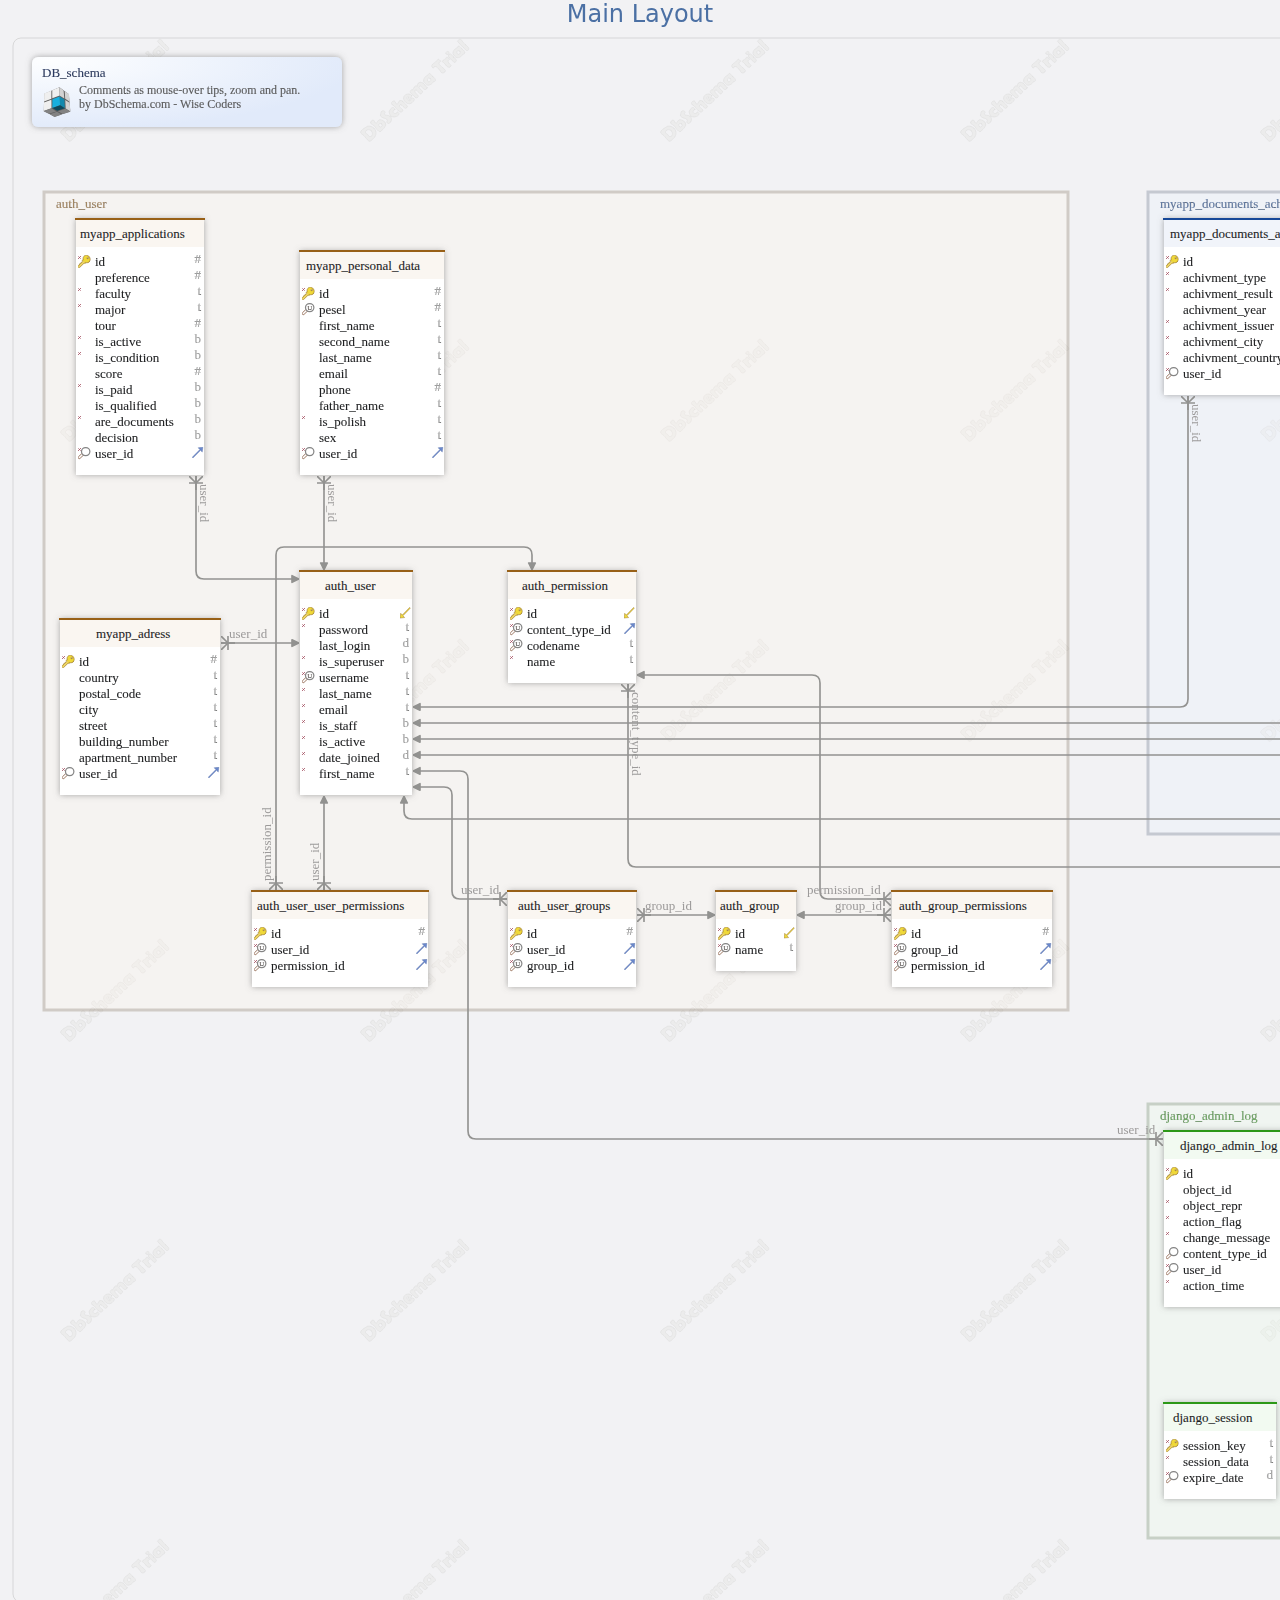
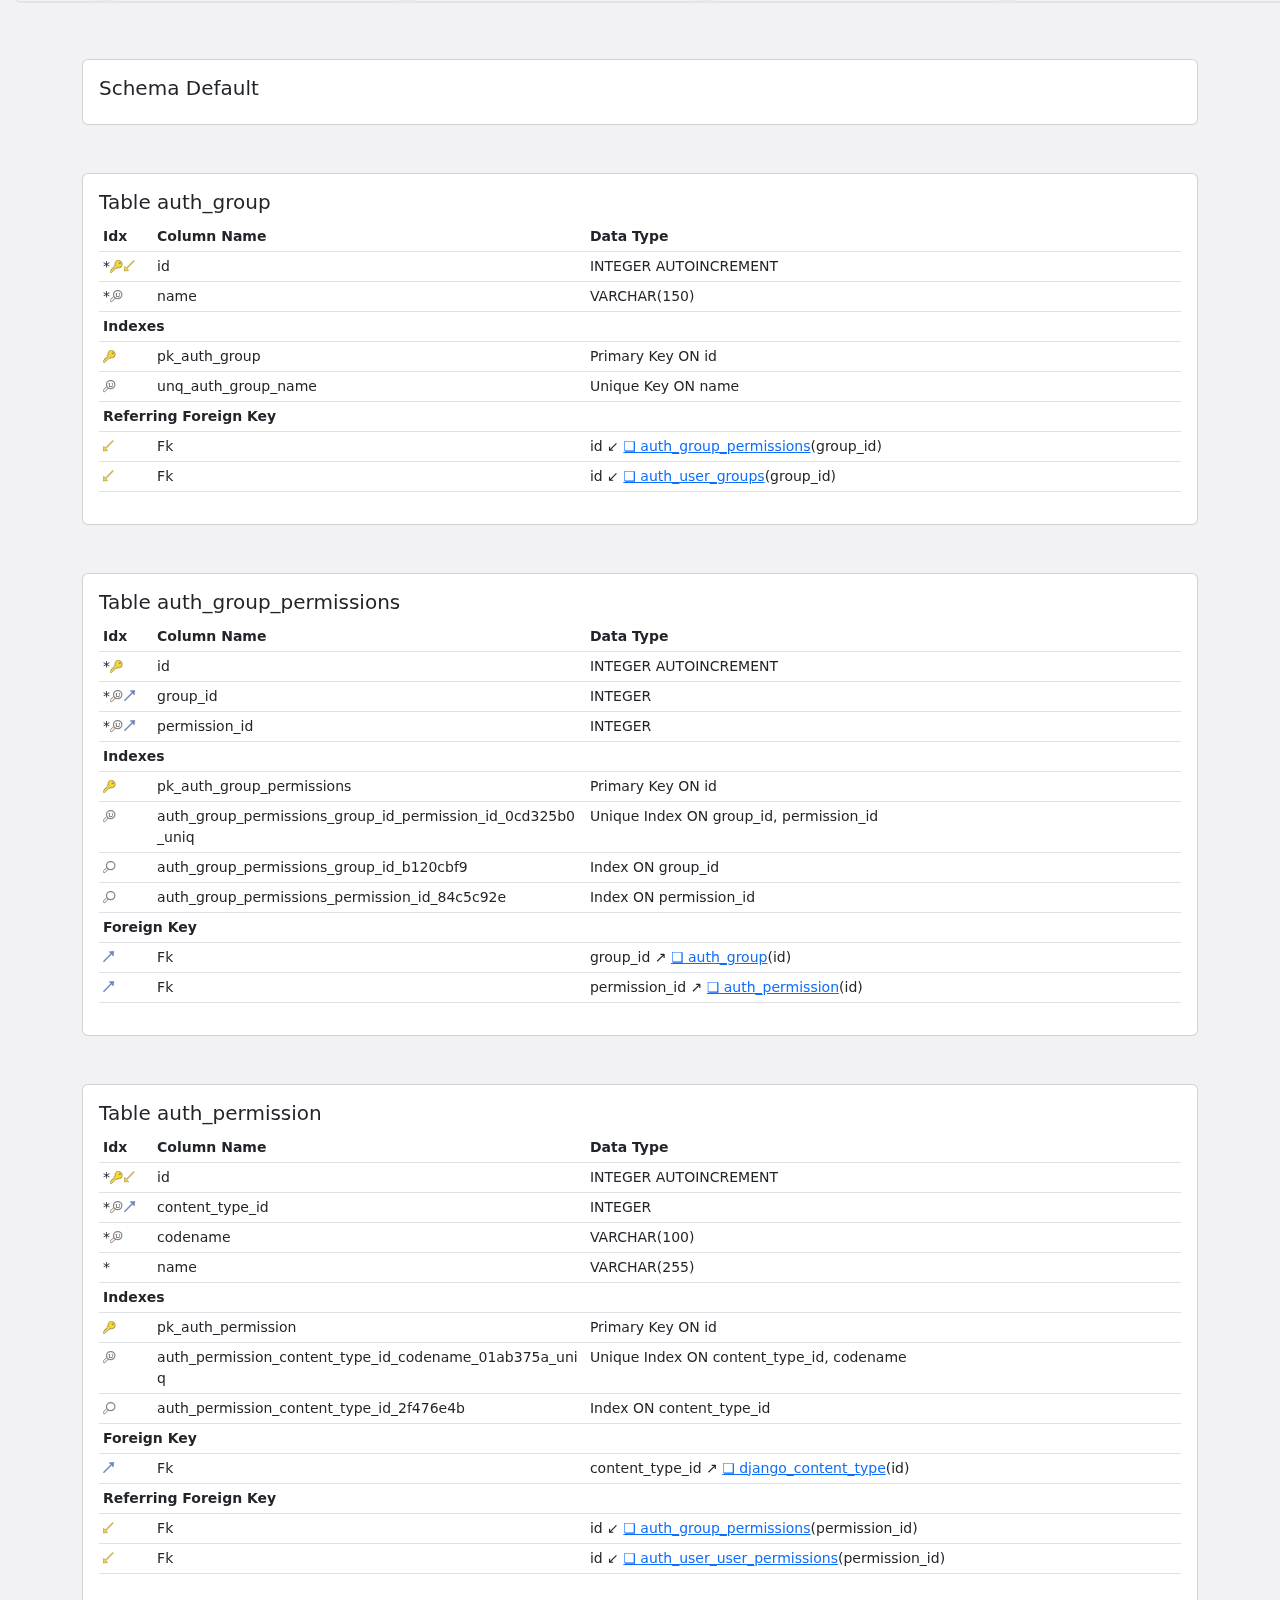
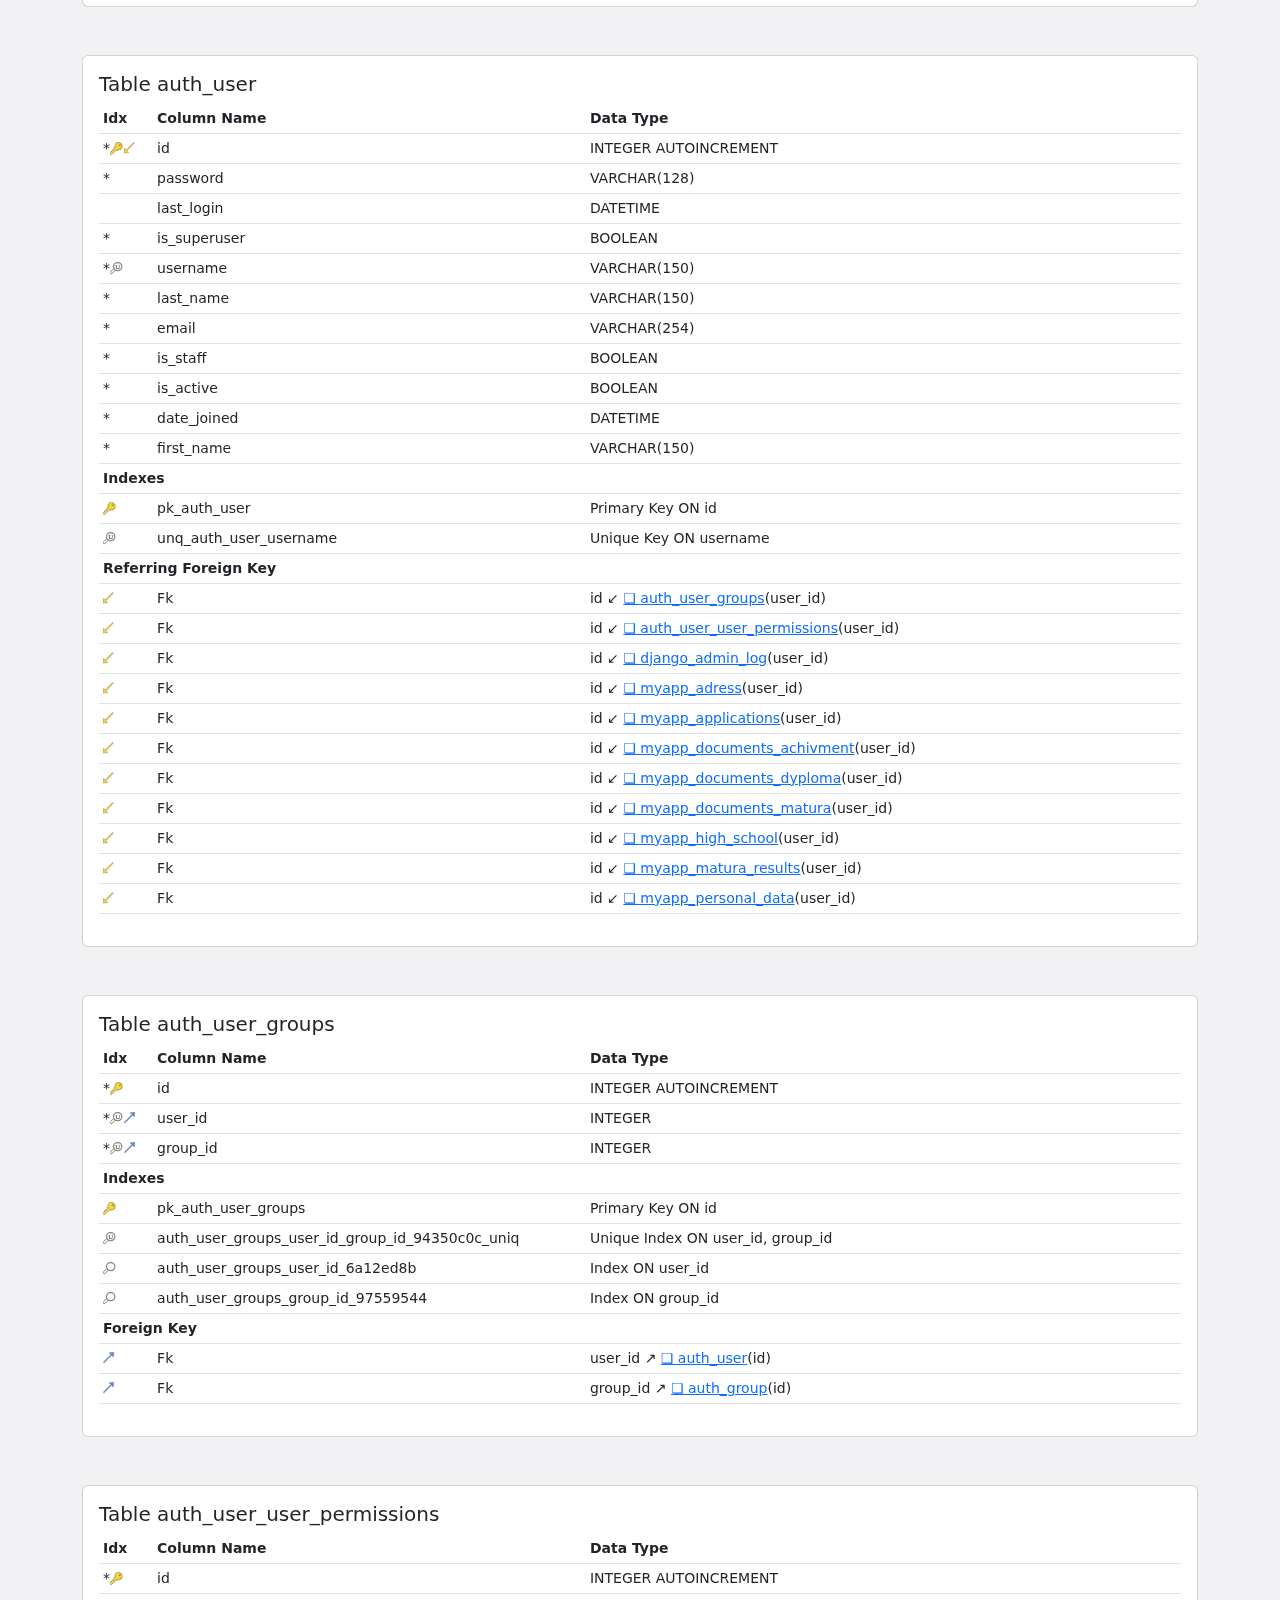
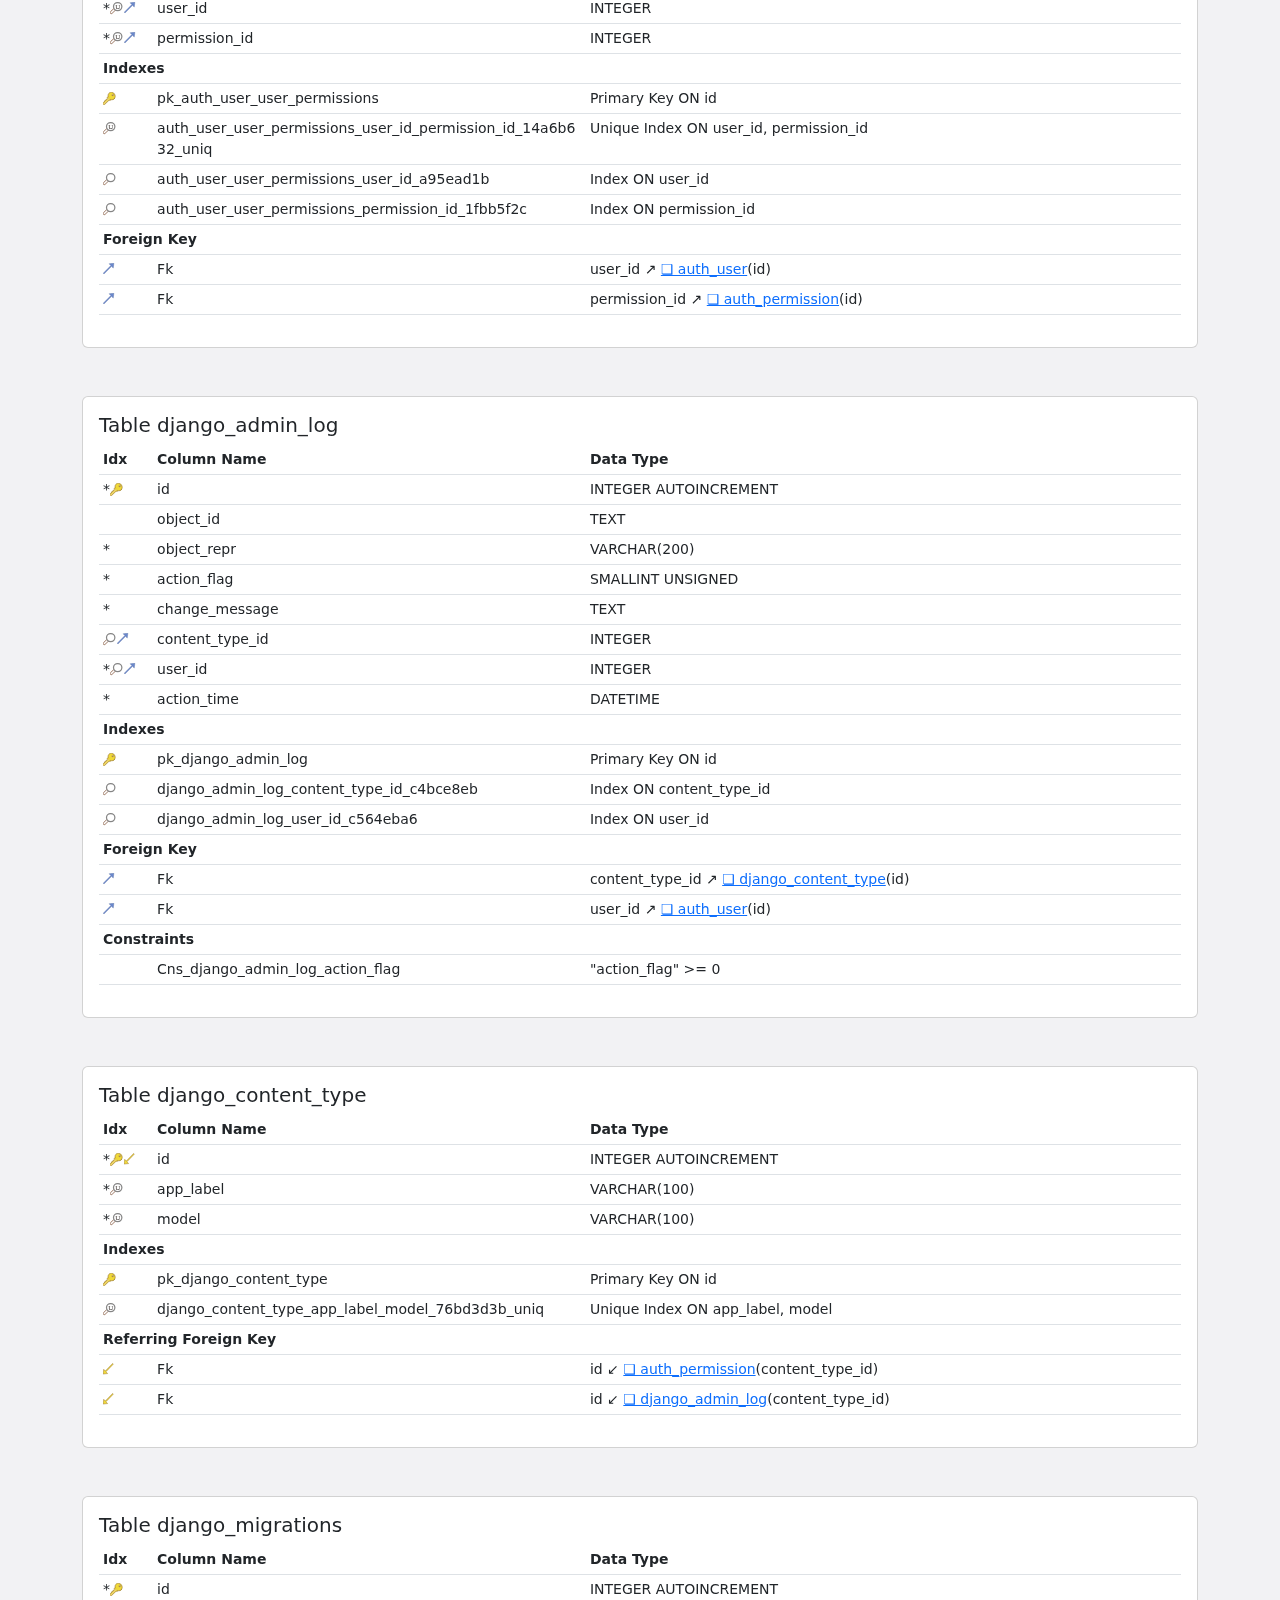
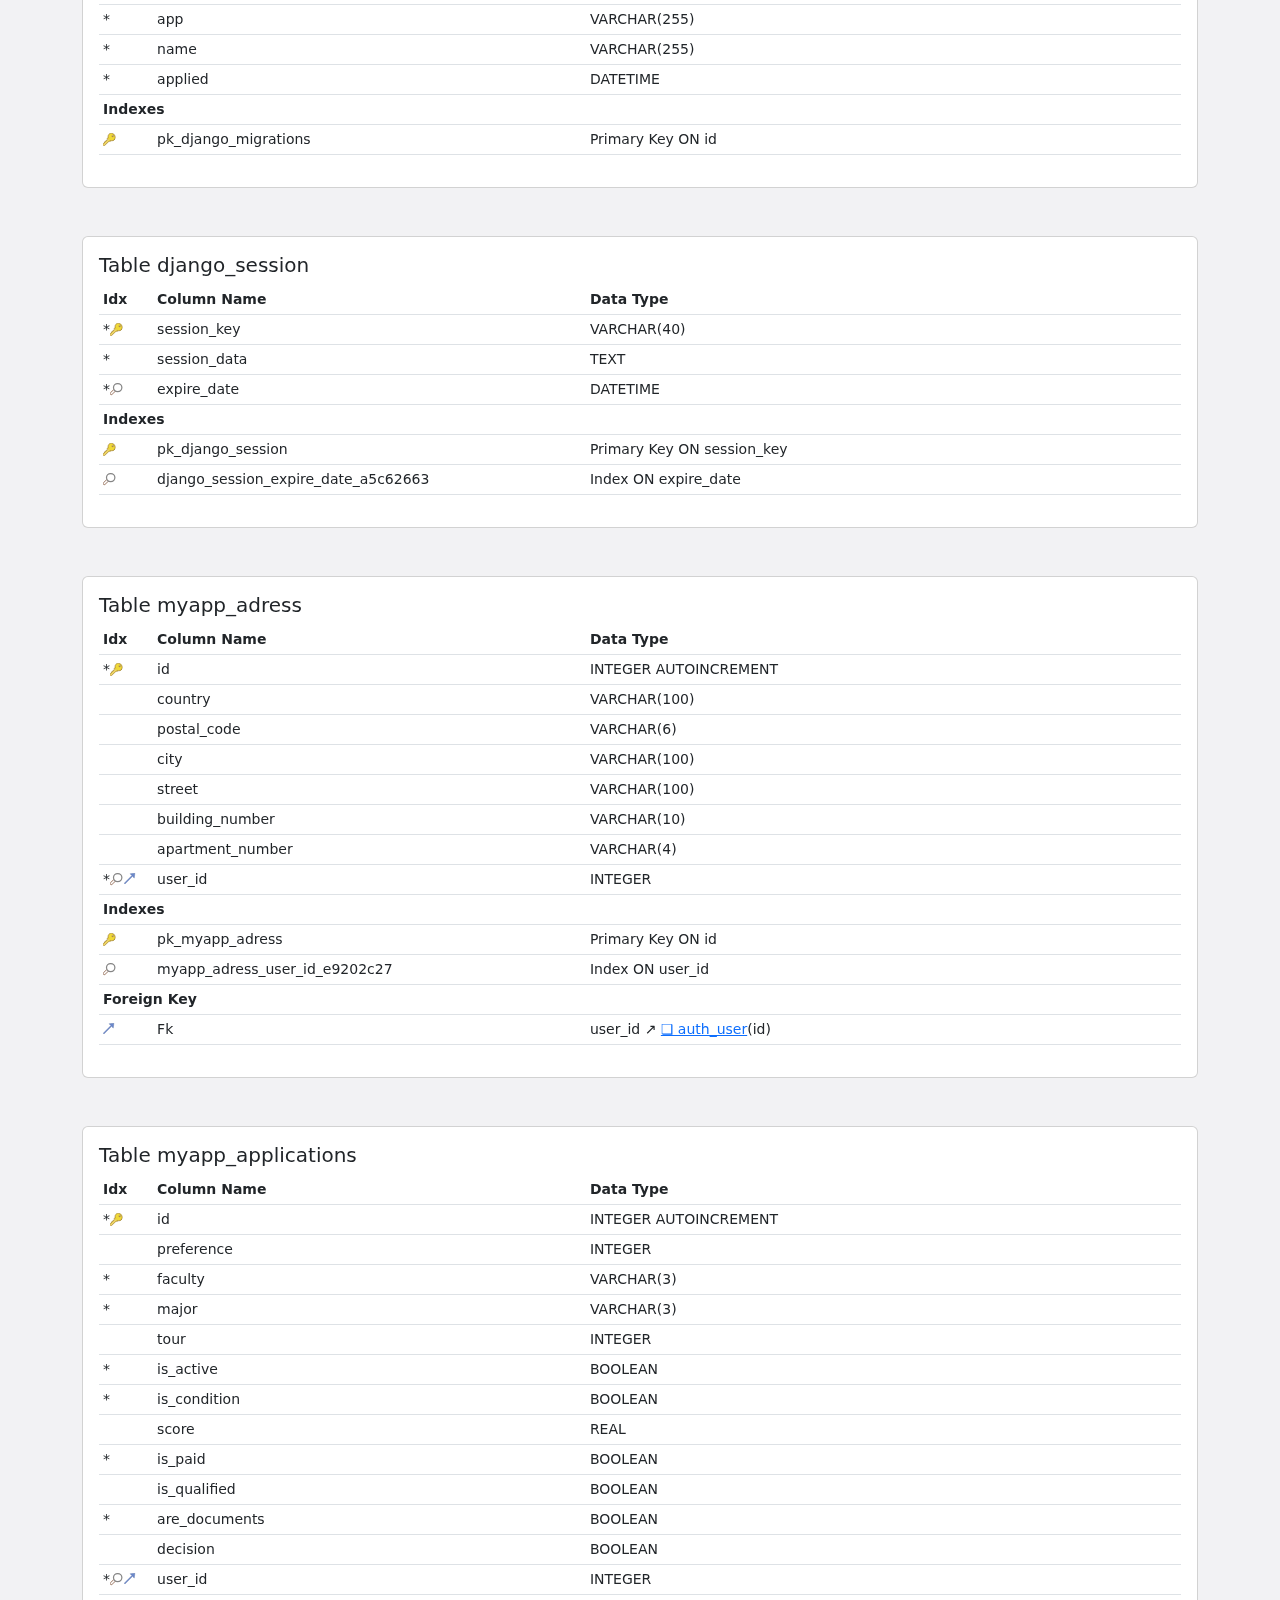
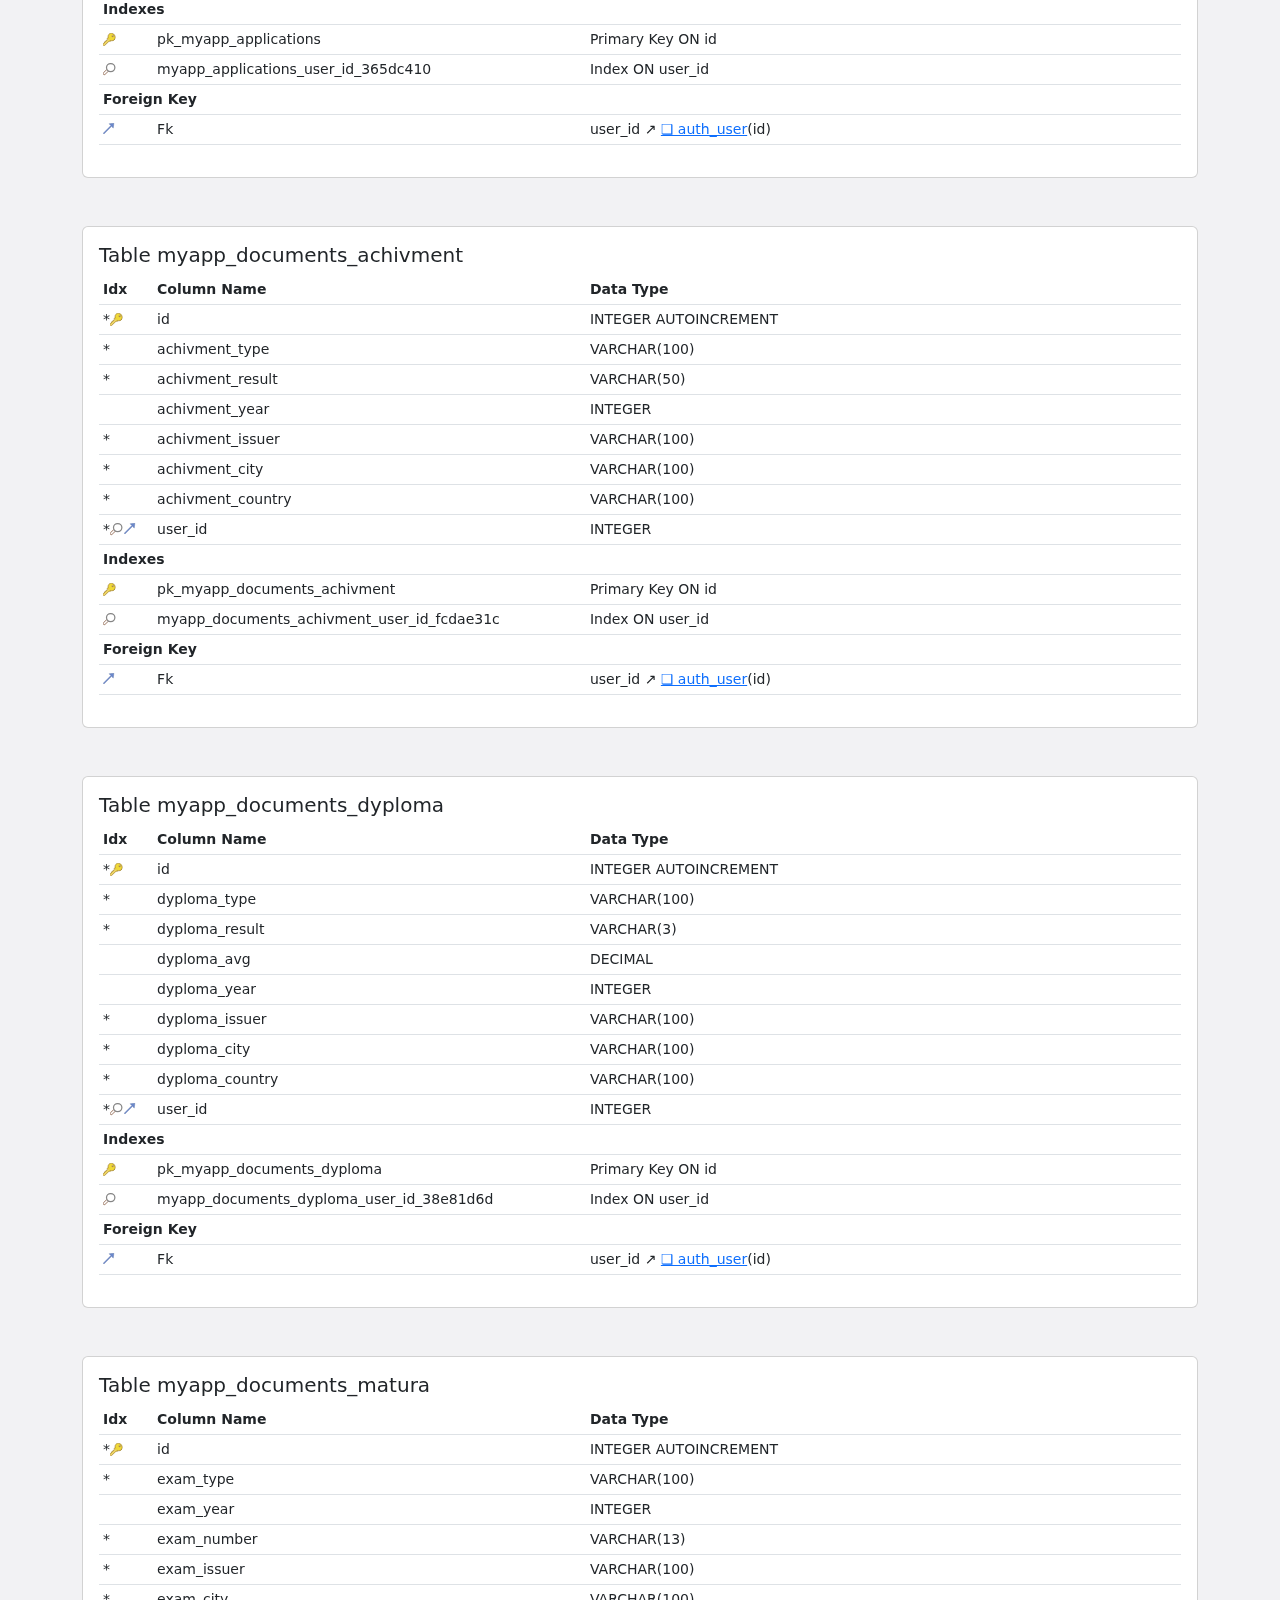
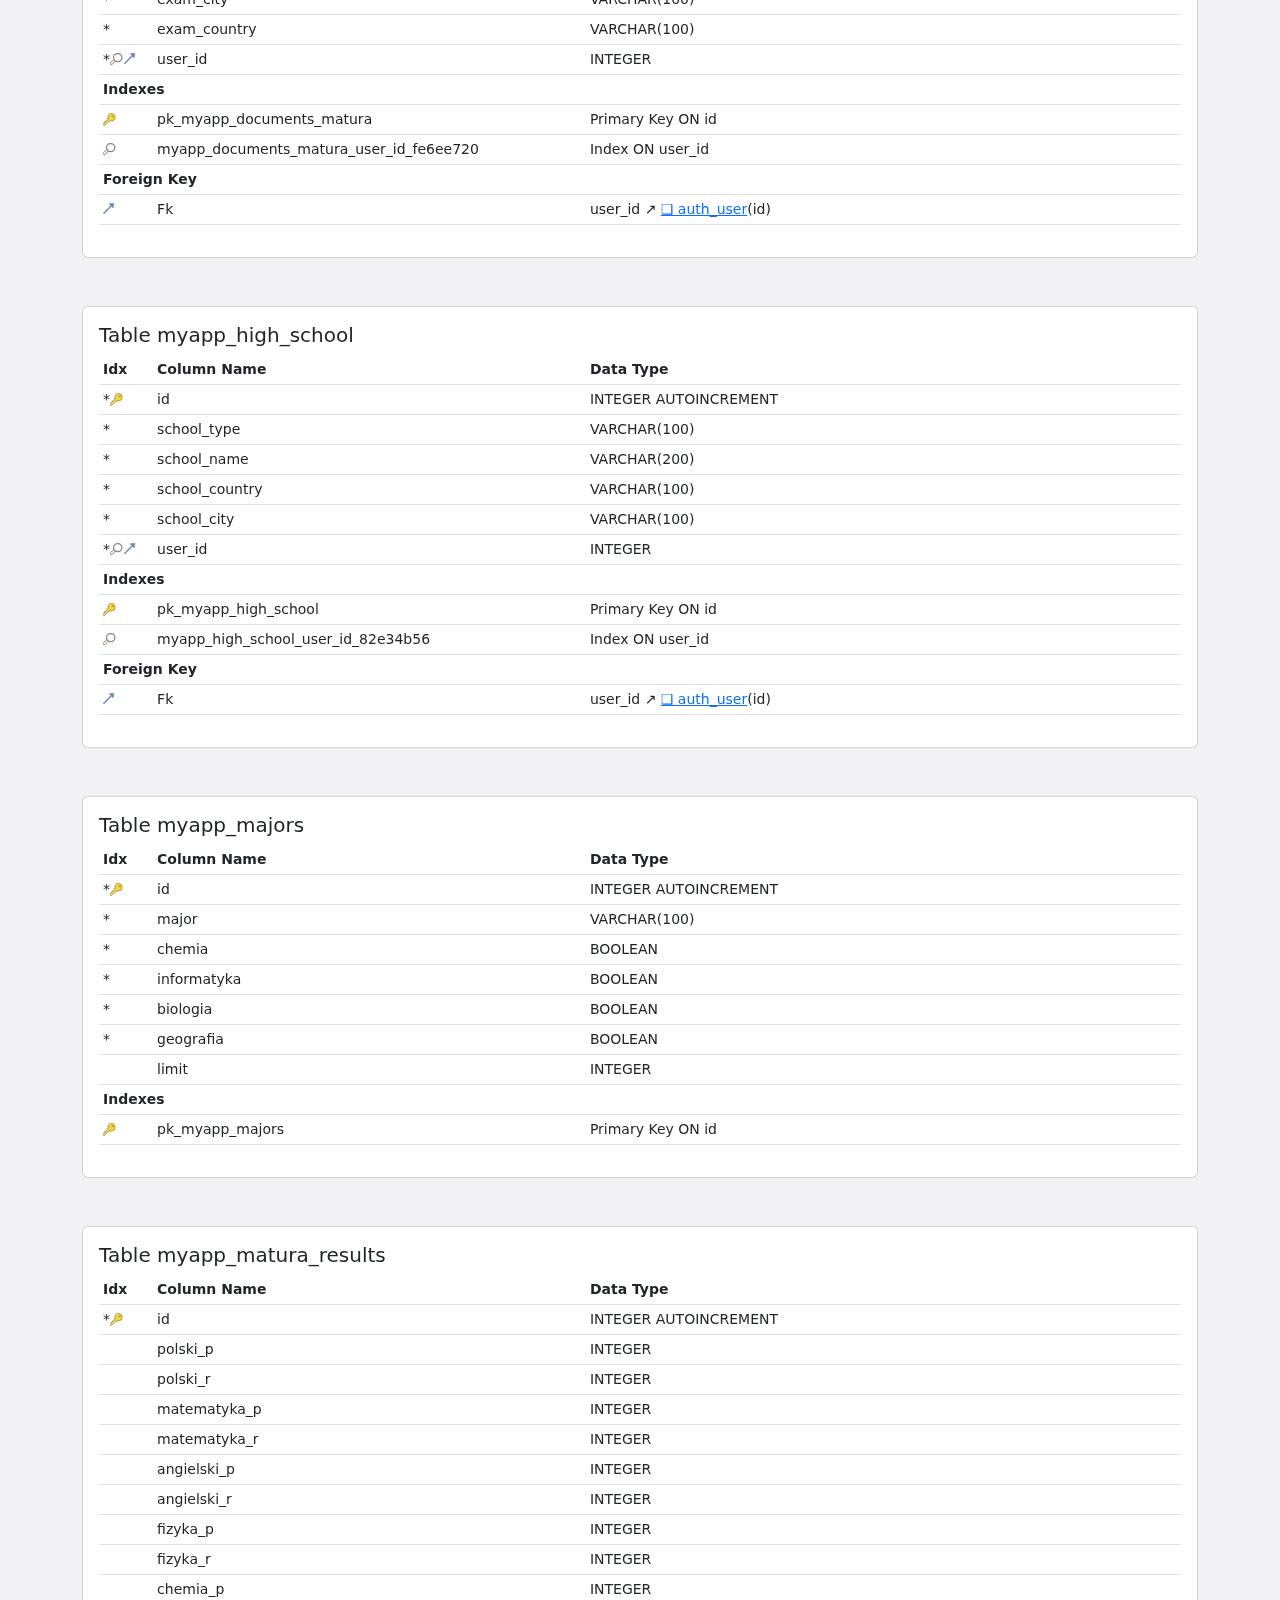
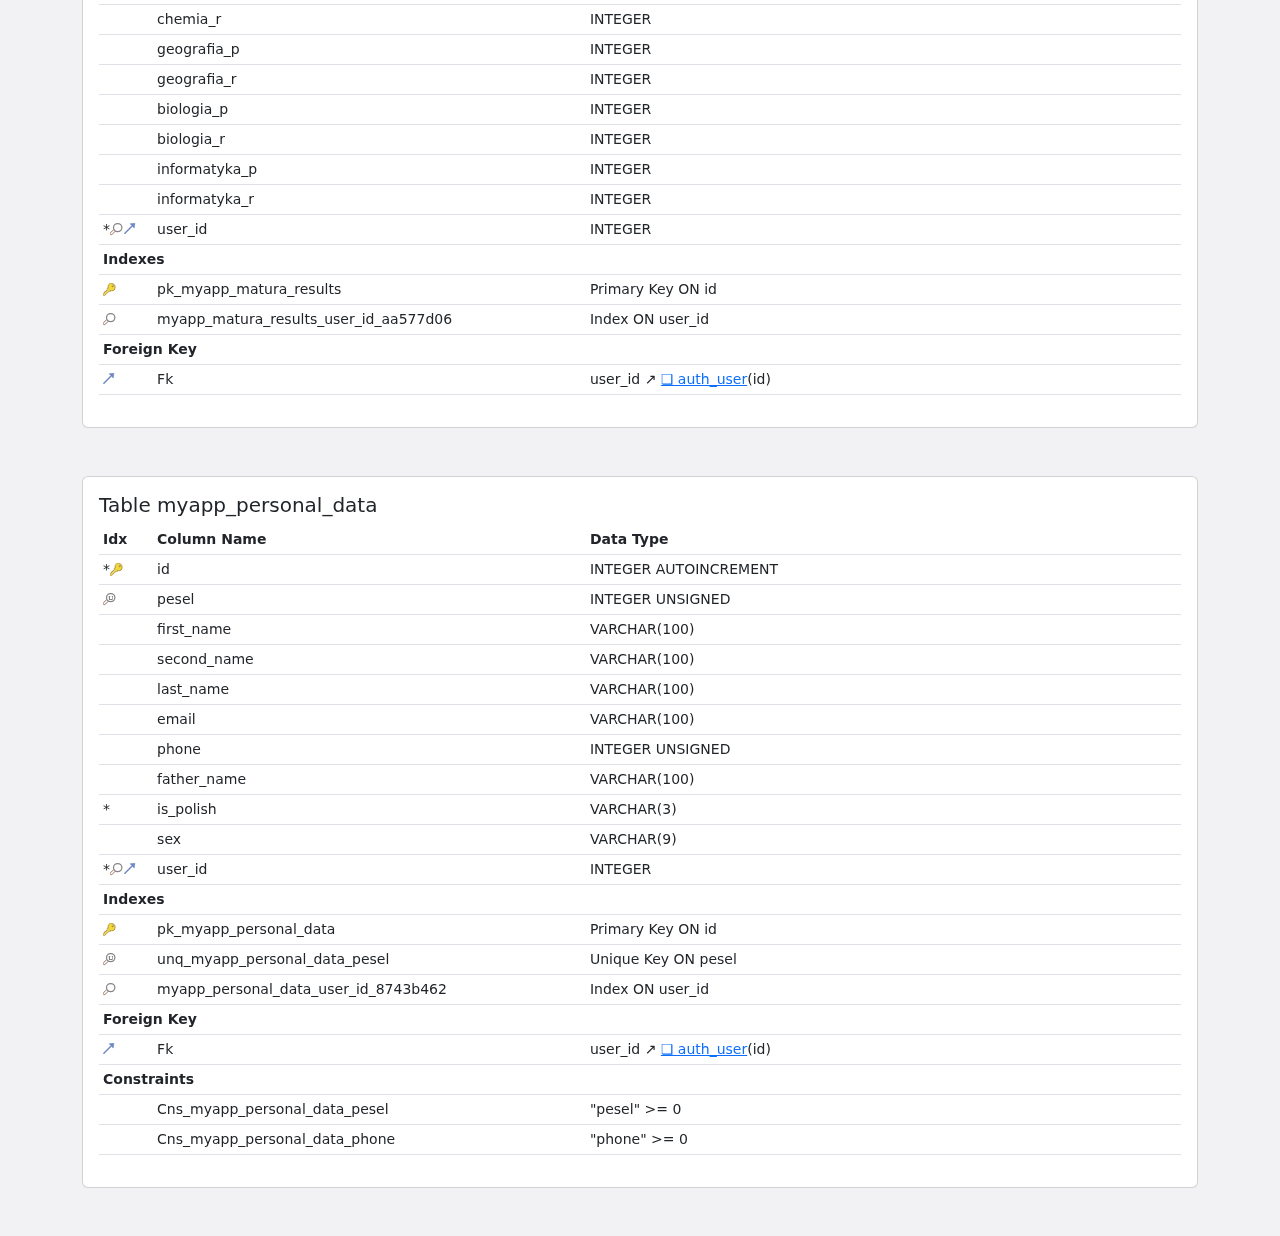
<file: Baza_danych_layout.html>
<?xml version='1.0' encoding='UTF-8' standalone='yes'?>
<!DOCTYPE html>
<html lang='en-us' xmlns='http://www.w3.org/1999/xhtml'  >
<head>
<title>DB&#95;schema</title>
<meta http-equiv='Content-Type' content='text/html; charset=UTF-8'/>
<meta name='viewport' content='width=device-width, initial-scale=1, shrink-to-fit=no' />
<link rel='shortcut icon' href='https://dbschema.com/img/favicons/favicon.ico'>
<style>
@charset "UTF-8";/*!
 * Bootstrap  v5.3.0 (https://getbootstrap.com/)
 * Copyright 2011-2023 The Bootstrap Authors
 * Licensed under MIT (https://github.com/twbs/bootstrap/blob/main/LICENSE)
 */:root,[data-bs-theme=light]{--bs-blue:#0d6efd;--bs-indigo:#6610f2;--bs-purple:#6f42c1;--bs-pink:#d63384;--bs-red:#dc3545;--bs-orange:#fd7e14;--bs-yellow:#ffc107;--bs-green:#198754;--bs-teal:#20c997;--bs-cyan:#0dcaf0;--bs-black:#000;--bs-white:#fff;--bs-gray:#6c757d;--bs-gray-dark:#343a40;--bs-gray-100:#f8f9fa;--bs-gray-200:#e9ecef;--bs-gray-300:#dee2e6;--bs-gray-400:#ced4da;--bs-gray-500:#adb5bd;--bs-gray-600:#6c757d;--bs-gray-700:#495057;--bs-gray-800:#343a40;--bs-gray-900:#212529;--bs-primary:#0d6efd;--bs-secondary:#6c757d;--bs-success:#198754;--bs-info:#0dcaf0;--bs-warning:#ffc107;--bs-danger:#dc3545;--bs-light:#f8f9fa;--bs-dark:#212529;--bs-primary-rgb:13,110,253;--bs-secondary-rgb:108,117,125;--bs-success-rgb:25,135,84;--bs-info-rgb:13,202,240;--bs-warning-rgb:255,193,7;--bs-danger-rgb:220,53,69;--bs-light-rgb:248,249,250;--bs-dark-rgb:33,37,41;--bs-primary-text-emphasis:#052c65;--bs-secondary-text-emphasis:#2b2f32;--bs-success-text-emphasis:#0a3622;--bs-info-text-emphasis:#055160;--bs-warning-text-emphasis:#664d03;--bs-danger-text-emphasis:#58151c;--bs-light-text-emphasis:#495057;--bs-dark-text-emphasis:#495057;--bs-primary-bg-subtle:#cfe2ff;--bs-secondary-bg-subtle:#e2e3e5;--bs-success-bg-subtle:#d1e7dd;--bs-info-bg-subtle:#cff4fc;--bs-warning-bg-subtle:#fff3cd;--bs-danger-bg-subtle:#f8d7da;--bs-light-bg-subtle:#fcfcfd;--bs-dark-bg-subtle:#ced4da;--bs-primary-border-subtle:#9ec5fe;--bs-secondary-border-subtle:#c4c8cb;--bs-success-border-subtle:#a3cfbb;--bs-info-border-subtle:#9eeaf9;--bs-warning-border-subtle:#ffe69c;--bs-danger-border-subtle:#f1aeb5;--bs-light-border-subtle:#e9ecef;--bs-dark-border-subtle:#adb5bd;--bs-white-rgb:255,255,255;--bs-black-rgb:0,0,0;--bs-font-sans-serif:system-ui,-apple-system,"Segoe UI",Roboto,"Helvetica Neue","Noto Sans","Liberation Sans",Arial,sans-serif,"Apple Color Emoji","Segoe UI Emoji","Segoe UI Symbol","Noto Color Emoji";--bs-font-monospace:SFMono-Regular,Menlo,Monaco,Consolas,"Liberation Mono","Courier New",monospace;--bs-gradient:linear-gradient(180deg, rgba(255, 255, 255, 0.15), rgba(255, 255, 255, 0));--bs-body-font-family:var(--bs-font-sans-serif);--bs-body-font-size:1rem;--bs-body-font-weight:400;--bs-body-line-height:1.5;--bs-body-color:#212529;--bs-body-color-rgb:33,37,41;--bs-body-bg:#fff;--bs-body-bg-rgb:255,255,255;--bs-emphasis-color:#000;--bs-emphasis-color-rgb:0,0,0;--bs-secondary-color:rgba(33, 37, 41, 0.75);--bs-secondary-color-rgb:33,37,41;--bs-secondary-bg:#e9ecef;--bs-secondary-bg-rgb:233,236,239;--bs-tertiary-color:rgba(33, 37, 41, 0.5);--bs-tertiary-color-rgb:33,37,41;--bs-tertiary-bg:#f8f9fa;--bs-tertiary-bg-rgb:248,249,250;--bs-heading-color:inherit;--bs-link-color:#0d6efd;--bs-link-color-rgb:13,110,253;--bs-link-decoration:underline;--bs-link-hover-color:#0a58ca;--bs-link-hover-color-rgb:10,88,202;--bs-code-color:#d63384;--bs-highlight-bg:#fff3cd;--bs-border-width:1px;--bs-border-style:solid;--bs-border-color:#dee2e6;--bs-border-color-translucent:rgba(0, 0, 0, 0.175);--bs-border-radius:0.375rem;--bs-border-radius-sm:0.25rem;--bs-border-radius-lg:0.5rem;--bs-border-radius-xl:1rem;--bs-border-radius-xxl:2rem;--bs-border-radius-2xl:var(--bs-border-radius-xxl);--bs-border-radius-pill:50rem;--bs-box-shadow:0 0.5rem 1rem rgba(0, 0, 0, 0.15);--bs-box-shadow-sm:0 0.125rem 0.25rem rgba(0, 0, 0, 0.075);--bs-box-shadow-lg:0 1rem 3rem rgba(0, 0, 0, 0.175);--bs-box-shadow-inset:inset 0 1px 2px rgba(0, 0, 0, 0.075);--bs-focus-ring-width:0.25rem;--bs-focus-ring-opacity:0.25;--bs-focus-ring-color:rgba(13, 110, 253, 0.25);--bs-form-valid-color:#198754;--bs-form-valid-border-color:#198754;--bs-form-invalid-color:#dc3545;--bs-form-invalid-border-color:#dc3545}[data-bs-theme=dark]{color-scheme:dark;--bs-body-color:#adb5bd;--bs-body-color-rgb:173,181,189;--bs-body-bg:#212529;--bs-body-bg-rgb:33,37,41;--bs-emphasis-color:#fff;--bs-emphasis-color-rgb:255,255,255;--bs-secondary-color:rgba(173, 181, 189, 0.75);--bs-secondary-color-rgb:173,181,189;--bs-secondary-bg:#343a40;--bs-secondary-bg-rgb:52,58,64;--bs-tertiary-color:rgba(173, 181, 189, 0.5);--bs-tertiary-color-rgb:173,181,189;--bs-tertiary-bg:#2b3035;--bs-tertiary-bg-rgb:43,48,53;--bs-primary-text-emphasis:#6ea8fe;--bs-secondary-text-emphasis:#a7acb1;--bs-success-text-emphasis:#75b798;--bs-info-text-emphasis:#6edff6;--bs-warning-text-emphasis:#ffda6a;--bs-danger-text-emphasis:#ea868f;--bs-light-text-emphasis:#f8f9fa;--bs-dark-text-emphasis:#dee2e6;--bs-primary-bg-subtle:#031633;--bs-secondary-bg-subtle:#161719;--bs-success-bg-subtle:#051b11;--bs-info-bg-subtle:#032830;--bs-warning-bg-subtle:#332701;--bs-danger-bg-subtle:#2c0b0e;--bs-light-bg-subtle:#343a40;--bs-dark-bg-subtle:#1a1d20;--bs-primary-border-subtle:#084298;--bs-secondary-border-subtle:#41464b;--bs-success-border-subtle:#0f5132;--bs-info-border-subtle:#087990;--bs-warning-border-subtle:#997404;--bs-danger-border-subtle:#842029;--bs-light-border-subtle:#495057;--bs-dark-border-subtle:#343a40;--bs-heading-color:inherit;--bs-link-color:#6ea8fe;--bs-link-hover-color:#8bb9fe;--bs-link-color-rgb:110,168,254;--bs-link-hover-color-rgb:139,185,254;--bs-code-color:#e685b5;--bs-border-color:#495057;--bs-border-color-translucent:rgba(255, 255, 255, 0.15);--bs-form-valid-color:#75b798;--bs-form-valid-border-color:#75b798;--bs-form-invalid-color:#ea868f;--bs-form-invalid-border-color:#ea868f}*,::after,::before{box-sizing:border-box}@media (prefers-reduced-motion:no-preference){:root{scroll-behavior:smooth}}body{margin:0;font-family:var(--bs-body-font-family);font-size:var(--bs-body-font-size);font-weight:var(--bs-body-font-weight);line-height:var(--bs-body-line-height);color:var(--bs-body-color);text-align:var(--bs-body-text-align);background-color:var(--bs-body-bg);-webkit-text-size-adjust:100%;-webkit-tap-highlight-color:transparent}hr{margin:1rem 0;color:inherit;border:0;border-top:var(--bs-border-width) solid;opacity:.25}.h1,.h2,.h3,.h4,.h5,.h6,h1,h2,h3,h4,h5,h6{margin-top:0;margin-bottom:.5rem;font-weight:500;line-height:1.2;color:var(--bs-heading-color)}.h1,h1{font-size:calc(1.375rem + 1.5vw)}@media (min-width:1200px){.h1,h1{font-size:2.5rem}}.h2,h2{font-size:calc(1.325rem + .9vw)}@media (min-width:1200px){.h2,h2{font-size:2rem}}.h3,h3{font-size:calc(1.3rem + .6vw)}@media (min-width:1200px){.h3,h3{font-size:1.75rem}}.h4,h4{font-size:calc(1.275rem + .3vw)}@media (min-width:1200px){.h4,h4{font-size:1.5rem}}.h5,h5{font-size:1.25rem}.h6,h6{font-size:1rem}p{margin-top:0;margin-bottom:1rem}abbr[title]{-webkit-text-decoration:underline dotted;text-decoration:underline dotted;cursor:help;-webkit-text-decoration-skip-ink:none;text-decoration-skip-ink:none}address{margin-bottom:1rem;font-style:normal;line-height:inherit}ol,ul{padding-left:2rem}dl,ol,ul{margin-top:0;margin-bottom:1rem}ol ol,ol ul,ul ol,ul ul{margin-bottom:0}dt{font-weight:700}dd{margin-bottom:.5rem;margin-left:0}blockquote{margin:0 0 1rem}b,strong{font-weight:bolder}.small,small{font-size:.875em}.mark,mark{padding:.1875em;background-color:var(--bs-highlight-bg)}sub,sup{position:relative;font-size:.75em;line-height:0;vertical-align:baseline}sub{bottom:-.25em}sup{top:-.5em}a{color:rgba(var(--bs-link-color-rgb),var(--bs-link-opacity,1));text-decoration:underline}a:hover{--bs-link-color-rgb:var(--bs-link-hover-color-rgb)}a:not([href]):not([class]),a:not([href]):not([class]):hover{color:inherit;text-decoration:none}code,kbd,pre,samp{font-family:var(--bs-font-monospace);font-size:1em}pre{display:block;margin-top:0;margin-bottom:1rem;overflow:auto;font-size:.875em}pre code{font-size:inherit;color:inherit;word-break:normal}code{font-size:.875em;color:var(--bs-code-color);word-wrap:break-word}a>code{color:inherit}kbd{padding:.1875rem .375rem;font-size:.875em;color:var(--bs-body-bg);background-color:var(--bs-body-color);border-radius:.25rem}kbd kbd{padding:0;font-size:1em}figure{margin:0 0 1rem}img,svg{vertical-align:middle}table{caption-side:bottom;border-collapse:collapse}caption{padding-top:.5rem;padding-bottom:.5rem;color:var(--bs-secondary-color);text-align:left}th{text-align:inherit;text-align:-webkit-match-parent}tbody,td,tfoot,th,thead,tr{border-color:inherit;border-style:solid;border-width:0}label{display:inline-block}button{border-radius:0}button:focus:not(:focus-visible){outline:0}button,input,optgroup,select,textarea{margin:0;font-family:inherit;font-size:inherit;line-height:inherit}button,select{text-transform:none}[role=button]{cursor:pointer}select{word-wrap:normal}select:disabled{opacity:1}[list]:not([type=date]):not([type=datetime-local]):not([type=month]):not([type=week]):not([type=time])::-webkit-calendar-picker-indicator{display:none!important}[type=button],[type=reset],[type=submit],button{-webkit-appearance:button}[type=button]:not(:disabled),[type=reset]:not(:disabled),[type=submit]:not(:disabled),button:not(:disabled){cursor:pointer}::-moz-focus-inner{padding:0;border-style:none}textarea{resize:vertical}fieldset{min-width:0;padding:0;margin:0;border:0}legend{float:left;width:100%;padding:0;margin-bottom:.5rem;font-size:calc(1.275rem + .3vw);line-height:inherit}@media (min-width:1200px){legend{font-size:1.5rem}}legend+*{clear:left}::-webkit-datetime-edit-day-field,::-webkit-datetime-edit-fields-wrapper,::-webkit-datetime-edit-hour-field,::-webkit-datetime-edit-minute,::-webkit-datetime-edit-month-field,::-webkit-datetime-edit-text,::-webkit-datetime-edit-year-field{padding:0}::-webkit-inner-spin-button{height:auto}[type=search]{outline-offset:-2px;-webkit-appearance:textfield}::-webkit-search-decoration{-webkit-appearance:none}::-webkit-color-swatch-wrapper{padding:0}::-webkit-file-upload-button{font:inherit;-webkit-appearance:button}::file-selector-button{font:inherit;-webkit-appearance:button}output{display:inline-block}iframe{border:0}summary{display:list-item;cursor:pointer}progress{vertical-align:baseline}[hidden]{display:none!important}.lead{font-size:1.25rem;font-weight:300}.display-1{font-size:calc(1.625rem + 4.5vw);font-weight:300;line-height:1.2}@media (min-width:1200px){.display-1{font-size:5rem}}.display-2{font-size:calc(1.575rem + 3.9vw);font-weight:300;line-height:1.2}@media (min-width:1200px){.display-2{font-size:4.5rem}}.display-3{font-size:calc(1.525rem + 3.3vw);font-weight:300;line-height:1.2}@media (min-width:1200px){.display-3{font-size:4rem}}.display-4{font-size:calc(1.475rem + 2.7vw);font-weight:300;line-height:1.2}@media (min-width:1200px){.display-4{font-size:3.5rem}}.display-5{font-size:calc(1.425rem + 2.1vw);font-weight:300;line-height:1.2}@media (min-width:1200px){.display-5{font-size:3rem}}.display-6{font-size:calc(1.375rem + 1.5vw);font-weight:300;line-height:1.2}@media (min-width:1200px){.display-6{font-size:2.5rem}}.list-unstyled{padding-left:0;list-style:none}.list-inline{padding-left:0;list-style:none}.list-inline-item{display:inline-block}.list-inline-item:not(:last-child){margin-right:.5rem}.initialism{font-size:.875em;text-transform:uppercase}.blockquote{margin-bottom:1rem;font-size:1.25rem}.blockquote>:last-child{margin-bottom:0}.blockquote-footer{margin-top:-1rem;margin-bottom:1rem;font-size:.875em;color:#6c757d}.blockquote-footer::before{content:"— "}.img-fluid{max-width:100%;height:auto}.img-thumbnail{padding:.25rem;background-color:var(--bs-body-bg);border:var(--bs-border-width) solid var(--bs-border-color);border-radius:var(--bs-border-radius);max-width:100%;height:auto}.figure{display:inline-block}.figure-img{margin-bottom:.5rem;line-height:1}.figure-caption{font-size:.875em;color:var(--bs-secondary-color)}.container,.container-fluid,.container-lg,.container-md,.container-sm,.container-xl,.container-xxl{--bs-gutter-x:1.5rem;--bs-gutter-y:0;width:100%;padding-right:calc(var(--bs-gutter-x) * .5);padding-left:calc(var(--bs-gutter-x) * .5);margin-right:auto;margin-left:auto}@media (min-width:576px){.container,.container-sm{max-width:540px}}@media (min-width:768px){.container,.container-md,.container-sm{max-width:720px}}@media (min-width:992px){.container,.container-lg,.container-md,.container-sm{max-width:960px}}@media (min-width:1200px){.container,.container-lg,.container-md,.container-sm,.container-xl{max-width:1140px}}@media (min-width:1400px){.container,.container-lg,.container-md,.container-sm,.container-xl,.container-xxl{max-width:1320px}}:root{--bs-breakpoint-xs:0;--bs-breakpoint-sm:576px;--bs-breakpoint-md:768px;--bs-breakpoint-lg:992px;--bs-breakpoint-xl:1200px;--bs-breakpoint-xxl:1400px}.row{--bs-gutter-x:1.5rem;--bs-gutter-y:0;display:flex;flex-wrap:wrap;margin-top:calc(-1 * var(--bs-gutter-y));margin-right:calc(-.5 * var(--bs-gutter-x));margin-left:calc(-.5 * var(--bs-gutter-x))}.row>*{flex-shrink:0;width:100%;max-width:100%;padding-right:calc(var(--bs-gutter-x) * .5);padding-left:calc(var(--bs-gutter-x) * .5);margin-top:var(--bs-gutter-y)}.col{flex:1 0 0%}.row-cols-auto>*{flex:0 0 auto;width:auto}.row-cols-1>*{flex:0 0 auto;width:100%}.row-cols-2>*{flex:0 0 auto;width:50%}.row-cols-3>*{flex:0 0 auto;width:33.3333333333%}.row-cols-4>*{flex:0 0 auto;width:25%}.row-cols-5>*{flex:0 0 auto;width:20%}.row-cols-6>*{flex:0 0 auto;width:16.6666666667%}.col-auto{flex:0 0 auto;width:auto}.col-1{flex:0 0 auto;width:8.33333333%}.col-2{flex:0 0 auto;width:16.66666667%}.col-3{flex:0 0 auto;width:25%}.col-4{flex:0 0 auto;width:33.33333333%}.col-5{flex:0 0 auto;width:41.66666667%}.col-6{flex:0 0 auto;width:50%}.col-7{flex:0 0 auto;width:58.33333333%}.col-8{flex:0 0 auto;width:66.66666667%}.col-9{flex:0 0 auto;width:75%}.col-10{flex:0 0 auto;width:83.33333333%}.col-11{flex:0 0 auto;width:91.66666667%}.col-12{flex:0 0 auto;width:100%}.offset-1{margin-left:8.33333333%}.offset-2{margin-left:16.66666667%}.offset-3{margin-left:25%}.offset-4{margin-left:33.33333333%}.offset-5{margin-left:41.66666667%}.offset-6{margin-left:50%}.offset-7{margin-left:58.33333333%}.offset-8{margin-left:66.66666667%}.offset-9{margin-left:75%}.offset-10{margin-left:83.33333333%}.offset-11{margin-left:91.66666667%}.g-0,.gx-0{--bs-gutter-x:0}.g-0,.gy-0{--bs-gutter-y:0}.g-1,.gx-1{--bs-gutter-x:0.25rem}.g-1,.gy-1{--bs-gutter-y:0.25rem}.g-2,.gx-2{--bs-gutter-x:0.5rem}.g-2,.gy-2{--bs-gutter-y:0.5rem}.g-3,.gx-3{--bs-gutter-x:1rem}.g-3,.gy-3{--bs-gutter-y:1rem}.g-4,.gx-4{--bs-gutter-x:1.5rem}.g-4,.gy-4{--bs-gutter-y:1.5rem}.g-5,.gx-5{--bs-gutter-x:3rem}.g-5,.gy-5{--bs-gutter-y:3rem}@media (min-width:576px){.col-sm{flex:1 0 0%}.row-cols-sm-auto>*{flex:0 0 auto;width:auto}.row-cols-sm-1>*{flex:0 0 auto;width:100%}.row-cols-sm-2>*{flex:0 0 auto;width:50%}.row-cols-sm-3>*{flex:0 0 auto;width:33.3333333333%}.row-cols-sm-4>*{flex:0 0 auto;width:25%}.row-cols-sm-5>*{flex:0 0 auto;width:20%}.row-cols-sm-6>*{flex:0 0 auto;width:16.6666666667%}.col-sm-auto{flex:0 0 auto;width:auto}.col-sm-1{flex:0 0 auto;width:8.33333333%}.col-sm-2{flex:0 0 auto;width:16.66666667%}.col-sm-3{flex:0 0 auto;width:25%}.col-sm-4{flex:0 0 auto;width:33.33333333%}.col-sm-5{flex:0 0 auto;width:41.66666667%}.col-sm-6{flex:0 0 auto;width:50%}.col-sm-7{flex:0 0 auto;width:58.33333333%}.col-sm-8{flex:0 0 auto;width:66.66666667%}.col-sm-9{flex:0 0 auto;width:75%}.col-sm-10{flex:0 0 auto;width:83.33333333%}.col-sm-11{flex:0 0 auto;width:91.66666667%}.col-sm-12{flex:0 0 auto;width:100%}.offset-sm-0{margin-left:0}.offset-sm-1{margin-left:8.33333333%}.offset-sm-2{margin-left:16.66666667%}.offset-sm-3{margin-left:25%}.offset-sm-4{margin-left:33.33333333%}.offset-sm-5{margin-left:41.66666667%}.offset-sm-6{margin-left:50%}.offset-sm-7{margin-left:58.33333333%}.offset-sm-8{margin-left:66.66666667%}.offset-sm-9{margin-left:75%}.offset-sm-10{margin-left:83.33333333%}.offset-sm-11{margin-left:91.66666667%}.g-sm-0,.gx-sm-0{--bs-gutter-x:0}.g-sm-0,.gy-sm-0{--bs-gutter-y:0}.g-sm-1,.gx-sm-1{--bs-gutter-x:0.25rem}.g-sm-1,.gy-sm-1{--bs-gutter-y:0.25rem}.g-sm-2,.gx-sm-2{--bs-gutter-x:0.5rem}.g-sm-2,.gy-sm-2{--bs-gutter-y:0.5rem}.g-sm-3,.gx-sm-3{--bs-gutter-x:1rem}.g-sm-3,.gy-sm-3{--bs-gutter-y:1rem}.g-sm-4,.gx-sm-4{--bs-gutter-x:1.5rem}.g-sm-4,.gy-sm-4{--bs-gutter-y:1.5rem}.g-sm-5,.gx-sm-5{--bs-gutter-x:3rem}.g-sm-5,.gy-sm-5{--bs-gutter-y:3rem}}@media (min-width:768px){.col-md{flex:1 0 0%}.row-cols-md-auto>*{flex:0 0 auto;width:auto}.row-cols-md-1>*{flex:0 0 auto;width:100%}.row-cols-md-2>*{flex:0 0 auto;width:50%}.row-cols-md-3>*{flex:0 0 auto;width:33.3333333333%}.row-cols-md-4>*{flex:0 0 auto;width:25%}.row-cols-md-5>*{flex:0 0 auto;width:20%}.row-cols-md-6>*{flex:0 0 auto;width:16.6666666667%}.col-md-auto{flex:0 0 auto;width:auto}.col-md-1{flex:0 0 auto;width:8.33333333%}.col-md-2{flex:0 0 auto;width:16.66666667%}.col-md-3{flex:0 0 auto;width:25%}.col-md-4{flex:0 0 auto;width:33.33333333%}.col-md-5{flex:0 0 auto;width:41.66666667%}.col-md-6{flex:0 0 auto;width:50%}.col-md-7{flex:0 0 auto;width:58.33333333%}.col-md-8{flex:0 0 auto;width:66.66666667%}.col-md-9{flex:0 0 auto;width:75%}.col-md-10{flex:0 0 auto;width:83.33333333%}.col-md-11{flex:0 0 auto;width:91.66666667%}.col-md-12{flex:0 0 auto;width:100%}.offset-md-0{margin-left:0}.offset-md-1{margin-left:8.33333333%}.offset-md-2{margin-left:16.66666667%}.offset-md-3{margin-left:25%}.offset-md-4{margin-left:33.33333333%}.offset-md-5{margin-left:41.66666667%}.offset-md-6{margin-left:50%}.offset-md-7{margin-left:58.33333333%}.offset-md-8{margin-left:66.66666667%}.offset-md-9{margin-left:75%}.offset-md-10{margin-left:83.33333333%}.offset-md-11{margin-left:91.66666667%}.g-md-0,.gx-md-0{--bs-gutter-x:0}.g-md-0,.gy-md-0{--bs-gutter-y:0}.g-md-1,.gx-md-1{--bs-gutter-x:0.25rem}.g-md-1,.gy-md-1{--bs-gutter-y:0.25rem}.g-md-2,.gx-md-2{--bs-gutter-x:0.5rem}.g-md-2,.gy-md-2{--bs-gutter-y:0.5rem}.g-md-3,.gx-md-3{--bs-gutter-x:1rem}.g-md-3,.gy-md-3{--bs-gutter-y:1rem}.g-md-4,.gx-md-4{--bs-gutter-x:1.5rem}.g-md-4,.gy-md-4{--bs-gutter-y:1.5rem}.g-md-5,.gx-md-5{--bs-gutter-x:3rem}.g-md-5,.gy-md-5{--bs-gutter-y:3rem}}@media (min-width:992px){.col-lg{flex:1 0 0%}.row-cols-lg-auto>*{flex:0 0 auto;width:auto}.row-cols-lg-1>*{flex:0 0 auto;width:100%}.row-cols-lg-2>*{flex:0 0 auto;width:50%}.row-cols-lg-3>*{flex:0 0 auto;width:33.3333333333%}.row-cols-lg-4>*{flex:0 0 auto;width:25%}.row-cols-lg-5>*{flex:0 0 auto;width:20%}.row-cols-lg-6>*{flex:0 0 auto;width:16.6666666667%}.col-lg-auto{flex:0 0 auto;width:auto}.col-lg-1{flex:0 0 auto;width:8.33333333%}.col-lg-2{flex:0 0 auto;width:16.66666667%}.col-lg-3{flex:0 0 auto;width:25%}.col-lg-4{flex:0 0 auto;width:33.33333333%}.col-lg-5{flex:0 0 auto;width:41.66666667%}.col-lg-6{flex:0 0 auto;width:50%}.col-lg-7{flex:0 0 auto;width:58.33333333%}.col-lg-8{flex:0 0 auto;width:66.66666667%}.col-lg-9{flex:0 0 auto;width:75%}.col-lg-10{flex:0 0 auto;width:83.33333333%}.col-lg-11{flex:0 0 auto;width:91.66666667%}.col-lg-12{flex:0 0 auto;width:100%}.offset-lg-0{margin-left:0}.offset-lg-1{margin-left:8.33333333%}.offset-lg-2{margin-left:16.66666667%}.offset-lg-3{margin-left:25%}.offset-lg-4{margin-left:33.33333333%}.offset-lg-5{margin-left:41.66666667%}.offset-lg-6{margin-left:50%}.offset-lg-7{margin-left:58.33333333%}.offset-lg-8{margin-left:66.66666667%}.offset-lg-9{margin-left:75%}.offset-lg-10{margin-left:83.33333333%}.offset-lg-11{margin-left:91.66666667%}.g-lg-0,.gx-lg-0{--bs-gutter-x:0}.g-lg-0,.gy-lg-0{--bs-gutter-y:0}.g-lg-1,.gx-lg-1{--bs-gutter-x:0.25rem}.g-lg-1,.gy-lg-1{--bs-gutter-y:0.25rem}.g-lg-2,.gx-lg-2{--bs-gutter-x:0.5rem}.g-lg-2,.gy-lg-2{--bs-gutter-y:0.5rem}.g-lg-3,.gx-lg-3{--bs-gutter-x:1rem}.g-lg-3,.gy-lg-3{--bs-gutter-y:1rem}.g-lg-4,.gx-lg-4{--bs-gutter-x:1.5rem}.g-lg-4,.gy-lg-4{--bs-gutter-y:1.5rem}.g-lg-5,.gx-lg-5{--bs-gutter-x:3rem}.g-lg-5,.gy-lg-5{--bs-gutter-y:3rem}}@media (min-width:1200px){.col-xl{flex:1 0 0%}.row-cols-xl-auto>*{flex:0 0 auto;width:auto}.row-cols-xl-1>*{flex:0 0 auto;width:100%}.row-cols-xl-2>*{flex:0 0 auto;width:50%}.row-cols-xl-3>*{flex:0 0 auto;width:33.3333333333%}.row-cols-xl-4>*{flex:0 0 auto;width:25%}.row-cols-xl-5>*{flex:0 0 auto;width:20%}.row-cols-xl-6>*{flex:0 0 auto;width:16.6666666667%}.col-xl-auto{flex:0 0 auto;width:auto}.col-xl-1{flex:0 0 auto;width:8.33333333%}.col-xl-2{flex:0 0 auto;width:16.66666667%}.col-xl-3{flex:0 0 auto;width:25%}.col-xl-4{flex:0 0 auto;width:33.33333333%}.col-xl-5{flex:0 0 auto;width:41.66666667%}.col-xl-6{flex:0 0 auto;width:50%}.col-xl-7{flex:0 0 auto;width:58.33333333%}.col-xl-8{flex:0 0 auto;width:66.66666667%}.col-xl-9{flex:0 0 auto;width:75%}.col-xl-10{flex:0 0 auto;width:83.33333333%}.col-xl-11{flex:0 0 auto;width:91.66666667%}.col-xl-12{flex:0 0 auto;width:100%}.offset-xl-0{margin-left:0}.offset-xl-1{margin-left:8.33333333%}.offset-xl-2{margin-left:16.66666667%}.offset-xl-3{margin-left:25%}.offset-xl-4{margin-left:33.33333333%}.offset-xl-5{margin-left:41.66666667%}.offset-xl-6{margin-left:50%}.offset-xl-7{margin-left:58.33333333%}.offset-xl-8{margin-left:66.66666667%}.offset-xl-9{margin-left:75%}.offset-xl-10{margin-left:83.33333333%}.offset-xl-11{margin-left:91.66666667%}.g-xl-0,.gx-xl-0{--bs-gutter-x:0}.g-xl-0,.gy-xl-0{--bs-gutter-y:0}.g-xl-1,.gx-xl-1{--bs-gutter-x:0.25rem}.g-xl-1,.gy-xl-1{--bs-gutter-y:0.25rem}.g-xl-2,.gx-xl-2{--bs-gutter-x:0.5rem}.g-xl-2,.gy-xl-2{--bs-gutter-y:0.5rem}.g-xl-3,.gx-xl-3{--bs-gutter-x:1rem}.g-xl-3,.gy-xl-3{--bs-gutter-y:1rem}.g-xl-4,.gx-xl-4{--bs-gutter-x:1.5rem}.g-xl-4,.gy-xl-4{--bs-gutter-y:1.5rem}.g-xl-5,.gx-xl-5{--bs-gutter-x:3rem}.g-xl-5,.gy-xl-5{--bs-gutter-y:3rem}}@media (min-width:1400px){.col-xxl{flex:1 0 0%}.row-cols-xxl-auto>*{flex:0 0 auto;width:auto}.row-cols-xxl-1>*{flex:0 0 auto;width:100%}.row-cols-xxl-2>*{flex:0 0 auto;width:50%}.row-cols-xxl-3>*{flex:0 0 auto;width:33.3333333333%}.row-cols-xxl-4>*{flex:0 0 auto;width:25%}.row-cols-xxl-5>*{flex:0 0 auto;width:20%}.row-cols-xxl-6>*{flex:0 0 auto;width:16.6666666667%}.col-xxl-auto{flex:0 0 auto;width:auto}.col-xxl-1{flex:0 0 auto;width:8.33333333%}.col-xxl-2{flex:0 0 auto;width:16.66666667%}.col-xxl-3{flex:0 0 auto;width:25%}.col-xxl-4{flex:0 0 auto;width:33.33333333%}.col-xxl-5{flex:0 0 auto;width:41.66666667%}.col-xxl-6{flex:0 0 auto;width:50%}.col-xxl-7{flex:0 0 auto;width:58.33333333%}.col-xxl-8{flex:0 0 auto;width:66.66666667%}.col-xxl-9{flex:0 0 auto;width:75%}.col-xxl-10{flex:0 0 auto;width:83.33333333%}.col-xxl-11{flex:0 0 auto;width:91.66666667%}.col-xxl-12{flex:0 0 auto;width:100%}.offset-xxl-0{margin-left:0}.offset-xxl-1{margin-left:8.33333333%}.offset-xxl-2{margin-left:16.66666667%}.offset-xxl-3{margin-left:25%}.offset-xxl-4{margin-left:33.33333333%}.offset-xxl-5{margin-left:41.66666667%}.offset-xxl-6{margin-left:50%}.offset-xxl-7{margin-left:58.33333333%}.offset-xxl-8{margin-left:66.66666667%}.offset-xxl-9{margin-left:75%}.offset-xxl-10{margin-left:83.33333333%}.offset-xxl-11{margin-left:91.66666667%}.g-xxl-0,.gx-xxl-0{--bs-gutter-x:0}.g-xxl-0,.gy-xxl-0{--bs-gutter-y:0}.g-xxl-1,.gx-xxl-1{--bs-gutter-x:0.25rem}.g-xxl-1,.gy-xxl-1{--bs-gutter-y:0.25rem}.g-xxl-2,.gx-xxl-2{--bs-gutter-x:0.5rem}.g-xxl-2,.gy-xxl-2{--bs-gutter-y:0.5rem}.g-xxl-3,.gx-xxl-3{--bs-gutter-x:1rem}.g-xxl-3,.gy-xxl-3{--bs-gutter-y:1rem}.g-xxl-4,.gx-xxl-4{--bs-gutter-x:1.5rem}.g-xxl-4,.gy-xxl-4{--bs-gutter-y:1.5rem}.g-xxl-5,.gx-xxl-5{--bs-gutter-x:3rem}.g-xxl-5,.gy-xxl-5{--bs-gutter-y:3rem}}.table{--bs-table-color-type:initial;--bs-table-bg-type:initial;--bs-table-color-state:initial;--bs-table-bg-state:initial;--bs-table-color:var(--bs-body-color);--bs-table-bg:var(--bs-body-bg);--bs-table-border-color:var(--bs-border-color);--bs-table-accent-bg:transparent;--bs-table-striped-color:var(--bs-body-color);--bs-table-striped-bg:rgba(0, 0, 0, 0.05);--bs-table-active-color:var(--bs-body-color);--bs-table-active-bg:rgba(0, 0, 0, 0.1);--bs-table-hover-color:var(--bs-body-color);--bs-table-hover-bg:rgba(0, 0, 0, 0.075);width:100%;margin-bottom:1rem;vertical-align:top;border-color:var(--bs-table-border-color)}.table>:not(caption)>*>*{padding:.5rem .5rem;color:var(--bs-table-color-state,var(--bs-table-color-type,var(--bs-table-color)));background-color:var(--bs-table-bg);border-bottom-width:var(--bs-border-width);box-shadow:inset 0 0 0 9999px var(--bs-table-bg-state,var(--bs-table-bg-type,var(--bs-table-accent-bg)))}.table>tbody{vertical-align:inherit}.table>thead{vertical-align:bottom}.table-group-divider{border-top:calc(var(--bs-border-width) * 2) solid currentcolor}.caption-top{caption-side:top}.table-sm>:not(caption)>*>*{padding:.25rem .25rem}.table-bordered>:not(caption)>*{border-width:var(--bs-border-width) 0}.table-bordered>:not(caption)>*>*{border-width:0 var(--bs-border-width)}.table-borderless>:not(caption)>*>*{border-bottom-width:0}.table-borderless>:not(:first-child){border-top-width:0}.table-striped>tbody>tr:nth-of-type(odd)>*{--bs-table-color-type:var(--bs-table-striped-color);--bs-table-bg-type:var(--bs-table-striped-bg)}.table-striped-columns>:not(caption)>tr>:nth-child(2n){--bs-table-color-type:var(--bs-table-striped-color);--bs-table-bg-type:var(--bs-table-striped-bg)}.table-active{--bs-table-color-state:var(--bs-table-active-color);--bs-table-bg-state:var(--bs-table-active-bg)}.table-hover>tbody>tr:hover>*{--bs-table-color-state:var(--bs-table-hover-color);--bs-table-bg-state:var(--bs-table-hover-bg)}.table-primary{--bs-table-color:#000;--bs-table-bg:#cfe2ff;--bs-table-border-color:#bacbe6;--bs-table-striped-bg:#c5d7f2;--bs-table-striped-color:#000;--bs-table-active-bg:#bacbe6;--bs-table-active-color:#000;--bs-table-hover-bg:#bfd1ec;--bs-table-hover-color:#000;color:var(--bs-table-color);border-color:var(--bs-table-border-color)}.table-secondary{--bs-table-color:#000;--bs-table-bg:#e2e3e5;--bs-table-border-color:#cbccce;--bs-table-striped-bg:#d7d8da;--bs-table-striped-color:#000;--bs-table-active-bg:#cbccce;--bs-table-active-color:#000;--bs-table-hover-bg:#d1d2d4;--bs-table-hover-color:#000;color:var(--bs-table-color);border-color:var(--bs-table-border-color)}.table-success{--bs-table-color:#000;--bs-table-bg:#d1e7dd;--bs-table-border-color:#bcd0c7;--bs-table-striped-bg:#c7dbd2;--bs-table-striped-color:#000;--bs-table-active-bg:#bcd0c7;--bs-table-active-color:#000;--bs-table-hover-bg:#c1d6cc;--bs-table-hover-color:#000;color:var(--bs-table-color);border-color:var(--bs-table-border-color)}.table-info{--bs-table-color:#000;--bs-table-bg:#cff4fc;--bs-table-border-color:#badce3;--bs-table-striped-bg:#c5e8ef;--bs-table-striped-color:#000;--bs-table-active-bg:#badce3;--bs-table-active-color:#000;--bs-table-hover-bg:#bfe2e9;--bs-table-hover-color:#000;color:var(--bs-table-color);border-color:var(--bs-table-border-color)}.table-warning{--bs-table-color:#000;--bs-table-bg:#fff3cd;--bs-table-border-color:#e6dbb9;--bs-table-striped-bg:#f2e7c3;--bs-table-striped-color:#000;--bs-table-active-bg:#e6dbb9;--bs-table-active-color:#000;--bs-table-hover-bg:#ece1be;--bs-table-hover-color:#000;color:var(--bs-table-color);border-color:var(--bs-table-border-color)}.table-danger{--bs-table-color:#000;--bs-table-bg:#f8d7da;--bs-table-border-color:#dfc2c4;--bs-table-striped-bg:#eccccf;--bs-table-striped-color:#000;--bs-table-active-bg:#dfc2c4;--bs-table-active-color:#000;--bs-table-hover-bg:#e5c7ca;--bs-table-hover-color:#000;color:var(--bs-table-color);border-color:var(--bs-table-border-color)}.table-light{--bs-table-color:#000;--bs-table-bg:#f8f9fa;--bs-table-border-color:#dfe0e1;--bs-table-striped-bg:#ecedee;--bs-table-striped-color:#000;--bs-table-active-bg:#dfe0e1;--bs-table-active-color:#000;--bs-table-hover-bg:#e5e6e7;--bs-table-hover-color:#000;color:var(--bs-table-color);border-color:var(--bs-table-border-color)}.table-dark{--bs-table-color:#fff;--bs-table-bg:#212529;--bs-table-border-color:#373b3e;--bs-table-striped-bg:#2c3034;--bs-table-striped-color:#fff;--bs-table-active-bg:#373b3e;--bs-table-active-color:#fff;--bs-table-hover-bg:#323539;--bs-table-hover-color:#fff;color:var(--bs-table-color);border-color:var(--bs-table-border-color)}.table-responsive{overflow-x:auto;-webkit-overflow-scrolling:touch}@media (max-width:575.98px){.table-responsive-sm{overflow-x:auto;-webkit-overflow-scrolling:touch}}@media (max-width:767.98px){.table-responsive-md{overflow-x:auto;-webkit-overflow-scrolling:touch}}@media (max-width:991.98px){.table-responsive-lg{overflow-x:auto;-webkit-overflow-scrolling:touch}}@media (max-width:1199.98px){.table-responsive-xl{overflow-x:auto;-webkit-overflow-scrolling:touch}}@media (max-width:1399.98px){.table-responsive-xxl{overflow-x:auto;-webkit-overflow-scrolling:touch}}.form-label{margin-bottom:.5rem}.col-form-label{padding-top:calc(.375rem + var(--bs-border-width));padding-bottom:calc(.375rem + var(--bs-border-width));margin-bottom:0;font-size:inherit;line-height:1.5}.col-form-label-lg{padding-top:calc(.5rem + var(--bs-border-width));padding-bottom:calc(.5rem + var(--bs-border-width));font-size:1.25rem}.col-form-label-sm{padding-top:calc(.25rem + var(--bs-border-width));padding-bottom:calc(.25rem + var(--bs-border-width));font-size:.875rem}.form-text{margin-top:.25rem;font-size:.875em;color:var(--bs-secondary-color)}.form-control{display:block;width:100%;padding:.375rem .75rem;font-size:1rem;font-weight:400;line-height:1.5;color:var(--bs-body-color);background-color:var(--bs-body-bg);background-clip:padding-box;border:var(--bs-border-width) solid var(--bs-border-color);-webkit-appearance:none;-moz-appearance:none;appearance:none;border-radius:var(--bs-border-radius);transition:border-color .15s ease-in-out,box-shadow .15s ease-in-out}@media (prefers-reduced-motion:reduce){.form-control{transition:none}}.form-control[type=file]{overflow:hidden}.form-control[type=file]:not(:disabled):not([readonly]){cursor:pointer}.form-control:focus{color:var(--bs-body-color);background-color:var(--bs-body-bg);border-color:#86b7fe;outline:0;box-shadow:0 0 0 .25rem rgba(13,110,253,.25)}.form-control::-webkit-date-and-time-value{min-width:85px;height:1.5em;margin:0}.form-control::-webkit-datetime-edit{display:block;padding:0}.form-control::-moz-placeholder{color:var(--bs-secondary-color);opacity:1}.form-control::placeholder{color:var(--bs-secondary-color);opacity:1}.form-control:disabled{background-color:var(--bs-secondary-bg);opacity:1}.form-control::-webkit-file-upload-button{padding:.375rem .75rem;margin:-.375rem -.75rem;-webkit-margin-end:.75rem;margin-inline-end:.75rem;color:var(--bs-body-color);background-color:var(--bs-tertiary-bg);pointer-events:none;border-color:inherit;border-style:solid;border-width:0;border-inline-end-width:var(--bs-border-width);border-radius:0;-webkit-transition:color .15s ease-in-out,background-color .15s ease-in-out,border-color .15s ease-in-out,box-shadow .15s ease-in-out;transition:color .15s ease-in-out,background-color .15s ease-in-out,border-color .15s ease-in-out,box-shadow .15s ease-in-out}.form-control::file-selector-button{padding:.375rem .75rem;margin:-.375rem -.75rem;-webkit-margin-end:.75rem;margin-inline-end:.75rem;color:var(--bs-body-color);background-color:var(--bs-tertiary-bg);pointer-events:none;border-color:inherit;border-style:solid;border-width:0;border-inline-end-width:var(--bs-border-width);border-radius:0;transition:color .15s ease-in-out,background-color .15s ease-in-out,border-color .15s ease-in-out,box-shadow .15s ease-in-out}@media (prefers-reduced-motion:reduce){.form-control::-webkit-file-upload-button{-webkit-transition:none;transition:none}.form-control::file-selector-button{transition:none}}.form-control:hover:not(:disabled):not([readonly])::-webkit-file-upload-button{background-color:var(--bs-secondary-bg)}.form-control:hover:not(:disabled):not([readonly])::file-selector-button{background-color:var(--bs-secondary-bg)}.form-control-plaintext{display:block;width:100%;padding:.375rem 0;margin-bottom:0;line-height:1.5;color:var(--bs-body-color);background-color:transparent;border:solid transparent;border-width:var(--bs-border-width) 0}.form-control-plaintext:focus{outline:0}.form-control-plaintext.form-control-lg,.form-control-plaintext.form-control-sm{padding-right:0;padding-left:0}.form-control-sm{min-height:calc(1.5em + .5rem + calc(var(--bs-border-width) * 2));padding:.25rem .5rem;font-size:.875rem;border-radius:var(--bs-border-radius-sm)}.form-control-sm::-webkit-file-upload-button{padding:.25rem .5rem;margin:-.25rem -.5rem;-webkit-margin-end:.5rem;margin-inline-end:.5rem}.form-control-sm::file-selector-button{padding:.25rem .5rem;margin:-.25rem -.5rem;-webkit-margin-end:.5rem;margin-inline-end:.5rem}.form-control-lg{min-height:calc(1.5em + 1rem + calc(var(--bs-border-width) * 2));padding:.5rem 1rem;font-size:1.25rem;border-radius:var(--bs-border-radius-lg)}.form-control-lg::-webkit-file-upload-button{padding:.5rem 1rem;margin:-.5rem -1rem;-webkit-margin-end:1rem;margin-inline-end:1rem}.form-control-lg::file-selector-button{padding:.5rem 1rem;margin:-.5rem -1rem;-webkit-margin-end:1rem;margin-inline-end:1rem}textarea.form-control{min-height:calc(1.5em + .75rem + calc(var(--bs-border-width) * 2))}textarea.form-control-sm{min-height:calc(1.5em + .5rem + calc(var(--bs-border-width) * 2))}textarea.form-control-lg{min-height:calc(1.5em + 1rem + calc(var(--bs-border-width) * 2))}.form-control-color{width:3rem;height:calc(1.5em + .75rem + calc(var(--bs-border-width) * 2));padding:.375rem}.form-control-color:not(:disabled):not([readonly]){cursor:pointer}.form-control-color::-moz-color-swatch{border:0!important;border-radius:var(--bs-border-radius)}.form-control-color::-webkit-color-swatch{border:0!important;border-radius:var(--bs-border-radius)}.form-control-color.form-control-sm{height:calc(1.5em + .5rem + calc(var(--bs-border-width) * 2))}.form-control-color.form-control-lg{height:calc(1.5em + 1rem + calc(var(--bs-border-width) * 2))}.form-select{--bs-form-select-bg-img:url("data:image/svg+xml,%3csvg xmlns='http://www.w3.org/2000/svg' viewBox='0 0 16 16'%3e%3cpath fill='none' stroke='%23343a40' stroke-linecap='round' stroke-linejoin='round' stroke-width='2' d='m2 5 6 6 6-6'/%3e%3c/svg%3e");display:block;width:100%;padding:.375rem 2.25rem .375rem .75rem;font-size:1rem;font-weight:400;line-height:1.5;color:var(--bs-body-color);background-color:var(--bs-body-bg);background-image:var(--bs-form-select-bg-img),var(--bs-form-select-bg-icon,none);background-repeat:no-repeat;background-position:right .75rem center;background-size:16px 12px;border:var(--bs-border-width) solid var(--bs-border-color);border-radius:var(--bs-border-radius);transition:border-color .15s ease-in-out,box-shadow .15s ease-in-out;-webkit-appearance:none;-moz-appearance:none;appearance:none}@media (prefers-reduced-motion:reduce){.form-select{transition:none}}.form-select:focus{border-color:#86b7fe;outline:0;box-shadow:0 0 0 .25rem rgba(13,110,253,.25)}.form-select[multiple],.form-select[size]:not([size="1"]){padding-right:.75rem;background-image:none}.form-select:disabled{background-color:var(--bs-secondary-bg)}.form-select:-moz-focusring{color:transparent;text-shadow:0 0 0 var(--bs-body-color)}.form-select-sm{padding-top:.25rem;padding-bottom:.25rem;padding-left:.5rem;font-size:.875rem;border-radius:var(--bs-border-radius-sm)}.form-select-lg{padding-top:.5rem;padding-bottom:.5rem;padding-left:1rem;font-size:1.25rem;border-radius:var(--bs-border-radius-lg)}[data-bs-theme=dark] .form-select{--bs-form-select-bg-img:url("data:image/svg+xml,%3csvg xmlns='http://www.w3.org/2000/svg' viewBox='0 0 16 16'%3e%3cpath fill='none' stroke='%23adb5bd' stroke-linecap='round' stroke-linejoin='round' stroke-width='2' d='m2 5 6 6 6-6'/%3e%3c/svg%3e")}.form-check{display:block;min-height:1.5rem;padding-left:1.5em;margin-bottom:.125rem}.form-check .form-check-input{float:left;margin-left:-1.5em}.form-check-reverse{padding-right:1.5em;padding-left:0;text-align:right}.form-check-reverse .form-check-input{float:right;margin-right:-1.5em;margin-left:0}.form-check-input{--bs-form-check-bg:var(--bs-body-bg);width:1em;height:1em;margin-top:.25em;vertical-align:top;background-color:var(--bs-form-check-bg);background-image:var(--bs-form-check-bg-image);background-repeat:no-repeat;background-position:center;background-size:contain;border:var(--bs-border-width) solid var(--bs-border-color);-webkit-appearance:none;-moz-appearance:none;appearance:none;-webkit-print-color-adjust:exact;color-adjust:exact;print-color-adjust:exact}.form-check-input[type=checkbox]{border-radius:.25em}.form-check-input[type=radio]{border-radius:50%}.form-check-input:active{filter:brightness(90%)}.form-check-input:focus{border-color:#86b7fe;outline:0;box-shadow:0 0 0 .25rem rgba(13,110,253,.25)}.form-check-input:checked{background-color:#0d6efd;border-color:#0d6efd}.form-check-input:checked[type=checkbox]{--bs-form-check-bg-image:url("data:image/svg+xml,%3csvg xmlns='http://www.w3.org/2000/svg' viewBox='0 0 20 20'%3e%3cpath fill='none' stroke='%23fff' stroke-linecap='round' stroke-linejoin='round' stroke-width='3' d='m6 10 3 3 6-6'/%3e%3c/svg%3e")}.form-check-input:checked[type=radio]{--bs-form-check-bg-image:url("data:image/svg+xml,%3csvg xmlns='http://www.w3.org/2000/svg' viewBox='-4 -4 8 8'%3e%3ccircle r='2' fill='%23fff'/%3e%3c/svg%3e")}.form-check-input[type=checkbox]:indeterminate{background-color:#0d6efd;border-color:#0d6efd;--bs-form-check-bg-image:url("data:image/svg+xml,%3csvg xmlns='http://www.w3.org/2000/svg' viewBox='0 0 20 20'%3e%3cpath fill='none' stroke='%23fff' stroke-linecap='round' stroke-linejoin='round' stroke-width='3' d='M6 10h8'/%3e%3c/svg%3e")}.form-check-input:disabled{pointer-events:none;filter:none;opacity:.5}.form-check-input:disabled~.form-check-label,.form-check-input[disabled]~.form-check-label{cursor:default;opacity:.5}.form-switch{padding-left:2.5em}.form-switch .form-check-input{--bs-form-switch-bg:url("data:image/svg+xml,%3csvg xmlns='http://www.w3.org/2000/svg' viewBox='-4 -4 8 8'%3e%3ccircle r='3' fill='rgba%280, 0, 0, 0.25%29'/%3e%3c/svg%3e");width:2em;margin-left:-2.5em;background-image:var(--bs-form-switch-bg);background-position:left center;border-radius:2em;transition:background-position .15s ease-in-out}@media (prefers-reduced-motion:reduce){.form-switch .form-check-input{transition:none}}.form-switch .form-check-input:focus{--bs-form-switch-bg:url("data:image/svg+xml,%3csvg xmlns='http://www.w3.org/2000/svg' viewBox='-4 -4 8 8'%3e%3ccircle r='3' fill='%2386b7fe'/%3e%3c/svg%3e")}.form-switch .form-check-input:checked{background-position:right center;--bs-form-switch-bg:url("data:image/svg+xml,%3csvg xmlns='http://www.w3.org/2000/svg' viewBox='-4 -4 8 8'%3e%3ccircle r='3' fill='%23fff'/%3e%3c/svg%3e")}.form-switch.form-check-reverse{padding-right:2.5em;padding-left:0}.form-switch.form-check-reverse .form-check-input{margin-right:-2.5em;margin-left:0}.form-check-inline{display:inline-block;margin-right:1rem}.btn-check{position:absolute;clip:rect(0,0,0,0);pointer-events:none}.btn-check:disabled+.btn,.btn-check[disabled]+.btn{pointer-events:none;filter:none;opacity:.65}[data-bs-theme=dark] .form-switch .form-check-input:not(:checked):not(:focus){--bs-form-switch-bg:url("data:image/svg+xml,%3csvg xmlns='http://www.w3.org/2000/svg' viewBox='-4 -4 8 8'%3e%3ccircle r='3' fill='rgba%28255, 255, 255, 0.25%29'/%3e%3c/svg%3e")}.form-range{width:100%;height:1.5rem;padding:0;background-color:transparent;-webkit-appearance:none;-moz-appearance:none;appearance:none}.form-range:focus{outline:0}.form-range:focus::-webkit-slider-thumb{box-shadow:0 0 0 1px #fff,0 0 0 .25rem rgba(13,110,253,.25)}.form-range:focus::-moz-range-thumb{box-shadow:0 0 0 1px #fff,0 0 0 .25rem rgba(13,110,253,.25)}.form-range::-moz-focus-outer{border:0}.form-range::-webkit-slider-thumb{width:1rem;height:1rem;margin-top:-.25rem;background-color:#0d6efd;border:0;border-radius:1rem;-webkit-transition:background-color .15s ease-in-out,border-color .15s ease-in-out,box-shadow .15s ease-in-out;transition:background-color .15s ease-in-out,border-color .15s ease-in-out,box-shadow .15s ease-in-out;-webkit-appearance:none;appearance:none}@media (prefers-reduced-motion:reduce){.form-range::-webkit-slider-thumb{-webkit-transition:none;transition:none}}.form-range::-webkit-slider-thumb:active{background-color:#b6d4fe}.form-range::-webkit-slider-runnable-track{width:100%;height:.5rem;color:transparent;cursor:pointer;background-color:var(--bs-tertiary-bg);border-color:transparent;border-radius:1rem}.form-range::-moz-range-thumb{width:1rem;height:1rem;background-color:#0d6efd;border:0;border-radius:1rem;-moz-transition:background-color .15s ease-in-out,border-color .15s ease-in-out,box-shadow .15s ease-in-out;transition:background-color .15s ease-in-out,border-color .15s ease-in-out,box-shadow .15s ease-in-out;-moz-appearance:none;appearance:none}@media (prefers-reduced-motion:reduce){.form-range::-moz-range-thumb{-moz-transition:none;transition:none}}.form-range::-moz-range-thumb:active{background-color:#b6d4fe}.form-range::-moz-range-track{width:100%;height:.5rem;color:transparent;cursor:pointer;background-color:var(--bs-tertiary-bg);border-color:transparent;border-radius:1rem}.form-range:disabled{pointer-events:none}.form-range:disabled::-webkit-slider-thumb{background-color:var(--bs-secondary-color)}.form-range:disabled::-moz-range-thumb{background-color:var(--bs-secondary-color)}.form-floating{position:relative}.form-floating>.form-control,.form-floating>.form-control-plaintext,.form-floating>.form-select{height:calc(3.5rem + calc(var(--bs-border-width) * 2));min-height:calc(3.5rem + calc(var(--bs-border-width) * 2));line-height:1.25}.form-floating>label{position:absolute;top:0;left:0;z-index:2;height:100%;padding:1rem .75rem;overflow:hidden;text-align:start;text-overflow:ellipsis;white-space:nowrap;pointer-events:none;border:var(--bs-border-width) solid transparent;transform-origin:0 0;transition:opacity .1s ease-in-out,transform .1s ease-in-out}@media (prefers-reduced-motion:reduce){.form-floating>label{transition:none}}.form-floating>.form-control,.form-floating>.form-control-plaintext{padding:1rem .75rem}.form-floating>.form-control-plaintext::-moz-placeholder,.form-floating>.form-control::-moz-placeholder{color:transparent}.form-floating>.form-control-plaintext::placeholder,.form-floating>.form-control::placeholder{color:transparent}.form-floating>.form-control-plaintext:not(:-moz-placeholder-shown),.form-floating>.form-control:not(:-moz-placeholder-shown){padding-top:1.625rem;padding-bottom:.625rem}.form-floating>.form-control-plaintext:focus,.form-floating>.form-control-plaintext:not(:placeholder-shown),.form-floating>.form-control:focus,.form-floating>.form-control:not(:placeholder-shown){padding-top:1.625rem;padding-bottom:.625rem}.form-floating>.form-control-plaintext:-webkit-autofill,.form-floating>.form-control:-webkit-autofill{padding-top:1.625rem;padding-bottom:.625rem}.form-floating>.form-select{padding-top:1.625rem;padding-bottom:.625rem}.form-floating>.form-control:not(:-moz-placeholder-shown)~label{color:rgba(var(--bs-body-color-rgb),.65);transform:scale(.85) translateY(-.5rem) translateX(.15rem)}.form-floating>.form-control-plaintext~label,.form-floating>.form-control:focus~label,.form-floating>.form-control:not(:placeholder-shown)~label,.form-floating>.form-select~label{color:rgba(var(--bs-body-color-rgb),.65);transform:scale(.85) translateY(-.5rem) translateX(.15rem)}.form-floating>.form-control:not(:-moz-placeholder-shown)~label::after{position:absolute;inset:1rem 0.375rem;z-index:-1;height:1.5em;content:"";background-color:var(--bs-body-bg);border-radius:var(--bs-border-radius)}.form-floating>.form-control-plaintext~label::after,.form-floating>.form-control:focus~label::after,.form-floating>.form-control:not(:placeholder-shown)~label::after,.form-floating>.form-select~label::after{position:absolute;inset:1rem 0.375rem;z-index:-1;height:1.5em;content:"";background-color:var(--bs-body-bg);border-radius:var(--bs-border-radius)}.form-floating>.form-control:-webkit-autofill~label{color:rgba(var(--bs-body-color-rgb),.65);transform:scale(.85) translateY(-.5rem) translateX(.15rem)}.form-floating>.form-control-plaintext~label{border-width:var(--bs-border-width) 0}.form-floating>:disabled~label{color:#6c757d}.form-floating>:disabled~label::after{background-color:var(--bs-secondary-bg)}.input-group{position:relative;display:flex;flex-wrap:wrap;align-items:stretch;width:100%}.input-group>.form-control,.input-group>.form-floating,.input-group>.form-select{position:relative;flex:1 1 auto;width:1%;min-width:0}.input-group>.form-control:focus,.input-group>.form-floating:focus-within,.input-group>.form-select:focus{z-index:5}.input-group .btn{position:relative;z-index:2}.input-group .btn:focus{z-index:5}.input-group-text{display:flex;align-items:center;padding:.375rem .75rem;font-size:1rem;font-weight:400;line-height:1.5;color:var(--bs-body-color);text-align:center;white-space:nowrap;background-color:var(--bs-tertiary-bg);border:var(--bs-border-width) solid var(--bs-border-color);border-radius:var(--bs-border-radius)}.input-group-lg>.btn,.input-group-lg>.form-control,.input-group-lg>.form-select,.input-group-lg>.input-group-text{padding:.5rem 1rem;font-size:1.25rem;border-radius:var(--bs-border-radius-lg)}.input-group-sm>.btn,.input-group-sm>.form-control,.input-group-sm>.form-select,.input-group-sm>.input-group-text{padding:.25rem .5rem;font-size:.875rem;border-radius:var(--bs-border-radius-sm)}.input-group-lg>.form-select,.input-group-sm>.form-select{padding-right:3rem}.input-group:not(.has-validation)>.dropdown-toggle:nth-last-child(n+3),.input-group:not(.has-validation)>.form-floating:not(:last-child)>.form-control,.input-group:not(.has-validation)>.form-floating:not(:last-child)>.form-select,.input-group:not(.has-validation)>:not(:last-child):not(.dropdown-toggle):not(.dropdown-menu):not(.form-floating){border-top-right-radius:0;border-bottom-right-radius:0}.input-group.has-validation>.dropdown-toggle:nth-last-child(n+4),.input-group.has-validation>.form-floating:nth-last-child(n+3)>.form-control,.input-group.has-validation>.form-floating:nth-last-child(n+3)>.form-select,.input-group.has-validation>:nth-last-child(n+3):not(.dropdown-toggle):not(.dropdown-menu):not(.form-floating){border-top-right-radius:0;border-bottom-right-radius:0}.input-group>:not(:first-child):not(.dropdown-menu):not(.valid-tooltip):not(.valid-feedback):not(.invalid-tooltip):not(.invalid-feedback){margin-left:calc(var(--bs-border-width) * -1);border-top-left-radius:0;border-bottom-left-radius:0}.input-group>.form-floating:not(:first-child)>.form-control,.input-group>.form-floating:not(:first-child)>.form-select{border-top-left-radius:0;border-bottom-left-radius:0}.valid-feedback{display:none;width:100%;margin-top:.25rem;font-size:.875em;color:var(--bs-form-valid-color)}.valid-tooltip{position:absolute;top:100%;z-index:5;display:none;max-width:100%;padding:.25rem .5rem;margin-top:.1rem;font-size:.875rem;color:#fff;background-color:var(--bs-success);border-radius:var(--bs-border-radius)}.is-valid~.valid-feedback,.is-valid~.valid-tooltip,.was-validated :valid~.valid-feedback,.was-validated :valid~.valid-tooltip{display:block}.form-control.is-valid,.was-validated .form-control:valid{border-color:var(--bs-form-valid-border-color);padding-right:calc(1.5em + .75rem);background-image:url("data:image/svg+xml,%3csvg xmlns='http://www.w3.org/2000/svg' viewBox='0 0 8 8'%3e%3cpath fill='%23198754' d='M2.3 6.73.6 4.53c-.4-1.04.46-1.4 1.1-.8l1.1 1.4 3.4-3.8c.6-.63 1.6-.27 1.2.7l-4 4.6c-.43.5-.8.4-1.1.1z'/%3e%3c/svg%3e");background-repeat:no-repeat;background-position:right calc(.375em + .1875rem) center;background-size:calc(.75em + .375rem) calc(.75em + .375rem)}.form-control.is-valid:focus,.was-validated .form-control:valid:focus{border-color:var(--bs-form-valid-border-color);box-shadow:0 0 0 .25rem rgba(var(--bs-success-rgb),.25)}.was-validated textarea.form-control:valid,textarea.form-control.is-valid{padding-right:calc(1.5em + .75rem);background-position:top calc(.375em + .1875rem) right calc(.375em + .1875rem)}.form-select.is-valid,.was-validated .form-select:valid{border-color:var(--bs-form-valid-border-color)}.form-select.is-valid:not([multiple]):not([size]),.form-select.is-valid:not([multiple])[size="1"],.was-validated .form-select:valid:not([multiple]):not([size]),.was-validated .form-select:valid:not([multiple])[size="1"]{--bs-form-select-bg-icon:url("data:image/svg+xml,%3csvg xmlns='http://www.w3.org/2000/svg' viewBox='0 0 8 8'%3e%3cpath fill='%23198754' d='M2.3 6.73.6 4.53c-.4-1.04.46-1.4 1.1-.8l1.1 1.4 3.4-3.8c.6-.63 1.6-.27 1.2.7l-4 4.6c-.43.5-.8.4-1.1.1z'/%3e%3c/svg%3e");padding-right:4.125rem;background-position:right .75rem center,center right 2.25rem;background-size:16px 12px,calc(.75em + .375rem) calc(.75em + .375rem)}.form-select.is-valid:focus,.was-validated .form-select:valid:focus{border-color:var(--bs-form-valid-border-color);box-shadow:0 0 0 .25rem rgba(var(--bs-success-rgb),.25)}.form-control-color.is-valid,.was-validated .form-control-color:valid{width:calc(3rem + calc(1.5em + .75rem))}.form-check-input.is-valid,.was-validated .form-check-input:valid{border-color:var(--bs-form-valid-border-color)}.form-check-input.is-valid:checked,.was-validated .form-check-input:valid:checked{background-color:var(--bs-form-valid-color)}.form-check-input.is-valid:focus,.was-validated .form-check-input:valid:focus{box-shadow:0 0 0 .25rem rgba(var(--bs-success-rgb),.25)}.form-check-input.is-valid~.form-check-label,.was-validated .form-check-input:valid~.form-check-label{color:var(--bs-form-valid-color)}.form-check-inline .form-check-input~.valid-feedback{margin-left:.5em}.input-group>.form-control:not(:focus).is-valid,.input-group>.form-floating:not(:focus-within).is-valid,.input-group>.form-select:not(:focus).is-valid,.was-validated .input-group>.form-control:not(:focus):valid,.was-validated .input-group>.form-floating:not(:focus-within):valid,.was-validated .input-group>.form-select:not(:focus):valid{z-index:3}.invalid-feedback{display:none;width:100%;margin-top:.25rem;font-size:.875em;color:var(--bs-form-invalid-color)}.invalid-tooltip{position:absolute;top:100%;z-index:5;display:none;max-width:100%;padding:.25rem .5rem;margin-top:.1rem;font-size:.875rem;color:#fff;background-color:var(--bs-danger);border-radius:var(--bs-border-radius)}.is-invalid~.invalid-feedback,.is-invalid~.invalid-tooltip,.was-validated :invalid~.invalid-feedback,.was-validated :invalid~.invalid-tooltip{display:block}.form-control.is-invalid,.was-validated .form-control:invalid{border-color:var(--bs-form-invalid-border-color);padding-right:calc(1.5em + .75rem);background-image:url("data:image/svg+xml,%3csvg xmlns='http://www.w3.org/2000/svg' viewBox='0 0 12 12' width='12' height='12' fill='none' stroke='%23dc3545'%3e%3ccircle cx='6' cy='6' r='4.5'/%3e%3cpath stroke-linejoin='round' d='M5.8 3.6h.4L6 6.5z'/%3e%3ccircle cx='6' cy='8.2' r='.6' fill='%23dc3545' stroke='none'/%3e%3c/svg%3e");background-repeat:no-repeat;background-position:right calc(.375em + .1875rem) center;background-size:calc(.75em + .375rem) calc(.75em + .375rem)}.form-control.is-invalid:focus,.was-validated .form-control:invalid:focus{border-color:var(--bs-form-invalid-border-color);box-shadow:0 0 0 .25rem rgba(var(--bs-danger-rgb),.25)}.was-validated textarea.form-control:invalid,textarea.form-control.is-invalid{padding-right:calc(1.5em + .75rem);background-position:top calc(.375em + .1875rem) right calc(.375em + .1875rem)}.form-select.is-invalid,.was-validated .form-select:invalid{border-color:var(--bs-form-invalid-border-color)}.form-select.is-invalid:not([multiple]):not([size]),.form-select.is-invalid:not([multiple])[size="1"],.was-validated .form-select:invalid:not([multiple]):not([size]),.was-validated .form-select:invalid:not([multiple])[size="1"]{--bs-form-select-bg-icon:url("data:image/svg+xml,%3csvg xmlns='http://www.w3.org/2000/svg' viewBox='0 0 12 12' width='12' height='12' fill='none' stroke='%23dc3545'%3e%3ccircle cx='6' cy='6' r='4.5'/%3e%3cpath stroke-linejoin='round' d='M5.8 3.6h.4L6 6.5z'/%3e%3ccircle cx='6' cy='8.2' r='.6' fill='%23dc3545' stroke='none'/%3e%3c/svg%3e");padding-right:4.125rem;background-position:right .75rem center,center right 2.25rem;background-size:16px 12px,calc(.75em + .375rem) calc(.75em + .375rem)}.form-select.is-invalid:focus,.was-validated .form-select:invalid:focus{border-color:var(--bs-form-invalid-border-color);box-shadow:0 0 0 .25rem rgba(var(--bs-danger-rgb),.25)}.form-control-color.is-invalid,.was-validated .form-control-color:invalid{width:calc(3rem + calc(1.5em + .75rem))}.form-check-input.is-invalid,.was-validated .form-check-input:invalid{border-color:var(--bs-form-invalid-border-color)}.form-check-input.is-invalid:checked,.was-validated .form-check-input:invalid:checked{background-color:var(--bs-form-invalid-color)}.form-check-input.is-invalid:focus,.was-validated .form-check-input:invalid:focus{box-shadow:0 0 0 .25rem rgba(var(--bs-danger-rgb),.25)}.form-check-input.is-invalid~.form-check-label,.was-validated .form-check-input:invalid~.form-check-label{color:var(--bs-form-invalid-color)}.form-check-inline .form-check-input~.invalid-feedback{margin-left:.5em}.input-group>.form-control:not(:focus).is-invalid,.input-group>.form-floating:not(:focus-within).is-invalid,.input-group>.form-select:not(:focus).is-invalid,.was-validated .input-group>.form-control:not(:focus):invalid,.was-validated .input-group>.form-floating:not(:focus-within):invalid,.was-validated .input-group>.form-select:not(:focus):invalid{z-index:4}.btn{--bs-btn-padding-x:0.75rem;--bs-btn-padding-y:0.375rem;--bs-btn-font-family: ;--bs-btn-font-size:1rem;--bs-btn-font-weight:400;--bs-btn-line-height:1.5;--bs-btn-color:var(--bs-body-color);--bs-btn-bg:transparent;--bs-btn-border-width:var(--bs-border-width);--bs-btn-border-color:transparent;--bs-btn-border-radius:var(--bs-border-radius);--bs-btn-hover-border-color:transparent;--bs-btn-box-shadow:inset 0 1px 0 rgba(255, 255, 255, 0.15),0 1px 1px rgba(0, 0, 0, 0.075);--bs-btn-disabled-opacity:0.65;--bs-btn-focus-box-shadow:0 0 0 0.25rem rgba(var(--bs-btn-focus-shadow-rgb), .5);display:inline-block;padding:var(--bs-btn-padding-y) var(--bs-btn-padding-x);font-family:var(--bs-btn-font-family);font-size:var(--bs-btn-font-size);font-weight:var(--bs-btn-font-weight);line-height:var(--bs-btn-line-height);color:var(--bs-btn-color);text-align:center;text-decoration:none;vertical-align:middle;cursor:pointer;-webkit-user-select:none;-moz-user-select:none;user-select:none;border:var(--bs-btn-border-width) solid var(--bs-btn-border-color);border-radius:var(--bs-btn-border-radius);background-color:var(--bs-btn-bg);transition:color .15s ease-in-out,background-color .15s ease-in-out,border-color .15s ease-in-out,box-shadow .15s ease-in-out}@media (prefers-reduced-motion:reduce){.btn{transition:none}}.btn:hover{color:var(--bs-btn-hover-color);background-color:var(--bs-btn-hover-bg);border-color:var(--bs-btn-hover-border-color)}.btn-check+.btn:hover{color:var(--bs-btn-color);background-color:var(--bs-btn-bg);border-color:var(--bs-btn-border-color)}.btn:focus-visible{color:var(--bs-btn-hover-color);background-color:var(--bs-btn-hover-bg);border-color:var(--bs-btn-hover-border-color);outline:0;box-shadow:var(--bs-btn-focus-box-shadow)}.btn-check:focus-visible+.btn{border-color:var(--bs-btn-hover-border-color);outline:0;box-shadow:var(--bs-btn-focus-box-shadow)}.btn-check:checked+.btn,.btn.active,.btn.show,.btn:first-child:active,:not(.btn-check)+.btn:active{color:var(--bs-btn-active-color);background-color:var(--bs-btn-active-bg);border-color:var(--bs-btn-active-border-color)}.btn-check:checked+.btn:focus-visible,.btn.active:focus-visible,.btn.show:focus-visible,.btn:first-child:active:focus-visible,:not(.btn-check)+.btn:active:focus-visible{box-shadow:var(--bs-btn-focus-box-shadow)}.btn.disabled,.btn:disabled,fieldset:disabled .btn{color:var(--bs-btn-disabled-color);pointer-events:none;background-color:var(--bs-btn-disabled-bg);border-color:var(--bs-btn-disabled-border-color);opacity:var(--bs-btn-disabled-opacity)}.btn-primary{--bs-btn-color:#fff;--bs-btn-bg:#0d6efd;--bs-btn-border-color:#0d6efd;--bs-btn-hover-color:#fff;--bs-btn-hover-bg:#0b5ed7;--bs-btn-hover-border-color:#0a58ca;--bs-btn-focus-shadow-rgb:49,132,253;--bs-btn-active-color:#fff;--bs-btn-active-bg:#0a58ca;--bs-btn-active-border-color:#0a53be;--bs-btn-active-shadow:inset 0 3px 5px rgba(0, 0, 0, 0.125);--bs-btn-disabled-color:#fff;--bs-btn-disabled-bg:#0d6efd;--bs-btn-disabled-border-color:#0d6efd}.btn-secondary{--bs-btn-color:#fff;--bs-btn-bg:#6c757d;--bs-btn-border-color:#6c757d;--bs-btn-hover-color:#fff;--bs-btn-hover-bg:#5c636a;--bs-btn-hover-border-color:#565e64;--bs-btn-focus-shadow-rgb:130,138,145;--bs-btn-active-color:#fff;--bs-btn-active-bg:#565e64;--bs-btn-active-border-color:#51585e;--bs-btn-active-shadow:inset 0 3px 5px rgba(0, 0, 0, 0.125);--bs-btn-disabled-color:#fff;--bs-btn-disabled-bg:#6c757d;--bs-btn-disabled-border-color:#6c757d}.btn-success{--bs-btn-color:#fff;--bs-btn-bg:#198754;--bs-btn-border-color:#198754;--bs-btn-hover-color:#fff;--bs-btn-hover-bg:#157347;--bs-btn-hover-border-color:#146c43;--bs-btn-focus-shadow-rgb:60,153,110;--bs-btn-active-color:#fff;--bs-btn-active-bg:#146c43;--bs-btn-active-border-color:#13653f;--bs-btn-active-shadow:inset 0 3px 5px rgba(0, 0, 0, 0.125);--bs-btn-disabled-color:#fff;--bs-btn-disabled-bg:#198754;--bs-btn-disabled-border-color:#198754}.btn-info{--bs-btn-color:#000;--bs-btn-bg:#0dcaf0;--bs-btn-border-color:#0dcaf0;--bs-btn-hover-color:#000;--bs-btn-hover-bg:#31d2f2;--bs-btn-hover-border-color:#25cff2;--bs-btn-focus-shadow-rgb:11,172,204;--bs-btn-active-color:#000;--bs-btn-active-bg:#3dd5f3;--bs-btn-active-border-color:#25cff2;--bs-btn-active-shadow:inset 0 3px 5px rgba(0, 0, 0, 0.125);--bs-btn-disabled-color:#000;--bs-btn-disabled-bg:#0dcaf0;--bs-btn-disabled-border-color:#0dcaf0}.btn-warning{--bs-btn-color:#000;--bs-btn-bg:#ffc107;--bs-btn-border-color:#ffc107;--bs-btn-hover-color:#000;--bs-btn-hover-bg:#ffca2c;--bs-btn-hover-border-color:#ffc720;--bs-btn-focus-shadow-rgb:217,164,6;--bs-btn-active-color:#000;--bs-btn-active-bg:#ffcd39;--bs-btn-active-border-color:#ffc720;--bs-btn-active-shadow:inset 0 3px 5px rgba(0, 0, 0, 0.125);--bs-btn-disabled-color:#000;--bs-btn-disabled-bg:#ffc107;--bs-btn-disabled-border-color:#ffc107}.btn-danger{--bs-btn-color:#fff;--bs-btn-bg:#dc3545;--bs-btn-border-color:#dc3545;--bs-btn-hover-color:#fff;--bs-btn-hover-bg:#bb2d3b;--bs-btn-hover-border-color:#b02a37;--bs-btn-focus-shadow-rgb:225,83,97;--bs-btn-active-color:#fff;--bs-btn-active-bg:#b02a37;--bs-btn-active-border-color:#a52834;--bs-btn-active-shadow:inset 0 3px 5px rgba(0, 0, 0, 0.125);--bs-btn-disabled-color:#fff;--bs-btn-disabled-bg:#dc3545;--bs-btn-disabled-border-color:#dc3545}.btn-light{--bs-btn-color:#000;--bs-btn-bg:#f8f9fa;--bs-btn-border-color:#f8f9fa;--bs-btn-hover-color:#000;--bs-btn-hover-bg:#d3d4d5;--bs-btn-hover-border-color:#c6c7c8;--bs-btn-focus-shadow-rgb:211,212,213;--bs-btn-active-color:#000;--bs-btn-active-bg:#c6c7c8;--bs-btn-active-border-color:#babbbc;--bs-btn-active-shadow:inset 0 3px 5px rgba(0, 0, 0, 0.125);--bs-btn-disabled-color:#000;--bs-btn-disabled-bg:#f8f9fa;--bs-btn-disabled-border-color:#f8f9fa}.btn-dark{--bs-btn-color:#fff;--bs-btn-bg:#212529;--bs-btn-border-color:#212529;--bs-btn-hover-color:#fff;--bs-btn-hover-bg:#424649;--bs-btn-hover-border-color:#373b3e;--bs-btn-focus-shadow-rgb:66,70,73;--bs-btn-active-color:#fff;--bs-btn-active-bg:#4d5154;--bs-btn-active-border-color:#373b3e;--bs-btn-active-shadow:inset 0 3px 5px rgba(0, 0, 0, 0.125);--bs-btn-disabled-color:#fff;--bs-btn-disabled-bg:#212529;--bs-btn-disabled-border-color:#212529}.btn-outline-primary{--bs-btn-color:#0d6efd;--bs-btn-border-color:#0d6efd;--bs-btn-hover-color:#fff;--bs-btn-hover-bg:#0d6efd;--bs-btn-hover-border-color:#0d6efd;--bs-btn-focus-shadow-rgb:13,110,253;--bs-btn-active-color:#fff;--bs-btn-active-bg:#0d6efd;--bs-btn-active-border-color:#0d6efd;--bs-btn-active-shadow:inset 0 3px 5px rgba(0, 0, 0, 0.125);--bs-btn-disabled-color:#0d6efd;--bs-btn-disabled-bg:transparent;--bs-btn-disabled-border-color:#0d6efd;--bs-gradient:none}.btn-outline-secondary{--bs-btn-color:#6c757d;--bs-btn-border-color:#6c757d;--bs-btn-hover-color:#fff;--bs-btn-hover-bg:#6c757d;--bs-btn-hover-border-color:#6c757d;--bs-btn-focus-shadow-rgb:108,117,125;--bs-btn-active-color:#fff;--bs-btn-active-bg:#6c757d;--bs-btn-active-border-color:#6c757d;--bs-btn-active-shadow:inset 0 3px 5px rgba(0, 0, 0, 0.125);--bs-btn-disabled-color:#6c757d;--bs-btn-disabled-bg:transparent;--bs-btn-disabled-border-color:#6c757d;--bs-gradient:none}.btn-outline-success{--bs-btn-color:#198754;--bs-btn-border-color:#198754;--bs-btn-hover-color:#fff;--bs-btn-hover-bg:#198754;--bs-btn-hover-border-color:#198754;--bs-btn-focus-shadow-rgb:25,135,84;--bs-btn-active-color:#fff;--bs-btn-active-bg:#198754;--bs-btn-active-border-color:#198754;--bs-btn-active-shadow:inset 0 3px 5px rgba(0, 0, 0, 0.125);--bs-btn-disabled-color:#198754;--bs-btn-disabled-bg:transparent;--bs-btn-disabled-border-color:#198754;--bs-gradient:none}.btn-outline-info{--bs-btn-color:#0dcaf0;--bs-btn-border-color:#0dcaf0;--bs-btn-hover-color:#000;--bs-btn-hover-bg:#0dcaf0;--bs-btn-hover-border-color:#0dcaf0;--bs-btn-focus-shadow-rgb:13,202,240;--bs-btn-active-color:#000;--bs-btn-active-bg:#0dcaf0;--bs-btn-active-border-color:#0dcaf0;--bs-btn-active-shadow:inset 0 3px 5px rgba(0, 0, 0, 0.125);--bs-btn-disabled-color:#0dcaf0;--bs-btn-disabled-bg:transparent;--bs-btn-disabled-border-color:#0dcaf0;--bs-gradient:none}.btn-outline-warning{--bs-btn-color:#ffc107;--bs-btn-border-color:#ffc107;--bs-btn-hover-color:#000;--bs-btn-hover-bg:#ffc107;--bs-btn-hover-border-color:#ffc107;--bs-btn-focus-shadow-rgb:255,193,7;--bs-btn-active-color:#000;--bs-btn-active-bg:#ffc107;--bs-btn-active-border-color:#ffc107;--bs-btn-active-shadow:inset 0 3px 5px rgba(0, 0, 0, 0.125);--bs-btn-disabled-color:#ffc107;--bs-btn-disabled-bg:transparent;--bs-btn-disabled-border-color:#ffc107;--bs-gradient:none}.btn-outline-danger{--bs-btn-color:#dc3545;--bs-btn-border-color:#dc3545;--bs-btn-hover-color:#fff;--bs-btn-hover-bg:#dc3545;--bs-btn-hover-border-color:#dc3545;--bs-btn-focus-shadow-rgb:220,53,69;--bs-btn-active-color:#fff;--bs-btn-active-bg:#dc3545;--bs-btn-active-border-color:#dc3545;--bs-btn-active-shadow:inset 0 3px 5px rgba(0, 0, 0, 0.125);--bs-btn-disabled-color:#dc3545;--bs-btn-disabled-bg:transparent;--bs-btn-disabled-border-color:#dc3545;--bs-gradient:none}.btn-outline-light{--bs-btn-color:#f8f9fa;--bs-btn-border-color:#f8f9fa;--bs-btn-hover-color:#000;--bs-btn-hover-bg:#f8f9fa;--bs-btn-hover-border-color:#f8f9fa;--bs-btn-focus-shadow-rgb:248,249,250;--bs-btn-active-color:#000;--bs-btn-active-bg:#f8f9fa;--bs-btn-active-border-color:#f8f9fa;--bs-btn-active-shadow:inset 0 3px 5px rgba(0, 0, 0, 0.125);--bs-btn-disabled-color:#f8f9fa;--bs-btn-disabled-bg:transparent;--bs-btn-disabled-border-color:#f8f9fa;--bs-gradient:none}.btn-outline-dark{--bs-btn-color:#212529;--bs-btn-border-color:#212529;--bs-btn-hover-color:#fff;--bs-btn-hover-bg:#212529;--bs-btn-hover-border-color:#212529;--bs-btn-focus-shadow-rgb:33,37,41;--bs-btn-active-color:#fff;--bs-btn-active-bg:#212529;--bs-btn-active-border-color:#212529;--bs-btn-active-shadow:inset 0 3px 5px rgba(0, 0, 0, 0.125);--bs-btn-disabled-color:#212529;--bs-btn-disabled-bg:transparent;--bs-btn-disabled-border-color:#212529;--bs-gradient:none}.btn-link{--bs-btn-font-weight:400;--bs-btn-color:var(--bs-link-color);--bs-btn-bg:transparent;--bs-btn-border-color:transparent;--bs-btn-hover-color:var(--bs-link-hover-color);--bs-btn-hover-border-color:transparent;--bs-btn-active-color:var(--bs-link-hover-color);--bs-btn-active-border-color:transparent;--bs-btn-disabled-color:#6c757d;--bs-btn-disabled-border-color:transparent;--bs-btn-box-shadow:0 0 0 #000;--bs-btn-focus-shadow-rgb:49,132,253;text-decoration:underline}.btn-link:focus-visible{color:var(--bs-btn-color)}.btn-link:hover{color:var(--bs-btn-hover-color)}.btn-group-lg>.btn,.btn-lg{--bs-btn-padding-y:0.5rem;--bs-btn-padding-x:1rem;--bs-btn-font-size:1.25rem;--bs-btn-border-radius:var(--bs-border-radius-lg)}.btn-group-sm>.btn,.btn-sm{--bs-btn-padding-y:0.25rem;--bs-btn-padding-x:0.5rem;--bs-btn-font-size:0.875rem;--bs-btn-border-radius:var(--bs-border-radius-sm)}.fade{transition:opacity .15s linear}@media (prefers-reduced-motion:reduce){.fade{transition:none}}.fade:not(.show){opacity:0}.collapse:not(.show){display:none}.collapsing{height:0;overflow:hidden;transition:height .35s ease}@media (prefers-reduced-motion:reduce){.collapsing{transition:none}}.collapsing.collapse-horizontal{width:0;height:auto;transition:width .35s ease}@media (prefers-reduced-motion:reduce){.collapsing.collapse-horizontal{transition:none}}.dropdown,.dropdown-center,.dropend,.dropstart,.dropup,.dropup-center{position:relative}.dropdown-toggle{white-space:nowrap}.dropdown-toggle::after{display:inline-block;margin-left:.255em;vertical-align:.255em;content:"";border-top:.3em solid;border-right:.3em solid transparent;border-bottom:0;border-left:.3em solid transparent}.dropdown-toggle:empty::after{margin-left:0}.dropdown-menu{--bs-dropdown-zindex:1000;--bs-dropdown-min-width:10rem;--bs-dropdown-padding-x:0;--bs-dropdown-padding-y:0.5rem;--bs-dropdown-spacer:0.125rem;--bs-dropdown-font-size:1rem;--bs-dropdown-color:var(--bs-body-color);--bs-dropdown-bg:var(--bs-body-bg);--bs-dropdown-border-color:var(--bs-border-color-translucent);--bs-dropdown-border-radius:var(--bs-border-radius);--bs-dropdown-border-width:var(--bs-border-width);--bs-dropdown-inner-border-radius:calc(var(--bs-border-radius) - var(--bs-border-width));--bs-dropdown-divider-bg:var(--bs-border-color-translucent);--bs-dropdown-divider-margin-y:0.5rem;--bs-dropdown-box-shadow:0 0.5rem 1rem rgba(0, 0, 0, 0.15);--bs-dropdown-link-color:var(--bs-body-color);--bs-dropdown-link-hover-color:var(--bs-body-color);--bs-dropdown-link-hover-bg:var(--bs-tertiary-bg);--bs-dropdown-link-active-color:#fff;--bs-dropdown-link-active-bg:#0d6efd;--bs-dropdown-link-disabled-color:var(--bs-tertiary-color);--bs-dropdown-item-padding-x:1rem;--bs-dropdown-item-padding-y:0.25rem;--bs-dropdown-header-color:#6c757d;--bs-dropdown-header-padding-x:1rem;--bs-dropdown-header-padding-y:0.5rem;position:absolute;z-index:var(--bs-dropdown-zindex);display:none;min-width:var(--bs-dropdown-min-width);padding:var(--bs-dropdown-padding-y) var(--bs-dropdown-padding-x);margin:0;font-size:var(--bs-dropdown-font-size);color:var(--bs-dropdown-color);text-align:left;list-style:none;background-color:var(--bs-dropdown-bg);background-clip:padding-box;border:var(--bs-dropdown-border-width) solid var(--bs-dropdown-border-color);border-radius:var(--bs-dropdown-border-radius)}.dropdown-menu[data-bs-popper]{top:100%;left:0;margin-top:var(--bs-dropdown-spacer)}.dropdown-menu-start{--bs-position:start}.dropdown-menu-start[data-bs-popper]{right:auto;left:0}.dropdown-menu-end{--bs-position:end}.dropdown-menu-end[data-bs-popper]{right:0;left:auto}@media (min-width:576px){.dropdown-menu-sm-start{--bs-position:start}.dropdown-menu-sm-start[data-bs-popper]{right:auto;left:0}.dropdown-menu-sm-end{--bs-position:end}.dropdown-menu-sm-end[data-bs-popper]{right:0;left:auto}}@media (min-width:768px){.dropdown-menu-md-start{--bs-position:start}.dropdown-menu-md-start[data-bs-popper]{right:auto;left:0}.dropdown-menu-md-end{--bs-position:end}.dropdown-menu-md-end[data-bs-popper]{right:0;left:auto}}@media (min-width:992px){.dropdown-menu-lg-start{--bs-position:start}.dropdown-menu-lg-start[data-bs-popper]{right:auto;left:0}.dropdown-menu-lg-end{--bs-position:end}.dropdown-menu-lg-end[data-bs-popper]{right:0;left:auto}}@media (min-width:1200px){.dropdown-menu-xl-start{--bs-position:start}.dropdown-menu-xl-start[data-bs-popper]{right:auto;left:0}.dropdown-menu-xl-end{--bs-position:end}.dropdown-menu-xl-end[data-bs-popper]{right:0;left:auto}}@media (min-width:1400px){.dropdown-menu-xxl-start{--bs-position:start}.dropdown-menu-xxl-start[data-bs-popper]{right:auto;left:0}.dropdown-menu-xxl-end{--bs-position:end}.dropdown-menu-xxl-end[data-bs-popper]{right:0;left:auto}}.dropup .dropdown-menu[data-bs-popper]{top:auto;bottom:100%;margin-top:0;margin-bottom:var(--bs-dropdown-spacer)}.dropup .dropdown-toggle::after{display:inline-block;margin-left:.255em;vertical-align:.255em;content:"";border-top:0;border-right:.3em solid transparent;border-bottom:.3em solid;border-left:.3em solid transparent}.dropup .dropdown-toggle:empty::after{margin-left:0}.dropend .dropdown-menu[data-bs-popper]{top:0;right:auto;left:100%;margin-top:0;margin-left:var(--bs-dropdown-spacer)}.dropend .dropdown-toggle::after{display:inline-block;margin-left:.255em;vertical-align:.255em;content:"";border-top:.3em solid transparent;border-right:0;border-bottom:.3em solid transparent;border-left:.3em solid}.dropend .dropdown-toggle:empty::after{margin-left:0}.dropend .dropdown-toggle::after{vertical-align:0}.dropstart .dropdown-menu[data-bs-popper]{top:0;right:100%;left:auto;margin-top:0;margin-right:var(--bs-dropdown-spacer)}.dropstart .dropdown-toggle::after{display:inline-block;margin-left:.255em;vertical-align:.255em;content:""}.dropstart .dropdown-toggle::after{display:none}.dropstart .dropdown-toggle::before{display:inline-block;margin-right:.255em;vertical-align:.255em;content:"";border-top:.3em solid transparent;border-right:.3em solid;border-bottom:.3em solid transparent}.dropstart .dropdown-toggle:empty::after{margin-left:0}.dropstart .dropdown-toggle::before{vertical-align:0}.dropdown-divider{height:0;margin:var(--bs-dropdown-divider-margin-y) 0;overflow:hidden;border-top:1px solid var(--bs-dropdown-divider-bg);opacity:1}.dropdown-item{display:block;width:100%;padding:var(--bs-dropdown-item-padding-y) var(--bs-dropdown-item-padding-x);clear:both;font-weight:400;color:var(--bs-dropdown-link-color);text-align:inherit;text-decoration:none;white-space:nowrap;background-color:transparent;border:0;border-radius:var(--bs-dropdown-item-border-radius,0)}.dropdown-item:focus,.dropdown-item:hover{color:var(--bs-dropdown-link-hover-color);background-color:var(--bs-dropdown-link-hover-bg)}.dropdown-item.active,.dropdown-item:active{color:var(--bs-dropdown-link-active-color);text-decoration:none;background-color:var(--bs-dropdown-link-active-bg)}.dropdown-item.disabled,.dropdown-item:disabled{color:var(--bs-dropdown-link-disabled-color);pointer-events:none;background-color:transparent}.dropdown-menu.show{display:block}.dropdown-header{display:block;padding:var(--bs-dropdown-header-padding-y) var(--bs-dropdown-header-padding-x);margin-bottom:0;font-size:.875rem;color:var(--bs-dropdown-header-color);white-space:nowrap}.dropdown-item-text{display:block;padding:var(--bs-dropdown-item-padding-y) var(--bs-dropdown-item-padding-x);color:var(--bs-dropdown-link-color)}.dropdown-menu-dark{--bs-dropdown-color:#dee2e6;--bs-dropdown-bg:#343a40;--bs-dropdown-border-color:var(--bs-border-color-translucent);--bs-dropdown-box-shadow: ;--bs-dropdown-link-color:#dee2e6;--bs-dropdown-link-hover-color:#fff;--bs-dropdown-divider-bg:var(--bs-border-color-translucent);--bs-dropdown-link-hover-bg:rgba(255, 255, 255, 0.15);--bs-dropdown-link-active-color:#fff;--bs-dropdown-link-active-bg:#0d6efd;--bs-dropdown-link-disabled-color:#adb5bd;--bs-dropdown-header-color:#adb5bd}.btn-group,.btn-group-vertical{position:relative;display:inline-flex;vertical-align:middle}.btn-group-vertical>.btn,.btn-group>.btn{position:relative;flex:1 1 auto}.btn-group-vertical>.btn-check:checked+.btn,.btn-group-vertical>.btn-check:focus+.btn,.btn-group-vertical>.btn.active,.btn-group-vertical>.btn:active,.btn-group-vertical>.btn:focus,.btn-group-vertical>.btn:hover,.btn-group>.btn-check:checked+.btn,.btn-group>.btn-check:focus+.btn,.btn-group>.btn.active,.btn-group>.btn:active,.btn-group>.btn:focus,.btn-group>.btn:hover{z-index:1}.btn-toolbar{display:flex;flex-wrap:wrap;justify-content:flex-start}.btn-toolbar .input-group{width:auto}.btn-group{border-radius:var(--bs-border-radius)}.btn-group>.btn-group:not(:first-child),.btn-group>:not(.btn-check:first-child)+.btn{margin-left:calc(var(--bs-border-width) * -1)}.btn-group>.btn-group:not(:last-child)>.btn,.btn-group>.btn.dropdown-toggle-split:first-child,.btn-group>.btn:not(:last-child):not(.dropdown-toggle){border-top-right-radius:0;border-bottom-right-radius:0}.btn-group>.btn-group:not(:first-child)>.btn,.btn-group>.btn:nth-child(n+3),.btn-group>:not(.btn-check)+.btn{border-top-left-radius:0;border-bottom-left-radius:0}.dropdown-toggle-split{padding-right:.5625rem;padding-left:.5625rem}.dropdown-toggle-split::after,.dropend .dropdown-toggle-split::after,.dropup .dropdown-toggle-split::after{margin-left:0}.dropstart .dropdown-toggle-split::before{margin-right:0}.btn-group-sm>.btn+.dropdown-toggle-split,.btn-sm+.dropdown-toggle-split{padding-right:.375rem;padding-left:.375rem}.btn-group-lg>.btn+.dropdown-toggle-split,.btn-lg+.dropdown-toggle-split{padding-right:.75rem;padding-left:.75rem}.btn-group-vertical{flex-direction:column;align-items:flex-start;justify-content:center}.btn-group-vertical>.btn,.btn-group-vertical>.btn-group{width:100%}.btn-group-vertical>.btn-group:not(:first-child),.btn-group-vertical>.btn:not(:first-child){margin-top:calc(var(--bs-border-width) * -1)}.btn-group-vertical>.btn-group:not(:last-child)>.btn,.btn-group-vertical>.btn:not(:last-child):not(.dropdown-toggle){border-bottom-right-radius:0;border-bottom-left-radius:0}.btn-group-vertical>.btn-group:not(:first-child)>.btn,.btn-group-vertical>.btn~.btn{border-top-left-radius:0;border-top-right-radius:0}.nav{--bs-nav-link-padding-x:1rem;--bs-nav-link-padding-y:0.5rem;--bs-nav-link-font-weight: ;--bs-nav-link-color:var(--bs-link-color);--bs-nav-link-hover-color:var(--bs-link-hover-color);--bs-nav-link-disabled-color:var(--bs-secondary-color);display:flex;flex-wrap:wrap;padding-left:0;margin-bottom:0;list-style:none}.nav-link{display:block;padding:var(--bs-nav-link-padding-y) var(--bs-nav-link-padding-x);font-size:var(--bs-nav-link-font-size);font-weight:var(--bs-nav-link-font-weight);color:var(--bs-nav-link-color);text-decoration:none;background:0 0;border:0;transition:color .15s ease-in-out,background-color .15s ease-in-out,border-color .15s ease-in-out}@media (prefers-reduced-motion:reduce){.nav-link{transition:none}}.nav-link:focus,.nav-link:hover{color:var(--bs-nav-link-hover-color)}.nav-link:focus-visible{outline:0;box-shadow:0 0 0 .25rem rgba(13,110,253,.25)}.nav-link.disabled{color:var(--bs-nav-link-disabled-color);pointer-events:none;cursor:default}.nav-tabs{--bs-nav-tabs-border-width:var(--bs-border-width);--bs-nav-tabs-border-color:var(--bs-border-color);--bs-nav-tabs-border-radius:var(--bs-border-radius);--bs-nav-tabs-link-hover-border-color:var(--bs-secondary-bg) var(--bs-secondary-bg) var(--bs-border-color);--bs-nav-tabs-link-active-color:var(--bs-emphasis-color);--bs-nav-tabs-link-active-bg:var(--bs-body-bg);--bs-nav-tabs-link-active-border-color:var(--bs-border-color) var(--bs-border-color) var(--bs-body-bg);border-bottom:var(--bs-nav-tabs-border-width) solid var(--bs-nav-tabs-border-color)}.nav-tabs .nav-link{margin-bottom:calc(-1 * var(--bs-nav-tabs-border-width));border:var(--bs-nav-tabs-border-width) solid transparent;border-top-left-radius:var(--bs-nav-tabs-border-radius);border-top-right-radius:var(--bs-nav-tabs-border-radius)}.nav-tabs .nav-link:focus,.nav-tabs .nav-link:hover{isolation:isolate;border-color:var(--bs-nav-tabs-link-hover-border-color)}.nav-tabs .nav-link.disabled,.nav-tabs .nav-link:disabled{color:var(--bs-nav-link-disabled-color);background-color:transparent;border-color:transparent}.nav-tabs .nav-item.show .nav-link,.nav-tabs .nav-link.active{color:var(--bs-nav-tabs-link-active-color);background-color:var(--bs-nav-tabs-link-active-bg);border-color:var(--bs-nav-tabs-link-active-border-color)}.nav-tabs .dropdown-menu{margin-top:calc(-1 * var(--bs-nav-tabs-border-width));border-top-left-radius:0;border-top-right-radius:0}.nav-pills{--bs-nav-pills-border-radius:var(--bs-border-radius);--bs-nav-pills-link-active-color:#fff;--bs-nav-pills-link-active-bg:#0d6efd}.nav-pills .nav-link{border-radius:var(--bs-nav-pills-border-radius)}.nav-pills .nav-link:disabled{color:var(--bs-nav-link-disabled-color);background-color:transparent;border-color:transparent}.nav-pills .nav-link.active,.nav-pills .show>.nav-link{color:var(--bs-nav-pills-link-active-color);background-color:var(--bs-nav-pills-link-active-bg)}.nav-underline{--bs-nav-underline-gap:1rem;--bs-nav-underline-border-width:0.125rem;--bs-nav-underline-link-active-color:var(--bs-emphasis-color);gap:var(--bs-nav-underline-gap)}.nav-underline .nav-link{padding-right:0;padding-left:0;border-bottom:var(--bs-nav-underline-border-width) solid transparent}.nav-underline .nav-link:focus,.nav-underline .nav-link:hover{border-bottom-color:currentcolor}.nav-underline .nav-link.active,.nav-underline .show>.nav-link{font-weight:700;color:var(--bs-nav-underline-link-active-color);border-bottom-color:currentcolor}.nav-fill .nav-item,.nav-fill>.nav-link{flex:1 1 auto;text-align:center}.nav-justified .nav-item,.nav-justified>.nav-link{flex-basis:0;flex-grow:1;text-align:center}.nav-fill .nav-item .nav-link,.nav-justified .nav-item .nav-link{width:100%}.tab-content>.tab-pane{display:none}.tab-content>.active{display:block}.navbar{--bs-navbar-padding-x:0;--bs-navbar-padding-y:0.5rem;--bs-navbar-color:rgba(var(--bs-emphasis-color-rgb), 0.65);--bs-navbar-hover-color:rgba(var(--bs-emphasis-color-rgb), 0.8);--bs-navbar-disabled-color:rgba(var(--bs-emphasis-color-rgb), 0.3);--bs-navbar-active-color:rgba(var(--bs-emphasis-color-rgb), 1);--bs-navbar-brand-padding-y:0.3125rem;--bs-navbar-brand-margin-end:1rem;--bs-navbar-brand-font-size:1.25rem;--bs-navbar-brand-color:rgba(var(--bs-emphasis-color-rgb), 1);--bs-navbar-brand-hover-color:rgba(var(--bs-emphasis-color-rgb), 1);--bs-navbar-nav-link-padding-x:0.5rem;--bs-navbar-toggler-padding-y:0.25rem;--bs-navbar-toggler-padding-x:0.75rem;--bs-navbar-toggler-font-size:1.25rem;--bs-navbar-toggler-icon-bg:url("data:image/svg+xml,%3csvg xmlns='http://www.w3.org/2000/svg' viewBox='0 0 30 30'%3e%3cpath stroke='rgba%2833, 37, 41, 0.75%29' stroke-linecap='round' stroke-miterlimit='10' stroke-width='2' d='M4 7h22M4 15h22M4 23h22'/%3e%3c/svg%3e");--bs-navbar-toggler-border-color:rgba(var(--bs-emphasis-color-rgb), 0.15);--bs-navbar-toggler-border-radius:var(--bs-border-radius);--bs-navbar-toggler-focus-width:0.25rem;--bs-navbar-toggler-transition:box-shadow 0.15s ease-in-out;position:relative;display:flex;flex-wrap:wrap;align-items:center;justify-content:space-between;padding:var(--bs-navbar-padding-y) var(--bs-navbar-padding-x)}.navbar>.container,.navbar>.container-fluid,.navbar>.container-lg,.navbar>.container-md,.navbar>.container-sm,.navbar>.container-xl,.navbar>.container-xxl{display:flex;flex-wrap:inherit;align-items:center;justify-content:space-between}.navbar-brand{padding-top:var(--bs-navbar-brand-padding-y);padding-bottom:var(--bs-navbar-brand-padding-y);margin-right:var(--bs-navbar-brand-margin-end);font-size:var(--bs-navbar-brand-font-size);color:var(--bs-navbar-brand-color);text-decoration:none;white-space:nowrap}.navbar-brand:focus,.navbar-brand:hover{color:var(--bs-navbar-brand-hover-color)}.navbar-nav{--bs-nav-link-padding-x:0;--bs-nav-link-padding-y:0.5rem;--bs-nav-link-font-weight: ;--bs-nav-link-color:var(--bs-navbar-color);--bs-nav-link-hover-color:var(--bs-navbar-hover-color);--bs-nav-link-disabled-color:var(--bs-navbar-disabled-color);display:flex;flex-direction:column;padding-left:0;margin-bottom:0;list-style:none}.navbar-nav .nav-link.active,.navbar-nav .nav-link.show{color:var(--bs-navbar-active-color)}.navbar-nav .dropdown-menu{position:static}.navbar-text{padding-top:.5rem;padding-bottom:.5rem;color:var(--bs-navbar-color)}.navbar-text a,.navbar-text a:focus,.navbar-text a:hover{color:var(--bs-navbar-active-color)}.navbar-collapse{flex-basis:100%;flex-grow:1;align-items:center}.navbar-toggler{padding:var(--bs-navbar-toggler-padding-y) var(--bs-navbar-toggler-padding-x);font-size:var(--bs-navbar-toggler-font-size);line-height:1;color:var(--bs-navbar-color);background-color:transparent;border:var(--bs-border-width) solid var(--bs-navbar-toggler-border-color);border-radius:var(--bs-navbar-toggler-border-radius);transition:var(--bs-navbar-toggler-transition)}@media (prefers-reduced-motion:reduce){.navbar-toggler{transition:none}}.navbar-toggler:hover{text-decoration:none}.navbar-toggler:focus{text-decoration:none;outline:0;box-shadow:0 0 0 var(--bs-navbar-toggler-focus-width)}.navbar-toggler-icon{display:inline-block;width:1.5em;height:1.5em;vertical-align:middle;background-image:var(--bs-navbar-toggler-icon-bg);background-repeat:no-repeat;background-position:center;background-size:100%}.navbar-nav-scroll{max-height:var(--bs-scroll-height,75vh);overflow-y:auto}@media (min-width:576px){.navbar-expand-sm{flex-wrap:nowrap;justify-content:flex-start}.navbar-expand-sm .navbar-nav{flex-direction:row}.navbar-expand-sm .navbar-nav .dropdown-menu{position:absolute}.navbar-expand-sm .navbar-nav .nav-link{padding-right:var(--bs-navbar-nav-link-padding-x);padding-left:var(--bs-navbar-nav-link-padding-x)}.navbar-expand-sm .navbar-nav-scroll{overflow:visible}.navbar-expand-sm .navbar-collapse{display:flex!important;flex-basis:auto}.navbar-expand-sm .navbar-toggler{display:none}.navbar-expand-sm .offcanvas{position:static;z-index:auto;flex-grow:1;width:auto!important;height:auto!important;visibility:visible!important;background-color:transparent!important;border:0!important;transform:none!important;transition:none}.navbar-expand-sm .offcanvas .offcanvas-header{display:none}.navbar-expand-sm .offcanvas .offcanvas-body{display:flex;flex-grow:0;padding:0;overflow-y:visible}}@media (min-width:768px){.navbar-expand-md{flex-wrap:nowrap;justify-content:flex-start}.navbar-expand-md .navbar-nav{flex-direction:row}.navbar-expand-md .navbar-nav .dropdown-menu{position:absolute}.navbar-expand-md .navbar-nav .nav-link{padding-right:var(--bs-navbar-nav-link-padding-x);padding-left:var(--bs-navbar-nav-link-padding-x)}.navbar-expand-md .navbar-nav-scroll{overflow:visible}.navbar-expand-md .navbar-collapse{display:flex!important;flex-basis:auto}.navbar-expand-md .navbar-toggler{display:none}.navbar-expand-md .offcanvas{position:static;z-index:auto;flex-grow:1;width:auto!important;height:auto!important;visibility:visible!important;background-color:transparent!important;border:0!important;transform:none!important;transition:none}.navbar-expand-md .offcanvas .offcanvas-header{display:none}.navbar-expand-md .offcanvas .offcanvas-body{display:flex;flex-grow:0;padding:0;overflow-y:visible}}@media (min-width:992px){.navbar-expand-lg{flex-wrap:nowrap;justify-content:flex-start}.navbar-expand-lg .navbar-nav{flex-direction:row}.navbar-expand-lg .navbar-nav .dropdown-menu{position:absolute}.navbar-expand-lg .navbar-nav .nav-link{padding-right:var(--bs-navbar-nav-link-padding-x);padding-left:var(--bs-navbar-nav-link-padding-x)}.navbar-expand-lg .navbar-nav-scroll{overflow:visible}.navbar-expand-lg .navbar-collapse{display:flex!important;flex-basis:auto}.navbar-expand-lg .navbar-toggler{display:none}.navbar-expand-lg .offcanvas{position:static;z-index:auto;flex-grow:1;width:auto!important;height:auto!important;visibility:visible!important;background-color:transparent!important;border:0!important;transform:none!important;transition:none}.navbar-expand-lg .offcanvas .offcanvas-header{display:none}.navbar-expand-lg .offcanvas .offcanvas-body{display:flex;flex-grow:0;padding:0;overflow-y:visible}}@media (min-width:1200px){.navbar-expand-xl{flex-wrap:nowrap;justify-content:flex-start}.navbar-expand-xl .navbar-nav{flex-direction:row}.navbar-expand-xl .navbar-nav .dropdown-menu{position:absolute}.navbar-expand-xl .navbar-nav .nav-link{padding-right:var(--bs-navbar-nav-link-padding-x);padding-left:var(--bs-navbar-nav-link-padding-x)}.navbar-expand-xl .navbar-nav-scroll{overflow:visible}.navbar-expand-xl .navbar-collapse{display:flex!important;flex-basis:auto}.navbar-expand-xl .navbar-toggler{display:none}.navbar-expand-xl .offcanvas{position:static;z-index:auto;flex-grow:1;width:auto!important;height:auto!important;visibility:visible!important;background-color:transparent!important;border:0!important;transform:none!important;transition:none}.navbar-expand-xl .offcanvas .offcanvas-header{display:none}.navbar-expand-xl .offcanvas .offcanvas-body{display:flex;flex-grow:0;padding:0;overflow-y:visible}}@media (min-width:1400px){.navbar-expand-xxl{flex-wrap:nowrap;justify-content:flex-start}.navbar-expand-xxl .navbar-nav{flex-direction:row}.navbar-expand-xxl .navbar-nav .dropdown-menu{position:absolute}.navbar-expand-xxl .navbar-nav .nav-link{padding-right:var(--bs-navbar-nav-link-padding-x);padding-left:var(--bs-navbar-nav-link-padding-x)}.navbar-expand-xxl .navbar-nav-scroll{overflow:visible}.navbar-expand-xxl .navbar-collapse{display:flex!important;flex-basis:auto}.navbar-expand-xxl .navbar-toggler{display:none}.navbar-expand-xxl .offcanvas{position:static;z-index:auto;flex-grow:1;width:auto!important;height:auto!important;visibility:visible!important;background-color:transparent!important;border:0!important;transform:none!important;transition:none}.navbar-expand-xxl .offcanvas .offcanvas-header{display:none}.navbar-expand-xxl .offcanvas .offcanvas-body{display:flex;flex-grow:0;padding:0;overflow-y:visible}}.navbar-expand{flex-wrap:nowrap;justify-content:flex-start}.navbar-expand .navbar-nav{flex-direction:row}.navbar-expand .navbar-nav .dropdown-menu{position:absolute}.navbar-expand .navbar-nav .nav-link{padding-right:var(--bs-navbar-nav-link-padding-x);padding-left:var(--bs-navbar-nav-link-padding-x)}.navbar-expand .navbar-nav-scroll{overflow:visible}.navbar-expand .navbar-collapse{display:flex!important;flex-basis:auto}.navbar-expand .navbar-toggler{display:none}.navbar-expand .offcanvas{position:static;z-index:auto;flex-grow:1;width:auto!important;height:auto!important;visibility:visible!important;background-color:transparent!important;border:0!important;transform:none!important;transition:none}.navbar-expand .offcanvas .offcanvas-header{display:none}.navbar-expand .offcanvas .offcanvas-body{display:flex;flex-grow:0;padding:0;overflow-y:visible}.navbar-dark,.navbar[data-bs-theme=dark]{--bs-navbar-color:rgba(255, 255, 255, 0.55);--bs-navbar-hover-color:rgba(255, 255, 255, 0.75);--bs-navbar-disabled-color:rgba(255, 255, 255, 0.25);--bs-navbar-active-color:#fff;--bs-navbar-brand-color:#fff;--bs-navbar-brand-hover-color:#fff;--bs-navbar-toggler-border-color:rgba(255, 255, 255, 0.1);--bs-navbar-toggler-icon-bg:url("data:image/svg+xml,%3csvg xmlns='http://www.w3.org/2000/svg' viewBox='0 0 30 30'%3e%3cpath stroke='rgba%28255, 255, 255, 0.55%29' stroke-linecap='round' stroke-miterlimit='10' stroke-width='2' d='M4 7h22M4 15h22M4 23h22'/%3e%3c/svg%3e")}[data-bs-theme=dark] .navbar-toggler-icon{--bs-navbar-toggler-icon-bg:url("data:image/svg+xml,%3csvg xmlns='http://www.w3.org/2000/svg' viewBox='0 0 30 30'%3e%3cpath stroke='rgba%28255, 255, 255, 0.55%29' stroke-linecap='round' stroke-miterlimit='10' stroke-width='2' d='M4 7h22M4 15h22M4 23h22'/%3e%3c/svg%3e")}.card{--bs-card-spacer-y:1rem;--bs-card-spacer-x:1rem;--bs-card-title-spacer-y:0.5rem;--bs-card-title-color: ;--bs-card-subtitle-color: ;--bs-card-border-width:var(--bs-border-width);--bs-card-border-color:var(--bs-border-color-translucent);--bs-card-border-radius:var(--bs-border-radius);--bs-card-box-shadow: ;--bs-card-inner-border-radius:calc(var(--bs-border-radius) - (var(--bs-border-width)));--bs-card-cap-padding-y:0.5rem;--bs-card-cap-padding-x:1rem;--bs-card-cap-bg:rgba(var(--bs-body-color-rgb), 0.03);--bs-card-cap-color: ;--bs-card-height: ;--bs-card-color: ;--bs-card-bg:var(--bs-body-bg);--bs-card-img-overlay-padding:1rem;--bs-card-group-margin:0.75rem;position:relative;display:flex;flex-direction:column;min-width:0;height:var(--bs-card-height);color:var(--bs-body-color);word-wrap:break-word;background-color:var(--bs-card-bg);background-clip:border-box;border:var(--bs-card-border-width) solid var(--bs-card-border-color);border-radius:var(--bs-card-border-radius)}.card>hr{margin-right:0;margin-left:0}.card>.list-group{border-top:inherit;border-bottom:inherit}.card>.list-group:first-child{border-top-width:0;border-top-left-radius:var(--bs-card-inner-border-radius);border-top-right-radius:var(--bs-card-inner-border-radius)}.card>.list-group:last-child{border-bottom-width:0;border-bottom-right-radius:var(--bs-card-inner-border-radius);border-bottom-left-radius:var(--bs-card-inner-border-radius)}.card>.card-header+.list-group,.card>.list-group+.card-footer{border-top:0}.card-body{flex:1 1 auto;padding:var(--bs-card-spacer-y) var(--bs-card-spacer-x);color:var(--bs-card-color)}.card-title{margin-bottom:var(--bs-card-title-spacer-y);color:var(--bs-card-title-color)}.card-subtitle{margin-top:calc(-.5 * var(--bs-card-title-spacer-y));margin-bottom:0;color:var(--bs-card-subtitle-color)}.card-text:last-child{margin-bottom:0}.card-link+.card-link{margin-left:var(--bs-card-spacer-x)}.card-header{padding:var(--bs-card-cap-padding-y) var(--bs-card-cap-padding-x);margin-bottom:0;color:var(--bs-card-cap-color);background-color:var(--bs-card-cap-bg);border-bottom:var(--bs-card-border-width) solid var(--bs-card-border-color)}.card-header:first-child{border-radius:var(--bs-card-inner-border-radius) var(--bs-card-inner-border-radius) 0 0}.card-footer{padding:var(--bs-card-cap-padding-y) var(--bs-card-cap-padding-x);color:var(--bs-card-cap-color);background-color:var(--bs-card-cap-bg);border-top:var(--bs-card-border-width) solid var(--bs-card-border-color)}.card-footer:last-child{border-radius:0 0 var(--bs-card-inner-border-radius) var(--bs-card-inner-border-radius)}.card-header-tabs{margin-right:calc(-.5 * var(--bs-card-cap-padding-x));margin-bottom:calc(-1 * var(--bs-card-cap-padding-y));margin-left:calc(-.5 * var(--bs-card-cap-padding-x));border-bottom:0}.card-header-tabs .nav-link.active{background-color:var(--bs-card-bg);border-bottom-color:var(--bs-card-bg)}.card-header-pills{margin-right:calc(-.5 * var(--bs-card-cap-padding-x));margin-left:calc(-.5 * var(--bs-card-cap-padding-x))}.card-img-overlay{position:absolute;top:0;right:0;bottom:0;left:0;padding:var(--bs-card-img-overlay-padding);border-radius:var(--bs-card-inner-border-radius)}.card-img,.card-img-bottom,.card-img-top{width:100%}.card-img,.card-img-top{border-top-left-radius:var(--bs-card-inner-border-radius);border-top-right-radius:var(--bs-card-inner-border-radius)}.card-img,.card-img-bottom{border-bottom-right-radius:var(--bs-card-inner-border-radius);border-bottom-left-radius:var(--bs-card-inner-border-radius)}.card-group>.card{margin-bottom:var(--bs-card-group-margin)}@media (min-width:576px){.card-group{display:flex;flex-flow:row wrap}.card-group>.card{flex:1 0 0%;margin-bottom:0}.card-group>.card+.card{margin-left:0;border-left:0}.card-group>.card:not(:last-child){border-top-right-radius:0;border-bottom-right-radius:0}.card-group>.card:not(:last-child) .card-header,.card-group>.card:not(:last-child) .card-img-top{border-top-right-radius:0}.card-group>.card:not(:last-child) .card-footer,.card-group>.card:not(:last-child) .card-img-bottom{border-bottom-right-radius:0}.card-group>.card:not(:first-child){border-top-left-radius:0;border-bottom-left-radius:0}.card-group>.card:not(:first-child) .card-header,.card-group>.card:not(:first-child) .card-img-top{border-top-left-radius:0}.card-group>.card:not(:first-child) .card-footer,.card-group>.card:not(:first-child) .card-img-bottom{border-bottom-left-radius:0}}.accordion{--bs-accordion-color:var(--bs-body-color);--bs-accordion-bg:var(--bs-body-bg);--bs-accordion-transition:color 0.15s ease-in-out,background-color 0.15s ease-in-out,border-color 0.15s ease-in-out,box-shadow 0.15s ease-in-out,border-radius 0.15s ease;--bs-accordion-border-color:var(--bs-border-color);--bs-accordion-border-width:var(--bs-border-width);--bs-accordion-border-radius:var(--bs-border-radius);--bs-accordion-inner-border-radius:calc(var(--bs-border-radius) - (var(--bs-border-width)));--bs-accordion-btn-padding-x:1.25rem;--bs-accordion-btn-padding-y:1rem;--bs-accordion-btn-color:var(--bs-body-color);--bs-accordion-btn-bg:var(--bs-accordion-bg);--bs-accordion-btn-icon:url("data:image/svg+xml,%3csvg xmlns='http://www.w3.org/2000/svg' viewBox='0 0 16 16' fill='%23212529'%3e%3cpath fill-rule='evenodd' d='M1.646 4.646a.5.5 0 0 1 .708 0L8 10.293l5.646-5.647a.5.5 0 0 1 .708.708l-6 6a.5.5 0 0 1-.708 0l-6-6a.5.5 0 0 1 0-.708z'/%3e%3c/svg%3e");--bs-accordion-btn-icon-width:1.25rem;--bs-accordion-btn-icon-transform:rotate(-180deg);--bs-accordion-btn-icon-transition:transform 0.2s ease-in-out;--bs-accordion-btn-active-icon:url("data:image/svg+xml,%3csvg xmlns='http://www.w3.org/2000/svg' viewBox='0 0 16 16' fill='%23052c65'%3e%3cpath fill-rule='evenodd' d='M1.646 4.646a.5.5 0 0 1 .708 0L8 10.293l5.646-5.647a.5.5 0 0 1 .708.708l-6 6a.5.5 0 0 1-.708 0l-6-6a.5.5 0 0 1 0-.708z'/%3e%3c/svg%3e");--bs-accordion-btn-focus-border-color:#86b7fe;--bs-accordion-btn-focus-box-shadow:0 0 0 0.25rem rgba(13, 110, 253, 0.25);--bs-accordion-body-padding-x:1.25rem;--bs-accordion-body-padding-y:1rem;--bs-accordion-active-color:var(--bs-primary-text-emphasis);--bs-accordion-active-bg:var(--bs-primary-bg-subtle)}.accordion-button{position:relative;display:flex;align-items:center;width:100%;padding:var(--bs-accordion-btn-padding-y) var(--bs-accordion-btn-padding-x);font-size:1rem;color:var(--bs-accordion-btn-color);text-align:left;background-color:var(--bs-accordion-btn-bg);border:0;border-radius:0;overflow-anchor:none;transition:var(--bs-accordion-transition)}@media (prefers-reduced-motion:reduce){.accordion-button{transition:none}}.accordion-button:not(.collapsed){color:var(--bs-accordion-active-color);background-color:var(--bs-accordion-active-bg);box-shadow:inset 0 calc(-1 * var(--bs-accordion-border-width)) 0 var(--bs-accordion-border-color)}.accordion-button:not(.collapsed)::after{background-image:var(--bs-accordion-btn-active-icon);transform:var(--bs-accordion-btn-icon-transform)}.accordion-button::after{flex-shrink:0;width:var(--bs-accordion-btn-icon-width);height:var(--bs-accordion-btn-icon-width);margin-left:auto;content:"";background-image:var(--bs-accordion-btn-icon);background-repeat:no-repeat;background-size:var(--bs-accordion-btn-icon-width);transition:var(--bs-accordion-btn-icon-transition)}@media (prefers-reduced-motion:reduce){.accordion-button::after{transition:none}}.accordion-button:hover{z-index:2}.accordion-button:focus{z-index:3;border-color:var(--bs-accordion-btn-focus-border-color);outline:0;box-shadow:var(--bs-accordion-btn-focus-box-shadow)}.accordion-header{margin-bottom:0}.accordion-item{color:var(--bs-accordion-color);background-color:var(--bs-accordion-bg);border:var(--bs-accordion-border-width) solid var(--bs-accordion-border-color)}.accordion-item:first-of-type{border-top-left-radius:var(--bs-accordion-border-radius);border-top-right-radius:var(--bs-accordion-border-radius)}.accordion-item:first-of-type .accordion-button{border-top-left-radius:var(--bs-accordion-inner-border-radius);border-top-right-radius:var(--bs-accordion-inner-border-radius)}.accordion-item:not(:first-of-type){border-top:0}.accordion-item:last-of-type{border-bottom-right-radius:var(--bs-accordion-border-radius);border-bottom-left-radius:var(--bs-accordion-border-radius)}.accordion-item:last-of-type .accordion-button.collapsed{border-bottom-right-radius:var(--bs-accordion-inner-border-radius);border-bottom-left-radius:var(--bs-accordion-inner-border-radius)}.accordion-item:last-of-type .accordion-collapse{border-bottom-right-radius:var(--bs-accordion-border-radius);border-bottom-left-radius:var(--bs-accordion-border-radius)}.accordion-body{padding:var(--bs-accordion-body-padding-y) var(--bs-accordion-body-padding-x)}.accordion-flush .accordion-collapse{border-width:0}.accordion-flush .accordion-item{border-right:0;border-left:0;border-radius:0}.accordion-flush .accordion-item:first-child{border-top:0}.accordion-flush .accordion-item:last-child{border-bottom:0}.accordion-flush .accordion-item .accordion-button,.accordion-flush .accordion-item .accordion-button.collapsed{border-radius:0}[data-bs-theme=dark] .accordion-button::after{--bs-accordion-btn-icon:url("data:image/svg+xml,%3csvg xmlns='http://www.w3.org/2000/svg' viewBox='0 0 16 16' fill='%236ea8fe'%3e%3cpath fill-rule='evenodd' d='M1.646 4.646a.5.5 0 0 1 .708 0L8 10.293l5.646-5.647a.5.5 0 0 1 .708.708l-6 6a.5.5 0 0 1-.708 0l-6-6a.5.5 0 0 1 0-.708z'/%3e%3c/svg%3e");--bs-accordion-btn-active-icon:url("data:image/svg+xml,%3csvg xmlns='http://www.w3.org/2000/svg' viewBox='0 0 16 16' fill='%236ea8fe'%3e%3cpath fill-rule='evenodd' d='M1.646 4.646a.5.5 0 0 1 .708 0L8 10.293l5.646-5.647a.5.5 0 0 1 .708.708l-6 6a.5.5 0 0 1-.708 0l-6-6a.5.5 0 0 1 0-.708z'/%3e%3c/svg%3e")}.breadcrumb{--bs-breadcrumb-padding-x:0;--bs-breadcrumb-padding-y:0;--bs-breadcrumb-margin-bottom:1rem;--bs-breadcrumb-bg: ;--bs-breadcrumb-border-radius: ;--bs-breadcrumb-divider-color:var(--bs-secondary-color);--bs-breadcrumb-item-padding-x:0.5rem;--bs-breadcrumb-item-active-color:var(--bs-secondary-color);display:flex;flex-wrap:wrap;padding:var(--bs-breadcrumb-padding-y) var(--bs-breadcrumb-padding-x);margin-bottom:var(--bs-breadcrumb-margin-bottom);font-size:var(--bs-breadcrumb-font-size);list-style:none;background-color:var(--bs-breadcrumb-bg);border-radius:var(--bs-breadcrumb-border-radius)}.breadcrumb-item+.breadcrumb-item{padding-left:var(--bs-breadcrumb-item-padding-x)}.breadcrumb-item+.breadcrumb-item::before{float:left;padding-right:var(--bs-breadcrumb-item-padding-x);color:var(--bs-breadcrumb-divider-color);content:var(--bs-breadcrumb-divider, "/")}.breadcrumb-item.active{color:var(--bs-breadcrumb-item-active-color)}.pagination{--bs-pagination-padding-x:0.75rem;--bs-pagination-padding-y:0.375rem;--bs-pagination-font-size:1rem;--bs-pagination-color:var(--bs-link-color);--bs-pagination-bg:var(--bs-body-bg);--bs-pagination-border-width:var(--bs-border-width);--bs-pagination-border-color:var(--bs-border-color);--bs-pagination-border-radius:var(--bs-border-radius);--bs-pagination-hover-color:var(--bs-link-hover-color);--bs-pagination-hover-bg:var(--bs-tertiary-bg);--bs-pagination-hover-border-color:var(--bs-border-color);--bs-pagination-focus-color:var(--bs-link-hover-color);--bs-pagination-focus-bg:var(--bs-secondary-bg);--bs-pagination-focus-box-shadow:0 0 0 0.25rem rgba(13, 110, 253, 0.25);--bs-pagination-active-color:#fff;--bs-pagination-active-bg:#0d6efd;--bs-pagination-active-border-color:#0d6efd;--bs-pagination-disabled-color:var(--bs-secondary-color);--bs-pagination-disabled-bg:var(--bs-secondary-bg);--bs-pagination-disabled-border-color:var(--bs-border-color);display:flex;padding-left:0;list-style:none}.page-link{position:relative;display:block;padding:var(--bs-pagination-padding-y) var(--bs-pagination-padding-x);font-size:var(--bs-pagination-font-size);color:var(--bs-pagination-color);text-decoration:none;background-color:var(--bs-pagination-bg);border:var(--bs-pagination-border-width) solid var(--bs-pagination-border-color);transition:color .15s ease-in-out,background-color .15s ease-in-out,border-color .15s ease-in-out,box-shadow .15s ease-in-out}@media (prefers-reduced-motion:reduce){.page-link{transition:none}}.page-link:hover{z-index:2;color:var(--bs-pagination-hover-color);background-color:var(--bs-pagination-hover-bg);border-color:var(--bs-pagination-hover-border-color)}.page-link:focus{z-index:3;color:var(--bs-pagination-focus-color);background-color:var(--bs-pagination-focus-bg);outline:0;box-shadow:var(--bs-pagination-focus-box-shadow)}.active>.page-link,.page-link.active{z-index:3;color:var(--bs-pagination-active-color);background-color:var(--bs-pagination-active-bg);border-color:var(--bs-pagination-active-border-color)}.disabled>.page-link,.page-link.disabled{color:var(--bs-pagination-disabled-color);pointer-events:none;background-color:var(--bs-pagination-disabled-bg);border-color:var(--bs-pagination-disabled-border-color)}.page-item:not(:first-child) .page-link{margin-left:calc(var(--bs-border-width) * -1)}.page-item:first-child .page-link{border-top-left-radius:var(--bs-pagination-border-radius);border-bottom-left-radius:var(--bs-pagination-border-radius)}.page-item:last-child .page-link{border-top-right-radius:var(--bs-pagination-border-radius);border-bottom-right-radius:var(--bs-pagination-border-radius)}.pagination-lg{--bs-pagination-padding-x:1.5rem;--bs-pagination-padding-y:0.75rem;--bs-pagination-font-size:1.25rem;--bs-pagination-border-radius:var(--bs-border-radius-lg)}.pagination-sm{--bs-pagination-padding-x:0.5rem;--bs-pagination-padding-y:0.25rem;--bs-pagination-font-size:0.875rem;--bs-pagination-border-radius:var(--bs-border-radius-sm)}.badge{--bs-badge-padding-x:0.65em;--bs-badge-padding-y:0.35em;--bs-badge-font-size:0.75em;--bs-badge-font-weight:700;--bs-badge-color:#fff;--bs-badge-border-radius:var(--bs-border-radius);display:inline-block;padding:var(--bs-badge-padding-y) var(--bs-badge-padding-x);font-size:var(--bs-badge-font-size);font-weight:var(--bs-badge-font-weight);line-height:1;color:var(--bs-badge-color);text-align:center;white-space:nowrap;vertical-align:baseline;border-radius:var(--bs-badge-border-radius)}.badge:empty{display:none}.btn .badge{position:relative;top:-1px}.alert{--bs-alert-bg:transparent;--bs-alert-padding-x:1rem;--bs-alert-padding-y:1rem;--bs-alert-margin-bottom:1rem;--bs-alert-color:inherit;--bs-alert-border-color:transparent;--bs-alert-border:var(--bs-border-width) solid var(--bs-alert-border-color);--bs-alert-border-radius:var(--bs-border-radius);--bs-alert-link-color:inherit;position:relative;padding:var(--bs-alert-padding-y) var(--bs-alert-padding-x);margin-bottom:var(--bs-alert-margin-bottom);color:var(--bs-alert-color);background-color:var(--bs-alert-bg);border:var(--bs-alert-border);border-radius:var(--bs-alert-border-radius)}.alert-heading{color:inherit}.alert-link{font-weight:700;color:var(--bs-alert-link-color)}.alert-dismissible{padding-right:3rem}.alert-dismissible .btn-close{position:absolute;top:0;right:0;z-index:2;padding:1.25rem 1rem}.alert-primary{--bs-alert-color:var(--bs-primary-text-emphasis);--bs-alert-bg:var(--bs-primary-bg-subtle);--bs-alert-border-color:var(--bs-primary-border-subtle);--bs-alert-link-color:var(--bs-primary-text-emphasis)}.alert-secondary{--bs-alert-color:var(--bs-secondary-text-emphasis);--bs-alert-bg:var(--bs-secondary-bg-subtle);--bs-alert-border-color:var(--bs-secondary-border-subtle);--bs-alert-link-color:var(--bs-secondary-text-emphasis)}.alert-success{--bs-alert-color:var(--bs-success-text-emphasis);--bs-alert-bg:var(--bs-success-bg-subtle);--bs-alert-border-color:var(--bs-success-border-subtle);--bs-alert-link-color:var(--bs-success-text-emphasis)}.alert-info{--bs-alert-color:var(--bs-info-text-emphasis);--bs-alert-bg:var(--bs-info-bg-subtle);--bs-alert-border-color:var(--bs-info-border-subtle);--bs-alert-link-color:var(--bs-info-text-emphasis)}.alert-warning{--bs-alert-color:var(--bs-warning-text-emphasis);--bs-alert-bg:var(--bs-warning-bg-subtle);--bs-alert-border-color:var(--bs-warning-border-subtle);--bs-alert-link-color:var(--bs-warning-text-emphasis)}.alert-danger{--bs-alert-color:var(--bs-danger-text-emphasis);--bs-alert-bg:var(--bs-danger-bg-subtle);--bs-alert-border-color:var(--bs-danger-border-subtle);--bs-alert-link-color:var(--bs-danger-text-emphasis)}.alert-light{--bs-alert-color:var(--bs-light-text-emphasis);--bs-alert-bg:var(--bs-light-bg-subtle);--bs-alert-border-color:var(--bs-light-border-subtle);--bs-alert-link-color:var(--bs-light-text-emphasis)}.alert-dark{--bs-alert-color:var(--bs-dark-text-emphasis);--bs-alert-bg:var(--bs-dark-bg-subtle);--bs-alert-border-color:var(--bs-dark-border-subtle);--bs-alert-link-color:var(--bs-dark-text-emphasis)}@keyframes progress-bar-stripes{0%{background-position-x:1rem}}.progress,.progress-stacked{--bs-progress-height:1rem;--bs-progress-font-size:0.75rem;--bs-progress-bg:var(--bs-secondary-bg);--bs-progress-border-radius:var(--bs-border-radius);--bs-progress-box-shadow:var(--bs-box-shadow-inset);--bs-progress-bar-color:#fff;--bs-progress-bar-bg:#0d6efd;--bs-progress-bar-transition:width 0.6s ease;display:flex;height:var(--bs-progress-height);overflow:hidden;font-size:var(--bs-progress-font-size);background-color:var(--bs-progress-bg);border-radius:var(--bs-progress-border-radius)}.progress-bar{display:flex;flex-direction:column;justify-content:center;overflow:hidden;color:var(--bs-progress-bar-color);text-align:center;white-space:nowrap;background-color:var(--bs-progress-bar-bg);transition:var(--bs-progress-bar-transition)}@media (prefers-reduced-motion:reduce){.progress-bar{transition:none}}.progress-bar-striped{background-image:linear-gradient(45deg,rgba(255,255,255,.15) 25%,transparent 25%,transparent 50%,rgba(255,255,255,.15) 50%,rgba(255,255,255,.15) 75%,transparent 75%,transparent);background-size:var(--bs-progress-height) var(--bs-progress-height)}.progress-stacked>.progress{overflow:visible}.progress-stacked>.progress>.progress-bar{width:100%}.progress-bar-animated{animation:1s linear infinite progress-bar-stripes}@media (prefers-reduced-motion:reduce){.progress-bar-animated{animation:none}}.list-group{--bs-list-group-color:var(--bs-body-color);--bs-list-group-bg:var(--bs-body-bg);--bs-list-group-border-color:var(--bs-border-color);--bs-list-group-border-width:var(--bs-border-width);--bs-list-group-border-radius:var(--bs-border-radius);--bs-list-group-item-padding-x:1rem;--bs-list-group-item-padding-y:0.5rem;--bs-list-group-action-color:var(--bs-secondary-color);--bs-list-group-action-hover-color:var(--bs-emphasis-color);--bs-list-group-action-hover-bg:var(--bs-tertiary-bg);--bs-list-group-action-active-color:var(--bs-body-color);--bs-list-group-action-active-bg:var(--bs-secondary-bg);--bs-list-group-disabled-color:var(--bs-secondary-color);--bs-list-group-disabled-bg:var(--bs-body-bg);--bs-list-group-active-color:#fff;--bs-list-group-active-bg:#0d6efd;--bs-list-group-active-border-color:#0d6efd;display:flex;flex-direction:column;padding-left:0;margin-bottom:0;border-radius:var(--bs-list-group-border-radius)}.list-group-numbered{list-style-type:none;counter-reset:section}.list-group-numbered>.list-group-item::before{content:counters(section, ".") ". ";counter-increment:section}.list-group-item-action{width:100%;color:var(--bs-list-group-action-color);text-align:inherit}.list-group-item-action:focus,.list-group-item-action:hover{z-index:1;color:var(--bs-list-group-action-hover-color);text-decoration:none;background-color:var(--bs-list-group-action-hover-bg)}.list-group-item-action:active{color:var(--bs-list-group-action-active-color);background-color:var(--bs-list-group-action-active-bg)}.list-group-item{position:relative;display:block;padding:var(--bs-list-group-item-padding-y) var(--bs-list-group-item-padding-x);color:var(--bs-list-group-color);text-decoration:none;background-color:var(--bs-list-group-bg);border:var(--bs-list-group-border-width) solid var(--bs-list-group-border-color)}.list-group-item:first-child{border-top-left-radius:inherit;border-top-right-radius:inherit}.list-group-item:last-child{border-bottom-right-radius:inherit;border-bottom-left-radius:inherit}.list-group-item.disabled,.list-group-item:disabled{color:var(--bs-list-group-disabled-color);pointer-events:none;background-color:var(--bs-list-group-disabled-bg)}.list-group-item.active{z-index:2;color:var(--bs-list-group-active-color);background-color:var(--bs-list-group-active-bg);border-color:var(--bs-list-group-active-border-color)}.list-group-item+.list-group-item{border-top-width:0}.list-group-item+.list-group-item.active{margin-top:calc(-1 * var(--bs-list-group-border-width));border-top-width:var(--bs-list-group-border-width)}.list-group-horizontal{flex-direction:row}.list-group-horizontal>.list-group-item:first-child:not(:last-child){border-bottom-left-radius:var(--bs-list-group-border-radius);border-top-right-radius:0}.list-group-horizontal>.list-group-item:last-child:not(:first-child){border-top-right-radius:var(--bs-list-group-border-radius);border-bottom-left-radius:0}.list-group-horizontal>.list-group-item.active{margin-top:0}.list-group-horizontal>.list-group-item+.list-group-item{border-top-width:var(--bs-list-group-border-width);border-left-width:0}.list-group-horizontal>.list-group-item+.list-group-item.active{margin-left:calc(-1 * var(--bs-list-group-border-width));border-left-width:var(--bs-list-group-border-width)}@media (min-width:576px){.list-group-horizontal-sm{flex-direction:row}.list-group-horizontal-sm>.list-group-item:first-child:not(:last-child){border-bottom-left-radius:var(--bs-list-group-border-radius);border-top-right-radius:0}.list-group-horizontal-sm>.list-group-item:last-child:not(:first-child){border-top-right-radius:var(--bs-list-group-border-radius);border-bottom-left-radius:0}.list-group-horizontal-sm>.list-group-item.active{margin-top:0}.list-group-horizontal-sm>.list-group-item+.list-group-item{border-top-width:var(--bs-list-group-border-width);border-left-width:0}.list-group-horizontal-sm>.list-group-item+.list-group-item.active{margin-left:calc(-1 * var(--bs-list-group-border-width));border-left-width:var(--bs-list-group-border-width)}}@media (min-width:768px){.list-group-horizontal-md{flex-direction:row}.list-group-horizontal-md>.list-group-item:first-child:not(:last-child){border-bottom-left-radius:var(--bs-list-group-border-radius);border-top-right-radius:0}.list-group-horizontal-md>.list-group-item:last-child:not(:first-child){border-top-right-radius:var(--bs-list-group-border-radius);border-bottom-left-radius:0}.list-group-horizontal-md>.list-group-item.active{margin-top:0}.list-group-horizontal-md>.list-group-item+.list-group-item{border-top-width:var(--bs-list-group-border-width);border-left-width:0}.list-group-horizontal-md>.list-group-item+.list-group-item.active{margin-left:calc(-1 * var(--bs-list-group-border-width));border-left-width:var(--bs-list-group-border-width)}}@media (min-width:992px){.list-group-horizontal-lg{flex-direction:row}.list-group-horizontal-lg>.list-group-item:first-child:not(:last-child){border-bottom-left-radius:var(--bs-list-group-border-radius);border-top-right-radius:0}.list-group-horizontal-lg>.list-group-item:last-child:not(:first-child){border-top-right-radius:var(--bs-list-group-border-radius);border-bottom-left-radius:0}.list-group-horizontal-lg>.list-group-item.active{margin-top:0}.list-group-horizontal-lg>.list-group-item+.list-group-item{border-top-width:var(--bs-list-group-border-width);border-left-width:0}.list-group-horizontal-lg>.list-group-item+.list-group-item.active{margin-left:calc(-1 * var(--bs-list-group-border-width));border-left-width:var(--bs-list-group-border-width)}}@media (min-width:1200px){.list-group-horizontal-xl{flex-direction:row}.list-group-horizontal-xl>.list-group-item:first-child:not(:last-child){border-bottom-left-radius:var(--bs-list-group-border-radius);border-top-right-radius:0}.list-group-horizontal-xl>.list-group-item:last-child:not(:first-child){border-top-right-radius:var(--bs-list-group-border-radius);border-bottom-left-radius:0}.list-group-horizontal-xl>.list-group-item.active{margin-top:0}.list-group-horizontal-xl>.list-group-item+.list-group-item{border-top-width:var(--bs-list-group-border-width);border-left-width:0}.list-group-horizontal-xl>.list-group-item+.list-group-item.active{margin-left:calc(-1 * var(--bs-list-group-border-width));border-left-width:var(--bs-list-group-border-width)}}@media (min-width:1400px){.list-group-horizontal-xxl{flex-direction:row}.list-group-horizontal-xxl>.list-group-item:first-child:not(:last-child){border-bottom-left-radius:var(--bs-list-group-border-radius);border-top-right-radius:0}.list-group-horizontal-xxl>.list-group-item:last-child:not(:first-child){border-top-right-radius:var(--bs-list-group-border-radius);border-bottom-left-radius:0}.list-group-horizontal-xxl>.list-group-item.active{margin-top:0}.list-group-horizontal-xxl>.list-group-item+.list-group-item{border-top-width:var(--bs-list-group-border-width);border-left-width:0}.list-group-horizontal-xxl>.list-group-item+.list-group-item.active{margin-left:calc(-1 * var(--bs-list-group-border-width));border-left-width:var(--bs-list-group-border-width)}}.list-group-flush{border-radius:0}.list-group-flush>.list-group-item{border-width:0 0 var(--bs-list-group-border-width)}.list-group-flush>.list-group-item:last-child{border-bottom-width:0}.list-group-item-primary{--bs-list-group-color:var(--bs-primary-text-emphasis);--bs-list-group-bg:var(--bs-primary-bg-subtle);--bs-list-group-border-color:var(--bs-primary-border-subtle);--bs-list-group-action-hover-color:var(--bs-emphasis-color);--bs-list-group-action-hover-bg:var(--bs-primary-border-subtle);--bs-list-group-action-active-color:var(--bs-emphasis-color);--bs-list-group-action-active-bg:var(--bs-primary-border-subtle);--bs-list-group-active-color:var(--bs-primary-bg-subtle);--bs-list-group-active-bg:var(--bs-primary-text-emphasis);--bs-list-group-active-border-color:var(--bs-primary-text-emphasis)}.list-group-item-secondary{--bs-list-group-color:var(--bs-secondary-text-emphasis);--bs-list-group-bg:var(--bs-secondary-bg-subtle);--bs-list-group-border-color:var(--bs-secondary-border-subtle);--bs-list-group-action-hover-color:var(--bs-emphasis-color);--bs-list-group-action-hover-bg:var(--bs-secondary-border-subtle);--bs-list-group-action-active-color:var(--bs-emphasis-color);--bs-list-group-action-active-bg:var(--bs-secondary-border-subtle);--bs-list-group-active-color:var(--bs-secondary-bg-subtle);--bs-list-group-active-bg:var(--bs-secondary-text-emphasis);--bs-list-group-active-border-color:var(--bs-secondary-text-emphasis)}.list-group-item-success{--bs-list-group-color:var(--bs-success-text-emphasis);--bs-list-group-bg:var(--bs-success-bg-subtle);--bs-list-group-border-color:var(--bs-success-border-subtle);--bs-list-group-action-hover-color:var(--bs-emphasis-color);--bs-list-group-action-hover-bg:var(--bs-success-border-subtle);--bs-list-group-action-active-color:var(--bs-emphasis-color);--bs-list-group-action-active-bg:var(--bs-success-border-subtle);--bs-list-group-active-color:var(--bs-success-bg-subtle);--bs-list-group-active-bg:var(--bs-success-text-emphasis);--bs-list-group-active-border-color:var(--bs-success-text-emphasis)}.list-group-item-info{--bs-list-group-color:var(--bs-info-text-emphasis);--bs-list-group-bg:var(--bs-info-bg-subtle);--bs-list-group-border-color:var(--bs-info-border-subtle);--bs-list-group-action-hover-color:var(--bs-emphasis-color);--bs-list-group-action-hover-bg:var(--bs-info-border-subtle);--bs-list-group-action-active-color:var(--bs-emphasis-color);--bs-list-group-action-active-bg:var(--bs-info-border-subtle);--bs-list-group-active-color:var(--bs-info-bg-subtle);--bs-list-group-active-bg:var(--bs-info-text-emphasis);--bs-list-group-active-border-color:var(--bs-info-text-emphasis)}.list-group-item-warning{--bs-list-group-color:var(--bs-warning-text-emphasis);--bs-list-group-bg:var(--bs-warning-bg-subtle);--bs-list-group-border-color:var(--bs-warning-border-subtle);--bs-list-group-action-hover-color:var(--bs-emphasis-color);--bs-list-group-action-hover-bg:var(--bs-warning-border-subtle);--bs-list-group-action-active-color:var(--bs-emphasis-color);--bs-list-group-action-active-bg:var(--bs-warning-border-subtle);--bs-list-group-active-color:var(--bs-warning-bg-subtle);--bs-list-group-active-bg:var(--bs-warning-text-emphasis);--bs-list-group-active-border-color:var(--bs-warning-text-emphasis)}.list-group-item-danger{--bs-list-group-color:var(--bs-danger-text-emphasis);--bs-list-group-bg:var(--bs-danger-bg-subtle);--bs-list-group-border-color:var(--bs-danger-border-subtle);--bs-list-group-action-hover-color:var(--bs-emphasis-color);--bs-list-group-action-hover-bg:var(--bs-danger-border-subtle);--bs-list-group-action-active-color:var(--bs-emphasis-color);--bs-list-group-action-active-bg:var(--bs-danger-border-subtle);--bs-list-group-active-color:var(--bs-danger-bg-subtle);--bs-list-group-active-bg:var(--bs-danger-text-emphasis);--bs-list-group-active-border-color:var(--bs-danger-text-emphasis)}.list-group-item-light{--bs-list-group-color:var(--bs-light-text-emphasis);--bs-list-group-bg:var(--bs-light-bg-subtle);--bs-list-group-border-color:var(--bs-light-border-subtle);--bs-list-group-action-hover-color:var(--bs-emphasis-color);--bs-list-group-action-hover-bg:var(--bs-light-border-subtle);--bs-list-group-action-active-color:var(--bs-emphasis-color);--bs-list-group-action-active-bg:var(--bs-light-border-subtle);--bs-list-group-active-color:var(--bs-light-bg-subtle);--bs-list-group-active-bg:var(--bs-light-text-emphasis);--bs-list-group-active-border-color:var(--bs-light-text-emphasis)}.list-group-item-dark{--bs-list-group-color:var(--bs-dark-text-emphasis);--bs-list-group-bg:var(--bs-dark-bg-subtle);--bs-list-group-border-color:var(--bs-dark-border-subtle);--bs-list-group-action-hover-color:var(--bs-emphasis-color);--bs-list-group-action-hover-bg:var(--bs-dark-border-subtle);--bs-list-group-action-active-color:var(--bs-emphasis-color);--bs-list-group-action-active-bg:var(--bs-dark-border-subtle);--bs-list-group-active-color:var(--bs-dark-bg-subtle);--bs-list-group-active-bg:var(--bs-dark-text-emphasis);--bs-list-group-active-border-color:var(--bs-dark-text-emphasis)}.btn-close{--bs-btn-close-color:#000;--bs-btn-close-bg:url("data:image/svg+xml,%3csvg xmlns='http://www.w3.org/2000/svg' viewBox='0 0 16 16' fill='%23000'%3e%3cpath d='M.293.293a1 1 0 0 1 1.414 0L8 6.586 14.293.293a1 1 0 1 1 1.414 1.414L9.414 8l6.293 6.293a1 1 0 0 1-1.414 1.414L8 9.414l-6.293 6.293a1 1 0 0 1-1.414-1.414L6.586 8 .293 1.707a1 1 0 0 1 0-1.414z'/%3e%3c/svg%3e");--bs-btn-close-opacity:0.5;--bs-btn-close-hover-opacity:0.75;--bs-btn-close-focus-shadow:0 0 0 0.25rem rgba(13, 110, 253, 0.25);--bs-btn-close-focus-opacity:1;--bs-btn-close-disabled-opacity:0.25;--bs-btn-close-white-filter:invert(1) grayscale(100%) brightness(200%);box-sizing:content-box;width:1em;height:1em;padding:.25em .25em;color:var(--bs-btn-close-color);background:transparent var(--bs-btn-close-bg) center/1em auto no-repeat;border:0;border-radius:.375rem;opacity:var(--bs-btn-close-opacity)}.btn-close:hover{color:var(--bs-btn-close-color);text-decoration:none;opacity:var(--bs-btn-close-hover-opacity)}.btn-close:focus{outline:0;box-shadow:var(--bs-btn-close-focus-shadow);opacity:var(--bs-btn-close-focus-opacity)}.btn-close.disabled,.btn-close:disabled{pointer-events:none;-webkit-user-select:none;-moz-user-select:none;user-select:none;opacity:var(--bs-btn-close-disabled-opacity)}.btn-close-white{filter:var(--bs-btn-close-white-filter)}[data-bs-theme=dark] .btn-close{filter:var(--bs-btn-close-white-filter)}.toast{--bs-toast-zindex:1090;--bs-toast-padding-x:0.75rem;--bs-toast-padding-y:0.5rem;--bs-toast-spacing:1.5rem;--bs-toast-max-width:350px;--bs-toast-font-size:0.875rem;--bs-toast-color: ;--bs-toast-bg:rgba(var(--bs-body-bg-rgb), 0.85);--bs-toast-border-width:var(--bs-border-width);--bs-toast-border-color:var(--bs-border-color-translucent);--bs-toast-border-radius:var(--bs-border-radius);--bs-toast-box-shadow:var(--bs-box-shadow);--bs-toast-header-color:var(--bs-secondary-color);--bs-toast-header-bg:rgba(var(--bs-body-bg-rgb), 0.85);--bs-toast-header-border-color:var(--bs-border-color-translucent);width:var(--bs-toast-max-width);max-width:100%;font-size:var(--bs-toast-font-size);color:var(--bs-toast-color);pointer-events:auto;background-color:var(--bs-toast-bg);background-clip:padding-box;border:var(--bs-toast-border-width) solid var(--bs-toast-border-color);box-shadow:var(--bs-toast-box-shadow);border-radius:var(--bs-toast-border-radius)}.toast.showing{opacity:0}.toast:not(.show){display:none}.toast-container{--bs-toast-zindex:1090;position:absolute;z-index:var(--bs-toast-zindex);width:-webkit-max-content;width:-moz-max-content;width:max-content;max-width:100%;pointer-events:none}.toast-container>:not(:last-child){margin-bottom:var(--bs-toast-spacing)}.toast-header{display:flex;align-items:center;padding:var(--bs-toast-padding-y) var(--bs-toast-padding-x);color:var(--bs-toast-header-color);background-color:var(--bs-toast-header-bg);background-clip:padding-box;border-bottom:var(--bs-toast-border-width) solid var(--bs-toast-header-border-color);border-top-left-radius:calc(var(--bs-toast-border-radius) - var(--bs-toast-border-width));border-top-right-radius:calc(var(--bs-toast-border-radius) - var(--bs-toast-border-width))}.toast-header .btn-close{margin-right:calc(-.5 * var(--bs-toast-padding-x));margin-left:var(--bs-toast-padding-x)}.toast-body{padding:var(--bs-toast-padding-x);word-wrap:break-word}.modal{--bs-modal-zindex:1055;--bs-modal-width:500px;--bs-modal-padding:1rem;--bs-modal-margin:0.5rem;--bs-modal-color: ;--bs-modal-bg:var(--bs-body-bg);--bs-modal-border-color:var(--bs-border-color-translucent);--bs-modal-border-width:var(--bs-border-width);--bs-modal-border-radius:var(--bs-border-radius-lg);--bs-modal-box-shadow:0 0.125rem 0.25rem rgba(0, 0, 0, 0.075);--bs-modal-inner-border-radius:calc(var(--bs-border-radius-lg) - (var(--bs-border-width)));--bs-modal-header-padding-x:1rem;--bs-modal-header-padding-y:1rem;--bs-modal-header-padding:1rem 1rem;--bs-modal-header-border-color:var(--bs-border-color);--bs-modal-header-border-width:var(--bs-border-width);--bs-modal-title-line-height:1.5;--bs-modal-footer-gap:0.5rem;--bs-modal-footer-bg: ;--bs-modal-footer-border-color:var(--bs-border-color);--bs-modal-footer-border-width:var(--bs-border-width);position:fixed;top:0;left:0;z-index:var(--bs-modal-zindex);display:none;width:100%;height:100%;overflow-x:hidden;overflow-y:auto;outline:0}.modal-dialog{position:relative;width:auto;margin:var(--bs-modal-margin);pointer-events:none}.modal.fade .modal-dialog{transition:transform .3s ease-out;transform:translate(0,-50px)}@media (prefers-reduced-motion:reduce){.modal.fade .modal-dialog{transition:none}}.modal.show .modal-dialog{transform:none}.modal.modal-static .modal-dialog{transform:scale(1.02)}.modal-dialog-scrollable{height:calc(100% - var(--bs-modal-margin) * 2)}.modal-dialog-scrollable .modal-content{max-height:100%;overflow:hidden}.modal-dialog-scrollable .modal-body{overflow-y:auto}.modal-dialog-centered{display:flex;align-items:center;min-height:calc(100% - var(--bs-modal-margin) * 2)}.modal-content{position:relative;display:flex;flex-direction:column;width:100%;color:var(--bs-modal-color);pointer-events:auto;background-color:var(--bs-modal-bg);background-clip:padding-box;border:var(--bs-modal-border-width) solid var(--bs-modal-border-color);border-radius:var(--bs-modal-border-radius);outline:0}.modal-backdrop{--bs-backdrop-zindex:1050;--bs-backdrop-bg:#000;--bs-backdrop-opacity:0.5;position:fixed;top:0;left:0;z-index:var(--bs-backdrop-zindex);width:100vw;height:100vh;background-color:var(--bs-backdrop-bg)}.modal-backdrop.fade{opacity:0}.modal-backdrop.show{opacity:var(--bs-backdrop-opacity)}.modal-header{display:flex;flex-shrink:0;align-items:center;justify-content:space-between;padding:var(--bs-modal-header-padding);border-bottom:var(--bs-modal-header-border-width) solid var(--bs-modal-header-border-color);border-top-left-radius:var(--bs-modal-inner-border-radius);border-top-right-radius:var(--bs-modal-inner-border-radius)}.modal-header .btn-close{padding:calc(var(--bs-modal-header-padding-y) * .5) calc(var(--bs-modal-header-padding-x) * .5);margin:calc(-.5 * var(--bs-modal-header-padding-y)) calc(-.5 * var(--bs-modal-header-padding-x)) calc(-.5 * var(--bs-modal-header-padding-y)) auto}.modal-title{margin-bottom:0;line-height:var(--bs-modal-title-line-height)}.modal-body{position:relative;flex:1 1 auto;padding:var(--bs-modal-padding)}.modal-footer{display:flex;flex-shrink:0;flex-wrap:wrap;align-items:center;justify-content:flex-end;padding:calc(var(--bs-modal-padding) - var(--bs-modal-footer-gap) * .5);background-color:var(--bs-modal-footer-bg);border-top:var(--bs-modal-footer-border-width) solid var(--bs-modal-footer-border-color);border-bottom-right-radius:var(--bs-modal-inner-border-radius);border-bottom-left-radius:var(--bs-modal-inner-border-radius)}.modal-footer>*{margin:calc(var(--bs-modal-footer-gap) * .5)}@media (min-width:576px){.modal{--bs-modal-margin:1.75rem;--bs-modal-box-shadow:0 0.5rem 1rem rgba(0, 0, 0, 0.15)}.modal-dialog{max-width:var(--bs-modal-width);margin-right:auto;margin-left:auto}.modal-sm{--bs-modal-width:300px}}@media (min-width:992px){.modal-lg,.modal-xl{--bs-modal-width:800px}}@media (min-width:1200px){.modal-xl{--bs-modal-width:1140px}}.modal-fullscreen{width:100vw;max-width:none;height:100%;margin:0}.modal-fullscreen .modal-content{height:100%;border:0;border-radius:0}.modal-fullscreen .modal-footer,.modal-fullscreen .modal-header{border-radius:0}.modal-fullscreen .modal-body{overflow-y:auto}@media (max-width:575.98px){.modal-fullscreen-sm-down{width:100vw;max-width:none;height:100%;margin:0}.modal-fullscreen-sm-down .modal-content{height:100%;border:0;border-radius:0}.modal-fullscreen-sm-down .modal-footer,.modal-fullscreen-sm-down .modal-header{border-radius:0}.modal-fullscreen-sm-down .modal-body{overflow-y:auto}}@media (max-width:767.98px){.modal-fullscreen-md-down{width:100vw;max-width:none;height:100%;margin:0}.modal-fullscreen-md-down .modal-content{height:100%;border:0;border-radius:0}.modal-fullscreen-md-down .modal-footer,.modal-fullscreen-md-down .modal-header{border-radius:0}.modal-fullscreen-md-down .modal-body{overflow-y:auto}}@media (max-width:991.98px){.modal-fullscreen-lg-down{width:100vw;max-width:none;height:100%;margin:0}.modal-fullscreen-lg-down .modal-content{height:100%;border:0;border-radius:0}.modal-fullscreen-lg-down .modal-footer,.modal-fullscreen-lg-down .modal-header{border-radius:0}.modal-fullscreen-lg-down .modal-body{overflow-y:auto}}@media (max-width:1199.98px){.modal-fullscreen-xl-down{width:100vw;max-width:none;height:100%;margin:0}.modal-fullscreen-xl-down .modal-content{height:100%;border:0;border-radius:0}.modal-fullscreen-xl-down .modal-footer,.modal-fullscreen-xl-down .modal-header{border-radius:0}.modal-fullscreen-xl-down .modal-body{overflow-y:auto}}@media (max-width:1399.98px){.modal-fullscreen-xxl-down{width:100vw;max-width:none;height:100%;margin:0}.modal-fullscreen-xxl-down .modal-content{height:100%;border:0;border-radius:0}.modal-fullscreen-xxl-down .modal-footer,.modal-fullscreen-xxl-down .modal-header{border-radius:0}.modal-fullscreen-xxl-down .modal-body{overflow-y:auto}}.tooltip{--bs-tooltip-zindex:1080;--bs-tooltip-max-width:200px;--bs-tooltip-padding-x:0.5rem;--bs-tooltip-padding-y:0.25rem;--bs-tooltip-margin: ;--bs-tooltip-font-size:0.875rem;--bs-tooltip-color:var(--bs-body-bg);--bs-tooltip-bg:var(--bs-emphasis-color);--bs-tooltip-border-radius:var(--bs-border-radius);--bs-tooltip-opacity:0.9;--bs-tooltip-arrow-width:0.8rem;--bs-tooltip-arrow-height:0.4rem;z-index:var(--bs-tooltip-zindex);display:block;margin:var(--bs-tooltip-margin);font-family:var(--bs-font-sans-serif);font-style:normal;font-weight:400;line-height:1.5;text-align:left;text-align:start;text-decoration:none;text-shadow:none;text-transform:none;letter-spacing:normal;word-break:normal;white-space:normal;word-spacing:normal;line-break:auto;font-size:var(--bs-tooltip-font-size);word-wrap:break-word;opacity:0}.tooltip.show{opacity:var(--bs-tooltip-opacity)}.tooltip .tooltip-arrow{display:block;width:var(--bs-tooltip-arrow-width);height:var(--bs-tooltip-arrow-height)}.tooltip .tooltip-arrow::before{position:absolute;content:"";border-color:transparent;border-style:solid}.bs-tooltip-auto[data-popper-placement^=top] .tooltip-arrow,.bs-tooltip-top .tooltip-arrow{bottom:calc(-1 * var(--bs-tooltip-arrow-height))}.bs-tooltip-auto[data-popper-placement^=top] .tooltip-arrow::before,.bs-tooltip-top .tooltip-arrow::before{top:-1px;border-width:var(--bs-tooltip-arrow-height) calc(var(--bs-tooltip-arrow-width) * .5) 0;border-top-color:var(--bs-tooltip-bg)}.bs-tooltip-auto[data-popper-placement^=right] .tooltip-arrow,.bs-tooltip-end .tooltip-arrow{left:calc(-1 * var(--bs-tooltip-arrow-height));width:var(--bs-tooltip-arrow-height);height:var(--bs-tooltip-arrow-width)}.bs-tooltip-auto[data-popper-placement^=right] .tooltip-arrow::before,.bs-tooltip-end .tooltip-arrow::before{right:-1px;border-width:calc(var(--bs-tooltip-arrow-width) * .5) var(--bs-tooltip-arrow-height) calc(var(--bs-tooltip-arrow-width) * .5) 0;border-right-color:var(--bs-tooltip-bg)}.bs-tooltip-auto[data-popper-placement^=bottom] .tooltip-arrow,.bs-tooltip-bottom .tooltip-arrow{top:calc(-1 * var(--bs-tooltip-arrow-height))}.bs-tooltip-auto[data-popper-placement^=bottom] .tooltip-arrow::before,.bs-tooltip-bottom .tooltip-arrow::before{bottom:-1px;border-width:0 calc(var(--bs-tooltip-arrow-width) * .5) var(--bs-tooltip-arrow-height);border-bottom-color:var(--bs-tooltip-bg)}.bs-tooltip-auto[data-popper-placement^=left] .tooltip-arrow,.bs-tooltip-start .tooltip-arrow{right:calc(-1 * var(--bs-tooltip-arrow-height));width:var(--bs-tooltip-arrow-height);height:var(--bs-tooltip-arrow-width)}.bs-tooltip-auto[data-popper-placement^=left] .tooltip-arrow::before,.bs-tooltip-start .tooltip-arrow::before{left:-1px;border-width:calc(var(--bs-tooltip-arrow-width) * .5) 0 calc(var(--bs-tooltip-arrow-width) * .5) var(--bs-tooltip-arrow-height);border-left-color:var(--bs-tooltip-bg)}.tooltip-inner{max-width:var(--bs-tooltip-max-width);padding:var(--bs-tooltip-padding-y) var(--bs-tooltip-padding-x);color:var(--bs-tooltip-color);text-align:center;background-color:var(--bs-tooltip-bg);border-radius:var(--bs-tooltip-border-radius)}.popover{--bs-popover-zindex:1070;--bs-popover-max-width:276px;--bs-popover-font-size:0.875rem;--bs-popover-bg:var(--bs-body-bg);--bs-popover-border-width:var(--bs-border-width);--bs-popover-border-color:var(--bs-border-color-translucent);--bs-popover-border-radius:var(--bs-border-radius-lg);--bs-popover-inner-border-radius:calc(var(--bs-border-radius-lg) - var(--bs-border-width));--bs-popover-box-shadow:0 0.5rem 1rem rgba(0, 0, 0, 0.15);--bs-popover-header-padding-x:1rem;--bs-popover-header-padding-y:0.5rem;--bs-popover-header-font-size:1rem;--bs-popover-header-color:inherit;--bs-popover-header-bg:var(--bs-secondary-bg);--bs-popover-body-padding-x:1rem;--bs-popover-body-padding-y:1rem;--bs-popover-body-color:var(--bs-body-color);--bs-popover-arrow-width:1rem;--bs-popover-arrow-height:0.5rem;--bs-popover-arrow-border:var(--bs-popover-border-color);z-index:var(--bs-popover-zindex);display:block;max-width:var(--bs-popover-max-width);font-family:var(--bs-font-sans-serif);font-style:normal;font-weight:400;line-height:1.5;text-align:left;text-align:start;text-decoration:none;text-shadow:none;text-transform:none;letter-spacing:normal;word-break:normal;white-space:normal;word-spacing:normal;line-break:auto;font-size:var(--bs-popover-font-size);word-wrap:break-word;background-color:var(--bs-popover-bg);background-clip:padding-box;border:var(--bs-popover-border-width) solid var(--bs-popover-border-color);border-radius:var(--bs-popover-border-radius)}.popover .popover-arrow{display:block;width:var(--bs-popover-arrow-width);height:var(--bs-popover-arrow-height)}.popover .popover-arrow::after,.popover .popover-arrow::before{position:absolute;display:block;content:"";border-color:transparent;border-style:solid;border-width:0}.bs-popover-auto[data-popper-placement^=top]>.popover-arrow,.bs-popover-top>.popover-arrow{bottom:calc(-1 * (var(--bs-popover-arrow-height)) - var(--bs-popover-border-width))}.bs-popover-auto[data-popper-placement^=top]>.popover-arrow::after,.bs-popover-auto[data-popper-placement^=top]>.popover-arrow::before,.bs-popover-top>.popover-arrow::after,.bs-popover-top>.popover-arrow::before{border-width:var(--bs-popover-arrow-height) calc(var(--bs-popover-arrow-width) * .5) 0}.bs-popover-auto[data-popper-placement^=top]>.popover-arrow::before,.bs-popover-top>.popover-arrow::before{bottom:0;border-top-color:var(--bs-popover-arrow-border)}.bs-popover-auto[data-popper-placement^=top]>.popover-arrow::after,.bs-popover-top>.popover-arrow::after{bottom:var(--bs-popover-border-width);border-top-color:var(--bs-popover-bg)}.bs-popover-auto[data-popper-placement^=right]>.popover-arrow,.bs-popover-end>.popover-arrow{left:calc(-1 * (var(--bs-popover-arrow-height)) - var(--bs-popover-border-width));width:var(--bs-popover-arrow-height);height:var(--bs-popover-arrow-width)}.bs-popover-auto[data-popper-placement^=right]>.popover-arrow::after,.bs-popover-auto[data-popper-placement^=right]>.popover-arrow::before,.bs-popover-end>.popover-arrow::after,.bs-popover-end>.popover-arrow::before{border-width:calc(var(--bs-popover-arrow-width) * .5) var(--bs-popover-arrow-height) calc(var(--bs-popover-arrow-width) * .5) 0}.bs-popover-auto[data-popper-placement^=right]>.popover-arrow::before,.bs-popover-end>.popover-arrow::before{left:0;border-right-color:var(--bs-popover-arrow-border)}.bs-popover-auto[data-popper-placement^=right]>.popover-arrow::after,.bs-popover-end>.popover-arrow::after{left:var(--bs-popover-border-width);border-right-color:var(--bs-popover-bg)}.bs-popover-auto[data-popper-placement^=bottom]>.popover-arrow,.bs-popover-bottom>.popover-arrow{top:calc(-1 * (var(--bs-popover-arrow-height)) - var(--bs-popover-border-width))}.bs-popover-auto[data-popper-placement^=bottom]>.popover-arrow::after,.bs-popover-auto[data-popper-placement^=bottom]>.popover-arrow::before,.bs-popover-bottom>.popover-arrow::after,.bs-popover-bottom>.popover-arrow::before{border-width:0 calc(var(--bs-popover-arrow-width) * .5) var(--bs-popover-arrow-height)}.bs-popover-auto[data-popper-placement^=bottom]>.popover-arrow::before,.bs-popover-bottom>.popover-arrow::before{top:0;border-bottom-color:var(--bs-popover-arrow-border)}.bs-popover-auto[data-popper-placement^=bottom]>.popover-arrow::after,.bs-popover-bottom>.popover-arrow::after{top:var(--bs-popover-border-width);border-bottom-color:var(--bs-popover-bg)}.bs-popover-auto[data-popper-placement^=bottom] .popover-header::before,.bs-popover-bottom .popover-header::before{position:absolute;top:0;left:50%;display:block;width:var(--bs-popover-arrow-width);margin-left:calc(-.5 * var(--bs-popover-arrow-width));content:"";border-bottom:var(--bs-popover-border-width) solid var(--bs-popover-header-bg)}.bs-popover-auto[data-popper-placement^=left]>.popover-arrow,.bs-popover-start>.popover-arrow{right:calc(-1 * (var(--bs-popover-arrow-height)) - var(--bs-popover-border-width));width:var(--bs-popover-arrow-height);height:var(--bs-popover-arrow-width)}.bs-popover-auto[data-popper-placement^=left]>.popover-arrow::after,.bs-popover-auto[data-popper-placement^=left]>.popover-arrow::before,.bs-popover-start>.popover-arrow::after,.bs-popover-start>.popover-arrow::before{border-width:calc(var(--bs-popover-arrow-width) * .5) 0 calc(var(--bs-popover-arrow-width) * .5) var(--bs-popover-arrow-height)}.bs-popover-auto[data-popper-placement^=left]>.popover-arrow::before,.bs-popover-start>.popover-arrow::before{right:0;border-left-color:var(--bs-popover-arrow-border)}.bs-popover-auto[data-popper-placement^=left]>.popover-arrow::after,.bs-popover-start>.popover-arrow::after{right:var(--bs-popover-border-width);border-left-color:var(--bs-popover-bg)}.popover-header{padding:var(--bs-popover-header-padding-y) var(--bs-popover-header-padding-x);margin-bottom:0;font-size:var(--bs-popover-header-font-size);color:var(--bs-popover-header-color);background-color:var(--bs-popover-header-bg);border-bottom:var(--bs-popover-border-width) solid var(--bs-popover-border-color);border-top-left-radius:var(--bs-popover-inner-border-radius);border-top-right-radius:var(--bs-popover-inner-border-radius)}.popover-header:empty{display:none}.popover-body{padding:var(--bs-popover-body-padding-y) var(--bs-popover-body-padding-x);color:var(--bs-popover-body-color)}.carousel{position:relative}.carousel.pointer-event{touch-action:pan-y}.carousel-inner{position:relative;width:100%;overflow:hidden}.carousel-inner::after{display:block;clear:both;content:""}.carousel-item{position:relative;display:none;float:left;width:100%;margin-right:-100%;-webkit-backface-visibility:hidden;backface-visibility:hidden;transition:transform .6s ease-in-out}@media (prefers-reduced-motion:reduce){.carousel-item{transition:none}}.carousel-item-next,.carousel-item-prev,.carousel-item.active{display:block}.active.carousel-item-end,.carousel-item-next:not(.carousel-item-start){transform:translateX(100%)}.active.carousel-item-start,.carousel-item-prev:not(.carousel-item-end){transform:translateX(-100%)}.carousel-fade .carousel-item{opacity:0;transition-property:opacity;transform:none}.carousel-fade .carousel-item-next.carousel-item-start,.carousel-fade .carousel-item-prev.carousel-item-end,.carousel-fade .carousel-item.active{z-index:1;opacity:1}.carousel-fade .active.carousel-item-end,.carousel-fade .active.carousel-item-start{z-index:0;opacity:0;transition:opacity 0s .6s}@media (prefers-reduced-motion:reduce){.carousel-fade .active.carousel-item-end,.carousel-fade .active.carousel-item-start{transition:none}}.carousel-control-next,.carousel-control-prev{position:absolute;top:0;bottom:0;z-index:1;display:flex;align-items:center;justify-content:center;width:15%;padding:0;color:#fff;text-align:center;background:0 0;border:0;opacity:.5;transition:opacity .15s ease}@media (prefers-reduced-motion:reduce){.carousel-control-next,.carousel-control-prev{transition:none}}.carousel-control-next:focus,.carousel-control-next:hover,.carousel-control-prev:focus,.carousel-control-prev:hover{color:#fff;text-decoration:none;outline:0;opacity:.9}.carousel-control-prev{left:0}.carousel-control-next{right:0}.carousel-control-next-icon,.carousel-control-prev-icon{display:inline-block;width:2rem;height:2rem;background-repeat:no-repeat;background-position:50%;background-size:100% 100%}.carousel-control-prev-icon{background-image:url("data:image/svg+xml,%3csvg xmlns='http://www.w3.org/2000/svg' viewBox='0 0 16 16' fill='%23fff'%3e%3cpath d='M11.354 1.646a.5.5 0 0 1 0 .708L5.707 8l5.647 5.646a.5.5 0 0 1-.708.708l-6-6a.5.5 0 0 1 0-.708l6-6a.5.5 0 0 1 .708 0z'/%3e%3c/svg%3e")}.carousel-control-next-icon{background-image:url("data:image/svg+xml,%3csvg xmlns='http://www.w3.org/2000/svg' viewBox='0 0 16 16' fill='%23fff'%3e%3cpath d='M4.646 1.646a.5.5 0 0 1 .708 0l6 6a.5.5 0 0 1 0 .708l-6 6a.5.5 0 0 1-.708-.708L10.293 8 4.646 2.354a.5.5 0 0 1 0-.708z'/%3e%3c/svg%3e")}.carousel-indicators{position:absolute;right:0;bottom:0;left:0;z-index:2;display:flex;justify-content:center;padding:0;margin-right:15%;margin-bottom:1rem;margin-left:15%}.carousel-indicators [data-bs-target]{box-sizing:content-box;flex:0 1 auto;width:30px;height:3px;padding:0;margin-right:3px;margin-left:3px;text-indent:-999px;cursor:pointer;background-color:#fff;background-clip:padding-box;border:0;border-top:10px solid transparent;border-bottom:10px solid transparent;opacity:.5;transition:opacity .6s ease}@media (prefers-reduced-motion:reduce){.carousel-indicators [data-bs-target]{transition:none}}.carousel-indicators .active{opacity:1}.carousel-caption{position:absolute;right:15%;bottom:1.25rem;left:15%;padding-top:1.25rem;padding-bottom:1.25rem;color:#fff;text-align:center}.carousel-dark .carousel-control-next-icon,.carousel-dark .carousel-control-prev-icon{filter:invert(1) grayscale(100)}.carousel-dark .carousel-indicators [data-bs-target]{background-color:#000}.carousel-dark .carousel-caption{color:#000}[data-bs-theme=dark] .carousel .carousel-control-next-icon,[data-bs-theme=dark] .carousel .carousel-control-prev-icon,[data-bs-theme=dark].carousel .carousel-control-next-icon,[data-bs-theme=dark].carousel .carousel-control-prev-icon{filter:invert(1) grayscale(100)}[data-bs-theme=dark] .carousel .carousel-indicators [data-bs-target],[data-bs-theme=dark].carousel .carousel-indicators [data-bs-target]{background-color:#000}[data-bs-theme=dark] .carousel .carousel-caption,[data-bs-theme=dark].carousel .carousel-caption{color:#000}.spinner-border,.spinner-grow{display:inline-block;width:var(--bs-spinner-width);height:var(--bs-spinner-height);vertical-align:var(--bs-spinner-vertical-align);border-radius:50%;animation:var(--bs-spinner-animation-speed) linear infinite var(--bs-spinner-animation-name)}@keyframes spinner-border{to{transform:rotate(360deg)}}.spinner-border{--bs-spinner-width:2rem;--bs-spinner-height:2rem;--bs-spinner-vertical-align:-0.125em;--bs-spinner-border-width:0.25em;--bs-spinner-animation-speed:0.75s;--bs-spinner-animation-name:spinner-border;border:var(--bs-spinner-border-width) solid currentcolor;border-right-color:transparent}.spinner-border-sm{--bs-spinner-width:1rem;--bs-spinner-height:1rem;--bs-spinner-border-width:0.2em}@keyframes spinner-grow{0%{transform:scale(0)}50%{opacity:1;transform:none}}.spinner-grow{--bs-spinner-width:2rem;--bs-spinner-height:2rem;--bs-spinner-vertical-align:-0.125em;--bs-spinner-animation-speed:0.75s;--bs-spinner-animation-name:spinner-grow;background-color:currentcolor;opacity:0}.spinner-grow-sm{--bs-spinner-width:1rem;--bs-spinner-height:1rem}@media (prefers-reduced-motion:reduce){.spinner-border,.spinner-grow{--bs-spinner-animation-speed:1.5s}}.offcanvas,.offcanvas-lg,.offcanvas-md,.offcanvas-sm,.offcanvas-xl,.offcanvas-xxl{--bs-offcanvas-zindex:1045;--bs-offcanvas-width:400px;--bs-offcanvas-height:30vh;--bs-offcanvas-padding-x:1rem;--bs-offcanvas-padding-y:1rem;--bs-offcanvas-color:var(--bs-body-color);--bs-offcanvas-bg:var(--bs-body-bg);--bs-offcanvas-border-width:var(--bs-border-width);--bs-offcanvas-border-color:var(--bs-border-color-translucent);--bs-offcanvas-box-shadow:0 0.125rem 0.25rem rgba(0, 0, 0, 0.075);--bs-offcanvas-transition:transform 0.3s ease-in-out;--bs-offcanvas-title-line-height:1.5}@media (max-width:575.98px){.offcanvas-sm{position:fixed;bottom:0;z-index:var(--bs-offcanvas-zindex);display:flex;flex-direction:column;max-width:100%;color:var(--bs-offcanvas-color);visibility:hidden;background-color:var(--bs-offcanvas-bg);background-clip:padding-box;outline:0;transition:var(--bs-offcanvas-transition)}}@media (max-width:575.98px) and (prefers-reduced-motion:reduce){.offcanvas-sm{transition:none}}@media (max-width:575.98px){.offcanvas-sm.offcanvas-start{top:0;left:0;width:var(--bs-offcanvas-width);border-right:var(--bs-offcanvas-border-width) solid var(--bs-offcanvas-border-color);transform:translateX(-100%)}.offcanvas-sm.offcanvas-end{top:0;right:0;width:var(--bs-offcanvas-width);border-left:var(--bs-offcanvas-border-width) solid var(--bs-offcanvas-border-color);transform:translateX(100%)}.offcanvas-sm.offcanvas-top{top:0;right:0;left:0;height:var(--bs-offcanvas-height);max-height:100%;border-bottom:var(--bs-offcanvas-border-width) solid var(--bs-offcanvas-border-color);transform:translateY(-100%)}.offcanvas-sm.offcanvas-bottom{right:0;left:0;height:var(--bs-offcanvas-height);max-height:100%;border-top:var(--bs-offcanvas-border-width) solid var(--bs-offcanvas-border-color);transform:translateY(100%)}.offcanvas-sm.show:not(.hiding),.offcanvas-sm.showing{transform:none}.offcanvas-sm.hiding,.offcanvas-sm.show,.offcanvas-sm.showing{visibility:visible}}@media (min-width:576px){.offcanvas-sm{--bs-offcanvas-height:auto;--bs-offcanvas-border-width:0;background-color:transparent!important}.offcanvas-sm .offcanvas-header{display:none}.offcanvas-sm .offcanvas-body{display:flex;flex-grow:0;padding:0;overflow-y:visible;background-color:transparent!important}}@media (max-width:767.98px){.offcanvas-md{position:fixed;bottom:0;z-index:var(--bs-offcanvas-zindex);display:flex;flex-direction:column;max-width:100%;color:var(--bs-offcanvas-color);visibility:hidden;background-color:var(--bs-offcanvas-bg);background-clip:padding-box;outline:0;transition:var(--bs-offcanvas-transition)}}@media (max-width:767.98px) and (prefers-reduced-motion:reduce){.offcanvas-md{transition:none}}@media (max-width:767.98px){.offcanvas-md.offcanvas-start{top:0;left:0;width:var(--bs-offcanvas-width);border-right:var(--bs-offcanvas-border-width) solid var(--bs-offcanvas-border-color);transform:translateX(-100%)}.offcanvas-md.offcanvas-end{top:0;right:0;width:var(--bs-offcanvas-width);border-left:var(--bs-offcanvas-border-width) solid var(--bs-offcanvas-border-color);transform:translateX(100%)}.offcanvas-md.offcanvas-top{top:0;right:0;left:0;height:var(--bs-offcanvas-height);max-height:100%;border-bottom:var(--bs-offcanvas-border-width) solid var(--bs-offcanvas-border-color);transform:translateY(-100%)}.offcanvas-md.offcanvas-bottom{right:0;left:0;height:var(--bs-offcanvas-height);max-height:100%;border-top:var(--bs-offcanvas-border-width) solid var(--bs-offcanvas-border-color);transform:translateY(100%)}.offcanvas-md.show:not(.hiding),.offcanvas-md.showing{transform:none}.offcanvas-md.hiding,.offcanvas-md.show,.offcanvas-md.showing{visibility:visible}}@media (min-width:768px){.offcanvas-md{--bs-offcanvas-height:auto;--bs-offcanvas-border-width:0;background-color:transparent!important}.offcanvas-md .offcanvas-header{display:none}.offcanvas-md .offcanvas-body{display:flex;flex-grow:0;padding:0;overflow-y:visible;background-color:transparent!important}}@media (max-width:991.98px){.offcanvas-lg{position:fixed;bottom:0;z-index:var(--bs-offcanvas-zindex);display:flex;flex-direction:column;max-width:100%;color:var(--bs-offcanvas-color);visibility:hidden;background-color:var(--bs-offcanvas-bg);background-clip:padding-box;outline:0;transition:var(--bs-offcanvas-transition)}}@media (max-width:991.98px) and (prefers-reduced-motion:reduce){.offcanvas-lg{transition:none}}@media (max-width:991.98px){.offcanvas-lg.offcanvas-start{top:0;left:0;width:var(--bs-offcanvas-width);border-right:var(--bs-offcanvas-border-width) solid var(--bs-offcanvas-border-color);transform:translateX(-100%)}.offcanvas-lg.offcanvas-end{top:0;right:0;width:var(--bs-offcanvas-width);border-left:var(--bs-offcanvas-border-width) solid var(--bs-offcanvas-border-color);transform:translateX(100%)}.offcanvas-lg.offcanvas-top{top:0;right:0;left:0;height:var(--bs-offcanvas-height);max-height:100%;border-bottom:var(--bs-offcanvas-border-width) solid var(--bs-offcanvas-border-color);transform:translateY(-100%)}.offcanvas-lg.offcanvas-bottom{right:0;left:0;height:var(--bs-offcanvas-height);max-height:100%;border-top:var(--bs-offcanvas-border-width) solid var(--bs-offcanvas-border-color);transform:translateY(100%)}.offcanvas-lg.show:not(.hiding),.offcanvas-lg.showing{transform:none}.offcanvas-lg.hiding,.offcanvas-lg.show,.offcanvas-lg.showing{visibility:visible}}@media (min-width:992px){.offcanvas-lg{--bs-offcanvas-height:auto;--bs-offcanvas-border-width:0;background-color:transparent!important}.offcanvas-lg .offcanvas-header{display:none}.offcanvas-lg .offcanvas-body{display:flex;flex-grow:0;padding:0;overflow-y:visible;background-color:transparent!important}}@media (max-width:1199.98px){.offcanvas-xl{position:fixed;bottom:0;z-index:var(--bs-offcanvas-zindex);display:flex;flex-direction:column;max-width:100%;color:var(--bs-offcanvas-color);visibility:hidden;background-color:var(--bs-offcanvas-bg);background-clip:padding-box;outline:0;transition:var(--bs-offcanvas-transition)}}@media (max-width:1199.98px) and (prefers-reduced-motion:reduce){.offcanvas-xl{transition:none}}@media (max-width:1199.98px){.offcanvas-xl.offcanvas-start{top:0;left:0;width:var(--bs-offcanvas-width);border-right:var(--bs-offcanvas-border-width) solid var(--bs-offcanvas-border-color);transform:translateX(-100%)}.offcanvas-xl.offcanvas-end{top:0;right:0;width:var(--bs-offcanvas-width);border-left:var(--bs-offcanvas-border-width) solid var(--bs-offcanvas-border-color);transform:translateX(100%)}.offcanvas-xl.offcanvas-top{top:0;right:0;left:0;height:var(--bs-offcanvas-height);max-height:100%;border-bottom:var(--bs-offcanvas-border-width) solid var(--bs-offcanvas-border-color);transform:translateY(-100%)}.offcanvas-xl.offcanvas-bottom{right:0;left:0;height:var(--bs-offcanvas-height);max-height:100%;border-top:var(--bs-offcanvas-border-width) solid var(--bs-offcanvas-border-color);transform:translateY(100%)}.offcanvas-xl.show:not(.hiding),.offcanvas-xl.showing{transform:none}.offcanvas-xl.hiding,.offcanvas-xl.show,.offcanvas-xl.showing{visibility:visible}}@media (min-width:1200px){.offcanvas-xl{--bs-offcanvas-height:auto;--bs-offcanvas-border-width:0;background-color:transparent!important}.offcanvas-xl .offcanvas-header{display:none}.offcanvas-xl .offcanvas-body{display:flex;flex-grow:0;padding:0;overflow-y:visible;background-color:transparent!important}}@media (max-width:1399.98px){.offcanvas-xxl{position:fixed;bottom:0;z-index:var(--bs-offcanvas-zindex);display:flex;flex-direction:column;max-width:100%;color:var(--bs-offcanvas-color);visibility:hidden;background-color:var(--bs-offcanvas-bg);background-clip:padding-box;outline:0;transition:var(--bs-offcanvas-transition)}}@media (max-width:1399.98px) and (prefers-reduced-motion:reduce){.offcanvas-xxl{transition:none}}@media (max-width:1399.98px){.offcanvas-xxl.offcanvas-start{top:0;left:0;width:var(--bs-offcanvas-width);border-right:var(--bs-offcanvas-border-width) solid var(--bs-offcanvas-border-color);transform:translateX(-100%)}.offcanvas-xxl.offcanvas-end{top:0;right:0;width:var(--bs-offcanvas-width);border-left:var(--bs-offcanvas-border-width) solid var(--bs-offcanvas-border-color);transform:translateX(100%)}.offcanvas-xxl.offcanvas-top{top:0;right:0;left:0;height:var(--bs-offcanvas-height);max-height:100%;border-bottom:var(--bs-offcanvas-border-width) solid var(--bs-offcanvas-border-color);transform:translateY(-100%)}.offcanvas-xxl.offcanvas-bottom{right:0;left:0;height:var(--bs-offcanvas-height);max-height:100%;border-top:var(--bs-offcanvas-border-width) solid var(--bs-offcanvas-border-color);transform:translateY(100%)}.offcanvas-xxl.show:not(.hiding),.offcanvas-xxl.showing{transform:none}.offcanvas-xxl.hiding,.offcanvas-xxl.show,.offcanvas-xxl.showing{visibility:visible}}@media (min-width:1400px){.offcanvas-xxl{--bs-offcanvas-height:auto;--bs-offcanvas-border-width:0;background-color:transparent!important}.offcanvas-xxl .offcanvas-header{display:none}.offcanvas-xxl .offcanvas-body{display:flex;flex-grow:0;padding:0;overflow-y:visible;background-color:transparent!important}}.offcanvas{position:fixed;bottom:0;z-index:var(--bs-offcanvas-zindex);display:flex;flex-direction:column;max-width:100%;color:var(--bs-offcanvas-color);visibility:hidden;background-color:var(--bs-offcanvas-bg);background-clip:padding-box;outline:0;transition:var(--bs-offcanvas-transition)}@media (prefers-reduced-motion:reduce){.offcanvas{transition:none}}.offcanvas.offcanvas-start{top:0;left:0;width:var(--bs-offcanvas-width);border-right:var(--bs-offcanvas-border-width) solid var(--bs-offcanvas-border-color);transform:translateX(-100%)}.offcanvas.offcanvas-end{top:0;right:0;width:var(--bs-offcanvas-width);border-left:var(--bs-offcanvas-border-width) solid var(--bs-offcanvas-border-color);transform:translateX(100%)}.offcanvas.offcanvas-top{top:0;right:0;left:0;height:var(--bs-offcanvas-height);max-height:100%;border-bottom:var(--bs-offcanvas-border-width) solid var(--bs-offcanvas-border-color);transform:translateY(-100%)}.offcanvas.offcanvas-bottom{right:0;left:0;height:var(--bs-offcanvas-height);max-height:100%;border-top:var(--bs-offcanvas-border-width) solid var(--bs-offcanvas-border-color);transform:translateY(100%)}.offcanvas.show:not(.hiding),.offcanvas.showing{transform:none}.offcanvas.hiding,.offcanvas.show,.offcanvas.showing{visibility:visible}.offcanvas-backdrop{position:fixed;top:0;left:0;z-index:1040;width:100vw;height:100vh;background-color:#000}.offcanvas-backdrop.fade{opacity:0}.offcanvas-backdrop.show{opacity:.5}.offcanvas-header{display:flex;align-items:center;justify-content:space-between;padding:var(--bs-offcanvas-padding-y) var(--bs-offcanvas-padding-x)}.offcanvas-header .btn-close{padding:calc(var(--bs-offcanvas-padding-y) * .5) calc(var(--bs-offcanvas-padding-x) * .5);margin-top:calc(-.5 * var(--bs-offcanvas-padding-y));margin-right:calc(-.5 * var(--bs-offcanvas-padding-x));margin-bottom:calc(-.5 * var(--bs-offcanvas-padding-y))}.offcanvas-title{margin-bottom:0;line-height:var(--bs-offcanvas-title-line-height)}.offcanvas-body{flex-grow:1;padding:var(--bs-offcanvas-padding-y) var(--bs-offcanvas-padding-x);overflow-y:auto}.placeholder{display:inline-block;min-height:1em;vertical-align:middle;cursor:wait;background-color:currentcolor;opacity:.5}.placeholder.btn::before{display:inline-block;content:""}.placeholder-xs{min-height:.6em}.placeholder-sm{min-height:.8em}.placeholder-lg{min-height:1.2em}.placeholder-glow .placeholder{animation:placeholder-glow 2s ease-in-out infinite}@keyframes placeholder-glow{50%{opacity:.2}}.placeholder-wave{-webkit-mask-image:linear-gradient(130deg,#000 55%,rgba(0,0,0,0.8) 75%,#000 95%);mask-image:linear-gradient(130deg,#000 55%,rgba(0,0,0,0.8) 75%,#000 95%);-webkit-mask-size:200% 100%;mask-size:200% 100%;animation:placeholder-wave 2s linear infinite}@keyframes placeholder-wave{100%{-webkit-mask-position:-200% 0%;mask-position:-200% 0%}}.clearfix::after{display:block;clear:both;content:""}.text-bg-primary{color:#fff!important;background-color:RGBA(13,110,253,var(--bs-bg-opacity,1))!important}.text-bg-secondary{color:#fff!important;background-color:RGBA(108,117,125,var(--bs-bg-opacity,1))!important}.text-bg-success{color:#fff!important;background-color:RGBA(25,135,84,var(--bs-bg-opacity,1))!important}.text-bg-info{color:#000!important;background-color:RGBA(13,202,240,var(--bs-bg-opacity,1))!important}.text-bg-warning{color:#000!important;background-color:RGBA(255,193,7,var(--bs-bg-opacity,1))!important}.text-bg-danger{color:#fff!important;background-color:RGBA(220,53,69,var(--bs-bg-opacity,1))!important}.text-bg-light{color:#000!important;background-color:RGBA(248,249,250,var(--bs-bg-opacity,1))!important}.text-bg-dark{color:#fff!important;background-color:RGBA(33,37,41,var(--bs-bg-opacity,1))!important}.link-primary{color:RGBA(var(--bs-primary-rgb),var(--bs-link-opacity,1))!important;-webkit-text-decoration-color:RGBA(var(--bs-primary-rgb),var(--bs-link-underline-opacity,1))!important;text-decoration-color:RGBA(var(--bs-primary-rgb),var(--bs-link-underline-opacity,1))!important}.link-primary:focus,.link-primary:hover{color:RGBA(10,88,202,var(--bs-link-opacity,1))!important;-webkit-text-decoration-color:RGBA(10,88,202,var(--bs-link-underline-opacity,1))!important;text-decoration-color:RGBA(10,88,202,var(--bs-link-underline-opacity,1))!important}.link-secondary{color:RGBA(var(--bs-secondary-rgb),var(--bs-link-opacity,1))!important;-webkit-text-decoration-color:RGBA(var(--bs-secondary-rgb),var(--bs-link-underline-opacity,1))!important;text-decoration-color:RGBA(var(--bs-secondary-rgb),var(--bs-link-underline-opacity,1))!important}.link-secondary:focus,.link-secondary:hover{color:RGBA(86,94,100,var(--bs-link-opacity,1))!important;-webkit-text-decoration-color:RGBA(86,94,100,var(--bs-link-underline-opacity,1))!important;text-decoration-color:RGBA(86,94,100,var(--bs-link-underline-opacity,1))!important}.link-success{color:RGBA(var(--bs-success-rgb),var(--bs-link-opacity,1))!important;-webkit-text-decoration-color:RGBA(var(--bs-success-rgb),var(--bs-link-underline-opacity,1))!important;text-decoration-color:RGBA(var(--bs-success-rgb),var(--bs-link-underline-opacity,1))!important}.link-success:focus,.link-success:hover{color:RGBA(20,108,67,var(--bs-link-opacity,1))!important;-webkit-text-decoration-color:RGBA(20,108,67,var(--bs-link-underline-opacity,1))!important;text-decoration-color:RGBA(20,108,67,var(--bs-link-underline-opacity,1))!important}.link-info{color:RGBA(var(--bs-info-rgb),var(--bs-link-opacity,1))!important;-webkit-text-decoration-color:RGBA(var(--bs-info-rgb),var(--bs-link-underline-opacity,1))!important;text-decoration-color:RGBA(var(--bs-info-rgb),var(--bs-link-underline-opacity,1))!important}.link-info:focus,.link-info:hover{color:RGBA(61,213,243,var(--bs-link-opacity,1))!important;-webkit-text-decoration-color:RGBA(61,213,243,var(--bs-link-underline-opacity,1))!important;text-decoration-color:RGBA(61,213,243,var(--bs-link-underline-opacity,1))!important}.link-warning{color:RGBA(var(--bs-warning-rgb),var(--bs-link-opacity,1))!important;-webkit-text-decoration-color:RGBA(var(--bs-warning-rgb),var(--bs-link-underline-opacity,1))!important;text-decoration-color:RGBA(var(--bs-warning-rgb),var(--bs-link-underline-opacity,1))!important}.link-warning:focus,.link-warning:hover{color:RGBA(255,205,57,var(--bs-link-opacity,1))!important;-webkit-text-decoration-color:RGBA(255,205,57,var(--bs-link-underline-opacity,1))!important;text-decoration-color:RGBA(255,205,57,var(--bs-link-underline-opacity,1))!important}.link-danger{color:RGBA(var(--bs-danger-rgb),var(--bs-link-opacity,1))!important;-webkit-text-decoration-color:RGBA(var(--bs-danger-rgb),var(--bs-link-underline-opacity,1))!important;text-decoration-color:RGBA(var(--bs-danger-rgb),var(--bs-link-underline-opacity,1))!important}.link-danger:focus,.link-danger:hover{color:RGBA(176,42,55,var(--bs-link-opacity,1))!important;-webkit-text-decoration-color:RGBA(176,42,55,var(--bs-link-underline-opacity,1))!important;text-decoration-color:RGBA(176,42,55,var(--bs-link-underline-opacity,1))!important}.link-light{color:RGBA(var(--bs-light-rgb),var(--bs-link-opacity,1))!important;-webkit-text-decoration-color:RGBA(var(--bs-light-rgb),var(--bs-link-underline-opacity,1))!important;text-decoration-color:RGBA(var(--bs-light-rgb),var(--bs-link-underline-opacity,1))!important}.link-light:focus,.link-light:hover{color:RGBA(249,250,251,var(--bs-link-opacity,1))!important;-webkit-text-decoration-color:RGBA(249,250,251,var(--bs-link-underline-opacity,1))!important;text-decoration-color:RGBA(249,250,251,var(--bs-link-underline-opacity,1))!important}.link-dark{color:RGBA(var(--bs-dark-rgb),var(--bs-link-opacity,1))!important;-webkit-text-decoration-color:RGBA(var(--bs-dark-rgb),var(--bs-link-underline-opacity,1))!important;text-decoration-color:RGBA(var(--bs-dark-rgb),var(--bs-link-underline-opacity,1))!important}.link-dark:focus,.link-dark:hover{color:RGBA(26,30,33,var(--bs-link-opacity,1))!important;-webkit-text-decoration-color:RGBA(26,30,33,var(--bs-link-underline-opacity,1))!important;text-decoration-color:RGBA(26,30,33,var(--bs-link-underline-opacity,1))!important}.link-body-emphasis{color:RGBA(var(--bs-emphasis-color-rgb),var(--bs-link-opacity,1))!important;-webkit-text-decoration-color:RGBA(var(--bs-emphasis-color-rgb),var(--bs-link-underline-opacity,1))!important;text-decoration-color:RGBA(var(--bs-emphasis-color-rgb),var(--bs-link-underline-opacity,1))!important}.link-body-emphasis:focus,.link-body-emphasis:hover{color:RGBA(var(--bs-emphasis-color-rgb),var(--bs-link-opacity,.75))!important;-webkit-text-decoration-color:RGBA(var(--bs-emphasis-color-rgb),var(--bs-link-underline-opacity,0.75))!important;text-decoration-color:RGBA(var(--bs-emphasis-color-rgb),var(--bs-link-underline-opacity,0.75))!important}.focus-ring:focus{outline:0;box-shadow:var(--bs-focus-ring-x,0) var(--bs-focus-ring-y,0) var(--bs-focus-ring-blur,0) var(--bs-focus-ring-width) var(--bs-focus-ring-color)}.icon-link{display:inline-flex;gap:.375rem;align-items:center;-webkit-text-decoration-color:rgba(var(--bs-link-color-rgb),var(--bs-link-opacity,0.5));text-decoration-color:rgba(var(--bs-link-color-rgb),var(--bs-link-opacity,0.5));text-underline-offset:0.25em;-webkit-backface-visibility:hidden;backface-visibility:hidden}.icon-link>.bi{flex-shrink:0;width:1em;height:1em;fill:currentcolor;transition:.2s ease-in-out transform}@media (prefers-reduced-motion:reduce){.icon-link>.bi{transition:none}}.icon-link-hover:focus-visible>.bi,.icon-link-hover:hover>.bi{transform:var(--bs-icon-link-transform,translate3d(.25em,0,0))}.ratio{position:relative;width:100%}.ratio::before{display:block;padding-top:var(--bs-aspect-ratio);content:""}.ratio>*{position:absolute;top:0;left:0;width:100%;height:100%}.ratio-1x1{--bs-aspect-ratio:100%}.ratio-4x3{--bs-aspect-ratio:75%}.ratio-16x9{--bs-aspect-ratio:56.25%}.ratio-21x9{--bs-aspect-ratio:42.8571428571%}.fixed-top{position:fixed;top:0;right:0;left:0;z-index:1030}.fixed-bottom{position:fixed;right:0;bottom:0;left:0;z-index:1030}.sticky-top{position:-webkit-sticky;position:sticky;top:0;z-index:1020}.sticky-bottom{position:-webkit-sticky;position:sticky;bottom:0;z-index:1020}@media (min-width:576px){.sticky-sm-top{position:-webkit-sticky;position:sticky;top:0;z-index:1020}.sticky-sm-bottom{position:-webkit-sticky;position:sticky;bottom:0;z-index:1020}}@media (min-width:768px){.sticky-md-top{position:-webkit-sticky;position:sticky;top:0;z-index:1020}.sticky-md-bottom{position:-webkit-sticky;position:sticky;bottom:0;z-index:1020}}@media (min-width:992px){.sticky-lg-top{position:-webkit-sticky;position:sticky;top:0;z-index:1020}.sticky-lg-bottom{position:-webkit-sticky;position:sticky;bottom:0;z-index:1020}}@media (min-width:1200px){.sticky-xl-top{position:-webkit-sticky;position:sticky;top:0;z-index:1020}.sticky-xl-bottom{position:-webkit-sticky;position:sticky;bottom:0;z-index:1020}}@media (min-width:1400px){.sticky-xxl-top{position:-webkit-sticky;position:sticky;top:0;z-index:1020}.sticky-xxl-bottom{position:-webkit-sticky;position:sticky;bottom:0;z-index:1020}}.hstack{display:flex;flex-direction:row;align-items:center;align-self:stretch}.vstack{display:flex;flex:1 1 auto;flex-direction:column;align-self:stretch}.visually-hidden,.visually-hidden-focusable:not(:focus):not(:focus-within){width:1px!important;height:1px!important;padding:0!important;margin:-1px!important;overflow:hidden!important;clip:rect(0,0,0,0)!important;white-space:nowrap!important;border:0!important}.visually-hidden-focusable:not(:focus):not(:focus-within):not(caption),.visually-hidden:not(caption){position:absolute!important}.stretched-link::after{position:absolute;top:0;right:0;bottom:0;left:0;z-index:1;content:""}.text-truncate{overflow:hidden;text-overflow:ellipsis;white-space:nowrap}.vr{display:inline-block;align-self:stretch;width:1px;min-height:1em;background-color:currentcolor;opacity:.25}.align-baseline{vertical-align:baseline!important}.align-top{vertical-align:top!important}.align-middle{vertical-align:middle!important}.align-bottom{vertical-align:bottom!important}.align-text-bottom{vertical-align:text-bottom!important}.align-text-top{vertical-align:text-top!important}.float-start{float:left!important}.float-end{float:right!important}.float-none{float:none!important}.object-fit-contain{-o-object-fit:contain!important;object-fit:contain!important}.object-fit-cover{-o-object-fit:cover!important;object-fit:cover!important}.object-fit-fill{-o-object-fit:fill!important;object-fit:fill!important}.object-fit-scale{-o-object-fit:scale-down!important;object-fit:scale-down!important}.object-fit-none{-o-object-fit:none!important;object-fit:none!important}.opacity-0{opacity:0!important}.opacity-25{opacity:.25!important}.opacity-50{opacity:.5!important}.opacity-75{opacity:.75!important}.opacity-100{opacity:1!important}.overflow-auto{overflow:auto!important}.overflow-hidden{overflow:hidden!important}.overflow-visible{overflow:visible!important}.overflow-scroll{overflow:scroll!important}.overflow-x-auto{overflow-x:auto!important}.overflow-x-hidden{overflow-x:hidden!important}.overflow-x-visible{overflow-x:visible!important}.overflow-x-scroll{overflow-x:scroll!important}.overflow-y-auto{overflow-y:auto!important}.overflow-y-hidden{overflow-y:hidden!important}.overflow-y-visible{overflow-y:visible!important}.overflow-y-scroll{overflow-y:scroll!important}.d-inline{display:inline!important}.d-inline-block{display:inline-block!important}.d-block{display:block!important}.d-grid{display:grid!important}.d-inline-grid{display:inline-grid!important}.d-table{display:table!important}.d-table-row{display:table-row!important}.d-table-cell{display:table-cell!important}.d-flex{display:flex!important}.d-inline-flex{display:inline-flex!important}.d-none{display:none!important}.shadow{box-shadow:0 .5rem 1rem rgba(0,0,0,.15)!important}.shadow-sm{box-shadow:0 .125rem .25rem rgba(0,0,0,.075)!important}.shadow-lg{box-shadow:0 1rem 3rem rgba(0,0,0,.175)!important}.shadow-none{box-shadow:none!important}.focus-ring-primary{--bs-focus-ring-color:rgba(var(--bs-primary-rgb), var(--bs-focus-ring-opacity))}.focus-ring-secondary{--bs-focus-ring-color:rgba(var(--bs-secondary-rgb), var(--bs-focus-ring-opacity))}.focus-ring-success{--bs-focus-ring-color:rgba(var(--bs-success-rgb), var(--bs-focus-ring-opacity))}.focus-ring-info{--bs-focus-ring-color:rgba(var(--bs-info-rgb), var(--bs-focus-ring-opacity))}.focus-ring-warning{--bs-focus-ring-color:rgba(var(--bs-warning-rgb), var(--bs-focus-ring-opacity))}.focus-ring-danger{--bs-focus-ring-color:rgba(var(--bs-danger-rgb), var(--bs-focus-ring-opacity))}.focus-ring-light{--bs-focus-ring-color:rgba(var(--bs-light-rgb), var(--bs-focus-ring-opacity))}.focus-ring-dark{--bs-focus-ring-color:rgba(var(--bs-dark-rgb), var(--bs-focus-ring-opacity))}.position-static{position:static!important}.position-relative{position:relative!important}.position-absolute{position:absolute!important}.position-fixed{position:fixed!important}.position-sticky{position:-webkit-sticky!important;position:sticky!important}.top-0{top:0!important}.top-50{top:50%!important}.top-100{top:100%!important}.bottom-0{bottom:0!important}.bottom-50{bottom:50%!important}.bottom-100{bottom:100%!important}.start-0{left:0!important}.start-50{left:50%!important}.start-100{left:100%!important}.end-0{right:0!important}.end-50{right:50%!important}.end-100{right:100%!important}.translate-middle{transform:translate(-50%,-50%)!important}.translate-middle-x{transform:translateX(-50%)!important}.translate-middle-y{transform:translateY(-50%)!important}.border{border:var(--bs-border-width) var(--bs-border-style) var(--bs-border-color)!important}.border-0{border:0!important}.border-top{border-top:var(--bs-border-width) var(--bs-border-style) var(--bs-border-color)!important}.border-top-0{border-top:0!important}.border-end{border-right:var(--bs-border-width) var(--bs-border-style) var(--bs-border-color)!important}.border-end-0{border-right:0!important}.border-bottom{border-bottom:var(--bs-border-width) var(--bs-border-style) var(--bs-border-color)!important}.border-bottom-0{border-bottom:0!important}.border-start{border-left:var(--bs-border-width) var(--bs-border-style) var(--bs-border-color)!important}.border-start-0{border-left:0!important}.border-primary{--bs-border-opacity:1;border-color:rgba(var(--bs-primary-rgb),var(--bs-border-opacity))!important}.border-secondary{--bs-border-opacity:1;border-color:rgba(var(--bs-secondary-rgb),var(--bs-border-opacity))!important}.border-success{--bs-border-opacity:1;border-color:rgba(var(--bs-success-rgb),var(--bs-border-opacity))!important}.border-info{--bs-border-opacity:1;border-color:rgba(var(--bs-info-rgb),var(--bs-border-opacity))!important}.border-warning{--bs-border-opacity:1;border-color:rgba(var(--bs-warning-rgb),var(--bs-border-opacity))!important}.border-danger{--bs-border-opacity:1;border-color:rgba(var(--bs-danger-rgb),var(--bs-border-opacity))!important}.border-light{--bs-border-opacity:1;border-color:rgba(var(--bs-light-rgb),var(--bs-border-opacity))!important}.border-dark{--bs-border-opacity:1;border-color:rgba(var(--bs-dark-rgb),var(--bs-border-opacity))!important}.border-black{--bs-border-opacity:1;border-color:rgba(var(--bs-black-rgb),var(--bs-border-opacity))!important}.border-white{--bs-border-opacity:1;border-color:rgba(var(--bs-white-rgb),var(--bs-border-opacity))!important}.border-primary-subtle{border-color:var(--bs-primary-border-subtle)!important}.border-secondary-subtle{border-color:var(--bs-secondary-border-subtle)!important}.border-success-subtle{border-color:var(--bs-success-border-subtle)!important}.border-info-subtle{border-color:var(--bs-info-border-subtle)!important}.border-warning-subtle{border-color:var(--bs-warning-border-subtle)!important}.border-danger-subtle{border-color:var(--bs-danger-border-subtle)!important}.border-light-subtle{border-color:var(--bs-light-border-subtle)!important}.border-dark-subtle{border-color:var(--bs-dark-border-subtle)!important}.border-1{border-width:1px!important}.border-2{border-width:2px!important}.border-3{border-width:3px!important}.border-4{border-width:4px!important}.border-5{border-width:5px!important}.border-opacity-10{--bs-border-opacity:0.1}.border-opacity-25{--bs-border-opacity:0.25}.border-opacity-50{--bs-border-opacity:0.5}.border-opacity-75{--bs-border-opacity:0.75}.border-opacity-100{--bs-border-opacity:1}.w-25{width:25%!important}.w-50{width:50%!important}.w-75{width:75%!important}.w-100{width:100%!important}.w-auto{width:auto!important}.mw-100{max-width:100%!important}.vw-100{width:100vw!important}.min-vw-100{min-width:100vw!important}.h-25{height:25%!important}.h-50{height:50%!important}.h-75{height:75%!important}.h-100{height:100%!important}.h-auto{height:auto!important}.mh-100{max-height:100%!important}.vh-100{height:100vh!important}.min-vh-100{min-height:100vh!important}.flex-fill{flex:1 1 auto!important}.flex-row{flex-direction:row!important}.flex-column{flex-direction:column!important}.flex-row-reverse{flex-direction:row-reverse!important}.flex-column-reverse{flex-direction:column-reverse!important}.flex-grow-0{flex-grow:0!important}.flex-grow-1{flex-grow:1!important}.flex-shrink-0{flex-shrink:0!important}.flex-shrink-1{flex-shrink:1!important}.flex-wrap{flex-wrap:wrap!important}.flex-nowrap{flex-wrap:nowrap!important}.flex-wrap-reverse{flex-wrap:wrap-reverse!important}.justify-content-start{justify-content:flex-start!important}.justify-content-end{justify-content:flex-end!important}.justify-content-center{justify-content:center!important}.justify-content-between{justify-content:space-between!important}.justify-content-around{justify-content:space-around!important}.justify-content-evenly{justify-content:space-evenly!important}.align-items-start{align-items:flex-start!important}.align-items-end{align-items:flex-end!important}.align-items-center{align-items:center!important}.align-items-baseline{align-items:baseline!important}.align-items-stretch{align-items:stretch!important}.align-content-start{align-content:flex-start!important}.align-content-end{align-content:flex-end!important}.align-content-center{align-content:center!important}.align-content-between{align-content:space-between!important}.align-content-around{align-content:space-around!important}.align-content-stretch{align-content:stretch!important}.align-self-auto{align-self:auto!important}.align-self-start{align-self:flex-start!important}.align-self-end{align-self:flex-end!important}.align-self-center{align-self:center!important}.align-self-baseline{align-self:baseline!important}.align-self-stretch{align-self:stretch!important}.order-first{order:-1!important}.order-0{order:0!important}.order-1{order:1!important}.order-2{order:2!important}.order-3{order:3!important}.order-4{order:4!important}.order-5{order:5!important}.order-last{order:6!important}.m-0{margin:0!important}.m-1{margin:.25rem!important}.m-2{margin:.5rem!important}.m-3{margin:1rem!important}.m-4{margin:1.5rem!important}.m-5{margin:3rem!important}.m-auto{margin:auto!important}.mx-0{margin-right:0!important;margin-left:0!important}.mx-1{margin-right:.25rem!important;margin-left:.25rem!important}.mx-2{margin-right:.5rem!important;margin-left:.5rem!important}.mx-3{margin-right:1rem!important;margin-left:1rem!important}.mx-4{margin-right:1.5rem!important;margin-left:1.5rem!important}.mx-5{margin-right:3rem!important;margin-left:3rem!important}.mx-auto{margin-right:auto!important;margin-left:auto!important}.my-0{margin-top:0!important;margin-bottom:0!important}.my-1{margin-top:.25rem!important;margin-bottom:.25rem!important}.my-2{margin-top:.5rem!important;margin-bottom:.5rem!important}.my-3{margin-top:1rem!important;margin-bottom:1rem!important}.my-4{margin-top:1.5rem!important;margin-bottom:1.5rem!important}.my-5{margin-top:3rem!important;margin-bottom:3rem!important}.my-auto{margin-top:auto!important;margin-bottom:auto!important}.mt-0{margin-top:0!important}.mt-1{margin-top:.25rem!important}.mt-2{margin-top:.5rem!important}.mt-3{margin-top:1rem!important}.mt-4{margin-top:1.5rem!important}.mt-5{margin-top:3rem!important}.mt-auto{margin-top:auto!important}.me-0{margin-right:0!important}.me-1{margin-right:.25rem!important}.me-2{margin-right:.5rem!important}.me-3{margin-right:1rem!important}.me-4{margin-right:1.5rem!important}.me-5{margin-right:3rem!important}.me-auto{margin-right:auto!important}.mb-0{margin-bottom:0!important}.mb-1{margin-bottom:.25rem!important}.mb-2{margin-bottom:.5rem!important}.mb-3{margin-bottom:1rem!important}.mb-4{margin-bottom:1.5rem!important}.mb-5{margin-bottom:3rem!important}.mb-auto{margin-bottom:auto!important}.ms-0{margin-left:0!important}.ms-1{margin-left:.25rem!important}.ms-2{margin-left:.5rem!important}.ms-3{margin-left:1rem!important}.ms-4{margin-left:1.5rem!important}.ms-5{margin-left:3rem!important}.ms-auto{margin-left:auto!important}.p-0{padding:0!important}.p-1{padding:.25rem!important}.p-2{padding:.5rem!important}.p-3{padding:1rem!important}.p-4{padding:1.5rem!important}.p-5{padding:3rem!important}.px-0{padding-right:0!important;padding-left:0!important}.px-1{padding-right:.25rem!important;padding-left:.25rem!important}.px-2{padding-right:.5rem!important;padding-left:.5rem!important}.px-3{padding-right:1rem!important;padding-left:1rem!important}.px-4{padding-right:1.5rem!important;padding-left:1.5rem!important}.px-5{padding-right:3rem!important;padding-left:3rem!important}.py-0{padding-top:0!important;padding-bottom:0!important}.py-1{padding-top:.25rem!important;padding-bottom:.25rem!important}.py-2{padding-top:.5rem!important;padding-bottom:.5rem!important}.py-3{padding-top:1rem!important;padding-bottom:1rem!important}.py-4{padding-top:1.5rem!important;padding-bottom:1.5rem!important}.py-5{padding-top:3rem!important;padding-bottom:3rem!important}.pt-0{padding-top:0!important}.pt-1{padding-top:.25rem!important}.pt-2{padding-top:.5rem!important}.pt-3{padding-top:1rem!important}.pt-4{padding-top:1.5rem!important}.pt-5{padding-top:3rem!important}.pe-0{padding-right:0!important}.pe-1{padding-right:.25rem!important}.pe-2{padding-right:.5rem!important}.pe-3{padding-right:1rem!important}.pe-4{padding-right:1.5rem!important}.pe-5{padding-right:3rem!important}.pb-0{padding-bottom:0!important}.pb-1{padding-bottom:.25rem!important}.pb-2{padding-bottom:.5rem!important}.pb-3{padding-bottom:1rem!important}.pb-4{padding-bottom:1.5rem!important}.pb-5{padding-bottom:3rem!important}.ps-0{padding-left:0!important}.ps-1{padding-left:.25rem!important}.ps-2{padding-left:.5rem!important}.ps-3{padding-left:1rem!important}.ps-4{padding-left:1.5rem!important}.ps-5{padding-left:3rem!important}.gap-0{gap:0!important}.gap-1{gap:.25rem!important}.gap-2{gap:.5rem!important}.gap-3{gap:1rem!important}.gap-4{gap:1.5rem!important}.gap-5{gap:3rem!important}.row-gap-0{row-gap:0!important}.row-gap-1{row-gap:.25rem!important}.row-gap-2{row-gap:.5rem!important}.row-gap-3{row-gap:1rem!important}.row-gap-4{row-gap:1.5rem!important}.row-gap-5{row-gap:3rem!important}.column-gap-0{-moz-column-gap:0!important;column-gap:0!important}.column-gap-1{-moz-column-gap:0.25rem!important;column-gap:.25rem!important}.column-gap-2{-moz-column-gap:0.5rem!important;column-gap:.5rem!important}.column-gap-3{-moz-column-gap:1rem!important;column-gap:1rem!important}.column-gap-4{-moz-column-gap:1.5rem!important;column-gap:1.5rem!important}.column-gap-5{-moz-column-gap:3rem!important;column-gap:3rem!important}.font-monospace{font-family:var(--bs-font-monospace)!important}.fs-1{font-size:calc(1.375rem + 1.5vw)!important}.fs-2{font-size:calc(1.325rem + .9vw)!important}.fs-3{font-size:calc(1.3rem + .6vw)!important}.fs-4{font-size:calc(1.275rem + .3vw)!important}.fs-5{font-size:1.25rem!important}.fs-6{font-size:1rem!important}.fst-italic{font-style:italic!important}.fst-normal{font-style:normal!important}.fw-lighter{font-weight:lighter!important}.fw-light{font-weight:300!important}.fw-normal{font-weight:400!important}.fw-medium{font-weight:500!important}.fw-semibold{font-weight:600!important}.fw-bold{font-weight:700!important}.fw-bolder{font-weight:bolder!important}.lh-1{line-height:1!important}.lh-sm{line-height:1.25!important}.lh-base{line-height:1.5!important}.lh-lg{line-height:2!important}.text-start{text-align:left!important}.text-end{text-align:right!important}.text-center{text-align:center!important}.text-decoration-none{text-decoration:none!important}.text-decoration-underline{text-decoration:underline!important}.text-decoration-line-through{text-decoration:line-through!important}.text-lowercase{text-transform:lowercase!important}.text-uppercase{text-transform:uppercase!important}.text-capitalize{text-transform:capitalize!important}.text-wrap{white-space:normal!important}.text-nowrap{white-space:nowrap!important}.text-break{word-wrap:break-word!important;word-break:break-word!important}.text-primary{--bs-text-opacity:1;color:rgba(var(--bs-primary-rgb),var(--bs-text-opacity))!important}.text-secondary{--bs-text-opacity:1;color:rgba(var(--bs-secondary-rgb),var(--bs-text-opacity))!important}.text-success{--bs-text-opacity:1;color:rgba(var(--bs-success-rgb),var(--bs-text-opacity))!important}.text-info{--bs-text-opacity:1;color:rgba(var(--bs-info-rgb),var(--bs-text-opacity))!important}.text-warning{--bs-text-opacity:1;color:rgba(var(--bs-warning-rgb),var(--bs-text-opacity))!important}.text-danger{--bs-text-opacity:1;color:rgba(var(--bs-danger-rgb),var(--bs-text-opacity))!important}.text-light{--bs-text-opacity:1;color:rgba(var(--bs-light-rgb),var(--bs-text-opacity))!important}.text-dark{--bs-text-opacity:1;color:rgba(var(--bs-dark-rgb),var(--bs-text-opacity))!important}.text-black{--bs-text-opacity:1;color:rgba(var(--bs-black-rgb),var(--bs-text-opacity))!important}.text-white{--bs-text-opacity:1;color:rgba(var(--bs-white-rgb),var(--bs-text-opacity))!important}.text-body{--bs-text-opacity:1;color:rgba(var(--bs-body-color-rgb),var(--bs-text-opacity))!important}.text-muted{--bs-text-opacity:1;color:var(--bs-secondary-color)!important}.text-black-50{--bs-text-opacity:1;color:rgba(0,0,0,.5)!important}.text-white-50{--bs-text-opacity:1;color:rgba(255,255,255,.5)!important}.text-body-secondary{--bs-text-opacity:1;color:var(--bs-secondary-color)!important}.text-body-tertiary{--bs-text-opacity:1;color:var(--bs-tertiary-color)!important}.text-body-emphasis{--bs-text-opacity:1;color:var(--bs-emphasis-color)!important}.text-reset{--bs-text-opacity:1;color:inherit!important}.text-opacity-25{--bs-text-opacity:0.25}.text-opacity-50{--bs-text-opacity:0.5}.text-opacity-75{--bs-text-opacity:0.75}.text-opacity-100{--bs-text-opacity:1}.text-primary-emphasis{color:var(--bs-primary-text-emphasis)!important}.text-secondary-emphasis{color:var(--bs-secondary-text-emphasis)!important}.text-success-emphasis{color:var(--bs-success-text-emphasis)!important}.text-info-emphasis{color:var(--bs-info-text-emphasis)!important}.text-warning-emphasis{color:var(--bs-warning-text-emphasis)!important}.text-danger-emphasis{color:var(--bs-danger-text-emphasis)!important}.text-light-emphasis{color:var(--bs-light-text-emphasis)!important}.text-dark-emphasis{color:var(--bs-dark-text-emphasis)!important}.link-opacity-10{--bs-link-opacity:0.1}.link-opacity-10-hover:hover{--bs-link-opacity:0.1}.link-opacity-25{--bs-link-opacity:0.25}.link-opacity-25-hover:hover{--bs-link-opacity:0.25}.link-opacity-50{--bs-link-opacity:0.5}.link-opacity-50-hover:hover{--bs-link-opacity:0.5}.link-opacity-75{--bs-link-opacity:0.75}.link-opacity-75-hover:hover{--bs-link-opacity:0.75}.link-opacity-100{--bs-link-opacity:1}.link-opacity-100-hover:hover{--bs-link-opacity:1}.link-offset-1{text-underline-offset:0.125em!important}.link-offset-1-hover:hover{text-underline-offset:0.125em!important}.link-offset-2{text-underline-offset:0.25em!important}.link-offset-2-hover:hover{text-underline-offset:0.25em!important}.link-offset-3{text-underline-offset:0.375em!important}.link-offset-3-hover:hover{text-underline-offset:0.375em!important}.link-underline-primary{--bs-link-underline-opacity:1;-webkit-text-decoration-color:rgba(var(--bs-primary-rgb),var(--bs-link-underline-opacity))!important;text-decoration-color:rgba(var(--bs-primary-rgb),var(--bs-link-underline-opacity))!important}.link-underline-secondary{--bs-link-underline-opacity:1;-webkit-text-decoration-color:rgba(var(--bs-secondary-rgb),var(--bs-link-underline-opacity))!important;text-decoration-color:rgba(var(--bs-secondary-rgb),var(--bs-link-underline-opacity))!important}.link-underline-success{--bs-link-underline-opacity:1;-webkit-text-decoration-color:rgba(var(--bs-success-rgb),var(--bs-link-underline-opacity))!important;text-decoration-color:rgba(var(--bs-success-rgb),var(--bs-link-underline-opacity))!important}.link-underline-info{--bs-link-underline-opacity:1;-webkit-text-decoration-color:rgba(var(--bs-info-rgb),var(--bs-link-underline-opacity))!important;text-decoration-color:rgba(var(--bs-info-rgb),var(--bs-link-underline-opacity))!important}.link-underline-warning{--bs-link-underline-opacity:1;-webkit-text-decoration-color:rgba(var(--bs-warning-rgb),var(--bs-link-underline-opacity))!important;text-decoration-color:rgba(var(--bs-warning-rgb),var(--bs-link-underline-opacity))!important}.link-underline-danger{--bs-link-underline-opacity:1;-webkit-text-decoration-color:rgba(var(--bs-danger-rgb),var(--bs-link-underline-opacity))!important;text-decoration-color:rgba(var(--bs-danger-rgb),var(--bs-link-underline-opacity))!important}.link-underline-light{--bs-link-underline-opacity:1;-webkit-text-decoration-color:rgba(var(--bs-light-rgb),var(--bs-link-underline-opacity))!important;text-decoration-color:rgba(var(--bs-light-rgb),var(--bs-link-underline-opacity))!important}.link-underline-dark{--bs-link-underline-opacity:1;-webkit-text-decoration-color:rgba(var(--bs-dark-rgb),var(--bs-link-underline-opacity))!important;text-decoration-color:rgba(var(--bs-dark-rgb),var(--bs-link-underline-opacity))!important}.link-underline{--bs-link-underline-opacity:1;-webkit-text-decoration-color:rgba(var(--bs-link-color-rgb),var(--bs-link-underline-opacity,1))!important;text-decoration-color:rgba(var(--bs-link-color-rgb),var(--bs-link-underline-opacity,1))!important}.link-underline-opacity-0{--bs-link-underline-opacity:0}.link-underline-opacity-0-hover:hover{--bs-link-underline-opacity:0}.link-underline-opacity-10{--bs-link-underline-opacity:0.1}.link-underline-opacity-10-hover:hover{--bs-link-underline-opacity:0.1}.link-underline-opacity-25{--bs-link-underline-opacity:0.25}.link-underline-opacity-25-hover:hover{--bs-link-underline-opacity:0.25}.link-underline-opacity-50{--bs-link-underline-opacity:0.5}.link-underline-opacity-50-hover:hover{--bs-link-underline-opacity:0.5}.link-underline-opacity-75{--bs-link-underline-opacity:0.75}.link-underline-opacity-75-hover:hover{--bs-link-underline-opacity:0.75}.link-underline-opacity-100{--bs-link-underline-opacity:1}.link-underline-opacity-100-hover:hover{--bs-link-underline-opacity:1}.bg-primary{--bs-bg-opacity:1;background-color:rgba(var(--bs-primary-rgb),var(--bs-bg-opacity))!important}.bg-secondary{--bs-bg-opacity:1;background-color:rgba(var(--bs-secondary-rgb),var(--bs-bg-opacity))!important}.bg-success{--bs-bg-opacity:1;background-color:rgba(var(--bs-success-rgb),var(--bs-bg-opacity))!important}.bg-info{--bs-bg-opacity:1;background-color:rgba(var(--bs-info-rgb),var(--bs-bg-opacity))!important}.bg-warning{--bs-bg-opacity:1;background-color:rgba(var(--bs-warning-rgb),var(--bs-bg-opacity))!important}.bg-danger{--bs-bg-opacity:1;background-color:rgba(var(--bs-danger-rgb),var(--bs-bg-opacity))!important}.bg-light{--bs-bg-opacity:1;background-color:rgba(var(--bs-light-rgb),var(--bs-bg-opacity))!important}.bg-dark{--bs-bg-opacity:1;background-color:rgba(var(--bs-dark-rgb),var(--bs-bg-opacity))!important}.bg-black{--bs-bg-opacity:1;background-color:rgba(var(--bs-black-rgb),var(--bs-bg-opacity))!important}.bg-white{--bs-bg-opacity:1;background-color:rgba(var(--bs-white-rgb),var(--bs-bg-opacity))!important}.bg-body{--bs-bg-opacity:1;background-color:rgba(var(--bs-body-bg-rgb),var(--bs-bg-opacity))!important}.bg-transparent{--bs-bg-opacity:1;background-color:transparent!important}.bg-body-secondary{--bs-bg-opacity:1;background-color:rgba(var(--bs-secondary-bg-rgb),var(--bs-bg-opacity))!important}.bg-body-tertiary{--bs-bg-opacity:1;background-color:rgba(var(--bs-tertiary-bg-rgb),var(--bs-bg-opacity))!important}.bg-opacity-10{--bs-bg-opacity:0.1}.bg-opacity-25{--bs-bg-opacity:0.25}.bg-opacity-50{--bs-bg-opacity:0.5}.bg-opacity-75{--bs-bg-opacity:0.75}.bg-opacity-100{--bs-bg-opacity:1}.bg-primary-subtle{background-color:var(--bs-primary-bg-subtle)!important}.bg-secondary-subtle{background-color:var(--bs-secondary-bg-subtle)!important}.bg-success-subtle{background-color:var(--bs-success-bg-subtle)!important}.bg-info-subtle{background-color:var(--bs-info-bg-subtle)!important}.bg-warning-subtle{background-color:var(--bs-warning-bg-subtle)!important}.bg-danger-subtle{background-color:var(--bs-danger-bg-subtle)!important}.bg-light-subtle{background-color:var(--bs-light-bg-subtle)!important}.bg-dark-subtle{background-color:var(--bs-dark-bg-subtle)!important}.bg-gradient{background-image:var(--bs-gradient)!important}.user-select-all{-webkit-user-select:all!important;-moz-user-select:all!important;user-select:all!important}.user-select-auto{-webkit-user-select:auto!important;-moz-user-select:auto!important;user-select:auto!important}.user-select-none{-webkit-user-select:none!important;-moz-user-select:none!important;user-select:none!important}.pe-none{pointer-events:none!important}.pe-auto{pointer-events:auto!important}.rounded{border-radius:var(--bs-border-radius)!important}.rounded-0{border-radius:0!important}.rounded-1{border-radius:var(--bs-border-radius-sm)!important}.rounded-2{border-radius:var(--bs-border-radius)!important}.rounded-3{border-radius:var(--bs-border-radius-lg)!important}.rounded-4{border-radius:var(--bs-border-radius-xl)!important}.rounded-5{border-radius:var(--bs-border-radius-xxl)!important}.rounded-circle{border-radius:50%!important}.rounded-pill{border-radius:var(--bs-border-radius-pill)!important}.rounded-top{border-top-left-radius:var(--bs-border-radius)!important;border-top-right-radius:var(--bs-border-radius)!important}.rounded-top-0{border-top-left-radius:0!important;border-top-right-radius:0!important}.rounded-top-1{border-top-left-radius:var(--bs-border-radius-sm)!important;border-top-right-radius:var(--bs-border-radius-sm)!important}.rounded-top-2{border-top-left-radius:var(--bs-border-radius)!important;border-top-right-radius:var(--bs-border-radius)!important}.rounded-top-3{border-top-left-radius:var(--bs-border-radius-lg)!important;border-top-right-radius:var(--bs-border-radius-lg)!important}.rounded-top-4{border-top-left-radius:var(--bs-border-radius-xl)!important;border-top-right-radius:var(--bs-border-radius-xl)!important}.rounded-top-5{border-top-left-radius:var(--bs-border-radius-xxl)!important;border-top-right-radius:var(--bs-border-radius-xxl)!important}.rounded-top-circle{border-top-left-radius:50%!important;border-top-right-radius:50%!important}.rounded-top-pill{border-top-left-radius:var(--bs-border-radius-pill)!important;border-top-right-radius:var(--bs-border-radius-pill)!important}.rounded-end{border-top-right-radius:var(--bs-border-radius)!important;border-bottom-right-radius:var(--bs-border-radius)!important}.rounded-end-0{border-top-right-radius:0!important;border-bottom-right-radius:0!important}.rounded-end-1{border-top-right-radius:var(--bs-border-radius-sm)!important;border-bottom-right-radius:var(--bs-border-radius-sm)!important}.rounded-end-2{border-top-right-radius:var(--bs-border-radius)!important;border-bottom-right-radius:var(--bs-border-radius)!important}.rounded-end-3{border-top-right-radius:var(--bs-border-radius-lg)!important;border-bottom-right-radius:var(--bs-border-radius-lg)!important}.rounded-end-4{border-top-right-radius:var(--bs-border-radius-xl)!important;border-bottom-right-radius:var(--bs-border-radius-xl)!important}.rounded-end-5{border-top-right-radius:var(--bs-border-radius-xxl)!important;border-bottom-right-radius:var(--bs-border-radius-xxl)!important}.rounded-end-circle{border-top-right-radius:50%!important;border-bottom-right-radius:50%!important}.rounded-end-pill{border-top-right-radius:var(--bs-border-radius-pill)!important;border-bottom-right-radius:var(--bs-border-radius-pill)!important}.rounded-bottom{border-bottom-right-radius:var(--bs-border-radius)!important;border-bottom-left-radius:var(--bs-border-radius)!important}.rounded-bottom-0{border-bottom-right-radius:0!important;border-bottom-left-radius:0!important}.rounded-bottom-1{border-bottom-right-radius:var(--bs-border-radius-sm)!important;border-bottom-left-radius:var(--bs-border-radius-sm)!important}.rounded-bottom-2{border-bottom-right-radius:var(--bs-border-radius)!important;border-bottom-left-radius:var(--bs-border-radius)!important}.rounded-bottom-3{border-bottom-right-radius:var(--bs-border-radius-lg)!important;border-bottom-left-radius:var(--bs-border-radius-lg)!important}.rounded-bottom-4{border-bottom-right-radius:var(--bs-border-radius-xl)!important;border-bottom-left-radius:var(--bs-border-radius-xl)!important}.rounded-bottom-5{border-bottom-right-radius:var(--bs-border-radius-xxl)!important;border-bottom-left-radius:var(--bs-border-radius-xxl)!important}.rounded-bottom-circle{border-bottom-right-radius:50%!important;border-bottom-left-radius:50%!important}.rounded-bottom-pill{border-bottom-right-radius:var(--bs-border-radius-pill)!important;border-bottom-left-radius:var(--bs-border-radius-pill)!important}.rounded-start{border-bottom-left-radius:var(--bs-border-radius)!important;border-top-left-radius:var(--bs-border-radius)!important}.rounded-start-0{border-bottom-left-radius:0!important;border-top-left-radius:0!important}.rounded-start-1{border-bottom-left-radius:var(--bs-border-radius-sm)!important;border-top-left-radius:var(--bs-border-radius-sm)!important}.rounded-start-2{border-bottom-left-radius:var(--bs-border-radius)!important;border-top-left-radius:var(--bs-border-radius)!important}.rounded-start-3{border-bottom-left-radius:var(--bs-border-radius-lg)!important;border-top-left-radius:var(--bs-border-radius-lg)!important}.rounded-start-4{border-bottom-left-radius:var(--bs-border-radius-xl)!important;border-top-left-radius:var(--bs-border-radius-xl)!important}.rounded-start-5{border-bottom-left-radius:var(--bs-border-radius-xxl)!important;border-top-left-radius:var(--bs-border-radius-xxl)!important}.rounded-start-circle{border-bottom-left-radius:50%!important;border-top-left-radius:50%!important}.rounded-start-pill{border-bottom-left-radius:var(--bs-border-radius-pill)!important;border-top-left-radius:var(--bs-border-radius-pill)!important}.visible{visibility:visible!important}.invisible{visibility:hidden!important}.z-n1{z-index:-1!important}.z-0{z-index:0!important}.z-1{z-index:1!important}.z-2{z-index:2!important}.z-3{z-index:3!important}@media (min-width:576px){.float-sm-start{float:left!important}.float-sm-end{float:right!important}.float-sm-none{float:none!important}.object-fit-sm-contain{-o-object-fit:contain!important;object-fit:contain!important}.object-fit-sm-cover{-o-object-fit:cover!important;object-fit:cover!important}.object-fit-sm-fill{-o-object-fit:fill!important;object-fit:fill!important}.object-fit-sm-scale{-o-object-fit:scale-down!important;object-fit:scale-down!important}.object-fit-sm-none{-o-object-fit:none!important;object-fit:none!important}.d-sm-inline{display:inline!important}.d-sm-inline-block{display:inline-block!important}.d-sm-block{display:block!important}.d-sm-grid{display:grid!important}.d-sm-inline-grid{display:inline-grid!important}.d-sm-table{display:table!important}.d-sm-table-row{display:table-row!important}.d-sm-table-cell{display:table-cell!important}.d-sm-flex{display:flex!important}.d-sm-inline-flex{display:inline-flex!important}.d-sm-none{display:none!important}.flex-sm-fill{flex:1 1 auto!important}.flex-sm-row{flex-direction:row!important}.flex-sm-column{flex-direction:column!important}.flex-sm-row-reverse{flex-direction:row-reverse!important}.flex-sm-column-reverse{flex-direction:column-reverse!important}.flex-sm-grow-0{flex-grow:0!important}.flex-sm-grow-1{flex-grow:1!important}.flex-sm-shrink-0{flex-shrink:0!important}.flex-sm-shrink-1{flex-shrink:1!important}.flex-sm-wrap{flex-wrap:wrap!important}.flex-sm-nowrap{flex-wrap:nowrap!important}.flex-sm-wrap-reverse{flex-wrap:wrap-reverse!important}.justify-content-sm-start{justify-content:flex-start!important}.justify-content-sm-end{justify-content:flex-end!important}.justify-content-sm-center{justify-content:center!important}.justify-content-sm-between{justify-content:space-between!important}.justify-content-sm-around{justify-content:space-around!important}.justify-content-sm-evenly{justify-content:space-evenly!important}.align-items-sm-start{align-items:flex-start!important}.align-items-sm-end{align-items:flex-end!important}.align-items-sm-center{align-items:center!important}.align-items-sm-baseline{align-items:baseline!important}.align-items-sm-stretch{align-items:stretch!important}.align-content-sm-start{align-content:flex-start!important}.align-content-sm-end{align-content:flex-end!important}.align-content-sm-center{align-content:center!important}.align-content-sm-between{align-content:space-between!important}.align-content-sm-around{align-content:space-around!important}.align-content-sm-stretch{align-content:stretch!important}.align-self-sm-auto{align-self:auto!important}.align-self-sm-start{align-self:flex-start!important}.align-self-sm-end{align-self:flex-end!important}.align-self-sm-center{align-self:center!important}.align-self-sm-baseline{align-self:baseline!important}.align-self-sm-stretch{align-self:stretch!important}.order-sm-first{order:-1!important}.order-sm-0{order:0!important}.order-sm-1{order:1!important}.order-sm-2{order:2!important}.order-sm-3{order:3!important}.order-sm-4{order:4!important}.order-sm-5{order:5!important}.order-sm-last{order:6!important}.m-sm-0{margin:0!important}.m-sm-1{margin:.25rem!important}.m-sm-2{margin:.5rem!important}.m-sm-3{margin:1rem!important}.m-sm-4{margin:1.5rem!important}.m-sm-5{margin:3rem!important}.m-sm-auto{margin:auto!important}.mx-sm-0{margin-right:0!important;margin-left:0!important}.mx-sm-1{margin-right:.25rem!important;margin-left:.25rem!important}.mx-sm-2{margin-right:.5rem!important;margin-left:.5rem!important}.mx-sm-3{margin-right:1rem!important;margin-left:1rem!important}.mx-sm-4{margin-right:1.5rem!important;margin-left:1.5rem!important}.mx-sm-5{margin-right:3rem!important;margin-left:3rem!important}.mx-sm-auto{margin-right:auto!important;margin-left:auto!important}.my-sm-0{margin-top:0!important;margin-bottom:0!important}.my-sm-1{margin-top:.25rem!important;margin-bottom:.25rem!important}.my-sm-2{margin-top:.5rem!important;margin-bottom:.5rem!important}.my-sm-3{margin-top:1rem!important;margin-bottom:1rem!important}.my-sm-4{margin-top:1.5rem!important;margin-bottom:1.5rem!important}.my-sm-5{margin-top:3rem!important;margin-bottom:3rem!important}.my-sm-auto{margin-top:auto!important;margin-bottom:auto!important}.mt-sm-0{margin-top:0!important}.mt-sm-1{margin-top:.25rem!important}.mt-sm-2{margin-top:.5rem!important}.mt-sm-3{margin-top:1rem!important}.mt-sm-4{margin-top:1.5rem!important}.mt-sm-5{margin-top:3rem!important}.mt-sm-auto{margin-top:auto!important}.me-sm-0{margin-right:0!important}.me-sm-1{margin-right:.25rem!important}.me-sm-2{margin-right:.5rem!important}.me-sm-3{margin-right:1rem!important}.me-sm-4{margin-right:1.5rem!important}.me-sm-5{margin-right:3rem!important}.me-sm-auto{margin-right:auto!important}.mb-sm-0{margin-bottom:0!important}.mb-sm-1{margin-bottom:.25rem!important}.mb-sm-2{margin-bottom:.5rem!important}.mb-sm-3{margin-bottom:1rem!important}.mb-sm-4{margin-bottom:1.5rem!important}.mb-sm-5{margin-bottom:3rem!important}.mb-sm-auto{margin-bottom:auto!important}.ms-sm-0{margin-left:0!important}.ms-sm-1{margin-left:.25rem!important}.ms-sm-2{margin-left:.5rem!important}.ms-sm-3{margin-left:1rem!important}.ms-sm-4{margin-left:1.5rem!important}.ms-sm-5{margin-left:3rem!important}.ms-sm-auto{margin-left:auto!important}.p-sm-0{padding:0!important}.p-sm-1{padding:.25rem!important}.p-sm-2{padding:.5rem!important}.p-sm-3{padding:1rem!important}.p-sm-4{padding:1.5rem!important}.p-sm-5{padding:3rem!important}.px-sm-0{padding-right:0!important;padding-left:0!important}.px-sm-1{padding-right:.25rem!important;padding-left:.25rem!important}.px-sm-2{padding-right:.5rem!important;padding-left:.5rem!important}.px-sm-3{padding-right:1rem!important;padding-left:1rem!important}.px-sm-4{padding-right:1.5rem!important;padding-left:1.5rem!important}.px-sm-5{padding-right:3rem!important;padding-left:3rem!important}.py-sm-0{padding-top:0!important;padding-bottom:0!important}.py-sm-1{padding-top:.25rem!important;padding-bottom:.25rem!important}.py-sm-2{padding-top:.5rem!important;padding-bottom:.5rem!important}.py-sm-3{padding-top:1rem!important;padding-bottom:1rem!important}.py-sm-4{padding-top:1.5rem!important;padding-bottom:1.5rem!important}.py-sm-5{padding-top:3rem!important;padding-bottom:3rem!important}.pt-sm-0{padding-top:0!important}.pt-sm-1{padding-top:.25rem!important}.pt-sm-2{padding-top:.5rem!important}.pt-sm-3{padding-top:1rem!important}.pt-sm-4{padding-top:1.5rem!important}.pt-sm-5{padding-top:3rem!important}.pe-sm-0{padding-right:0!important}.pe-sm-1{padding-right:.25rem!important}.pe-sm-2{padding-right:.5rem!important}.pe-sm-3{padding-right:1rem!important}.pe-sm-4{padding-right:1.5rem!important}.pe-sm-5{padding-right:3rem!important}.pb-sm-0{padding-bottom:0!important}.pb-sm-1{padding-bottom:.25rem!important}.pb-sm-2{padding-bottom:.5rem!important}.pb-sm-3{padding-bottom:1rem!important}.pb-sm-4{padding-bottom:1.5rem!important}.pb-sm-5{padding-bottom:3rem!important}.ps-sm-0{padding-left:0!important}.ps-sm-1{padding-left:.25rem!important}.ps-sm-2{padding-left:.5rem!important}.ps-sm-3{padding-left:1rem!important}.ps-sm-4{padding-left:1.5rem!important}.ps-sm-5{padding-left:3rem!important}.gap-sm-0{gap:0!important}.gap-sm-1{gap:.25rem!important}.gap-sm-2{gap:.5rem!important}.gap-sm-3{gap:1rem!important}.gap-sm-4{gap:1.5rem!important}.gap-sm-5{gap:3rem!important}.row-gap-sm-0{row-gap:0!important}.row-gap-sm-1{row-gap:.25rem!important}.row-gap-sm-2{row-gap:.5rem!important}.row-gap-sm-3{row-gap:1rem!important}.row-gap-sm-4{row-gap:1.5rem!important}.row-gap-sm-5{row-gap:3rem!important}.column-gap-sm-0{-moz-column-gap:0!important;column-gap:0!important}.column-gap-sm-1{-moz-column-gap:0.25rem!important;column-gap:.25rem!important}.column-gap-sm-2{-moz-column-gap:0.5rem!important;column-gap:.5rem!important}.column-gap-sm-3{-moz-column-gap:1rem!important;column-gap:1rem!important}.column-gap-sm-4{-moz-column-gap:1.5rem!important;column-gap:1.5rem!important}.column-gap-sm-5{-moz-column-gap:3rem!important;column-gap:3rem!important}.text-sm-start{text-align:left!important}.text-sm-end{text-align:right!important}.text-sm-center{text-align:center!important}}@media (min-width:768px){.float-md-start{float:left!important}.float-md-end{float:right!important}.float-md-none{float:none!important}.object-fit-md-contain{-o-object-fit:contain!important;object-fit:contain!important}.object-fit-md-cover{-o-object-fit:cover!important;object-fit:cover!important}.object-fit-md-fill{-o-object-fit:fill!important;object-fit:fill!important}.object-fit-md-scale{-o-object-fit:scale-down!important;object-fit:scale-down!important}.object-fit-md-none{-o-object-fit:none!important;object-fit:none!important}.d-md-inline{display:inline!important}.d-md-inline-block{display:inline-block!important}.d-md-block{display:block!important}.d-md-grid{display:grid!important}.d-md-inline-grid{display:inline-grid!important}.d-md-table{display:table!important}.d-md-table-row{display:table-row!important}.d-md-table-cell{display:table-cell!important}.d-md-flex{display:flex!important}.d-md-inline-flex{display:inline-flex!important}.d-md-none{display:none!important}.flex-md-fill{flex:1 1 auto!important}.flex-md-row{flex-direction:row!important}.flex-md-column{flex-direction:column!important}.flex-md-row-reverse{flex-direction:row-reverse!important}.flex-md-column-reverse{flex-direction:column-reverse!important}.flex-md-grow-0{flex-grow:0!important}.flex-md-grow-1{flex-grow:1!important}.flex-md-shrink-0{flex-shrink:0!important}.flex-md-shrink-1{flex-shrink:1!important}.flex-md-wrap{flex-wrap:wrap!important}.flex-md-nowrap{flex-wrap:nowrap!important}.flex-md-wrap-reverse{flex-wrap:wrap-reverse!important}.justify-content-md-start{justify-content:flex-start!important}.justify-content-md-end{justify-content:flex-end!important}.justify-content-md-center{justify-content:center!important}.justify-content-md-between{justify-content:space-between!important}.justify-content-md-around{justify-content:space-around!important}.justify-content-md-evenly{justify-content:space-evenly!important}.align-items-md-start{align-items:flex-start!important}.align-items-md-end{align-items:flex-end!important}.align-items-md-center{align-items:center!important}.align-items-md-baseline{align-items:baseline!important}.align-items-md-stretch{align-items:stretch!important}.align-content-md-start{align-content:flex-start!important}.align-content-md-end{align-content:flex-end!important}.align-content-md-center{align-content:center!important}.align-content-md-between{align-content:space-between!important}.align-content-md-around{align-content:space-around!important}.align-content-md-stretch{align-content:stretch!important}.align-self-md-auto{align-self:auto!important}.align-self-md-start{align-self:flex-start!important}.align-self-md-end{align-self:flex-end!important}.align-self-md-center{align-self:center!important}.align-self-md-baseline{align-self:baseline!important}.align-self-md-stretch{align-self:stretch!important}.order-md-first{order:-1!important}.order-md-0{order:0!important}.order-md-1{order:1!important}.order-md-2{order:2!important}.order-md-3{order:3!important}.order-md-4{order:4!important}.order-md-5{order:5!important}.order-md-last{order:6!important}.m-md-0{margin:0!important}.m-md-1{margin:.25rem!important}.m-md-2{margin:.5rem!important}.m-md-3{margin:1rem!important}.m-md-4{margin:1.5rem!important}.m-md-5{margin:3rem!important}.m-md-auto{margin:auto!important}.mx-md-0{margin-right:0!important;margin-left:0!important}.mx-md-1{margin-right:.25rem!important;margin-left:.25rem!important}.mx-md-2{margin-right:.5rem!important;margin-left:.5rem!important}.mx-md-3{margin-right:1rem!important;margin-left:1rem!important}.mx-md-4{margin-right:1.5rem!important;margin-left:1.5rem!important}.mx-md-5{margin-right:3rem!important;margin-left:3rem!important}.mx-md-auto{margin-right:auto!important;margin-left:auto!important}.my-md-0{margin-top:0!important;margin-bottom:0!important}.my-md-1{margin-top:.25rem!important;margin-bottom:.25rem!important}.my-md-2{margin-top:.5rem!important;margin-bottom:.5rem!important}.my-md-3{margin-top:1rem!important;margin-bottom:1rem!important}.my-md-4{margin-top:1.5rem!important;margin-bottom:1.5rem!important}.my-md-5{margin-top:3rem!important;margin-bottom:3rem!important}.my-md-auto{margin-top:auto!important;margin-bottom:auto!important}.mt-md-0{margin-top:0!important}.mt-md-1{margin-top:.25rem!important}.mt-md-2{margin-top:.5rem!important}.mt-md-3{margin-top:1rem!important}.mt-md-4{margin-top:1.5rem!important}.mt-md-5{margin-top:3rem!important}.mt-md-auto{margin-top:auto!important}.me-md-0{margin-right:0!important}.me-md-1{margin-right:.25rem!important}.me-md-2{margin-right:.5rem!important}.me-md-3{margin-right:1rem!important}.me-md-4{margin-right:1.5rem!important}.me-md-5{margin-right:3rem!important}.me-md-auto{margin-right:auto!important}.mb-md-0{margin-bottom:0!important}.mb-md-1{margin-bottom:.25rem!important}.mb-md-2{margin-bottom:.5rem!important}.mb-md-3{margin-bottom:1rem!important}.mb-md-4{margin-bottom:1.5rem!important}.mb-md-5{margin-bottom:3rem!important}.mb-md-auto{margin-bottom:auto!important}.ms-md-0{margin-left:0!important}.ms-md-1{margin-left:.25rem!important}.ms-md-2{margin-left:.5rem!important}.ms-md-3{margin-left:1rem!important}.ms-md-4{margin-left:1.5rem!important}.ms-md-5{margin-left:3rem!important}.ms-md-auto{margin-left:auto!important}.p-md-0{padding:0!important}.p-md-1{padding:.25rem!important}.p-md-2{padding:.5rem!important}.p-md-3{padding:1rem!important}.p-md-4{padding:1.5rem!important}.p-md-5{padding:3rem!important}.px-md-0{padding-right:0!important;padding-left:0!important}.px-md-1{padding-right:.25rem!important;padding-left:.25rem!important}.px-md-2{padding-right:.5rem!important;padding-left:.5rem!important}.px-md-3{padding-right:1rem!important;padding-left:1rem!important}.px-md-4{padding-right:1.5rem!important;padding-left:1.5rem!important}.px-md-5{padding-right:3rem!important;padding-left:3rem!important}.py-md-0{padding-top:0!important;padding-bottom:0!important}.py-md-1{padding-top:.25rem!important;padding-bottom:.25rem!important}.py-md-2{padding-top:.5rem!important;padding-bottom:.5rem!important}.py-md-3{padding-top:1rem!important;padding-bottom:1rem!important}.py-md-4{padding-top:1.5rem!important;padding-bottom:1.5rem!important}.py-md-5{padding-top:3rem!important;padding-bottom:3rem!important}.pt-md-0{padding-top:0!important}.pt-md-1{padding-top:.25rem!important}.pt-md-2{padding-top:.5rem!important}.pt-md-3{padding-top:1rem!important}.pt-md-4{padding-top:1.5rem!important}.pt-md-5{padding-top:3rem!important}.pe-md-0{padding-right:0!important}.pe-md-1{padding-right:.25rem!important}.pe-md-2{padding-right:.5rem!important}.pe-md-3{padding-right:1rem!important}.pe-md-4{padding-right:1.5rem!important}.pe-md-5{padding-right:3rem!important}.pb-md-0{padding-bottom:0!important}.pb-md-1{padding-bottom:.25rem!important}.pb-md-2{padding-bottom:.5rem!important}.pb-md-3{padding-bottom:1rem!important}.pb-md-4{padding-bottom:1.5rem!important}.pb-md-5{padding-bottom:3rem!important}.ps-md-0{padding-left:0!important}.ps-md-1{padding-left:.25rem!important}.ps-md-2{padding-left:.5rem!important}.ps-md-3{padding-left:1rem!important}.ps-md-4{padding-left:1.5rem!important}.ps-md-5{padding-left:3rem!important}.gap-md-0{gap:0!important}.gap-md-1{gap:.25rem!important}.gap-md-2{gap:.5rem!important}.gap-md-3{gap:1rem!important}.gap-md-4{gap:1.5rem!important}.gap-md-5{gap:3rem!important}.row-gap-md-0{row-gap:0!important}.row-gap-md-1{row-gap:.25rem!important}.row-gap-md-2{row-gap:.5rem!important}.row-gap-md-3{row-gap:1rem!important}.row-gap-md-4{row-gap:1.5rem!important}.row-gap-md-5{row-gap:3rem!important}.column-gap-md-0{-moz-column-gap:0!important;column-gap:0!important}.column-gap-md-1{-moz-column-gap:0.25rem!important;column-gap:.25rem!important}.column-gap-md-2{-moz-column-gap:0.5rem!important;column-gap:.5rem!important}.column-gap-md-3{-moz-column-gap:1rem!important;column-gap:1rem!important}.column-gap-md-4{-moz-column-gap:1.5rem!important;column-gap:1.5rem!important}.column-gap-md-5{-moz-column-gap:3rem!important;column-gap:3rem!important}.text-md-start{text-align:left!important}.text-md-end{text-align:right!important}.text-md-center{text-align:center!important}}@media (min-width:992px){.float-lg-start{float:left!important}.float-lg-end{float:right!important}.float-lg-none{float:none!important}.object-fit-lg-contain{-o-object-fit:contain!important;object-fit:contain!important}.object-fit-lg-cover{-o-object-fit:cover!important;object-fit:cover!important}.object-fit-lg-fill{-o-object-fit:fill!important;object-fit:fill!important}.object-fit-lg-scale{-o-object-fit:scale-down!important;object-fit:scale-down!important}.object-fit-lg-none{-o-object-fit:none!important;object-fit:none!important}.d-lg-inline{display:inline!important}.d-lg-inline-block{display:inline-block!important}.d-lg-block{display:block!important}.d-lg-grid{display:grid!important}.d-lg-inline-grid{display:inline-grid!important}.d-lg-table{display:table!important}.d-lg-table-row{display:table-row!important}.d-lg-table-cell{display:table-cell!important}.d-lg-flex{display:flex!important}.d-lg-inline-flex{display:inline-flex!important}.d-lg-none{display:none!important}.flex-lg-fill{flex:1 1 auto!important}.flex-lg-row{flex-direction:row!important}.flex-lg-column{flex-direction:column!important}.flex-lg-row-reverse{flex-direction:row-reverse!important}.flex-lg-column-reverse{flex-direction:column-reverse!important}.flex-lg-grow-0{flex-grow:0!important}.flex-lg-grow-1{flex-grow:1!important}.flex-lg-shrink-0{flex-shrink:0!important}.flex-lg-shrink-1{flex-shrink:1!important}.flex-lg-wrap{flex-wrap:wrap!important}.flex-lg-nowrap{flex-wrap:nowrap!important}.flex-lg-wrap-reverse{flex-wrap:wrap-reverse!important}.justify-content-lg-start{justify-content:flex-start!important}.justify-content-lg-end{justify-content:flex-end!important}.justify-content-lg-center{justify-content:center!important}.justify-content-lg-between{justify-content:space-between!important}.justify-content-lg-around{justify-content:space-around!important}.justify-content-lg-evenly{justify-content:space-evenly!important}.align-items-lg-start{align-items:flex-start!important}.align-items-lg-end{align-items:flex-end!important}.align-items-lg-center{align-items:center!important}.align-items-lg-baseline{align-items:baseline!important}.align-items-lg-stretch{align-items:stretch!important}.align-content-lg-start{align-content:flex-start!important}.align-content-lg-end{align-content:flex-end!important}.align-content-lg-center{align-content:center!important}.align-content-lg-between{align-content:space-between!important}.align-content-lg-around{align-content:space-around!important}.align-content-lg-stretch{align-content:stretch!important}.align-self-lg-auto{align-self:auto!important}.align-self-lg-start{align-self:flex-start!important}.align-self-lg-end{align-self:flex-end!important}.align-self-lg-center{align-self:center!important}.align-self-lg-baseline{align-self:baseline!important}.align-self-lg-stretch{align-self:stretch!important}.order-lg-first{order:-1!important}.order-lg-0{order:0!important}.order-lg-1{order:1!important}.order-lg-2{order:2!important}.order-lg-3{order:3!important}.order-lg-4{order:4!important}.order-lg-5{order:5!important}.order-lg-last{order:6!important}.m-lg-0{margin:0!important}.m-lg-1{margin:.25rem!important}.m-lg-2{margin:.5rem!important}.m-lg-3{margin:1rem!important}.m-lg-4{margin:1.5rem!important}.m-lg-5{margin:3rem!important}.m-lg-auto{margin:auto!important}.mx-lg-0{margin-right:0!important;margin-left:0!important}.mx-lg-1{margin-right:.25rem!important;margin-left:.25rem!important}.mx-lg-2{margin-right:.5rem!important;margin-left:.5rem!important}.mx-lg-3{margin-right:1rem!important;margin-left:1rem!important}.mx-lg-4{margin-right:1.5rem!important;margin-left:1.5rem!important}.mx-lg-5{margin-right:3rem!important;margin-left:3rem!important}.mx-lg-auto{margin-right:auto!important;margin-left:auto!important}.my-lg-0{margin-top:0!important;margin-bottom:0!important}.my-lg-1{margin-top:.25rem!important;margin-bottom:.25rem!important}.my-lg-2{margin-top:.5rem!important;margin-bottom:.5rem!important}.my-lg-3{margin-top:1rem!important;margin-bottom:1rem!important}.my-lg-4{margin-top:1.5rem!important;margin-bottom:1.5rem!important}.my-lg-5{margin-top:3rem!important;margin-bottom:3rem!important}.my-lg-auto{margin-top:auto!important;margin-bottom:auto!important}.mt-lg-0{margin-top:0!important}.mt-lg-1{margin-top:.25rem!important}.mt-lg-2{margin-top:.5rem!important}.mt-lg-3{margin-top:1rem!important}.mt-lg-4{margin-top:1.5rem!important}.mt-lg-5{margin-top:3rem!important}.mt-lg-auto{margin-top:auto!important}.me-lg-0{margin-right:0!important}.me-lg-1{margin-right:.25rem!important}.me-lg-2{margin-right:.5rem!important}.me-lg-3{margin-right:1rem!important}.me-lg-4{margin-right:1.5rem!important}.me-lg-5{margin-right:3rem!important}.me-lg-auto{margin-right:auto!important}.mb-lg-0{margin-bottom:0!important}.mb-lg-1{margin-bottom:.25rem!important}.mb-lg-2{margin-bottom:.5rem!important}.mb-lg-3{margin-bottom:1rem!important}.mb-lg-4{margin-bottom:1.5rem!important}.mb-lg-5{margin-bottom:3rem!important}.mb-lg-auto{margin-bottom:auto!important}.ms-lg-0{margin-left:0!important}.ms-lg-1{margin-left:.25rem!important}.ms-lg-2{margin-left:.5rem!important}.ms-lg-3{margin-left:1rem!important}.ms-lg-4{margin-left:1.5rem!important}.ms-lg-5{margin-left:3rem!important}.ms-lg-auto{margin-left:auto!important}.p-lg-0{padding:0!important}.p-lg-1{padding:.25rem!important}.p-lg-2{padding:.5rem!important}.p-lg-3{padding:1rem!important}.p-lg-4{padding:1.5rem!important}.p-lg-5{padding:3rem!important}.px-lg-0{padding-right:0!important;padding-left:0!important}.px-lg-1{padding-right:.25rem!important;padding-left:.25rem!important}.px-lg-2{padding-right:.5rem!important;padding-left:.5rem!important}.px-lg-3{padding-right:1rem!important;padding-left:1rem!important}.px-lg-4{padding-right:1.5rem!important;padding-left:1.5rem!important}.px-lg-5{padding-right:3rem!important;padding-left:3rem!important}.py-lg-0{padding-top:0!important;padding-bottom:0!important}.py-lg-1{padding-top:.25rem!important;padding-bottom:.25rem!important}.py-lg-2{padding-top:.5rem!important;padding-bottom:.5rem!important}.py-lg-3{padding-top:1rem!important;padding-bottom:1rem!important}.py-lg-4{padding-top:1.5rem!important;padding-bottom:1.5rem!important}.py-lg-5{padding-top:3rem!important;padding-bottom:3rem!important}.pt-lg-0{padding-top:0!important}.pt-lg-1{padding-top:.25rem!important}.pt-lg-2{padding-top:.5rem!important}.pt-lg-3{padding-top:1rem!important}.pt-lg-4{padding-top:1.5rem!important}.pt-lg-5{padding-top:3rem!important}.pe-lg-0{padding-right:0!important}.pe-lg-1{padding-right:.25rem!important}.pe-lg-2{padding-right:.5rem!important}.pe-lg-3{padding-right:1rem!important}.pe-lg-4{padding-right:1.5rem!important}.pe-lg-5{padding-right:3rem!important}.pb-lg-0{padding-bottom:0!important}.pb-lg-1{padding-bottom:.25rem!important}.pb-lg-2{padding-bottom:.5rem!important}.pb-lg-3{padding-bottom:1rem!important}.pb-lg-4{padding-bottom:1.5rem!important}.pb-lg-5{padding-bottom:3rem!important}.ps-lg-0{padding-left:0!important}.ps-lg-1{padding-left:.25rem!important}.ps-lg-2{padding-left:.5rem!important}.ps-lg-3{padding-left:1rem!important}.ps-lg-4{padding-left:1.5rem!important}.ps-lg-5{padding-left:3rem!important}.gap-lg-0{gap:0!important}.gap-lg-1{gap:.25rem!important}.gap-lg-2{gap:.5rem!important}.gap-lg-3{gap:1rem!important}.gap-lg-4{gap:1.5rem!important}.gap-lg-5{gap:3rem!important}.row-gap-lg-0{row-gap:0!important}.row-gap-lg-1{row-gap:.25rem!important}.row-gap-lg-2{row-gap:.5rem!important}.row-gap-lg-3{row-gap:1rem!important}.row-gap-lg-4{row-gap:1.5rem!important}.row-gap-lg-5{row-gap:3rem!important}.column-gap-lg-0{-moz-column-gap:0!important;column-gap:0!important}.column-gap-lg-1{-moz-column-gap:0.25rem!important;column-gap:.25rem!important}.column-gap-lg-2{-moz-column-gap:0.5rem!important;column-gap:.5rem!important}.column-gap-lg-3{-moz-column-gap:1rem!important;column-gap:1rem!important}.column-gap-lg-4{-moz-column-gap:1.5rem!important;column-gap:1.5rem!important}.column-gap-lg-5{-moz-column-gap:3rem!important;column-gap:3rem!important}.text-lg-start{text-align:left!important}.text-lg-end{text-align:right!important}.text-lg-center{text-align:center!important}}@media (min-width:1200px){.float-xl-start{float:left!important}.float-xl-end{float:right!important}.float-xl-none{float:none!important}.object-fit-xl-contain{-o-object-fit:contain!important;object-fit:contain!important}.object-fit-xl-cover{-o-object-fit:cover!important;object-fit:cover!important}.object-fit-xl-fill{-o-object-fit:fill!important;object-fit:fill!important}.object-fit-xl-scale{-o-object-fit:scale-down!important;object-fit:scale-down!important}.object-fit-xl-none{-o-object-fit:none!important;object-fit:none!important}.d-xl-inline{display:inline!important}.d-xl-inline-block{display:inline-block!important}.d-xl-block{display:block!important}.d-xl-grid{display:grid!important}.d-xl-inline-grid{display:inline-grid!important}.d-xl-table{display:table!important}.d-xl-table-row{display:table-row!important}.d-xl-table-cell{display:table-cell!important}.d-xl-flex{display:flex!important}.d-xl-inline-flex{display:inline-flex!important}.d-xl-none{display:none!important}.flex-xl-fill{flex:1 1 auto!important}.flex-xl-row{flex-direction:row!important}.flex-xl-column{flex-direction:column!important}.flex-xl-row-reverse{flex-direction:row-reverse!important}.flex-xl-column-reverse{flex-direction:column-reverse!important}.flex-xl-grow-0{flex-grow:0!important}.flex-xl-grow-1{flex-grow:1!important}.flex-xl-shrink-0{flex-shrink:0!important}.flex-xl-shrink-1{flex-shrink:1!important}.flex-xl-wrap{flex-wrap:wrap!important}.flex-xl-nowrap{flex-wrap:nowrap!important}.flex-xl-wrap-reverse{flex-wrap:wrap-reverse!important}.justify-content-xl-start{justify-content:flex-start!important}.justify-content-xl-end{justify-content:flex-end!important}.justify-content-xl-center{justify-content:center!important}.justify-content-xl-between{justify-content:space-between!important}.justify-content-xl-around{justify-content:space-around!important}.justify-content-xl-evenly{justify-content:space-evenly!important}.align-items-xl-start{align-items:flex-start!important}.align-items-xl-end{align-items:flex-end!important}.align-items-xl-center{align-items:center!important}.align-items-xl-baseline{align-items:baseline!important}.align-items-xl-stretch{align-items:stretch!important}.align-content-xl-start{align-content:flex-start!important}.align-content-xl-end{align-content:flex-end!important}.align-content-xl-center{align-content:center!important}.align-content-xl-between{align-content:space-between!important}.align-content-xl-around{align-content:space-around!important}.align-content-xl-stretch{align-content:stretch!important}.align-self-xl-auto{align-self:auto!important}.align-self-xl-start{align-self:flex-start!important}.align-self-xl-end{align-self:flex-end!important}.align-self-xl-center{align-self:center!important}.align-self-xl-baseline{align-self:baseline!important}.align-self-xl-stretch{align-self:stretch!important}.order-xl-first{order:-1!important}.order-xl-0{order:0!important}.order-xl-1{order:1!important}.order-xl-2{order:2!important}.order-xl-3{order:3!important}.order-xl-4{order:4!important}.order-xl-5{order:5!important}.order-xl-last{order:6!important}.m-xl-0{margin:0!important}.m-xl-1{margin:.25rem!important}.m-xl-2{margin:.5rem!important}.m-xl-3{margin:1rem!important}.m-xl-4{margin:1.5rem!important}.m-xl-5{margin:3rem!important}.m-xl-auto{margin:auto!important}.mx-xl-0{margin-right:0!important;margin-left:0!important}.mx-xl-1{margin-right:.25rem!important;margin-left:.25rem!important}.mx-xl-2{margin-right:.5rem!important;margin-left:.5rem!important}.mx-xl-3{margin-right:1rem!important;margin-left:1rem!important}.mx-xl-4{margin-right:1.5rem!important;margin-left:1.5rem!important}.mx-xl-5{margin-right:3rem!important;margin-left:3rem!important}.mx-xl-auto{margin-right:auto!important;margin-left:auto!important}.my-xl-0{margin-top:0!important;margin-bottom:0!important}.my-xl-1{margin-top:.25rem!important;margin-bottom:.25rem!important}.my-xl-2{margin-top:.5rem!important;margin-bottom:.5rem!important}.my-xl-3{margin-top:1rem!important;margin-bottom:1rem!important}.my-xl-4{margin-top:1.5rem!important;margin-bottom:1.5rem!important}.my-xl-5{margin-top:3rem!important;margin-bottom:3rem!important}.my-xl-auto{margin-top:auto!important;margin-bottom:auto!important}.mt-xl-0{margin-top:0!important}.mt-xl-1{margin-top:.25rem!important}.mt-xl-2{margin-top:.5rem!important}.mt-xl-3{margin-top:1rem!important}.mt-xl-4{margin-top:1.5rem!important}.mt-xl-5{margin-top:3rem!important}.mt-xl-auto{margin-top:auto!important}.me-xl-0{margin-right:0!important}.me-xl-1{margin-right:.25rem!important}.me-xl-2{margin-right:.5rem!important}.me-xl-3{margin-right:1rem!important}.me-xl-4{margin-right:1.5rem!important}.me-xl-5{margin-right:3rem!important}.me-xl-auto{margin-right:auto!important}.mb-xl-0{margin-bottom:0!important}.mb-xl-1{margin-bottom:.25rem!important}.mb-xl-2{margin-bottom:.5rem!important}.mb-xl-3{margin-bottom:1rem!important}.mb-xl-4{margin-bottom:1.5rem!important}.mb-xl-5{margin-bottom:3rem!important}.mb-xl-auto{margin-bottom:auto!important}.ms-xl-0{margin-left:0!important}.ms-xl-1{margin-left:.25rem!important}.ms-xl-2{margin-left:.5rem!important}.ms-xl-3{margin-left:1rem!important}.ms-xl-4{margin-left:1.5rem!important}.ms-xl-5{margin-left:3rem!important}.ms-xl-auto{margin-left:auto!important}.p-xl-0{padding:0!important}.p-xl-1{padding:.25rem!important}.p-xl-2{padding:.5rem!important}.p-xl-3{padding:1rem!important}.p-xl-4{padding:1.5rem!important}.p-xl-5{padding:3rem!important}.px-xl-0{padding-right:0!important;padding-left:0!important}.px-xl-1{padding-right:.25rem!important;padding-left:.25rem!important}.px-xl-2{padding-right:.5rem!important;padding-left:.5rem!important}.px-xl-3{padding-right:1rem!important;padding-left:1rem!important}.px-xl-4{padding-right:1.5rem!important;padding-left:1.5rem!important}.px-xl-5{padding-right:3rem!important;padding-left:3rem!important}.py-xl-0{padding-top:0!important;padding-bottom:0!important}.py-xl-1{padding-top:.25rem!important;padding-bottom:.25rem!important}.py-xl-2{padding-top:.5rem!important;padding-bottom:.5rem!important}.py-xl-3{padding-top:1rem!important;padding-bottom:1rem!important}.py-xl-4{padding-top:1.5rem!important;padding-bottom:1.5rem!important}.py-xl-5{padding-top:3rem!important;padding-bottom:3rem!important}.pt-xl-0{padding-top:0!important}.pt-xl-1{padding-top:.25rem!important}.pt-xl-2{padding-top:.5rem!important}.pt-xl-3{padding-top:1rem!important}.pt-xl-4{padding-top:1.5rem!important}.pt-xl-5{padding-top:3rem!important}.pe-xl-0{padding-right:0!important}.pe-xl-1{padding-right:.25rem!important}.pe-xl-2{padding-right:.5rem!important}.pe-xl-3{padding-right:1rem!important}.pe-xl-4{padding-right:1.5rem!important}.pe-xl-5{padding-right:3rem!important}.pb-xl-0{padding-bottom:0!important}.pb-xl-1{padding-bottom:.25rem!important}.pb-xl-2{padding-bottom:.5rem!important}.pb-xl-3{padding-bottom:1rem!important}.pb-xl-4{padding-bottom:1.5rem!important}.pb-xl-5{padding-bottom:3rem!important}.ps-xl-0{padding-left:0!important}.ps-xl-1{padding-left:.25rem!important}.ps-xl-2{padding-left:.5rem!important}.ps-xl-3{padding-left:1rem!important}.ps-xl-4{padding-left:1.5rem!important}.ps-xl-5{padding-left:3rem!important}.gap-xl-0{gap:0!important}.gap-xl-1{gap:.25rem!important}.gap-xl-2{gap:.5rem!important}.gap-xl-3{gap:1rem!important}.gap-xl-4{gap:1.5rem!important}.gap-xl-5{gap:3rem!important}.row-gap-xl-0{row-gap:0!important}.row-gap-xl-1{row-gap:.25rem!important}.row-gap-xl-2{row-gap:.5rem!important}.row-gap-xl-3{row-gap:1rem!important}.row-gap-xl-4{row-gap:1.5rem!important}.row-gap-xl-5{row-gap:3rem!important}.column-gap-xl-0{-moz-column-gap:0!important;column-gap:0!important}.column-gap-xl-1{-moz-column-gap:0.25rem!important;column-gap:.25rem!important}.column-gap-xl-2{-moz-column-gap:0.5rem!important;column-gap:.5rem!important}.column-gap-xl-3{-moz-column-gap:1rem!important;column-gap:1rem!important}.column-gap-xl-4{-moz-column-gap:1.5rem!important;column-gap:1.5rem!important}.column-gap-xl-5{-moz-column-gap:3rem!important;column-gap:3rem!important}.text-xl-start{text-align:left!important}.text-xl-end{text-align:right!important}.text-xl-center{text-align:center!important}}@media (min-width:1400px){.float-xxl-start{float:left!important}.float-xxl-end{float:right!important}.float-xxl-none{float:none!important}.object-fit-xxl-contain{-o-object-fit:contain!important;object-fit:contain!important}.object-fit-xxl-cover{-o-object-fit:cover!important;object-fit:cover!important}.object-fit-xxl-fill{-o-object-fit:fill!important;object-fit:fill!important}.object-fit-xxl-scale{-o-object-fit:scale-down!important;object-fit:scale-down!important}.object-fit-xxl-none{-o-object-fit:none!important;object-fit:none!important}.d-xxl-inline{display:inline!important}.d-xxl-inline-block{display:inline-block!important}.d-xxl-block{display:block!important}.d-xxl-grid{display:grid!important}.d-xxl-inline-grid{display:inline-grid!important}.d-xxl-table{display:table!important}.d-xxl-table-row{display:table-row!important}.d-xxl-table-cell{display:table-cell!important}.d-xxl-flex{display:flex!important}.d-xxl-inline-flex{display:inline-flex!important}.d-xxl-none{display:none!important}.flex-xxl-fill{flex:1 1 auto!important}.flex-xxl-row{flex-direction:row!important}.flex-xxl-column{flex-direction:column!important}.flex-xxl-row-reverse{flex-direction:row-reverse!important}.flex-xxl-column-reverse{flex-direction:column-reverse!important}.flex-xxl-grow-0{flex-grow:0!important}.flex-xxl-grow-1{flex-grow:1!important}.flex-xxl-shrink-0{flex-shrink:0!important}.flex-xxl-shrink-1{flex-shrink:1!important}.flex-xxl-wrap{flex-wrap:wrap!important}.flex-xxl-nowrap{flex-wrap:nowrap!important}.flex-xxl-wrap-reverse{flex-wrap:wrap-reverse!important}.justify-content-xxl-start{justify-content:flex-start!important}.justify-content-xxl-end{justify-content:flex-end!important}.justify-content-xxl-center{justify-content:center!important}.justify-content-xxl-between{justify-content:space-between!important}.justify-content-xxl-around{justify-content:space-around!important}.justify-content-xxl-evenly{justify-content:space-evenly!important}.align-items-xxl-start{align-items:flex-start!important}.align-items-xxl-end{align-items:flex-end!important}.align-items-xxl-center{align-items:center!important}.align-items-xxl-baseline{align-items:baseline!important}.align-items-xxl-stretch{align-items:stretch!important}.align-content-xxl-start{align-content:flex-start!important}.align-content-xxl-end{align-content:flex-end!important}.align-content-xxl-center{align-content:center!important}.align-content-xxl-between{align-content:space-between!important}.align-content-xxl-around{align-content:space-around!important}.align-content-xxl-stretch{align-content:stretch!important}.align-self-xxl-auto{align-self:auto!important}.align-self-xxl-start{align-self:flex-start!important}.align-self-xxl-end{align-self:flex-end!important}.align-self-xxl-center{align-self:center!important}.align-self-xxl-baseline{align-self:baseline!important}.align-self-xxl-stretch{align-self:stretch!important}.order-xxl-first{order:-1!important}.order-xxl-0{order:0!important}.order-xxl-1{order:1!important}.order-xxl-2{order:2!important}.order-xxl-3{order:3!important}.order-xxl-4{order:4!important}.order-xxl-5{order:5!important}.order-xxl-last{order:6!important}.m-xxl-0{margin:0!important}.m-xxl-1{margin:.25rem!important}.m-xxl-2{margin:.5rem!important}.m-xxl-3{margin:1rem!important}.m-xxl-4{margin:1.5rem!important}.m-xxl-5{margin:3rem!important}.m-xxl-auto{margin:auto!important}.mx-xxl-0{margin-right:0!important;margin-left:0!important}.mx-xxl-1{margin-right:.25rem!important;margin-left:.25rem!important}.mx-xxl-2{margin-right:.5rem!important;margin-left:.5rem!important}.mx-xxl-3{margin-right:1rem!important;margin-left:1rem!important}.mx-xxl-4{margin-right:1.5rem!important;margin-left:1.5rem!important}.mx-xxl-5{margin-right:3rem!important;margin-left:3rem!important}.mx-xxl-auto{margin-right:auto!important;margin-left:auto!important}.my-xxl-0{margin-top:0!important;margin-bottom:0!important}.my-xxl-1{margin-top:.25rem!important;margin-bottom:.25rem!important}.my-xxl-2{margin-top:.5rem!important;margin-bottom:.5rem!important}.my-xxl-3{margin-top:1rem!important;margin-bottom:1rem!important}.my-xxl-4{margin-top:1.5rem!important;margin-bottom:1.5rem!important}.my-xxl-5{margin-top:3rem!important;margin-bottom:3rem!important}.my-xxl-auto{margin-top:auto!important;margin-bottom:auto!important}.mt-xxl-0{margin-top:0!important}.mt-xxl-1{margin-top:.25rem!important}.mt-xxl-2{margin-top:.5rem!important}.mt-xxl-3{margin-top:1rem!important}.mt-xxl-4{margin-top:1.5rem!important}.mt-xxl-5{margin-top:3rem!important}.mt-xxl-auto{margin-top:auto!important}.me-xxl-0{margin-right:0!important}.me-xxl-1{margin-right:.25rem!important}.me-xxl-2{margin-right:.5rem!important}.me-xxl-3{margin-right:1rem!important}.me-xxl-4{margin-right:1.5rem!important}.me-xxl-5{margin-right:3rem!important}.me-xxl-auto{margin-right:auto!important}.mb-xxl-0{margin-bottom:0!important}.mb-xxl-1{margin-bottom:.25rem!important}.mb-xxl-2{margin-bottom:.5rem!important}.mb-xxl-3{margin-bottom:1rem!important}.mb-xxl-4{margin-bottom:1.5rem!important}.mb-xxl-5{margin-bottom:3rem!important}.mb-xxl-auto{margin-bottom:auto!important}.ms-xxl-0{margin-left:0!important}.ms-xxl-1{margin-left:.25rem!important}.ms-xxl-2{margin-left:.5rem!important}.ms-xxl-3{margin-left:1rem!important}.ms-xxl-4{margin-left:1.5rem!important}.ms-xxl-5{margin-left:3rem!important}.ms-xxl-auto{margin-left:auto!important}.p-xxl-0{padding:0!important}.p-xxl-1{padding:.25rem!important}.p-xxl-2{padding:.5rem!important}.p-xxl-3{padding:1rem!important}.p-xxl-4{padding:1.5rem!important}.p-xxl-5{padding:3rem!important}.px-xxl-0{padding-right:0!important;padding-left:0!important}.px-xxl-1{padding-right:.25rem!important;padding-left:.25rem!important}.px-xxl-2{padding-right:.5rem!important;padding-left:.5rem!important}.px-xxl-3{padding-right:1rem!important;padding-left:1rem!important}.px-xxl-4{padding-right:1.5rem!important;padding-left:1.5rem!important}.px-xxl-5{padding-right:3rem!important;padding-left:3rem!important}.py-xxl-0{padding-top:0!important;padding-bottom:0!important}.py-xxl-1{padding-top:.25rem!important;padding-bottom:.25rem!important}.py-xxl-2{padding-top:.5rem!important;padding-bottom:.5rem!important}.py-xxl-3{padding-top:1rem!important;padding-bottom:1rem!important}.py-xxl-4{padding-top:1.5rem!important;padding-bottom:1.5rem!important}.py-xxl-5{padding-top:3rem!important;padding-bottom:3rem!important}.pt-xxl-0{padding-top:0!important}.pt-xxl-1{padding-top:.25rem!important}.pt-xxl-2{padding-top:.5rem!important}.pt-xxl-3{padding-top:1rem!important}.pt-xxl-4{padding-top:1.5rem!important}.pt-xxl-5{padding-top:3rem!important}.pe-xxl-0{padding-right:0!important}.pe-xxl-1{padding-right:.25rem!important}.pe-xxl-2{padding-right:.5rem!important}.pe-xxl-3{padding-right:1rem!important}.pe-xxl-4{padding-right:1.5rem!important}.pe-xxl-5{padding-right:3rem!important}.pb-xxl-0{padding-bottom:0!important}.pb-xxl-1{padding-bottom:.25rem!important}.pb-xxl-2{padding-bottom:.5rem!important}.pb-xxl-3{padding-bottom:1rem!important}.pb-xxl-4{padding-bottom:1.5rem!important}.pb-xxl-5{padding-bottom:3rem!important}.ps-xxl-0{padding-left:0!important}.ps-xxl-1{padding-left:.25rem!important}.ps-xxl-2{padding-left:.5rem!important}.ps-xxl-3{padding-left:1rem!important}.ps-xxl-4{padding-left:1.5rem!important}.ps-xxl-5{padding-left:3rem!important}.gap-xxl-0{gap:0!important}.gap-xxl-1{gap:.25rem!important}.gap-xxl-2{gap:.5rem!important}.gap-xxl-3{gap:1rem!important}.gap-xxl-4{gap:1.5rem!important}.gap-xxl-5{gap:3rem!important}.row-gap-xxl-0{row-gap:0!important}.row-gap-xxl-1{row-gap:.25rem!important}.row-gap-xxl-2{row-gap:.5rem!important}.row-gap-xxl-3{row-gap:1rem!important}.row-gap-xxl-4{row-gap:1.5rem!important}.row-gap-xxl-5{row-gap:3rem!important}.column-gap-xxl-0{-moz-column-gap:0!important;column-gap:0!important}.column-gap-xxl-1{-moz-column-gap:0.25rem!important;column-gap:.25rem!important}.column-gap-xxl-2{-moz-column-gap:0.5rem!important;column-gap:.5rem!important}.column-gap-xxl-3{-moz-column-gap:1rem!important;column-gap:1rem!important}.column-gap-xxl-4{-moz-column-gap:1.5rem!important;column-gap:1.5rem!important}.column-gap-xxl-5{-moz-column-gap:3rem!important;column-gap:3rem!important}.text-xxl-start{text-align:left!important}.text-xxl-end{text-align:right!important}.text-xxl-center{text-align:center!important}}@media (min-width:1200px){.fs-1{font-size:2.5rem!important}.fs-2{font-size:2rem!important}.fs-3{font-size:1.75rem!important}.fs-4{font-size:1.5rem!important}}@media print{.d-print-inline{display:inline!important}.d-print-inline-block{display:inline-block!important}.d-print-block{display:block!important}.d-print-grid{display:grid!important}.d-print-inline-grid{display:inline-grid!important}.d-print-table{display:table!important}.d-print-table-row{display:table-row!important}.d-print-table-cell{display:table-cell!important}.d-print-flex{display:flex!important}.d-print-inline-flex{display:inline-flex!important}.d-print-none{display:none!important}}
/*# sourceMappingURL=bootstrap.min.css.map */
.bg-light {
    background-color: #f2f2f4!important;
}
h4, h5 {
  color: #4b70a4;
}

th {
  color: #4b70a4;
}

tr:nth-child(even) {
   background-color: #fbfbfb;
}
</style>

</head>

<body class='bg-light'>
<div class='container-fluid' style='text-align: center;'>



<a name='layout1' style='position:sticky; top:0;'/><h4>Main Layout</h4>
<div class='svgContainer'>
<svg xmlns='http://www.w3.org/2000/svg' xmlns:xlink='http://www.w3.org/1999/xlink'   width='2368' height='1566' viewBox='0 0 2368 1566' >
  <script type='text/ecmascript'>
  <![CDATA[
  function hghl(el) { for ( var i in el ){ var elem = document.getElementById(el[i]); if ( elem != null ) elem.setAttribute('class','highlight');  }  }
  function uhghl(el) { for ( var i in el ){ var elem = document.getElementById(el[i]); if ( elem != null ) elem.setAttribute('class','unhighlight'); }  } 
  ]]>
  </script> 

<style type='text/css'>
  text                { fill:#1c1d1f; font-weight:normal;stroke:#2a2b2c;stroke-width:.1px; font-family: Segoe UI, 'Segoe UI', Dialog; font-size:13.0px; }
  a text:hover        { font-weight:500; }
  text.highlight      { font-weight:500; }
  text.white          { fill:#ffffff; }
  text.colType        { fill:#b3b3b3; }
  text.relName        { fill:#9c9a9a; stroke-width:0; }
  text.legendTitle    { fill:#2b3b64; font-weight:500; }
  text.legendSubTitle { fill:#616161; font-size:12px; }
  path, circle        { stroke:#939391; stroke-width:1.65; fill:none; stroke-linecap:round; stroke-linejoin:round; }
  .filled             { fill:#939391; }
  path.virtual        { stroke:#6e377e; }
  path.logo           { fill:#fbeac0;fill-opacity:1;stroke-width:0.3;stroke:#222222; }
  path.dotted         { stroke-dasharray:3,3; }
  path.unhighlight    { stroke-width:5; opacity:0; pointer-events:all; }
  path.highlight      { stroke-width:3; stroke:#a19f9b; opacity:0.8; pointer-events:all; }
  path.line           { stroke-width:10; stroke-linecap:round; stroke-linejoin:round; }
  rect.entity         { fill:#ffffff; stroke-width:0; shape-rendering:crispEdges;  filter:url(#shadow); }
  line.delim          { stroke-width:1px; shape-rendering:crispEdges; }
  line.topLine        { stroke-width:2.5px; shape-rendering:crispEdges; }
  text.callout        { fill:#201a10; font-family: Segoe UI, 'Segoe UI', Dialog; font-size:13.0px; }
  rect.callout        { fill:url(#calloutGradient); stroke-width:1px; stroke:#b0b0b0; }
  rect.shape          { stroke:#bebdbd; stroke-width:0.5; }
  text.grp            { fill:#b1b1b1; }
  rect.grp            { stroke:#919171; stroke-width:3; opacity:0.34; }
  path.bgPattern      { fill:none;stroke-width:0.6;stroke:#e5e9ee; }
  path.eval           { fill:#ececec;fill-opacity:1;stroke-width:0.6;stroke:#dddddd; }
  rect.palpable       { fill:#fffbe5; }
</style>
<defs>
  <pattern id="layoutBgA" width="60" height="34.64" patternUnits="userSpaceOnUse">
    <rect x="0" y="0"  width="60" height="34.64" fill="#f2f2f4" />
  </pattern>
  <pattern id='layoutBgEval'  width='300' height='300' x='0' y='0' patternUnits="userSpaceOnUse">
    <path class='eval' d='m 62.011835,91.267143 c 3.536475,3.175214 2.262669,8.705999 -1.637711,11.015197 -3.594697,5.8423 -6.34682,-2.892623 -9.715478,-4.653898 -5.609222,-2.838926 2.050802,-6.680123 4.77004,-8.319046 2.334696,-0.724067 4.935143,0.312302 6.583149,1.957747 z m -2.720492,2.538595 c -2.698397,-3.517732 -9.282815,1.269287 -3.69635,3.568637 2.765331,5.605665 7.052809,-0.56184 3.69635,-3.568637 z' />
    <path class='eval' d='m 72.25864,84.624638 c 4.108046,3.143003 -0.737059,6.895259 -1.994918,8.323564 -3.586718,5.561143 -6.495079,-4.197379 -10.07759,-5.582178 -4.443422,-1.088878 1.349298,-7.249213 2.503526,-2.503449 2.464639,4.517161 2.304019,-3.70697 6.291113,-1.995914 1.280083,0.137865 2.410691,0.864819 3.277869,1.757977 z m -2.646109,2.323242 c -4.797162,-3.078383 -2.810517,6.305507 0.515161,1.990646 0.296432,-0.688582 0.01209,-1.493412 -0.515161,-1.990646 z' />
    <path class='eval' d='m 78.230641,79.436735 c 4.142121,3.027466 -2.020102,10.435276 -3.450543,5.477315 3.306312,-5.248112 -9.186019,-2.220094 -5.805994,-8.77679 -0.544141,-3.93011 6.797826,-2.102227 3.386015,0.245477 -0.181085,2.915838 4.637371,1.019311 5.870522,3.053982 z' />
    <path class='eval' d='m 82.744502,72.597397 c -4.901605,1.926521 1.146497,6.285555 2.559694,2.225783 6.21817,3.539297 -6.640186,8.416664 -7.590325,1.997457 -2.24365,-2.914883 4.026676,-10.148618 5.030631,-4.22324 z' />
    <path class='eval' d='m 90.727458,64.259158 c 1.583987,1.690029 3.321317,3.2696 4.81267,5.026353 -2.535706,6.849794 -6.445583,-5.918773 -8.388458,-0.167017 0.782768,2.03426 5.877405,3.752079 2.670979,5.711199 -3.315119,1.519161 -5.782422,-5.157931 -8.858893,-6.780537 -4.229842,-1.139816 1.510134,-7.074128 2.586227,-2.385939 3.141198,5.495193 1.840537,-5.598295 7.177489,-1.404062 z' />
    <path class='eval' d='m 99.622027,58.374253 c 1.493293,1.9548 -6.281936,7.024659 -0.885258,4.740447 0.386238,-4.434477 6.131941,-1.133173 2.175851,1.618005 -4.421491,6.12739 -13.666659,-3.151506 -7.058299,-7.136537 1.785129,-1.119329 4.348209,-0.743179 5.767706,0.778085 z m -2.900824,1.89746 c -3.608188,-2.208543 -2.280489,5.00803 -0.12563,0.329531 z' />
    <path class='eval' d='m 115.18023,50.570441 c -1.61703,5.201678 -4.6204,-0.364502 -7.01598,-1.749619 -4.40977,2.122562 4.89641,4.913939 1.89606,7.018157 -2.48061,3.877635 -4.11404,-4.060614 -7.01192,-2.6391 -1.76318,3.107252 7.28394,6.252304 0.87346,7.876177 -1.74515,-2.956649 -9.055498,-5.610518 -3.950378,-8.66062 1.696478,1.897023 1.770418,-5.43503 5.347308,-3.072411 -0.44014,-5.474701 6.11995,-4.950882 7.7846,-0.815355 0.69076,0.682329 1.39587,1.351469 2.07685,2.042771 z' />
    <path class='eval' d='m 120.54891,39.417125 c 2.50681,1.334124 4.80466,4.941837 0.75044,5.297362 -0.46414,1.89865 -5.25369,5.602652 -8.01742,1.815475 -3.87345,-2.809139 -0.0676,-7.603869 2.3036,-8.133924 1.6795,-3.853018 3.16703,-1.199465 4.96338,1.021087 z m -2.2464,2.175828 c -4.8049,-2.992167 -3.08987,6.380358 0.42374,2.036159 0.33052,-0.677508 0.12099,-1.525836 -0.42374,-2.036159 z' />
    <path class='eval' d='m 128.50836,24.06821 c -5.10403,3.035506 3.20535,6.383175 5.05938,9.450276 -0.91853,2.95886 -4.06493,3.650723 -5.34691,0.265618 -2.25715,-2.089033 -4.65672,-6.948595 -7.07024,-2.584686 -4.71758,-3.764394 3.81217,-5.812054 5.12382,-9.226328 0.75738,0.677487 1.38637,1.498638 2.23389,2.095175 z' />
    <path class='eval' d='m 137.14366,22.299812 c -3.09615,2.259885 0.71537,4.412454 1.99042,6.435866 -3.08975,5.080354 -5.91384,-2.98648 -8.92144,-4.094939 1.44369,-3.219573 3.3497,-1.335928 4.27156,-4.41058 0.97822,-0.894325 1.75044,1.871047 2.65946,2.069653 z' />
    <path class='eval' d='m 136.85093,14.890174 c 2.31562,5.283511 -7.17975,1.771993 -1.29675,-0.475107 l 0.7108,0.08973 z m 4.867,5.317354 c 2.56912,1.439678 4.26517,4.725219 0.30678,5.233637 -1.56592,-3.098864 -9.51683,-5.749448 -3.64502,-8.633714 1.17746,0.325095 2.15375,2.591149 3.33824,3.400077 z' />
    <path class='eval' d='m 149.95578,11.976423 c 2.50679,1.334142 4.80455,4.94192 0.75041,5.297394 -0.4641,1.898604 -5.25368,5.602645 -8.0174,1.81545 -3.87347,-2.80918 -0.0676,-7.603844 2.30366,-8.133968 1.67949,-3.8530525 3.16695,-1.1993573 4.96333,1.021124 z m -2.24641,2.175828 c -4.80489,-2.992177 -3.08986,6.380343 0.42374,2.036167 0.33055,-0.677518 0.121,-1.52585 -0.42374,-2.036167 z' />
    <path class='eval' d='m 153.26135,7.538431 c 2.60497,1.5799548 6.03999,5.944272 1.08117,6.050232 -2.53319,-3.231828 -7.20316,-6.4304525 -8.84748,-9.4582682 1.89121,-2.8664883 3.78452,-2.247699 5.38514,0.8929426 0.78017,0.8503859 1.57195,1.6911437 2.38118,2.5150667 z' />
  </pattern>
  <!-- https://norbat.de/svg-pattern-3d-webmuster/ -->
  <radialGradient id='calloutGradient' cx='25%' cy='20%' r='80%' fx='10%' fy='10%'>
    <stop offset='0%' stop-color='#fefdf7aa' />
    <stop offset='100%' stop-color='#fcf9e7aa' />
  </radialGradient>
  <filter id="shadow">
    <feDropShadow dx="0" dy="0" stdDeviation="3" flood-color="#707070" flood-opacity="0.6" />
  </filter>
  <!--
  <filter id='shadow2' width='120%' height='120%'>
    <feOffset result='offOut' in='SourceGraphic' dx='0' dy='0' />
    <feColorMatrix result='matrixOut' in='offOut'
                   values='0.5 0 0 0 0 0 0.5 0 0 0 0 0 0.5 0 0 0 0 0 0.5 0' />
    <feGaussianBlur result='blurOut' in='matrixOut' stdDeviation='3' />
    <feBlend in='SourceGraphic' in2='blurOut' />
  </filter>
  -->
  <filter id='fkShadow' height='130%'>
    <feGaussianBlur in='SourceAlpha' stdDeviation='1.5'/> <!-- stdDeviation is how much to blur -->
    <feOffset dx='1.2' dy='1.2' result='offsetblur'/> <!-- how much to offset -->
    <feMerge>
      <feMergeNode/> <!-- this contains the offset blurred image -->
      <feMergeNode in='SourceGraphic'/> <!-- this contains the element that the filter is applied to -->
    </feMerge>
  </filter>
  <radialGradient id='legendGradient' cx='5%' cy='5%' r='100%' >
    <stop offset='0%' stop-color='#fdfeff' stop-opacity='1'/>
    <stop offset='100%' stop-color='#e1eafa' stop-opacity='1' />
  </radialGradient>
  <symbol id='calloutArrowDown' >
    <path d='M 0,0 L 8,12 L 16,0 z' style='fill:#f8f6d1;stroke:none; filter: url(#shadow);' />
    <path d='M 0,0 L 8,12 L 16,0' style='stroke:#bebdbd; stroke-width:0.5;' />
  </symbol>
  <symbol id='calloutArrowUp' >
    <path d='M 0,16 L 8,4 L 16,16 z' style='fill:#ffffff; stroke:none; filter: url(#shadow);' />
    <path d='M 0,16 L 8,4 L 16,16' style='stroke:#bebdbd; stroke-width:0.5;' />
  </symbol>
  <symbol id='pk' width="13" height="13">
    <g transform='scale(0.99)'>
      <path style='fill:#f0d938;stroke:#906b25;stroke-width:0.6;stroke-linecap:round;stroke-linejoin:round;'
            d='M 9.3678877,3.5695485 C 9.1030218,3.2729386 9.0796382,2.7628519 9.3396185,2.4517097 9.5449651,2.1956495 9.9040386,2.0980533 10.199638,2.2169415 10.533525,2.3415459 10.775153,2.706942 10.750675,3.0842709 10.737029,3.3980003 10.541153,3.699122 10.258248,3.8066067 9.966649,3.9250429 9.6169668,3.8418805 9.4008073,3.6062324 9.3894892,3.5943518 9.3785264,3.582104 9.3678886,3.5695487 z M 11.226617,6.9916004 C 11.888137,6.3548946 12.293488,5.4172188 12.311087,4.442353 12.378144,2.7379364 11.248678,1.0541269 9.7322318,0.44767357 8.3887112,-0.1280313 6.7865012,0.26822889 5.8918395,1.4007929 5.080823,2.3839145 4.9336815,3.8452096 5.3635544,5.101615 L 4.3670905,5.315913 C 4.0664984,5.3682645 4.0967703,5.6316724 4.2574957,5.8208829 L 4.9124,6.5655244 4.1543436,7.2512357 3.2136002,7.2163506 3.1674775,8.5586827 2.0406832,8.5086512 1.5965306,8.9299953 1.5471661,10.179833 0.75616674,10.195223 0.2112857,10.758575 0.15354288,11.735988 0.07199052,12.765553 c 0.36440953,0.238225 0.79006967,0.195492 1.44938278,-0.02675 L 6.3033562,8.1282037 6.8217102,8.6765688 C 6.9985465,8.8799427 7.3003699,8.7497574 7.358381,8.5016252 L 7.4938877,7.5084164 c 0.8537488,0.3985387 1.8303125,0.4711541 2.6851793,0.1427713 0.393927,-0.1407258 0.746858,-0.3701772 1.04755,-0.6595873 z'/>
      <path d='M 6.8014948,6.3102123 0.15369063,13.024481 0.21560535,12.141962 6.0062342,6.2683782 z'
            style='fill:#ffe5a5;fill-opacity:1;stroke:#906b25;stroke-width:0.06912433;stroke-linecap:round;stroke-linejoin:round;stroke-miterlimit:4;stroke-opacity:1;stroke-dasharray:none;stroke-dashoffset:3.00300009'/>
    </g>
  </symbol>
  <symbol id='idx1' width="13" height="13">
    <g transform='scale(0.99)'>
      <rect width='4' height='4' x='7' y='1' style='fill:#ffff3f;stroke:#b48333;stroke-width:0.6;' ry='0.83'/>
      <rect width='4' height='4' x='1' y='7' style='fill:#ffff3f;stroke:#b48333;stroke-width:0.6;' ry='0.832'/>
      <rect width='4' height='4' x='7' y='7' style='fill:#ffff3f;stroke:#b48333;stroke-width:0.6;' ry='0.832'/>
    </g>
  </symbol>
  <symbol id='idx2' width="13" height="13">
    <g transform='scale(0.99)'>
      <rect width='4' height='3' x='6' y='1' style='fill:#7fc8e9;stroke:#2f6f8c;stroke-width:0.6;' ry='0.83'/>
      <rect width='7' height='3' x='3' y='6' style='fill:#7fc8e9;stroke:#2f6f8c;stroke-width:0.6;' ry='0.832'/>
    </g>
  </symbol>
  <symbol id='unq' width="13" height="13">
    <g transform='scale(0.99)'>
      <rect style='fill:none;stroke:#7e4d31;stroke-width:0.71934468;stroke-linecap:round;stroke-linejoin:round;'
            width='2.29' height='8.43' x='7.48' y='-0.76' ry='1.14' transform='matrix(0.701,0.713,-0.727,0.685,0,0)' />
      <path style='fill:white;stroke:#858585;stroke-width:1.2;stroke-linecap:round;stroke-linejoin:round;stroke-miterlimit:4;'
            d='m 26.04,8.64 a 4.13,4.13 0 1 1 -8.26,0 4.13,4.13 0 1 1 8.26,0 z'
            transform='matrix(1.025,0,0,0.987,-14.690,-3.862)' />
      <text x='5.4' y='7.2' style='font-size:7px;fill:#655c59;'>U</text>
    </g>
  </symbol>
  <symbol id='idx' width="13" height="13">
    <g transform='scale(0.99)'>
      <rect style='fill:none;stroke:#7e4d31;stroke-width:0.71934468;stroke-linecap:round;stroke-linejoin:round;'
            width='2.29' height='8.43' x='7.48' y='-0.76' ry='1.14' transform='matrix(0.701,0.713,-0.727,0.685,0,0)' />
      <path style='fill:white;stroke:#858585;stroke-width:1.2;stroke-linecap:round;stroke-linejoin:round;stroke-miterlimit:4;'
            d='m 26.04,8.64 a 4.13,4.13 0 1 1 -8.26,0 4.13,4.13 0 1 1 8.26,0 z'
            transform='matrix(1.025,0,0,0.987,-14.690,-3.862)' />
    </g>
  </symbol>
  <symbol id='fk' width="13" height="13">
    <g transform='scale(0.87)'>
      <path style='fill:#6a88cd;stroke:#5a72a8;stroke-width:0.5;stroke-linecap:butt;stroke-linejoin:round;stroke-miterlimit:4;'
            d='M 12.48,0.33 7.07,0.89 9.067,2.974 0.329,11.731 1.073,12.597 9.811,3.841 11.77,5.78 z' />
    </g>
  </symbol>
  <symbol id='ref' width="13" height="13">
    <g transform='scale(0.87)'>
      <path style='fill:#f0d938;stroke:#906b25;stroke-width:0.5;stroke-linecap:butt;stroke-linejoin:round;stroke-miterlimit:4;'
            d='M 0.10,12.70 5.31,12.15 3.40,10.06 11.82,1.32 11.11,0.45 2.68,9.19 0.80,7.24 z'/>
    </g>
  </symbol>
  <symbol id='flag0' width="13" height="13">
    <g transform='scale(0.92)'>
      <path style='fill:#b7d0f6;stroke:#000000;stroke-width:0.5;stroke-linecap:butt;stroke-linejoin:round;stroke-miterlimit:4;'
            d='M 0.12,12.67 0.16,7.22 C 2.59,7.22 4.13,8.78 9.22,4.22 5.68,4.98 2.53,4.50 0.09,1.80 z'/>
    </g>
  </symbol>
  <symbol id='flag1' width="13" height="13">
    <g transform='scale(0.92)'>
      <path style='fill:#f4a393;stroke:#000000;stroke-width:0.5;stroke-linecap:butt;stroke-linejoin:round;stroke-miterlimit:4;'
            d='M 0.12,12.67 0.16,7.22 C 2.59,7.22 4.13,8.78 9.22,4.22 5.68,4.98 2.53,4.50 0.09,1.80 z'/>
    </g>
  </symbol>
  <symbol id='flag2' width="13" height="13">
    <g transform='scale(0.92)'>
      <path style='fill:#77ec8b;stroke:#000000;stroke-width:0.5;stroke-linecap:butt;stroke-linejoin:round;stroke-miterlimit:4;'
            d='M 0.12,12.67 0.16,7.22 C 2.59,7.22 4.13,8.78 9.22,4.22 5.68,4.98 2.53,4.50 0.09,1.80 z'/>
    </g>
  </symbol>
  <symbol id='nn' width="3" height="3">
    <path style='stroke:#9b3e50;stroke-width:0.5;stroke-linecap:butt;stroke-linejoin:round;stroke-miterlimit:4;'
          d='M 0,0 3,3 M 0,3 3,0 z'/>
  </symbol>
  <symbol id='virtual' width="13" height="13">
    <circle cx='6' cy='6.5' r='5.5' fill='#a3dda3' stroke='#4c6a4c' stroke-width='0.5'/>
    <path style='stroke:#ffffff;stroke-width:1.5;stroke-linecap:butt;stroke-linejoin:round;stroke-miterlimit:4;'
          d='M 3,4 6,10 9,4'/>
  </symbol>
  <symbol id='view' width="13" height="13">
    <g transform='scale(0.99)'>
      <line x1='12' y1='6' x2='19' y2='0' stroke='black' stroke-width='0.5' />
      <line x1='0' y1='6' x2='7' y2='0' stroke='black' stroke-width='0.5' />
      <circle cx='3' cy='6' r='3' fill='#f9ebbc' stroke='black' stroke-width='0.5'/>
      <circle cx='10' cy='6' r='3' fill='#f9ebbc' stroke='black' stroke-width='0.5'/>
    </g>
  </symbol>
  <symbol id='logo' width="100" height="100">
    <path style='stroke:none;fill:#5d5d5d' d='M2.41,6.80 17.39,0.35 26.83,7.21 28.32,24.45 12.62,29.77 1.74,23.96'/>
    <path style='stroke:none;fill:#efefef' d='M 2.21, 6.45  9.36, 3.49  9.42,11.63  2.04,14.42'/>
    <path style='stroke:none;fill:#efefef' d='M10.23, 3.14 17.39, 0.17 17.68, 8.59 10.29,11.28'/>
    <path style='stroke:none;fill:#d2d2d2' d='M17.44, 0.17 21.59, 3.55 22.36,11.43 17.76,8.63'/>
    <path style='stroke:none;fill:#d2d2d2' d='M22.67, 4.33 26.98, 7.06 27.65,14.77 23.20,11.77'/>
    <path style='stroke:none;fill:#efefef' d='M1.89,15.58  9.39,12.65  9.48,21.14  1.57,24.10'/>
    <path style='stroke:none;fill:#17afde' d='M10.38,12.36 17.70, 9.51 18.11,18.37 10.32 20.96'/>
    <path style='stroke:none;fill:#1389ad' d='M17.73, 9.59 22.41,12.47 22.82,21.14 18.05,18.34'/>
    <path style='stroke:none;fill:#d2d2d2' d='M23.26,12.94 27.62,15.70 28.42,24.54 23.69,21.60'/>
    <path style='stroke:none;fill:#828282' d='M1.57,24.19  9.45,21.22 14.30,24.40  6.80,26.80'/>
    <path style='stroke:none;fill:#0c485c' d='M10.47,20.90 18.11,18.32 22.82,21.19 15.20,23.81'/>
    <path style='stroke:none;fill:#828282' d='M23.69,21.63 28.32,24.65 20.87,27.07 15.84,24.30'/>
    <path style='stroke:none;fill:#828282' d='M14.94,24.68 19.80,27.41 12.59,29.97  7.73,27.21'/>
  </symbol>

</defs>

<defs>  <marker id='ZeroMore' viewBox='0 0 8.00 8.00' refX='4.00' refY='4.00' markerWidth='8.00' markerHeight='8.00' orient='auto-start-reverse'>
    <circle cx='2.00' cy='4.00' r='2.00' style='stroke-width:1;' />
    <path d='M 8.00,0.00 L 4.00,4.00 L 8.00,8.00' style='stroke-width:1;'/>
    <path d='M 0.00,4.00 L 8.00,4.00 z' style='stroke-width:1;'/>
  </marker>
  <marker id='ZeroOne' viewBox='0 0 8.00 8.00' refX='4.00' refY='4.00' markerWidth='8.00' markerHeight='8.00' orient='auto-start-reverse'>
    <path d='M 0.00,4.00 L 8.00,4.00 z' style='stroke-width:1;'/>
    <circle cx='2.00' cy='4.00' r='2.00' style='stroke-width:1;' />
    <path d='M 4.00,0.00 L 4.00, 8.00 z' style='stroke-width:1;'/>
  </marker>
  <marker id='OneMore' viewBox='0 0 8.00 8.00' refX='4.00' refY='4.00' markerWidth='8.00' markerHeight='8.00' orient='auto-start-reverse'>
    <path d='M 0.00,4.00 L 8.00,4.00 z' style='stroke-width:1;'/>
    <path d='M 4.00,0.00 L 4.00, 8.00 z' style='stroke-width:1;'/>
    <path d='M 8.00,0.00 L 4.00,4.00 L 8.00,8.00' style='stroke-width:1;'/>
    <path d='M 0.00,4.00 L 8.00,4.00 z' style='stroke-width:1;'/>
  </marker>
  <marker id='One' viewBox='0 0 8.00 8.00' refX='4.00' refY='4.00' markerWidth='8.00' markerHeight='8.00' orient='auto-start-reverse'>
    <path d='M 0.00,4.00 L 8.00,4.00 z' style='stroke-width:1;'/>
    <path d='M 4.00,0.00 L 4.00, 8.00 z' style='stroke-width:1;'/>
  </marker>
  <marker id='Range' viewBox='0 0 8.00 8.00' refX='4.00' refY='4.00' markerWidth='8.00' markerHeight='8.00' orient='auto-start-reverse'>
    <path d='M 0.00,4.00 L 8.00,4.00 z' style='stroke-width:1;'/>
  </marker>
  <marker id='Arrow' viewBox='0 0 8.00 8.00' refX='4.00' refY='4.00' markerWidth='8.00' markerHeight='8.00' orient='auto-start-reverse'>
    <path d='M 4.000,2.000 L 8.000,4.000 L 4.000,6.000 z' style='stroke-width:1;' class='filled'/>
  </marker>
  <linearGradient id='tbg_F4DDBE' x1='0%' y1='0%' x2='0%' y2='100%' >
     <stop offset='0%' stop-color='#FFFEFE' /> 
     <stop offset='75%' stop-color='#FDF0DF' /> 
     <stop offset='100%' stop-color='#FEE0BA' /> 
  </linearGradient>
  <linearGradient id='tbg_C7F4BE' x1='0%' y1='0%' x2='0%' y2='100%' >
     <stop offset='0%' stop-color='#FEFFFE' /> 
     <stop offset='75%' stop-color='#E4FDDF' /> 
     <stop offset='100%' stop-color='#C5FEBA' /> 
  </linearGradient>
  <linearGradient id='tbg_BED3F4' x1='0%' y1='0%' x2='0%' y2='100%' >
     <stop offset='0%' stop-color='#FEFEFF' /> 
     <stop offset='75%' stop-color='#DFEAFD' /> 
     <stop offset='100%' stop-color='#BAD4FE' /> 
  </linearGradient>
</defs>

<!-- == Shape Colors == -->
<!-- == Desktop == -->
<rect x='1' y='1' width='2366' height='1564' rx='8' ry='8' style='fill:url(#layoutBgA); stroke:#ccc; stroke-width:.7px; cursor:move;' />
<rect x='1' y='1' width='2366' height='1564' rx='8' ry='8' style='fill:url(#layoutBgEval);' />

<!-- == Legend == -->
<g transform='translate(10,10)'>
  <rect x='10' y='10' width='310' height='70' rx='6' ry='6' style='fill:url(#legendGradient);filter:url(#shadow);'/> 
  <use id='logo' x='20' y='40' xlink:href='#logo'><title>DbSchema Database Designer </title></use>  <text x='20' y='30' class='legendTitle' >DB_schema</text> 
  <text x='57' y='47' class='legendSubTitle'><tspan>Comments as mouse-over tips, zoom and pan.<title>Read column and table comments by hovering the columns and tables.
Zoom with CTRL+whell mouse button, pan by dragging the diagram with the right-mouse button</title></tspan></text> 
  <a xlink:href='https%3A%2F%2Fdbschema.com'><text x='57' y='61' class='legendSubTitle'><tspan>by DbSchema.com - Wise Coders<title>DbSchema is an universal database designer.
DbSchema has a free Community Edition.</title></tspan></text></a> 
</g>

<g transform='translate(0,110)'>
<!-- == Group 'django_admin_log' == -->
<rect class='grp' style='fill:#EEFDEC;stroke:#769171' x='1136' y='957' width='400' height='434' />
<text x='1148' y='973' style='fill:#71AC66;'>django&#95;admin&#95;log</text>
<!-- == Group 'myapp_documents_achivment' == -->
<rect class='grp' style='fill:#ECF2FD;stroke:#717D91' x='1136' y='45' width='1200' height='642' />
<text x='1148' y='61' style='fill:#6680AC;'>myapp&#95;documents&#95;achivment</text>
<!-- == Group 'auth_user' == -->
<rect class='grp' style='fill:#FDF5EC;stroke:#918371' x='32' y='45' width='1024' height='818' />
<text x='44' y='61' style='fill:#AC8D66;'>auth&#95;user</text>
<!-- == Fk 'auth_group_permissions_Fk' == -->
<path id='auth_group_permissions_Fk'  onmouseover="hghl(['auth_group_permissions_Fk','Default.auth_group_permissions.group_id','Default.auth_group.id'])" onmouseout="uhghl(['auth_group_permissions_Fk','Default.auth_group_permissions.group_id','Default.auth_group.id'])" transform='translate(8,0)' class='unhighlight' d='M 864,768L 784,768' >
	<title>&#x1F517;  Foreign Key Fk
auth_group_permissions ref auth_group ( group_id -&gt; id )</title>
</path>
<path transform='translate(8,0)' marker-start='url(#OneMore)' marker-end='url(#Arrow)'    d='M 864,768L 784,768' ><title>&#x1F517;  Foreign Key Fk
auth_group_permissions ref auth_group ( group_id -&gt; id )</title></path>
<text x='823' y='763' transform='rotate(0 823,763)' class='relName'>group&#95;id</text>
<!-- == Fk 'auth_group_permissions_Fk' == -->
<path id='auth_group_permissions_Fk'  onmouseover="hghl(['auth_group_permissions_Fk','Default.auth_group_permissions.permission_id','Default.auth_permission.id'])" onmouseout="uhghl(['auth_group_permissions_Fk','Default.auth_group_permissions.permission_id','Default.auth_permission.id'])" transform='translate(8,0)' class='unhighlight' d='M 864,752L 808,752Q 800,752 800,744L 800,536Q 800,528 792,528L 624,528' >
	<title>&#x1F517;  Foreign Key Fk
auth_group_permissions ref auth_permission ( permission_id -&gt; id )</title>
</path>
<path transform='translate(8,0)' marker-start='url(#OneMore)' marker-end='url(#Arrow)'    d='M 864,752L 808,752Q 800,752 800,744L 800,536Q 800,528 792,528L 624,528' ><title>&#x1F517;  Foreign Key Fk
auth_group_permissions ref auth_permission ( permission_id -&gt; id )</title></path>
<text x='795' y='747' transform='rotate(0 795,747)' class='relName'>permission&#95;id</text>
<!-- == Fk 'auth_permission_Fk' == -->
<path id='auth_permission_Fk'  onmouseover="hghl(['auth_permission_Fk','Default.auth_permission.content_type_id','Default.django_content_type.id'])" onmouseout="uhghl(['auth_permission_Fk','Default.auth_permission.content_type_id','Default.django_content_type.id'])" transform='translate(8,0)' class='unhighlight' d='M 608,544L 608,712Q 608,720 616,720L 1384,720Q 1392,720 1392,728L 1392,976' >
	<title>&#x1F517;  Foreign Key Fk
auth_permission ref django_content_type ( content_type_id -&gt; id )</title>
</path>
<path transform='translate(8,0)' marker-start='url(#OneMore)' marker-end='url(#Arrow)'    d='M 608,544L 608,712Q 608,720 616,720L 1384,720Q 1392,720 1392,728L 1392,976' ><title>&#x1F517;  Foreign Key Fk
auth_permission ref django_content_type ( content_type_id -&gt; id )</title></path>
<text x='620' y='545' transform='rotate(90 620,545)' class='relName'>content&#95;type&#95;id</text>
<!-- == Fk 'auth_user_groups_Fk' == -->
<path id='auth_user_groups_Fk'  onmouseover="hghl(['auth_user_groups_Fk','Default.auth_user_groups.user_id','Default.auth_user.id'])" onmouseout="uhghl(['auth_user_groups_Fk','Default.auth_user_groups.user_id','Default.auth_user.id'])" transform='translate(8,0)' class='unhighlight' d='M 480,752L 440,752Q 432,752 432,744L 432,648Q 432,640 424,640L 400,640' >
	<title>&#x1F517;  Foreign Key Fk
auth_user_groups ref auth_user ( user_id -&gt; id )</title>
</path>
<path transform='translate(8,0)' marker-start='url(#OneMore)' marker-end='url(#Arrow)'    d='M 480,752L 440,752Q 432,752 432,744L 432,648Q 432,640 424,640L 400,640' ><title>&#x1F517;  Foreign Key Fk
auth_user_groups ref auth_user ( user_id -&gt; id )</title></path>
<text x='449' y='747' transform='rotate(0 449,747)' class='relName'>user&#95;id</text>
<!-- == Fk 'auth_user_groups_Fk' == -->
<path id='auth_user_groups_Fk'  onmouseover="hghl(['auth_user_groups_Fk','Default.auth_user_groups.group_id','Default.auth_group.id'])" onmouseout="uhghl(['auth_user_groups_Fk','Default.auth_user_groups.group_id','Default.auth_group.id'])" transform='translate(8,0)' class='unhighlight' d='M 624,768L 688,768' >
	<title>&#x1F517;  Foreign Key Fk
auth_user_groups ref auth_group ( group_id -&gt; id )</title>
</path>
<path transform='translate(8,0)' marker-start='url(#OneMore)' marker-end='url(#Arrow)'    d='M 624,768L 688,768' ><title>&#x1F517;  Foreign Key Fk
auth_user_groups ref auth_group ( group_id -&gt; id )</title></path>
<text x='633' y='763' transform='rotate(0 633,763)' class='relName'>group&#95;id</text>
<!-- == Fk 'auth_user_user_permissions_Fk' == -->
<path id='auth_user_user_permissions_Fk'  onmouseover="hghl(['auth_user_user_permissions_Fk','Default.auth_user_user_permissions.user_id','Default.auth_user.id'])" onmouseout="uhghl(['auth_user_user_permissions_Fk','Default.auth_user_user_permissions.user_id','Default.auth_user.id'])" transform='translate(8,0)' class='unhighlight' d='M 304,736L 304,656' >
	<title>&#x1F517;  Foreign Key Fk
auth_user_user_permissions ref auth_user ( user_id -&gt; id )</title>
</path>
<path transform='translate(8,0)' marker-start='url(#OneMore)' marker-end='url(#Arrow)'    d='M 304,736L 304,656' ><title>&#x1F517;  Foreign Key Fk
auth_user_user_permissions ref auth_user ( user_id -&gt; id )</title></path>
<text x='307' y='734' transform='rotate(270 307,734)' class='relName'>user&#95;id</text>
<!-- == Fk 'auth_user_user_permissions_Fk' == -->
<path id='auth_user_user_permissions_Fk'  onmouseover="hghl(['auth_user_user_permissions_Fk','Default.auth_user_user_permissions.permission_id','Default.auth_permission.id'])" onmouseout="uhghl(['auth_user_user_permissions_Fk','Default.auth_user_user_permissions.permission_id','Default.auth_permission.id'])" transform='translate(8,0)' class='unhighlight' d='M 256,736L 256,408Q 256,400 264,400L 504,400Q 512,400 512,408L 512,416' >
	<title>&#x1F517;  Foreign Key Fk
auth_user_user_permissions ref auth_permission ( permission_id -&gt; id )</title>
</path>
<path transform='translate(8,0)' marker-start='url(#OneMore)' marker-end='url(#Arrow)'    d='M 256,736L 256,408Q 256,400 264,400L 504,400Q 512,400 512,408L 512,416' ><title>&#x1F517;  Foreign Key Fk
auth_user_user_permissions ref auth_permission ( permission_id -&gt; id )</title></path>
<text x='259' y='734' transform='rotate(270 259,734)' class='relName'>permission&#95;id</text>
<!-- == Fk 'django_admin_log_Fk' == -->
<path id='django_admin_log_Fk'  onmouseover="hghl(['django_admin_log_Fk','Default.django_admin_log.content_type_id','Default.django_content_type.id'])" onmouseout="uhghl(['django_admin_log_Fk','Default.django_admin_log.content_type_id','Default.django_content_type.id'])" transform='translate(8,0)' class='unhighlight' d='M 1296,1008L 1360,1008' >
	<title>&#x1F517;  Foreign Key Fk
django_admin_log ref django_content_type ( content_type_id -&gt; id )</title>
</path>
<path transform='translate(8,0)' marker-start='url(#ZeroMore)' marker-end='url(#Arrow)'  class='dotted '  d='M 1296,1008L 1360,1008' ><title>&#x1F517;  Foreign Key Fk
django_admin_log ref django_content_type ( content_type_id -&gt; id )</title></path>
<text x='1305' y='1003' transform='rotate(0 1305,1003)' class='relName'>content&#95;type&#95;id</text>
<!-- == Fk 'django_admin_log_Fk' == -->
<path id='django_admin_log_Fk'  onmouseover="hghl(['django_admin_log_Fk','Default.django_admin_log.user_id','Default.auth_user.id'])" onmouseout="uhghl(['django_admin_log_Fk','Default.django_admin_log.user_id','Default.auth_user.id'])" transform='translate(8,0)' class='unhighlight' d='M 1136,992L 456,992Q 448,992 448,984L 448,632Q 448,624 440,624L 400,624' >
	<title>&#x1F517;  Foreign Key Fk
django_admin_log ref auth_user ( user_id -&gt; id )</title>
</path>
<path transform='translate(8,0)' marker-start='url(#OneMore)' marker-end='url(#Arrow)'    d='M 1136,992L 456,992Q 448,992 448,984L 448,632Q 448,624 440,624L 400,624' ><title>&#x1F517;  Foreign Key Fk
django_admin_log ref auth_user ( user_id -&gt; id )</title></path>
<text x='1105' y='987' transform='rotate(0 1105,987)' class='relName'>user&#95;id</text>
<!-- == Fk 'myapp_adress_Fk' == -->
<path id='myapp_adress_Fk'  onmouseover="hghl(['myapp_adress_Fk','Default.myapp_adress.user_id','Default.auth_user.id'])" onmouseout="uhghl(['myapp_adress_Fk','Default.myapp_adress.user_id','Default.auth_user.id'])" transform='translate(8,0)' class='unhighlight' d='M 208,496L 272,496' >
	<title>&#x1F517;  Foreign Key Fk
myapp_adress ref auth_user ( user_id -&gt; id )</title>
</path>
<path transform='translate(8,0)' marker-start='url(#OneMore)' marker-end='url(#Arrow)'    d='M 208,496L 272,496' ><title>&#x1F517;  Foreign Key Fk
myapp_adress ref auth_user ( user_id -&gt; id )</title></path>
<text x='217' y='491' transform='rotate(0 217,491)' class='relName'>user&#95;id</text>
<!-- == Fk 'myapp_applications_Fk' == -->
<path id='myapp_applications_Fk'  onmouseover="hghl(['myapp_applications_Fk','Default.myapp_applications.user_id','Default.auth_user.id'])" onmouseout="uhghl(['myapp_applications_Fk','Default.myapp_applications.user_id','Default.auth_user.id'])" transform='translate(8,0)' class='unhighlight' d='M 176,336L 176,424Q 176,432 184,432L 272,432' >
	<title>&#x1F517;  Foreign Key Fk
myapp_applications ref auth_user ( user_id -&gt; id )</title>
</path>
<path transform='translate(8,0)' marker-start='url(#OneMore)' marker-end='url(#Arrow)'    d='M 176,336L 176,424Q 176,432 184,432L 272,432' ><title>&#x1F517;  Foreign Key Fk
myapp_applications ref auth_user ( user_id -&gt; id )</title></path>
<text x='188' y='337' transform='rotate(90 188,337)' class='relName'>user&#95;id</text>
<!-- == Fk 'myapp_documents_achivment_Fk' == -->
<path id='myapp_documents_achivment_Fk'  onmouseover="hghl(['myapp_documents_achivment_Fk','Default.myapp_documents_achivment.user_id','Default.auth_user.id'])" onmouseout="uhghl(['myapp_documents_achivment_Fk','Default.myapp_documents_achivment.user_id','Default.auth_user.id'])" transform='translate(8,0)' class='unhighlight' d='M 1168,256L 1168,552Q 1168,560 1160,560L 400,560' >
	<title>&#x1F517;  Foreign Key Fk
myapp_documents_achivment ref auth_user ( user_id -&gt; id )</title>
</path>
<path transform='translate(8,0)' marker-start='url(#OneMore)' marker-end='url(#Arrow)'    d='M 1168,256L 1168,552Q 1168,560 1160,560L 400,560' ><title>&#x1F517;  Foreign Key Fk
myapp_documents_achivment ref auth_user ( user_id -&gt; id )</title></path>
<text x='1180' y='257' transform='rotate(90 1180,257)' class='relName'>user&#95;id</text>
<!-- == Fk 'myapp_documents_dyploma_Fk' == -->
<path id='myapp_documents_dyploma_Fk'  onmouseover="hghl(['myapp_documents_dyploma_Fk','Default.myapp_documents_dyploma.user_id','Default.auth_user.id'])" onmouseout="uhghl(['myapp_documents_dyploma_Fk','Default.myapp_documents_dyploma.user_id','Default.auth_user.id'])" transform='translate(8,0)' class='unhighlight' d='M 1440,272L 1440,568Q 1440,576 1432,576L 400,576' >
	<title>&#x1F517;  Foreign Key Fk
myapp_documents_dyploma ref auth_user ( user_id -&gt; id )</title>
</path>
<path transform='translate(8,0)' marker-start='url(#OneMore)' marker-end='url(#Arrow)'    d='M 1440,272L 1440,568Q 1440,576 1432,576L 400,576' ><title>&#x1F517;  Foreign Key Fk
myapp_documents_dyploma ref auth_user ( user_id -&gt; id )</title></path>
<text x='1452' y='273' transform='rotate(90 1452,273)' class='relName'>user&#95;id</text>
<!-- == Fk 'myapp_documents_matura_Fk' == -->
<path id='myapp_documents_matura_Fk'  onmouseover="hghl(['myapp_documents_matura_Fk','Default.myapp_documents_matura.user_id','Default.auth_user.id'])" onmouseout="uhghl(['myapp_documents_matura_Fk','Default.myapp_documents_matura.user_id','Default.auth_user.id'])" transform='translate(8,0)' class='unhighlight' d='M 1712,256L 1712,584Q 1712,592 1704,592L 400,592' >
	<title>&#x1F517;  Foreign Key Fk
myapp_documents_matura ref auth_user ( user_id -&gt; id )</title>
</path>
<path transform='translate(8,0)' marker-start='url(#OneMore)' marker-end='url(#Arrow)'    d='M 1712,256L 1712,584Q 1712,592 1704,592L 400,592' ><title>&#x1F517;  Foreign Key Fk
myapp_documents_matura ref auth_user ( user_id -&gt; id )</title></path>
<text x='1724' y='257' transform='rotate(90 1724,257)' class='relName'>user&#95;id</text>
<!-- == Fk 'myapp_high_school_Fk' == -->
<path id='myapp_high_school_Fk'  onmouseover="hghl(['myapp_high_school_Fk','Default.myapp_high_school.user_id','Default.auth_user.id'])" onmouseout="uhghl(['myapp_high_school_Fk','Default.myapp_high_school.user_id','Default.auth_user.id'])" transform='translate(8,0)' class='unhighlight' d='M 2208,224L 2208,472Q 2208,480 2200,480L 2120,480Q 2112,480 2112,488L 2112,600Q 2112,608 2104,608L 400,608' >
	<title>&#x1F517;  Foreign Key Fk
myapp_high_school ref auth_user ( user_id -&gt; id )</title>
</path>
<path transform='translate(8,0)' marker-start='url(#OneMore)' marker-end='url(#Arrow)'    d='M 2208,224L 2208,472Q 2208,480 2200,480L 2120,480Q 2112,480 2112,488L 2112,600Q 2112,608 2104,608L 400,608' ><title>&#x1F517;  Foreign Key Fk
myapp_high_school ref auth_user ( user_id -&gt; id )</title></path>
<text x='2220' y='225' transform='rotate(90 2220,225)' class='relName'>user&#95;id</text>
<!-- == Fk 'myapp_matura_results_Fk' == -->
<path id='myapp_matura_results_Fk'  onmouseover="hghl(['myapp_matura_results_Fk','Default.myapp_matura_results.user_id','Default.auth_user.id'])" onmouseout="uhghl(['myapp_matura_results_Fk','Default.myapp_matura_results.user_id','Default.auth_user.id'])" transform='translate(8,0)' class='unhighlight' d='M 1968,416L 1968,664Q 1968,672 1960,672L 392,672Q 384,672 384,664L 384,656' >
	<title>&#x1F517;  Foreign Key Fk
myapp_matura_results ref auth_user ( user_id -&gt; id )</title>
</path>
<path transform='translate(8,0)' marker-start='url(#OneMore)' marker-end='url(#Arrow)'    d='M 1968,416L 1968,664Q 1968,672 1960,672L 392,672Q 384,672 384,664L 384,656' ><title>&#x1F517;  Foreign Key Fk
myapp_matura_results ref auth_user ( user_id -&gt; id )</title></path>
<text x='1980' y='417' transform='rotate(90 1980,417)' class='relName'>user&#95;id</text>
<!-- == Fk 'myapp_personal_data_Fk' == -->
<path id='myapp_personal_data_Fk'  onmouseover="hghl(['myapp_personal_data_Fk','Default.myapp_personal_data.user_id','Default.auth_user.id'])" onmouseout="uhghl(['myapp_personal_data_Fk','Default.myapp_personal_data.user_id','Default.auth_user.id'])" transform='translate(8,0)' class='unhighlight' d='M 304,336L 304,416' >
	<title>&#x1F517;  Foreign Key Fk
myapp_personal_data ref auth_user ( user_id -&gt; id )</title>
</path>
<path transform='translate(8,0)' marker-start='url(#OneMore)' marker-end='url(#Arrow)'    d='M 304,336L 304,416' ><title>&#x1F517;  Foreign Key Fk
myapp_personal_data ref auth_user ( user_id -&gt; id )</title></path>
<text x='316' y='337' transform='rotate(90 316,337)' class='relName'>user&#95;id</text>
<!-- == Table 'auth_group' == -->
<rect id='depict_Default&#46;auth&#95;group' class='entity' style='stroke:#B99B76' x='704' y='744' width='80' height='80' />
<rect x='704' y='744' width='80' height='28' style='stroke-width:0; fill:#FAF6F1'/>
<line class='topLine' style='stroke:#986017;' stroke-linecap='round' x1='704' y1='744' x2='784' y2='744'/>
<a xlink:href='#Default.auth_group'><text x='708' y='763' >auth&#95;group</text><title>Table Default.auth_group</title></a>
  <use id='nn' x='706' y='781' xlink:href='#nn'/><use id='pk' x='706' y='780' xlink:href='#pk'><title>&#x1F511;  Pk pk_auth_group ( id ) </title></use><a xlink:href='#Default.auth_group_id'><text id='Default&#46;auth&#95;group&#46;id' x='723' y='791' onmouseover="hghl(['auth_group_permissions_Fk','Default.auth_group_permissions.group_id','auth_user_groups_Fk','Default.auth_user_groups.group_id'])" onmouseout="uhghl(['auth_group_permissions_Fk','Default.auth_group_permissions.group_id','auth_user_groups_Fk','Default.auth_user_groups.group_id'])">id</text><title>&#10697;  id
     * integer
 &#8601; auth_group_permissions( id )
 &#8601; auth_user_groups( id )</title></a>
<a xlink:href='#Default.auth_group.id'><use id='ref' x='772' y='780' xlink:href='#ref'/><title>&#x1F517;  Referred by auth_group_permissions ( group_id -&gt; id ) 
Referred by auth_user_groups ( group_id -&gt; id ) </title></a>
  <use id='nn' x='706' y='797' xlink:href='#nn'/><use id='unq' x='706' y='796' xlink:href='#unq'><title>&#x1F50D;  Unq unq_auth_group_name ( name ) </title></use><a xlink:href='#Default.auth_group_name'><text id='Default&#46;auth&#95;group&#46;name' x='723' y='807'>name</text><title>&#10697;  name
     * varchar(150)</title></a>
<text x='781' y='804' text-anchor='end' class='colType'>t</text>
<!-- == Table 'auth_group_permissions' == -->
<rect id='depict_Default&#46;auth&#95;group&#95;permissions' class='entity' style='stroke:#B99B76' x='880' y='744' width='160' height='96' />
<rect x='880' y='744' width='160' height='28' style='stroke-width:0; fill:#FAF6F1'/>
<line class='topLine' style='stroke:#986017;' stroke-linecap='round' x1='880' y1='744' x2='1040' y2='744'/>
<a xlink:href='#Default.auth_group_permissions'><text x='887' y='763' >auth&#95;group&#95;permissions</text><title>Table Default.auth_group_permissions</title></a>
  <use id='nn' x='882' y='781' xlink:href='#nn'/><use id='pk' x='882' y='780' xlink:href='#pk'><title>&#x1F511;  Pk pk_auth_group_permissions ( id ) </title></use><a xlink:href='#Default.auth_group_permissions_id'><text id='Default&#46;auth&#95;group&#95;permissions&#46;id' x='899' y='791'>id</text><title>&#10697;  id
     * integer</title></a>
<text x='1037' y='788' text-anchor='end' class='colType'>&#35;</text>  <use id='nn' x='882' y='797' xlink:href='#nn'/><use id='unq' x='882' y='796' xlink:href='#unq'><title>&#x1F50D;  Unq auth_group_permissions_group_id_permission_id_0cd325b0_uniq ( group_id, permission_id ) &#x1F50D;  auth_group_permissions_group_id_b120cbf9 ( group_id ) </title></use><a xlink:href='#Default.auth_group_permissions_group_id'><text id='Default&#46;auth&#95;group&#95;permissions&#46;group&#95;id' x='899' y='807' onmouseover="hghl(['auth_group_permissions_Fk','Default.auth_group.id'])" onmouseout="uhghl(['auth_group_permissions_Fk','Default.auth_group.id'])">group&#95;id</text><title>&#10697;  group_id
     * integer
 &#8599; auth_group_permissions( id )</title></a>
<a xlink:href='#Default.auth_group_permissions.group_id'><use id='fk' x='1028' y='796' xlink:href='#fk'/><title>&#x1F517;  References auth_group ( group_id -&gt; id ) </title></a>
  <use id='nn' x='882' y='813' xlink:href='#nn'/><use id='unq' x='882' y='812' xlink:href='#unq'><title>&#x1F50D;  Unq auth_group_permissions_group_id_permission_id_0cd325b0_uniq ( group_id, permission_id ) &#x1F50D;  auth_group_permissions_permission_id_84c5c92e ( permission_id ) </title></use><a xlink:href='#Default.auth_group_permissions_permission_id'><text id='Default&#46;auth&#95;group&#95;permissions&#46;permission&#95;id' x='899' y='823' onmouseover="hghl(['auth_group_permissions_Fk','Default.auth_permission.id'])" onmouseout="uhghl(['auth_group_permissions_Fk','Default.auth_permission.id'])">permission&#95;id</text><title>&#10697;  permission_id
     * integer
 &#8599; auth_group_permissions( id )</title></a>
<a xlink:href='#Default.auth_group_permissions.permission_id'><use id='fk' x='1028' y='812' xlink:href='#fk'/><title>&#x1F517;  References auth_permission ( permission_id -&gt; id ) </title></a>

<!-- == Table 'auth_permission' == -->
<rect id='depict_Default&#46;auth&#95;permission' class='entity' style='stroke:#B99B76' x='496' y='424' width='128' height='112' />
<rect x='496' y='424' width='128' height='28' style='stroke-width:0; fill:#FAF6F1'/>
<line class='topLine' style='stroke:#986017;' stroke-linecap='round' x1='496' y1='424' x2='624' y2='424'/>
<a xlink:href='#Default.auth_permission'><text x='510' y='443' >auth&#95;permission</text><title>Table Default.auth_permission</title></a>
  <use id='nn' x='498' y='461' xlink:href='#nn'/><use id='pk' x='498' y='460' xlink:href='#pk'><title>&#x1F511;  Pk pk_auth_permission ( id ) </title></use><a xlink:href='#Default.auth_permission_id'><text id='Default&#46;auth&#95;permission&#46;id' x='515' y='471' onmouseover="hghl(['auth_group_permissions_Fk','Default.auth_group_permissions.permission_id','auth_user_user_permissions_Fk','Default.auth_user_user_permissions.permission_id'])" onmouseout="uhghl(['auth_group_permissions_Fk','Default.auth_group_permissions.permission_id','auth_user_user_permissions_Fk','Default.auth_user_user_permissions.permission_id'])">id</text><title>&#10697;  id
     * integer
 &#8601; auth_group_permissions( id )
 &#8601; auth_user_user_permissions( id )</title></a>
<a xlink:href='#Default.auth_permission.id'><use id='ref' x='612' y='460' xlink:href='#ref'/><title>&#x1F517;  Referred by auth_group_permissions ( permission_id -&gt; id ) 
Referred by auth_user_user_permissions ( permission_id -&gt; id ) </title></a>
  <use id='nn' x='498' y='477' xlink:href='#nn'/><use id='unq' x='498' y='476' xlink:href='#unq'><title>&#x1F50D;  Unq auth_permission_content_type_id_codename_01ab375a_uniq ( content_type_id, codename ) &#x1F50D;  auth_permission_content_type_id_2f476e4b ( content_type_id ) </title></use><a xlink:href='#Default.auth_permission_content_type_id'><text id='Default&#46;auth&#95;permission&#46;content&#95;type&#95;id' x='515' y='487' onmouseover="hghl(['auth_permission_Fk','Default.django_content_type.id'])" onmouseout="uhghl(['auth_permission_Fk','Default.django_content_type.id'])">content&#95;type&#95;id</text><title>&#10697;  content_type_id
     * integer
 &#8599; auth_permission( id )</title></a>
<a xlink:href='#Default.auth_permission.content_type_id'><use id='fk' x='612' y='476' xlink:href='#fk'/><title>&#x1F517;  References django_content_type ( content_type_id -&gt; id ) </title></a>
  <use id='nn' x='498' y='493' xlink:href='#nn'/><use id='unq' x='498' y='492' xlink:href='#unq'><title>&#x1F50D;  Unq auth_permission_content_type_id_codename_01ab375a_uniq ( content_type_id, codename ) </title></use><a xlink:href='#Default.auth_permission_codename'><text id='Default&#46;auth&#95;permission&#46;codename' x='515' y='503'>codename</text><title>&#10697;  codename
     * varchar(100)</title></a>
<text x='621' y='500' text-anchor='end' class='colType'>t</text>  <use id='nn' x='498' y='509' xlink:href='#nn'/><a xlink:href='#Default.auth_permission_name'><text id='Default&#46;auth&#95;permission&#46;name' x='515' y='519'>name</text><title>&#10697;  name
     * varchar(255)</title></a>
<text x='621' y='516' text-anchor='end' class='colType'>t</text>
<!-- == Table 'auth_user' == -->
<rect id='depict_Default&#46;auth&#95;user' class='entity' style='stroke:#B99B76' x='288' y='424' width='112' height='224' />
<rect x='288' y='424' width='112' height='28' style='stroke-width:0; fill:#FAF6F1'/>
<line class='topLine' style='stroke:#986017;' stroke-linecap='round' x1='288' y1='424' x2='400' y2='424'/>
<a xlink:href='#Default.auth_user'><text x='313' y='443' >auth&#95;user</text><title>Table Default.auth_user</title></a>
  <use id='nn' x='290' y='461' xlink:href='#nn'/><use id='pk' x='290' y='460' xlink:href='#pk'><title>&#x1F511;  Pk pk_auth_user ( id ) </title></use><a xlink:href='#Default.auth_user_id'><text id='Default&#46;auth&#95;user&#46;id' x='307' y='471' onmouseover="hghl(['auth_user_groups_Fk','Default.auth_user_groups.user_id','auth_user_user_permissions_Fk','Default.auth_user_user_permissions.user_id','django_admin_log_Fk','Default.django_admin_log.user_id','myapp_adress_Fk','Default.myapp_adress.user_id','myapp_applications_Fk','Default.myapp_applications.user_id','myapp_documents_achivment_Fk','Default.myapp_documents_achivment.user_id','myapp_documents_dyploma_Fk','Default.myapp_documents_dyploma.user_id','myapp_documents_matura_Fk','Default.myapp_documents_matura.user_id','myapp_high_school_Fk','Default.myapp_high_school.user_id','myapp_matura_results_Fk','Default.myapp_matura_results.user_id','myapp_personal_data_Fk','Default.myapp_personal_data.user_id'])" onmouseout="uhghl(['auth_user_groups_Fk','Default.auth_user_groups.user_id','auth_user_user_permissions_Fk','Default.auth_user_user_permissions.user_id','django_admin_log_Fk','Default.django_admin_log.user_id','myapp_adress_Fk','Default.myapp_adress.user_id','myapp_applications_Fk','Default.myapp_applications.user_id','myapp_documents_achivment_Fk','Default.myapp_documents_achivment.user_id','myapp_documents_dyploma_Fk','Default.myapp_documents_dyploma.user_id','myapp_documents_matura_Fk','Default.myapp_documents_matura.user_id','myapp_high_school_Fk','Default.myapp_high_school.user_id','myapp_matura_results_Fk','Default.myapp_matura_results.user_id','myapp_personal_data_Fk','Default.myapp_personal_data.user_id'])">id</text><title>&#10697;  id
     * integer
 &#8601; auth_user_groups( id )
 &#8601; auth_user_user_permissions( id )
 &#8601; django_admin_log( id )
 &#8601; myapp_adress( id )
 &#8601; myapp_applications( id )
 &#8601; myapp_documents_achivment( id )
 &#8601; myapp_documents_dyploma( id )
 &#8601; myapp_documents_matura( id )
 &#8601; myapp_high_school( id )
 &#8601; myapp_matura_results( id )
 &#8601; myapp_personal_data( id )</title></a>
<a xlink:href='#Default.auth_user.id'><use id='ref' x='388' y='460' xlink:href='#ref'/><title>&#x1F517;  Referred by auth_user_groups ( user_id -&gt; id ) 
Referred by auth_user_user_permissions ( user_id -&gt; id ) 
Referred by django_admin_log ( user_id -&gt; id ) 
Referred by myapp_adress ( user_id -&gt; id ) 
Referred by myapp_applications ( user_id -&gt; id ) 
Referred by myapp_documents_achivment ( user_id -&gt; id ) 
Referred by myapp_documents_dyploma ( user_id -&gt; id ) 
Referred by myapp_documents_matura ( user_id -&gt; id ) 
Referred by myapp_high_school ( user_id -&gt; id ) 
Referred by myapp_matura_results ( user_id -&gt; id ) 
Referred by myapp_personal_data ( user_id -&gt; id ) </title></a>
  <use id='nn' x='290' y='477' xlink:href='#nn'/><a xlink:href='#Default.auth_user_password'><text id='Default&#46;auth&#95;user&#46;password' x='307' y='487'>password</text><title>&#10697;  password
     * varchar(128)</title></a>
<text x='397' y='484' text-anchor='end' class='colType'>t</text>  <a xlink:href='#Default.auth_user_last_login'><text id='Default&#46;auth&#95;user&#46;last&#95;login' x='307' y='503'>last&#95;login</text><title>&#10697;  last_login
     datetime</title></a>
<text x='397' y='500' text-anchor='end' class='colType'>d</text>  <use id='nn' x='290' y='509' xlink:href='#nn'/><a xlink:href='#Default.auth_user_is_superuser'><text id='Default&#46;auth&#95;user&#46;is&#95;superuser' x='307' y='519'>is&#95;superuser</text><title>&#10697;  is_superuser
     * boolean</title></a>
<text x='397' y='516' text-anchor='end' class='colType'>b</text>  <use id='nn' x='290' y='525' xlink:href='#nn'/><use id='unq' x='290' y='524' xlink:href='#unq'><title>&#x1F50D;  Unq unq_auth_user_username ( username ) </title></use><a xlink:href='#Default.auth_user_username'><text id='Default&#46;auth&#95;user&#46;username' x='307' y='535'>username</text><title>&#10697;  username
     * varchar(150)</title></a>
<text x='397' y='532' text-anchor='end' class='colType'>t</text>  <use id='nn' x='290' y='541' xlink:href='#nn'/><a xlink:href='#Default.auth_user_last_name'><text id='Default&#46;auth&#95;user&#46;last&#95;name' x='307' y='551'>last&#95;name</text><title>&#10697;  last_name
     * varchar(150)</title></a>
<text x='397' y='548' text-anchor='end' class='colType'>t</text>  <use id='nn' x='290' y='557' xlink:href='#nn'/><a xlink:href='#Default.auth_user_email'><text id='Default&#46;auth&#95;user&#46;email' x='307' y='567'>email</text><title>&#10697;  email
     * varchar(254)</title></a>
<text x='397' y='564' text-anchor='end' class='colType'>t</text>  <use id='nn' x='290' y='573' xlink:href='#nn'/><a xlink:href='#Default.auth_user_is_staff'><text id='Default&#46;auth&#95;user&#46;is&#95;staff' x='307' y='583'>is&#95;staff</text><title>&#10697;  is_staff
     * boolean</title></a>
<text x='397' y='580' text-anchor='end' class='colType'>b</text>  <use id='nn' x='290' y='589' xlink:href='#nn'/><a xlink:href='#Default.auth_user_is_active'><text id='Default&#46;auth&#95;user&#46;is&#95;active' x='307' y='599'>is&#95;active</text><title>&#10697;  is_active
     * boolean</title></a>
<text x='397' y='596' text-anchor='end' class='colType'>b</text>  <use id='nn' x='290' y='605' xlink:href='#nn'/><a xlink:href='#Default.auth_user_date_joined'><text id='Default&#46;auth&#95;user&#46;date&#95;joined' x='307' y='615'>date&#95;joined</text><title>&#10697;  date_joined
     * datetime</title></a>
<text x='397' y='612' text-anchor='end' class='colType'>d</text>  <use id='nn' x='290' y='621' xlink:href='#nn'/><a xlink:href='#Default.auth_user_first_name'><text id='Default&#46;auth&#95;user&#46;first&#95;name' x='307' y='631'>first&#95;name</text><title>&#10697;  first_name
     * varchar(150)</title></a>
<text x='397' y='628' text-anchor='end' class='colType'>t</text>
<!-- == Table 'auth_user_groups' == -->
<rect id='depict_Default&#46;auth&#95;user&#95;groups' class='entity' style='stroke:#B99B76' x='496' y='744' width='128' height='96' />
<rect x='496' y='744' width='128' height='28' style='stroke-width:0; fill:#FAF6F1'/>
<line class='topLine' style='stroke:#986017;' stroke-linecap='round' x1='496' y1='744' x2='624' y2='744'/>
<a xlink:href='#Default.auth_user_groups'><text x='506' y='763' >auth&#95;user&#95;groups</text><title>Table Default.auth_user_groups</title></a>
  <use id='nn' x='498' y='781' xlink:href='#nn'/><use id='pk' x='498' y='780' xlink:href='#pk'><title>&#x1F511;  Pk pk_auth_user_groups ( id ) </title></use><a xlink:href='#Default.auth_user_groups_id'><text id='Default&#46;auth&#95;user&#95;groups&#46;id' x='515' y='791'>id</text><title>&#10697;  id
     * integer</title></a>
<text x='621' y='788' text-anchor='end' class='colType'>&#35;</text>  <use id='nn' x='498' y='797' xlink:href='#nn'/><use id='unq' x='498' y='796' xlink:href='#unq'><title>&#x1F50D;  Unq auth_user_groups_user_id_group_id_94350c0c_uniq ( user_id, group_id ) &#x1F50D;  auth_user_groups_user_id_6a12ed8b ( user_id ) </title></use><a xlink:href='#Default.auth_user_groups_user_id'><text id='Default&#46;auth&#95;user&#95;groups&#46;user&#95;id' x='515' y='807' onmouseover="hghl(['auth_user_groups_Fk','Default.auth_user.id'])" onmouseout="uhghl(['auth_user_groups_Fk','Default.auth_user.id'])">user&#95;id</text><title>&#10697;  user_id
     * integer
 &#8599; auth_user_groups( id )</title></a>
<a xlink:href='#Default.auth_user_groups.user_id'><use id='fk' x='612' y='796' xlink:href='#fk'/><title>&#x1F517;  References auth_user ( user_id -&gt; id ) </title></a>
  <use id='nn' x='498' y='813' xlink:href='#nn'/><use id='unq' x='498' y='812' xlink:href='#unq'><title>&#x1F50D;  Unq auth_user_groups_user_id_group_id_94350c0c_uniq ( user_id, group_id ) &#x1F50D;  auth_user_groups_group_id_97559544 ( group_id ) </title></use><a xlink:href='#Default.auth_user_groups_group_id'><text id='Default&#46;auth&#95;user&#95;groups&#46;group&#95;id' x='515' y='823' onmouseover="hghl(['auth_user_groups_Fk','Default.auth_group.id'])" onmouseout="uhghl(['auth_user_groups_Fk','Default.auth_group.id'])">group&#95;id</text><title>&#10697;  group_id
     * integer
 &#8599; auth_user_groups( id )</title></a>
<a xlink:href='#Default.auth_user_groups.group_id'><use id='fk' x='612' y='812' xlink:href='#fk'/><title>&#x1F517;  References auth_group ( group_id -&gt; id ) </title></a>

<!-- == Table 'auth_user_user_permissions' == -->
<rect id='depict_Default&#46;auth&#95;user&#95;user&#95;permissions' class='entity' style='stroke:#B99B76' x='240' y='744' width='176' height='96' />
<rect x='240' y='744' width='176' height='28' style='stroke-width:0; fill:#FAF6F1'/>
<line class='topLine' style='stroke:#986017;' stroke-linecap='round' x1='240' y1='744' x2='416' y2='744'/>
<a xlink:href='#Default.auth_user_user_permissions'><text x='245' y='763' >auth&#95;user&#95;user&#95;permissions</text><title>Table Default.auth_user_user_permissions</title></a>
  <use id='nn' x='242' y='781' xlink:href='#nn'/><use id='pk' x='242' y='780' xlink:href='#pk'><title>&#x1F511;  Pk pk_auth_user_user_permissions ( id ) </title></use><a xlink:href='#Default.auth_user_user_permissions_id'><text id='Default&#46;auth&#95;user&#95;user&#95;permissions&#46;id' x='259' y='791'>id</text><title>&#10697;  id
     * integer</title></a>
<text x='413' y='788' text-anchor='end' class='colType'>&#35;</text>  <use id='nn' x='242' y='797' xlink:href='#nn'/><use id='unq' x='242' y='796' xlink:href='#unq'><title>&#x1F50D;  Unq auth_user_user_permissions_user_id_permission_id_14a6b632_uniq ( user_id, permission_id ) &#x1F50D;  auth_user_user_permissions_user_id_a95ead1b ( user_id ) </title></use><a xlink:href='#Default.auth_user_user_permissions_user_id'><text id='Default&#46;auth&#95;user&#95;user&#95;permissions&#46;user&#95;id' x='259' y='807' onmouseover="hghl(['auth_user_user_permissions_Fk','Default.auth_user.id'])" onmouseout="uhghl(['auth_user_user_permissions_Fk','Default.auth_user.id'])">user&#95;id</text><title>&#10697;  user_id
     * integer
 &#8599; auth_user_user_permissions( id )</title></a>
<a xlink:href='#Default.auth_user_user_permissions.user_id'><use id='fk' x='404' y='796' xlink:href='#fk'/><title>&#x1F517;  References auth_user ( user_id -&gt; id ) </title></a>
  <use id='nn' x='242' y='813' xlink:href='#nn'/><use id='unq' x='242' y='812' xlink:href='#unq'><title>&#x1F50D;  Unq auth_user_user_permissions_user_id_permission_id_14a6b632_uniq ( user_id, permission_id ) &#x1F50D;  auth_user_user_permissions_permission_id_1fbb5f2c ( permission_id ) </title></use><a xlink:href='#Default.auth_user_user_permissions_permission_id'><text id='Default&#46;auth&#95;user&#95;user&#95;permissions&#46;permission&#95;id' x='259' y='823' onmouseover="hghl(['auth_user_user_permissions_Fk','Default.auth_permission.id'])" onmouseout="uhghl(['auth_user_user_permissions_Fk','Default.auth_permission.id'])">permission&#95;id</text><title>&#10697;  permission_id
     * integer
 &#8599; auth_user_user_permissions( id )</title></a>
<a xlink:href='#Default.auth_user_user_permissions.permission_id'><use id='fk' x='404' y='812' xlink:href='#fk'/><title>&#x1F517;  References auth_permission ( permission_id -&gt; id ) </title></a>

<!-- == Table 'django_admin_log' == -->
<rect id='depict_Default&#46;django&#95;admin&#95;log' class='entity' style='stroke:#81B976' x='1152' y='984' width='144' height='176' />
<rect x='1152' y='984' width='144' height='28' style='stroke-width:0; fill:#F2FAF1'/>
<line class='topLine' style='stroke:#2C9817;' stroke-linecap='round' x1='1152' y1='984' x2='1296' y2='984'/>
<a xlink:href='#Default.django_admin_log'><text x='1168' y='1003' >django&#95;admin&#95;log</text><title>Table Default.django_admin_log</title></a>
  <use id='nn' x='1154' y='1021' xlink:href='#nn'/><use id='pk' x='1154' y='1020' xlink:href='#pk'><title>&#x1F511;  Pk pk_django_admin_log ( id ) </title></use><a xlink:href='#Default.django_admin_log_id'><text id='Default&#46;django&#95;admin&#95;log&#46;id' x='1171' y='1031'>id</text><title>&#10697;  id
     * integer</title></a>
<text x='1293' y='1028' text-anchor='end' class='colType'>&#35;</text>  <a xlink:href='#Default.django_admin_log_object_id'><text id='Default&#46;django&#95;admin&#95;log&#46;object&#95;id' x='1171' y='1047'>object&#95;id</text><title>&#10697;  object_id
     text</title></a>
<text x='1293' y='1044' text-anchor='end' class='colType'>t</text>  <use id='nn' x='1154' y='1053' xlink:href='#nn'/><a xlink:href='#Default.django_admin_log_object_repr'><text id='Default&#46;django&#95;admin&#95;log&#46;object&#95;repr' x='1171' y='1063'>object&#95;repr</text><title>&#10697;  object_repr
     * varchar(200)</title></a>
<text x='1293' y='1060' text-anchor='end' class='colType'>t</text>  <use id='nn' x='1154' y='1069' xlink:href='#nn'/><a xlink:href='#Default.django_admin_log_action_flag'><text id='Default&#46;django&#95;admin&#95;log&#46;action&#95;flag' x='1171' y='1079'>action&#95;flag</text><title>&#10697;  action_flag
     * smallint</title></a>
<text x='1293' y='1076' text-anchor='end' class='colType'>&#35;</text>  <use id='nn' x='1154' y='1085' xlink:href='#nn'/><a xlink:href='#Default.django_admin_log_change_message'><text id='Default&#46;django&#95;admin&#95;log&#46;change&#95;message' x='1171' y='1095'>change&#95;message</text><title>&#10697;  change_message
     * text</title></a>
<text x='1293' y='1092' text-anchor='end' class='colType'>t</text>  <use id='idx' x='1154' y='1100' xlink:href='#idx'><title>&#x1F50D;  django_admin_log_content_type_id_c4bce8eb ( content_type_id ) </title></use><a xlink:href='#Default.django_admin_log_content_type_id'><text id='Default&#46;django&#95;admin&#95;log&#46;content&#95;type&#95;id' x='1171' y='1111' onmouseover="hghl(['django_admin_log_Fk','Default.django_content_type.id'])" onmouseout="uhghl(['django_admin_log_Fk','Default.django_content_type.id'])">content&#95;type&#95;id</text><title>&#10697;  content_type_id
     integer
 &#8599; django_admin_log( id )</title></a>
<a xlink:href='#Default.django_admin_log.content_type_id'><use id='fk' x='1284' y='1100' xlink:href='#fk'/><title>&#x1F517;  References django_content_type ( content_type_id -&gt; id ) </title></a>
  <use id='nn' x='1154' y='1117' xlink:href='#nn'/><use id='idx' x='1154' y='1116' xlink:href='#idx'><title>&#x1F50D;  django_admin_log_user_id_c564eba6 ( user_id ) </title></use><a xlink:href='#Default.django_admin_log_user_id'><text id='Default&#46;django&#95;admin&#95;log&#46;user&#95;id' x='1171' y='1127' onmouseover="hghl(['django_admin_log_Fk','Default.auth_user.id'])" onmouseout="uhghl(['django_admin_log_Fk','Default.auth_user.id'])">user&#95;id</text><title>&#10697;  user_id
     * integer
 &#8599; django_admin_log( id )</title></a>
<a xlink:href='#Default.django_admin_log.user_id'><use id='fk' x='1284' y='1116' xlink:href='#fk'/><title>&#x1F517;  References auth_user ( user_id -&gt; id ) </title></a>
  <use id='nn' x='1154' y='1133' xlink:href='#nn'/><a xlink:href='#Default.django_admin_log_action_time'><text id='Default&#46;django&#95;admin&#95;log&#46;action&#95;time' x='1171' y='1143'>action&#95;time</text><title>&#10697;  action_time
     * datetime</title></a>
<text x='1293' y='1140' text-anchor='end' class='colType'>d</text>
<!-- == Table 'django_content_type' == -->
<rect id='depict_Default&#46;django&#95;content&#95;type' class='entity' style='stroke:#81B976' x='1376' y='984' width='144' height='96' />
<rect x='1376' y='984' width='144' height='28' style='stroke-width:0; fill:#F2FAF1'/>
<line class='topLine' style='stroke:#2C9817;' stroke-linecap='round' x1='1376' y1='984' x2='1520' y2='984'/>
<a xlink:href='#Default.django_content_type'><text x='1385' y='1003' >django&#95;content&#95;type</text><title>Table Default.django_content_type</title></a>
  <use id='nn' x='1378' y='1021' xlink:href='#nn'/><use id='pk' x='1378' y='1020' xlink:href='#pk'><title>&#x1F511;  Pk pk_django_content_type ( id ) </title></use><a xlink:href='#Default.django_content_type_id'><text id='Default&#46;django&#95;content&#95;type&#46;id' x='1395' y='1031' onmouseover="hghl(['auth_permission_Fk','Default.auth_permission.content_type_id','django_admin_log_Fk','Default.django_admin_log.content_type_id'])" onmouseout="uhghl(['auth_permission_Fk','Default.auth_permission.content_type_id','django_admin_log_Fk','Default.django_admin_log.content_type_id'])">id</text><title>&#10697;  id
     * integer
 &#8601; auth_permission( id )
 &#8601; django_admin_log( id )</title></a>
<a xlink:href='#Default.django_content_type.id'><use id='ref' x='1508' y='1020' xlink:href='#ref'/><title>&#x1F517;  Referred by auth_permission ( content_type_id -&gt; id ) 
Referred by django_admin_log ( content_type_id -&gt; id ) </title></a>
  <use id='nn' x='1378' y='1037' xlink:href='#nn'/><use id='unq' x='1378' y='1036' xlink:href='#unq'><title>&#x1F50D;  Unq django_content_type_app_label_model_76bd3d3b_uniq ( app_label, model ) </title></use><a xlink:href='#Default.django_content_type_app_label'><text id='Default&#46;django&#95;content&#95;type&#46;app&#95;label' x='1395' y='1047'>app&#95;label</text><title>&#10697;  app_label
     * varchar(100)</title></a>
<text x='1517' y='1044' text-anchor='end' class='colType'>t</text>  <use id='nn' x='1378' y='1053' xlink:href='#nn'/><use id='unq' x='1378' y='1052' xlink:href='#unq'><title>&#x1F50D;  Unq django_content_type_app_label_model_76bd3d3b_uniq ( app_label, model ) </title></use><a xlink:href='#Default.django_content_type_model'><text id='Default&#46;django&#95;content&#95;type&#46;model' x='1395' y='1063'>model</text><title>&#10697;  model
     * varchar(100)</title></a>
<text x='1517' y='1060' text-anchor='end' class='colType'>t</text>
<!-- == Table 'django_migrations' == -->
<rect id='depict_Default&#46;django&#95;migrations' class='entity' style='stroke:#81B976' x='1376' y='1256' width='128' height='112' />
<rect x='1376' y='1256' width='128' height='28' style='stroke-width:0; fill:#F2FAF1'/>
<line class='topLine' style='stroke:#2C9817;' stroke-linecap='round' x1='1376' y1='1256' x2='1504' y2='1256'/>
<a xlink:href='#Default.django_migrations'><text x='1383' y='1275' >django&#95;migrations</text><title>Table Default.django_migrations</title></a>
  <use id='nn' x='1378' y='1293' xlink:href='#nn'/><use id='pk' x='1378' y='1292' xlink:href='#pk'><title>&#x1F511;  Pk pk_django_migrations ( id ) </title></use><a xlink:href='#Default.django_migrations_id'><text id='Default&#46;django&#95;migrations&#46;id' x='1395' y='1303'>id</text><title>&#10697;  id
     * integer</title></a>
<text x='1501' y='1300' text-anchor='end' class='colType'>&#35;</text>  <use id='nn' x='1378' y='1309' xlink:href='#nn'/><a xlink:href='#Default.django_migrations_app'><text id='Default&#46;django&#95;migrations&#46;app' x='1395' y='1319'>app</text><title>&#10697;  app
     * varchar(255)</title></a>
<text x='1501' y='1316' text-anchor='end' class='colType'>t</text>  <use id='nn' x='1378' y='1325' xlink:href='#nn'/><a xlink:href='#Default.django_migrations_name'><text id='Default&#46;django&#95;migrations&#46;name' x='1395' y='1335'>name</text><title>&#10697;  name
     * varchar(255)</title></a>
<text x='1501' y='1332' text-anchor='end' class='colType'>t</text>  <use id='nn' x='1378' y='1341' xlink:href='#nn'/><a xlink:href='#Default.django_migrations_applied'><text id='Default&#46;django&#95;migrations&#46;applied' x='1395' y='1351'>applied</text><title>&#10697;  applied
     * datetime</title></a>
<text x='1501' y='1348' text-anchor='end' class='colType'>d</text>
<!-- == Table 'django_session' == -->
<rect id='depict_Default&#46;django&#95;session' class='entity' style='stroke:#81B976' x='1152' y='1256' width='112' height='96' />
<rect x='1152' y='1256' width='112' height='28' style='stroke-width:0; fill:#F2FAF1'/>
<line class='topLine' style='stroke:#2C9817;' stroke-linecap='round' x1='1152' y1='1256' x2='1264' y2='1256'/>
<a xlink:href='#Default.django_session'><text x='1161' y='1275' >django&#95;session</text><title>Table Default.django_session</title></a>
  <use id='nn' x='1154' y='1293' xlink:href='#nn'/><use id='pk' x='1154' y='1292' xlink:href='#pk'><title>&#x1F511;  Pk pk_django_session ( session_key ) </title></use><a xlink:href='#Default.django_session_session_key'><text id='Default&#46;django&#95;session&#46;session&#95;key' x='1171' y='1303'>session&#95;key</text><title>&#10697;  session_key
     * varchar(40)</title></a>
<text x='1261' y='1300' text-anchor='end' class='colType'>t</text>  <use id='nn' x='1154' y='1309' xlink:href='#nn'/><a xlink:href='#Default.django_session_session_data'><text id='Default&#46;django&#95;session&#46;session&#95;data' x='1171' y='1319'>session&#95;data</text><title>&#10697;  session_data
     * text</title></a>
<text x='1261' y='1316' text-anchor='end' class='colType'>t</text>  <use id='nn' x='1154' y='1325' xlink:href='#nn'/><use id='idx' x='1154' y='1324' xlink:href='#idx'><title>&#x1F50D;  django_session_expire_date_a5c62663 ( expire_date ) </title></use><a xlink:href='#Default.django_session_expire_date'><text id='Default&#46;django&#95;session&#46;expire&#95;date' x='1171' y='1335'>expire&#95;date</text><title>&#10697;  expire_date
     * datetime</title></a>
<text x='1261' y='1332' text-anchor='end' class='colType'>d</text>
<!-- == Table 'myapp_adress' == -->
<rect id='depict_Default&#46;myapp&#95;adress' class='entity' style='stroke:#B99B76' x='48' y='472' width='160' height='176' />
<rect x='48' y='472' width='160' height='28' style='stroke-width:0; fill:#FAF6F1'/>
<line class='topLine' style='stroke:#986017;' stroke-linecap='round' x1='48' y1='472' x2='208' y2='472'/>
<a xlink:href='#Default.myapp_adress'><text x='84' y='491' >myapp&#95;adress</text><title>Table Default.myapp_adress</title></a>
  <use id='nn' x='50' y='509' xlink:href='#nn'/><use id='pk' x='50' y='508' xlink:href='#pk'><title>&#x1F511;  Pk pk_myapp_adress ( id ) </title></use><a xlink:href='#Default.myapp_adress_id'><text id='Default&#46;myapp&#95;adress&#46;id' x='67' y='519'>id</text><title>&#10697;  id
     * integer</title></a>
<text x='205' y='516' text-anchor='end' class='colType'>&#35;</text>  <a xlink:href='#Default.myapp_adress_country'><text id='Default&#46;myapp&#95;adress&#46;country' x='67' y='535'>country</text><title>&#10697;  country
     varchar(100)</title></a>
<text x='205' y='532' text-anchor='end' class='colType'>t</text>  <a xlink:href='#Default.myapp_adress_postal_code'><text id='Default&#46;myapp&#95;adress&#46;postal&#95;code' x='67' y='551'>postal&#95;code</text><title>&#10697;  postal_code
     varchar(6)</title></a>
<text x='205' y='548' text-anchor='end' class='colType'>t</text>  <a xlink:href='#Default.myapp_adress_city'><text id='Default&#46;myapp&#95;adress&#46;city' x='67' y='567'>city</text><title>&#10697;  city
     varchar(100)</title></a>
<text x='205' y='564' text-anchor='end' class='colType'>t</text>  <a xlink:href='#Default.myapp_adress_street'><text id='Default&#46;myapp&#95;adress&#46;street' x='67' y='583'>street</text><title>&#10697;  street
     varchar(100)</title></a>
<text x='205' y='580' text-anchor='end' class='colType'>t</text>  <a xlink:href='#Default.myapp_adress_building_number'><text id='Default&#46;myapp&#95;adress&#46;building&#95;number' x='67' y='599'>building&#95;number</text><title>&#10697;  building_number
     varchar(10)</title></a>
<text x='205' y='596' text-anchor='end' class='colType'>t</text>  <a xlink:href='#Default.myapp_adress_apartment_number'><text id='Default&#46;myapp&#95;adress&#46;apartment&#95;number' x='67' y='615'>apartment&#95;number</text><title>&#10697;  apartment_number
     varchar(4)</title></a>
<text x='205' y='612' text-anchor='end' class='colType'>t</text>  <use id='nn' x='50' y='621' xlink:href='#nn'/><use id='idx' x='50' y='620' xlink:href='#idx'><title>&#x1F50D;  myapp_adress_user_id_e9202c27 ( user_id ) </title></use><a xlink:href='#Default.myapp_adress_user_id'><text id='Default&#46;myapp&#95;adress&#46;user&#95;id' x='67' y='631' onmouseover="hghl(['myapp_adress_Fk','Default.auth_user.id'])" onmouseout="uhghl(['myapp_adress_Fk','Default.auth_user.id'])">user&#95;id</text><title>&#10697;  user_id
     * integer
 &#8599; myapp_adress( id )</title></a>
<a xlink:href='#Default.myapp_adress.user_id'><use id='fk' x='196' y='620' xlink:href='#fk'/><title>&#x1F517;  References auth_user ( user_id -&gt; id ) </title></a>

<!-- == Table 'myapp_applications' == -->
<rect id='depict_Default&#46;myapp&#95;applications' class='entity' style='stroke:#B99B76' x='64' y='72' width='128' height='256' />
<rect x='64' y='72' width='128' height='28' style='stroke-width:0; fill:#FAF6F1'/>
<line class='topLine' style='stroke:#986017;' stroke-linecap='round' x1='64' y1='72' x2='192' y2='72'/>
<a xlink:href='#Default.myapp_applications'><text x='68' y='91' >myapp&#95;applications</text><title>Table Default.myapp_applications</title></a>
  <use id='nn' x='66' y='109' xlink:href='#nn'/><use id='pk' x='66' y='108' xlink:href='#pk'><title>&#x1F511;  Pk pk_myapp_applications ( id ) </title></use><a xlink:href='#Default.myapp_applications_id'><text id='Default&#46;myapp&#95;applications&#46;id' x='83' y='119'>id</text><title>&#10697;  id
     * integer</title></a>
<text x='189' y='116' text-anchor='end' class='colType'>&#35;</text>  <a xlink:href='#Default.myapp_applications_preference'><text id='Default&#46;myapp&#95;applications&#46;preference' x='83' y='135'>preference</text><title>&#10697;  preference
     integer</title></a>
<text x='189' y='132' text-anchor='end' class='colType'>&#35;</text>  <use id='nn' x='66' y='141' xlink:href='#nn'/><a xlink:href='#Default.myapp_applications_faculty'><text id='Default&#46;myapp&#95;applications&#46;faculty' x='83' y='151'>faculty</text><title>&#10697;  faculty
     * varchar(3)</title></a>
<text x='189' y='148' text-anchor='end' class='colType'>t</text>  <use id='nn' x='66' y='157' xlink:href='#nn'/><a xlink:href='#Default.myapp_applications_major'><text id='Default&#46;myapp&#95;applications&#46;major' x='83' y='167'>major</text><title>&#10697;  major
     * varchar(3)</title></a>
<text x='189' y='164' text-anchor='end' class='colType'>t</text>  <a xlink:href='#Default.myapp_applications_tour'><text id='Default&#46;myapp&#95;applications&#46;tour' x='83' y='183'>tour</text><title>&#10697;  tour
     integer</title></a>
<text x='189' y='180' text-anchor='end' class='colType'>&#35;</text>  <use id='nn' x='66' y='189' xlink:href='#nn'/><a xlink:href='#Default.myapp_applications_is_active'><text id='Default&#46;myapp&#95;applications&#46;is&#95;active' x='83' y='199'>is&#95;active</text><title>&#10697;  is_active
     * boolean</title></a>
<text x='189' y='196' text-anchor='end' class='colType'>b</text>  <use id='nn' x='66' y='205' xlink:href='#nn'/><a xlink:href='#Default.myapp_applications_is_condition'><text id='Default&#46;myapp&#95;applications&#46;is&#95;condition' x='83' y='215'>is&#95;condition</text><title>&#10697;  is_condition
     * boolean</title></a>
<text x='189' y='212' text-anchor='end' class='colType'>b</text>  <a xlink:href='#Default.myapp_applications_score'><text id='Default&#46;myapp&#95;applications&#46;score' x='83' y='231'>score</text><title>&#10697;  score
     real</title></a>
<text x='189' y='228' text-anchor='end' class='colType'>&#35;</text>  <use id='nn' x='66' y='237' xlink:href='#nn'/><a xlink:href='#Default.myapp_applications_is_paid'><text id='Default&#46;myapp&#95;applications&#46;is&#95;paid' x='83' y='247'>is&#95;paid</text><title>&#10697;  is_paid
     * boolean</title></a>
<text x='189' y='244' text-anchor='end' class='colType'>b</text>  <a xlink:href='#Default.myapp_applications_is_qualified'><text id='Default&#46;myapp&#95;applications&#46;is&#95;qualified' x='83' y='263'>is&#95;qualified</text><title>&#10697;  is_qualified
     boolean</title></a>
<text x='189' y='260' text-anchor='end' class='colType'>b</text>  <use id='nn' x='66' y='269' xlink:href='#nn'/><a xlink:href='#Default.myapp_applications_are_documents'><text id='Default&#46;myapp&#95;applications&#46;are&#95;documents' x='83' y='279'>are&#95;documents</text><title>&#10697;  are_documents
     * boolean</title></a>
<text x='189' y='276' text-anchor='end' class='colType'>b</text>  <a xlink:href='#Default.myapp_applications_decision'><text id='Default&#46;myapp&#95;applications&#46;decision' x='83' y='295'>decision</text><title>&#10697;  decision
     boolean</title></a>
<text x='189' y='292' text-anchor='end' class='colType'>b</text>  <use id='nn' x='66' y='301' xlink:href='#nn'/><use id='idx' x='66' y='300' xlink:href='#idx'><title>&#x1F50D;  myapp_applications_user_id_365dc410 ( user_id ) </title></use><a xlink:href='#Default.myapp_applications_user_id'><text id='Default&#46;myapp&#95;applications&#46;user&#95;id' x='83' y='311' onmouseover="hghl(['myapp_applications_Fk','Default.auth_user.id'])" onmouseout="uhghl(['myapp_applications_Fk','Default.auth_user.id'])">user&#95;id</text><title>&#10697;  user_id
     * integer
 &#8599; myapp_applications( id )</title></a>
<a xlink:href='#Default.myapp_applications.user_id'><use id='fk' x='180' y='300' xlink:href='#fk'/><title>&#x1F517;  References auth_user ( user_id -&gt; id ) </title></a>

<!-- == Table 'myapp_documents_achivment' == -->
<rect id='depict_Default&#46;myapp&#95;documents&#95;achivment' class='entity' style='stroke:#768FB9' x='1152' y='72' width='192' height='176' />
<rect x='1152' y='72' width='192' height='28' style='stroke-width:0; fill:#F1F4FA'/>
<line class='topLine' style='stroke:#174898;' stroke-linecap='round' x1='1152' y1='72' x2='1344' y2='72'/>
<a xlink:href='#Default.myapp_documents_achivment'><text x='1158' y='91' >myapp&#95;documents&#95;achivment</text><title>Table Default.myapp_documents_achivment</title></a>
  <use id='nn' x='1154' y='109' xlink:href='#nn'/><use id='pk' x='1154' y='108' xlink:href='#pk'><title>&#x1F511;  Pk pk_myapp_documents_achivment ( id ) </title></use><a xlink:href='#Default.myapp_documents_achivment_id'><text id='Default&#46;myapp&#95;documents&#95;achivment&#46;id' x='1171' y='119'>id</text><title>&#10697;  id
     * integer</title></a>
<text x='1341' y='116' text-anchor='end' class='colType'>&#35;</text>  <use id='nn' x='1154' y='125' xlink:href='#nn'/><a xlink:href='#Default.myapp_documents_achivment_achivment_type'><text id='Default&#46;myapp&#95;documents&#95;achivment&#46;achivment&#95;type' x='1171' y='135'>achivment&#95;type</text><title>&#10697;  achivment_type
     * varchar(100)</title></a>
<text x='1341' y='132' text-anchor='end' class='colType'>t</text>  <use id='nn' x='1154' y='141' xlink:href='#nn'/><a xlink:href='#Default.myapp_documents_achivment_achivment_result'><text id='Default&#46;myapp&#95;documents&#95;achivment&#46;achivment&#95;result' x='1171' y='151'>achivment&#95;result</text><title>&#10697;  achivment_result
     * varchar(50)</title></a>
<text x='1341' y='148' text-anchor='end' class='colType'>t</text>  <a xlink:href='#Default.myapp_documents_achivment_achivment_year'><text id='Default&#46;myapp&#95;documents&#95;achivment&#46;achivment&#95;year' x='1171' y='167'>achivment&#95;year</text><title>&#10697;  achivment_year
     integer</title></a>
<text x='1341' y='164' text-anchor='end' class='colType'>&#35;</text>  <use id='nn' x='1154' y='173' xlink:href='#nn'/><a xlink:href='#Default.myapp_documents_achivment_achivment_issuer'><text id='Default&#46;myapp&#95;documents&#95;achivment&#46;achivment&#95;issuer' x='1171' y='183'>achivment&#95;issuer</text><title>&#10697;  achivment_issuer
     * varchar(100)</title></a>
<text x='1341' y='180' text-anchor='end' class='colType'>t</text>  <use id='nn' x='1154' y='189' xlink:href='#nn'/><a xlink:href='#Default.myapp_documents_achivment_achivment_city'><text id='Default&#46;myapp&#95;documents&#95;achivment&#46;achivment&#95;city' x='1171' y='199'>achivment&#95;city</text><title>&#10697;  achivment_city
     * varchar(100)</title></a>
<text x='1341' y='196' text-anchor='end' class='colType'>t</text>  <use id='nn' x='1154' y='205' xlink:href='#nn'/><a xlink:href='#Default.myapp_documents_achivment_achivment_country'><text id='Default&#46;myapp&#95;documents&#95;achivment&#46;achivment&#95;country' x='1171' y='215'>achivment&#95;country</text><title>&#10697;  achivment_country
     * varchar(100)</title></a>
<text x='1341' y='212' text-anchor='end' class='colType'>t</text>  <use id='nn' x='1154' y='221' xlink:href='#nn'/><use id='idx' x='1154' y='220' xlink:href='#idx'><title>&#x1F50D;  myapp_documents_achivment_user_id_fcdae31c ( user_id ) </title></use><a xlink:href='#Default.myapp_documents_achivment_user_id'><text id='Default&#46;myapp&#95;documents&#95;achivment&#46;user&#95;id' x='1171' y='231' onmouseover="hghl(['myapp_documents_achivment_Fk','Default.auth_user.id'])" onmouseout="uhghl(['myapp_documents_achivment_Fk','Default.auth_user.id'])">user&#95;id</text><title>&#10697;  user_id
     * integer
 &#8599; myapp_documents_achivment( id )</title></a>
<a xlink:href='#Default.myapp_documents_achivment.user_id'><use id='fk' x='1332' y='220' xlink:href='#fk'/><title>&#x1F517;  References auth_user ( user_id -&gt; id ) </title></a>

<!-- == Table 'myapp_documents_dyploma' == -->
<rect id='depict_Default&#46;myapp&#95;documents&#95;dyploma' class='entity' style='stroke:#768FB9' x='1424' y='72' width='192' height='192' />
<rect x='1424' y='72' width='192' height='28' style='stroke-width:0; fill:#F1F4FA'/>
<line class='topLine' style='stroke:#174898;' stroke-linecap='round' x1='1424' y1='72' x2='1616' y2='72'/>
<a xlink:href='#Default.myapp_documents_dyploma'><text x='1434' y='91' >myapp&#95;documents&#95;dyploma</text><title>Table Default.myapp_documents_dyploma</title></a>
  <use id='nn' x='1426' y='109' xlink:href='#nn'/><use id='pk' x='1426' y='108' xlink:href='#pk'><title>&#x1F511;  Pk pk_myapp_documents_dyploma ( id ) </title></use><a xlink:href='#Default.myapp_documents_dyploma_id'><text id='Default&#46;myapp&#95;documents&#95;dyploma&#46;id' x='1443' y='119'>id</text><title>&#10697;  id
     * integer</title></a>
<text x='1613' y='116' text-anchor='end' class='colType'>&#35;</text>  <use id='nn' x='1426' y='125' xlink:href='#nn'/><a xlink:href='#Default.myapp_documents_dyploma_dyploma_type'><text id='Default&#46;myapp&#95;documents&#95;dyploma&#46;dyploma&#95;type' x='1443' y='135'>dyploma&#95;type</text><title>&#10697;  dyploma_type
     * varchar(100)</title></a>
<text x='1613' y='132' text-anchor='end' class='colType'>t</text>  <use id='nn' x='1426' y='141' xlink:href='#nn'/><a xlink:href='#Default.myapp_documents_dyploma_dyploma_result'><text id='Default&#46;myapp&#95;documents&#95;dyploma&#46;dyploma&#95;result' x='1443' y='151'>dyploma&#95;result</text><title>&#10697;  dyploma_result
     * varchar(3)</title></a>
<text x='1613' y='148' text-anchor='end' class='colType'>t</text>  <a xlink:href='#Default.myapp_documents_dyploma_dyploma_avg'><text id='Default&#46;myapp&#95;documents&#95;dyploma&#46;dyploma&#95;avg' x='1443' y='167'>dyploma&#95;avg</text><title>&#10697;  dyploma_avg
     decimal</title></a>
<text x='1613' y='164' text-anchor='end' class='colType'>&#35;</text>  <a xlink:href='#Default.myapp_documents_dyploma_dyploma_year'><text id='Default&#46;myapp&#95;documents&#95;dyploma&#46;dyploma&#95;year' x='1443' y='183'>dyploma&#95;year</text><title>&#10697;  dyploma_year
     integer</title></a>
<text x='1613' y='180' text-anchor='end' class='colType'>&#35;</text>  <use id='nn' x='1426' y='189' xlink:href='#nn'/><a xlink:href='#Default.myapp_documents_dyploma_dyploma_issuer'><text id='Default&#46;myapp&#95;documents&#95;dyploma&#46;dyploma&#95;issuer' x='1443' y='199'>dyploma&#95;issuer</text><title>&#10697;  dyploma_issuer
     * varchar(100)</title></a>
<text x='1613' y='196' text-anchor='end' class='colType'>t</text>  <use id='nn' x='1426' y='205' xlink:href='#nn'/><a xlink:href='#Default.myapp_documents_dyploma_dyploma_city'><text id='Default&#46;myapp&#95;documents&#95;dyploma&#46;dyploma&#95;city' x='1443' y='215'>dyploma&#95;city</text><title>&#10697;  dyploma_city
     * varchar(100)</title></a>
<text x='1613' y='212' text-anchor='end' class='colType'>t</text>  <use id='nn' x='1426' y='221' xlink:href='#nn'/><a xlink:href='#Default.myapp_documents_dyploma_dyploma_country'><text id='Default&#46;myapp&#95;documents&#95;dyploma&#46;dyploma&#95;country' x='1443' y='231'>dyploma&#95;country</text><title>&#10697;  dyploma_country
     * varchar(100)</title></a>
<text x='1613' y='228' text-anchor='end' class='colType'>t</text>  <use id='nn' x='1426' y='237' xlink:href='#nn'/><use id='idx' x='1426' y='236' xlink:href='#idx'><title>&#x1F50D;  myapp_documents_dyploma_user_id_38e81d6d ( user_id ) </title></use><a xlink:href='#Default.myapp_documents_dyploma_user_id'><text id='Default&#46;myapp&#95;documents&#95;dyploma&#46;user&#95;id' x='1443' y='247' onmouseover="hghl(['myapp_documents_dyploma_Fk','Default.auth_user.id'])" onmouseout="uhghl(['myapp_documents_dyploma_Fk','Default.auth_user.id'])">user&#95;id</text><title>&#10697;  user_id
     * integer
 &#8599; myapp_documents_dyploma( id )</title></a>
<a xlink:href='#Default.myapp_documents_dyploma.user_id'><use id='fk' x='1604' y='236' xlink:href='#fk'/><title>&#x1F517;  References auth_user ( user_id -&gt; id ) </title></a>

<!-- == Table 'myapp_documents_matura' == -->
<rect id='depict_Default&#46;myapp&#95;documents&#95;matura' class='entity' style='stroke:#768FB9' x='1696' y='72' width='176' height='176' />
<rect x='1696' y='72' width='176' height='28' style='stroke-width:0; fill:#F1F4FA'/>
<line class='topLine' style='stroke:#174898;' stroke-linecap='round' x1='1696' y1='72' x2='1872' y2='72'/>
<a xlink:href='#Default.myapp_documents_matura'><text x='1703' y='91' >myapp&#95;documents&#95;matura</text><title>Table Default.myapp_documents_matura</title></a>
  <use id='nn' x='1698' y='109' xlink:href='#nn'/><use id='pk' x='1698' y='108' xlink:href='#pk'><title>&#x1F511;  Pk pk_myapp_documents_matura ( id ) </title></use><a xlink:href='#Default.myapp_documents_matura_id'><text id='Default&#46;myapp&#95;documents&#95;matura&#46;id' x='1715' y='119'>id</text><title>&#10697;  id
     * integer</title></a>
<text x='1869' y='116' text-anchor='end' class='colType'>&#35;</text>  <use id='nn' x='1698' y='125' xlink:href='#nn'/><a xlink:href='#Default.myapp_documents_matura_exam_type'><text id='Default&#46;myapp&#95;documents&#95;matura&#46;exam&#95;type' x='1715' y='135'>exam&#95;type</text><title>&#10697;  exam_type
     * varchar(100)</title></a>
<text x='1869' y='132' text-anchor='end' class='colType'>t</text>  <a xlink:href='#Default.myapp_documents_matura_exam_year'><text id='Default&#46;myapp&#95;documents&#95;matura&#46;exam&#95;year' x='1715' y='151'>exam&#95;year</text><title>&#10697;  exam_year
     integer</title></a>
<text x='1869' y='148' text-anchor='end' class='colType'>&#35;</text>  <use id='nn' x='1698' y='157' xlink:href='#nn'/><a xlink:href='#Default.myapp_documents_matura_exam_number'><text id='Default&#46;myapp&#95;documents&#95;matura&#46;exam&#95;number' x='1715' y='167'>exam&#95;number</text><title>&#10697;  exam_number
     * varchar(13)</title></a>
<text x='1869' y='164' text-anchor='end' class='colType'>t</text>  <use id='nn' x='1698' y='173' xlink:href='#nn'/><a xlink:href='#Default.myapp_documents_matura_exam_issuer'><text id='Default&#46;myapp&#95;documents&#95;matura&#46;exam&#95;issuer' x='1715' y='183'>exam&#95;issuer</text><title>&#10697;  exam_issuer
     * varchar(100)</title></a>
<text x='1869' y='180' text-anchor='end' class='colType'>t</text>  <use id='nn' x='1698' y='189' xlink:href='#nn'/><a xlink:href='#Default.myapp_documents_matura_exam_city'><text id='Default&#46;myapp&#95;documents&#95;matura&#46;exam&#95;city' x='1715' y='199'>exam&#95;city</text><title>&#10697;  exam_city
     * varchar(100)</title></a>
<text x='1869' y='196' text-anchor='end' class='colType'>t</text>  <use id='nn' x='1698' y='205' xlink:href='#nn'/><a xlink:href='#Default.myapp_documents_matura_exam_country'><text id='Default&#46;myapp&#95;documents&#95;matura&#46;exam&#95;country' x='1715' y='215'>exam&#95;country</text><title>&#10697;  exam_country
     * varchar(100)</title></a>
<text x='1869' y='212' text-anchor='end' class='colType'>t</text>  <use id='nn' x='1698' y='221' xlink:href='#nn'/><use id='idx' x='1698' y='220' xlink:href='#idx'><title>&#x1F50D;  myapp_documents_matura_user_id_fe6ee720 ( user_id ) </title></use><a xlink:href='#Default.myapp_documents_matura_user_id'><text id='Default&#46;myapp&#95;documents&#95;matura&#46;user&#95;id' x='1715' y='231' onmouseover="hghl(['myapp_documents_matura_Fk','Default.auth_user.id'])" onmouseout="uhghl(['myapp_documents_matura_Fk','Default.auth_user.id'])">user&#95;id</text><title>&#10697;  user_id
     * integer
 &#8599; myapp_documents_matura( id )</title></a>
<a xlink:href='#Default.myapp_documents_matura.user_id'><use id='fk' x='1860' y='220' xlink:href='#fk'/><title>&#x1F517;  References auth_user ( user_id -&gt; id ) </title></a>

<!-- == Table 'myapp_high_school' == -->
<rect id='depict_Default&#46;myapp&#95;high&#95;school' class='entity' style='stroke:#768FB9' x='2192' y='72' width='128' height='144' />
<rect x='2192' y='72' width='128' height='28' style='stroke-width:0; fill:#F1F4FA'/>
<line class='topLine' style='stroke:#174898;' stroke-linecap='round' x1='2192' y1='72' x2='2320' y2='72'/>
<a xlink:href='#Default.myapp_high_school'><text x='2196' y='91' >myapp&#95;high&#95;school</text><title>Table Default.myapp_high_school</title></a>
  <use id='nn' x='2194' y='109' xlink:href='#nn'/><use id='pk' x='2194' y='108' xlink:href='#pk'><title>&#x1F511;  Pk pk_myapp_high_school ( id ) </title></use><a xlink:href='#Default.myapp_high_school_id'><text id='Default&#46;myapp&#95;high&#95;school&#46;id' x='2211' y='119'>id</text><title>&#10697;  id
     * integer</title></a>
<text x='2317' y='116' text-anchor='end' class='colType'>&#35;</text>  <use id='nn' x='2194' y='125' xlink:href='#nn'/><a xlink:href='#Default.myapp_high_school_school_type'><text id='Default&#46;myapp&#95;high&#95;school&#46;school&#95;type' x='2211' y='135'>school&#95;type</text><title>&#10697;  school_type
     * varchar(100)</title></a>
<text x='2317' y='132' text-anchor='end' class='colType'>t</text>  <use id='nn' x='2194' y='141' xlink:href='#nn'/><a xlink:href='#Default.myapp_high_school_school_name'><text id='Default&#46;myapp&#95;high&#95;school&#46;school&#95;name' x='2211' y='151'>school&#95;name</text><title>&#10697;  school_name
     * varchar(200)</title></a>
<text x='2317' y='148' text-anchor='end' class='colType'>t</text>  <use id='nn' x='2194' y='157' xlink:href='#nn'/><a xlink:href='#Default.myapp_high_school_school_country'><text id='Default&#46;myapp&#95;high&#95;school&#46;school&#95;country' x='2211' y='167'>school&#95;country</text><title>&#10697;  school_country
     * varchar(100)</title></a>
<text x='2317' y='164' text-anchor='end' class='colType'>t</text>  <use id='nn' x='2194' y='173' xlink:href='#nn'/><a xlink:href='#Default.myapp_high_school_school_city'><text id='Default&#46;myapp&#95;high&#95;school&#46;school&#95;city' x='2211' y='183'>school&#95;city</text><title>&#10697;  school_city
     * varchar(100)</title></a>
<text x='2317' y='180' text-anchor='end' class='colType'>t</text>  <use id='nn' x='2194' y='189' xlink:href='#nn'/><use id='idx' x='2194' y='188' xlink:href='#idx'><title>&#x1F50D;  myapp_high_school_user_id_82e34b56 ( user_id ) </title></use><a xlink:href='#Default.myapp_high_school_user_id'><text id='Default&#46;myapp&#95;high&#95;school&#46;user&#95;id' x='2211' y='199' onmouseover="hghl(['myapp_high_school_Fk','Default.auth_user.id'])" onmouseout="uhghl(['myapp_high_school_Fk','Default.auth_user.id'])">user&#95;id</text><title>&#10697;  user_id
     * integer
 &#8599; myapp_high_school( id )</title></a>
<a xlink:href='#Default.myapp_high_school.user_id'><use id='fk' x='2308' y='188' xlink:href='#fk'/><title>&#x1F517;  References auth_user ( user_id -&gt; id ) </title></a>

<!-- == Table 'myapp_majors' == -->
<rect id='depict_Default&#46;myapp&#95;majors' class='entity' style='stroke:#768FB9' x='2192' y='504' width='112' height='160' />
<rect x='2192' y='504' width='112' height='28' style='stroke-width:0; fill:#F1F4FA'/>
<line class='topLine' style='stroke:#174898;' stroke-linecap='round' x1='2192' y1='504' x2='2304' y2='504'/>
<a xlink:href='#Default.myapp_majors'><text x='2203' y='523' >myapp&#95;majors</text><title>Table Default.myapp_majors</title></a>
  <use id='nn' x='2194' y='541' xlink:href='#nn'/><use id='pk' x='2194' y='540' xlink:href='#pk'><title>&#x1F511;  Pk pk_myapp_majors ( id ) </title></use><a xlink:href='#Default.myapp_majors_id'><text id='Default&#46;myapp&#95;majors&#46;id' x='2211' y='551'>id</text><title>&#10697;  id
     * integer</title></a>
<text x='2301' y='548' text-anchor='end' class='colType'>&#35;</text>  <use id='nn' x='2194' y='557' xlink:href='#nn'/><a xlink:href='#Default.myapp_majors_major'><text id='Default&#46;myapp&#95;majors&#46;major' x='2211' y='567'>major</text><title>&#10697;  major
     * varchar(100)</title></a>
<text x='2301' y='564' text-anchor='end' class='colType'>t</text>  <use id='nn' x='2194' y='573' xlink:href='#nn'/><a xlink:href='#Default.myapp_majors_chemia'><text id='Default&#46;myapp&#95;majors&#46;chemia' x='2211' y='583'>chemia</text><title>&#10697;  chemia
     * boolean</title></a>
<text x='2301' y='580' text-anchor='end' class='colType'>b</text>  <use id='nn' x='2194' y='589' xlink:href='#nn'/><a xlink:href='#Default.myapp_majors_informatyka'><text id='Default&#46;myapp&#95;majors&#46;informatyka' x='2211' y='599'>informatyka</text><title>&#10697;  informatyka
     * boolean</title></a>
<text x='2301' y='596' text-anchor='end' class='colType'>b</text>  <use id='nn' x='2194' y='605' xlink:href='#nn'/><a xlink:href='#Default.myapp_majors_biologia'><text id='Default&#46;myapp&#95;majors&#46;biologia' x='2211' y='615'>biologia</text><title>&#10697;  biologia
     * boolean</title></a>
<text x='2301' y='612' text-anchor='end' class='colType'>b</text>  <use id='nn' x='2194' y='621' xlink:href='#nn'/><a xlink:href='#Default.myapp_majors_geografia'><text id='Default&#46;myapp&#95;majors&#46;geografia' x='2211' y='631'>geografia</text><title>&#10697;  geografia
     * boolean</title></a>
<text x='2301' y='628' text-anchor='end' class='colType'>b</text>  <a xlink:href='#Default.myapp_majors_limit'><text id='Default&#46;myapp&#95;majors&#46;limit' x='2211' y='647'>limit</text><title>&#10697;  limit
     integer</title></a>
<text x='2301' y='644' text-anchor='end' class='colType'>&#35;</text>
<!-- == Table 'myapp_matura_results' == -->
<rect id='depict_Default&#46;myapp&#95;matura&#95;results' class='entity' style='stroke:#768FB9' x='1952' y='72' width='144' height='336' />
<rect x='1952' y='72' width='144' height='28' style='stroke-width:0; fill:#F1F4FA'/>
<line class='topLine' style='stroke:#174898;' stroke-linecap='round' x1='1952' y1='72' x2='2096' y2='72'/>
<a xlink:href='#Default.myapp_matura_results'><text x='1956' y='91' >myapp&#95;matura&#95;results</text><title>Table Default.myapp_matura_results</title></a>
  <use id='nn' x='1954' y='109' xlink:href='#nn'/><use id='pk' x='1954' y='108' xlink:href='#pk'><title>&#x1F511;  Pk pk_myapp_matura_results ( id ) </title></use><a xlink:href='#Default.myapp_matura_results_id'><text id='Default&#46;myapp&#95;matura&#95;results&#46;id' x='1971' y='119'>id</text><title>&#10697;  id
     * integer</title></a>
<text x='2093' y='116' text-anchor='end' class='colType'>&#35;</text>  <a xlink:href='#Default.myapp_matura_results_polski_p'><text id='Default&#46;myapp&#95;matura&#95;results&#46;polski&#95;p' x='1971' y='135'>polski&#95;p</text><title>&#10697;  polski_p
     integer</title></a>
<text x='2093' y='132' text-anchor='end' class='colType'>&#35;</text>  <a xlink:href='#Default.myapp_matura_results_polski_r'><text id='Default&#46;myapp&#95;matura&#95;results&#46;polski&#95;r' x='1971' y='151'>polski&#95;r</text><title>&#10697;  polski_r
     integer</title></a>
<text x='2093' y='148' text-anchor='end' class='colType'>&#35;</text>  <a xlink:href='#Default.myapp_matura_results_matematyka_p'><text id='Default&#46;myapp&#95;matura&#95;results&#46;matematyka&#95;p' x='1971' y='167'>matematyka&#95;p</text><title>&#10697;  matematyka_p
     integer</title></a>
<text x='2093' y='164' text-anchor='end' class='colType'>&#35;</text>  <a xlink:href='#Default.myapp_matura_results_matematyka_r'><text id='Default&#46;myapp&#95;matura&#95;results&#46;matematyka&#95;r' x='1971' y='183'>matematyka&#95;r</text><title>&#10697;  matematyka_r
     integer</title></a>
<text x='2093' y='180' text-anchor='end' class='colType'>&#35;</text>  <a xlink:href='#Default.myapp_matura_results_angielski_p'><text id='Default&#46;myapp&#95;matura&#95;results&#46;angielski&#95;p' x='1971' y='199'>angielski&#95;p</text><title>&#10697;  angielski_p
     integer</title></a>
<text x='2093' y='196' text-anchor='end' class='colType'>&#35;</text>  <a xlink:href='#Default.myapp_matura_results_angielski_r'><text id='Default&#46;myapp&#95;matura&#95;results&#46;angielski&#95;r' x='1971' y='215'>angielski&#95;r</text><title>&#10697;  angielski_r
     integer</title></a>
<text x='2093' y='212' text-anchor='end' class='colType'>&#35;</text>  <a xlink:href='#Default.myapp_matura_results_fizyka_p'><text id='Default&#46;myapp&#95;matura&#95;results&#46;fizyka&#95;p' x='1971' y='231'>fizyka&#95;p</text><title>&#10697;  fizyka_p
     integer</title></a>
<text x='2093' y='228' text-anchor='end' class='colType'>&#35;</text>  <a xlink:href='#Default.myapp_matura_results_fizyka_r'><text id='Default&#46;myapp&#95;matura&#95;results&#46;fizyka&#95;r' x='1971' y='247'>fizyka&#95;r</text><title>&#10697;  fizyka_r
     integer</title></a>
<text x='2093' y='244' text-anchor='end' class='colType'>&#35;</text>  <a xlink:href='#Default.myapp_matura_results_chemia_p'><text id='Default&#46;myapp&#95;matura&#95;results&#46;chemia&#95;p' x='1971' y='263'>chemia&#95;p</text><title>&#10697;  chemia_p
     integer</title></a>
<text x='2093' y='260' text-anchor='end' class='colType'>&#35;</text>  <a xlink:href='#Default.myapp_matura_results_chemia_r'><text id='Default&#46;myapp&#95;matura&#95;results&#46;chemia&#95;r' x='1971' y='279'>chemia&#95;r</text><title>&#10697;  chemia_r
     integer</title></a>
<text x='2093' y='276' text-anchor='end' class='colType'>&#35;</text>  <a xlink:href='#Default.myapp_matura_results_geografia_p'><text id='Default&#46;myapp&#95;matura&#95;results&#46;geografia&#95;p' x='1971' y='295'>geografia&#95;p</text><title>&#10697;  geografia_p
     integer</title></a>
<text x='2093' y='292' text-anchor='end' class='colType'>&#35;</text>  <a xlink:href='#Default.myapp_matura_results_geografia_r'><text id='Default&#46;myapp&#95;matura&#95;results&#46;geografia&#95;r' x='1971' y='311'>geografia&#95;r</text><title>&#10697;  geografia_r
     integer</title></a>
<text x='2093' y='308' text-anchor='end' class='colType'>&#35;</text>  <a xlink:href='#Default.myapp_matura_results_biologia_p'><text id='Default&#46;myapp&#95;matura&#95;results&#46;biologia&#95;p' x='1971' y='327'>biologia&#95;p</text><title>&#10697;  biologia_p
     integer</title></a>
<text x='2093' y='324' text-anchor='end' class='colType'>&#35;</text>  <a xlink:href='#Default.myapp_matura_results_biologia_r'><text id='Default&#46;myapp&#95;matura&#95;results&#46;biologia&#95;r' x='1971' y='343'>biologia&#95;r</text><title>&#10697;  biologia_r
     integer</title></a>
<text x='2093' y='340' text-anchor='end' class='colType'>&#35;</text>  <a xlink:href='#Default.myapp_matura_results_informatyka_p'><text id='Default&#46;myapp&#95;matura&#95;results&#46;informatyka&#95;p' x='1971' y='359'>informatyka&#95;p</text><title>&#10697;  informatyka_p
     integer</title></a>
<text x='2093' y='356' text-anchor='end' class='colType'>&#35;</text>  <a xlink:href='#Default.myapp_matura_results_informatyka_r'><text id='Default&#46;myapp&#95;matura&#95;results&#46;informatyka&#95;r' x='1971' y='375'>informatyka&#95;r</text><title>&#10697;  informatyka_r
     integer</title></a>
<text x='2093' y='372' text-anchor='end' class='colType'>&#35;</text>  <use id='nn' x='1954' y='381' xlink:href='#nn'/><use id='idx' x='1954' y='380' xlink:href='#idx'><title>&#x1F50D;  myapp_matura_results_user_id_aa577d06 ( user_id ) </title></use><a xlink:href='#Default.myapp_matura_results_user_id'><text id='Default&#46;myapp&#95;matura&#95;results&#46;user&#95;id' x='1971' y='391' onmouseover="hghl(['myapp_matura_results_Fk','Default.auth_user.id'])" onmouseout="uhghl(['myapp_matura_results_Fk','Default.auth_user.id'])">user&#95;id</text><title>&#10697;  user_id
     * integer
 &#8599; myapp_matura_results( id )</title></a>
<a xlink:href='#Default.myapp_matura_results.user_id'><use id='fk' x='2084' y='380' xlink:href='#fk'/><title>&#x1F517;  References auth_user ( user_id -&gt; id ) </title></a>

<!-- == Table 'myapp_personal_data' == -->
<rect id='depict_Default&#46;myapp&#95;personal&#95;data' class='entity' style='stroke:#B99B76' x='288' y='104' width='144' height='224' />
<rect x='288' y='104' width='144' height='28' style='stroke-width:0; fill:#FAF6F1'/>
<line class='topLine' style='stroke:#986017;' stroke-linecap='round' x1='288' y1='104' x2='432' y2='104'/>
<a xlink:href='#Default.myapp_personal_data'><text x='294' y='123' >myapp&#95;personal&#95;data</text><title>Table Default.myapp_personal_data</title></a>
  <use id='nn' x='290' y='141' xlink:href='#nn'/><use id='pk' x='290' y='140' xlink:href='#pk'><title>&#x1F511;  Pk pk_myapp_personal_data ( id ) </title></use><a xlink:href='#Default.myapp_personal_data_id'><text id='Default&#46;myapp&#95;personal&#95;data&#46;id' x='307' y='151'>id</text><title>&#10697;  id
     * integer</title></a>
<text x='429' y='148' text-anchor='end' class='colType'>&#35;</text>  <use id='unq' x='290' y='156' xlink:href='#unq'><title>&#x1F50D;  Unq unq_myapp_personal_data_pesel ( pesel ) </title></use><a xlink:href='#Default.myapp_personal_data_pesel'><text id='Default&#46;myapp&#95;personal&#95;data&#46;pesel' x='307' y='167'>pesel</text><title>&#10697;  pesel
     integer</title></a>
<text x='429' y='164' text-anchor='end' class='colType'>&#35;</text>  <a xlink:href='#Default.myapp_personal_data_first_name'><text id='Default&#46;myapp&#95;personal&#95;data&#46;first&#95;name' x='307' y='183'>first&#95;name</text><title>&#10697;  first_name
     varchar(100)</title></a>
<text x='429' y='180' text-anchor='end' class='colType'>t</text>  <a xlink:href='#Default.myapp_personal_data_second_name'><text id='Default&#46;myapp&#95;personal&#95;data&#46;second&#95;name' x='307' y='199'>second&#95;name</text><title>&#10697;  second_name
     varchar(100)</title></a>
<text x='429' y='196' text-anchor='end' class='colType'>t</text>  <a xlink:href='#Default.myapp_personal_data_last_name'><text id='Default&#46;myapp&#95;personal&#95;data&#46;last&#95;name' x='307' y='215'>last&#95;name</text><title>&#10697;  last_name
     varchar(100)</title></a>
<text x='429' y='212' text-anchor='end' class='colType'>t</text>  <a xlink:href='#Default.myapp_personal_data_email'><text id='Default&#46;myapp&#95;personal&#95;data&#46;email' x='307' y='231'>email</text><title>&#10697;  email
     varchar(100)</title></a>
<text x='429' y='228' text-anchor='end' class='colType'>t</text>  <a xlink:href='#Default.myapp_personal_data_phone'><text id='Default&#46;myapp&#95;personal&#95;data&#46;phone' x='307' y='247'>phone</text><title>&#10697;  phone
     integer</title></a>
<text x='429' y='244' text-anchor='end' class='colType'>&#35;</text>  <a xlink:href='#Default.myapp_personal_data_father_name'><text id='Default&#46;myapp&#95;personal&#95;data&#46;father&#95;name' x='307' y='263'>father&#95;name</text><title>&#10697;  father_name
     varchar(100)</title></a>
<text x='429' y='260' text-anchor='end' class='colType'>t</text>  <use id='nn' x='290' y='269' xlink:href='#nn'/><a xlink:href='#Default.myapp_personal_data_is_polish'><text id='Default&#46;myapp&#95;personal&#95;data&#46;is&#95;polish' x='307' y='279'>is&#95;polish</text><title>&#10697;  is_polish
     * varchar(3)</title></a>
<text x='429' y='276' text-anchor='end' class='colType'>t</text>  <a xlink:href='#Default.myapp_personal_data_sex'><text id='Default&#46;myapp&#95;personal&#95;data&#46;sex' x='307' y='295'>sex</text><title>&#10697;  sex
     varchar(9)</title></a>
<text x='429' y='292' text-anchor='end' class='colType'>t</text>  <use id='nn' x='290' y='301' xlink:href='#nn'/><use id='idx' x='290' y='300' xlink:href='#idx'><title>&#x1F50D;  myapp_personal_data_user_id_8743b462 ( user_id ) </title></use><a xlink:href='#Default.myapp_personal_data_user_id'><text id='Default&#46;myapp&#95;personal&#95;data&#46;user&#95;id' x='307' y='311' onmouseover="hghl(['myapp_personal_data_Fk','Default.auth_user.id'])" onmouseout="uhghl(['myapp_personal_data_Fk','Default.auth_user.id'])">user&#95;id</text><title>&#10697;  user_id
     * integer
 &#8599; myapp_personal_data( id )</title></a>
<a xlink:href='#Default.myapp_personal_data.user_id'><use id='fk' x='420' y='300' xlink:href='#fk'/><title>&#x1F517;  References auth_user ( user_id -&gt; id ) </title></a>

</g></svg></div>
<script type='text/javascript'>
var svgContainers = document.getElementsByClassName("svgContainer");
for (let i = 0; i < svgContainers.length; i++) {
  installListeners( svgContainers[i], svgContainers[i].getElementsByTagName('svg')[0] ) ;
}

document.addEventListener('keydown', function(event) {
  if (event.ctrlKey && event.key === '0') {
    var svgContainers = document.getElementsByClassName("svgContainer");
    for (let i = 0; i < svgContainers.length; i++) {
      var svgImage = svgContainers[i].getElementsByTagName('svg')[0]
      viewBox = {x:0,y:0,w:svgImage.clientWidth,h:svgImage.clientHeight};
      svgImage.setAttribute('viewBox', `${viewBox.x} ${viewBox.y} ${viewBox.w} ${viewBox.h}`);
    }
  }
});

function installListeners( svgContainer, svgImage ){

    var viewBox = {x:0,y:0,w:svgImage.clientWidth,h:svgImage.clientHeight};
    svgImage.setAttribute('viewBox', `${viewBox.x} ${viewBox.y} ${viewBox.w} ${viewBox.h}`);
    const svgSize = {w:svgImage.clientWidth,h:svgImage.clientHeight};
    var isPanning = false;
    var startPoint = {x:0,y:0};
    var endPoint = {x:0,y:0};;
    var scale = 1;

    svgContainer.onmousewheel = function(e) {
        if(e.ctrlKey == true) {
            e.preventDefault();
            var w = viewBox.w;
            var h = viewBox.h;
            var mx = e.offsetX;//mouse x
            var my = e.offsetY;
            var dw = w*Math.sign(e.deltaY)*0.05;
            var dh = h*Math.sign(e.deltaY)*0.05;
            var dx = dw*mx/svgSize.w;
            var dy = dh*my/svgSize.h;
            viewBox = {x:viewBox.x+dx,y:viewBox.y+dy,w:viewBox.w-dw,h:viewBox.h-dh};
            scale = svgSize.w/viewBox.w;
            svgImage.setAttribute('viewBox', `${viewBox.x} ${viewBox.y} ${viewBox.w} ${viewBox.h}`);
        }
    }


    svgContainer.onmousedown = function(e){
        isPanning = true;
        startPoint = {x:e.x,y:e.y};
    }

    svgContainer.onmousemove = function(e){
        if (isPanning){
            endPoint = {x:e.x,y:e.y};
            var dx = (startPoint.x - endPoint.x)/scale;
            var dy = (startPoint.y - endPoint.y)/scale;
            var movedViewBox = {x:viewBox.x+dx,y:viewBox.y+dy,w:viewBox.w,h:viewBox.h};
            svgImage.setAttribute('viewBox', `${movedViewBox.x} ${movedViewBox.y} ${movedViewBox.w} ${movedViewBox.h}`);
        }
    }

    svgContainer.onmouseup = function(e){
        if (isPanning){
            endPoint = {x:e.x,y:e.y};
            var dx = (startPoint.x - endPoint.x)/scale;
            var dy = (startPoint.y - endPoint.y)/scale;
            viewBox = {x:viewBox.x+dx,y:viewBox.y+dy,w:viewBox.w,h:viewBox.h};
            svgImage.setAttribute('viewBox', `${viewBox.x} ${viewBox.y} ${viewBox.w} ${viewBox.h}`);
            isPanning = false;
        }
    }

    svgContainer.onmouseleave = function(e){
      isPanning = false;
    }
}
</script>
</div>
<div class='container pt-2'>

<br><br>
<div class='card'><div class='card-body'><a name='Default' style='cursor:pointer;'><h5 class='card-title'>Schema Default</h5></div></div>

<br><br>
<div class='card'><div class='card-body'><a name='Default.auth_group'  onclick="window.scrollTo(504, 752);var nodes = document.getElementsByClassName('palpable');for (var i = 0; i < nodes.length; i++) { nodes[i].classList.remove('palpable');}; document.getElementById('depict_Default.auth_group').classList.add('palpable'); return false;" style='cursor:pointer;'><h5 class='card-title'>Table auth_group</h5></a>
<table class='table table-sm small' style='table-layout: fixed; word-wrap: break-word;'>
<thead>
<tr><th style='width:5%'>Idx</th><th style='width:40%'>Column Name</th><th>Data Type</th></tr>
</thead>
<tbody>
	<tr>
		<td>*<svg width='14' height='14'><use xlink:href='#pk'/></svg><svg width='14' height='14'><use xlink:href='#ref'/></svg></td>
		<td><a name='Default.auth_group_id'>id</a></td>
		<td> INTEGER AUTOINCREMENT </td>
	</tr>
	<tr>
		<td>*<svg width='14' height='14'><use xlink:href='#unq'/></svg></td>
		<td><a name='Default.auth_group_name'>name</a></td>
		<td> VARCHAR&#40;150&#41;  </td>
	</tr>
<tr><th colspan='3'>Indexes</th></tr>
	<tr>		<td><svg width='14' height='14'><use xlink:href='#pk'/></svg></td><td>pk&#95;auth&#95;group</td>
		<td>Primary Key ON id</td>
	</tr>
	<tr>		<td><svg width='14' height='14'><use xlink:href='#unq'/></svg></td><td>unq&#95;auth&#95;group&#95;name</td>
		<td>Unique Key ON name</td>
	</tr>
<tr><th colspan='3'>Referring Foreign Key</th></tr>
	<tr>
		<td><svg width='14' height='14'><use xlink:href='#ref'/></svg></td><td>Fk</td>
		<td > id &#8601; <a href='#Default&#46;auth&#95;group&#95;permissions'  onclick="window.scrollTo(680, 752);var nodes = document.getElementsByClassName('palpable');for (var i = 0; i < nodes.length; i++) { nodes[i].classList.remove('palpable');}; document.getElementById('depict_Default.auth_group_permissions').classList.add('palpable'); return false;">&#10063; auth&#95;group&#95;permissions</a>(group&#95;id) </td>
	</tr>
	<tr>
		<td><svg width='14' height='14'><use xlink:href='#ref'/></svg></td><td>Fk</td>
		<td > id &#8601; <a href='#Default&#46;auth&#95;user&#95;groups'  onclick="window.scrollTo(296, 752);var nodes = document.getElementsByClassName('palpable');for (var i = 0; i < nodes.length; i++) { nodes[i].classList.remove('palpable');}; document.getElementById('depict_Default.auth_user_groups').classList.add('palpable'); return false;">&#10063; auth&#95;user&#95;groups</a>(group&#95;id) </td>
	</tr>
</tbody>
</table></div></div>

<br><br>
<div class='card'><div class='card-body'><a name='Default.auth_group_permissions'  onclick="window.scrollTo(680, 752);var nodes = document.getElementsByClassName('palpable');for (var i = 0; i < nodes.length; i++) { nodes[i].classList.remove('palpable');}; document.getElementById('depict_Default.auth_group_permissions').classList.add('palpable'); return false;" style='cursor:pointer;'><h5 class='card-title'>Table auth_group_permissions</h5></a>
<table class='table table-sm small' style='table-layout: fixed; word-wrap: break-word;'>
<thead>
<tr><th style='width:5%'>Idx</th><th style='width:40%'>Column Name</th><th>Data Type</th></tr>
</thead>
<tbody>
	<tr>
		<td>*<svg width='14' height='14'><use xlink:href='#pk'/></svg></td>
		<td><a name='Default.auth_group_permissions_id'>id</a></td>
		<td> INTEGER AUTOINCREMENT </td>
	</tr>
	<tr>
		<td>*<svg width='14' height='14'><use xlink:href='#unq'/></svg><svg width='14' height='14'><use xlink:href='#fk'/></svg></td>
		<td><a name='Default.auth_group_permissions_group_id'>group&#95;id</a></td>
		<td> INTEGER  </td>
	</tr>
	<tr>
		<td>*<svg width='14' height='14'><use xlink:href='#unq'/></svg><svg width='14' height='14'><use xlink:href='#fk'/></svg></td>
		<td><a name='Default.auth_group_permissions_permission_id'>permission&#95;id</a></td>
		<td> INTEGER  </td>
	</tr>
<tr><th colspan='3'>Indexes</th></tr>
	<tr>		<td><svg width='14' height='14'><use xlink:href='#pk'/></svg></td><td>pk&#95;auth&#95;group&#95;permissions</td>
		<td>Primary Key ON id</td>
	</tr>
	<tr>		<td><svg width='14' height='14'><use xlink:href='#unq'/></svg></td><td>auth&#95;group&#95;permissions&#95;group&#95;id&#95;permission&#95;id&#95;0cd325b0&#95;uniq</td>
		<td>Unique Index ON group&#95;id&#44; permission&#95;id</td>
	</tr>
	<tr>		<td><svg width='14' height='14'><use xlink:href='#idx'/></svg></td><td>auth&#95;group&#95;permissions&#95;group&#95;id&#95;b120cbf9</td>
		<td>Index ON group&#95;id</td>
	</tr>
	<tr>		<td><svg width='14' height='14'><use xlink:href='#idx'/></svg></td><td>auth&#95;group&#95;permissions&#95;permission&#95;id&#95;84c5c92e</td>
		<td>Index ON permission&#95;id</td>
	</tr>
<tr><th colspan='3'>Foreign Key</th></tr>
	<tr>
		<td><svg width='14' height='14'><use xlink:href='#fk'/></svg></td><td>Fk</td>
		<td > group&#95;id &#8599; <a href='#Default&#46;auth&#95;group'  onclick="window.scrollTo(504, 752);var nodes = document.getElementsByClassName('palpable');for (var i = 0; i < nodes.length; i++) { nodes[i].classList.remove('palpable');}; document.getElementById('depict_Default.auth_group').classList.add('palpable'); return false;">&#10063; auth&#95;group</a>(id) </td>
	</tr>
	<tr>
		<td><svg width='14' height='14'><use xlink:href='#fk'/></svg></td><td>Fk</td>
		<td > permission&#95;id &#8599; <a href='#Default&#46;auth&#95;permission'  onclick="window.scrollTo(296, 432);var nodes = document.getElementsByClassName('palpable');for (var i = 0; i < nodes.length; i++) { nodes[i].classList.remove('palpable');}; document.getElementById('depict_Default.auth_permission').classList.add('palpable'); return false;">&#10063; auth&#95;permission</a>(id) </td>
	</tr>
</tbody>
</table></div></div>

<br><br>
<div class='card'><div class='card-body'><a name='Default.auth_permission'  onclick="window.scrollTo(296, 432);var nodes = document.getElementsByClassName('palpable');for (var i = 0; i < nodes.length; i++) { nodes[i].classList.remove('palpable');}; document.getElementById('depict_Default.auth_permission').classList.add('palpable'); return false;" style='cursor:pointer;'><h5 class='card-title'>Table auth_permission</h5></a>
<table class='table table-sm small' style='table-layout: fixed; word-wrap: break-word;'>
<thead>
<tr><th style='width:5%'>Idx</th><th style='width:40%'>Column Name</th><th>Data Type</th></tr>
</thead>
<tbody>
	<tr>
		<td>*<svg width='14' height='14'><use xlink:href='#pk'/></svg><svg width='14' height='14'><use xlink:href='#ref'/></svg></td>
		<td><a name='Default.auth_permission_id'>id</a></td>
		<td> INTEGER AUTOINCREMENT </td>
	</tr>
	<tr>
		<td>*<svg width='14' height='14'><use xlink:href='#unq'/></svg><svg width='14' height='14'><use xlink:href='#fk'/></svg></td>
		<td><a name='Default.auth_permission_content_type_id'>content&#95;type&#95;id</a></td>
		<td> INTEGER  </td>
	</tr>
	<tr>
		<td>*<svg width='14' height='14'><use xlink:href='#unq'/></svg></td>
		<td><a name='Default.auth_permission_codename'>codename</a></td>
		<td> VARCHAR&#40;100&#41;  </td>
	</tr>
	<tr>
		<td>*</td>
		<td><a name='Default.auth_permission_name'>name</a></td>
		<td> VARCHAR&#40;255&#41;  </td>
	</tr>
<tr><th colspan='3'>Indexes</th></tr>
	<tr>		<td><svg width='14' height='14'><use xlink:href='#pk'/></svg></td><td>pk&#95;auth&#95;permission</td>
		<td>Primary Key ON id</td>
	</tr>
	<tr>		<td><svg width='14' height='14'><use xlink:href='#unq'/></svg></td><td>auth&#95;permission&#95;content&#95;type&#95;id&#95;codename&#95;01ab375a&#95;uniq</td>
		<td>Unique Index ON content&#95;type&#95;id&#44; codename</td>
	</tr>
	<tr>		<td><svg width='14' height='14'><use xlink:href='#idx'/></svg></td><td>auth&#95;permission&#95;content&#95;type&#95;id&#95;2f476e4b</td>
		<td>Index ON content&#95;type&#95;id</td>
	</tr>
<tr><th colspan='3'>Foreign Key</th></tr>
	<tr>
		<td><svg width='14' height='14'><use xlink:href='#fk'/></svg></td><td>Fk</td>
		<td > content&#95;type&#95;id &#8599; <a href='#Default&#46;django&#95;content&#95;type'  onclick="window.scrollTo(1176, 992);var nodes = document.getElementsByClassName('palpable');for (var i = 0; i < nodes.length; i++) { nodes[i].classList.remove('palpable');}; document.getElementById('depict_Default.django_content_type').classList.add('palpable'); return false;">&#10063; django&#95;content&#95;type</a>(id) </td>
	</tr>
<tr><th colspan='3'>Referring Foreign Key</th></tr>
	<tr>
		<td><svg width='14' height='14'><use xlink:href='#ref'/></svg></td><td>Fk</td>
		<td > id &#8601; <a href='#Default&#46;auth&#95;group&#95;permissions'  onclick="window.scrollTo(680, 752);var nodes = document.getElementsByClassName('palpable');for (var i = 0; i < nodes.length; i++) { nodes[i].classList.remove('palpable');}; document.getElementById('depict_Default.auth_group_permissions').classList.add('palpable'); return false;">&#10063; auth&#95;group&#95;permissions</a>(permission&#95;id) </td>
	</tr>
	<tr>
		<td><svg width='14' height='14'><use xlink:href='#ref'/></svg></td><td>Fk</td>
		<td > id &#8601; <a href='#Default&#46;auth&#95;user&#95;user&#95;permissions'  onclick="window.scrollTo(60, 752);var nodes = document.getElementsByClassName('palpable');for (var i = 0; i < nodes.length; i++) { nodes[i].classList.remove('palpable');}; document.getElementById('depict_Default.auth_user_user_permissions').classList.add('palpable'); return false;">&#10063; auth&#95;user&#95;user&#95;permissions</a>(permission&#95;id) </td>
	</tr>
</tbody>
</table></div></div>

<br><br>
<div class='card'><div class='card-body'><a name='Default.auth_user'  onclick="window.scrollTo(88, 432);var nodes = document.getElementsByClassName('palpable');for (var i = 0; i < nodes.length; i++) { nodes[i].classList.remove('palpable');}; document.getElementById('depict_Default.auth_user').classList.add('palpable'); return false;" style='cursor:pointer;'><h5 class='card-title'>Table auth_user</h5></a>
<table class='table table-sm small' style='table-layout: fixed; word-wrap: break-word;'>
<thead>
<tr><th style='width:5%'>Idx</th><th style='width:40%'>Column Name</th><th>Data Type</th></tr>
</thead>
<tbody>
	<tr>
		<td>*<svg width='14' height='14'><use xlink:href='#pk'/></svg><svg width='14' height='14'><use xlink:href='#ref'/></svg></td>
		<td><a name='Default.auth_user_id'>id</a></td>
		<td> INTEGER AUTOINCREMENT </td>
	</tr>
	<tr>
		<td>*</td>
		<td><a name='Default.auth_user_password'>password</a></td>
		<td> VARCHAR&#40;128&#41;  </td>
	</tr>
	<tr>
		<td>&nbsp;</td>
		<td><a name='Default.auth_user_last_login'>last&#95;login</a></td>
		<td> DATETIME  </td>
	</tr>
	<tr>
		<td>*</td>
		<td><a name='Default.auth_user_is_superuser'>is&#95;superuser</a></td>
		<td> BOOLEAN  </td>
	</tr>
	<tr>
		<td>*<svg width='14' height='14'><use xlink:href='#unq'/></svg></td>
		<td><a name='Default.auth_user_username'>username</a></td>
		<td> VARCHAR&#40;150&#41;  </td>
	</tr>
	<tr>
		<td>*</td>
		<td><a name='Default.auth_user_last_name'>last&#95;name</a></td>
		<td> VARCHAR&#40;150&#41;  </td>
	</tr>
	<tr>
		<td>*</td>
		<td><a name='Default.auth_user_email'>email</a></td>
		<td> VARCHAR&#40;254&#41;  </td>
	</tr>
	<tr>
		<td>*</td>
		<td><a name='Default.auth_user_is_staff'>is&#95;staff</a></td>
		<td> BOOLEAN  </td>
	</tr>
	<tr>
		<td>*</td>
		<td><a name='Default.auth_user_is_active'>is&#95;active</a></td>
		<td> BOOLEAN  </td>
	</tr>
	<tr>
		<td>*</td>
		<td><a name='Default.auth_user_date_joined'>date&#95;joined</a></td>
		<td> DATETIME  </td>
	</tr>
	<tr>
		<td>*</td>
		<td><a name='Default.auth_user_first_name'>first&#95;name</a></td>
		<td> VARCHAR&#40;150&#41;  </td>
	</tr>
<tr><th colspan='3'>Indexes</th></tr>
	<tr>		<td><svg width='14' height='14'><use xlink:href='#pk'/></svg></td><td>pk&#95;auth&#95;user</td>
		<td>Primary Key ON id</td>
	</tr>
	<tr>		<td><svg width='14' height='14'><use xlink:href='#unq'/></svg></td><td>unq&#95;auth&#95;user&#95;username</td>
		<td>Unique Key ON username</td>
	</tr>
<tr><th colspan='3'>Referring Foreign Key</th></tr>
	<tr>
		<td><svg width='14' height='14'><use xlink:href='#ref'/></svg></td><td>Fk</td>
		<td > id &#8601; <a href='#Default&#46;auth&#95;user&#95;groups'  onclick="window.scrollTo(296, 752);var nodes = document.getElementsByClassName('palpable');for (var i = 0; i < nodes.length; i++) { nodes[i].classList.remove('palpable');}; document.getElementById('depict_Default.auth_user_groups').classList.add('palpable'); return false;">&#10063; auth&#95;user&#95;groups</a>(user&#95;id) </td>
	</tr>
	<tr>
		<td><svg width='14' height='14'><use xlink:href='#ref'/></svg></td><td>Fk</td>
		<td > id &#8601; <a href='#Default&#46;auth&#95;user&#95;user&#95;permissions'  onclick="window.scrollTo(60, 752);var nodes = document.getElementsByClassName('palpable');for (var i = 0; i < nodes.length; i++) { nodes[i].classList.remove('palpable');}; document.getElementById('depict_Default.auth_user_user_permissions').classList.add('palpable'); return false;">&#10063; auth&#95;user&#95;user&#95;permissions</a>(user&#95;id) </td>
	</tr>
	<tr>
		<td><svg width='14' height='14'><use xlink:href='#ref'/></svg></td><td>Fk</td>
		<td > id &#8601; <a href='#Default&#46;django&#95;admin&#95;log'  onclick="window.scrollTo(952, 992);var nodes = document.getElementsByClassName('palpable');for (var i = 0; i < nodes.length; i++) { nodes[i].classList.remove('palpable');}; document.getElementById('depict_Default.django_admin_log').classList.add('palpable'); return false;">&#10063; django&#95;admin&#95;log</a>(user&#95;id) </td>
	</tr>
	<tr>
		<td><svg width='14' height='14'><use xlink:href='#ref'/></svg></td><td>Fk</td>
		<td > id &#8601; <a href='#Default&#46;myapp&#95;adress'  onclick="window.scrollTo(60, 480);var nodes = document.getElementsByClassName('palpable');for (var i = 0; i < nodes.length; i++) { nodes[i].classList.remove('palpable');}; document.getElementById('depict_Default.myapp_adress').classList.add('palpable'); return false;">&#10063; myapp&#95;adress</a>(user&#95;id) </td>
	</tr>
	<tr>
		<td><svg width='14' height='14'><use xlink:href='#ref'/></svg></td><td>Fk</td>
		<td > id &#8601; <a href='#Default&#46;myapp&#95;applications'  onclick="window.scrollTo(60, 80);var nodes = document.getElementsByClassName('palpable');for (var i = 0; i < nodes.length; i++) { nodes[i].classList.remove('palpable');}; document.getElementById('depict_Default.myapp_applications').classList.add('palpable'); return false;">&#10063; myapp&#95;applications</a>(user&#95;id) </td>
	</tr>
	<tr>
		<td><svg width='14' height='14'><use xlink:href='#ref'/></svg></td><td>Fk</td>
		<td > id &#8601; <a href='#Default&#46;myapp&#95;documents&#95;achivment'  onclick="window.scrollTo(952, 80);var nodes = document.getElementsByClassName('palpable');for (var i = 0; i < nodes.length; i++) { nodes[i].classList.remove('palpable');}; document.getElementById('depict_Default.myapp_documents_achivment').classList.add('palpable'); return false;">&#10063; myapp&#95;documents&#95;achivment</a>(user&#95;id) </td>
	</tr>
	<tr>
		<td><svg width='14' height='14'><use xlink:href='#ref'/></svg></td><td>Fk</td>
		<td > id &#8601; <a href='#Default&#46;myapp&#95;documents&#95;dyploma'  onclick="window.scrollTo(1224, 80);var nodes = document.getElementsByClassName('palpable');for (var i = 0; i < nodes.length; i++) { nodes[i].classList.remove('palpable');}; document.getElementById('depict_Default.myapp_documents_dyploma').classList.add('palpable'); return false;">&#10063; myapp&#95;documents&#95;dyploma</a>(user&#95;id) </td>
	</tr>
	<tr>
		<td><svg width='14' height='14'><use xlink:href='#ref'/></svg></td><td>Fk</td>
		<td > id &#8601; <a href='#Default&#46;myapp&#95;documents&#95;matura'  onclick="window.scrollTo(1496, 80);var nodes = document.getElementsByClassName('palpable');for (var i = 0; i < nodes.length; i++) { nodes[i].classList.remove('palpable');}; document.getElementById('depict_Default.myapp_documents_matura').classList.add('palpable'); return false;">&#10063; myapp&#95;documents&#95;matura</a>(user&#95;id) </td>
	</tr>
	<tr>
		<td><svg width='14' height='14'><use xlink:href='#ref'/></svg></td><td>Fk</td>
		<td > id &#8601; <a href='#Default&#46;myapp&#95;high&#95;school'  onclick="window.scrollTo(1992, 80);var nodes = document.getElementsByClassName('palpable');for (var i = 0; i < nodes.length; i++) { nodes[i].classList.remove('palpable');}; document.getElementById('depict_Default.myapp_high_school').classList.add('palpable'); return false;">&#10063; myapp&#95;high&#95;school</a>(user&#95;id) </td>
	</tr>
	<tr>
		<td><svg width='14' height='14'><use xlink:href='#ref'/></svg></td><td>Fk</td>
		<td > id &#8601; <a href='#Default&#46;myapp&#95;matura&#95;results'  onclick="window.scrollTo(1752, 80);var nodes = document.getElementsByClassName('palpable');for (var i = 0; i < nodes.length; i++) { nodes[i].classList.remove('palpable');}; document.getElementById('depict_Default.myapp_matura_results').classList.add('palpable'); return false;">&#10063; myapp&#95;matura&#95;results</a>(user&#95;id) </td>
	</tr>
	<tr>
		<td><svg width='14' height='14'><use xlink:href='#ref'/></svg></td><td>Fk</td>
		<td > id &#8601; <a href='#Default&#46;myapp&#95;personal&#95;data'  onclick="window.scrollTo(88, 112);var nodes = document.getElementsByClassName('palpable');for (var i = 0; i < nodes.length; i++) { nodes[i].classList.remove('palpable');}; document.getElementById('depict_Default.myapp_personal_data').classList.add('palpable'); return false;">&#10063; myapp&#95;personal&#95;data</a>(user&#95;id) </td>
	</tr>
</tbody>
</table></div></div>

<br><br>
<div class='card'><div class='card-body'><a name='Default.auth_user_groups'  onclick="window.scrollTo(296, 752);var nodes = document.getElementsByClassName('palpable');for (var i = 0; i < nodes.length; i++) { nodes[i].classList.remove('palpable');}; document.getElementById('depict_Default.auth_user_groups').classList.add('palpable'); return false;" style='cursor:pointer;'><h5 class='card-title'>Table auth_user_groups</h5></a>
<table class='table table-sm small' style='table-layout: fixed; word-wrap: break-word;'>
<thead>
<tr><th style='width:5%'>Idx</th><th style='width:40%'>Column Name</th><th>Data Type</th></tr>
</thead>
<tbody>
	<tr>
		<td>*<svg width='14' height='14'><use xlink:href='#pk'/></svg></td>
		<td><a name='Default.auth_user_groups_id'>id</a></td>
		<td> INTEGER AUTOINCREMENT </td>
	</tr>
	<tr>
		<td>*<svg width='14' height='14'><use xlink:href='#unq'/></svg><svg width='14' height='14'><use xlink:href='#fk'/></svg></td>
		<td><a name='Default.auth_user_groups_user_id'>user&#95;id</a></td>
		<td> INTEGER  </td>
	</tr>
	<tr>
		<td>*<svg width='14' height='14'><use xlink:href='#unq'/></svg><svg width='14' height='14'><use xlink:href='#fk'/></svg></td>
		<td><a name='Default.auth_user_groups_group_id'>group&#95;id</a></td>
		<td> INTEGER  </td>
	</tr>
<tr><th colspan='3'>Indexes</th></tr>
	<tr>		<td><svg width='14' height='14'><use xlink:href='#pk'/></svg></td><td>pk&#95;auth&#95;user&#95;groups</td>
		<td>Primary Key ON id</td>
	</tr>
	<tr>		<td><svg width='14' height='14'><use xlink:href='#unq'/></svg></td><td>auth&#95;user&#95;groups&#95;user&#95;id&#95;group&#95;id&#95;94350c0c&#95;uniq</td>
		<td>Unique Index ON user&#95;id&#44; group&#95;id</td>
	</tr>
	<tr>		<td><svg width='14' height='14'><use xlink:href='#idx'/></svg></td><td>auth&#95;user&#95;groups&#95;user&#95;id&#95;6a12ed8b</td>
		<td>Index ON user&#95;id</td>
	</tr>
	<tr>		<td><svg width='14' height='14'><use xlink:href='#idx'/></svg></td><td>auth&#95;user&#95;groups&#95;group&#95;id&#95;97559544</td>
		<td>Index ON group&#95;id</td>
	</tr>
<tr><th colspan='3'>Foreign Key</th></tr>
	<tr>
		<td><svg width='14' height='14'><use xlink:href='#fk'/></svg></td><td>Fk</td>
		<td > user&#95;id &#8599; <a href='#Default&#46;auth&#95;user'  onclick="window.scrollTo(88, 432);var nodes = document.getElementsByClassName('palpable');for (var i = 0; i < nodes.length; i++) { nodes[i].classList.remove('palpable');}; document.getElementById('depict_Default.auth_user').classList.add('palpable'); return false;">&#10063; auth&#95;user</a>(id) </td>
	</tr>
	<tr>
		<td><svg width='14' height='14'><use xlink:href='#fk'/></svg></td><td>Fk</td>
		<td > group&#95;id &#8599; <a href='#Default&#46;auth&#95;group'  onclick="window.scrollTo(504, 752);var nodes = document.getElementsByClassName('palpable');for (var i = 0; i < nodes.length; i++) { nodes[i].classList.remove('palpable');}; document.getElementById('depict_Default.auth_group').classList.add('palpable'); return false;">&#10063; auth&#95;group</a>(id) </td>
	</tr>
</tbody>
</table></div></div>

<br><br>
<div class='card'><div class='card-body'><a name='Default.auth_user_user_permissions'  onclick="window.scrollTo(60, 752);var nodes = document.getElementsByClassName('palpable');for (var i = 0; i < nodes.length; i++) { nodes[i].classList.remove('palpable');}; document.getElementById('depict_Default.auth_user_user_permissions').classList.add('palpable'); return false;" style='cursor:pointer;'><h5 class='card-title'>Table auth_user_user_permissions</h5></a>
<table class='table table-sm small' style='table-layout: fixed; word-wrap: break-word;'>
<thead>
<tr><th style='width:5%'>Idx</th><th style='width:40%'>Column Name</th><th>Data Type</th></tr>
</thead>
<tbody>
	<tr>
		<td>*<svg width='14' height='14'><use xlink:href='#pk'/></svg></td>
		<td><a name='Default.auth_user_user_permissions_id'>id</a></td>
		<td> INTEGER AUTOINCREMENT </td>
	</tr>
	<tr>
		<td>*<svg width='14' height='14'><use xlink:href='#unq'/></svg><svg width='14' height='14'><use xlink:href='#fk'/></svg></td>
		<td><a name='Default.auth_user_user_permissions_user_id'>user&#95;id</a></td>
		<td> INTEGER  </td>
	</tr>
	<tr>
		<td>*<svg width='14' height='14'><use xlink:href='#unq'/></svg><svg width='14' height='14'><use xlink:href='#fk'/></svg></td>
		<td><a name='Default.auth_user_user_permissions_permission_id'>permission&#95;id</a></td>
		<td> INTEGER  </td>
	</tr>
<tr><th colspan='3'>Indexes</th></tr>
	<tr>		<td><svg width='14' height='14'><use xlink:href='#pk'/></svg></td><td>pk&#95;auth&#95;user&#95;user&#95;permissions</td>
		<td>Primary Key ON id</td>
	</tr>
	<tr>		<td><svg width='14' height='14'><use xlink:href='#unq'/></svg></td><td>auth&#95;user&#95;user&#95;permissions&#95;user&#95;id&#95;permission&#95;id&#95;14a6b632&#95;uniq</td>
		<td>Unique Index ON user&#95;id&#44; permission&#95;id</td>
	</tr>
	<tr>		<td><svg width='14' height='14'><use xlink:href='#idx'/></svg></td><td>auth&#95;user&#95;user&#95;permissions&#95;user&#95;id&#95;a95ead1b</td>
		<td>Index ON user&#95;id</td>
	</tr>
	<tr>		<td><svg width='14' height='14'><use xlink:href='#idx'/></svg></td><td>auth&#95;user&#95;user&#95;permissions&#95;permission&#95;id&#95;1fbb5f2c</td>
		<td>Index ON permission&#95;id</td>
	</tr>
<tr><th colspan='3'>Foreign Key</th></tr>
	<tr>
		<td><svg width='14' height='14'><use xlink:href='#fk'/></svg></td><td>Fk</td>
		<td > user&#95;id &#8599; <a href='#Default&#46;auth&#95;user'  onclick="window.scrollTo(88, 432);var nodes = document.getElementsByClassName('palpable');for (var i = 0; i < nodes.length; i++) { nodes[i].classList.remove('palpable');}; document.getElementById('depict_Default.auth_user').classList.add('palpable'); return false;">&#10063; auth&#95;user</a>(id) </td>
	</tr>
	<tr>
		<td><svg width='14' height='14'><use xlink:href='#fk'/></svg></td><td>Fk</td>
		<td > permission&#95;id &#8599; <a href='#Default&#46;auth&#95;permission'  onclick="window.scrollTo(296, 432);var nodes = document.getElementsByClassName('palpable');for (var i = 0; i < nodes.length; i++) { nodes[i].classList.remove('palpable');}; document.getElementById('depict_Default.auth_permission').classList.add('palpable'); return false;">&#10063; auth&#95;permission</a>(id) </td>
	</tr>
</tbody>
</table></div></div>

<br><br>
<div class='card'><div class='card-body'><a name='Default.django_admin_log'  onclick="window.scrollTo(952, 992);var nodes = document.getElementsByClassName('palpable');for (var i = 0; i < nodes.length; i++) { nodes[i].classList.remove('palpable');}; document.getElementById('depict_Default.django_admin_log').classList.add('palpable'); return false;" style='cursor:pointer;'><h5 class='card-title'>Table django_admin_log</h5></a>
<table class='table table-sm small' style='table-layout: fixed; word-wrap: break-word;'>
<thead>
<tr><th style='width:5%'>Idx</th><th style='width:40%'>Column Name</th><th>Data Type</th></tr>
</thead>
<tbody>
	<tr>
		<td>*<svg width='14' height='14'><use xlink:href='#pk'/></svg></td>
		<td><a name='Default.django_admin_log_id'>id</a></td>
		<td> INTEGER AUTOINCREMENT </td>
	</tr>
	<tr>
		<td>&nbsp;</td>
		<td><a name='Default.django_admin_log_object_id'>object&#95;id</a></td>
		<td> TEXT  </td>
	</tr>
	<tr>
		<td>*</td>
		<td><a name='Default.django_admin_log_object_repr'>object&#95;repr</a></td>
		<td> VARCHAR&#40;200&#41;  </td>
	</tr>
	<tr>
		<td>*</td>
		<td><a name='Default.django_admin_log_action_flag'>action&#95;flag</a></td>
		<td> SMALLINT UNSIGNED  </td>
	</tr>
	<tr>
		<td>*</td>
		<td><a name='Default.django_admin_log_change_message'>change&#95;message</a></td>
		<td> TEXT  </td>
	</tr>
	<tr>
		<td><svg width='14' height='14'><use xlink:href='#idx'/></svg><svg width='14' height='14'><use xlink:href='#fk'/></svg></td>
		<td><a name='Default.django_admin_log_content_type_id'>content&#95;type&#95;id</a></td>
		<td> INTEGER  </td>
	</tr>
	<tr>
		<td>*<svg width='14' height='14'><use xlink:href='#idx'/></svg><svg width='14' height='14'><use xlink:href='#fk'/></svg></td>
		<td><a name='Default.django_admin_log_user_id'>user&#95;id</a></td>
		<td> INTEGER  </td>
	</tr>
	<tr>
		<td>*</td>
		<td><a name='Default.django_admin_log_action_time'>action&#95;time</a></td>
		<td> DATETIME  </td>
	</tr>
<tr><th colspan='3'>Indexes</th></tr>
	<tr>		<td><svg width='14' height='14'><use xlink:href='#pk'/></svg></td><td>pk&#95;django&#95;admin&#95;log</td>
		<td>Primary Key ON id</td>
	</tr>
	<tr>		<td><svg width='14' height='14'><use xlink:href='#idx'/></svg></td><td>django&#95;admin&#95;log&#95;content&#95;type&#95;id&#95;c4bce8eb</td>
		<td>Index ON content&#95;type&#95;id</td>
	</tr>
	<tr>		<td><svg width='14' height='14'><use xlink:href='#idx'/></svg></td><td>django&#95;admin&#95;log&#95;user&#95;id&#95;c564eba6</td>
		<td>Index ON user&#95;id</td>
	</tr>
<tr><th colspan='3'>Foreign Key</th></tr>
	<tr>
		<td><svg width='14' height='14'><use xlink:href='#fk'/></svg></td><td>Fk</td>
		<td > content&#95;type&#95;id &#8599; <a href='#Default&#46;django&#95;content&#95;type'  onclick="window.scrollTo(1176, 992);var nodes = document.getElementsByClassName('palpable');for (var i = 0; i < nodes.length; i++) { nodes[i].classList.remove('palpable');}; document.getElementById('depict_Default.django_content_type').classList.add('palpable'); return false;">&#10063; django&#95;content&#95;type</a>(id) </td>
	</tr>
	<tr>
		<td><svg width='14' height='14'><use xlink:href='#fk'/></svg></td><td>Fk</td>
		<td > user&#95;id &#8599; <a href='#Default&#46;auth&#95;user'  onclick="window.scrollTo(88, 432);var nodes = document.getElementsByClassName('palpable');for (var i = 0; i < nodes.length; i++) { nodes[i].classList.remove('palpable');}; document.getElementById('depict_Default.auth_user').classList.add('palpable'); return false;">&#10063; auth&#95;user</a>(id) </td>
	</tr>
<tr><th colspan='3'>Constraints</th></tr>
	<tr>
		<td>&nbsp;</td><td> Cns_django_admin_log_action_flag </td><td> &quot;action&#95;flag&quot; &gt;&#61; 0 </td>	</tr>
</tbody>
</table></div></div>

<br><br>
<div class='card'><div class='card-body'><a name='Default.django_content_type'  onclick="window.scrollTo(1176, 992);var nodes = document.getElementsByClassName('palpable');for (var i = 0; i < nodes.length; i++) { nodes[i].classList.remove('palpable');}; document.getElementById('depict_Default.django_content_type').classList.add('palpable'); return false;" style='cursor:pointer;'><h5 class='card-title'>Table django_content_type</h5></a>
<table class='table table-sm small' style='table-layout: fixed; word-wrap: break-word;'>
<thead>
<tr><th style='width:5%'>Idx</th><th style='width:40%'>Column Name</th><th>Data Type</th></tr>
</thead>
<tbody>
	<tr>
		<td>*<svg width='14' height='14'><use xlink:href='#pk'/></svg><svg width='14' height='14'><use xlink:href='#ref'/></svg></td>
		<td><a name='Default.django_content_type_id'>id</a></td>
		<td> INTEGER AUTOINCREMENT </td>
	</tr>
	<tr>
		<td>*<svg width='14' height='14'><use xlink:href='#unq'/></svg></td>
		<td><a name='Default.django_content_type_app_label'>app&#95;label</a></td>
		<td> VARCHAR&#40;100&#41;  </td>
	</tr>
	<tr>
		<td>*<svg width='14' height='14'><use xlink:href='#unq'/></svg></td>
		<td><a name='Default.django_content_type_model'>model</a></td>
		<td> VARCHAR&#40;100&#41;  </td>
	</tr>
<tr><th colspan='3'>Indexes</th></tr>
	<tr>		<td><svg width='14' height='14'><use xlink:href='#pk'/></svg></td><td>pk&#95;django&#95;content&#95;type</td>
		<td>Primary Key ON id</td>
	</tr>
	<tr>		<td><svg width='14' height='14'><use xlink:href='#unq'/></svg></td><td>django&#95;content&#95;type&#95;app&#95;label&#95;model&#95;76bd3d3b&#95;uniq</td>
		<td>Unique Index ON app&#95;label&#44; model</td>
	</tr>
<tr><th colspan='3'>Referring Foreign Key</th></tr>
	<tr>
		<td><svg width='14' height='14'><use xlink:href='#ref'/></svg></td><td>Fk</td>
		<td > id &#8601; <a href='#Default&#46;auth&#95;permission'  onclick="window.scrollTo(296, 432);var nodes = document.getElementsByClassName('palpable');for (var i = 0; i < nodes.length; i++) { nodes[i].classList.remove('palpable');}; document.getElementById('depict_Default.auth_permission').classList.add('palpable'); return false;">&#10063; auth&#95;permission</a>(content&#95;type&#95;id) </td>
	</tr>
	<tr>
		<td><svg width='14' height='14'><use xlink:href='#ref'/></svg></td><td>Fk</td>
		<td > id &#8601; <a href='#Default&#46;django&#95;admin&#95;log'  onclick="window.scrollTo(952, 992);var nodes = document.getElementsByClassName('palpable');for (var i = 0; i < nodes.length; i++) { nodes[i].classList.remove('palpable');}; document.getElementById('depict_Default.django_admin_log').classList.add('palpable'); return false;">&#10063; django&#95;admin&#95;log</a>(content&#95;type&#95;id) </td>
	</tr>
</tbody>
</table></div></div>

<br><br>
<div class='card'><div class='card-body'><a name='Default.django_migrations'  onclick="window.scrollTo(1176, 1264);var nodes = document.getElementsByClassName('palpable');for (var i = 0; i < nodes.length; i++) { nodes[i].classList.remove('palpable');}; document.getElementById('depict_Default.django_migrations').classList.add('palpable'); return false;" style='cursor:pointer;'><h5 class='card-title'>Table django_migrations</h5></a>
<table class='table table-sm small' style='table-layout: fixed; word-wrap: break-word;'>
<thead>
<tr><th style='width:5%'>Idx</th><th style='width:40%'>Column Name</th><th>Data Type</th></tr>
</thead>
<tbody>
	<tr>
		<td>*<svg width='14' height='14'><use xlink:href='#pk'/></svg></td>
		<td><a name='Default.django_migrations_id'>id</a></td>
		<td> INTEGER AUTOINCREMENT </td>
	</tr>
	<tr>
		<td>*</td>
		<td><a name='Default.django_migrations_app'>app</a></td>
		<td> VARCHAR&#40;255&#41;  </td>
	</tr>
	<tr>
		<td>*</td>
		<td><a name='Default.django_migrations_name'>name</a></td>
		<td> VARCHAR&#40;255&#41;  </td>
	</tr>
	<tr>
		<td>*</td>
		<td><a name='Default.django_migrations_applied'>applied</a></td>
		<td> DATETIME  </td>
	</tr>
<tr><th colspan='3'>Indexes</th></tr>
	<tr>		<td><svg width='14' height='14'><use xlink:href='#pk'/></svg></td><td>pk&#95;django&#95;migrations</td>
		<td>Primary Key ON id</td>
	</tr>
</tbody>
</table></div></div>

<br><br>
<div class='card'><div class='card-body'><a name='Default.django_session'  onclick="window.scrollTo(952, 1264);var nodes = document.getElementsByClassName('palpable');for (var i = 0; i < nodes.length; i++) { nodes[i].classList.remove('palpable');}; document.getElementById('depict_Default.django_session').classList.add('palpable'); return false;" style='cursor:pointer;'><h5 class='card-title'>Table django_session</h5></a>
<table class='table table-sm small' style='table-layout: fixed; word-wrap: break-word;'>
<thead>
<tr><th style='width:5%'>Idx</th><th style='width:40%'>Column Name</th><th>Data Type</th></tr>
</thead>
<tbody>
	<tr>
		<td>*<svg width='14' height='14'><use xlink:href='#pk'/></svg></td>
		<td><a name='Default.django_session_session_key'>session&#95;key</a></td>
		<td> VARCHAR&#40;40&#41;  </td>
	</tr>
	<tr>
		<td>*</td>
		<td><a name='Default.django_session_session_data'>session&#95;data</a></td>
		<td> TEXT  </td>
	</tr>
	<tr>
		<td>*<svg width='14' height='14'><use xlink:href='#idx'/></svg></td>
		<td><a name='Default.django_session_expire_date'>expire&#95;date</a></td>
		<td> DATETIME  </td>
	</tr>
<tr><th colspan='3'>Indexes</th></tr>
	<tr>		<td><svg width='14' height='14'><use xlink:href='#pk'/></svg></td><td>pk&#95;django&#95;session</td>
		<td>Primary Key ON session&#95;key</td>
	</tr>
	<tr>		<td><svg width='14' height='14'><use xlink:href='#idx'/></svg></td><td>django&#95;session&#95;expire&#95;date&#95;a5c62663</td>
		<td>Index ON expire&#95;date</td>
	</tr>
</tbody>
</table></div></div>

<br><br>
<div class='card'><div class='card-body'><a name='Default.myapp_adress'  onclick="window.scrollTo(60, 480);var nodes = document.getElementsByClassName('palpable');for (var i = 0; i < nodes.length; i++) { nodes[i].classList.remove('palpable');}; document.getElementById('depict_Default.myapp_adress').classList.add('palpable'); return false;" style='cursor:pointer;'><h5 class='card-title'>Table myapp_adress</h5></a>
<table class='table table-sm small' style='table-layout: fixed; word-wrap: break-word;'>
<thead>
<tr><th style='width:5%'>Idx</th><th style='width:40%'>Column Name</th><th>Data Type</th></tr>
</thead>
<tbody>
	<tr>
		<td>*<svg width='14' height='14'><use xlink:href='#pk'/></svg></td>
		<td><a name='Default.myapp_adress_id'>id</a></td>
		<td> INTEGER AUTOINCREMENT </td>
	</tr>
	<tr>
		<td>&nbsp;</td>
		<td><a name='Default.myapp_adress_country'>country</a></td>
		<td> VARCHAR&#40;100&#41;  </td>
	</tr>
	<tr>
		<td>&nbsp;</td>
		<td><a name='Default.myapp_adress_postal_code'>postal&#95;code</a></td>
		<td> VARCHAR&#40;6&#41;  </td>
	</tr>
	<tr>
		<td>&nbsp;</td>
		<td><a name='Default.myapp_adress_city'>city</a></td>
		<td> VARCHAR&#40;100&#41;  </td>
	</tr>
	<tr>
		<td>&nbsp;</td>
		<td><a name='Default.myapp_adress_street'>street</a></td>
		<td> VARCHAR&#40;100&#41;  </td>
	</tr>
	<tr>
		<td>&nbsp;</td>
		<td><a name='Default.myapp_adress_building_number'>building&#95;number</a></td>
		<td> VARCHAR&#40;10&#41;  </td>
	</tr>
	<tr>
		<td>&nbsp;</td>
		<td><a name='Default.myapp_adress_apartment_number'>apartment&#95;number</a></td>
		<td> VARCHAR&#40;4&#41;  </td>
	</tr>
	<tr>
		<td>*<svg width='14' height='14'><use xlink:href='#idx'/></svg><svg width='14' height='14'><use xlink:href='#fk'/></svg></td>
		<td><a name='Default.myapp_adress_user_id'>user&#95;id</a></td>
		<td> INTEGER  </td>
	</tr>
<tr><th colspan='3'>Indexes</th></tr>
	<tr>		<td><svg width='14' height='14'><use xlink:href='#pk'/></svg></td><td>pk&#95;myapp&#95;adress</td>
		<td>Primary Key ON id</td>
	</tr>
	<tr>		<td><svg width='14' height='14'><use xlink:href='#idx'/></svg></td><td>myapp&#95;adress&#95;user&#95;id&#95;e9202c27</td>
		<td>Index ON user&#95;id</td>
	</tr>
<tr><th colspan='3'>Foreign Key</th></tr>
	<tr>
		<td><svg width='14' height='14'><use xlink:href='#fk'/></svg></td><td>Fk</td>
		<td > user&#95;id &#8599; <a href='#Default&#46;auth&#95;user'  onclick="window.scrollTo(88, 432);var nodes = document.getElementsByClassName('palpable');for (var i = 0; i < nodes.length; i++) { nodes[i].classList.remove('palpable');}; document.getElementById('depict_Default.auth_user').classList.add('palpable'); return false;">&#10063; auth&#95;user</a>(id) </td>
	</tr>
</tbody>
</table></div></div>

<br><br>
<div class='card'><div class='card-body'><a name='Default.myapp_applications'  onclick="window.scrollTo(60, 80);var nodes = document.getElementsByClassName('palpable');for (var i = 0; i < nodes.length; i++) { nodes[i].classList.remove('palpable');}; document.getElementById('depict_Default.myapp_applications').classList.add('palpable'); return false;" style='cursor:pointer;'><h5 class='card-title'>Table myapp_applications</h5></a>
<table class='table table-sm small' style='table-layout: fixed; word-wrap: break-word;'>
<thead>
<tr><th style='width:5%'>Idx</th><th style='width:40%'>Column Name</th><th>Data Type</th></tr>
</thead>
<tbody>
	<tr>
		<td>*<svg width='14' height='14'><use xlink:href='#pk'/></svg></td>
		<td><a name='Default.myapp_applications_id'>id</a></td>
		<td> INTEGER AUTOINCREMENT </td>
	</tr>
	<tr>
		<td>&nbsp;</td>
		<td><a name='Default.myapp_applications_preference'>preference</a></td>
		<td> INTEGER  </td>
	</tr>
	<tr>
		<td>*</td>
		<td><a name='Default.myapp_applications_faculty'>faculty</a></td>
		<td> VARCHAR&#40;3&#41;  </td>
	</tr>
	<tr>
		<td>*</td>
		<td><a name='Default.myapp_applications_major'>major</a></td>
		<td> VARCHAR&#40;3&#41;  </td>
	</tr>
	<tr>
		<td>&nbsp;</td>
		<td><a name='Default.myapp_applications_tour'>tour</a></td>
		<td> INTEGER  </td>
	</tr>
	<tr>
		<td>*</td>
		<td><a name='Default.myapp_applications_is_active'>is&#95;active</a></td>
		<td> BOOLEAN  </td>
	</tr>
	<tr>
		<td>*</td>
		<td><a name='Default.myapp_applications_is_condition'>is&#95;condition</a></td>
		<td> BOOLEAN  </td>
	</tr>
	<tr>
		<td>&nbsp;</td>
		<td><a name='Default.myapp_applications_score'>score</a></td>
		<td> REAL  </td>
	</tr>
	<tr>
		<td>*</td>
		<td><a name='Default.myapp_applications_is_paid'>is&#95;paid</a></td>
		<td> BOOLEAN  </td>
	</tr>
	<tr>
		<td>&nbsp;</td>
		<td><a name='Default.myapp_applications_is_qualified'>is&#95;qualified</a></td>
		<td> BOOLEAN  </td>
	</tr>
	<tr>
		<td>*</td>
		<td><a name='Default.myapp_applications_are_documents'>are&#95;documents</a></td>
		<td> BOOLEAN  </td>
	</tr>
	<tr>
		<td>&nbsp;</td>
		<td><a name='Default.myapp_applications_decision'>decision</a></td>
		<td> BOOLEAN  </td>
	</tr>
	<tr>
		<td>*<svg width='14' height='14'><use xlink:href='#idx'/></svg><svg width='14' height='14'><use xlink:href='#fk'/></svg></td>
		<td><a name='Default.myapp_applications_user_id'>user&#95;id</a></td>
		<td> INTEGER  </td>
	</tr>
<tr><th colspan='3'>Indexes</th></tr>
	<tr>		<td><svg width='14' height='14'><use xlink:href='#pk'/></svg></td><td>pk&#95;myapp&#95;applications</td>
		<td>Primary Key ON id</td>
	</tr>
	<tr>		<td><svg width='14' height='14'><use xlink:href='#idx'/></svg></td><td>myapp&#95;applications&#95;user&#95;id&#95;365dc410</td>
		<td>Index ON user&#95;id</td>
	</tr>
<tr><th colspan='3'>Foreign Key</th></tr>
	<tr>
		<td><svg width='14' height='14'><use xlink:href='#fk'/></svg></td><td>Fk</td>
		<td > user&#95;id &#8599; <a href='#Default&#46;auth&#95;user'  onclick="window.scrollTo(88, 432);var nodes = document.getElementsByClassName('palpable');for (var i = 0; i < nodes.length; i++) { nodes[i].classList.remove('palpable');}; document.getElementById('depict_Default.auth_user').classList.add('palpable'); return false;">&#10063; auth&#95;user</a>(id) </td>
	</tr>
</tbody>
</table></div></div>

<br><br>
<div class='card'><div class='card-body'><a name='Default.myapp_documents_achivment'  onclick="window.scrollTo(952, 80);var nodes = document.getElementsByClassName('palpable');for (var i = 0; i < nodes.length; i++) { nodes[i].classList.remove('palpable');}; document.getElementById('depict_Default.myapp_documents_achivment').classList.add('palpable'); return false;" style='cursor:pointer;'><h5 class='card-title'>Table myapp_documents_achivment</h5></a>
<table class='table table-sm small' style='table-layout: fixed; word-wrap: break-word;'>
<thead>
<tr><th style='width:5%'>Idx</th><th style='width:40%'>Column Name</th><th>Data Type</th></tr>
</thead>
<tbody>
	<tr>
		<td>*<svg width='14' height='14'><use xlink:href='#pk'/></svg></td>
		<td><a name='Default.myapp_documents_achivment_id'>id</a></td>
		<td> INTEGER AUTOINCREMENT </td>
	</tr>
	<tr>
		<td>*</td>
		<td><a name='Default.myapp_documents_achivment_achivment_type'>achivment&#95;type</a></td>
		<td> VARCHAR&#40;100&#41;  </td>
	</tr>
	<tr>
		<td>*</td>
		<td><a name='Default.myapp_documents_achivment_achivment_result'>achivment&#95;result</a></td>
		<td> VARCHAR&#40;50&#41;  </td>
	</tr>
	<tr>
		<td>&nbsp;</td>
		<td><a name='Default.myapp_documents_achivment_achivment_year'>achivment&#95;year</a></td>
		<td> INTEGER  </td>
	</tr>
	<tr>
		<td>*</td>
		<td><a name='Default.myapp_documents_achivment_achivment_issuer'>achivment&#95;issuer</a></td>
		<td> VARCHAR&#40;100&#41;  </td>
	</tr>
	<tr>
		<td>*</td>
		<td><a name='Default.myapp_documents_achivment_achivment_city'>achivment&#95;city</a></td>
		<td> VARCHAR&#40;100&#41;  </td>
	</tr>
	<tr>
		<td>*</td>
		<td><a name='Default.myapp_documents_achivment_achivment_country'>achivment&#95;country</a></td>
		<td> VARCHAR&#40;100&#41;  </td>
	</tr>
	<tr>
		<td>*<svg width='14' height='14'><use xlink:href='#idx'/></svg><svg width='14' height='14'><use xlink:href='#fk'/></svg></td>
		<td><a name='Default.myapp_documents_achivment_user_id'>user&#95;id</a></td>
		<td> INTEGER  </td>
	</tr>
<tr><th colspan='3'>Indexes</th></tr>
	<tr>		<td><svg width='14' height='14'><use xlink:href='#pk'/></svg></td><td>pk&#95;myapp&#95;documents&#95;achivment</td>
		<td>Primary Key ON id</td>
	</tr>
	<tr>		<td><svg width='14' height='14'><use xlink:href='#idx'/></svg></td><td>myapp&#95;documents&#95;achivment&#95;user&#95;id&#95;fcdae31c</td>
		<td>Index ON user&#95;id</td>
	</tr>
<tr><th colspan='3'>Foreign Key</th></tr>
	<tr>
		<td><svg width='14' height='14'><use xlink:href='#fk'/></svg></td><td>Fk</td>
		<td > user&#95;id &#8599; <a href='#Default&#46;auth&#95;user'  onclick="window.scrollTo(88, 432);var nodes = document.getElementsByClassName('palpable');for (var i = 0; i < nodes.length; i++) { nodes[i].classList.remove('palpable');}; document.getElementById('depict_Default.auth_user').classList.add('palpable'); return false;">&#10063; auth&#95;user</a>(id) </td>
	</tr>
</tbody>
</table></div></div>

<br><br>
<div class='card'><div class='card-body'><a name='Default.myapp_documents_dyploma'  onclick="window.scrollTo(1224, 80);var nodes = document.getElementsByClassName('palpable');for (var i = 0; i < nodes.length; i++) { nodes[i].classList.remove('palpable');}; document.getElementById('depict_Default.myapp_documents_dyploma').classList.add('palpable'); return false;" style='cursor:pointer;'><h5 class='card-title'>Table myapp_documents_dyploma</h5></a>
<table class='table table-sm small' style='table-layout: fixed; word-wrap: break-word;'>
<thead>
<tr><th style='width:5%'>Idx</th><th style='width:40%'>Column Name</th><th>Data Type</th></tr>
</thead>
<tbody>
	<tr>
		<td>*<svg width='14' height='14'><use xlink:href='#pk'/></svg></td>
		<td><a name='Default.myapp_documents_dyploma_id'>id</a></td>
		<td> INTEGER AUTOINCREMENT </td>
	</tr>
	<tr>
		<td>*</td>
		<td><a name='Default.myapp_documents_dyploma_dyploma_type'>dyploma&#95;type</a></td>
		<td> VARCHAR&#40;100&#41;  </td>
	</tr>
	<tr>
		<td>*</td>
		<td><a name='Default.myapp_documents_dyploma_dyploma_result'>dyploma&#95;result</a></td>
		<td> VARCHAR&#40;3&#41;  </td>
	</tr>
	<tr>
		<td>&nbsp;</td>
		<td><a name='Default.myapp_documents_dyploma_dyploma_avg'>dyploma&#95;avg</a></td>
		<td> DECIMAL  </td>
	</tr>
	<tr>
		<td>&nbsp;</td>
		<td><a name='Default.myapp_documents_dyploma_dyploma_year'>dyploma&#95;year</a></td>
		<td> INTEGER  </td>
	</tr>
	<tr>
		<td>*</td>
		<td><a name='Default.myapp_documents_dyploma_dyploma_issuer'>dyploma&#95;issuer</a></td>
		<td> VARCHAR&#40;100&#41;  </td>
	</tr>
	<tr>
		<td>*</td>
		<td><a name='Default.myapp_documents_dyploma_dyploma_city'>dyploma&#95;city</a></td>
		<td> VARCHAR&#40;100&#41;  </td>
	</tr>
	<tr>
		<td>*</td>
		<td><a name='Default.myapp_documents_dyploma_dyploma_country'>dyploma&#95;country</a></td>
		<td> VARCHAR&#40;100&#41;  </td>
	</tr>
	<tr>
		<td>*<svg width='14' height='14'><use xlink:href='#idx'/></svg><svg width='14' height='14'><use xlink:href='#fk'/></svg></td>
		<td><a name='Default.myapp_documents_dyploma_user_id'>user&#95;id</a></td>
		<td> INTEGER  </td>
	</tr>
<tr><th colspan='3'>Indexes</th></tr>
	<tr>		<td><svg width='14' height='14'><use xlink:href='#pk'/></svg></td><td>pk&#95;myapp&#95;documents&#95;dyploma</td>
		<td>Primary Key ON id</td>
	</tr>
	<tr>		<td><svg width='14' height='14'><use xlink:href='#idx'/></svg></td><td>myapp&#95;documents&#95;dyploma&#95;user&#95;id&#95;38e81d6d</td>
		<td>Index ON user&#95;id</td>
	</tr>
<tr><th colspan='3'>Foreign Key</th></tr>
	<tr>
		<td><svg width='14' height='14'><use xlink:href='#fk'/></svg></td><td>Fk</td>
		<td > user&#95;id &#8599; <a href='#Default&#46;auth&#95;user'  onclick="window.scrollTo(88, 432);var nodes = document.getElementsByClassName('palpable');for (var i = 0; i < nodes.length; i++) { nodes[i].classList.remove('palpable');}; document.getElementById('depict_Default.auth_user').classList.add('palpable'); return false;">&#10063; auth&#95;user</a>(id) </td>
	</tr>
</tbody>
</table></div></div>

<br><br>
<div class='card'><div class='card-body'><a name='Default.myapp_documents_matura'  onclick="window.scrollTo(1496, 80);var nodes = document.getElementsByClassName('palpable');for (var i = 0; i < nodes.length; i++) { nodes[i].classList.remove('palpable');}; document.getElementById('depict_Default.myapp_documents_matura').classList.add('palpable'); return false;" style='cursor:pointer;'><h5 class='card-title'>Table myapp_documents_matura</h5></a>
<table class='table table-sm small' style='table-layout: fixed; word-wrap: break-word;'>
<thead>
<tr><th style='width:5%'>Idx</th><th style='width:40%'>Column Name</th><th>Data Type</th></tr>
</thead>
<tbody>
	<tr>
		<td>*<svg width='14' height='14'><use xlink:href='#pk'/></svg></td>
		<td><a name='Default.myapp_documents_matura_id'>id</a></td>
		<td> INTEGER AUTOINCREMENT </td>
	</tr>
	<tr>
		<td>*</td>
		<td><a name='Default.myapp_documents_matura_exam_type'>exam&#95;type</a></td>
		<td> VARCHAR&#40;100&#41;  </td>
	</tr>
	<tr>
		<td>&nbsp;</td>
		<td><a name='Default.myapp_documents_matura_exam_year'>exam&#95;year</a></td>
		<td> INTEGER  </td>
	</tr>
	<tr>
		<td>*</td>
		<td><a name='Default.myapp_documents_matura_exam_number'>exam&#95;number</a></td>
		<td> VARCHAR&#40;13&#41;  </td>
	</tr>
	<tr>
		<td>*</td>
		<td><a name='Default.myapp_documents_matura_exam_issuer'>exam&#95;issuer</a></td>
		<td> VARCHAR&#40;100&#41;  </td>
	</tr>
	<tr>
		<td>*</td>
		<td><a name='Default.myapp_documents_matura_exam_city'>exam&#95;city</a></td>
		<td> VARCHAR&#40;100&#41;  </td>
	</tr>
	<tr>
		<td>*</td>
		<td><a name='Default.myapp_documents_matura_exam_country'>exam&#95;country</a></td>
		<td> VARCHAR&#40;100&#41;  </td>
	</tr>
	<tr>
		<td>*<svg width='14' height='14'><use xlink:href='#idx'/></svg><svg width='14' height='14'><use xlink:href='#fk'/></svg></td>
		<td><a name='Default.myapp_documents_matura_user_id'>user&#95;id</a></td>
		<td> INTEGER  </td>
	</tr>
<tr><th colspan='3'>Indexes</th></tr>
	<tr>		<td><svg width='14' height='14'><use xlink:href='#pk'/></svg></td><td>pk&#95;myapp&#95;documents&#95;matura</td>
		<td>Primary Key ON id</td>
	</tr>
	<tr>		<td><svg width='14' height='14'><use xlink:href='#idx'/></svg></td><td>myapp&#95;documents&#95;matura&#95;user&#95;id&#95;fe6ee720</td>
		<td>Index ON user&#95;id</td>
	</tr>
<tr><th colspan='3'>Foreign Key</th></tr>
	<tr>
		<td><svg width='14' height='14'><use xlink:href='#fk'/></svg></td><td>Fk</td>
		<td > user&#95;id &#8599; <a href='#Default&#46;auth&#95;user'  onclick="window.scrollTo(88, 432);var nodes = document.getElementsByClassName('palpable');for (var i = 0; i < nodes.length; i++) { nodes[i].classList.remove('palpable');}; document.getElementById('depict_Default.auth_user').classList.add('palpable'); return false;">&#10063; auth&#95;user</a>(id) </td>
	</tr>
</tbody>
</table></div></div>

<br><br>
<div class='card'><div class='card-body'><a name='Default.myapp_high_school'  onclick="window.scrollTo(1992, 80);var nodes = document.getElementsByClassName('palpable');for (var i = 0; i < nodes.length; i++) { nodes[i].classList.remove('palpable');}; document.getElementById('depict_Default.myapp_high_school').classList.add('palpable'); return false;" style='cursor:pointer;'><h5 class='card-title'>Table myapp_high_school</h5></a>
<table class='table table-sm small' style='table-layout: fixed; word-wrap: break-word;'>
<thead>
<tr><th style='width:5%'>Idx</th><th style='width:40%'>Column Name</th><th>Data Type</th></tr>
</thead>
<tbody>
	<tr>
		<td>*<svg width='14' height='14'><use xlink:href='#pk'/></svg></td>
		<td><a name='Default.myapp_high_school_id'>id</a></td>
		<td> INTEGER AUTOINCREMENT </td>
	</tr>
	<tr>
		<td>*</td>
		<td><a name='Default.myapp_high_school_school_type'>school&#95;type</a></td>
		<td> VARCHAR&#40;100&#41;  </td>
	</tr>
	<tr>
		<td>*</td>
		<td><a name='Default.myapp_high_school_school_name'>school&#95;name</a></td>
		<td> VARCHAR&#40;200&#41;  </td>
	</tr>
	<tr>
		<td>*</td>
		<td><a name='Default.myapp_high_school_school_country'>school&#95;country</a></td>
		<td> VARCHAR&#40;100&#41;  </td>
	</tr>
	<tr>
		<td>*</td>
		<td><a name='Default.myapp_high_school_school_city'>school&#95;city</a></td>
		<td> VARCHAR&#40;100&#41;  </td>
	</tr>
	<tr>
		<td>*<svg width='14' height='14'><use xlink:href='#idx'/></svg><svg width='14' height='14'><use xlink:href='#fk'/></svg></td>
		<td><a name='Default.myapp_high_school_user_id'>user&#95;id</a></td>
		<td> INTEGER  </td>
	</tr>
<tr><th colspan='3'>Indexes</th></tr>
	<tr>		<td><svg width='14' height='14'><use xlink:href='#pk'/></svg></td><td>pk&#95;myapp&#95;high&#95;school</td>
		<td>Primary Key ON id</td>
	</tr>
	<tr>		<td><svg width='14' height='14'><use xlink:href='#idx'/></svg></td><td>myapp&#95;high&#95;school&#95;user&#95;id&#95;82e34b56</td>
		<td>Index ON user&#95;id</td>
	</tr>
<tr><th colspan='3'>Foreign Key</th></tr>
	<tr>
		<td><svg width='14' height='14'><use xlink:href='#fk'/></svg></td><td>Fk</td>
		<td > user&#95;id &#8599; <a href='#Default&#46;auth&#95;user'  onclick="window.scrollTo(88, 432);var nodes = document.getElementsByClassName('palpable');for (var i = 0; i < nodes.length; i++) { nodes[i].classList.remove('palpable');}; document.getElementById('depict_Default.auth_user').classList.add('palpable'); return false;">&#10063; auth&#95;user</a>(id) </td>
	</tr>
</tbody>
</table></div></div>

<br><br>
<div class='card'><div class='card-body'><a name='Default.myapp_majors'  onclick="window.scrollTo(1992, 512);var nodes = document.getElementsByClassName('palpable');for (var i = 0; i < nodes.length; i++) { nodes[i].classList.remove('palpable');}; document.getElementById('depict_Default.myapp_majors').classList.add('palpable'); return false;" style='cursor:pointer;'><h5 class='card-title'>Table myapp_majors</h5></a>
<table class='table table-sm small' style='table-layout: fixed; word-wrap: break-word;'>
<thead>
<tr><th style='width:5%'>Idx</th><th style='width:40%'>Column Name</th><th>Data Type</th></tr>
</thead>
<tbody>
	<tr>
		<td>*<svg width='14' height='14'><use xlink:href='#pk'/></svg></td>
		<td><a name='Default.myapp_majors_id'>id</a></td>
		<td> INTEGER AUTOINCREMENT </td>
	</tr>
	<tr>
		<td>*</td>
		<td><a name='Default.myapp_majors_major'>major</a></td>
		<td> VARCHAR&#40;100&#41;  </td>
	</tr>
	<tr>
		<td>*</td>
		<td><a name='Default.myapp_majors_chemia'>chemia</a></td>
		<td> BOOLEAN  </td>
	</tr>
	<tr>
		<td>*</td>
		<td><a name='Default.myapp_majors_informatyka'>informatyka</a></td>
		<td> BOOLEAN  </td>
	</tr>
	<tr>
		<td>*</td>
		<td><a name='Default.myapp_majors_biologia'>biologia</a></td>
		<td> BOOLEAN  </td>
	</tr>
	<tr>
		<td>*</td>
		<td><a name='Default.myapp_majors_geografia'>geografia</a></td>
		<td> BOOLEAN  </td>
	</tr>
	<tr>
		<td>&nbsp;</td>
		<td><a name='Default.myapp_majors_limit'>limit</a></td>
		<td> INTEGER  </td>
	</tr>
<tr><th colspan='3'>Indexes</th></tr>
	<tr>		<td><svg width='14' height='14'><use xlink:href='#pk'/></svg></td><td>pk&#95;myapp&#95;majors</td>
		<td>Primary Key ON id</td>
	</tr>
</tbody>
</table></div></div>

<br><br>
<div class='card'><div class='card-body'><a name='Default.myapp_matura_results'  onclick="window.scrollTo(1752, 80);var nodes = document.getElementsByClassName('palpable');for (var i = 0; i < nodes.length; i++) { nodes[i].classList.remove('palpable');}; document.getElementById('depict_Default.myapp_matura_results').classList.add('palpable'); return false;" style='cursor:pointer;'><h5 class='card-title'>Table myapp_matura_results</h5></a>
<table class='table table-sm small' style='table-layout: fixed; word-wrap: break-word;'>
<thead>
<tr><th style='width:5%'>Idx</th><th style='width:40%'>Column Name</th><th>Data Type</th></tr>
</thead>
<tbody>
	<tr>
		<td>*<svg width='14' height='14'><use xlink:href='#pk'/></svg></td>
		<td><a name='Default.myapp_matura_results_id'>id</a></td>
		<td> INTEGER AUTOINCREMENT </td>
	</tr>
	<tr>
		<td>&nbsp;</td>
		<td><a name='Default.myapp_matura_results_polski_p'>polski&#95;p</a></td>
		<td> INTEGER  </td>
	</tr>
	<tr>
		<td>&nbsp;</td>
		<td><a name='Default.myapp_matura_results_polski_r'>polski&#95;r</a></td>
		<td> INTEGER  </td>
	</tr>
	<tr>
		<td>&nbsp;</td>
		<td><a name='Default.myapp_matura_results_matematyka_p'>matematyka&#95;p</a></td>
		<td> INTEGER  </td>
	</tr>
	<tr>
		<td>&nbsp;</td>
		<td><a name='Default.myapp_matura_results_matematyka_r'>matematyka&#95;r</a></td>
		<td> INTEGER  </td>
	</tr>
	<tr>
		<td>&nbsp;</td>
		<td><a name='Default.myapp_matura_results_angielski_p'>angielski&#95;p</a></td>
		<td> INTEGER  </td>
	</tr>
	<tr>
		<td>&nbsp;</td>
		<td><a name='Default.myapp_matura_results_angielski_r'>angielski&#95;r</a></td>
		<td> INTEGER  </td>
	</tr>
	<tr>
		<td>&nbsp;</td>
		<td><a name='Default.myapp_matura_results_fizyka_p'>fizyka&#95;p</a></td>
		<td> INTEGER  </td>
	</tr>
	<tr>
		<td>&nbsp;</td>
		<td><a name='Default.myapp_matura_results_fizyka_r'>fizyka&#95;r</a></td>
		<td> INTEGER  </td>
	</tr>
	<tr>
		<td>&nbsp;</td>
		<td><a name='Default.myapp_matura_results_chemia_p'>chemia&#95;p</a></td>
		<td> INTEGER  </td>
	</tr>
	<tr>
		<td>&nbsp;</td>
		<td><a name='Default.myapp_matura_results_chemia_r'>chemia&#95;r</a></td>
		<td> INTEGER  </td>
	</tr>
	<tr>
		<td>&nbsp;</td>
		<td><a name='Default.myapp_matura_results_geografia_p'>geografia&#95;p</a></td>
		<td> INTEGER  </td>
	</tr>
	<tr>
		<td>&nbsp;</td>
		<td><a name='Default.myapp_matura_results_geografia_r'>geografia&#95;r</a></td>
		<td> INTEGER  </td>
	</tr>
	<tr>
		<td>&nbsp;</td>
		<td><a name='Default.myapp_matura_results_biologia_p'>biologia&#95;p</a></td>
		<td> INTEGER  </td>
	</tr>
	<tr>
		<td>&nbsp;</td>
		<td><a name='Default.myapp_matura_results_biologia_r'>biologia&#95;r</a></td>
		<td> INTEGER  </td>
	</tr>
	<tr>
		<td>&nbsp;</td>
		<td><a name='Default.myapp_matura_results_informatyka_p'>informatyka&#95;p</a></td>
		<td> INTEGER  </td>
	</tr>
	<tr>
		<td>&nbsp;</td>
		<td><a name='Default.myapp_matura_results_informatyka_r'>informatyka&#95;r</a></td>
		<td> INTEGER  </td>
	</tr>
	<tr>
		<td>*<svg width='14' height='14'><use xlink:href='#idx'/></svg><svg width='14' height='14'><use xlink:href='#fk'/></svg></td>
		<td><a name='Default.myapp_matura_results_user_id'>user&#95;id</a></td>
		<td> INTEGER  </td>
	</tr>
<tr><th colspan='3'>Indexes</th></tr>
	<tr>		<td><svg width='14' height='14'><use xlink:href='#pk'/></svg></td><td>pk&#95;myapp&#95;matura&#95;results</td>
		<td>Primary Key ON id</td>
	</tr>
	<tr>		<td><svg width='14' height='14'><use xlink:href='#idx'/></svg></td><td>myapp&#95;matura&#95;results&#95;user&#95;id&#95;aa577d06</td>
		<td>Index ON user&#95;id</td>
	</tr>
<tr><th colspan='3'>Foreign Key</th></tr>
	<tr>
		<td><svg width='14' height='14'><use xlink:href='#fk'/></svg></td><td>Fk</td>
		<td > user&#95;id &#8599; <a href='#Default&#46;auth&#95;user'  onclick="window.scrollTo(88, 432);var nodes = document.getElementsByClassName('palpable');for (var i = 0; i < nodes.length; i++) { nodes[i].classList.remove('palpable');}; document.getElementById('depict_Default.auth_user').classList.add('palpable'); return false;">&#10063; auth&#95;user</a>(id) </td>
	</tr>
</tbody>
</table></div></div>

<br><br>
<div class='card'><div class='card-body'><a name='Default.myapp_personal_data'  onclick="window.scrollTo(88, 112);var nodes = document.getElementsByClassName('palpable');for (var i = 0; i < nodes.length; i++) { nodes[i].classList.remove('palpable');}; document.getElementById('depict_Default.myapp_personal_data').classList.add('palpable'); return false;" style='cursor:pointer;'><h5 class='card-title'>Table myapp_personal_data</h5></a>
<table class='table table-sm small' style='table-layout: fixed; word-wrap: break-word;'>
<thead>
<tr><th style='width:5%'>Idx</th><th style='width:40%'>Column Name</th><th>Data Type</th></tr>
</thead>
<tbody>
	<tr>
		<td>*<svg width='14' height='14'><use xlink:href='#pk'/></svg></td>
		<td><a name='Default.myapp_personal_data_id'>id</a></td>
		<td> INTEGER AUTOINCREMENT </td>
	</tr>
	<tr>
		<td><svg width='14' height='14'><use xlink:href='#unq'/></svg></td>
		<td><a name='Default.myapp_personal_data_pesel'>pesel</a></td>
		<td> INTEGER UNSIGNED  </td>
	</tr>
	<tr>
		<td>&nbsp;</td>
		<td><a name='Default.myapp_personal_data_first_name'>first&#95;name</a></td>
		<td> VARCHAR&#40;100&#41;  </td>
	</tr>
	<tr>
		<td>&nbsp;</td>
		<td><a name='Default.myapp_personal_data_second_name'>second&#95;name</a></td>
		<td> VARCHAR&#40;100&#41;  </td>
	</tr>
	<tr>
		<td>&nbsp;</td>
		<td><a name='Default.myapp_personal_data_last_name'>last&#95;name</a></td>
		<td> VARCHAR&#40;100&#41;  </td>
	</tr>
	<tr>
		<td>&nbsp;</td>
		<td><a name='Default.myapp_personal_data_email'>email</a></td>
		<td> VARCHAR&#40;100&#41;  </td>
	</tr>
	<tr>
		<td>&nbsp;</td>
		<td><a name='Default.myapp_personal_data_phone'>phone</a></td>
		<td> INTEGER UNSIGNED  </td>
	</tr>
	<tr>
		<td>&nbsp;</td>
		<td><a name='Default.myapp_personal_data_father_name'>father&#95;name</a></td>
		<td> VARCHAR&#40;100&#41;  </td>
	</tr>
	<tr>
		<td>*</td>
		<td><a name='Default.myapp_personal_data_is_polish'>is&#95;polish</a></td>
		<td> VARCHAR&#40;3&#41;  </td>
	</tr>
	<tr>
		<td>&nbsp;</td>
		<td><a name='Default.myapp_personal_data_sex'>sex</a></td>
		<td> VARCHAR&#40;9&#41;  </td>
	</tr>
	<tr>
		<td>*<svg width='14' height='14'><use xlink:href='#idx'/></svg><svg width='14' height='14'><use xlink:href='#fk'/></svg></td>
		<td><a name='Default.myapp_personal_data_user_id'>user&#95;id</a></td>
		<td> INTEGER  </td>
	</tr>
<tr><th colspan='3'>Indexes</th></tr>
	<tr>		<td><svg width='14' height='14'><use xlink:href='#pk'/></svg></td><td>pk&#95;myapp&#95;personal&#95;data</td>
		<td>Primary Key ON id</td>
	</tr>
	<tr>		<td><svg width='14' height='14'><use xlink:href='#unq'/></svg></td><td>unq&#95;myapp&#95;personal&#95;data&#95;pesel</td>
		<td>Unique Key ON pesel</td>
	</tr>
	<tr>		<td><svg width='14' height='14'><use xlink:href='#idx'/></svg></td><td>myapp&#95;personal&#95;data&#95;user&#95;id&#95;8743b462</td>
		<td>Index ON user&#95;id</td>
	</tr>
<tr><th colspan='3'>Foreign Key</th></tr>
	<tr>
		<td><svg width='14' height='14'><use xlink:href='#fk'/></svg></td><td>Fk</td>
		<td > user&#95;id &#8599; <a href='#Default&#46;auth&#95;user'  onclick="window.scrollTo(88, 432);var nodes = document.getElementsByClassName('palpable');for (var i = 0; i < nodes.length; i++) { nodes[i].classList.remove('palpable');}; document.getElementById('depict_Default.auth_user').classList.add('palpable'); return false;">&#10063; auth&#95;user</a>(id) </td>
	</tr>
<tr><th colspan='3'>Constraints</th></tr>
	<tr>
		<td>&nbsp;</td><td> Cns_myapp_personal_data_pesel </td><td> &quot;pesel&quot; &gt;&#61; 0 </td>	</tr>
	<tr>
		<td>&nbsp;</td><td> Cns_myapp_personal_data_phone </td><td> &quot;phone&quot; &gt;&#61; 0 </td>	</tr>
</tbody>
</table></div></div>

</div>
<br><br></body></html>
</file>
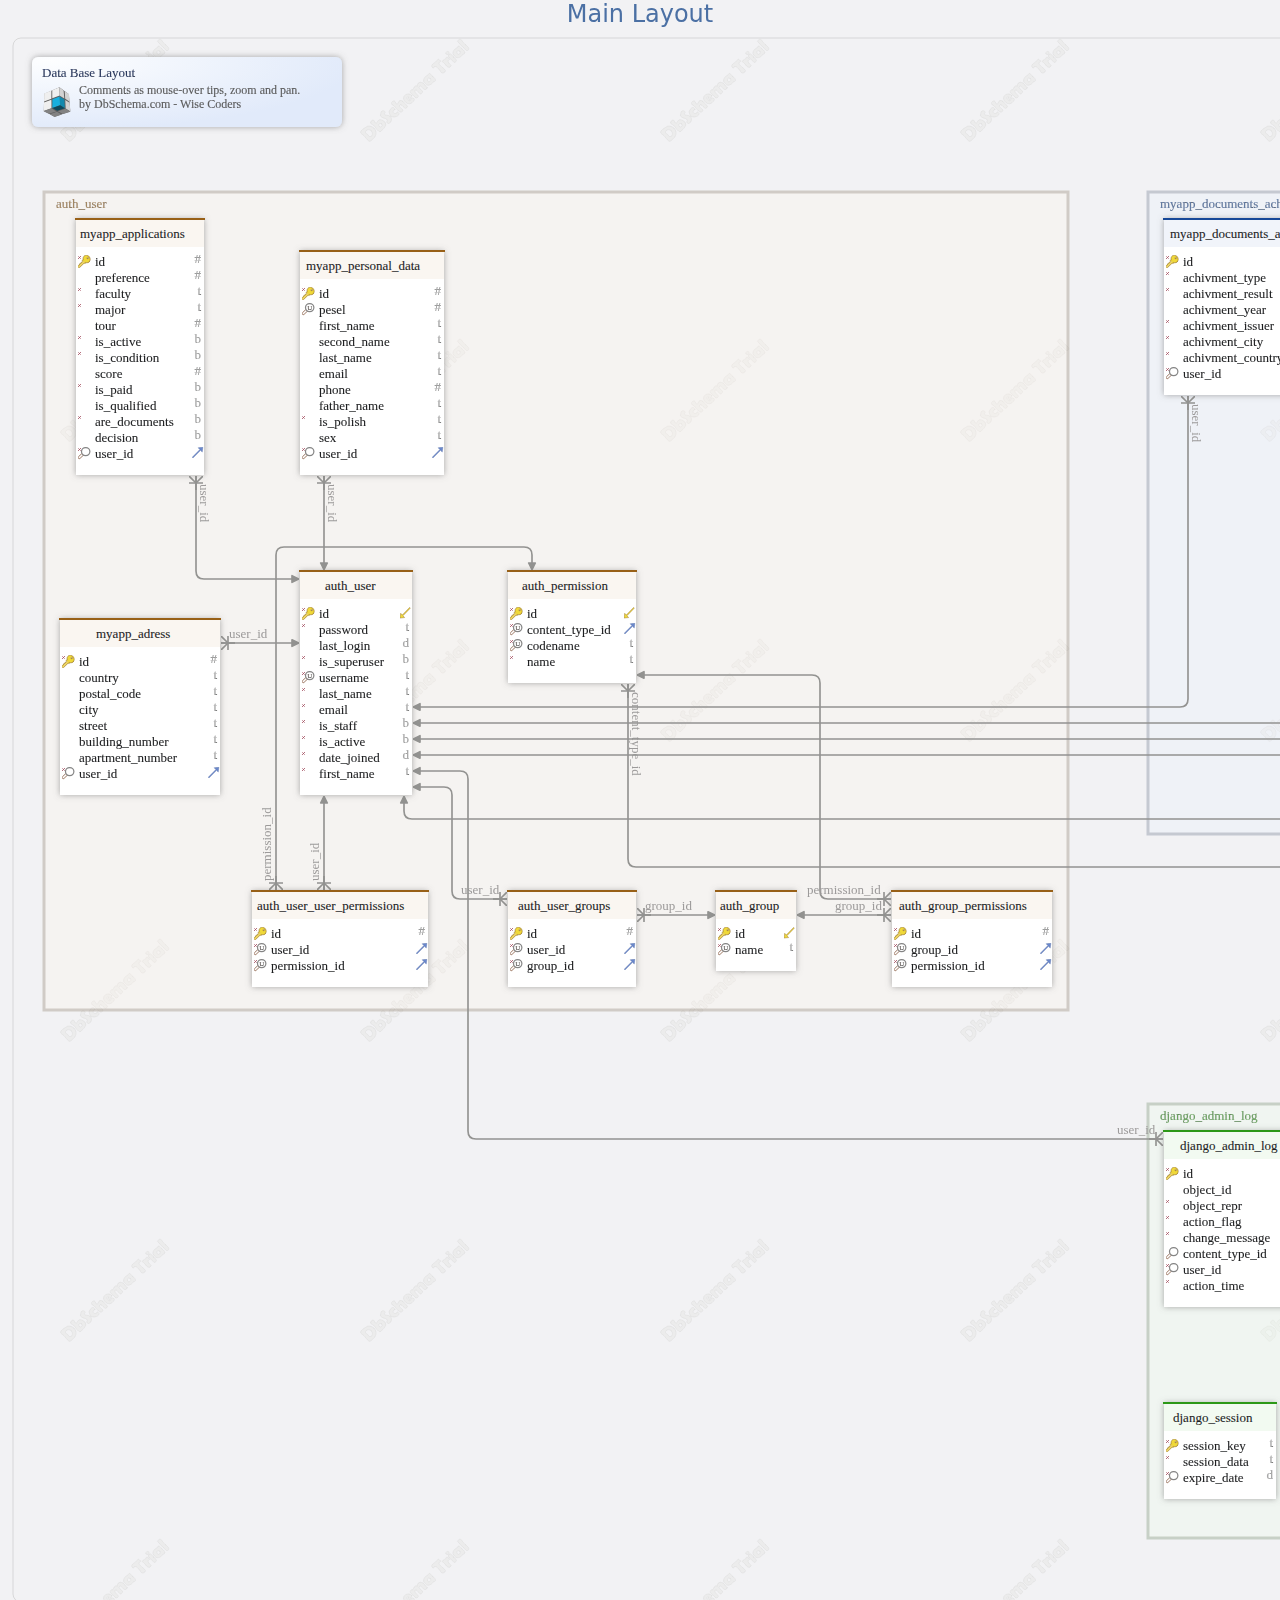
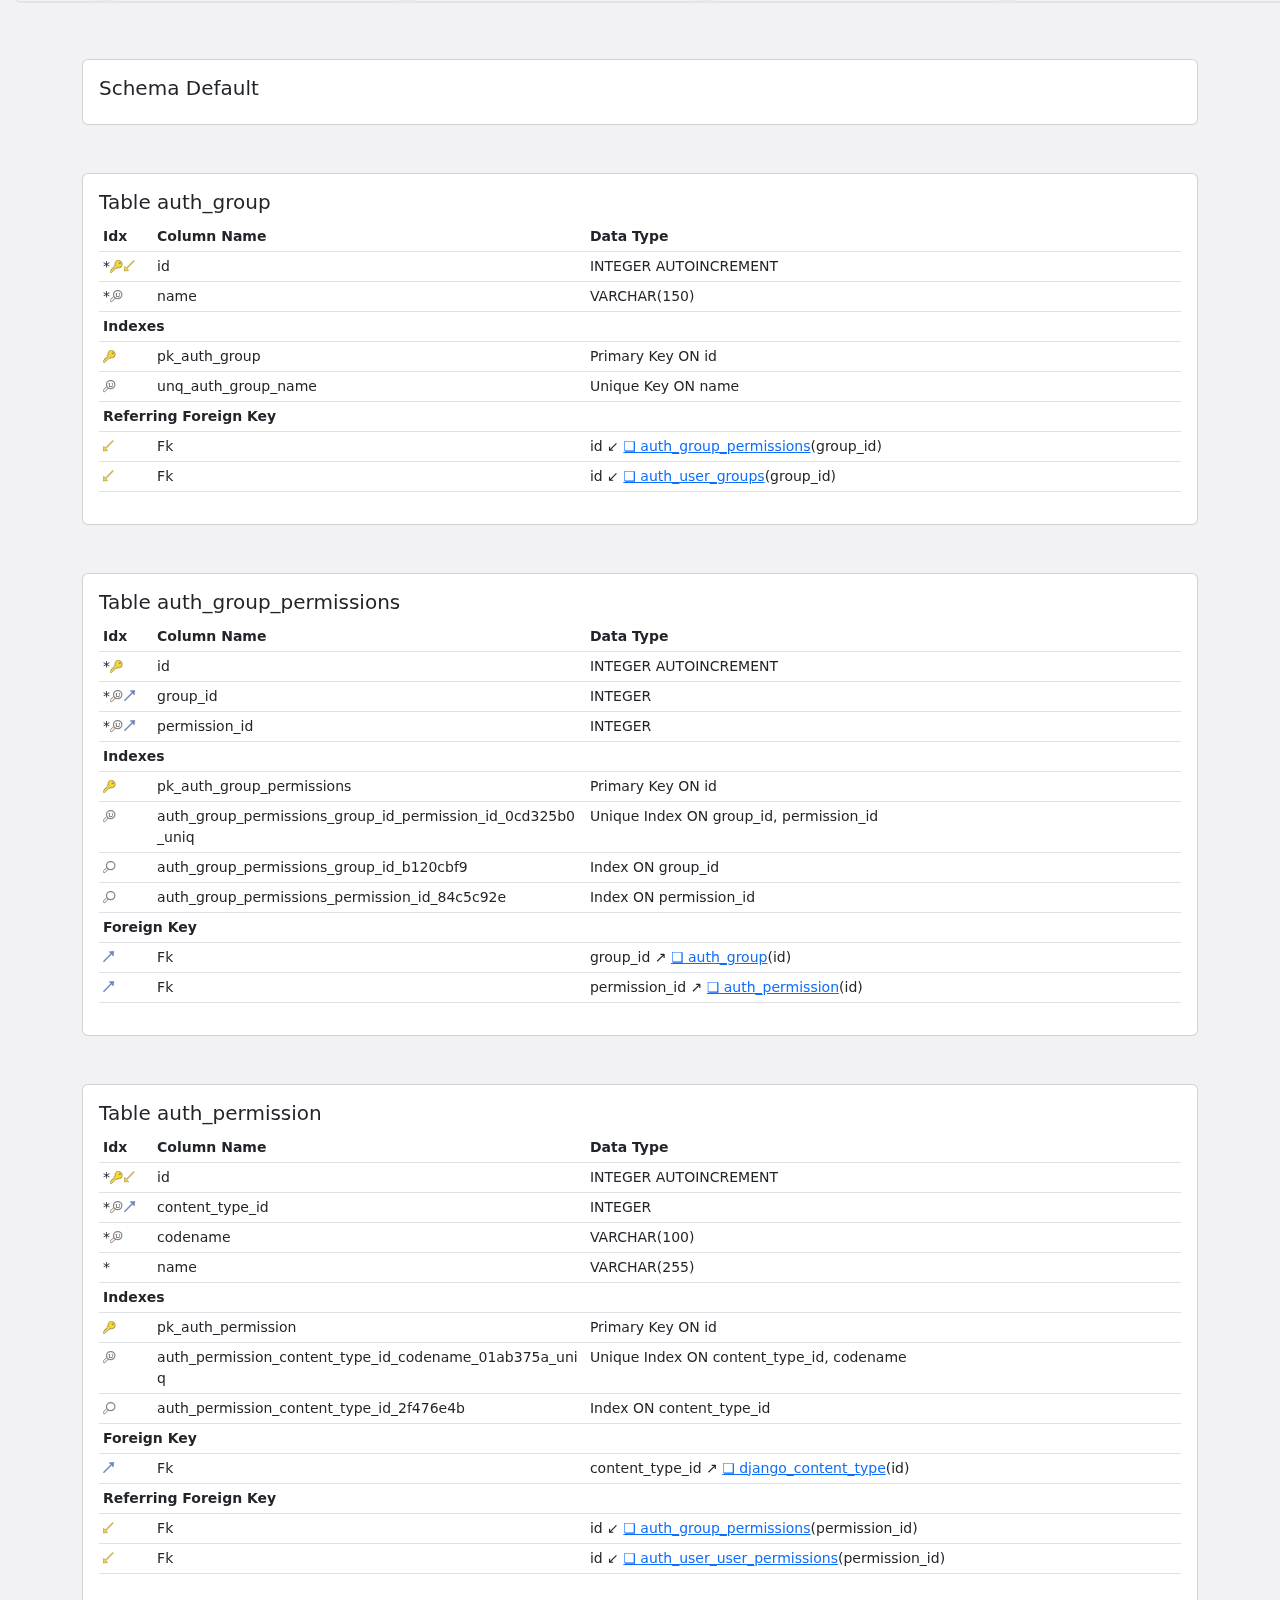
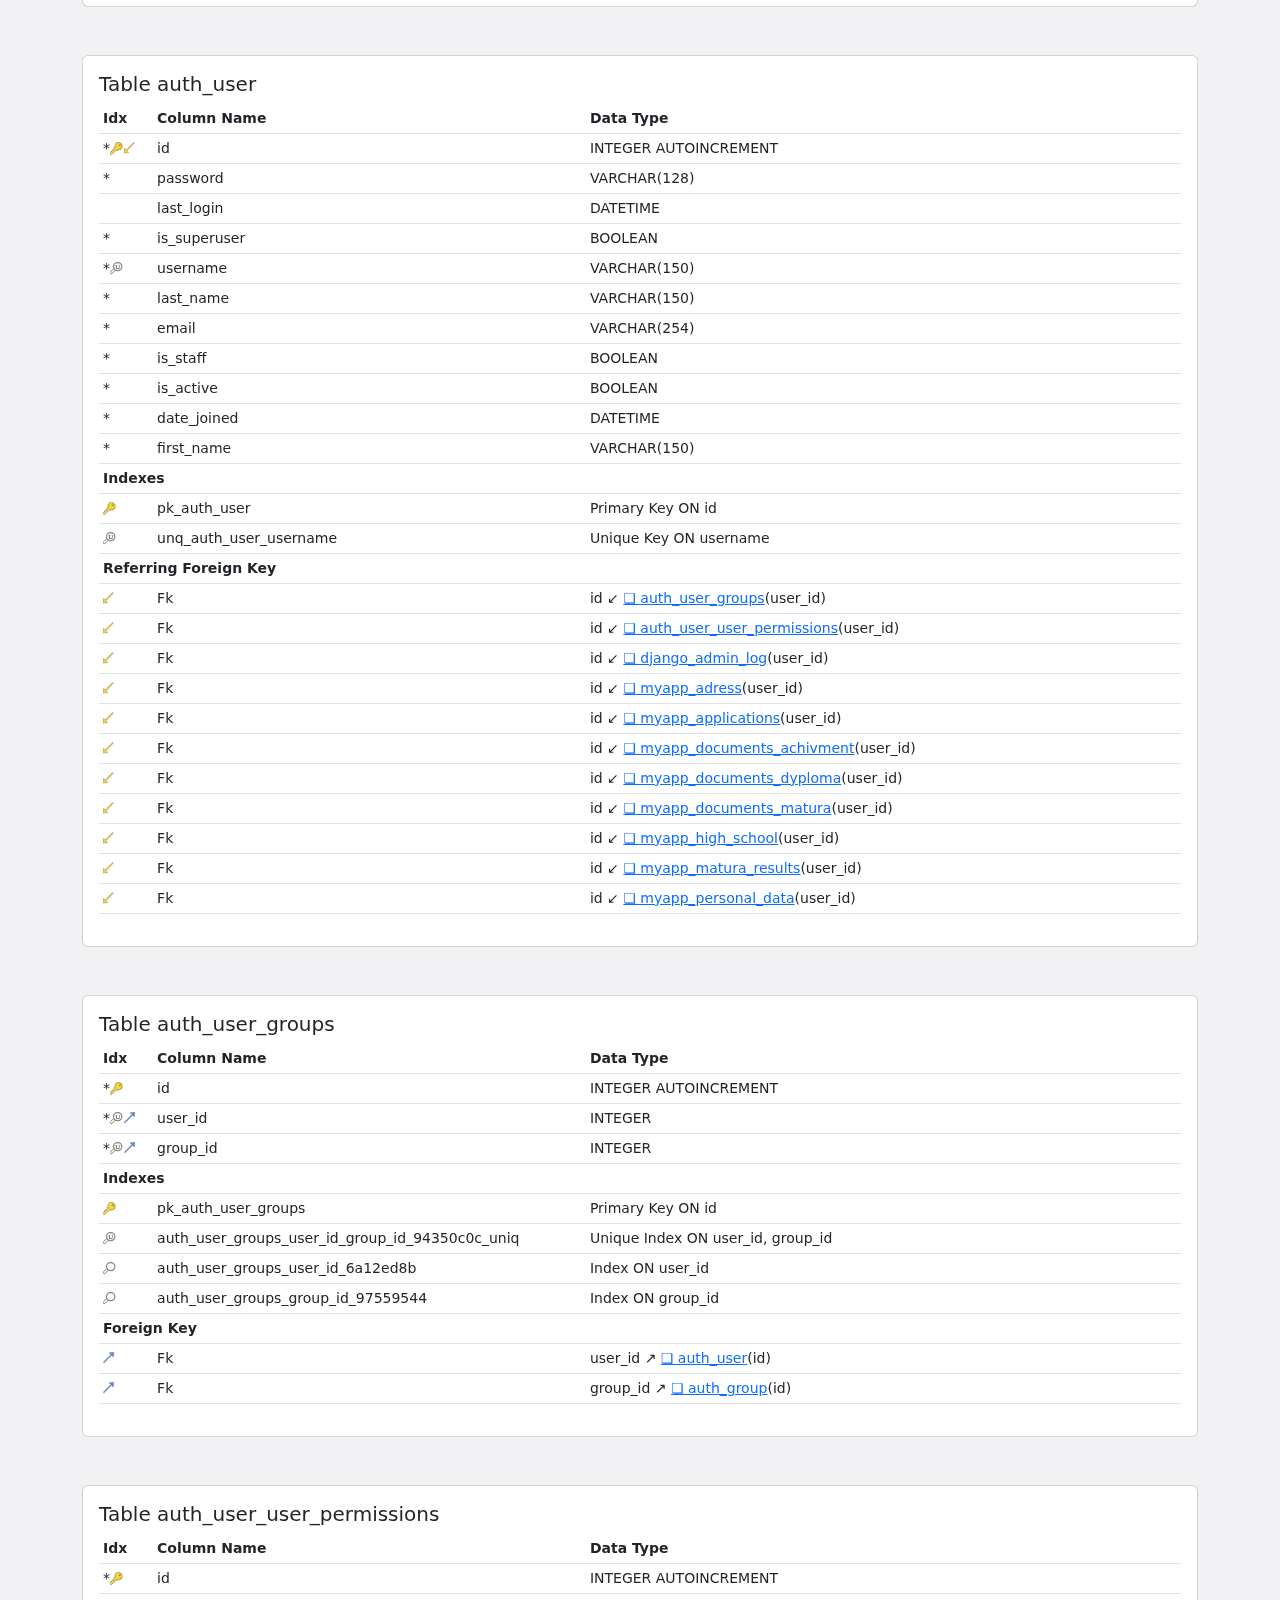
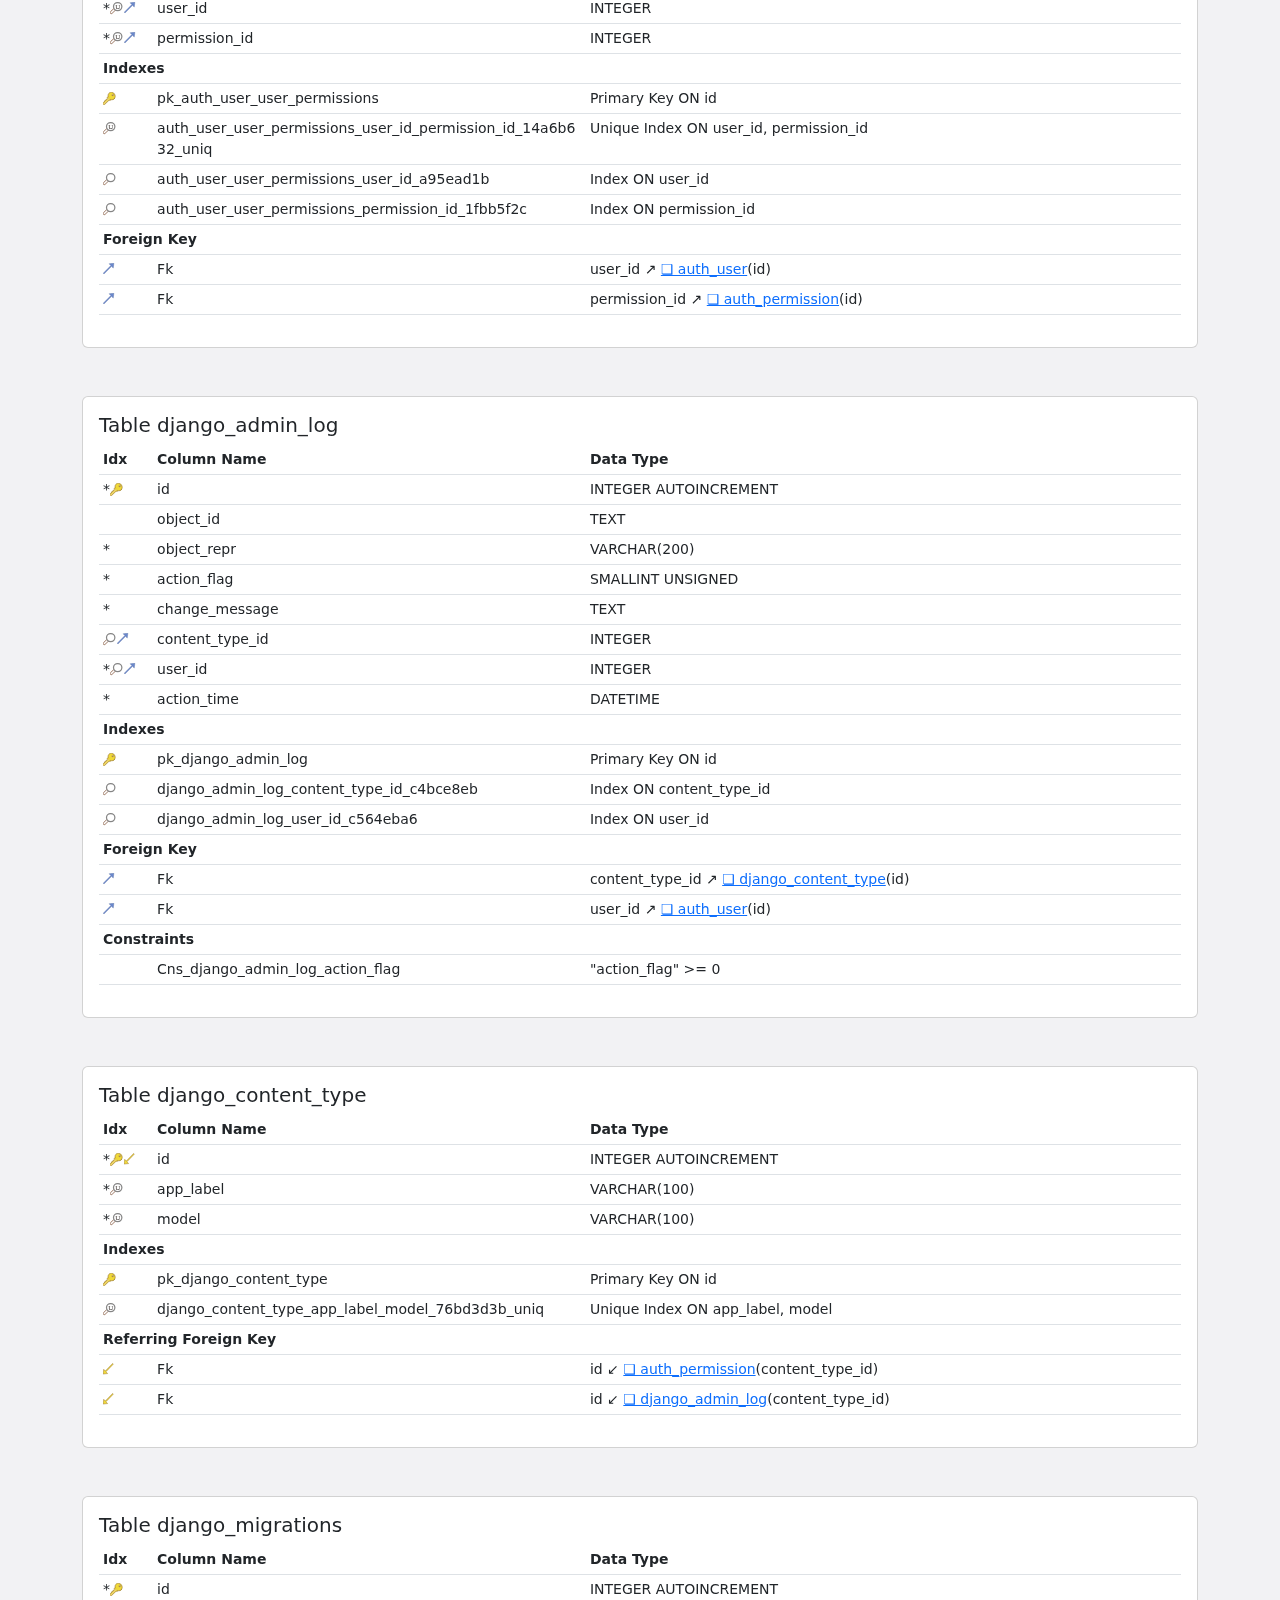
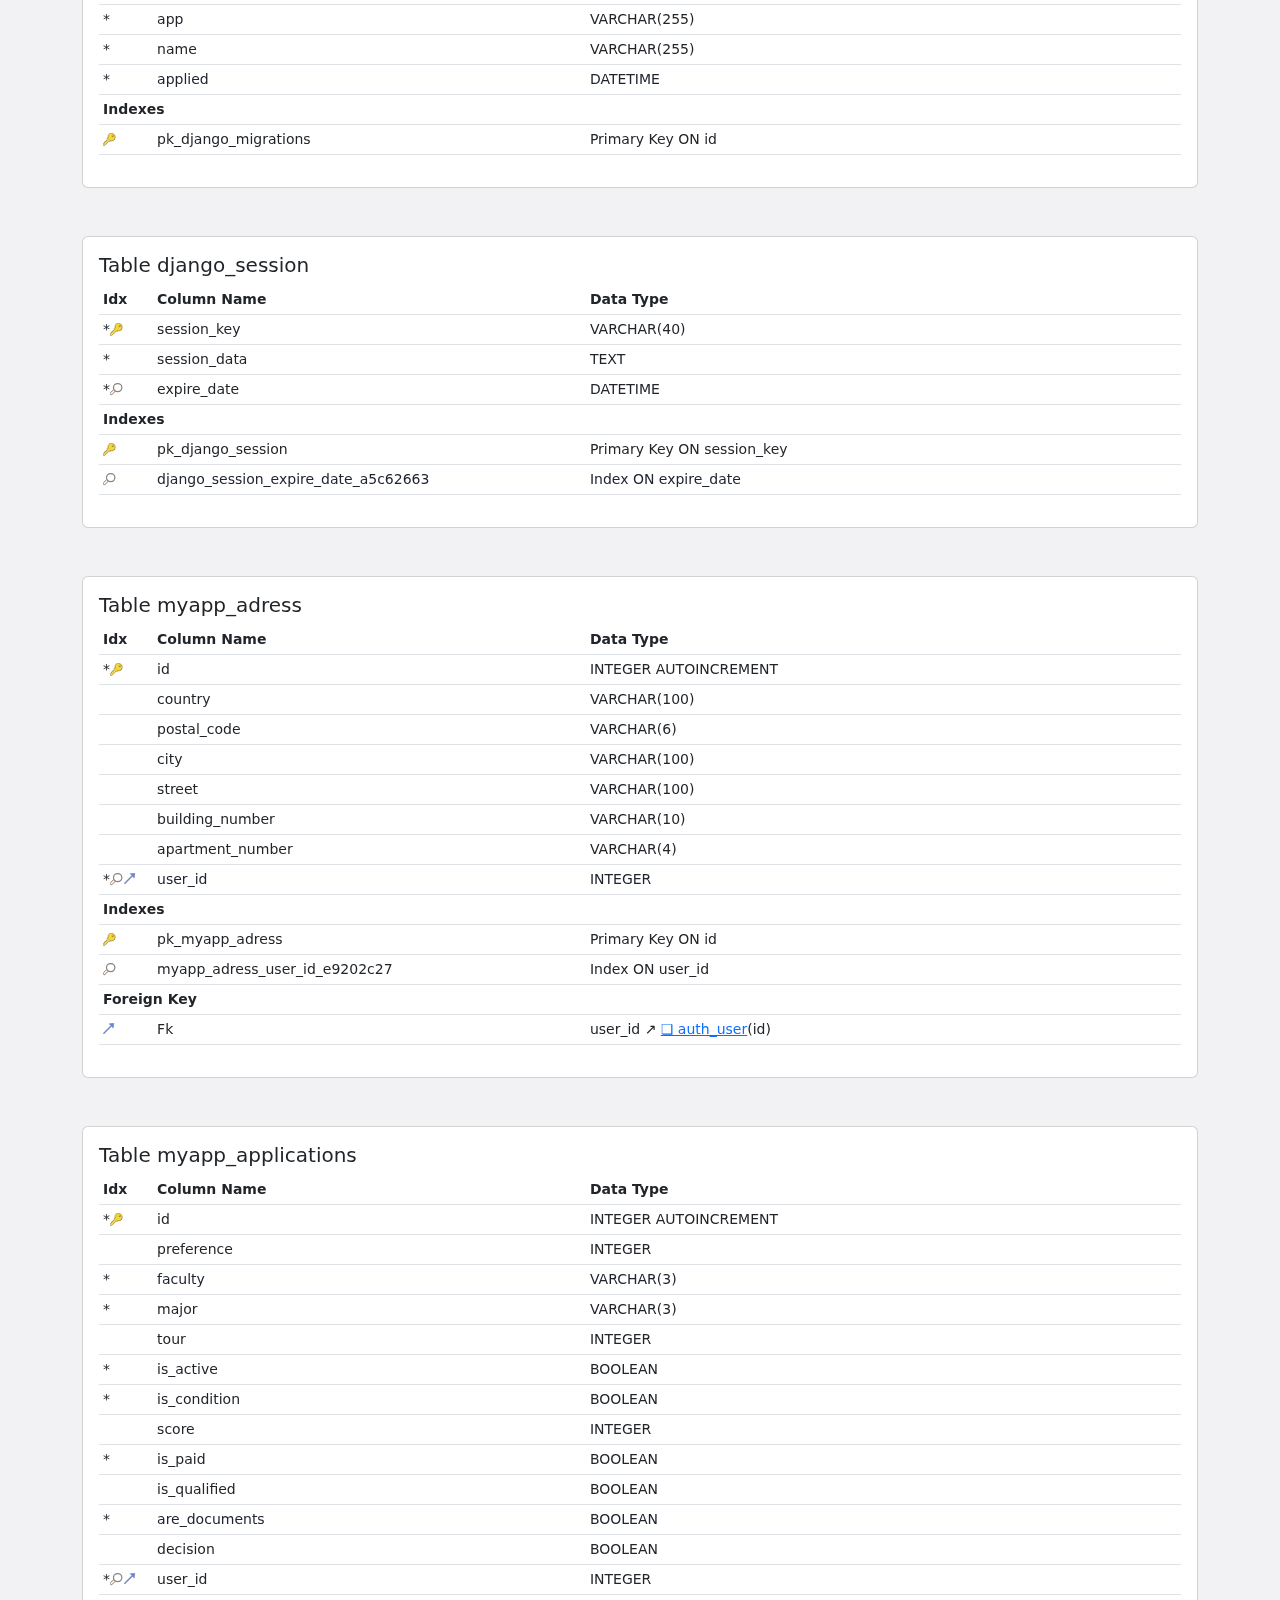
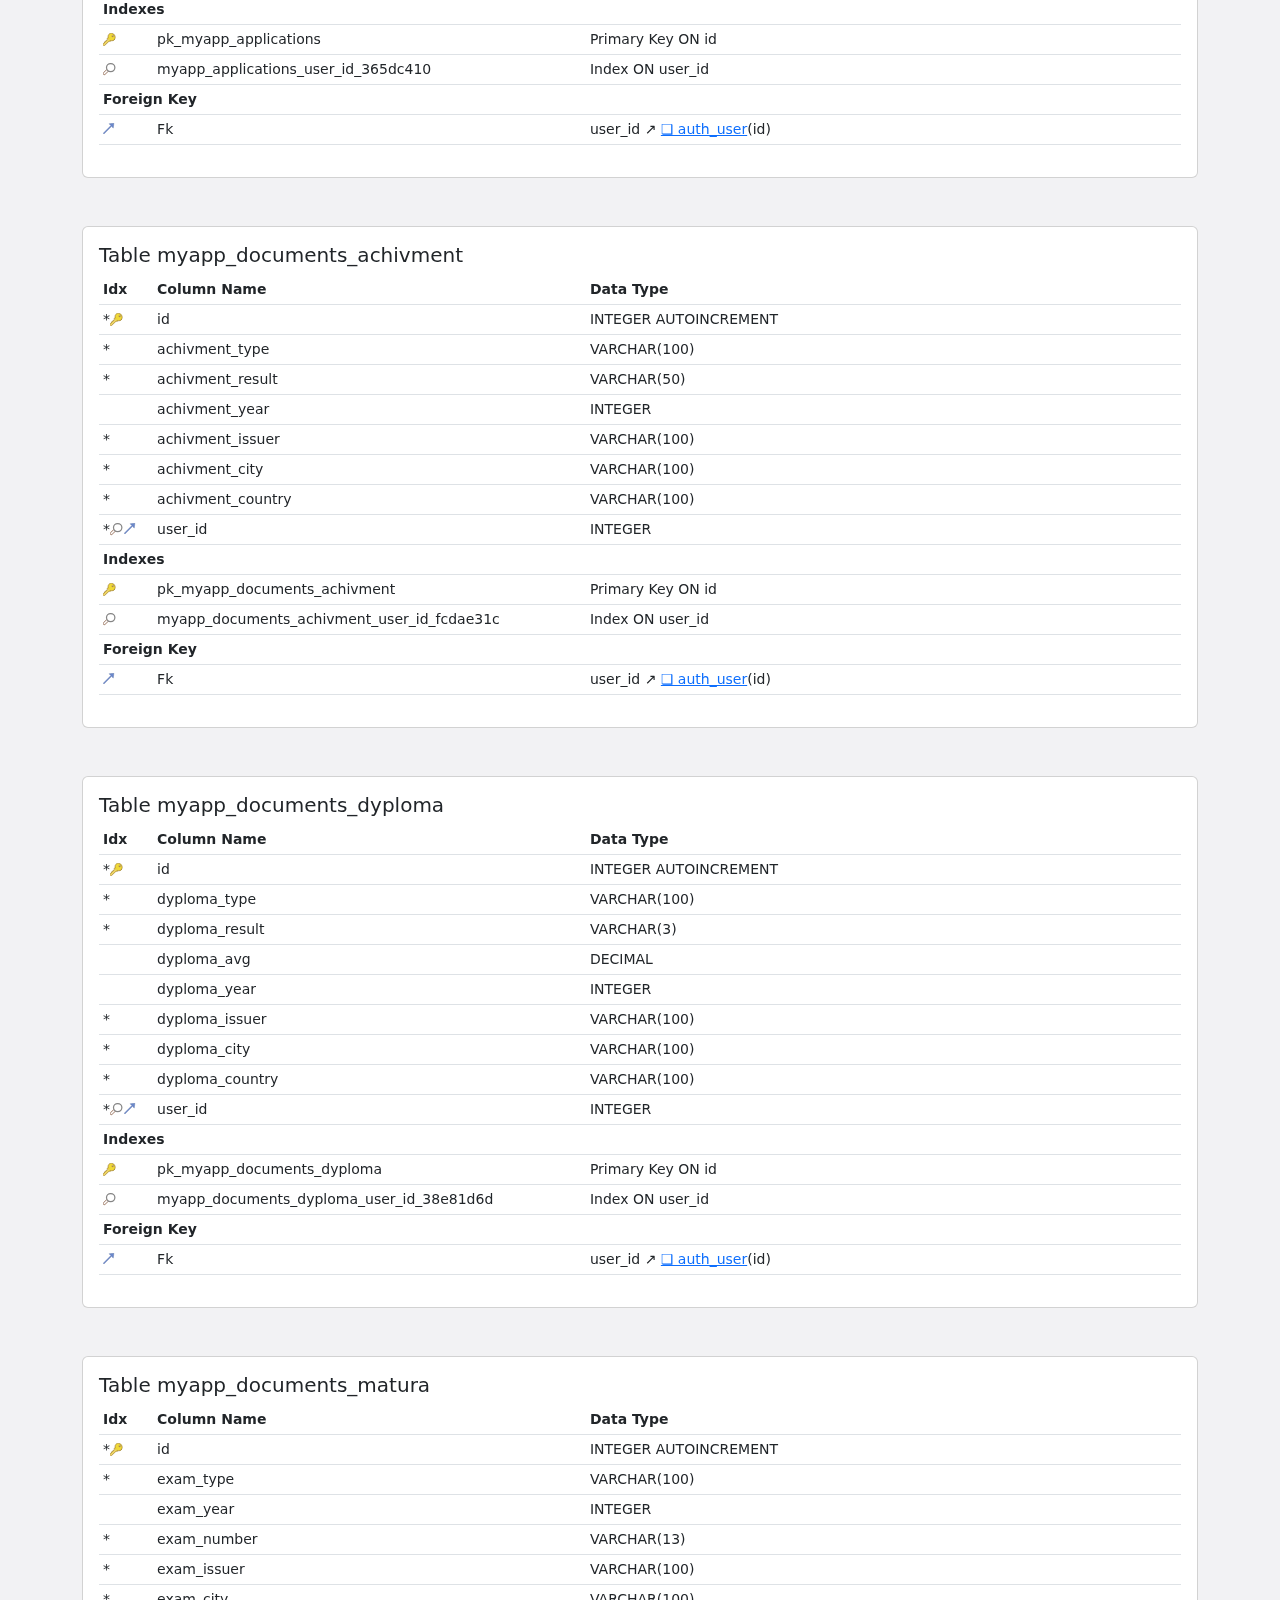
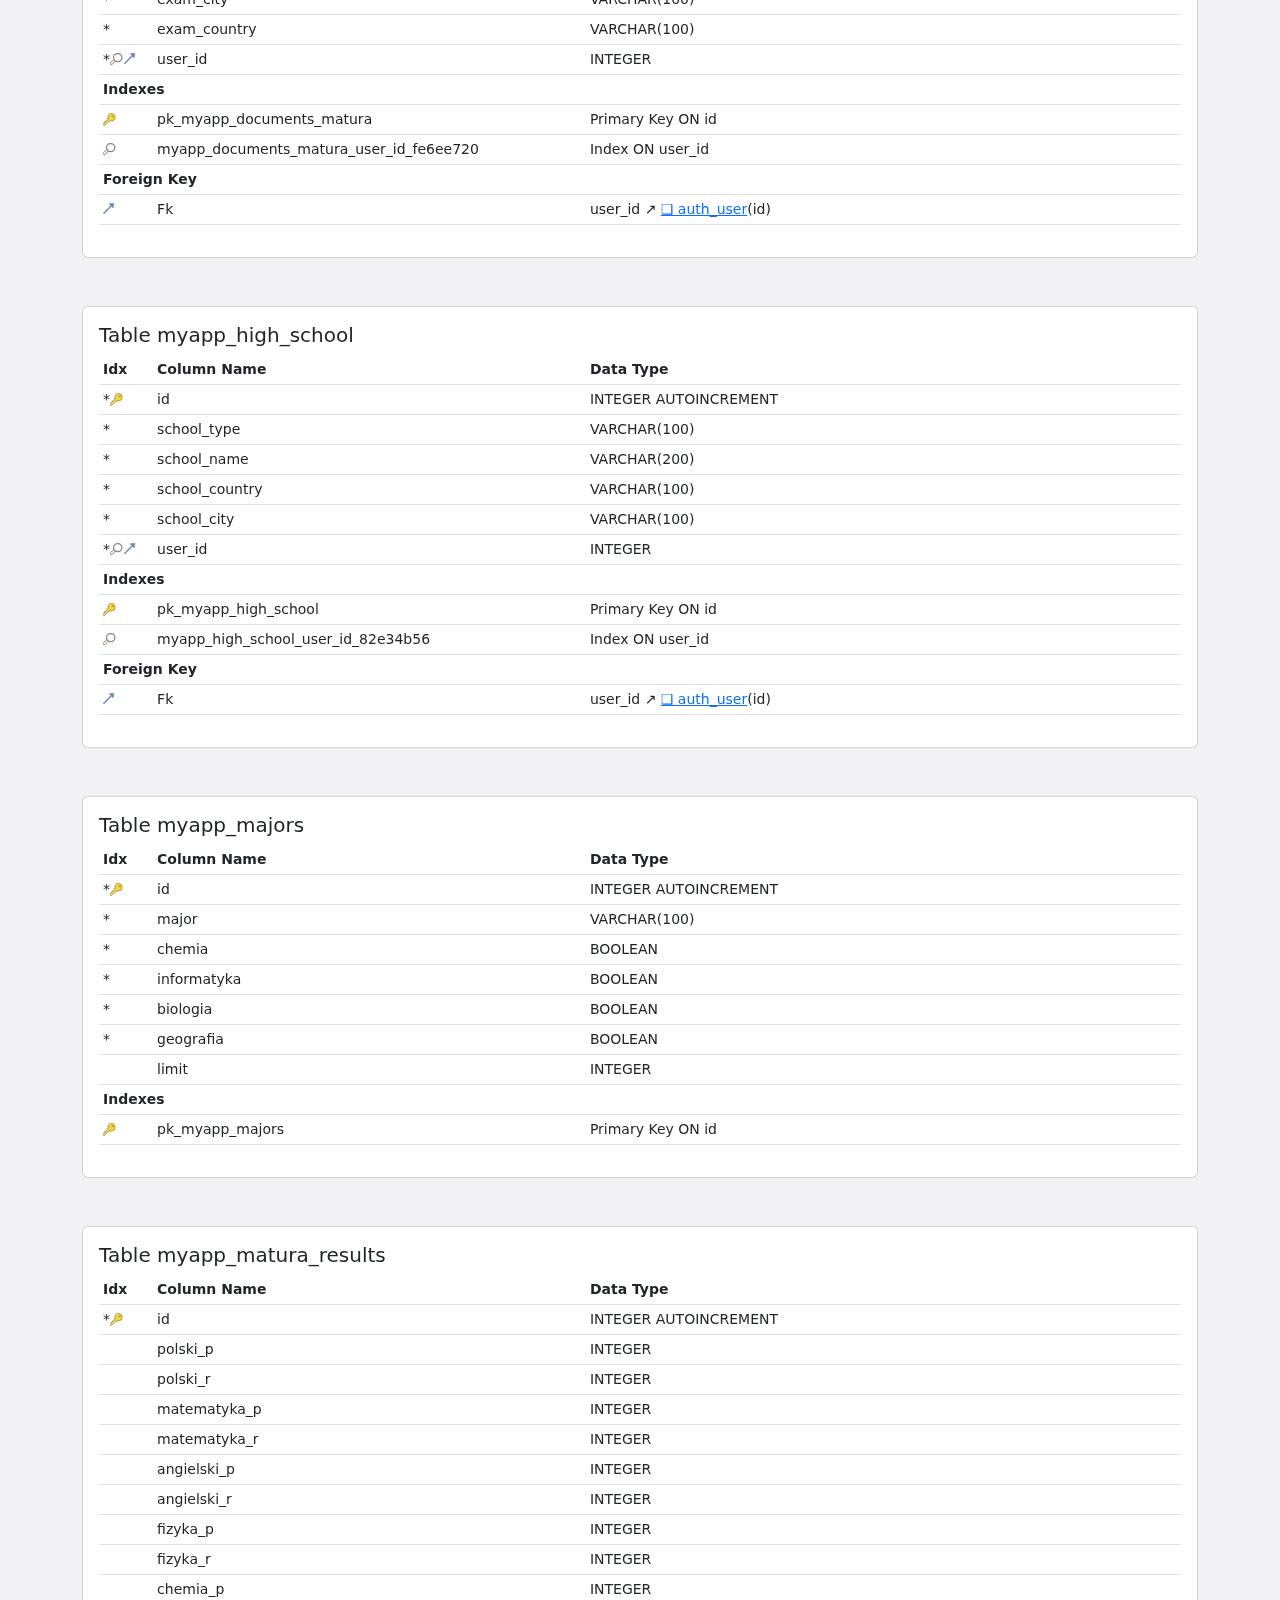
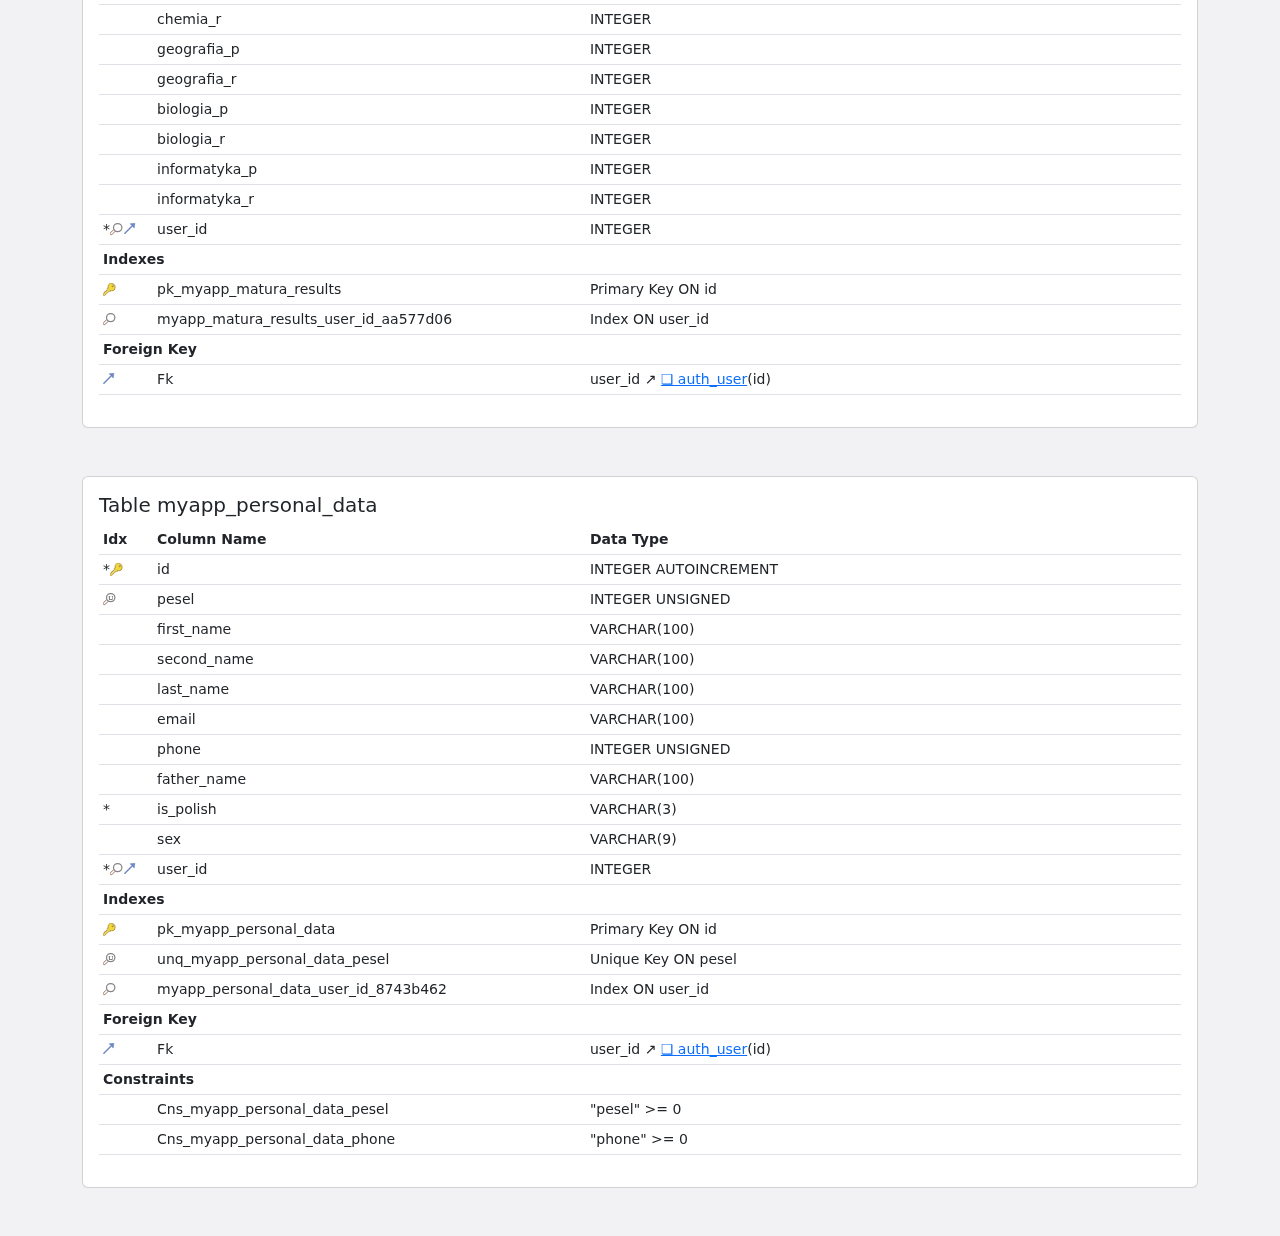
<file: Praca/Baza_danych_layout.html>
<?xml version='1.0' encoding='UTF-8' standalone='yes'?>
<!DOCTYPE html>
<html lang='en-us' xmlns='http://www.w3.org/1999/xhtml'  >
<head>
<title>Data Base Layout</title>
<meta http-equiv='Content-Type' content='text/html; charset=UTF-8'/>
<meta name='viewport' content='width=device-width, initial-scale=1, shrink-to-fit=no' />
<link rel='shortcut icon' href='https://dbschema.com/img/favicons/favicon.ico'>
<style>
@charset "UTF-8";/*!
 * Bootstrap  v5.3.0 (https://getbootstrap.com/)
 * Copyright 2011-2023 The Bootstrap Authors
 * Licensed under MIT (https://github.com/twbs/bootstrap/blob/main/LICENSE)
 */:root,[data-bs-theme=light]{--bs-blue:#0d6efd;--bs-indigo:#6610f2;--bs-purple:#6f42c1;--bs-pink:#d63384;--bs-red:#dc3545;--bs-orange:#fd7e14;--bs-yellow:#ffc107;--bs-green:#198754;--bs-teal:#20c997;--bs-cyan:#0dcaf0;--bs-black:#000;--bs-white:#fff;--bs-gray:#6c757d;--bs-gray-dark:#343a40;--bs-gray-100:#f8f9fa;--bs-gray-200:#e9ecef;--bs-gray-300:#dee2e6;--bs-gray-400:#ced4da;--bs-gray-500:#adb5bd;--bs-gray-600:#6c757d;--bs-gray-700:#495057;--bs-gray-800:#343a40;--bs-gray-900:#212529;--bs-primary:#0d6efd;--bs-secondary:#6c757d;--bs-success:#198754;--bs-info:#0dcaf0;--bs-warning:#ffc107;--bs-danger:#dc3545;--bs-light:#f8f9fa;--bs-dark:#212529;--bs-primary-rgb:13,110,253;--bs-secondary-rgb:108,117,125;--bs-success-rgb:25,135,84;--bs-info-rgb:13,202,240;--bs-warning-rgb:255,193,7;--bs-danger-rgb:220,53,69;--bs-light-rgb:248,249,250;--bs-dark-rgb:33,37,41;--bs-primary-text-emphasis:#052c65;--bs-secondary-text-emphasis:#2b2f32;--bs-success-text-emphasis:#0a3622;--bs-info-text-emphasis:#055160;--bs-warning-text-emphasis:#664d03;--bs-danger-text-emphasis:#58151c;--bs-light-text-emphasis:#495057;--bs-dark-text-emphasis:#495057;--bs-primary-bg-subtle:#cfe2ff;--bs-secondary-bg-subtle:#e2e3e5;--bs-success-bg-subtle:#d1e7dd;--bs-info-bg-subtle:#cff4fc;--bs-warning-bg-subtle:#fff3cd;--bs-danger-bg-subtle:#f8d7da;--bs-light-bg-subtle:#fcfcfd;--bs-dark-bg-subtle:#ced4da;--bs-primary-border-subtle:#9ec5fe;--bs-secondary-border-subtle:#c4c8cb;--bs-success-border-subtle:#a3cfbb;--bs-info-border-subtle:#9eeaf9;--bs-warning-border-subtle:#ffe69c;--bs-danger-border-subtle:#f1aeb5;--bs-light-border-subtle:#e9ecef;--bs-dark-border-subtle:#adb5bd;--bs-white-rgb:255,255,255;--bs-black-rgb:0,0,0;--bs-font-sans-serif:system-ui,-apple-system,"Segoe UI",Roboto,"Helvetica Neue","Noto Sans","Liberation Sans",Arial,sans-serif,"Apple Color Emoji","Segoe UI Emoji","Segoe UI Symbol","Noto Color Emoji";--bs-font-monospace:SFMono-Regular,Menlo,Monaco,Consolas,"Liberation Mono","Courier New",monospace;--bs-gradient:linear-gradient(180deg, rgba(255, 255, 255, 0.15), rgba(255, 255, 255, 0));--bs-body-font-family:var(--bs-font-sans-serif);--bs-body-font-size:1rem;--bs-body-font-weight:400;--bs-body-line-height:1.5;--bs-body-color:#212529;--bs-body-color-rgb:33,37,41;--bs-body-bg:#fff;--bs-body-bg-rgb:255,255,255;--bs-emphasis-color:#000;--bs-emphasis-color-rgb:0,0,0;--bs-secondary-color:rgba(33, 37, 41, 0.75);--bs-secondary-color-rgb:33,37,41;--bs-secondary-bg:#e9ecef;--bs-secondary-bg-rgb:233,236,239;--bs-tertiary-color:rgba(33, 37, 41, 0.5);--bs-tertiary-color-rgb:33,37,41;--bs-tertiary-bg:#f8f9fa;--bs-tertiary-bg-rgb:248,249,250;--bs-heading-color:inherit;--bs-link-color:#0d6efd;--bs-link-color-rgb:13,110,253;--bs-link-decoration:underline;--bs-link-hover-color:#0a58ca;--bs-link-hover-color-rgb:10,88,202;--bs-code-color:#d63384;--bs-highlight-bg:#fff3cd;--bs-border-width:1px;--bs-border-style:solid;--bs-border-color:#dee2e6;--bs-border-color-translucent:rgba(0, 0, 0, 0.175);--bs-border-radius:0.375rem;--bs-border-radius-sm:0.25rem;--bs-border-radius-lg:0.5rem;--bs-border-radius-xl:1rem;--bs-border-radius-xxl:2rem;--bs-border-radius-2xl:var(--bs-border-radius-xxl);--bs-border-radius-pill:50rem;--bs-box-shadow:0 0.5rem 1rem rgba(0, 0, 0, 0.15);--bs-box-shadow-sm:0 0.125rem 0.25rem rgba(0, 0, 0, 0.075);--bs-box-shadow-lg:0 1rem 3rem rgba(0, 0, 0, 0.175);--bs-box-shadow-inset:inset 0 1px 2px rgba(0, 0, 0, 0.075);--bs-focus-ring-width:0.25rem;--bs-focus-ring-opacity:0.25;--bs-focus-ring-color:rgba(13, 110, 253, 0.25);--bs-form-valid-color:#198754;--bs-form-valid-border-color:#198754;--bs-form-invalid-color:#dc3545;--bs-form-invalid-border-color:#dc3545}[data-bs-theme=dark]{color-scheme:dark;--bs-body-color:#adb5bd;--bs-body-color-rgb:173,181,189;--bs-body-bg:#212529;--bs-body-bg-rgb:33,37,41;--bs-emphasis-color:#fff;--bs-emphasis-color-rgb:255,255,255;--bs-secondary-color:rgba(173, 181, 189, 0.75);--bs-secondary-color-rgb:173,181,189;--bs-secondary-bg:#343a40;--bs-secondary-bg-rgb:52,58,64;--bs-tertiary-color:rgba(173, 181, 189, 0.5);--bs-tertiary-color-rgb:173,181,189;--bs-tertiary-bg:#2b3035;--bs-tertiary-bg-rgb:43,48,53;--bs-primary-text-emphasis:#6ea8fe;--bs-secondary-text-emphasis:#a7acb1;--bs-success-text-emphasis:#75b798;--bs-info-text-emphasis:#6edff6;--bs-warning-text-emphasis:#ffda6a;--bs-danger-text-emphasis:#ea868f;--bs-light-text-emphasis:#f8f9fa;--bs-dark-text-emphasis:#dee2e6;--bs-primary-bg-subtle:#031633;--bs-secondary-bg-subtle:#161719;--bs-success-bg-subtle:#051b11;--bs-info-bg-subtle:#032830;--bs-warning-bg-subtle:#332701;--bs-danger-bg-subtle:#2c0b0e;--bs-light-bg-subtle:#343a40;--bs-dark-bg-subtle:#1a1d20;--bs-primary-border-subtle:#084298;--bs-secondary-border-subtle:#41464b;--bs-success-border-subtle:#0f5132;--bs-info-border-subtle:#087990;--bs-warning-border-subtle:#997404;--bs-danger-border-subtle:#842029;--bs-light-border-subtle:#495057;--bs-dark-border-subtle:#343a40;--bs-heading-color:inherit;--bs-link-color:#6ea8fe;--bs-link-hover-color:#8bb9fe;--bs-link-color-rgb:110,168,254;--bs-link-hover-color-rgb:139,185,254;--bs-code-color:#e685b5;--bs-border-color:#495057;--bs-border-color-translucent:rgba(255, 255, 255, 0.15);--bs-form-valid-color:#75b798;--bs-form-valid-border-color:#75b798;--bs-form-invalid-color:#ea868f;--bs-form-invalid-border-color:#ea868f}*,::after,::before{box-sizing:border-box}@media (prefers-reduced-motion:no-preference){:root{scroll-behavior:smooth}}body{margin:0;font-family:var(--bs-body-font-family);font-size:var(--bs-body-font-size);font-weight:var(--bs-body-font-weight);line-height:var(--bs-body-line-height);color:var(--bs-body-color);text-align:var(--bs-body-text-align);background-color:var(--bs-body-bg);-webkit-text-size-adjust:100%;-webkit-tap-highlight-color:transparent}hr{margin:1rem 0;color:inherit;border:0;border-top:var(--bs-border-width) solid;opacity:.25}.h1,.h2,.h3,.h4,.h5,.h6,h1,h2,h3,h4,h5,h6{margin-top:0;margin-bottom:.5rem;font-weight:500;line-height:1.2;color:var(--bs-heading-color)}.h1,h1{font-size:calc(1.375rem + 1.5vw)}@media (min-width:1200px){.h1,h1{font-size:2.5rem}}.h2,h2{font-size:calc(1.325rem + .9vw)}@media (min-width:1200px){.h2,h2{font-size:2rem}}.h3,h3{font-size:calc(1.3rem + .6vw)}@media (min-width:1200px){.h3,h3{font-size:1.75rem}}.h4,h4{font-size:calc(1.275rem + .3vw)}@media (min-width:1200px){.h4,h4{font-size:1.5rem}}.h5,h5{font-size:1.25rem}.h6,h6{font-size:1rem}p{margin-top:0;margin-bottom:1rem}abbr[title]{-webkit-text-decoration:underline dotted;text-decoration:underline dotted;cursor:help;-webkit-text-decoration-skip-ink:none;text-decoration-skip-ink:none}address{margin-bottom:1rem;font-style:normal;line-height:inherit}ol,ul{padding-left:2rem}dl,ol,ul{margin-top:0;margin-bottom:1rem}ol ol,ol ul,ul ol,ul ul{margin-bottom:0}dt{font-weight:700}dd{margin-bottom:.5rem;margin-left:0}blockquote{margin:0 0 1rem}b,strong{font-weight:bolder}.small,small{font-size:.875em}.mark,mark{padding:.1875em;background-color:var(--bs-highlight-bg)}sub,sup{position:relative;font-size:.75em;line-height:0;vertical-align:baseline}sub{bottom:-.25em}sup{top:-.5em}a{color:rgba(var(--bs-link-color-rgb),var(--bs-link-opacity,1));text-decoration:underline}a:hover{--bs-link-color-rgb:var(--bs-link-hover-color-rgb)}a:not([href]):not([class]),a:not([href]):not([class]):hover{color:inherit;text-decoration:none}code,kbd,pre,samp{font-family:var(--bs-font-monospace);font-size:1em}pre{display:block;margin-top:0;margin-bottom:1rem;overflow:auto;font-size:.875em}pre code{font-size:inherit;color:inherit;word-break:normal}code{font-size:.875em;color:var(--bs-code-color);word-wrap:break-word}a>code{color:inherit}kbd{padding:.1875rem .375rem;font-size:.875em;color:var(--bs-body-bg);background-color:var(--bs-body-color);border-radius:.25rem}kbd kbd{padding:0;font-size:1em}figure{margin:0 0 1rem}img,svg{vertical-align:middle}table{caption-side:bottom;border-collapse:collapse}caption{padding-top:.5rem;padding-bottom:.5rem;color:var(--bs-secondary-color);text-align:left}th{text-align:inherit;text-align:-webkit-match-parent}tbody,td,tfoot,th,thead,tr{border-color:inherit;border-style:solid;border-width:0}label{display:inline-block}button{border-radius:0}button:focus:not(:focus-visible){outline:0}button,input,optgroup,select,textarea{margin:0;font-family:inherit;font-size:inherit;line-height:inherit}button,select{text-transform:none}[role=button]{cursor:pointer}select{word-wrap:normal}select:disabled{opacity:1}[list]:not([type=date]):not([type=datetime-local]):not([type=month]):not([type=week]):not([type=time])::-webkit-calendar-picker-indicator{display:none!important}[type=button],[type=reset],[type=submit],button{-webkit-appearance:button}[type=button]:not(:disabled),[type=reset]:not(:disabled),[type=submit]:not(:disabled),button:not(:disabled){cursor:pointer}::-moz-focus-inner{padding:0;border-style:none}textarea{resize:vertical}fieldset{min-width:0;padding:0;margin:0;border:0}legend{float:left;width:100%;padding:0;margin-bottom:.5rem;font-size:calc(1.275rem + .3vw);line-height:inherit}@media (min-width:1200px){legend{font-size:1.5rem}}legend+*{clear:left}::-webkit-datetime-edit-day-field,::-webkit-datetime-edit-fields-wrapper,::-webkit-datetime-edit-hour-field,::-webkit-datetime-edit-minute,::-webkit-datetime-edit-month-field,::-webkit-datetime-edit-text,::-webkit-datetime-edit-year-field{padding:0}::-webkit-inner-spin-button{height:auto}[type=search]{outline-offset:-2px;-webkit-appearance:textfield}::-webkit-search-decoration{-webkit-appearance:none}::-webkit-color-swatch-wrapper{padding:0}::-webkit-file-upload-button{font:inherit;-webkit-appearance:button}::file-selector-button{font:inherit;-webkit-appearance:button}output{display:inline-block}iframe{border:0}summary{display:list-item;cursor:pointer}progress{vertical-align:baseline}[hidden]{display:none!important}.lead{font-size:1.25rem;font-weight:300}.display-1{font-size:calc(1.625rem + 4.5vw);font-weight:300;line-height:1.2}@media (min-width:1200px){.display-1{font-size:5rem}}.display-2{font-size:calc(1.575rem + 3.9vw);font-weight:300;line-height:1.2}@media (min-width:1200px){.display-2{font-size:4.5rem}}.display-3{font-size:calc(1.525rem + 3.3vw);font-weight:300;line-height:1.2}@media (min-width:1200px){.display-3{font-size:4rem}}.display-4{font-size:calc(1.475rem + 2.7vw);font-weight:300;line-height:1.2}@media (min-width:1200px){.display-4{font-size:3.5rem}}.display-5{font-size:calc(1.425rem + 2.1vw);font-weight:300;line-height:1.2}@media (min-width:1200px){.display-5{font-size:3rem}}.display-6{font-size:calc(1.375rem + 1.5vw);font-weight:300;line-height:1.2}@media (min-width:1200px){.display-6{font-size:2.5rem}}.list-unstyled{padding-left:0;list-style:none}.list-inline{padding-left:0;list-style:none}.list-inline-item{display:inline-block}.list-inline-item:not(:last-child){margin-right:.5rem}.initialism{font-size:.875em;text-transform:uppercase}.blockquote{margin-bottom:1rem;font-size:1.25rem}.blockquote>:last-child{margin-bottom:0}.blockquote-footer{margin-top:-1rem;margin-bottom:1rem;font-size:.875em;color:#6c757d}.blockquote-footer::before{content:"— "}.img-fluid{max-width:100%;height:auto}.img-thumbnail{padding:.25rem;background-color:var(--bs-body-bg);border:var(--bs-border-width) solid var(--bs-border-color);border-radius:var(--bs-border-radius);max-width:100%;height:auto}.figure{display:inline-block}.figure-img{margin-bottom:.5rem;line-height:1}.figure-caption{font-size:.875em;color:var(--bs-secondary-color)}.container,.container-fluid,.container-lg,.container-md,.container-sm,.container-xl,.container-xxl{--bs-gutter-x:1.5rem;--bs-gutter-y:0;width:100%;padding-right:calc(var(--bs-gutter-x) * .5);padding-left:calc(var(--bs-gutter-x) * .5);margin-right:auto;margin-left:auto}@media (min-width:576px){.container,.container-sm{max-width:540px}}@media (min-width:768px){.container,.container-md,.container-sm{max-width:720px}}@media (min-width:992px){.container,.container-lg,.container-md,.container-sm{max-width:960px}}@media (min-width:1200px){.container,.container-lg,.container-md,.container-sm,.container-xl{max-width:1140px}}@media (min-width:1400px){.container,.container-lg,.container-md,.container-sm,.container-xl,.container-xxl{max-width:1320px}}:root{--bs-breakpoint-xs:0;--bs-breakpoint-sm:576px;--bs-breakpoint-md:768px;--bs-breakpoint-lg:992px;--bs-breakpoint-xl:1200px;--bs-breakpoint-xxl:1400px}.row{--bs-gutter-x:1.5rem;--bs-gutter-y:0;display:flex;flex-wrap:wrap;margin-top:calc(-1 * var(--bs-gutter-y));margin-right:calc(-.5 * var(--bs-gutter-x));margin-left:calc(-.5 * var(--bs-gutter-x))}.row>*{flex-shrink:0;width:100%;max-width:100%;padding-right:calc(var(--bs-gutter-x) * .5);padding-left:calc(var(--bs-gutter-x) * .5);margin-top:var(--bs-gutter-y)}.col{flex:1 0 0%}.row-cols-auto>*{flex:0 0 auto;width:auto}.row-cols-1>*{flex:0 0 auto;width:100%}.row-cols-2>*{flex:0 0 auto;width:50%}.row-cols-3>*{flex:0 0 auto;width:33.3333333333%}.row-cols-4>*{flex:0 0 auto;width:25%}.row-cols-5>*{flex:0 0 auto;width:20%}.row-cols-6>*{flex:0 0 auto;width:16.6666666667%}.col-auto{flex:0 0 auto;width:auto}.col-1{flex:0 0 auto;width:8.33333333%}.col-2{flex:0 0 auto;width:16.66666667%}.col-3{flex:0 0 auto;width:25%}.col-4{flex:0 0 auto;width:33.33333333%}.col-5{flex:0 0 auto;width:41.66666667%}.col-6{flex:0 0 auto;width:50%}.col-7{flex:0 0 auto;width:58.33333333%}.col-8{flex:0 0 auto;width:66.66666667%}.col-9{flex:0 0 auto;width:75%}.col-10{flex:0 0 auto;width:83.33333333%}.col-11{flex:0 0 auto;width:91.66666667%}.col-12{flex:0 0 auto;width:100%}.offset-1{margin-left:8.33333333%}.offset-2{margin-left:16.66666667%}.offset-3{margin-left:25%}.offset-4{margin-left:33.33333333%}.offset-5{margin-left:41.66666667%}.offset-6{margin-left:50%}.offset-7{margin-left:58.33333333%}.offset-8{margin-left:66.66666667%}.offset-9{margin-left:75%}.offset-10{margin-left:83.33333333%}.offset-11{margin-left:91.66666667%}.g-0,.gx-0{--bs-gutter-x:0}.g-0,.gy-0{--bs-gutter-y:0}.g-1,.gx-1{--bs-gutter-x:0.25rem}.g-1,.gy-1{--bs-gutter-y:0.25rem}.g-2,.gx-2{--bs-gutter-x:0.5rem}.g-2,.gy-2{--bs-gutter-y:0.5rem}.g-3,.gx-3{--bs-gutter-x:1rem}.g-3,.gy-3{--bs-gutter-y:1rem}.g-4,.gx-4{--bs-gutter-x:1.5rem}.g-4,.gy-4{--bs-gutter-y:1.5rem}.g-5,.gx-5{--bs-gutter-x:3rem}.g-5,.gy-5{--bs-gutter-y:3rem}@media (min-width:576px){.col-sm{flex:1 0 0%}.row-cols-sm-auto>*{flex:0 0 auto;width:auto}.row-cols-sm-1>*{flex:0 0 auto;width:100%}.row-cols-sm-2>*{flex:0 0 auto;width:50%}.row-cols-sm-3>*{flex:0 0 auto;width:33.3333333333%}.row-cols-sm-4>*{flex:0 0 auto;width:25%}.row-cols-sm-5>*{flex:0 0 auto;width:20%}.row-cols-sm-6>*{flex:0 0 auto;width:16.6666666667%}.col-sm-auto{flex:0 0 auto;width:auto}.col-sm-1{flex:0 0 auto;width:8.33333333%}.col-sm-2{flex:0 0 auto;width:16.66666667%}.col-sm-3{flex:0 0 auto;width:25%}.col-sm-4{flex:0 0 auto;width:33.33333333%}.col-sm-5{flex:0 0 auto;width:41.66666667%}.col-sm-6{flex:0 0 auto;width:50%}.col-sm-7{flex:0 0 auto;width:58.33333333%}.col-sm-8{flex:0 0 auto;width:66.66666667%}.col-sm-9{flex:0 0 auto;width:75%}.col-sm-10{flex:0 0 auto;width:83.33333333%}.col-sm-11{flex:0 0 auto;width:91.66666667%}.col-sm-12{flex:0 0 auto;width:100%}.offset-sm-0{margin-left:0}.offset-sm-1{margin-left:8.33333333%}.offset-sm-2{margin-left:16.66666667%}.offset-sm-3{margin-left:25%}.offset-sm-4{margin-left:33.33333333%}.offset-sm-5{margin-left:41.66666667%}.offset-sm-6{margin-left:50%}.offset-sm-7{margin-left:58.33333333%}.offset-sm-8{margin-left:66.66666667%}.offset-sm-9{margin-left:75%}.offset-sm-10{margin-left:83.33333333%}.offset-sm-11{margin-left:91.66666667%}.g-sm-0,.gx-sm-0{--bs-gutter-x:0}.g-sm-0,.gy-sm-0{--bs-gutter-y:0}.g-sm-1,.gx-sm-1{--bs-gutter-x:0.25rem}.g-sm-1,.gy-sm-1{--bs-gutter-y:0.25rem}.g-sm-2,.gx-sm-2{--bs-gutter-x:0.5rem}.g-sm-2,.gy-sm-2{--bs-gutter-y:0.5rem}.g-sm-3,.gx-sm-3{--bs-gutter-x:1rem}.g-sm-3,.gy-sm-3{--bs-gutter-y:1rem}.g-sm-4,.gx-sm-4{--bs-gutter-x:1.5rem}.g-sm-4,.gy-sm-4{--bs-gutter-y:1.5rem}.g-sm-5,.gx-sm-5{--bs-gutter-x:3rem}.g-sm-5,.gy-sm-5{--bs-gutter-y:3rem}}@media (min-width:768px){.col-md{flex:1 0 0%}.row-cols-md-auto>*{flex:0 0 auto;width:auto}.row-cols-md-1>*{flex:0 0 auto;width:100%}.row-cols-md-2>*{flex:0 0 auto;width:50%}.row-cols-md-3>*{flex:0 0 auto;width:33.3333333333%}.row-cols-md-4>*{flex:0 0 auto;width:25%}.row-cols-md-5>*{flex:0 0 auto;width:20%}.row-cols-md-6>*{flex:0 0 auto;width:16.6666666667%}.col-md-auto{flex:0 0 auto;width:auto}.col-md-1{flex:0 0 auto;width:8.33333333%}.col-md-2{flex:0 0 auto;width:16.66666667%}.col-md-3{flex:0 0 auto;width:25%}.col-md-4{flex:0 0 auto;width:33.33333333%}.col-md-5{flex:0 0 auto;width:41.66666667%}.col-md-6{flex:0 0 auto;width:50%}.col-md-7{flex:0 0 auto;width:58.33333333%}.col-md-8{flex:0 0 auto;width:66.66666667%}.col-md-9{flex:0 0 auto;width:75%}.col-md-10{flex:0 0 auto;width:83.33333333%}.col-md-11{flex:0 0 auto;width:91.66666667%}.col-md-12{flex:0 0 auto;width:100%}.offset-md-0{margin-left:0}.offset-md-1{margin-left:8.33333333%}.offset-md-2{margin-left:16.66666667%}.offset-md-3{margin-left:25%}.offset-md-4{margin-left:33.33333333%}.offset-md-5{margin-left:41.66666667%}.offset-md-6{margin-left:50%}.offset-md-7{margin-left:58.33333333%}.offset-md-8{margin-left:66.66666667%}.offset-md-9{margin-left:75%}.offset-md-10{margin-left:83.33333333%}.offset-md-11{margin-left:91.66666667%}.g-md-0,.gx-md-0{--bs-gutter-x:0}.g-md-0,.gy-md-0{--bs-gutter-y:0}.g-md-1,.gx-md-1{--bs-gutter-x:0.25rem}.g-md-1,.gy-md-1{--bs-gutter-y:0.25rem}.g-md-2,.gx-md-2{--bs-gutter-x:0.5rem}.g-md-2,.gy-md-2{--bs-gutter-y:0.5rem}.g-md-3,.gx-md-3{--bs-gutter-x:1rem}.g-md-3,.gy-md-3{--bs-gutter-y:1rem}.g-md-4,.gx-md-4{--bs-gutter-x:1.5rem}.g-md-4,.gy-md-4{--bs-gutter-y:1.5rem}.g-md-5,.gx-md-5{--bs-gutter-x:3rem}.g-md-5,.gy-md-5{--bs-gutter-y:3rem}}@media (min-width:992px){.col-lg{flex:1 0 0%}.row-cols-lg-auto>*{flex:0 0 auto;width:auto}.row-cols-lg-1>*{flex:0 0 auto;width:100%}.row-cols-lg-2>*{flex:0 0 auto;width:50%}.row-cols-lg-3>*{flex:0 0 auto;width:33.3333333333%}.row-cols-lg-4>*{flex:0 0 auto;width:25%}.row-cols-lg-5>*{flex:0 0 auto;width:20%}.row-cols-lg-6>*{flex:0 0 auto;width:16.6666666667%}.col-lg-auto{flex:0 0 auto;width:auto}.col-lg-1{flex:0 0 auto;width:8.33333333%}.col-lg-2{flex:0 0 auto;width:16.66666667%}.col-lg-3{flex:0 0 auto;width:25%}.col-lg-4{flex:0 0 auto;width:33.33333333%}.col-lg-5{flex:0 0 auto;width:41.66666667%}.col-lg-6{flex:0 0 auto;width:50%}.col-lg-7{flex:0 0 auto;width:58.33333333%}.col-lg-8{flex:0 0 auto;width:66.66666667%}.col-lg-9{flex:0 0 auto;width:75%}.col-lg-10{flex:0 0 auto;width:83.33333333%}.col-lg-11{flex:0 0 auto;width:91.66666667%}.col-lg-12{flex:0 0 auto;width:100%}.offset-lg-0{margin-left:0}.offset-lg-1{margin-left:8.33333333%}.offset-lg-2{margin-left:16.66666667%}.offset-lg-3{margin-left:25%}.offset-lg-4{margin-left:33.33333333%}.offset-lg-5{margin-left:41.66666667%}.offset-lg-6{margin-left:50%}.offset-lg-7{margin-left:58.33333333%}.offset-lg-8{margin-left:66.66666667%}.offset-lg-9{margin-left:75%}.offset-lg-10{margin-left:83.33333333%}.offset-lg-11{margin-left:91.66666667%}.g-lg-0,.gx-lg-0{--bs-gutter-x:0}.g-lg-0,.gy-lg-0{--bs-gutter-y:0}.g-lg-1,.gx-lg-1{--bs-gutter-x:0.25rem}.g-lg-1,.gy-lg-1{--bs-gutter-y:0.25rem}.g-lg-2,.gx-lg-2{--bs-gutter-x:0.5rem}.g-lg-2,.gy-lg-2{--bs-gutter-y:0.5rem}.g-lg-3,.gx-lg-3{--bs-gutter-x:1rem}.g-lg-3,.gy-lg-3{--bs-gutter-y:1rem}.g-lg-4,.gx-lg-4{--bs-gutter-x:1.5rem}.g-lg-4,.gy-lg-4{--bs-gutter-y:1.5rem}.g-lg-5,.gx-lg-5{--bs-gutter-x:3rem}.g-lg-5,.gy-lg-5{--bs-gutter-y:3rem}}@media (min-width:1200px){.col-xl{flex:1 0 0%}.row-cols-xl-auto>*{flex:0 0 auto;width:auto}.row-cols-xl-1>*{flex:0 0 auto;width:100%}.row-cols-xl-2>*{flex:0 0 auto;width:50%}.row-cols-xl-3>*{flex:0 0 auto;width:33.3333333333%}.row-cols-xl-4>*{flex:0 0 auto;width:25%}.row-cols-xl-5>*{flex:0 0 auto;width:20%}.row-cols-xl-6>*{flex:0 0 auto;width:16.6666666667%}.col-xl-auto{flex:0 0 auto;width:auto}.col-xl-1{flex:0 0 auto;width:8.33333333%}.col-xl-2{flex:0 0 auto;width:16.66666667%}.col-xl-3{flex:0 0 auto;width:25%}.col-xl-4{flex:0 0 auto;width:33.33333333%}.col-xl-5{flex:0 0 auto;width:41.66666667%}.col-xl-6{flex:0 0 auto;width:50%}.col-xl-7{flex:0 0 auto;width:58.33333333%}.col-xl-8{flex:0 0 auto;width:66.66666667%}.col-xl-9{flex:0 0 auto;width:75%}.col-xl-10{flex:0 0 auto;width:83.33333333%}.col-xl-11{flex:0 0 auto;width:91.66666667%}.col-xl-12{flex:0 0 auto;width:100%}.offset-xl-0{margin-left:0}.offset-xl-1{margin-left:8.33333333%}.offset-xl-2{margin-left:16.66666667%}.offset-xl-3{margin-left:25%}.offset-xl-4{margin-left:33.33333333%}.offset-xl-5{margin-left:41.66666667%}.offset-xl-6{margin-left:50%}.offset-xl-7{margin-left:58.33333333%}.offset-xl-8{margin-left:66.66666667%}.offset-xl-9{margin-left:75%}.offset-xl-10{margin-left:83.33333333%}.offset-xl-11{margin-left:91.66666667%}.g-xl-0,.gx-xl-0{--bs-gutter-x:0}.g-xl-0,.gy-xl-0{--bs-gutter-y:0}.g-xl-1,.gx-xl-1{--bs-gutter-x:0.25rem}.g-xl-1,.gy-xl-1{--bs-gutter-y:0.25rem}.g-xl-2,.gx-xl-2{--bs-gutter-x:0.5rem}.g-xl-2,.gy-xl-2{--bs-gutter-y:0.5rem}.g-xl-3,.gx-xl-3{--bs-gutter-x:1rem}.g-xl-3,.gy-xl-3{--bs-gutter-y:1rem}.g-xl-4,.gx-xl-4{--bs-gutter-x:1.5rem}.g-xl-4,.gy-xl-4{--bs-gutter-y:1.5rem}.g-xl-5,.gx-xl-5{--bs-gutter-x:3rem}.g-xl-5,.gy-xl-5{--bs-gutter-y:3rem}}@media (min-width:1400px){.col-xxl{flex:1 0 0%}.row-cols-xxl-auto>*{flex:0 0 auto;width:auto}.row-cols-xxl-1>*{flex:0 0 auto;width:100%}.row-cols-xxl-2>*{flex:0 0 auto;width:50%}.row-cols-xxl-3>*{flex:0 0 auto;width:33.3333333333%}.row-cols-xxl-4>*{flex:0 0 auto;width:25%}.row-cols-xxl-5>*{flex:0 0 auto;width:20%}.row-cols-xxl-6>*{flex:0 0 auto;width:16.6666666667%}.col-xxl-auto{flex:0 0 auto;width:auto}.col-xxl-1{flex:0 0 auto;width:8.33333333%}.col-xxl-2{flex:0 0 auto;width:16.66666667%}.col-xxl-3{flex:0 0 auto;width:25%}.col-xxl-4{flex:0 0 auto;width:33.33333333%}.col-xxl-5{flex:0 0 auto;width:41.66666667%}.col-xxl-6{flex:0 0 auto;width:50%}.col-xxl-7{flex:0 0 auto;width:58.33333333%}.col-xxl-8{flex:0 0 auto;width:66.66666667%}.col-xxl-9{flex:0 0 auto;width:75%}.col-xxl-10{flex:0 0 auto;width:83.33333333%}.col-xxl-11{flex:0 0 auto;width:91.66666667%}.col-xxl-12{flex:0 0 auto;width:100%}.offset-xxl-0{margin-left:0}.offset-xxl-1{margin-left:8.33333333%}.offset-xxl-2{margin-left:16.66666667%}.offset-xxl-3{margin-left:25%}.offset-xxl-4{margin-left:33.33333333%}.offset-xxl-5{margin-left:41.66666667%}.offset-xxl-6{margin-left:50%}.offset-xxl-7{margin-left:58.33333333%}.offset-xxl-8{margin-left:66.66666667%}.offset-xxl-9{margin-left:75%}.offset-xxl-10{margin-left:83.33333333%}.offset-xxl-11{margin-left:91.66666667%}.g-xxl-0,.gx-xxl-0{--bs-gutter-x:0}.g-xxl-0,.gy-xxl-0{--bs-gutter-y:0}.g-xxl-1,.gx-xxl-1{--bs-gutter-x:0.25rem}.g-xxl-1,.gy-xxl-1{--bs-gutter-y:0.25rem}.g-xxl-2,.gx-xxl-2{--bs-gutter-x:0.5rem}.g-xxl-2,.gy-xxl-2{--bs-gutter-y:0.5rem}.g-xxl-3,.gx-xxl-3{--bs-gutter-x:1rem}.g-xxl-3,.gy-xxl-3{--bs-gutter-y:1rem}.g-xxl-4,.gx-xxl-4{--bs-gutter-x:1.5rem}.g-xxl-4,.gy-xxl-4{--bs-gutter-y:1.5rem}.g-xxl-5,.gx-xxl-5{--bs-gutter-x:3rem}.g-xxl-5,.gy-xxl-5{--bs-gutter-y:3rem}}.table{--bs-table-color-type:initial;--bs-table-bg-type:initial;--bs-table-color-state:initial;--bs-table-bg-state:initial;--bs-table-color:var(--bs-body-color);--bs-table-bg:var(--bs-body-bg);--bs-table-border-color:var(--bs-border-color);--bs-table-accent-bg:transparent;--bs-table-striped-color:var(--bs-body-color);--bs-table-striped-bg:rgba(0, 0, 0, 0.05);--bs-table-active-color:var(--bs-body-color);--bs-table-active-bg:rgba(0, 0, 0, 0.1);--bs-table-hover-color:var(--bs-body-color);--bs-table-hover-bg:rgba(0, 0, 0, 0.075);width:100%;margin-bottom:1rem;vertical-align:top;border-color:var(--bs-table-border-color)}.table>:not(caption)>*>*{padding:.5rem .5rem;color:var(--bs-table-color-state,var(--bs-table-color-type,var(--bs-table-color)));background-color:var(--bs-table-bg);border-bottom-width:var(--bs-border-width);box-shadow:inset 0 0 0 9999px var(--bs-table-bg-state,var(--bs-table-bg-type,var(--bs-table-accent-bg)))}.table>tbody{vertical-align:inherit}.table>thead{vertical-align:bottom}.table-group-divider{border-top:calc(var(--bs-border-width) * 2) solid currentcolor}.caption-top{caption-side:top}.table-sm>:not(caption)>*>*{padding:.25rem .25rem}.table-bordered>:not(caption)>*{border-width:var(--bs-border-width) 0}.table-bordered>:not(caption)>*>*{border-width:0 var(--bs-border-width)}.table-borderless>:not(caption)>*>*{border-bottom-width:0}.table-borderless>:not(:first-child){border-top-width:0}.table-striped>tbody>tr:nth-of-type(odd)>*{--bs-table-color-type:var(--bs-table-striped-color);--bs-table-bg-type:var(--bs-table-striped-bg)}.table-striped-columns>:not(caption)>tr>:nth-child(2n){--bs-table-color-type:var(--bs-table-striped-color);--bs-table-bg-type:var(--bs-table-striped-bg)}.table-active{--bs-table-color-state:var(--bs-table-active-color);--bs-table-bg-state:var(--bs-table-active-bg)}.table-hover>tbody>tr:hover>*{--bs-table-color-state:var(--bs-table-hover-color);--bs-table-bg-state:var(--bs-table-hover-bg)}.table-primary{--bs-table-color:#000;--bs-table-bg:#cfe2ff;--bs-table-border-color:#bacbe6;--bs-table-striped-bg:#c5d7f2;--bs-table-striped-color:#000;--bs-table-active-bg:#bacbe6;--bs-table-active-color:#000;--bs-table-hover-bg:#bfd1ec;--bs-table-hover-color:#000;color:var(--bs-table-color);border-color:var(--bs-table-border-color)}.table-secondary{--bs-table-color:#000;--bs-table-bg:#e2e3e5;--bs-table-border-color:#cbccce;--bs-table-striped-bg:#d7d8da;--bs-table-striped-color:#000;--bs-table-active-bg:#cbccce;--bs-table-active-color:#000;--bs-table-hover-bg:#d1d2d4;--bs-table-hover-color:#000;color:var(--bs-table-color);border-color:var(--bs-table-border-color)}.table-success{--bs-table-color:#000;--bs-table-bg:#d1e7dd;--bs-table-border-color:#bcd0c7;--bs-table-striped-bg:#c7dbd2;--bs-table-striped-color:#000;--bs-table-active-bg:#bcd0c7;--bs-table-active-color:#000;--bs-table-hover-bg:#c1d6cc;--bs-table-hover-color:#000;color:var(--bs-table-color);border-color:var(--bs-table-border-color)}.table-info{--bs-table-color:#000;--bs-table-bg:#cff4fc;--bs-table-border-color:#badce3;--bs-table-striped-bg:#c5e8ef;--bs-table-striped-color:#000;--bs-table-active-bg:#badce3;--bs-table-active-color:#000;--bs-table-hover-bg:#bfe2e9;--bs-table-hover-color:#000;color:var(--bs-table-color);border-color:var(--bs-table-border-color)}.table-warning{--bs-table-color:#000;--bs-table-bg:#fff3cd;--bs-table-border-color:#e6dbb9;--bs-table-striped-bg:#f2e7c3;--bs-table-striped-color:#000;--bs-table-active-bg:#e6dbb9;--bs-table-active-color:#000;--bs-table-hover-bg:#ece1be;--bs-table-hover-color:#000;color:var(--bs-table-color);border-color:var(--bs-table-border-color)}.table-danger{--bs-table-color:#000;--bs-table-bg:#f8d7da;--bs-table-border-color:#dfc2c4;--bs-table-striped-bg:#eccccf;--bs-table-striped-color:#000;--bs-table-active-bg:#dfc2c4;--bs-table-active-color:#000;--bs-table-hover-bg:#e5c7ca;--bs-table-hover-color:#000;color:var(--bs-table-color);border-color:var(--bs-table-border-color)}.table-light{--bs-table-color:#000;--bs-table-bg:#f8f9fa;--bs-table-border-color:#dfe0e1;--bs-table-striped-bg:#ecedee;--bs-table-striped-color:#000;--bs-table-active-bg:#dfe0e1;--bs-table-active-color:#000;--bs-table-hover-bg:#e5e6e7;--bs-table-hover-color:#000;color:var(--bs-table-color);border-color:var(--bs-table-border-color)}.table-dark{--bs-table-color:#fff;--bs-table-bg:#212529;--bs-table-border-color:#373b3e;--bs-table-striped-bg:#2c3034;--bs-table-striped-color:#fff;--bs-table-active-bg:#373b3e;--bs-table-active-color:#fff;--bs-table-hover-bg:#323539;--bs-table-hover-color:#fff;color:var(--bs-table-color);border-color:var(--bs-table-border-color)}.table-responsive{overflow-x:auto;-webkit-overflow-scrolling:touch}@media (max-width:575.98px){.table-responsive-sm{overflow-x:auto;-webkit-overflow-scrolling:touch}}@media (max-width:767.98px){.table-responsive-md{overflow-x:auto;-webkit-overflow-scrolling:touch}}@media (max-width:991.98px){.table-responsive-lg{overflow-x:auto;-webkit-overflow-scrolling:touch}}@media (max-width:1199.98px){.table-responsive-xl{overflow-x:auto;-webkit-overflow-scrolling:touch}}@media (max-width:1399.98px){.table-responsive-xxl{overflow-x:auto;-webkit-overflow-scrolling:touch}}.form-label{margin-bottom:.5rem}.col-form-label{padding-top:calc(.375rem + var(--bs-border-width));padding-bottom:calc(.375rem + var(--bs-border-width));margin-bottom:0;font-size:inherit;line-height:1.5}.col-form-label-lg{padding-top:calc(.5rem + var(--bs-border-width));padding-bottom:calc(.5rem + var(--bs-border-width));font-size:1.25rem}.col-form-label-sm{padding-top:calc(.25rem + var(--bs-border-width));padding-bottom:calc(.25rem + var(--bs-border-width));font-size:.875rem}.form-text{margin-top:.25rem;font-size:.875em;color:var(--bs-secondary-color)}.form-control{display:block;width:100%;padding:.375rem .75rem;font-size:1rem;font-weight:400;line-height:1.5;color:var(--bs-body-color);background-color:var(--bs-body-bg);background-clip:padding-box;border:var(--bs-border-width) solid var(--bs-border-color);-webkit-appearance:none;-moz-appearance:none;appearance:none;border-radius:var(--bs-border-radius);transition:border-color .15s ease-in-out,box-shadow .15s ease-in-out}@media (prefers-reduced-motion:reduce){.form-control{transition:none}}.form-control[type=file]{overflow:hidden}.form-control[type=file]:not(:disabled):not([readonly]){cursor:pointer}.form-control:focus{color:var(--bs-body-color);background-color:var(--bs-body-bg);border-color:#86b7fe;outline:0;box-shadow:0 0 0 .25rem rgba(13,110,253,.25)}.form-control::-webkit-date-and-time-value{min-width:85px;height:1.5em;margin:0}.form-control::-webkit-datetime-edit{display:block;padding:0}.form-control::-moz-placeholder{color:var(--bs-secondary-color);opacity:1}.form-control::placeholder{color:var(--bs-secondary-color);opacity:1}.form-control:disabled{background-color:var(--bs-secondary-bg);opacity:1}.form-control::-webkit-file-upload-button{padding:.375rem .75rem;margin:-.375rem -.75rem;-webkit-margin-end:.75rem;margin-inline-end:.75rem;color:var(--bs-body-color);background-color:var(--bs-tertiary-bg);pointer-events:none;border-color:inherit;border-style:solid;border-width:0;border-inline-end-width:var(--bs-border-width);border-radius:0;-webkit-transition:color .15s ease-in-out,background-color .15s ease-in-out,border-color .15s ease-in-out,box-shadow .15s ease-in-out;transition:color .15s ease-in-out,background-color .15s ease-in-out,border-color .15s ease-in-out,box-shadow .15s ease-in-out}.form-control::file-selector-button{padding:.375rem .75rem;margin:-.375rem -.75rem;-webkit-margin-end:.75rem;margin-inline-end:.75rem;color:var(--bs-body-color);background-color:var(--bs-tertiary-bg);pointer-events:none;border-color:inherit;border-style:solid;border-width:0;border-inline-end-width:var(--bs-border-width);border-radius:0;transition:color .15s ease-in-out,background-color .15s ease-in-out,border-color .15s ease-in-out,box-shadow .15s ease-in-out}@media (prefers-reduced-motion:reduce){.form-control::-webkit-file-upload-button{-webkit-transition:none;transition:none}.form-control::file-selector-button{transition:none}}.form-control:hover:not(:disabled):not([readonly])::-webkit-file-upload-button{background-color:var(--bs-secondary-bg)}.form-control:hover:not(:disabled):not([readonly])::file-selector-button{background-color:var(--bs-secondary-bg)}.form-control-plaintext{display:block;width:100%;padding:.375rem 0;margin-bottom:0;line-height:1.5;color:var(--bs-body-color);background-color:transparent;border:solid transparent;border-width:var(--bs-border-width) 0}.form-control-plaintext:focus{outline:0}.form-control-plaintext.form-control-lg,.form-control-plaintext.form-control-sm{padding-right:0;padding-left:0}.form-control-sm{min-height:calc(1.5em + .5rem + calc(var(--bs-border-width) * 2));padding:.25rem .5rem;font-size:.875rem;border-radius:var(--bs-border-radius-sm)}.form-control-sm::-webkit-file-upload-button{padding:.25rem .5rem;margin:-.25rem -.5rem;-webkit-margin-end:.5rem;margin-inline-end:.5rem}.form-control-sm::file-selector-button{padding:.25rem .5rem;margin:-.25rem -.5rem;-webkit-margin-end:.5rem;margin-inline-end:.5rem}.form-control-lg{min-height:calc(1.5em + 1rem + calc(var(--bs-border-width) * 2));padding:.5rem 1rem;font-size:1.25rem;border-radius:var(--bs-border-radius-lg)}.form-control-lg::-webkit-file-upload-button{padding:.5rem 1rem;margin:-.5rem -1rem;-webkit-margin-end:1rem;margin-inline-end:1rem}.form-control-lg::file-selector-button{padding:.5rem 1rem;margin:-.5rem -1rem;-webkit-margin-end:1rem;margin-inline-end:1rem}textarea.form-control{min-height:calc(1.5em + .75rem + calc(var(--bs-border-width) * 2))}textarea.form-control-sm{min-height:calc(1.5em + .5rem + calc(var(--bs-border-width) * 2))}textarea.form-control-lg{min-height:calc(1.5em + 1rem + calc(var(--bs-border-width) * 2))}.form-control-color{width:3rem;height:calc(1.5em + .75rem + calc(var(--bs-border-width) * 2));padding:.375rem}.form-control-color:not(:disabled):not([readonly]){cursor:pointer}.form-control-color::-moz-color-swatch{border:0!important;border-radius:var(--bs-border-radius)}.form-control-color::-webkit-color-swatch{border:0!important;border-radius:var(--bs-border-radius)}.form-control-color.form-control-sm{height:calc(1.5em + .5rem + calc(var(--bs-border-width) * 2))}.form-control-color.form-control-lg{height:calc(1.5em + 1rem + calc(var(--bs-border-width) * 2))}.form-select{--bs-form-select-bg-img:url("data:image/svg+xml,%3csvg xmlns='http://www.w3.org/2000/svg' viewBox='0 0 16 16'%3e%3cpath fill='none' stroke='%23343a40' stroke-linecap='round' stroke-linejoin='round' stroke-width='2' d='m2 5 6 6 6-6'/%3e%3c/svg%3e");display:block;width:100%;padding:.375rem 2.25rem .375rem .75rem;font-size:1rem;font-weight:400;line-height:1.5;color:var(--bs-body-color);background-color:var(--bs-body-bg);background-image:var(--bs-form-select-bg-img),var(--bs-form-select-bg-icon,none);background-repeat:no-repeat;background-position:right .75rem center;background-size:16px 12px;border:var(--bs-border-width) solid var(--bs-border-color);border-radius:var(--bs-border-radius);transition:border-color .15s ease-in-out,box-shadow .15s ease-in-out;-webkit-appearance:none;-moz-appearance:none;appearance:none}@media (prefers-reduced-motion:reduce){.form-select{transition:none}}.form-select:focus{border-color:#86b7fe;outline:0;box-shadow:0 0 0 .25rem rgba(13,110,253,.25)}.form-select[multiple],.form-select[size]:not([size="1"]){padding-right:.75rem;background-image:none}.form-select:disabled{background-color:var(--bs-secondary-bg)}.form-select:-moz-focusring{color:transparent;text-shadow:0 0 0 var(--bs-body-color)}.form-select-sm{padding-top:.25rem;padding-bottom:.25rem;padding-left:.5rem;font-size:.875rem;border-radius:var(--bs-border-radius-sm)}.form-select-lg{padding-top:.5rem;padding-bottom:.5rem;padding-left:1rem;font-size:1.25rem;border-radius:var(--bs-border-radius-lg)}[data-bs-theme=dark] .form-select{--bs-form-select-bg-img:url("data:image/svg+xml,%3csvg xmlns='http://www.w3.org/2000/svg' viewBox='0 0 16 16'%3e%3cpath fill='none' stroke='%23adb5bd' stroke-linecap='round' stroke-linejoin='round' stroke-width='2' d='m2 5 6 6 6-6'/%3e%3c/svg%3e")}.form-check{display:block;min-height:1.5rem;padding-left:1.5em;margin-bottom:.125rem}.form-check .form-check-input{float:left;margin-left:-1.5em}.form-check-reverse{padding-right:1.5em;padding-left:0;text-align:right}.form-check-reverse .form-check-input{float:right;margin-right:-1.5em;margin-left:0}.form-check-input{--bs-form-check-bg:var(--bs-body-bg);width:1em;height:1em;margin-top:.25em;vertical-align:top;background-color:var(--bs-form-check-bg);background-image:var(--bs-form-check-bg-image);background-repeat:no-repeat;background-position:center;background-size:contain;border:var(--bs-border-width) solid var(--bs-border-color);-webkit-appearance:none;-moz-appearance:none;appearance:none;-webkit-print-color-adjust:exact;color-adjust:exact;print-color-adjust:exact}.form-check-input[type=checkbox]{border-radius:.25em}.form-check-input[type=radio]{border-radius:50%}.form-check-input:active{filter:brightness(90%)}.form-check-input:focus{border-color:#86b7fe;outline:0;box-shadow:0 0 0 .25rem rgba(13,110,253,.25)}.form-check-input:checked{background-color:#0d6efd;border-color:#0d6efd}.form-check-input:checked[type=checkbox]{--bs-form-check-bg-image:url("data:image/svg+xml,%3csvg xmlns='http://www.w3.org/2000/svg' viewBox='0 0 20 20'%3e%3cpath fill='none' stroke='%23fff' stroke-linecap='round' stroke-linejoin='round' stroke-width='3' d='m6 10 3 3 6-6'/%3e%3c/svg%3e")}.form-check-input:checked[type=radio]{--bs-form-check-bg-image:url("data:image/svg+xml,%3csvg xmlns='http://www.w3.org/2000/svg' viewBox='-4 -4 8 8'%3e%3ccircle r='2' fill='%23fff'/%3e%3c/svg%3e")}.form-check-input[type=checkbox]:indeterminate{background-color:#0d6efd;border-color:#0d6efd;--bs-form-check-bg-image:url("data:image/svg+xml,%3csvg xmlns='http://www.w3.org/2000/svg' viewBox='0 0 20 20'%3e%3cpath fill='none' stroke='%23fff' stroke-linecap='round' stroke-linejoin='round' stroke-width='3' d='M6 10h8'/%3e%3c/svg%3e")}.form-check-input:disabled{pointer-events:none;filter:none;opacity:.5}.form-check-input:disabled~.form-check-label,.form-check-input[disabled]~.form-check-label{cursor:default;opacity:.5}.form-switch{padding-left:2.5em}.form-switch .form-check-input{--bs-form-switch-bg:url("data:image/svg+xml,%3csvg xmlns='http://www.w3.org/2000/svg' viewBox='-4 -4 8 8'%3e%3ccircle r='3' fill='rgba%280, 0, 0, 0.25%29'/%3e%3c/svg%3e");width:2em;margin-left:-2.5em;background-image:var(--bs-form-switch-bg);background-position:left center;border-radius:2em;transition:background-position .15s ease-in-out}@media (prefers-reduced-motion:reduce){.form-switch .form-check-input{transition:none}}.form-switch .form-check-input:focus{--bs-form-switch-bg:url("data:image/svg+xml,%3csvg xmlns='http://www.w3.org/2000/svg' viewBox='-4 -4 8 8'%3e%3ccircle r='3' fill='%2386b7fe'/%3e%3c/svg%3e")}.form-switch .form-check-input:checked{background-position:right center;--bs-form-switch-bg:url("data:image/svg+xml,%3csvg xmlns='http://www.w3.org/2000/svg' viewBox='-4 -4 8 8'%3e%3ccircle r='3' fill='%23fff'/%3e%3c/svg%3e")}.form-switch.form-check-reverse{padding-right:2.5em;padding-left:0}.form-switch.form-check-reverse .form-check-input{margin-right:-2.5em;margin-left:0}.form-check-inline{display:inline-block;margin-right:1rem}.btn-check{position:absolute;clip:rect(0,0,0,0);pointer-events:none}.btn-check:disabled+.btn,.btn-check[disabled]+.btn{pointer-events:none;filter:none;opacity:.65}[data-bs-theme=dark] .form-switch .form-check-input:not(:checked):not(:focus){--bs-form-switch-bg:url("data:image/svg+xml,%3csvg xmlns='http://www.w3.org/2000/svg' viewBox='-4 -4 8 8'%3e%3ccircle r='3' fill='rgba%28255, 255, 255, 0.25%29'/%3e%3c/svg%3e")}.form-range{width:100%;height:1.5rem;padding:0;background-color:transparent;-webkit-appearance:none;-moz-appearance:none;appearance:none}.form-range:focus{outline:0}.form-range:focus::-webkit-slider-thumb{box-shadow:0 0 0 1px #fff,0 0 0 .25rem rgba(13,110,253,.25)}.form-range:focus::-moz-range-thumb{box-shadow:0 0 0 1px #fff,0 0 0 .25rem rgba(13,110,253,.25)}.form-range::-moz-focus-outer{border:0}.form-range::-webkit-slider-thumb{width:1rem;height:1rem;margin-top:-.25rem;background-color:#0d6efd;border:0;border-radius:1rem;-webkit-transition:background-color .15s ease-in-out,border-color .15s ease-in-out,box-shadow .15s ease-in-out;transition:background-color .15s ease-in-out,border-color .15s ease-in-out,box-shadow .15s ease-in-out;-webkit-appearance:none;appearance:none}@media (prefers-reduced-motion:reduce){.form-range::-webkit-slider-thumb{-webkit-transition:none;transition:none}}.form-range::-webkit-slider-thumb:active{background-color:#b6d4fe}.form-range::-webkit-slider-runnable-track{width:100%;height:.5rem;color:transparent;cursor:pointer;background-color:var(--bs-tertiary-bg);border-color:transparent;border-radius:1rem}.form-range::-moz-range-thumb{width:1rem;height:1rem;background-color:#0d6efd;border:0;border-radius:1rem;-moz-transition:background-color .15s ease-in-out,border-color .15s ease-in-out,box-shadow .15s ease-in-out;transition:background-color .15s ease-in-out,border-color .15s ease-in-out,box-shadow .15s ease-in-out;-moz-appearance:none;appearance:none}@media (prefers-reduced-motion:reduce){.form-range::-moz-range-thumb{-moz-transition:none;transition:none}}.form-range::-moz-range-thumb:active{background-color:#b6d4fe}.form-range::-moz-range-track{width:100%;height:.5rem;color:transparent;cursor:pointer;background-color:var(--bs-tertiary-bg);border-color:transparent;border-radius:1rem}.form-range:disabled{pointer-events:none}.form-range:disabled::-webkit-slider-thumb{background-color:var(--bs-secondary-color)}.form-range:disabled::-moz-range-thumb{background-color:var(--bs-secondary-color)}.form-floating{position:relative}.form-floating>.form-control,.form-floating>.form-control-plaintext,.form-floating>.form-select{height:calc(3.5rem + calc(var(--bs-border-width) * 2));min-height:calc(3.5rem + calc(var(--bs-border-width) * 2));line-height:1.25}.form-floating>label{position:absolute;top:0;left:0;z-index:2;height:100%;padding:1rem .75rem;overflow:hidden;text-align:start;text-overflow:ellipsis;white-space:nowrap;pointer-events:none;border:var(--bs-border-width) solid transparent;transform-origin:0 0;transition:opacity .1s ease-in-out,transform .1s ease-in-out}@media (prefers-reduced-motion:reduce){.form-floating>label{transition:none}}.form-floating>.form-control,.form-floating>.form-control-plaintext{padding:1rem .75rem}.form-floating>.form-control-plaintext::-moz-placeholder,.form-floating>.form-control::-moz-placeholder{color:transparent}.form-floating>.form-control-plaintext::placeholder,.form-floating>.form-control::placeholder{color:transparent}.form-floating>.form-control-plaintext:not(:-moz-placeholder-shown),.form-floating>.form-control:not(:-moz-placeholder-shown){padding-top:1.625rem;padding-bottom:.625rem}.form-floating>.form-control-plaintext:focus,.form-floating>.form-control-plaintext:not(:placeholder-shown),.form-floating>.form-control:focus,.form-floating>.form-control:not(:placeholder-shown){padding-top:1.625rem;padding-bottom:.625rem}.form-floating>.form-control-plaintext:-webkit-autofill,.form-floating>.form-control:-webkit-autofill{padding-top:1.625rem;padding-bottom:.625rem}.form-floating>.form-select{padding-top:1.625rem;padding-bottom:.625rem}.form-floating>.form-control:not(:-moz-placeholder-shown)~label{color:rgba(var(--bs-body-color-rgb),.65);transform:scale(.85) translateY(-.5rem) translateX(.15rem)}.form-floating>.form-control-plaintext~label,.form-floating>.form-control:focus~label,.form-floating>.form-control:not(:placeholder-shown)~label,.form-floating>.form-select~label{color:rgba(var(--bs-body-color-rgb),.65);transform:scale(.85) translateY(-.5rem) translateX(.15rem)}.form-floating>.form-control:not(:-moz-placeholder-shown)~label::after{position:absolute;inset:1rem 0.375rem;z-index:-1;height:1.5em;content:"";background-color:var(--bs-body-bg);border-radius:var(--bs-border-radius)}.form-floating>.form-control-plaintext~label::after,.form-floating>.form-control:focus~label::after,.form-floating>.form-control:not(:placeholder-shown)~label::after,.form-floating>.form-select~label::after{position:absolute;inset:1rem 0.375rem;z-index:-1;height:1.5em;content:"";background-color:var(--bs-body-bg);border-radius:var(--bs-border-radius)}.form-floating>.form-control:-webkit-autofill~label{color:rgba(var(--bs-body-color-rgb),.65);transform:scale(.85) translateY(-.5rem) translateX(.15rem)}.form-floating>.form-control-plaintext~label{border-width:var(--bs-border-width) 0}.form-floating>:disabled~label{color:#6c757d}.form-floating>:disabled~label::after{background-color:var(--bs-secondary-bg)}.input-group{position:relative;display:flex;flex-wrap:wrap;align-items:stretch;width:100%}.input-group>.form-control,.input-group>.form-floating,.input-group>.form-select{position:relative;flex:1 1 auto;width:1%;min-width:0}.input-group>.form-control:focus,.input-group>.form-floating:focus-within,.input-group>.form-select:focus{z-index:5}.input-group .btn{position:relative;z-index:2}.input-group .btn:focus{z-index:5}.input-group-text{display:flex;align-items:center;padding:.375rem .75rem;font-size:1rem;font-weight:400;line-height:1.5;color:var(--bs-body-color);text-align:center;white-space:nowrap;background-color:var(--bs-tertiary-bg);border:var(--bs-border-width) solid var(--bs-border-color);border-radius:var(--bs-border-radius)}.input-group-lg>.btn,.input-group-lg>.form-control,.input-group-lg>.form-select,.input-group-lg>.input-group-text{padding:.5rem 1rem;font-size:1.25rem;border-radius:var(--bs-border-radius-lg)}.input-group-sm>.btn,.input-group-sm>.form-control,.input-group-sm>.form-select,.input-group-sm>.input-group-text{padding:.25rem .5rem;font-size:.875rem;border-radius:var(--bs-border-radius-sm)}.input-group-lg>.form-select,.input-group-sm>.form-select{padding-right:3rem}.input-group:not(.has-validation)>.dropdown-toggle:nth-last-child(n+3),.input-group:not(.has-validation)>.form-floating:not(:last-child)>.form-control,.input-group:not(.has-validation)>.form-floating:not(:last-child)>.form-select,.input-group:not(.has-validation)>:not(:last-child):not(.dropdown-toggle):not(.dropdown-menu):not(.form-floating){border-top-right-radius:0;border-bottom-right-radius:0}.input-group.has-validation>.dropdown-toggle:nth-last-child(n+4),.input-group.has-validation>.form-floating:nth-last-child(n+3)>.form-control,.input-group.has-validation>.form-floating:nth-last-child(n+3)>.form-select,.input-group.has-validation>:nth-last-child(n+3):not(.dropdown-toggle):not(.dropdown-menu):not(.form-floating){border-top-right-radius:0;border-bottom-right-radius:0}.input-group>:not(:first-child):not(.dropdown-menu):not(.valid-tooltip):not(.valid-feedback):not(.invalid-tooltip):not(.invalid-feedback){margin-left:calc(var(--bs-border-width) * -1);border-top-left-radius:0;border-bottom-left-radius:0}.input-group>.form-floating:not(:first-child)>.form-control,.input-group>.form-floating:not(:first-child)>.form-select{border-top-left-radius:0;border-bottom-left-radius:0}.valid-feedback{display:none;width:100%;margin-top:.25rem;font-size:.875em;color:var(--bs-form-valid-color)}.valid-tooltip{position:absolute;top:100%;z-index:5;display:none;max-width:100%;padding:.25rem .5rem;margin-top:.1rem;font-size:.875rem;color:#fff;background-color:var(--bs-success);border-radius:var(--bs-border-radius)}.is-valid~.valid-feedback,.is-valid~.valid-tooltip,.was-validated :valid~.valid-feedback,.was-validated :valid~.valid-tooltip{display:block}.form-control.is-valid,.was-validated .form-control:valid{border-color:var(--bs-form-valid-border-color);padding-right:calc(1.5em + .75rem);background-image:url("data:image/svg+xml,%3csvg xmlns='http://www.w3.org/2000/svg' viewBox='0 0 8 8'%3e%3cpath fill='%23198754' d='M2.3 6.73.6 4.53c-.4-1.04.46-1.4 1.1-.8l1.1 1.4 3.4-3.8c.6-.63 1.6-.27 1.2.7l-4 4.6c-.43.5-.8.4-1.1.1z'/%3e%3c/svg%3e");background-repeat:no-repeat;background-position:right calc(.375em + .1875rem) center;background-size:calc(.75em + .375rem) calc(.75em + .375rem)}.form-control.is-valid:focus,.was-validated .form-control:valid:focus{border-color:var(--bs-form-valid-border-color);box-shadow:0 0 0 .25rem rgba(var(--bs-success-rgb),.25)}.was-validated textarea.form-control:valid,textarea.form-control.is-valid{padding-right:calc(1.5em + .75rem);background-position:top calc(.375em + .1875rem) right calc(.375em + .1875rem)}.form-select.is-valid,.was-validated .form-select:valid{border-color:var(--bs-form-valid-border-color)}.form-select.is-valid:not([multiple]):not([size]),.form-select.is-valid:not([multiple])[size="1"],.was-validated .form-select:valid:not([multiple]):not([size]),.was-validated .form-select:valid:not([multiple])[size="1"]{--bs-form-select-bg-icon:url("data:image/svg+xml,%3csvg xmlns='http://www.w3.org/2000/svg' viewBox='0 0 8 8'%3e%3cpath fill='%23198754' d='M2.3 6.73.6 4.53c-.4-1.04.46-1.4 1.1-.8l1.1 1.4 3.4-3.8c.6-.63 1.6-.27 1.2.7l-4 4.6c-.43.5-.8.4-1.1.1z'/%3e%3c/svg%3e");padding-right:4.125rem;background-position:right .75rem center,center right 2.25rem;background-size:16px 12px,calc(.75em + .375rem) calc(.75em + .375rem)}.form-select.is-valid:focus,.was-validated .form-select:valid:focus{border-color:var(--bs-form-valid-border-color);box-shadow:0 0 0 .25rem rgba(var(--bs-success-rgb),.25)}.form-control-color.is-valid,.was-validated .form-control-color:valid{width:calc(3rem + calc(1.5em + .75rem))}.form-check-input.is-valid,.was-validated .form-check-input:valid{border-color:var(--bs-form-valid-border-color)}.form-check-input.is-valid:checked,.was-validated .form-check-input:valid:checked{background-color:var(--bs-form-valid-color)}.form-check-input.is-valid:focus,.was-validated .form-check-input:valid:focus{box-shadow:0 0 0 .25rem rgba(var(--bs-success-rgb),.25)}.form-check-input.is-valid~.form-check-label,.was-validated .form-check-input:valid~.form-check-label{color:var(--bs-form-valid-color)}.form-check-inline .form-check-input~.valid-feedback{margin-left:.5em}.input-group>.form-control:not(:focus).is-valid,.input-group>.form-floating:not(:focus-within).is-valid,.input-group>.form-select:not(:focus).is-valid,.was-validated .input-group>.form-control:not(:focus):valid,.was-validated .input-group>.form-floating:not(:focus-within):valid,.was-validated .input-group>.form-select:not(:focus):valid{z-index:3}.invalid-feedback{display:none;width:100%;margin-top:.25rem;font-size:.875em;color:var(--bs-form-invalid-color)}.invalid-tooltip{position:absolute;top:100%;z-index:5;display:none;max-width:100%;padding:.25rem .5rem;margin-top:.1rem;font-size:.875rem;color:#fff;background-color:var(--bs-danger);border-radius:var(--bs-border-radius)}.is-invalid~.invalid-feedback,.is-invalid~.invalid-tooltip,.was-validated :invalid~.invalid-feedback,.was-validated :invalid~.invalid-tooltip{display:block}.form-control.is-invalid,.was-validated .form-control:invalid{border-color:var(--bs-form-invalid-border-color);padding-right:calc(1.5em + .75rem);background-image:url("data:image/svg+xml,%3csvg xmlns='http://www.w3.org/2000/svg' viewBox='0 0 12 12' width='12' height='12' fill='none' stroke='%23dc3545'%3e%3ccircle cx='6' cy='6' r='4.5'/%3e%3cpath stroke-linejoin='round' d='M5.8 3.6h.4L6 6.5z'/%3e%3ccircle cx='6' cy='8.2' r='.6' fill='%23dc3545' stroke='none'/%3e%3c/svg%3e");background-repeat:no-repeat;background-position:right calc(.375em + .1875rem) center;background-size:calc(.75em + .375rem) calc(.75em + .375rem)}.form-control.is-invalid:focus,.was-validated .form-control:invalid:focus{border-color:var(--bs-form-invalid-border-color);box-shadow:0 0 0 .25rem rgba(var(--bs-danger-rgb),.25)}.was-validated textarea.form-control:invalid,textarea.form-control.is-invalid{padding-right:calc(1.5em + .75rem);background-position:top calc(.375em + .1875rem) right calc(.375em + .1875rem)}.form-select.is-invalid,.was-validated .form-select:invalid{border-color:var(--bs-form-invalid-border-color)}.form-select.is-invalid:not([multiple]):not([size]),.form-select.is-invalid:not([multiple])[size="1"],.was-validated .form-select:invalid:not([multiple]):not([size]),.was-validated .form-select:invalid:not([multiple])[size="1"]{--bs-form-select-bg-icon:url("data:image/svg+xml,%3csvg xmlns='http://www.w3.org/2000/svg' viewBox='0 0 12 12' width='12' height='12' fill='none' stroke='%23dc3545'%3e%3ccircle cx='6' cy='6' r='4.5'/%3e%3cpath stroke-linejoin='round' d='M5.8 3.6h.4L6 6.5z'/%3e%3ccircle cx='6' cy='8.2' r='.6' fill='%23dc3545' stroke='none'/%3e%3c/svg%3e");padding-right:4.125rem;background-position:right .75rem center,center right 2.25rem;background-size:16px 12px,calc(.75em + .375rem) calc(.75em + .375rem)}.form-select.is-invalid:focus,.was-validated .form-select:invalid:focus{border-color:var(--bs-form-invalid-border-color);box-shadow:0 0 0 .25rem rgba(var(--bs-danger-rgb),.25)}.form-control-color.is-invalid,.was-validated .form-control-color:invalid{width:calc(3rem + calc(1.5em + .75rem))}.form-check-input.is-invalid,.was-validated .form-check-input:invalid{border-color:var(--bs-form-invalid-border-color)}.form-check-input.is-invalid:checked,.was-validated .form-check-input:invalid:checked{background-color:var(--bs-form-invalid-color)}.form-check-input.is-invalid:focus,.was-validated .form-check-input:invalid:focus{box-shadow:0 0 0 .25rem rgba(var(--bs-danger-rgb),.25)}.form-check-input.is-invalid~.form-check-label,.was-validated .form-check-input:invalid~.form-check-label{color:var(--bs-form-invalid-color)}.form-check-inline .form-check-input~.invalid-feedback{margin-left:.5em}.input-group>.form-control:not(:focus).is-invalid,.input-group>.form-floating:not(:focus-within).is-invalid,.input-group>.form-select:not(:focus).is-invalid,.was-validated .input-group>.form-control:not(:focus):invalid,.was-validated .input-group>.form-floating:not(:focus-within):invalid,.was-validated .input-group>.form-select:not(:focus):invalid{z-index:4}.btn{--bs-btn-padding-x:0.75rem;--bs-btn-padding-y:0.375rem;--bs-btn-font-family: ;--bs-btn-font-size:1rem;--bs-btn-font-weight:400;--bs-btn-line-height:1.5;--bs-btn-color:var(--bs-body-color);--bs-btn-bg:transparent;--bs-btn-border-width:var(--bs-border-width);--bs-btn-border-color:transparent;--bs-btn-border-radius:var(--bs-border-radius);--bs-btn-hover-border-color:transparent;--bs-btn-box-shadow:inset 0 1px 0 rgba(255, 255, 255, 0.15),0 1px 1px rgba(0, 0, 0, 0.075);--bs-btn-disabled-opacity:0.65;--bs-btn-focus-box-shadow:0 0 0 0.25rem rgba(var(--bs-btn-focus-shadow-rgb), .5);display:inline-block;padding:var(--bs-btn-padding-y) var(--bs-btn-padding-x);font-family:var(--bs-btn-font-family);font-size:var(--bs-btn-font-size);font-weight:var(--bs-btn-font-weight);line-height:var(--bs-btn-line-height);color:var(--bs-btn-color);text-align:center;text-decoration:none;vertical-align:middle;cursor:pointer;-webkit-user-select:none;-moz-user-select:none;user-select:none;border:var(--bs-btn-border-width) solid var(--bs-btn-border-color);border-radius:var(--bs-btn-border-radius);background-color:var(--bs-btn-bg);transition:color .15s ease-in-out,background-color .15s ease-in-out,border-color .15s ease-in-out,box-shadow .15s ease-in-out}@media (prefers-reduced-motion:reduce){.btn{transition:none}}.btn:hover{color:var(--bs-btn-hover-color);background-color:var(--bs-btn-hover-bg);border-color:var(--bs-btn-hover-border-color)}.btn-check+.btn:hover{color:var(--bs-btn-color);background-color:var(--bs-btn-bg);border-color:var(--bs-btn-border-color)}.btn:focus-visible{color:var(--bs-btn-hover-color);background-color:var(--bs-btn-hover-bg);border-color:var(--bs-btn-hover-border-color);outline:0;box-shadow:var(--bs-btn-focus-box-shadow)}.btn-check:focus-visible+.btn{border-color:var(--bs-btn-hover-border-color);outline:0;box-shadow:var(--bs-btn-focus-box-shadow)}.btn-check:checked+.btn,.btn.active,.btn.show,.btn:first-child:active,:not(.btn-check)+.btn:active{color:var(--bs-btn-active-color);background-color:var(--bs-btn-active-bg);border-color:var(--bs-btn-active-border-color)}.btn-check:checked+.btn:focus-visible,.btn.active:focus-visible,.btn.show:focus-visible,.btn:first-child:active:focus-visible,:not(.btn-check)+.btn:active:focus-visible{box-shadow:var(--bs-btn-focus-box-shadow)}.btn.disabled,.btn:disabled,fieldset:disabled .btn{color:var(--bs-btn-disabled-color);pointer-events:none;background-color:var(--bs-btn-disabled-bg);border-color:var(--bs-btn-disabled-border-color);opacity:var(--bs-btn-disabled-opacity)}.btn-primary{--bs-btn-color:#fff;--bs-btn-bg:#0d6efd;--bs-btn-border-color:#0d6efd;--bs-btn-hover-color:#fff;--bs-btn-hover-bg:#0b5ed7;--bs-btn-hover-border-color:#0a58ca;--bs-btn-focus-shadow-rgb:49,132,253;--bs-btn-active-color:#fff;--bs-btn-active-bg:#0a58ca;--bs-btn-active-border-color:#0a53be;--bs-btn-active-shadow:inset 0 3px 5px rgba(0, 0, 0, 0.125);--bs-btn-disabled-color:#fff;--bs-btn-disabled-bg:#0d6efd;--bs-btn-disabled-border-color:#0d6efd}.btn-secondary{--bs-btn-color:#fff;--bs-btn-bg:#6c757d;--bs-btn-border-color:#6c757d;--bs-btn-hover-color:#fff;--bs-btn-hover-bg:#5c636a;--bs-btn-hover-border-color:#565e64;--bs-btn-focus-shadow-rgb:130,138,145;--bs-btn-active-color:#fff;--bs-btn-active-bg:#565e64;--bs-btn-active-border-color:#51585e;--bs-btn-active-shadow:inset 0 3px 5px rgba(0, 0, 0, 0.125);--bs-btn-disabled-color:#fff;--bs-btn-disabled-bg:#6c757d;--bs-btn-disabled-border-color:#6c757d}.btn-success{--bs-btn-color:#fff;--bs-btn-bg:#198754;--bs-btn-border-color:#198754;--bs-btn-hover-color:#fff;--bs-btn-hover-bg:#157347;--bs-btn-hover-border-color:#146c43;--bs-btn-focus-shadow-rgb:60,153,110;--bs-btn-active-color:#fff;--bs-btn-active-bg:#146c43;--bs-btn-active-border-color:#13653f;--bs-btn-active-shadow:inset 0 3px 5px rgba(0, 0, 0, 0.125);--bs-btn-disabled-color:#fff;--bs-btn-disabled-bg:#198754;--bs-btn-disabled-border-color:#198754}.btn-info{--bs-btn-color:#000;--bs-btn-bg:#0dcaf0;--bs-btn-border-color:#0dcaf0;--bs-btn-hover-color:#000;--bs-btn-hover-bg:#31d2f2;--bs-btn-hover-border-color:#25cff2;--bs-btn-focus-shadow-rgb:11,172,204;--bs-btn-active-color:#000;--bs-btn-active-bg:#3dd5f3;--bs-btn-active-border-color:#25cff2;--bs-btn-active-shadow:inset 0 3px 5px rgba(0, 0, 0, 0.125);--bs-btn-disabled-color:#000;--bs-btn-disabled-bg:#0dcaf0;--bs-btn-disabled-border-color:#0dcaf0}.btn-warning{--bs-btn-color:#000;--bs-btn-bg:#ffc107;--bs-btn-border-color:#ffc107;--bs-btn-hover-color:#000;--bs-btn-hover-bg:#ffca2c;--bs-btn-hover-border-color:#ffc720;--bs-btn-focus-shadow-rgb:217,164,6;--bs-btn-active-color:#000;--bs-btn-active-bg:#ffcd39;--bs-btn-active-border-color:#ffc720;--bs-btn-active-shadow:inset 0 3px 5px rgba(0, 0, 0, 0.125);--bs-btn-disabled-color:#000;--bs-btn-disabled-bg:#ffc107;--bs-btn-disabled-border-color:#ffc107}.btn-danger{--bs-btn-color:#fff;--bs-btn-bg:#dc3545;--bs-btn-border-color:#dc3545;--bs-btn-hover-color:#fff;--bs-btn-hover-bg:#bb2d3b;--bs-btn-hover-border-color:#b02a37;--bs-btn-focus-shadow-rgb:225,83,97;--bs-btn-active-color:#fff;--bs-btn-active-bg:#b02a37;--bs-btn-active-border-color:#a52834;--bs-btn-active-shadow:inset 0 3px 5px rgba(0, 0, 0, 0.125);--bs-btn-disabled-color:#fff;--bs-btn-disabled-bg:#dc3545;--bs-btn-disabled-border-color:#dc3545}.btn-light{--bs-btn-color:#000;--bs-btn-bg:#f8f9fa;--bs-btn-border-color:#f8f9fa;--bs-btn-hover-color:#000;--bs-btn-hover-bg:#d3d4d5;--bs-btn-hover-border-color:#c6c7c8;--bs-btn-focus-shadow-rgb:211,212,213;--bs-btn-active-color:#000;--bs-btn-active-bg:#c6c7c8;--bs-btn-active-border-color:#babbbc;--bs-btn-active-shadow:inset 0 3px 5px rgba(0, 0, 0, 0.125);--bs-btn-disabled-color:#000;--bs-btn-disabled-bg:#f8f9fa;--bs-btn-disabled-border-color:#f8f9fa}.btn-dark{--bs-btn-color:#fff;--bs-btn-bg:#212529;--bs-btn-border-color:#212529;--bs-btn-hover-color:#fff;--bs-btn-hover-bg:#424649;--bs-btn-hover-border-color:#373b3e;--bs-btn-focus-shadow-rgb:66,70,73;--bs-btn-active-color:#fff;--bs-btn-active-bg:#4d5154;--bs-btn-active-border-color:#373b3e;--bs-btn-active-shadow:inset 0 3px 5px rgba(0, 0, 0, 0.125);--bs-btn-disabled-color:#fff;--bs-btn-disabled-bg:#212529;--bs-btn-disabled-border-color:#212529}.btn-outline-primary{--bs-btn-color:#0d6efd;--bs-btn-border-color:#0d6efd;--bs-btn-hover-color:#fff;--bs-btn-hover-bg:#0d6efd;--bs-btn-hover-border-color:#0d6efd;--bs-btn-focus-shadow-rgb:13,110,253;--bs-btn-active-color:#fff;--bs-btn-active-bg:#0d6efd;--bs-btn-active-border-color:#0d6efd;--bs-btn-active-shadow:inset 0 3px 5px rgba(0, 0, 0, 0.125);--bs-btn-disabled-color:#0d6efd;--bs-btn-disabled-bg:transparent;--bs-btn-disabled-border-color:#0d6efd;--bs-gradient:none}.btn-outline-secondary{--bs-btn-color:#6c757d;--bs-btn-border-color:#6c757d;--bs-btn-hover-color:#fff;--bs-btn-hover-bg:#6c757d;--bs-btn-hover-border-color:#6c757d;--bs-btn-focus-shadow-rgb:108,117,125;--bs-btn-active-color:#fff;--bs-btn-active-bg:#6c757d;--bs-btn-active-border-color:#6c757d;--bs-btn-active-shadow:inset 0 3px 5px rgba(0, 0, 0, 0.125);--bs-btn-disabled-color:#6c757d;--bs-btn-disabled-bg:transparent;--bs-btn-disabled-border-color:#6c757d;--bs-gradient:none}.btn-outline-success{--bs-btn-color:#198754;--bs-btn-border-color:#198754;--bs-btn-hover-color:#fff;--bs-btn-hover-bg:#198754;--bs-btn-hover-border-color:#198754;--bs-btn-focus-shadow-rgb:25,135,84;--bs-btn-active-color:#fff;--bs-btn-active-bg:#198754;--bs-btn-active-border-color:#198754;--bs-btn-active-shadow:inset 0 3px 5px rgba(0, 0, 0, 0.125);--bs-btn-disabled-color:#198754;--bs-btn-disabled-bg:transparent;--bs-btn-disabled-border-color:#198754;--bs-gradient:none}.btn-outline-info{--bs-btn-color:#0dcaf0;--bs-btn-border-color:#0dcaf0;--bs-btn-hover-color:#000;--bs-btn-hover-bg:#0dcaf0;--bs-btn-hover-border-color:#0dcaf0;--bs-btn-focus-shadow-rgb:13,202,240;--bs-btn-active-color:#000;--bs-btn-active-bg:#0dcaf0;--bs-btn-active-border-color:#0dcaf0;--bs-btn-active-shadow:inset 0 3px 5px rgba(0, 0, 0, 0.125);--bs-btn-disabled-color:#0dcaf0;--bs-btn-disabled-bg:transparent;--bs-btn-disabled-border-color:#0dcaf0;--bs-gradient:none}.btn-outline-warning{--bs-btn-color:#ffc107;--bs-btn-border-color:#ffc107;--bs-btn-hover-color:#000;--bs-btn-hover-bg:#ffc107;--bs-btn-hover-border-color:#ffc107;--bs-btn-focus-shadow-rgb:255,193,7;--bs-btn-active-color:#000;--bs-btn-active-bg:#ffc107;--bs-btn-active-border-color:#ffc107;--bs-btn-active-shadow:inset 0 3px 5px rgba(0, 0, 0, 0.125);--bs-btn-disabled-color:#ffc107;--bs-btn-disabled-bg:transparent;--bs-btn-disabled-border-color:#ffc107;--bs-gradient:none}.btn-outline-danger{--bs-btn-color:#dc3545;--bs-btn-border-color:#dc3545;--bs-btn-hover-color:#fff;--bs-btn-hover-bg:#dc3545;--bs-btn-hover-border-color:#dc3545;--bs-btn-focus-shadow-rgb:220,53,69;--bs-btn-active-color:#fff;--bs-btn-active-bg:#dc3545;--bs-btn-active-border-color:#dc3545;--bs-btn-active-shadow:inset 0 3px 5px rgba(0, 0, 0, 0.125);--bs-btn-disabled-color:#dc3545;--bs-btn-disabled-bg:transparent;--bs-btn-disabled-border-color:#dc3545;--bs-gradient:none}.btn-outline-light{--bs-btn-color:#f8f9fa;--bs-btn-border-color:#f8f9fa;--bs-btn-hover-color:#000;--bs-btn-hover-bg:#f8f9fa;--bs-btn-hover-border-color:#f8f9fa;--bs-btn-focus-shadow-rgb:248,249,250;--bs-btn-active-color:#000;--bs-btn-active-bg:#f8f9fa;--bs-btn-active-border-color:#f8f9fa;--bs-btn-active-shadow:inset 0 3px 5px rgba(0, 0, 0, 0.125);--bs-btn-disabled-color:#f8f9fa;--bs-btn-disabled-bg:transparent;--bs-btn-disabled-border-color:#f8f9fa;--bs-gradient:none}.btn-outline-dark{--bs-btn-color:#212529;--bs-btn-border-color:#212529;--bs-btn-hover-color:#fff;--bs-btn-hover-bg:#212529;--bs-btn-hover-border-color:#212529;--bs-btn-focus-shadow-rgb:33,37,41;--bs-btn-active-color:#fff;--bs-btn-active-bg:#212529;--bs-btn-active-border-color:#212529;--bs-btn-active-shadow:inset 0 3px 5px rgba(0, 0, 0, 0.125);--bs-btn-disabled-color:#212529;--bs-btn-disabled-bg:transparent;--bs-btn-disabled-border-color:#212529;--bs-gradient:none}.btn-link{--bs-btn-font-weight:400;--bs-btn-color:var(--bs-link-color);--bs-btn-bg:transparent;--bs-btn-border-color:transparent;--bs-btn-hover-color:var(--bs-link-hover-color);--bs-btn-hover-border-color:transparent;--bs-btn-active-color:var(--bs-link-hover-color);--bs-btn-active-border-color:transparent;--bs-btn-disabled-color:#6c757d;--bs-btn-disabled-border-color:transparent;--bs-btn-box-shadow:0 0 0 #000;--bs-btn-focus-shadow-rgb:49,132,253;text-decoration:underline}.btn-link:focus-visible{color:var(--bs-btn-color)}.btn-link:hover{color:var(--bs-btn-hover-color)}.btn-group-lg>.btn,.btn-lg{--bs-btn-padding-y:0.5rem;--bs-btn-padding-x:1rem;--bs-btn-font-size:1.25rem;--bs-btn-border-radius:var(--bs-border-radius-lg)}.btn-group-sm>.btn,.btn-sm{--bs-btn-padding-y:0.25rem;--bs-btn-padding-x:0.5rem;--bs-btn-font-size:0.875rem;--bs-btn-border-radius:var(--bs-border-radius-sm)}.fade{transition:opacity .15s linear}@media (prefers-reduced-motion:reduce){.fade{transition:none}}.fade:not(.show){opacity:0}.collapse:not(.show){display:none}.collapsing{height:0;overflow:hidden;transition:height .35s ease}@media (prefers-reduced-motion:reduce){.collapsing{transition:none}}.collapsing.collapse-horizontal{width:0;height:auto;transition:width .35s ease}@media (prefers-reduced-motion:reduce){.collapsing.collapse-horizontal{transition:none}}.dropdown,.dropdown-center,.dropend,.dropstart,.dropup,.dropup-center{position:relative}.dropdown-toggle{white-space:nowrap}.dropdown-toggle::after{display:inline-block;margin-left:.255em;vertical-align:.255em;content:"";border-top:.3em solid;border-right:.3em solid transparent;border-bottom:0;border-left:.3em solid transparent}.dropdown-toggle:empty::after{margin-left:0}.dropdown-menu{--bs-dropdown-zindex:1000;--bs-dropdown-min-width:10rem;--bs-dropdown-padding-x:0;--bs-dropdown-padding-y:0.5rem;--bs-dropdown-spacer:0.125rem;--bs-dropdown-font-size:1rem;--bs-dropdown-color:var(--bs-body-color);--bs-dropdown-bg:var(--bs-body-bg);--bs-dropdown-border-color:var(--bs-border-color-translucent);--bs-dropdown-border-radius:var(--bs-border-radius);--bs-dropdown-border-width:var(--bs-border-width);--bs-dropdown-inner-border-radius:calc(var(--bs-border-radius) - var(--bs-border-width));--bs-dropdown-divider-bg:var(--bs-border-color-translucent);--bs-dropdown-divider-margin-y:0.5rem;--bs-dropdown-box-shadow:0 0.5rem 1rem rgba(0, 0, 0, 0.15);--bs-dropdown-link-color:var(--bs-body-color);--bs-dropdown-link-hover-color:var(--bs-body-color);--bs-dropdown-link-hover-bg:var(--bs-tertiary-bg);--bs-dropdown-link-active-color:#fff;--bs-dropdown-link-active-bg:#0d6efd;--bs-dropdown-link-disabled-color:var(--bs-tertiary-color);--bs-dropdown-item-padding-x:1rem;--bs-dropdown-item-padding-y:0.25rem;--bs-dropdown-header-color:#6c757d;--bs-dropdown-header-padding-x:1rem;--bs-dropdown-header-padding-y:0.5rem;position:absolute;z-index:var(--bs-dropdown-zindex);display:none;min-width:var(--bs-dropdown-min-width);padding:var(--bs-dropdown-padding-y) var(--bs-dropdown-padding-x);margin:0;font-size:var(--bs-dropdown-font-size);color:var(--bs-dropdown-color);text-align:left;list-style:none;background-color:var(--bs-dropdown-bg);background-clip:padding-box;border:var(--bs-dropdown-border-width) solid var(--bs-dropdown-border-color);border-radius:var(--bs-dropdown-border-radius)}.dropdown-menu[data-bs-popper]{top:100%;left:0;margin-top:var(--bs-dropdown-spacer)}.dropdown-menu-start{--bs-position:start}.dropdown-menu-start[data-bs-popper]{right:auto;left:0}.dropdown-menu-end{--bs-position:end}.dropdown-menu-end[data-bs-popper]{right:0;left:auto}@media (min-width:576px){.dropdown-menu-sm-start{--bs-position:start}.dropdown-menu-sm-start[data-bs-popper]{right:auto;left:0}.dropdown-menu-sm-end{--bs-position:end}.dropdown-menu-sm-end[data-bs-popper]{right:0;left:auto}}@media (min-width:768px){.dropdown-menu-md-start{--bs-position:start}.dropdown-menu-md-start[data-bs-popper]{right:auto;left:0}.dropdown-menu-md-end{--bs-position:end}.dropdown-menu-md-end[data-bs-popper]{right:0;left:auto}}@media (min-width:992px){.dropdown-menu-lg-start{--bs-position:start}.dropdown-menu-lg-start[data-bs-popper]{right:auto;left:0}.dropdown-menu-lg-end{--bs-position:end}.dropdown-menu-lg-end[data-bs-popper]{right:0;left:auto}}@media (min-width:1200px){.dropdown-menu-xl-start{--bs-position:start}.dropdown-menu-xl-start[data-bs-popper]{right:auto;left:0}.dropdown-menu-xl-end{--bs-position:end}.dropdown-menu-xl-end[data-bs-popper]{right:0;left:auto}}@media (min-width:1400px){.dropdown-menu-xxl-start{--bs-position:start}.dropdown-menu-xxl-start[data-bs-popper]{right:auto;left:0}.dropdown-menu-xxl-end{--bs-position:end}.dropdown-menu-xxl-end[data-bs-popper]{right:0;left:auto}}.dropup .dropdown-menu[data-bs-popper]{top:auto;bottom:100%;margin-top:0;margin-bottom:var(--bs-dropdown-spacer)}.dropup .dropdown-toggle::after{display:inline-block;margin-left:.255em;vertical-align:.255em;content:"";border-top:0;border-right:.3em solid transparent;border-bottom:.3em solid;border-left:.3em solid transparent}.dropup .dropdown-toggle:empty::after{margin-left:0}.dropend .dropdown-menu[data-bs-popper]{top:0;right:auto;left:100%;margin-top:0;margin-left:var(--bs-dropdown-spacer)}.dropend .dropdown-toggle::after{display:inline-block;margin-left:.255em;vertical-align:.255em;content:"";border-top:.3em solid transparent;border-right:0;border-bottom:.3em solid transparent;border-left:.3em solid}.dropend .dropdown-toggle:empty::after{margin-left:0}.dropend .dropdown-toggle::after{vertical-align:0}.dropstart .dropdown-menu[data-bs-popper]{top:0;right:100%;left:auto;margin-top:0;margin-right:var(--bs-dropdown-spacer)}.dropstart .dropdown-toggle::after{display:inline-block;margin-left:.255em;vertical-align:.255em;content:""}.dropstart .dropdown-toggle::after{display:none}.dropstart .dropdown-toggle::before{display:inline-block;margin-right:.255em;vertical-align:.255em;content:"";border-top:.3em solid transparent;border-right:.3em solid;border-bottom:.3em solid transparent}.dropstart .dropdown-toggle:empty::after{margin-left:0}.dropstart .dropdown-toggle::before{vertical-align:0}.dropdown-divider{height:0;margin:var(--bs-dropdown-divider-margin-y) 0;overflow:hidden;border-top:1px solid var(--bs-dropdown-divider-bg);opacity:1}.dropdown-item{display:block;width:100%;padding:var(--bs-dropdown-item-padding-y) var(--bs-dropdown-item-padding-x);clear:both;font-weight:400;color:var(--bs-dropdown-link-color);text-align:inherit;text-decoration:none;white-space:nowrap;background-color:transparent;border:0;border-radius:var(--bs-dropdown-item-border-radius,0)}.dropdown-item:focus,.dropdown-item:hover{color:var(--bs-dropdown-link-hover-color);background-color:var(--bs-dropdown-link-hover-bg)}.dropdown-item.active,.dropdown-item:active{color:var(--bs-dropdown-link-active-color);text-decoration:none;background-color:var(--bs-dropdown-link-active-bg)}.dropdown-item.disabled,.dropdown-item:disabled{color:var(--bs-dropdown-link-disabled-color);pointer-events:none;background-color:transparent}.dropdown-menu.show{display:block}.dropdown-header{display:block;padding:var(--bs-dropdown-header-padding-y) var(--bs-dropdown-header-padding-x);margin-bottom:0;font-size:.875rem;color:var(--bs-dropdown-header-color);white-space:nowrap}.dropdown-item-text{display:block;padding:var(--bs-dropdown-item-padding-y) var(--bs-dropdown-item-padding-x);color:var(--bs-dropdown-link-color)}.dropdown-menu-dark{--bs-dropdown-color:#dee2e6;--bs-dropdown-bg:#343a40;--bs-dropdown-border-color:var(--bs-border-color-translucent);--bs-dropdown-box-shadow: ;--bs-dropdown-link-color:#dee2e6;--bs-dropdown-link-hover-color:#fff;--bs-dropdown-divider-bg:var(--bs-border-color-translucent);--bs-dropdown-link-hover-bg:rgba(255, 255, 255, 0.15);--bs-dropdown-link-active-color:#fff;--bs-dropdown-link-active-bg:#0d6efd;--bs-dropdown-link-disabled-color:#adb5bd;--bs-dropdown-header-color:#adb5bd}.btn-group,.btn-group-vertical{position:relative;display:inline-flex;vertical-align:middle}.btn-group-vertical>.btn,.btn-group>.btn{position:relative;flex:1 1 auto}.btn-group-vertical>.btn-check:checked+.btn,.btn-group-vertical>.btn-check:focus+.btn,.btn-group-vertical>.btn.active,.btn-group-vertical>.btn:active,.btn-group-vertical>.btn:focus,.btn-group-vertical>.btn:hover,.btn-group>.btn-check:checked+.btn,.btn-group>.btn-check:focus+.btn,.btn-group>.btn.active,.btn-group>.btn:active,.btn-group>.btn:focus,.btn-group>.btn:hover{z-index:1}.btn-toolbar{display:flex;flex-wrap:wrap;justify-content:flex-start}.btn-toolbar .input-group{width:auto}.btn-group{border-radius:var(--bs-border-radius)}.btn-group>.btn-group:not(:first-child),.btn-group>:not(.btn-check:first-child)+.btn{margin-left:calc(var(--bs-border-width) * -1)}.btn-group>.btn-group:not(:last-child)>.btn,.btn-group>.btn.dropdown-toggle-split:first-child,.btn-group>.btn:not(:last-child):not(.dropdown-toggle){border-top-right-radius:0;border-bottom-right-radius:0}.btn-group>.btn-group:not(:first-child)>.btn,.btn-group>.btn:nth-child(n+3),.btn-group>:not(.btn-check)+.btn{border-top-left-radius:0;border-bottom-left-radius:0}.dropdown-toggle-split{padding-right:.5625rem;padding-left:.5625rem}.dropdown-toggle-split::after,.dropend .dropdown-toggle-split::after,.dropup .dropdown-toggle-split::after{margin-left:0}.dropstart .dropdown-toggle-split::before{margin-right:0}.btn-group-sm>.btn+.dropdown-toggle-split,.btn-sm+.dropdown-toggle-split{padding-right:.375rem;padding-left:.375rem}.btn-group-lg>.btn+.dropdown-toggle-split,.btn-lg+.dropdown-toggle-split{padding-right:.75rem;padding-left:.75rem}.btn-group-vertical{flex-direction:column;align-items:flex-start;justify-content:center}.btn-group-vertical>.btn,.btn-group-vertical>.btn-group{width:100%}.btn-group-vertical>.btn-group:not(:first-child),.btn-group-vertical>.btn:not(:first-child){margin-top:calc(var(--bs-border-width) * -1)}.btn-group-vertical>.btn-group:not(:last-child)>.btn,.btn-group-vertical>.btn:not(:last-child):not(.dropdown-toggle){border-bottom-right-radius:0;border-bottom-left-radius:0}.btn-group-vertical>.btn-group:not(:first-child)>.btn,.btn-group-vertical>.btn~.btn{border-top-left-radius:0;border-top-right-radius:0}.nav{--bs-nav-link-padding-x:1rem;--bs-nav-link-padding-y:0.5rem;--bs-nav-link-font-weight: ;--bs-nav-link-color:var(--bs-link-color);--bs-nav-link-hover-color:var(--bs-link-hover-color);--bs-nav-link-disabled-color:var(--bs-secondary-color);display:flex;flex-wrap:wrap;padding-left:0;margin-bottom:0;list-style:none}.nav-link{display:block;padding:var(--bs-nav-link-padding-y) var(--bs-nav-link-padding-x);font-size:var(--bs-nav-link-font-size);font-weight:var(--bs-nav-link-font-weight);color:var(--bs-nav-link-color);text-decoration:none;background:0 0;border:0;transition:color .15s ease-in-out,background-color .15s ease-in-out,border-color .15s ease-in-out}@media (prefers-reduced-motion:reduce){.nav-link{transition:none}}.nav-link:focus,.nav-link:hover{color:var(--bs-nav-link-hover-color)}.nav-link:focus-visible{outline:0;box-shadow:0 0 0 .25rem rgba(13,110,253,.25)}.nav-link.disabled{color:var(--bs-nav-link-disabled-color);pointer-events:none;cursor:default}.nav-tabs{--bs-nav-tabs-border-width:var(--bs-border-width);--bs-nav-tabs-border-color:var(--bs-border-color);--bs-nav-tabs-border-radius:var(--bs-border-radius);--bs-nav-tabs-link-hover-border-color:var(--bs-secondary-bg) var(--bs-secondary-bg) var(--bs-border-color);--bs-nav-tabs-link-active-color:var(--bs-emphasis-color);--bs-nav-tabs-link-active-bg:var(--bs-body-bg);--bs-nav-tabs-link-active-border-color:var(--bs-border-color) var(--bs-border-color) var(--bs-body-bg);border-bottom:var(--bs-nav-tabs-border-width) solid var(--bs-nav-tabs-border-color)}.nav-tabs .nav-link{margin-bottom:calc(-1 * var(--bs-nav-tabs-border-width));border:var(--bs-nav-tabs-border-width) solid transparent;border-top-left-radius:var(--bs-nav-tabs-border-radius);border-top-right-radius:var(--bs-nav-tabs-border-radius)}.nav-tabs .nav-link:focus,.nav-tabs .nav-link:hover{isolation:isolate;border-color:var(--bs-nav-tabs-link-hover-border-color)}.nav-tabs .nav-link.disabled,.nav-tabs .nav-link:disabled{color:var(--bs-nav-link-disabled-color);background-color:transparent;border-color:transparent}.nav-tabs .nav-item.show .nav-link,.nav-tabs .nav-link.active{color:var(--bs-nav-tabs-link-active-color);background-color:var(--bs-nav-tabs-link-active-bg);border-color:var(--bs-nav-tabs-link-active-border-color)}.nav-tabs .dropdown-menu{margin-top:calc(-1 * var(--bs-nav-tabs-border-width));border-top-left-radius:0;border-top-right-radius:0}.nav-pills{--bs-nav-pills-border-radius:var(--bs-border-radius);--bs-nav-pills-link-active-color:#fff;--bs-nav-pills-link-active-bg:#0d6efd}.nav-pills .nav-link{border-radius:var(--bs-nav-pills-border-radius)}.nav-pills .nav-link:disabled{color:var(--bs-nav-link-disabled-color);background-color:transparent;border-color:transparent}.nav-pills .nav-link.active,.nav-pills .show>.nav-link{color:var(--bs-nav-pills-link-active-color);background-color:var(--bs-nav-pills-link-active-bg)}.nav-underline{--bs-nav-underline-gap:1rem;--bs-nav-underline-border-width:0.125rem;--bs-nav-underline-link-active-color:var(--bs-emphasis-color);gap:var(--bs-nav-underline-gap)}.nav-underline .nav-link{padding-right:0;padding-left:0;border-bottom:var(--bs-nav-underline-border-width) solid transparent}.nav-underline .nav-link:focus,.nav-underline .nav-link:hover{border-bottom-color:currentcolor}.nav-underline .nav-link.active,.nav-underline .show>.nav-link{font-weight:700;color:var(--bs-nav-underline-link-active-color);border-bottom-color:currentcolor}.nav-fill .nav-item,.nav-fill>.nav-link{flex:1 1 auto;text-align:center}.nav-justified .nav-item,.nav-justified>.nav-link{flex-basis:0;flex-grow:1;text-align:center}.nav-fill .nav-item .nav-link,.nav-justified .nav-item .nav-link{width:100%}.tab-content>.tab-pane{display:none}.tab-content>.active{display:block}.navbar{--bs-navbar-padding-x:0;--bs-navbar-padding-y:0.5rem;--bs-navbar-color:rgba(var(--bs-emphasis-color-rgb), 0.65);--bs-navbar-hover-color:rgba(var(--bs-emphasis-color-rgb), 0.8);--bs-navbar-disabled-color:rgba(var(--bs-emphasis-color-rgb), 0.3);--bs-navbar-active-color:rgba(var(--bs-emphasis-color-rgb), 1);--bs-navbar-brand-padding-y:0.3125rem;--bs-navbar-brand-margin-end:1rem;--bs-navbar-brand-font-size:1.25rem;--bs-navbar-brand-color:rgba(var(--bs-emphasis-color-rgb), 1);--bs-navbar-brand-hover-color:rgba(var(--bs-emphasis-color-rgb), 1);--bs-navbar-nav-link-padding-x:0.5rem;--bs-navbar-toggler-padding-y:0.25rem;--bs-navbar-toggler-padding-x:0.75rem;--bs-navbar-toggler-font-size:1.25rem;--bs-navbar-toggler-icon-bg:url("data:image/svg+xml,%3csvg xmlns='http://www.w3.org/2000/svg' viewBox='0 0 30 30'%3e%3cpath stroke='rgba%2833, 37, 41, 0.75%29' stroke-linecap='round' stroke-miterlimit='10' stroke-width='2' d='M4 7h22M4 15h22M4 23h22'/%3e%3c/svg%3e");--bs-navbar-toggler-border-color:rgba(var(--bs-emphasis-color-rgb), 0.15);--bs-navbar-toggler-border-radius:var(--bs-border-radius);--bs-navbar-toggler-focus-width:0.25rem;--bs-navbar-toggler-transition:box-shadow 0.15s ease-in-out;position:relative;display:flex;flex-wrap:wrap;align-items:center;justify-content:space-between;padding:var(--bs-navbar-padding-y) var(--bs-navbar-padding-x)}.navbar>.container,.navbar>.container-fluid,.navbar>.container-lg,.navbar>.container-md,.navbar>.container-sm,.navbar>.container-xl,.navbar>.container-xxl{display:flex;flex-wrap:inherit;align-items:center;justify-content:space-between}.navbar-brand{padding-top:var(--bs-navbar-brand-padding-y);padding-bottom:var(--bs-navbar-brand-padding-y);margin-right:var(--bs-navbar-brand-margin-end);font-size:var(--bs-navbar-brand-font-size);color:var(--bs-navbar-brand-color);text-decoration:none;white-space:nowrap}.navbar-brand:focus,.navbar-brand:hover{color:var(--bs-navbar-brand-hover-color)}.navbar-nav{--bs-nav-link-padding-x:0;--bs-nav-link-padding-y:0.5rem;--bs-nav-link-font-weight: ;--bs-nav-link-color:var(--bs-navbar-color);--bs-nav-link-hover-color:var(--bs-navbar-hover-color);--bs-nav-link-disabled-color:var(--bs-navbar-disabled-color);display:flex;flex-direction:column;padding-left:0;margin-bottom:0;list-style:none}.navbar-nav .nav-link.active,.navbar-nav .nav-link.show{color:var(--bs-navbar-active-color)}.navbar-nav .dropdown-menu{position:static}.navbar-text{padding-top:.5rem;padding-bottom:.5rem;color:var(--bs-navbar-color)}.navbar-text a,.navbar-text a:focus,.navbar-text a:hover{color:var(--bs-navbar-active-color)}.navbar-collapse{flex-basis:100%;flex-grow:1;align-items:center}.navbar-toggler{padding:var(--bs-navbar-toggler-padding-y) var(--bs-navbar-toggler-padding-x);font-size:var(--bs-navbar-toggler-font-size);line-height:1;color:var(--bs-navbar-color);background-color:transparent;border:var(--bs-border-width) solid var(--bs-navbar-toggler-border-color);border-radius:var(--bs-navbar-toggler-border-radius);transition:var(--bs-navbar-toggler-transition)}@media (prefers-reduced-motion:reduce){.navbar-toggler{transition:none}}.navbar-toggler:hover{text-decoration:none}.navbar-toggler:focus{text-decoration:none;outline:0;box-shadow:0 0 0 var(--bs-navbar-toggler-focus-width)}.navbar-toggler-icon{display:inline-block;width:1.5em;height:1.5em;vertical-align:middle;background-image:var(--bs-navbar-toggler-icon-bg);background-repeat:no-repeat;background-position:center;background-size:100%}.navbar-nav-scroll{max-height:var(--bs-scroll-height,75vh);overflow-y:auto}@media (min-width:576px){.navbar-expand-sm{flex-wrap:nowrap;justify-content:flex-start}.navbar-expand-sm .navbar-nav{flex-direction:row}.navbar-expand-sm .navbar-nav .dropdown-menu{position:absolute}.navbar-expand-sm .navbar-nav .nav-link{padding-right:var(--bs-navbar-nav-link-padding-x);padding-left:var(--bs-navbar-nav-link-padding-x)}.navbar-expand-sm .navbar-nav-scroll{overflow:visible}.navbar-expand-sm .navbar-collapse{display:flex!important;flex-basis:auto}.navbar-expand-sm .navbar-toggler{display:none}.navbar-expand-sm .offcanvas{position:static;z-index:auto;flex-grow:1;width:auto!important;height:auto!important;visibility:visible!important;background-color:transparent!important;border:0!important;transform:none!important;transition:none}.navbar-expand-sm .offcanvas .offcanvas-header{display:none}.navbar-expand-sm .offcanvas .offcanvas-body{display:flex;flex-grow:0;padding:0;overflow-y:visible}}@media (min-width:768px){.navbar-expand-md{flex-wrap:nowrap;justify-content:flex-start}.navbar-expand-md .navbar-nav{flex-direction:row}.navbar-expand-md .navbar-nav .dropdown-menu{position:absolute}.navbar-expand-md .navbar-nav .nav-link{padding-right:var(--bs-navbar-nav-link-padding-x);padding-left:var(--bs-navbar-nav-link-padding-x)}.navbar-expand-md .navbar-nav-scroll{overflow:visible}.navbar-expand-md .navbar-collapse{display:flex!important;flex-basis:auto}.navbar-expand-md .navbar-toggler{display:none}.navbar-expand-md .offcanvas{position:static;z-index:auto;flex-grow:1;width:auto!important;height:auto!important;visibility:visible!important;background-color:transparent!important;border:0!important;transform:none!important;transition:none}.navbar-expand-md .offcanvas .offcanvas-header{display:none}.navbar-expand-md .offcanvas .offcanvas-body{display:flex;flex-grow:0;padding:0;overflow-y:visible}}@media (min-width:992px){.navbar-expand-lg{flex-wrap:nowrap;justify-content:flex-start}.navbar-expand-lg .navbar-nav{flex-direction:row}.navbar-expand-lg .navbar-nav .dropdown-menu{position:absolute}.navbar-expand-lg .navbar-nav .nav-link{padding-right:var(--bs-navbar-nav-link-padding-x);padding-left:var(--bs-navbar-nav-link-padding-x)}.navbar-expand-lg .navbar-nav-scroll{overflow:visible}.navbar-expand-lg .navbar-collapse{display:flex!important;flex-basis:auto}.navbar-expand-lg .navbar-toggler{display:none}.navbar-expand-lg .offcanvas{position:static;z-index:auto;flex-grow:1;width:auto!important;height:auto!important;visibility:visible!important;background-color:transparent!important;border:0!important;transform:none!important;transition:none}.navbar-expand-lg .offcanvas .offcanvas-header{display:none}.navbar-expand-lg .offcanvas .offcanvas-body{display:flex;flex-grow:0;padding:0;overflow-y:visible}}@media (min-width:1200px){.navbar-expand-xl{flex-wrap:nowrap;justify-content:flex-start}.navbar-expand-xl .navbar-nav{flex-direction:row}.navbar-expand-xl .navbar-nav .dropdown-menu{position:absolute}.navbar-expand-xl .navbar-nav .nav-link{padding-right:var(--bs-navbar-nav-link-padding-x);padding-left:var(--bs-navbar-nav-link-padding-x)}.navbar-expand-xl .navbar-nav-scroll{overflow:visible}.navbar-expand-xl .navbar-collapse{display:flex!important;flex-basis:auto}.navbar-expand-xl .navbar-toggler{display:none}.navbar-expand-xl .offcanvas{position:static;z-index:auto;flex-grow:1;width:auto!important;height:auto!important;visibility:visible!important;background-color:transparent!important;border:0!important;transform:none!important;transition:none}.navbar-expand-xl .offcanvas .offcanvas-header{display:none}.navbar-expand-xl .offcanvas .offcanvas-body{display:flex;flex-grow:0;padding:0;overflow-y:visible}}@media (min-width:1400px){.navbar-expand-xxl{flex-wrap:nowrap;justify-content:flex-start}.navbar-expand-xxl .navbar-nav{flex-direction:row}.navbar-expand-xxl .navbar-nav .dropdown-menu{position:absolute}.navbar-expand-xxl .navbar-nav .nav-link{padding-right:var(--bs-navbar-nav-link-padding-x);padding-left:var(--bs-navbar-nav-link-padding-x)}.navbar-expand-xxl .navbar-nav-scroll{overflow:visible}.navbar-expand-xxl .navbar-collapse{display:flex!important;flex-basis:auto}.navbar-expand-xxl .navbar-toggler{display:none}.navbar-expand-xxl .offcanvas{position:static;z-index:auto;flex-grow:1;width:auto!important;height:auto!important;visibility:visible!important;background-color:transparent!important;border:0!important;transform:none!important;transition:none}.navbar-expand-xxl .offcanvas .offcanvas-header{display:none}.navbar-expand-xxl .offcanvas .offcanvas-body{display:flex;flex-grow:0;padding:0;overflow-y:visible}}.navbar-expand{flex-wrap:nowrap;justify-content:flex-start}.navbar-expand .navbar-nav{flex-direction:row}.navbar-expand .navbar-nav .dropdown-menu{position:absolute}.navbar-expand .navbar-nav .nav-link{padding-right:var(--bs-navbar-nav-link-padding-x);padding-left:var(--bs-navbar-nav-link-padding-x)}.navbar-expand .navbar-nav-scroll{overflow:visible}.navbar-expand .navbar-collapse{display:flex!important;flex-basis:auto}.navbar-expand .navbar-toggler{display:none}.navbar-expand .offcanvas{position:static;z-index:auto;flex-grow:1;width:auto!important;height:auto!important;visibility:visible!important;background-color:transparent!important;border:0!important;transform:none!important;transition:none}.navbar-expand .offcanvas .offcanvas-header{display:none}.navbar-expand .offcanvas .offcanvas-body{display:flex;flex-grow:0;padding:0;overflow-y:visible}.navbar-dark,.navbar[data-bs-theme=dark]{--bs-navbar-color:rgba(255, 255, 255, 0.55);--bs-navbar-hover-color:rgba(255, 255, 255, 0.75);--bs-navbar-disabled-color:rgba(255, 255, 255, 0.25);--bs-navbar-active-color:#fff;--bs-navbar-brand-color:#fff;--bs-navbar-brand-hover-color:#fff;--bs-navbar-toggler-border-color:rgba(255, 255, 255, 0.1);--bs-navbar-toggler-icon-bg:url("data:image/svg+xml,%3csvg xmlns='http://www.w3.org/2000/svg' viewBox='0 0 30 30'%3e%3cpath stroke='rgba%28255, 255, 255, 0.55%29' stroke-linecap='round' stroke-miterlimit='10' stroke-width='2' d='M4 7h22M4 15h22M4 23h22'/%3e%3c/svg%3e")}[data-bs-theme=dark] .navbar-toggler-icon{--bs-navbar-toggler-icon-bg:url("data:image/svg+xml,%3csvg xmlns='http://www.w3.org/2000/svg' viewBox='0 0 30 30'%3e%3cpath stroke='rgba%28255, 255, 255, 0.55%29' stroke-linecap='round' stroke-miterlimit='10' stroke-width='2' d='M4 7h22M4 15h22M4 23h22'/%3e%3c/svg%3e")}.card{--bs-card-spacer-y:1rem;--bs-card-spacer-x:1rem;--bs-card-title-spacer-y:0.5rem;--bs-card-title-color: ;--bs-card-subtitle-color: ;--bs-card-border-width:var(--bs-border-width);--bs-card-border-color:var(--bs-border-color-translucent);--bs-card-border-radius:var(--bs-border-radius);--bs-card-box-shadow: ;--bs-card-inner-border-radius:calc(var(--bs-border-radius) - (var(--bs-border-width)));--bs-card-cap-padding-y:0.5rem;--bs-card-cap-padding-x:1rem;--bs-card-cap-bg:rgba(var(--bs-body-color-rgb), 0.03);--bs-card-cap-color: ;--bs-card-height: ;--bs-card-color: ;--bs-card-bg:var(--bs-body-bg);--bs-card-img-overlay-padding:1rem;--bs-card-group-margin:0.75rem;position:relative;display:flex;flex-direction:column;min-width:0;height:var(--bs-card-height);color:var(--bs-body-color);word-wrap:break-word;background-color:var(--bs-card-bg);background-clip:border-box;border:var(--bs-card-border-width) solid var(--bs-card-border-color);border-radius:var(--bs-card-border-radius)}.card>hr{margin-right:0;margin-left:0}.card>.list-group{border-top:inherit;border-bottom:inherit}.card>.list-group:first-child{border-top-width:0;border-top-left-radius:var(--bs-card-inner-border-radius);border-top-right-radius:var(--bs-card-inner-border-radius)}.card>.list-group:last-child{border-bottom-width:0;border-bottom-right-radius:var(--bs-card-inner-border-radius);border-bottom-left-radius:var(--bs-card-inner-border-radius)}.card>.card-header+.list-group,.card>.list-group+.card-footer{border-top:0}.card-body{flex:1 1 auto;padding:var(--bs-card-spacer-y) var(--bs-card-spacer-x);color:var(--bs-card-color)}.card-title{margin-bottom:var(--bs-card-title-spacer-y);color:var(--bs-card-title-color)}.card-subtitle{margin-top:calc(-.5 * var(--bs-card-title-spacer-y));margin-bottom:0;color:var(--bs-card-subtitle-color)}.card-text:last-child{margin-bottom:0}.card-link+.card-link{margin-left:var(--bs-card-spacer-x)}.card-header{padding:var(--bs-card-cap-padding-y) var(--bs-card-cap-padding-x);margin-bottom:0;color:var(--bs-card-cap-color);background-color:var(--bs-card-cap-bg);border-bottom:var(--bs-card-border-width) solid var(--bs-card-border-color)}.card-header:first-child{border-radius:var(--bs-card-inner-border-radius) var(--bs-card-inner-border-radius) 0 0}.card-footer{padding:var(--bs-card-cap-padding-y) var(--bs-card-cap-padding-x);color:var(--bs-card-cap-color);background-color:var(--bs-card-cap-bg);border-top:var(--bs-card-border-width) solid var(--bs-card-border-color)}.card-footer:last-child{border-radius:0 0 var(--bs-card-inner-border-radius) var(--bs-card-inner-border-radius)}.card-header-tabs{margin-right:calc(-.5 * var(--bs-card-cap-padding-x));margin-bottom:calc(-1 * var(--bs-card-cap-padding-y));margin-left:calc(-.5 * var(--bs-card-cap-padding-x));border-bottom:0}.card-header-tabs .nav-link.active{background-color:var(--bs-card-bg);border-bottom-color:var(--bs-card-bg)}.card-header-pills{margin-right:calc(-.5 * var(--bs-card-cap-padding-x));margin-left:calc(-.5 * var(--bs-card-cap-padding-x))}.card-img-overlay{position:absolute;top:0;right:0;bottom:0;left:0;padding:var(--bs-card-img-overlay-padding);border-radius:var(--bs-card-inner-border-radius)}.card-img,.card-img-bottom,.card-img-top{width:100%}.card-img,.card-img-top{border-top-left-radius:var(--bs-card-inner-border-radius);border-top-right-radius:var(--bs-card-inner-border-radius)}.card-img,.card-img-bottom{border-bottom-right-radius:var(--bs-card-inner-border-radius);border-bottom-left-radius:var(--bs-card-inner-border-radius)}.card-group>.card{margin-bottom:var(--bs-card-group-margin)}@media (min-width:576px){.card-group{display:flex;flex-flow:row wrap}.card-group>.card{flex:1 0 0%;margin-bottom:0}.card-group>.card+.card{margin-left:0;border-left:0}.card-group>.card:not(:last-child){border-top-right-radius:0;border-bottom-right-radius:0}.card-group>.card:not(:last-child) .card-header,.card-group>.card:not(:last-child) .card-img-top{border-top-right-radius:0}.card-group>.card:not(:last-child) .card-footer,.card-group>.card:not(:last-child) .card-img-bottom{border-bottom-right-radius:0}.card-group>.card:not(:first-child){border-top-left-radius:0;border-bottom-left-radius:0}.card-group>.card:not(:first-child) .card-header,.card-group>.card:not(:first-child) .card-img-top{border-top-left-radius:0}.card-group>.card:not(:first-child) .card-footer,.card-group>.card:not(:first-child) .card-img-bottom{border-bottom-left-radius:0}}.accordion{--bs-accordion-color:var(--bs-body-color);--bs-accordion-bg:var(--bs-body-bg);--bs-accordion-transition:color 0.15s ease-in-out,background-color 0.15s ease-in-out,border-color 0.15s ease-in-out,box-shadow 0.15s ease-in-out,border-radius 0.15s ease;--bs-accordion-border-color:var(--bs-border-color);--bs-accordion-border-width:var(--bs-border-width);--bs-accordion-border-radius:var(--bs-border-radius);--bs-accordion-inner-border-radius:calc(var(--bs-border-radius) - (var(--bs-border-width)));--bs-accordion-btn-padding-x:1.25rem;--bs-accordion-btn-padding-y:1rem;--bs-accordion-btn-color:var(--bs-body-color);--bs-accordion-btn-bg:var(--bs-accordion-bg);--bs-accordion-btn-icon:url("data:image/svg+xml,%3csvg xmlns='http://www.w3.org/2000/svg' viewBox='0 0 16 16' fill='%23212529'%3e%3cpath fill-rule='evenodd' d='M1.646 4.646a.5.5 0 0 1 .708 0L8 10.293l5.646-5.647a.5.5 0 0 1 .708.708l-6 6a.5.5 0 0 1-.708 0l-6-6a.5.5 0 0 1 0-.708z'/%3e%3c/svg%3e");--bs-accordion-btn-icon-width:1.25rem;--bs-accordion-btn-icon-transform:rotate(-180deg);--bs-accordion-btn-icon-transition:transform 0.2s ease-in-out;--bs-accordion-btn-active-icon:url("data:image/svg+xml,%3csvg xmlns='http://www.w3.org/2000/svg' viewBox='0 0 16 16' fill='%23052c65'%3e%3cpath fill-rule='evenodd' d='M1.646 4.646a.5.5 0 0 1 .708 0L8 10.293l5.646-5.647a.5.5 0 0 1 .708.708l-6 6a.5.5 0 0 1-.708 0l-6-6a.5.5 0 0 1 0-.708z'/%3e%3c/svg%3e");--bs-accordion-btn-focus-border-color:#86b7fe;--bs-accordion-btn-focus-box-shadow:0 0 0 0.25rem rgba(13, 110, 253, 0.25);--bs-accordion-body-padding-x:1.25rem;--bs-accordion-body-padding-y:1rem;--bs-accordion-active-color:var(--bs-primary-text-emphasis);--bs-accordion-active-bg:var(--bs-primary-bg-subtle)}.accordion-button{position:relative;display:flex;align-items:center;width:100%;padding:var(--bs-accordion-btn-padding-y) var(--bs-accordion-btn-padding-x);font-size:1rem;color:var(--bs-accordion-btn-color);text-align:left;background-color:var(--bs-accordion-btn-bg);border:0;border-radius:0;overflow-anchor:none;transition:var(--bs-accordion-transition)}@media (prefers-reduced-motion:reduce){.accordion-button{transition:none}}.accordion-button:not(.collapsed){color:var(--bs-accordion-active-color);background-color:var(--bs-accordion-active-bg);box-shadow:inset 0 calc(-1 * var(--bs-accordion-border-width)) 0 var(--bs-accordion-border-color)}.accordion-button:not(.collapsed)::after{background-image:var(--bs-accordion-btn-active-icon);transform:var(--bs-accordion-btn-icon-transform)}.accordion-button::after{flex-shrink:0;width:var(--bs-accordion-btn-icon-width);height:var(--bs-accordion-btn-icon-width);margin-left:auto;content:"";background-image:var(--bs-accordion-btn-icon);background-repeat:no-repeat;background-size:var(--bs-accordion-btn-icon-width);transition:var(--bs-accordion-btn-icon-transition)}@media (prefers-reduced-motion:reduce){.accordion-button::after{transition:none}}.accordion-button:hover{z-index:2}.accordion-button:focus{z-index:3;border-color:var(--bs-accordion-btn-focus-border-color);outline:0;box-shadow:var(--bs-accordion-btn-focus-box-shadow)}.accordion-header{margin-bottom:0}.accordion-item{color:var(--bs-accordion-color);background-color:var(--bs-accordion-bg);border:var(--bs-accordion-border-width) solid var(--bs-accordion-border-color)}.accordion-item:first-of-type{border-top-left-radius:var(--bs-accordion-border-radius);border-top-right-radius:var(--bs-accordion-border-radius)}.accordion-item:first-of-type .accordion-button{border-top-left-radius:var(--bs-accordion-inner-border-radius);border-top-right-radius:var(--bs-accordion-inner-border-radius)}.accordion-item:not(:first-of-type){border-top:0}.accordion-item:last-of-type{border-bottom-right-radius:var(--bs-accordion-border-radius);border-bottom-left-radius:var(--bs-accordion-border-radius)}.accordion-item:last-of-type .accordion-button.collapsed{border-bottom-right-radius:var(--bs-accordion-inner-border-radius);border-bottom-left-radius:var(--bs-accordion-inner-border-radius)}.accordion-item:last-of-type .accordion-collapse{border-bottom-right-radius:var(--bs-accordion-border-radius);border-bottom-left-radius:var(--bs-accordion-border-radius)}.accordion-body{padding:var(--bs-accordion-body-padding-y) var(--bs-accordion-body-padding-x)}.accordion-flush .accordion-collapse{border-width:0}.accordion-flush .accordion-item{border-right:0;border-left:0;border-radius:0}.accordion-flush .accordion-item:first-child{border-top:0}.accordion-flush .accordion-item:last-child{border-bottom:0}.accordion-flush .accordion-item .accordion-button,.accordion-flush .accordion-item .accordion-button.collapsed{border-radius:0}[data-bs-theme=dark] .accordion-button::after{--bs-accordion-btn-icon:url("data:image/svg+xml,%3csvg xmlns='http://www.w3.org/2000/svg' viewBox='0 0 16 16' fill='%236ea8fe'%3e%3cpath fill-rule='evenodd' d='M1.646 4.646a.5.5 0 0 1 .708 0L8 10.293l5.646-5.647a.5.5 0 0 1 .708.708l-6 6a.5.5 0 0 1-.708 0l-6-6a.5.5 0 0 1 0-.708z'/%3e%3c/svg%3e");--bs-accordion-btn-active-icon:url("data:image/svg+xml,%3csvg xmlns='http://www.w3.org/2000/svg' viewBox='0 0 16 16' fill='%236ea8fe'%3e%3cpath fill-rule='evenodd' d='M1.646 4.646a.5.5 0 0 1 .708 0L8 10.293l5.646-5.647a.5.5 0 0 1 .708.708l-6 6a.5.5 0 0 1-.708 0l-6-6a.5.5 0 0 1 0-.708z'/%3e%3c/svg%3e")}.breadcrumb{--bs-breadcrumb-padding-x:0;--bs-breadcrumb-padding-y:0;--bs-breadcrumb-margin-bottom:1rem;--bs-breadcrumb-bg: ;--bs-breadcrumb-border-radius: ;--bs-breadcrumb-divider-color:var(--bs-secondary-color);--bs-breadcrumb-item-padding-x:0.5rem;--bs-breadcrumb-item-active-color:var(--bs-secondary-color);display:flex;flex-wrap:wrap;padding:var(--bs-breadcrumb-padding-y) var(--bs-breadcrumb-padding-x);margin-bottom:var(--bs-breadcrumb-margin-bottom);font-size:var(--bs-breadcrumb-font-size);list-style:none;background-color:var(--bs-breadcrumb-bg);border-radius:var(--bs-breadcrumb-border-radius)}.breadcrumb-item+.breadcrumb-item{padding-left:var(--bs-breadcrumb-item-padding-x)}.breadcrumb-item+.breadcrumb-item::before{float:left;padding-right:var(--bs-breadcrumb-item-padding-x);color:var(--bs-breadcrumb-divider-color);content:var(--bs-breadcrumb-divider, "/")}.breadcrumb-item.active{color:var(--bs-breadcrumb-item-active-color)}.pagination{--bs-pagination-padding-x:0.75rem;--bs-pagination-padding-y:0.375rem;--bs-pagination-font-size:1rem;--bs-pagination-color:var(--bs-link-color);--bs-pagination-bg:var(--bs-body-bg);--bs-pagination-border-width:var(--bs-border-width);--bs-pagination-border-color:var(--bs-border-color);--bs-pagination-border-radius:var(--bs-border-radius);--bs-pagination-hover-color:var(--bs-link-hover-color);--bs-pagination-hover-bg:var(--bs-tertiary-bg);--bs-pagination-hover-border-color:var(--bs-border-color);--bs-pagination-focus-color:var(--bs-link-hover-color);--bs-pagination-focus-bg:var(--bs-secondary-bg);--bs-pagination-focus-box-shadow:0 0 0 0.25rem rgba(13, 110, 253, 0.25);--bs-pagination-active-color:#fff;--bs-pagination-active-bg:#0d6efd;--bs-pagination-active-border-color:#0d6efd;--bs-pagination-disabled-color:var(--bs-secondary-color);--bs-pagination-disabled-bg:var(--bs-secondary-bg);--bs-pagination-disabled-border-color:var(--bs-border-color);display:flex;padding-left:0;list-style:none}.page-link{position:relative;display:block;padding:var(--bs-pagination-padding-y) var(--bs-pagination-padding-x);font-size:var(--bs-pagination-font-size);color:var(--bs-pagination-color);text-decoration:none;background-color:var(--bs-pagination-bg);border:var(--bs-pagination-border-width) solid var(--bs-pagination-border-color);transition:color .15s ease-in-out,background-color .15s ease-in-out,border-color .15s ease-in-out,box-shadow .15s ease-in-out}@media (prefers-reduced-motion:reduce){.page-link{transition:none}}.page-link:hover{z-index:2;color:var(--bs-pagination-hover-color);background-color:var(--bs-pagination-hover-bg);border-color:var(--bs-pagination-hover-border-color)}.page-link:focus{z-index:3;color:var(--bs-pagination-focus-color);background-color:var(--bs-pagination-focus-bg);outline:0;box-shadow:var(--bs-pagination-focus-box-shadow)}.active>.page-link,.page-link.active{z-index:3;color:var(--bs-pagination-active-color);background-color:var(--bs-pagination-active-bg);border-color:var(--bs-pagination-active-border-color)}.disabled>.page-link,.page-link.disabled{color:var(--bs-pagination-disabled-color);pointer-events:none;background-color:var(--bs-pagination-disabled-bg);border-color:var(--bs-pagination-disabled-border-color)}.page-item:not(:first-child) .page-link{margin-left:calc(var(--bs-border-width) * -1)}.page-item:first-child .page-link{border-top-left-radius:var(--bs-pagination-border-radius);border-bottom-left-radius:var(--bs-pagination-border-radius)}.page-item:last-child .page-link{border-top-right-radius:var(--bs-pagination-border-radius);border-bottom-right-radius:var(--bs-pagination-border-radius)}.pagination-lg{--bs-pagination-padding-x:1.5rem;--bs-pagination-padding-y:0.75rem;--bs-pagination-font-size:1.25rem;--bs-pagination-border-radius:var(--bs-border-radius-lg)}.pagination-sm{--bs-pagination-padding-x:0.5rem;--bs-pagination-padding-y:0.25rem;--bs-pagination-font-size:0.875rem;--bs-pagination-border-radius:var(--bs-border-radius-sm)}.badge{--bs-badge-padding-x:0.65em;--bs-badge-padding-y:0.35em;--bs-badge-font-size:0.75em;--bs-badge-font-weight:700;--bs-badge-color:#fff;--bs-badge-border-radius:var(--bs-border-radius);display:inline-block;padding:var(--bs-badge-padding-y) var(--bs-badge-padding-x);font-size:var(--bs-badge-font-size);font-weight:var(--bs-badge-font-weight);line-height:1;color:var(--bs-badge-color);text-align:center;white-space:nowrap;vertical-align:baseline;border-radius:var(--bs-badge-border-radius)}.badge:empty{display:none}.btn .badge{position:relative;top:-1px}.alert{--bs-alert-bg:transparent;--bs-alert-padding-x:1rem;--bs-alert-padding-y:1rem;--bs-alert-margin-bottom:1rem;--bs-alert-color:inherit;--bs-alert-border-color:transparent;--bs-alert-border:var(--bs-border-width) solid var(--bs-alert-border-color);--bs-alert-border-radius:var(--bs-border-radius);--bs-alert-link-color:inherit;position:relative;padding:var(--bs-alert-padding-y) var(--bs-alert-padding-x);margin-bottom:var(--bs-alert-margin-bottom);color:var(--bs-alert-color);background-color:var(--bs-alert-bg);border:var(--bs-alert-border);border-radius:var(--bs-alert-border-radius)}.alert-heading{color:inherit}.alert-link{font-weight:700;color:var(--bs-alert-link-color)}.alert-dismissible{padding-right:3rem}.alert-dismissible .btn-close{position:absolute;top:0;right:0;z-index:2;padding:1.25rem 1rem}.alert-primary{--bs-alert-color:var(--bs-primary-text-emphasis);--bs-alert-bg:var(--bs-primary-bg-subtle);--bs-alert-border-color:var(--bs-primary-border-subtle);--bs-alert-link-color:var(--bs-primary-text-emphasis)}.alert-secondary{--bs-alert-color:var(--bs-secondary-text-emphasis);--bs-alert-bg:var(--bs-secondary-bg-subtle);--bs-alert-border-color:var(--bs-secondary-border-subtle);--bs-alert-link-color:var(--bs-secondary-text-emphasis)}.alert-success{--bs-alert-color:var(--bs-success-text-emphasis);--bs-alert-bg:var(--bs-success-bg-subtle);--bs-alert-border-color:var(--bs-success-border-subtle);--bs-alert-link-color:var(--bs-success-text-emphasis)}.alert-info{--bs-alert-color:var(--bs-info-text-emphasis);--bs-alert-bg:var(--bs-info-bg-subtle);--bs-alert-border-color:var(--bs-info-border-subtle);--bs-alert-link-color:var(--bs-info-text-emphasis)}.alert-warning{--bs-alert-color:var(--bs-warning-text-emphasis);--bs-alert-bg:var(--bs-warning-bg-subtle);--bs-alert-border-color:var(--bs-warning-border-subtle);--bs-alert-link-color:var(--bs-warning-text-emphasis)}.alert-danger{--bs-alert-color:var(--bs-danger-text-emphasis);--bs-alert-bg:var(--bs-danger-bg-subtle);--bs-alert-border-color:var(--bs-danger-border-subtle);--bs-alert-link-color:var(--bs-danger-text-emphasis)}.alert-light{--bs-alert-color:var(--bs-light-text-emphasis);--bs-alert-bg:var(--bs-light-bg-subtle);--bs-alert-border-color:var(--bs-light-border-subtle);--bs-alert-link-color:var(--bs-light-text-emphasis)}.alert-dark{--bs-alert-color:var(--bs-dark-text-emphasis);--bs-alert-bg:var(--bs-dark-bg-subtle);--bs-alert-border-color:var(--bs-dark-border-subtle);--bs-alert-link-color:var(--bs-dark-text-emphasis)}@keyframes progress-bar-stripes{0%{background-position-x:1rem}}.progress,.progress-stacked{--bs-progress-height:1rem;--bs-progress-font-size:0.75rem;--bs-progress-bg:var(--bs-secondary-bg);--bs-progress-border-radius:var(--bs-border-radius);--bs-progress-box-shadow:var(--bs-box-shadow-inset);--bs-progress-bar-color:#fff;--bs-progress-bar-bg:#0d6efd;--bs-progress-bar-transition:width 0.6s ease;display:flex;height:var(--bs-progress-height);overflow:hidden;font-size:var(--bs-progress-font-size);background-color:var(--bs-progress-bg);border-radius:var(--bs-progress-border-radius)}.progress-bar{display:flex;flex-direction:column;justify-content:center;overflow:hidden;color:var(--bs-progress-bar-color);text-align:center;white-space:nowrap;background-color:var(--bs-progress-bar-bg);transition:var(--bs-progress-bar-transition)}@media (prefers-reduced-motion:reduce){.progress-bar{transition:none}}.progress-bar-striped{background-image:linear-gradient(45deg,rgba(255,255,255,.15) 25%,transparent 25%,transparent 50%,rgba(255,255,255,.15) 50%,rgba(255,255,255,.15) 75%,transparent 75%,transparent);background-size:var(--bs-progress-height) var(--bs-progress-height)}.progress-stacked>.progress{overflow:visible}.progress-stacked>.progress>.progress-bar{width:100%}.progress-bar-animated{animation:1s linear infinite progress-bar-stripes}@media (prefers-reduced-motion:reduce){.progress-bar-animated{animation:none}}.list-group{--bs-list-group-color:var(--bs-body-color);--bs-list-group-bg:var(--bs-body-bg);--bs-list-group-border-color:var(--bs-border-color);--bs-list-group-border-width:var(--bs-border-width);--bs-list-group-border-radius:var(--bs-border-radius);--bs-list-group-item-padding-x:1rem;--bs-list-group-item-padding-y:0.5rem;--bs-list-group-action-color:var(--bs-secondary-color);--bs-list-group-action-hover-color:var(--bs-emphasis-color);--bs-list-group-action-hover-bg:var(--bs-tertiary-bg);--bs-list-group-action-active-color:var(--bs-body-color);--bs-list-group-action-active-bg:var(--bs-secondary-bg);--bs-list-group-disabled-color:var(--bs-secondary-color);--bs-list-group-disabled-bg:var(--bs-body-bg);--bs-list-group-active-color:#fff;--bs-list-group-active-bg:#0d6efd;--bs-list-group-active-border-color:#0d6efd;display:flex;flex-direction:column;padding-left:0;margin-bottom:0;border-radius:var(--bs-list-group-border-radius)}.list-group-numbered{list-style-type:none;counter-reset:section}.list-group-numbered>.list-group-item::before{content:counters(section, ".") ". ";counter-increment:section}.list-group-item-action{width:100%;color:var(--bs-list-group-action-color);text-align:inherit}.list-group-item-action:focus,.list-group-item-action:hover{z-index:1;color:var(--bs-list-group-action-hover-color);text-decoration:none;background-color:var(--bs-list-group-action-hover-bg)}.list-group-item-action:active{color:var(--bs-list-group-action-active-color);background-color:var(--bs-list-group-action-active-bg)}.list-group-item{position:relative;display:block;padding:var(--bs-list-group-item-padding-y) var(--bs-list-group-item-padding-x);color:var(--bs-list-group-color);text-decoration:none;background-color:var(--bs-list-group-bg);border:var(--bs-list-group-border-width) solid var(--bs-list-group-border-color)}.list-group-item:first-child{border-top-left-radius:inherit;border-top-right-radius:inherit}.list-group-item:last-child{border-bottom-right-radius:inherit;border-bottom-left-radius:inherit}.list-group-item.disabled,.list-group-item:disabled{color:var(--bs-list-group-disabled-color);pointer-events:none;background-color:var(--bs-list-group-disabled-bg)}.list-group-item.active{z-index:2;color:var(--bs-list-group-active-color);background-color:var(--bs-list-group-active-bg);border-color:var(--bs-list-group-active-border-color)}.list-group-item+.list-group-item{border-top-width:0}.list-group-item+.list-group-item.active{margin-top:calc(-1 * var(--bs-list-group-border-width));border-top-width:var(--bs-list-group-border-width)}.list-group-horizontal{flex-direction:row}.list-group-horizontal>.list-group-item:first-child:not(:last-child){border-bottom-left-radius:var(--bs-list-group-border-radius);border-top-right-radius:0}.list-group-horizontal>.list-group-item:last-child:not(:first-child){border-top-right-radius:var(--bs-list-group-border-radius);border-bottom-left-radius:0}.list-group-horizontal>.list-group-item.active{margin-top:0}.list-group-horizontal>.list-group-item+.list-group-item{border-top-width:var(--bs-list-group-border-width);border-left-width:0}.list-group-horizontal>.list-group-item+.list-group-item.active{margin-left:calc(-1 * var(--bs-list-group-border-width));border-left-width:var(--bs-list-group-border-width)}@media (min-width:576px){.list-group-horizontal-sm{flex-direction:row}.list-group-horizontal-sm>.list-group-item:first-child:not(:last-child){border-bottom-left-radius:var(--bs-list-group-border-radius);border-top-right-radius:0}.list-group-horizontal-sm>.list-group-item:last-child:not(:first-child){border-top-right-radius:var(--bs-list-group-border-radius);border-bottom-left-radius:0}.list-group-horizontal-sm>.list-group-item.active{margin-top:0}.list-group-horizontal-sm>.list-group-item+.list-group-item{border-top-width:var(--bs-list-group-border-width);border-left-width:0}.list-group-horizontal-sm>.list-group-item+.list-group-item.active{margin-left:calc(-1 * var(--bs-list-group-border-width));border-left-width:var(--bs-list-group-border-width)}}@media (min-width:768px){.list-group-horizontal-md{flex-direction:row}.list-group-horizontal-md>.list-group-item:first-child:not(:last-child){border-bottom-left-radius:var(--bs-list-group-border-radius);border-top-right-radius:0}.list-group-horizontal-md>.list-group-item:last-child:not(:first-child){border-top-right-radius:var(--bs-list-group-border-radius);border-bottom-left-radius:0}.list-group-horizontal-md>.list-group-item.active{margin-top:0}.list-group-horizontal-md>.list-group-item+.list-group-item{border-top-width:var(--bs-list-group-border-width);border-left-width:0}.list-group-horizontal-md>.list-group-item+.list-group-item.active{margin-left:calc(-1 * var(--bs-list-group-border-width));border-left-width:var(--bs-list-group-border-width)}}@media (min-width:992px){.list-group-horizontal-lg{flex-direction:row}.list-group-horizontal-lg>.list-group-item:first-child:not(:last-child){border-bottom-left-radius:var(--bs-list-group-border-radius);border-top-right-radius:0}.list-group-horizontal-lg>.list-group-item:last-child:not(:first-child){border-top-right-radius:var(--bs-list-group-border-radius);border-bottom-left-radius:0}.list-group-horizontal-lg>.list-group-item.active{margin-top:0}.list-group-horizontal-lg>.list-group-item+.list-group-item{border-top-width:var(--bs-list-group-border-width);border-left-width:0}.list-group-horizontal-lg>.list-group-item+.list-group-item.active{margin-left:calc(-1 * var(--bs-list-group-border-width));border-left-width:var(--bs-list-group-border-width)}}@media (min-width:1200px){.list-group-horizontal-xl{flex-direction:row}.list-group-horizontal-xl>.list-group-item:first-child:not(:last-child){border-bottom-left-radius:var(--bs-list-group-border-radius);border-top-right-radius:0}.list-group-horizontal-xl>.list-group-item:last-child:not(:first-child){border-top-right-radius:var(--bs-list-group-border-radius);border-bottom-left-radius:0}.list-group-horizontal-xl>.list-group-item.active{margin-top:0}.list-group-horizontal-xl>.list-group-item+.list-group-item{border-top-width:var(--bs-list-group-border-width);border-left-width:0}.list-group-horizontal-xl>.list-group-item+.list-group-item.active{margin-left:calc(-1 * var(--bs-list-group-border-width));border-left-width:var(--bs-list-group-border-width)}}@media (min-width:1400px){.list-group-horizontal-xxl{flex-direction:row}.list-group-horizontal-xxl>.list-group-item:first-child:not(:last-child){border-bottom-left-radius:var(--bs-list-group-border-radius);border-top-right-radius:0}.list-group-horizontal-xxl>.list-group-item:last-child:not(:first-child){border-top-right-radius:var(--bs-list-group-border-radius);border-bottom-left-radius:0}.list-group-horizontal-xxl>.list-group-item.active{margin-top:0}.list-group-horizontal-xxl>.list-group-item+.list-group-item{border-top-width:var(--bs-list-group-border-width);border-left-width:0}.list-group-horizontal-xxl>.list-group-item+.list-group-item.active{margin-left:calc(-1 * var(--bs-list-group-border-width));border-left-width:var(--bs-list-group-border-width)}}.list-group-flush{border-radius:0}.list-group-flush>.list-group-item{border-width:0 0 var(--bs-list-group-border-width)}.list-group-flush>.list-group-item:last-child{border-bottom-width:0}.list-group-item-primary{--bs-list-group-color:var(--bs-primary-text-emphasis);--bs-list-group-bg:var(--bs-primary-bg-subtle);--bs-list-group-border-color:var(--bs-primary-border-subtle);--bs-list-group-action-hover-color:var(--bs-emphasis-color);--bs-list-group-action-hover-bg:var(--bs-primary-border-subtle);--bs-list-group-action-active-color:var(--bs-emphasis-color);--bs-list-group-action-active-bg:var(--bs-primary-border-subtle);--bs-list-group-active-color:var(--bs-primary-bg-subtle);--bs-list-group-active-bg:var(--bs-primary-text-emphasis);--bs-list-group-active-border-color:var(--bs-primary-text-emphasis)}.list-group-item-secondary{--bs-list-group-color:var(--bs-secondary-text-emphasis);--bs-list-group-bg:var(--bs-secondary-bg-subtle);--bs-list-group-border-color:var(--bs-secondary-border-subtle);--bs-list-group-action-hover-color:var(--bs-emphasis-color);--bs-list-group-action-hover-bg:var(--bs-secondary-border-subtle);--bs-list-group-action-active-color:var(--bs-emphasis-color);--bs-list-group-action-active-bg:var(--bs-secondary-border-subtle);--bs-list-group-active-color:var(--bs-secondary-bg-subtle);--bs-list-group-active-bg:var(--bs-secondary-text-emphasis);--bs-list-group-active-border-color:var(--bs-secondary-text-emphasis)}.list-group-item-success{--bs-list-group-color:var(--bs-success-text-emphasis);--bs-list-group-bg:var(--bs-success-bg-subtle);--bs-list-group-border-color:var(--bs-success-border-subtle);--bs-list-group-action-hover-color:var(--bs-emphasis-color);--bs-list-group-action-hover-bg:var(--bs-success-border-subtle);--bs-list-group-action-active-color:var(--bs-emphasis-color);--bs-list-group-action-active-bg:var(--bs-success-border-subtle);--bs-list-group-active-color:var(--bs-success-bg-subtle);--bs-list-group-active-bg:var(--bs-success-text-emphasis);--bs-list-group-active-border-color:var(--bs-success-text-emphasis)}.list-group-item-info{--bs-list-group-color:var(--bs-info-text-emphasis);--bs-list-group-bg:var(--bs-info-bg-subtle);--bs-list-group-border-color:var(--bs-info-border-subtle);--bs-list-group-action-hover-color:var(--bs-emphasis-color);--bs-list-group-action-hover-bg:var(--bs-info-border-subtle);--bs-list-group-action-active-color:var(--bs-emphasis-color);--bs-list-group-action-active-bg:var(--bs-info-border-subtle);--bs-list-group-active-color:var(--bs-info-bg-subtle);--bs-list-group-active-bg:var(--bs-info-text-emphasis);--bs-list-group-active-border-color:var(--bs-info-text-emphasis)}.list-group-item-warning{--bs-list-group-color:var(--bs-warning-text-emphasis);--bs-list-group-bg:var(--bs-warning-bg-subtle);--bs-list-group-border-color:var(--bs-warning-border-subtle);--bs-list-group-action-hover-color:var(--bs-emphasis-color);--bs-list-group-action-hover-bg:var(--bs-warning-border-subtle);--bs-list-group-action-active-color:var(--bs-emphasis-color);--bs-list-group-action-active-bg:var(--bs-warning-border-subtle);--bs-list-group-active-color:var(--bs-warning-bg-subtle);--bs-list-group-active-bg:var(--bs-warning-text-emphasis);--bs-list-group-active-border-color:var(--bs-warning-text-emphasis)}.list-group-item-danger{--bs-list-group-color:var(--bs-danger-text-emphasis);--bs-list-group-bg:var(--bs-danger-bg-subtle);--bs-list-group-border-color:var(--bs-danger-border-subtle);--bs-list-group-action-hover-color:var(--bs-emphasis-color);--bs-list-group-action-hover-bg:var(--bs-danger-border-subtle);--bs-list-group-action-active-color:var(--bs-emphasis-color);--bs-list-group-action-active-bg:var(--bs-danger-border-subtle);--bs-list-group-active-color:var(--bs-danger-bg-subtle);--bs-list-group-active-bg:var(--bs-danger-text-emphasis);--bs-list-group-active-border-color:var(--bs-danger-text-emphasis)}.list-group-item-light{--bs-list-group-color:var(--bs-light-text-emphasis);--bs-list-group-bg:var(--bs-light-bg-subtle);--bs-list-group-border-color:var(--bs-light-border-subtle);--bs-list-group-action-hover-color:var(--bs-emphasis-color);--bs-list-group-action-hover-bg:var(--bs-light-border-subtle);--bs-list-group-action-active-color:var(--bs-emphasis-color);--bs-list-group-action-active-bg:var(--bs-light-border-subtle);--bs-list-group-active-color:var(--bs-light-bg-subtle);--bs-list-group-active-bg:var(--bs-light-text-emphasis);--bs-list-group-active-border-color:var(--bs-light-text-emphasis)}.list-group-item-dark{--bs-list-group-color:var(--bs-dark-text-emphasis);--bs-list-group-bg:var(--bs-dark-bg-subtle);--bs-list-group-border-color:var(--bs-dark-border-subtle);--bs-list-group-action-hover-color:var(--bs-emphasis-color);--bs-list-group-action-hover-bg:var(--bs-dark-border-subtle);--bs-list-group-action-active-color:var(--bs-emphasis-color);--bs-list-group-action-active-bg:var(--bs-dark-border-subtle);--bs-list-group-active-color:var(--bs-dark-bg-subtle);--bs-list-group-active-bg:var(--bs-dark-text-emphasis);--bs-list-group-active-border-color:var(--bs-dark-text-emphasis)}.btn-close{--bs-btn-close-color:#000;--bs-btn-close-bg:url("data:image/svg+xml,%3csvg xmlns='http://www.w3.org/2000/svg' viewBox='0 0 16 16' fill='%23000'%3e%3cpath d='M.293.293a1 1 0 0 1 1.414 0L8 6.586 14.293.293a1 1 0 1 1 1.414 1.414L9.414 8l6.293 6.293a1 1 0 0 1-1.414 1.414L8 9.414l-6.293 6.293a1 1 0 0 1-1.414-1.414L6.586 8 .293 1.707a1 1 0 0 1 0-1.414z'/%3e%3c/svg%3e");--bs-btn-close-opacity:0.5;--bs-btn-close-hover-opacity:0.75;--bs-btn-close-focus-shadow:0 0 0 0.25rem rgba(13, 110, 253, 0.25);--bs-btn-close-focus-opacity:1;--bs-btn-close-disabled-opacity:0.25;--bs-btn-close-white-filter:invert(1) grayscale(100%) brightness(200%);box-sizing:content-box;width:1em;height:1em;padding:.25em .25em;color:var(--bs-btn-close-color);background:transparent var(--bs-btn-close-bg) center/1em auto no-repeat;border:0;border-radius:.375rem;opacity:var(--bs-btn-close-opacity)}.btn-close:hover{color:var(--bs-btn-close-color);text-decoration:none;opacity:var(--bs-btn-close-hover-opacity)}.btn-close:focus{outline:0;box-shadow:var(--bs-btn-close-focus-shadow);opacity:var(--bs-btn-close-focus-opacity)}.btn-close.disabled,.btn-close:disabled{pointer-events:none;-webkit-user-select:none;-moz-user-select:none;user-select:none;opacity:var(--bs-btn-close-disabled-opacity)}.btn-close-white{filter:var(--bs-btn-close-white-filter)}[data-bs-theme=dark] .btn-close{filter:var(--bs-btn-close-white-filter)}.toast{--bs-toast-zindex:1090;--bs-toast-padding-x:0.75rem;--bs-toast-padding-y:0.5rem;--bs-toast-spacing:1.5rem;--bs-toast-max-width:350px;--bs-toast-font-size:0.875rem;--bs-toast-color: ;--bs-toast-bg:rgba(var(--bs-body-bg-rgb), 0.85);--bs-toast-border-width:var(--bs-border-width);--bs-toast-border-color:var(--bs-border-color-translucent);--bs-toast-border-radius:var(--bs-border-radius);--bs-toast-box-shadow:var(--bs-box-shadow);--bs-toast-header-color:var(--bs-secondary-color);--bs-toast-header-bg:rgba(var(--bs-body-bg-rgb), 0.85);--bs-toast-header-border-color:var(--bs-border-color-translucent);width:var(--bs-toast-max-width);max-width:100%;font-size:var(--bs-toast-font-size);color:var(--bs-toast-color);pointer-events:auto;background-color:var(--bs-toast-bg);background-clip:padding-box;border:var(--bs-toast-border-width) solid var(--bs-toast-border-color);box-shadow:var(--bs-toast-box-shadow);border-radius:var(--bs-toast-border-radius)}.toast.showing{opacity:0}.toast:not(.show){display:none}.toast-container{--bs-toast-zindex:1090;position:absolute;z-index:var(--bs-toast-zindex);width:-webkit-max-content;width:-moz-max-content;width:max-content;max-width:100%;pointer-events:none}.toast-container>:not(:last-child){margin-bottom:var(--bs-toast-spacing)}.toast-header{display:flex;align-items:center;padding:var(--bs-toast-padding-y) var(--bs-toast-padding-x);color:var(--bs-toast-header-color);background-color:var(--bs-toast-header-bg);background-clip:padding-box;border-bottom:var(--bs-toast-border-width) solid var(--bs-toast-header-border-color);border-top-left-radius:calc(var(--bs-toast-border-radius) - var(--bs-toast-border-width));border-top-right-radius:calc(var(--bs-toast-border-radius) - var(--bs-toast-border-width))}.toast-header .btn-close{margin-right:calc(-.5 * var(--bs-toast-padding-x));margin-left:var(--bs-toast-padding-x)}.toast-body{padding:var(--bs-toast-padding-x);word-wrap:break-word}.modal{--bs-modal-zindex:1055;--bs-modal-width:500px;--bs-modal-padding:1rem;--bs-modal-margin:0.5rem;--bs-modal-color: ;--bs-modal-bg:var(--bs-body-bg);--bs-modal-border-color:var(--bs-border-color-translucent);--bs-modal-border-width:var(--bs-border-width);--bs-modal-border-radius:var(--bs-border-radius-lg);--bs-modal-box-shadow:0 0.125rem 0.25rem rgba(0, 0, 0, 0.075);--bs-modal-inner-border-radius:calc(var(--bs-border-radius-lg) - (var(--bs-border-width)));--bs-modal-header-padding-x:1rem;--bs-modal-header-padding-y:1rem;--bs-modal-header-padding:1rem 1rem;--bs-modal-header-border-color:var(--bs-border-color);--bs-modal-header-border-width:var(--bs-border-width);--bs-modal-title-line-height:1.5;--bs-modal-footer-gap:0.5rem;--bs-modal-footer-bg: ;--bs-modal-footer-border-color:var(--bs-border-color);--bs-modal-footer-border-width:var(--bs-border-width);position:fixed;top:0;left:0;z-index:var(--bs-modal-zindex);display:none;width:100%;height:100%;overflow-x:hidden;overflow-y:auto;outline:0}.modal-dialog{position:relative;width:auto;margin:var(--bs-modal-margin);pointer-events:none}.modal.fade .modal-dialog{transition:transform .3s ease-out;transform:translate(0,-50px)}@media (prefers-reduced-motion:reduce){.modal.fade .modal-dialog{transition:none}}.modal.show .modal-dialog{transform:none}.modal.modal-static .modal-dialog{transform:scale(1.02)}.modal-dialog-scrollable{height:calc(100% - var(--bs-modal-margin) * 2)}.modal-dialog-scrollable .modal-content{max-height:100%;overflow:hidden}.modal-dialog-scrollable .modal-body{overflow-y:auto}.modal-dialog-centered{display:flex;align-items:center;min-height:calc(100% - var(--bs-modal-margin) * 2)}.modal-content{position:relative;display:flex;flex-direction:column;width:100%;color:var(--bs-modal-color);pointer-events:auto;background-color:var(--bs-modal-bg);background-clip:padding-box;border:var(--bs-modal-border-width) solid var(--bs-modal-border-color);border-radius:var(--bs-modal-border-radius);outline:0}.modal-backdrop{--bs-backdrop-zindex:1050;--bs-backdrop-bg:#000;--bs-backdrop-opacity:0.5;position:fixed;top:0;left:0;z-index:var(--bs-backdrop-zindex);width:100vw;height:100vh;background-color:var(--bs-backdrop-bg)}.modal-backdrop.fade{opacity:0}.modal-backdrop.show{opacity:var(--bs-backdrop-opacity)}.modal-header{display:flex;flex-shrink:0;align-items:center;justify-content:space-between;padding:var(--bs-modal-header-padding);border-bottom:var(--bs-modal-header-border-width) solid var(--bs-modal-header-border-color);border-top-left-radius:var(--bs-modal-inner-border-radius);border-top-right-radius:var(--bs-modal-inner-border-radius)}.modal-header .btn-close{padding:calc(var(--bs-modal-header-padding-y) * .5) calc(var(--bs-modal-header-padding-x) * .5);margin:calc(-.5 * var(--bs-modal-header-padding-y)) calc(-.5 * var(--bs-modal-header-padding-x)) calc(-.5 * var(--bs-modal-header-padding-y)) auto}.modal-title{margin-bottom:0;line-height:var(--bs-modal-title-line-height)}.modal-body{position:relative;flex:1 1 auto;padding:var(--bs-modal-padding)}.modal-footer{display:flex;flex-shrink:0;flex-wrap:wrap;align-items:center;justify-content:flex-end;padding:calc(var(--bs-modal-padding) - var(--bs-modal-footer-gap) * .5);background-color:var(--bs-modal-footer-bg);border-top:var(--bs-modal-footer-border-width) solid var(--bs-modal-footer-border-color);border-bottom-right-radius:var(--bs-modal-inner-border-radius);border-bottom-left-radius:var(--bs-modal-inner-border-radius)}.modal-footer>*{margin:calc(var(--bs-modal-footer-gap) * .5)}@media (min-width:576px){.modal{--bs-modal-margin:1.75rem;--bs-modal-box-shadow:0 0.5rem 1rem rgba(0, 0, 0, 0.15)}.modal-dialog{max-width:var(--bs-modal-width);margin-right:auto;margin-left:auto}.modal-sm{--bs-modal-width:300px}}@media (min-width:992px){.modal-lg,.modal-xl{--bs-modal-width:800px}}@media (min-width:1200px){.modal-xl{--bs-modal-width:1140px}}.modal-fullscreen{width:100vw;max-width:none;height:100%;margin:0}.modal-fullscreen .modal-content{height:100%;border:0;border-radius:0}.modal-fullscreen .modal-footer,.modal-fullscreen .modal-header{border-radius:0}.modal-fullscreen .modal-body{overflow-y:auto}@media (max-width:575.98px){.modal-fullscreen-sm-down{width:100vw;max-width:none;height:100%;margin:0}.modal-fullscreen-sm-down .modal-content{height:100%;border:0;border-radius:0}.modal-fullscreen-sm-down .modal-footer,.modal-fullscreen-sm-down .modal-header{border-radius:0}.modal-fullscreen-sm-down .modal-body{overflow-y:auto}}@media (max-width:767.98px){.modal-fullscreen-md-down{width:100vw;max-width:none;height:100%;margin:0}.modal-fullscreen-md-down .modal-content{height:100%;border:0;border-radius:0}.modal-fullscreen-md-down .modal-footer,.modal-fullscreen-md-down .modal-header{border-radius:0}.modal-fullscreen-md-down .modal-body{overflow-y:auto}}@media (max-width:991.98px){.modal-fullscreen-lg-down{width:100vw;max-width:none;height:100%;margin:0}.modal-fullscreen-lg-down .modal-content{height:100%;border:0;border-radius:0}.modal-fullscreen-lg-down .modal-footer,.modal-fullscreen-lg-down .modal-header{border-radius:0}.modal-fullscreen-lg-down .modal-body{overflow-y:auto}}@media (max-width:1199.98px){.modal-fullscreen-xl-down{width:100vw;max-width:none;height:100%;margin:0}.modal-fullscreen-xl-down .modal-content{height:100%;border:0;border-radius:0}.modal-fullscreen-xl-down .modal-footer,.modal-fullscreen-xl-down .modal-header{border-radius:0}.modal-fullscreen-xl-down .modal-body{overflow-y:auto}}@media (max-width:1399.98px){.modal-fullscreen-xxl-down{width:100vw;max-width:none;height:100%;margin:0}.modal-fullscreen-xxl-down .modal-content{height:100%;border:0;border-radius:0}.modal-fullscreen-xxl-down .modal-footer,.modal-fullscreen-xxl-down .modal-header{border-radius:0}.modal-fullscreen-xxl-down .modal-body{overflow-y:auto}}.tooltip{--bs-tooltip-zindex:1080;--bs-tooltip-max-width:200px;--bs-tooltip-padding-x:0.5rem;--bs-tooltip-padding-y:0.25rem;--bs-tooltip-margin: ;--bs-tooltip-font-size:0.875rem;--bs-tooltip-color:var(--bs-body-bg);--bs-tooltip-bg:var(--bs-emphasis-color);--bs-tooltip-border-radius:var(--bs-border-radius);--bs-tooltip-opacity:0.9;--bs-tooltip-arrow-width:0.8rem;--bs-tooltip-arrow-height:0.4rem;z-index:var(--bs-tooltip-zindex);display:block;margin:var(--bs-tooltip-margin);font-family:var(--bs-font-sans-serif);font-style:normal;font-weight:400;line-height:1.5;text-align:left;text-align:start;text-decoration:none;text-shadow:none;text-transform:none;letter-spacing:normal;word-break:normal;white-space:normal;word-spacing:normal;line-break:auto;font-size:var(--bs-tooltip-font-size);word-wrap:break-word;opacity:0}.tooltip.show{opacity:var(--bs-tooltip-opacity)}.tooltip .tooltip-arrow{display:block;width:var(--bs-tooltip-arrow-width);height:var(--bs-tooltip-arrow-height)}.tooltip .tooltip-arrow::before{position:absolute;content:"";border-color:transparent;border-style:solid}.bs-tooltip-auto[data-popper-placement^=top] .tooltip-arrow,.bs-tooltip-top .tooltip-arrow{bottom:calc(-1 * var(--bs-tooltip-arrow-height))}.bs-tooltip-auto[data-popper-placement^=top] .tooltip-arrow::before,.bs-tooltip-top .tooltip-arrow::before{top:-1px;border-width:var(--bs-tooltip-arrow-height) calc(var(--bs-tooltip-arrow-width) * .5) 0;border-top-color:var(--bs-tooltip-bg)}.bs-tooltip-auto[data-popper-placement^=right] .tooltip-arrow,.bs-tooltip-end .tooltip-arrow{left:calc(-1 * var(--bs-tooltip-arrow-height));width:var(--bs-tooltip-arrow-height);height:var(--bs-tooltip-arrow-width)}.bs-tooltip-auto[data-popper-placement^=right] .tooltip-arrow::before,.bs-tooltip-end .tooltip-arrow::before{right:-1px;border-width:calc(var(--bs-tooltip-arrow-width) * .5) var(--bs-tooltip-arrow-height) calc(var(--bs-tooltip-arrow-width) * .5) 0;border-right-color:var(--bs-tooltip-bg)}.bs-tooltip-auto[data-popper-placement^=bottom] .tooltip-arrow,.bs-tooltip-bottom .tooltip-arrow{top:calc(-1 * var(--bs-tooltip-arrow-height))}.bs-tooltip-auto[data-popper-placement^=bottom] .tooltip-arrow::before,.bs-tooltip-bottom .tooltip-arrow::before{bottom:-1px;border-width:0 calc(var(--bs-tooltip-arrow-width) * .5) var(--bs-tooltip-arrow-height);border-bottom-color:var(--bs-tooltip-bg)}.bs-tooltip-auto[data-popper-placement^=left] .tooltip-arrow,.bs-tooltip-start .tooltip-arrow{right:calc(-1 * var(--bs-tooltip-arrow-height));width:var(--bs-tooltip-arrow-height);height:var(--bs-tooltip-arrow-width)}.bs-tooltip-auto[data-popper-placement^=left] .tooltip-arrow::before,.bs-tooltip-start .tooltip-arrow::before{left:-1px;border-width:calc(var(--bs-tooltip-arrow-width) * .5) 0 calc(var(--bs-tooltip-arrow-width) * .5) var(--bs-tooltip-arrow-height);border-left-color:var(--bs-tooltip-bg)}.tooltip-inner{max-width:var(--bs-tooltip-max-width);padding:var(--bs-tooltip-padding-y) var(--bs-tooltip-padding-x);color:var(--bs-tooltip-color);text-align:center;background-color:var(--bs-tooltip-bg);border-radius:var(--bs-tooltip-border-radius)}.popover{--bs-popover-zindex:1070;--bs-popover-max-width:276px;--bs-popover-font-size:0.875rem;--bs-popover-bg:var(--bs-body-bg);--bs-popover-border-width:var(--bs-border-width);--bs-popover-border-color:var(--bs-border-color-translucent);--bs-popover-border-radius:var(--bs-border-radius-lg);--bs-popover-inner-border-radius:calc(var(--bs-border-radius-lg) - var(--bs-border-width));--bs-popover-box-shadow:0 0.5rem 1rem rgba(0, 0, 0, 0.15);--bs-popover-header-padding-x:1rem;--bs-popover-header-padding-y:0.5rem;--bs-popover-header-font-size:1rem;--bs-popover-header-color:inherit;--bs-popover-header-bg:var(--bs-secondary-bg);--bs-popover-body-padding-x:1rem;--bs-popover-body-padding-y:1rem;--bs-popover-body-color:var(--bs-body-color);--bs-popover-arrow-width:1rem;--bs-popover-arrow-height:0.5rem;--bs-popover-arrow-border:var(--bs-popover-border-color);z-index:var(--bs-popover-zindex);display:block;max-width:var(--bs-popover-max-width);font-family:var(--bs-font-sans-serif);font-style:normal;font-weight:400;line-height:1.5;text-align:left;text-align:start;text-decoration:none;text-shadow:none;text-transform:none;letter-spacing:normal;word-break:normal;white-space:normal;word-spacing:normal;line-break:auto;font-size:var(--bs-popover-font-size);word-wrap:break-word;background-color:var(--bs-popover-bg);background-clip:padding-box;border:var(--bs-popover-border-width) solid var(--bs-popover-border-color);border-radius:var(--bs-popover-border-radius)}.popover .popover-arrow{display:block;width:var(--bs-popover-arrow-width);height:var(--bs-popover-arrow-height)}.popover .popover-arrow::after,.popover .popover-arrow::before{position:absolute;display:block;content:"";border-color:transparent;border-style:solid;border-width:0}.bs-popover-auto[data-popper-placement^=top]>.popover-arrow,.bs-popover-top>.popover-arrow{bottom:calc(-1 * (var(--bs-popover-arrow-height)) - var(--bs-popover-border-width))}.bs-popover-auto[data-popper-placement^=top]>.popover-arrow::after,.bs-popover-auto[data-popper-placement^=top]>.popover-arrow::before,.bs-popover-top>.popover-arrow::after,.bs-popover-top>.popover-arrow::before{border-width:var(--bs-popover-arrow-height) calc(var(--bs-popover-arrow-width) * .5) 0}.bs-popover-auto[data-popper-placement^=top]>.popover-arrow::before,.bs-popover-top>.popover-arrow::before{bottom:0;border-top-color:var(--bs-popover-arrow-border)}.bs-popover-auto[data-popper-placement^=top]>.popover-arrow::after,.bs-popover-top>.popover-arrow::after{bottom:var(--bs-popover-border-width);border-top-color:var(--bs-popover-bg)}.bs-popover-auto[data-popper-placement^=right]>.popover-arrow,.bs-popover-end>.popover-arrow{left:calc(-1 * (var(--bs-popover-arrow-height)) - var(--bs-popover-border-width));width:var(--bs-popover-arrow-height);height:var(--bs-popover-arrow-width)}.bs-popover-auto[data-popper-placement^=right]>.popover-arrow::after,.bs-popover-auto[data-popper-placement^=right]>.popover-arrow::before,.bs-popover-end>.popover-arrow::after,.bs-popover-end>.popover-arrow::before{border-width:calc(var(--bs-popover-arrow-width) * .5) var(--bs-popover-arrow-height) calc(var(--bs-popover-arrow-width) * .5) 0}.bs-popover-auto[data-popper-placement^=right]>.popover-arrow::before,.bs-popover-end>.popover-arrow::before{left:0;border-right-color:var(--bs-popover-arrow-border)}.bs-popover-auto[data-popper-placement^=right]>.popover-arrow::after,.bs-popover-end>.popover-arrow::after{left:var(--bs-popover-border-width);border-right-color:var(--bs-popover-bg)}.bs-popover-auto[data-popper-placement^=bottom]>.popover-arrow,.bs-popover-bottom>.popover-arrow{top:calc(-1 * (var(--bs-popover-arrow-height)) - var(--bs-popover-border-width))}.bs-popover-auto[data-popper-placement^=bottom]>.popover-arrow::after,.bs-popover-auto[data-popper-placement^=bottom]>.popover-arrow::before,.bs-popover-bottom>.popover-arrow::after,.bs-popover-bottom>.popover-arrow::before{border-width:0 calc(var(--bs-popover-arrow-width) * .5) var(--bs-popover-arrow-height)}.bs-popover-auto[data-popper-placement^=bottom]>.popover-arrow::before,.bs-popover-bottom>.popover-arrow::before{top:0;border-bottom-color:var(--bs-popover-arrow-border)}.bs-popover-auto[data-popper-placement^=bottom]>.popover-arrow::after,.bs-popover-bottom>.popover-arrow::after{top:var(--bs-popover-border-width);border-bottom-color:var(--bs-popover-bg)}.bs-popover-auto[data-popper-placement^=bottom] .popover-header::before,.bs-popover-bottom .popover-header::before{position:absolute;top:0;left:50%;display:block;width:var(--bs-popover-arrow-width);margin-left:calc(-.5 * var(--bs-popover-arrow-width));content:"";border-bottom:var(--bs-popover-border-width) solid var(--bs-popover-header-bg)}.bs-popover-auto[data-popper-placement^=left]>.popover-arrow,.bs-popover-start>.popover-arrow{right:calc(-1 * (var(--bs-popover-arrow-height)) - var(--bs-popover-border-width));width:var(--bs-popover-arrow-height);height:var(--bs-popover-arrow-width)}.bs-popover-auto[data-popper-placement^=left]>.popover-arrow::after,.bs-popover-auto[data-popper-placement^=left]>.popover-arrow::before,.bs-popover-start>.popover-arrow::after,.bs-popover-start>.popover-arrow::before{border-width:calc(var(--bs-popover-arrow-width) * .5) 0 calc(var(--bs-popover-arrow-width) * .5) var(--bs-popover-arrow-height)}.bs-popover-auto[data-popper-placement^=left]>.popover-arrow::before,.bs-popover-start>.popover-arrow::before{right:0;border-left-color:var(--bs-popover-arrow-border)}.bs-popover-auto[data-popper-placement^=left]>.popover-arrow::after,.bs-popover-start>.popover-arrow::after{right:var(--bs-popover-border-width);border-left-color:var(--bs-popover-bg)}.popover-header{padding:var(--bs-popover-header-padding-y) var(--bs-popover-header-padding-x);margin-bottom:0;font-size:var(--bs-popover-header-font-size);color:var(--bs-popover-header-color);background-color:var(--bs-popover-header-bg);border-bottom:var(--bs-popover-border-width) solid var(--bs-popover-border-color);border-top-left-radius:var(--bs-popover-inner-border-radius);border-top-right-radius:var(--bs-popover-inner-border-radius)}.popover-header:empty{display:none}.popover-body{padding:var(--bs-popover-body-padding-y) var(--bs-popover-body-padding-x);color:var(--bs-popover-body-color)}.carousel{position:relative}.carousel.pointer-event{touch-action:pan-y}.carousel-inner{position:relative;width:100%;overflow:hidden}.carousel-inner::after{display:block;clear:both;content:""}.carousel-item{position:relative;display:none;float:left;width:100%;margin-right:-100%;-webkit-backface-visibility:hidden;backface-visibility:hidden;transition:transform .6s ease-in-out}@media (prefers-reduced-motion:reduce){.carousel-item{transition:none}}.carousel-item-next,.carousel-item-prev,.carousel-item.active{display:block}.active.carousel-item-end,.carousel-item-next:not(.carousel-item-start){transform:translateX(100%)}.active.carousel-item-start,.carousel-item-prev:not(.carousel-item-end){transform:translateX(-100%)}.carousel-fade .carousel-item{opacity:0;transition-property:opacity;transform:none}.carousel-fade .carousel-item-next.carousel-item-start,.carousel-fade .carousel-item-prev.carousel-item-end,.carousel-fade .carousel-item.active{z-index:1;opacity:1}.carousel-fade .active.carousel-item-end,.carousel-fade .active.carousel-item-start{z-index:0;opacity:0;transition:opacity 0s .6s}@media (prefers-reduced-motion:reduce){.carousel-fade .active.carousel-item-end,.carousel-fade .active.carousel-item-start{transition:none}}.carousel-control-next,.carousel-control-prev{position:absolute;top:0;bottom:0;z-index:1;display:flex;align-items:center;justify-content:center;width:15%;padding:0;color:#fff;text-align:center;background:0 0;border:0;opacity:.5;transition:opacity .15s ease}@media (prefers-reduced-motion:reduce){.carousel-control-next,.carousel-control-prev{transition:none}}.carousel-control-next:focus,.carousel-control-next:hover,.carousel-control-prev:focus,.carousel-control-prev:hover{color:#fff;text-decoration:none;outline:0;opacity:.9}.carousel-control-prev{left:0}.carousel-control-next{right:0}.carousel-control-next-icon,.carousel-control-prev-icon{display:inline-block;width:2rem;height:2rem;background-repeat:no-repeat;background-position:50%;background-size:100% 100%}.carousel-control-prev-icon{background-image:url("data:image/svg+xml,%3csvg xmlns='http://www.w3.org/2000/svg' viewBox='0 0 16 16' fill='%23fff'%3e%3cpath d='M11.354 1.646a.5.5 0 0 1 0 .708L5.707 8l5.647 5.646a.5.5 0 0 1-.708.708l-6-6a.5.5 0 0 1 0-.708l6-6a.5.5 0 0 1 .708 0z'/%3e%3c/svg%3e")}.carousel-control-next-icon{background-image:url("data:image/svg+xml,%3csvg xmlns='http://www.w3.org/2000/svg' viewBox='0 0 16 16' fill='%23fff'%3e%3cpath d='M4.646 1.646a.5.5 0 0 1 .708 0l6 6a.5.5 0 0 1 0 .708l-6 6a.5.5 0 0 1-.708-.708L10.293 8 4.646 2.354a.5.5 0 0 1 0-.708z'/%3e%3c/svg%3e")}.carousel-indicators{position:absolute;right:0;bottom:0;left:0;z-index:2;display:flex;justify-content:center;padding:0;margin-right:15%;margin-bottom:1rem;margin-left:15%}.carousel-indicators [data-bs-target]{box-sizing:content-box;flex:0 1 auto;width:30px;height:3px;padding:0;margin-right:3px;margin-left:3px;text-indent:-999px;cursor:pointer;background-color:#fff;background-clip:padding-box;border:0;border-top:10px solid transparent;border-bottom:10px solid transparent;opacity:.5;transition:opacity .6s ease}@media (prefers-reduced-motion:reduce){.carousel-indicators [data-bs-target]{transition:none}}.carousel-indicators .active{opacity:1}.carousel-caption{position:absolute;right:15%;bottom:1.25rem;left:15%;padding-top:1.25rem;padding-bottom:1.25rem;color:#fff;text-align:center}.carousel-dark .carousel-control-next-icon,.carousel-dark .carousel-control-prev-icon{filter:invert(1) grayscale(100)}.carousel-dark .carousel-indicators [data-bs-target]{background-color:#000}.carousel-dark .carousel-caption{color:#000}[data-bs-theme=dark] .carousel .carousel-control-next-icon,[data-bs-theme=dark] .carousel .carousel-control-prev-icon,[data-bs-theme=dark].carousel .carousel-control-next-icon,[data-bs-theme=dark].carousel .carousel-control-prev-icon{filter:invert(1) grayscale(100)}[data-bs-theme=dark] .carousel .carousel-indicators [data-bs-target],[data-bs-theme=dark].carousel .carousel-indicators [data-bs-target]{background-color:#000}[data-bs-theme=dark] .carousel .carousel-caption,[data-bs-theme=dark].carousel .carousel-caption{color:#000}.spinner-border,.spinner-grow{display:inline-block;width:var(--bs-spinner-width);height:var(--bs-spinner-height);vertical-align:var(--bs-spinner-vertical-align);border-radius:50%;animation:var(--bs-spinner-animation-speed) linear infinite var(--bs-spinner-animation-name)}@keyframes spinner-border{to{transform:rotate(360deg)}}.spinner-border{--bs-spinner-width:2rem;--bs-spinner-height:2rem;--bs-spinner-vertical-align:-0.125em;--bs-spinner-border-width:0.25em;--bs-spinner-animation-speed:0.75s;--bs-spinner-animation-name:spinner-border;border:var(--bs-spinner-border-width) solid currentcolor;border-right-color:transparent}.spinner-border-sm{--bs-spinner-width:1rem;--bs-spinner-height:1rem;--bs-spinner-border-width:0.2em}@keyframes spinner-grow{0%{transform:scale(0)}50%{opacity:1;transform:none}}.spinner-grow{--bs-spinner-width:2rem;--bs-spinner-height:2rem;--bs-spinner-vertical-align:-0.125em;--bs-spinner-animation-speed:0.75s;--bs-spinner-animation-name:spinner-grow;background-color:currentcolor;opacity:0}.spinner-grow-sm{--bs-spinner-width:1rem;--bs-spinner-height:1rem}@media (prefers-reduced-motion:reduce){.spinner-border,.spinner-grow{--bs-spinner-animation-speed:1.5s}}.offcanvas,.offcanvas-lg,.offcanvas-md,.offcanvas-sm,.offcanvas-xl,.offcanvas-xxl{--bs-offcanvas-zindex:1045;--bs-offcanvas-width:400px;--bs-offcanvas-height:30vh;--bs-offcanvas-padding-x:1rem;--bs-offcanvas-padding-y:1rem;--bs-offcanvas-color:var(--bs-body-color);--bs-offcanvas-bg:var(--bs-body-bg);--bs-offcanvas-border-width:var(--bs-border-width);--bs-offcanvas-border-color:var(--bs-border-color-translucent);--bs-offcanvas-box-shadow:0 0.125rem 0.25rem rgba(0, 0, 0, 0.075);--bs-offcanvas-transition:transform 0.3s ease-in-out;--bs-offcanvas-title-line-height:1.5}@media (max-width:575.98px){.offcanvas-sm{position:fixed;bottom:0;z-index:var(--bs-offcanvas-zindex);display:flex;flex-direction:column;max-width:100%;color:var(--bs-offcanvas-color);visibility:hidden;background-color:var(--bs-offcanvas-bg);background-clip:padding-box;outline:0;transition:var(--bs-offcanvas-transition)}}@media (max-width:575.98px) and (prefers-reduced-motion:reduce){.offcanvas-sm{transition:none}}@media (max-width:575.98px){.offcanvas-sm.offcanvas-start{top:0;left:0;width:var(--bs-offcanvas-width);border-right:var(--bs-offcanvas-border-width) solid var(--bs-offcanvas-border-color);transform:translateX(-100%)}.offcanvas-sm.offcanvas-end{top:0;right:0;width:var(--bs-offcanvas-width);border-left:var(--bs-offcanvas-border-width) solid var(--bs-offcanvas-border-color);transform:translateX(100%)}.offcanvas-sm.offcanvas-top{top:0;right:0;left:0;height:var(--bs-offcanvas-height);max-height:100%;border-bottom:var(--bs-offcanvas-border-width) solid var(--bs-offcanvas-border-color);transform:translateY(-100%)}.offcanvas-sm.offcanvas-bottom{right:0;left:0;height:var(--bs-offcanvas-height);max-height:100%;border-top:var(--bs-offcanvas-border-width) solid var(--bs-offcanvas-border-color);transform:translateY(100%)}.offcanvas-sm.show:not(.hiding),.offcanvas-sm.showing{transform:none}.offcanvas-sm.hiding,.offcanvas-sm.show,.offcanvas-sm.showing{visibility:visible}}@media (min-width:576px){.offcanvas-sm{--bs-offcanvas-height:auto;--bs-offcanvas-border-width:0;background-color:transparent!important}.offcanvas-sm .offcanvas-header{display:none}.offcanvas-sm .offcanvas-body{display:flex;flex-grow:0;padding:0;overflow-y:visible;background-color:transparent!important}}@media (max-width:767.98px){.offcanvas-md{position:fixed;bottom:0;z-index:var(--bs-offcanvas-zindex);display:flex;flex-direction:column;max-width:100%;color:var(--bs-offcanvas-color);visibility:hidden;background-color:var(--bs-offcanvas-bg);background-clip:padding-box;outline:0;transition:var(--bs-offcanvas-transition)}}@media (max-width:767.98px) and (prefers-reduced-motion:reduce){.offcanvas-md{transition:none}}@media (max-width:767.98px){.offcanvas-md.offcanvas-start{top:0;left:0;width:var(--bs-offcanvas-width);border-right:var(--bs-offcanvas-border-width) solid var(--bs-offcanvas-border-color);transform:translateX(-100%)}.offcanvas-md.offcanvas-end{top:0;right:0;width:var(--bs-offcanvas-width);border-left:var(--bs-offcanvas-border-width) solid var(--bs-offcanvas-border-color);transform:translateX(100%)}.offcanvas-md.offcanvas-top{top:0;right:0;left:0;height:var(--bs-offcanvas-height);max-height:100%;border-bottom:var(--bs-offcanvas-border-width) solid var(--bs-offcanvas-border-color);transform:translateY(-100%)}.offcanvas-md.offcanvas-bottom{right:0;left:0;height:var(--bs-offcanvas-height);max-height:100%;border-top:var(--bs-offcanvas-border-width) solid var(--bs-offcanvas-border-color);transform:translateY(100%)}.offcanvas-md.show:not(.hiding),.offcanvas-md.showing{transform:none}.offcanvas-md.hiding,.offcanvas-md.show,.offcanvas-md.showing{visibility:visible}}@media (min-width:768px){.offcanvas-md{--bs-offcanvas-height:auto;--bs-offcanvas-border-width:0;background-color:transparent!important}.offcanvas-md .offcanvas-header{display:none}.offcanvas-md .offcanvas-body{display:flex;flex-grow:0;padding:0;overflow-y:visible;background-color:transparent!important}}@media (max-width:991.98px){.offcanvas-lg{position:fixed;bottom:0;z-index:var(--bs-offcanvas-zindex);display:flex;flex-direction:column;max-width:100%;color:var(--bs-offcanvas-color);visibility:hidden;background-color:var(--bs-offcanvas-bg);background-clip:padding-box;outline:0;transition:var(--bs-offcanvas-transition)}}@media (max-width:991.98px) and (prefers-reduced-motion:reduce){.offcanvas-lg{transition:none}}@media (max-width:991.98px){.offcanvas-lg.offcanvas-start{top:0;left:0;width:var(--bs-offcanvas-width);border-right:var(--bs-offcanvas-border-width) solid var(--bs-offcanvas-border-color);transform:translateX(-100%)}.offcanvas-lg.offcanvas-end{top:0;right:0;width:var(--bs-offcanvas-width);border-left:var(--bs-offcanvas-border-width) solid var(--bs-offcanvas-border-color);transform:translateX(100%)}.offcanvas-lg.offcanvas-top{top:0;right:0;left:0;height:var(--bs-offcanvas-height);max-height:100%;border-bottom:var(--bs-offcanvas-border-width) solid var(--bs-offcanvas-border-color);transform:translateY(-100%)}.offcanvas-lg.offcanvas-bottom{right:0;left:0;height:var(--bs-offcanvas-height);max-height:100%;border-top:var(--bs-offcanvas-border-width) solid var(--bs-offcanvas-border-color);transform:translateY(100%)}.offcanvas-lg.show:not(.hiding),.offcanvas-lg.showing{transform:none}.offcanvas-lg.hiding,.offcanvas-lg.show,.offcanvas-lg.showing{visibility:visible}}@media (min-width:992px){.offcanvas-lg{--bs-offcanvas-height:auto;--bs-offcanvas-border-width:0;background-color:transparent!important}.offcanvas-lg .offcanvas-header{display:none}.offcanvas-lg .offcanvas-body{display:flex;flex-grow:0;padding:0;overflow-y:visible;background-color:transparent!important}}@media (max-width:1199.98px){.offcanvas-xl{position:fixed;bottom:0;z-index:var(--bs-offcanvas-zindex);display:flex;flex-direction:column;max-width:100%;color:var(--bs-offcanvas-color);visibility:hidden;background-color:var(--bs-offcanvas-bg);background-clip:padding-box;outline:0;transition:var(--bs-offcanvas-transition)}}@media (max-width:1199.98px) and (prefers-reduced-motion:reduce){.offcanvas-xl{transition:none}}@media (max-width:1199.98px){.offcanvas-xl.offcanvas-start{top:0;left:0;width:var(--bs-offcanvas-width);border-right:var(--bs-offcanvas-border-width) solid var(--bs-offcanvas-border-color);transform:translateX(-100%)}.offcanvas-xl.offcanvas-end{top:0;right:0;width:var(--bs-offcanvas-width);border-left:var(--bs-offcanvas-border-width) solid var(--bs-offcanvas-border-color);transform:translateX(100%)}.offcanvas-xl.offcanvas-top{top:0;right:0;left:0;height:var(--bs-offcanvas-height);max-height:100%;border-bottom:var(--bs-offcanvas-border-width) solid var(--bs-offcanvas-border-color);transform:translateY(-100%)}.offcanvas-xl.offcanvas-bottom{right:0;left:0;height:var(--bs-offcanvas-height);max-height:100%;border-top:var(--bs-offcanvas-border-width) solid var(--bs-offcanvas-border-color);transform:translateY(100%)}.offcanvas-xl.show:not(.hiding),.offcanvas-xl.showing{transform:none}.offcanvas-xl.hiding,.offcanvas-xl.show,.offcanvas-xl.showing{visibility:visible}}@media (min-width:1200px){.offcanvas-xl{--bs-offcanvas-height:auto;--bs-offcanvas-border-width:0;background-color:transparent!important}.offcanvas-xl .offcanvas-header{display:none}.offcanvas-xl .offcanvas-body{display:flex;flex-grow:0;padding:0;overflow-y:visible;background-color:transparent!important}}@media (max-width:1399.98px){.offcanvas-xxl{position:fixed;bottom:0;z-index:var(--bs-offcanvas-zindex);display:flex;flex-direction:column;max-width:100%;color:var(--bs-offcanvas-color);visibility:hidden;background-color:var(--bs-offcanvas-bg);background-clip:padding-box;outline:0;transition:var(--bs-offcanvas-transition)}}@media (max-width:1399.98px) and (prefers-reduced-motion:reduce){.offcanvas-xxl{transition:none}}@media (max-width:1399.98px){.offcanvas-xxl.offcanvas-start{top:0;left:0;width:var(--bs-offcanvas-width);border-right:var(--bs-offcanvas-border-width) solid var(--bs-offcanvas-border-color);transform:translateX(-100%)}.offcanvas-xxl.offcanvas-end{top:0;right:0;width:var(--bs-offcanvas-width);border-left:var(--bs-offcanvas-border-width) solid var(--bs-offcanvas-border-color);transform:translateX(100%)}.offcanvas-xxl.offcanvas-top{top:0;right:0;left:0;height:var(--bs-offcanvas-height);max-height:100%;border-bottom:var(--bs-offcanvas-border-width) solid var(--bs-offcanvas-border-color);transform:translateY(-100%)}.offcanvas-xxl.offcanvas-bottom{right:0;left:0;height:var(--bs-offcanvas-height);max-height:100%;border-top:var(--bs-offcanvas-border-width) solid var(--bs-offcanvas-border-color);transform:translateY(100%)}.offcanvas-xxl.show:not(.hiding),.offcanvas-xxl.showing{transform:none}.offcanvas-xxl.hiding,.offcanvas-xxl.show,.offcanvas-xxl.showing{visibility:visible}}@media (min-width:1400px){.offcanvas-xxl{--bs-offcanvas-height:auto;--bs-offcanvas-border-width:0;background-color:transparent!important}.offcanvas-xxl .offcanvas-header{display:none}.offcanvas-xxl .offcanvas-body{display:flex;flex-grow:0;padding:0;overflow-y:visible;background-color:transparent!important}}.offcanvas{position:fixed;bottom:0;z-index:var(--bs-offcanvas-zindex);display:flex;flex-direction:column;max-width:100%;color:var(--bs-offcanvas-color);visibility:hidden;background-color:var(--bs-offcanvas-bg);background-clip:padding-box;outline:0;transition:var(--bs-offcanvas-transition)}@media (prefers-reduced-motion:reduce){.offcanvas{transition:none}}.offcanvas.offcanvas-start{top:0;left:0;width:var(--bs-offcanvas-width);border-right:var(--bs-offcanvas-border-width) solid var(--bs-offcanvas-border-color);transform:translateX(-100%)}.offcanvas.offcanvas-end{top:0;right:0;width:var(--bs-offcanvas-width);border-left:var(--bs-offcanvas-border-width) solid var(--bs-offcanvas-border-color);transform:translateX(100%)}.offcanvas.offcanvas-top{top:0;right:0;left:0;height:var(--bs-offcanvas-height);max-height:100%;border-bottom:var(--bs-offcanvas-border-width) solid var(--bs-offcanvas-border-color);transform:translateY(-100%)}.offcanvas.offcanvas-bottom{right:0;left:0;height:var(--bs-offcanvas-height);max-height:100%;border-top:var(--bs-offcanvas-border-width) solid var(--bs-offcanvas-border-color);transform:translateY(100%)}.offcanvas.show:not(.hiding),.offcanvas.showing{transform:none}.offcanvas.hiding,.offcanvas.show,.offcanvas.showing{visibility:visible}.offcanvas-backdrop{position:fixed;top:0;left:0;z-index:1040;width:100vw;height:100vh;background-color:#000}.offcanvas-backdrop.fade{opacity:0}.offcanvas-backdrop.show{opacity:.5}.offcanvas-header{display:flex;align-items:center;justify-content:space-between;padding:var(--bs-offcanvas-padding-y) var(--bs-offcanvas-padding-x)}.offcanvas-header .btn-close{padding:calc(var(--bs-offcanvas-padding-y) * .5) calc(var(--bs-offcanvas-padding-x) * .5);margin-top:calc(-.5 * var(--bs-offcanvas-padding-y));margin-right:calc(-.5 * var(--bs-offcanvas-padding-x));margin-bottom:calc(-.5 * var(--bs-offcanvas-padding-y))}.offcanvas-title{margin-bottom:0;line-height:var(--bs-offcanvas-title-line-height)}.offcanvas-body{flex-grow:1;padding:var(--bs-offcanvas-padding-y) var(--bs-offcanvas-padding-x);overflow-y:auto}.placeholder{display:inline-block;min-height:1em;vertical-align:middle;cursor:wait;background-color:currentcolor;opacity:.5}.placeholder.btn::before{display:inline-block;content:""}.placeholder-xs{min-height:.6em}.placeholder-sm{min-height:.8em}.placeholder-lg{min-height:1.2em}.placeholder-glow .placeholder{animation:placeholder-glow 2s ease-in-out infinite}@keyframes placeholder-glow{50%{opacity:.2}}.placeholder-wave{-webkit-mask-image:linear-gradient(130deg,#000 55%,rgba(0,0,0,0.8) 75%,#000 95%);mask-image:linear-gradient(130deg,#000 55%,rgba(0,0,0,0.8) 75%,#000 95%);-webkit-mask-size:200% 100%;mask-size:200% 100%;animation:placeholder-wave 2s linear infinite}@keyframes placeholder-wave{100%{-webkit-mask-position:-200% 0%;mask-position:-200% 0%}}.clearfix::after{display:block;clear:both;content:""}.text-bg-primary{color:#fff!important;background-color:RGBA(13,110,253,var(--bs-bg-opacity,1))!important}.text-bg-secondary{color:#fff!important;background-color:RGBA(108,117,125,var(--bs-bg-opacity,1))!important}.text-bg-success{color:#fff!important;background-color:RGBA(25,135,84,var(--bs-bg-opacity,1))!important}.text-bg-info{color:#000!important;background-color:RGBA(13,202,240,var(--bs-bg-opacity,1))!important}.text-bg-warning{color:#000!important;background-color:RGBA(255,193,7,var(--bs-bg-opacity,1))!important}.text-bg-danger{color:#fff!important;background-color:RGBA(220,53,69,var(--bs-bg-opacity,1))!important}.text-bg-light{color:#000!important;background-color:RGBA(248,249,250,var(--bs-bg-opacity,1))!important}.text-bg-dark{color:#fff!important;background-color:RGBA(33,37,41,var(--bs-bg-opacity,1))!important}.link-primary{color:RGBA(var(--bs-primary-rgb),var(--bs-link-opacity,1))!important;-webkit-text-decoration-color:RGBA(var(--bs-primary-rgb),var(--bs-link-underline-opacity,1))!important;text-decoration-color:RGBA(var(--bs-primary-rgb),var(--bs-link-underline-opacity,1))!important}.link-primary:focus,.link-primary:hover{color:RGBA(10,88,202,var(--bs-link-opacity,1))!important;-webkit-text-decoration-color:RGBA(10,88,202,var(--bs-link-underline-opacity,1))!important;text-decoration-color:RGBA(10,88,202,var(--bs-link-underline-opacity,1))!important}.link-secondary{color:RGBA(var(--bs-secondary-rgb),var(--bs-link-opacity,1))!important;-webkit-text-decoration-color:RGBA(var(--bs-secondary-rgb),var(--bs-link-underline-opacity,1))!important;text-decoration-color:RGBA(var(--bs-secondary-rgb),var(--bs-link-underline-opacity,1))!important}.link-secondary:focus,.link-secondary:hover{color:RGBA(86,94,100,var(--bs-link-opacity,1))!important;-webkit-text-decoration-color:RGBA(86,94,100,var(--bs-link-underline-opacity,1))!important;text-decoration-color:RGBA(86,94,100,var(--bs-link-underline-opacity,1))!important}.link-success{color:RGBA(var(--bs-success-rgb),var(--bs-link-opacity,1))!important;-webkit-text-decoration-color:RGBA(var(--bs-success-rgb),var(--bs-link-underline-opacity,1))!important;text-decoration-color:RGBA(var(--bs-success-rgb),var(--bs-link-underline-opacity,1))!important}.link-success:focus,.link-success:hover{color:RGBA(20,108,67,var(--bs-link-opacity,1))!important;-webkit-text-decoration-color:RGBA(20,108,67,var(--bs-link-underline-opacity,1))!important;text-decoration-color:RGBA(20,108,67,var(--bs-link-underline-opacity,1))!important}.link-info{color:RGBA(var(--bs-info-rgb),var(--bs-link-opacity,1))!important;-webkit-text-decoration-color:RGBA(var(--bs-info-rgb),var(--bs-link-underline-opacity,1))!important;text-decoration-color:RGBA(var(--bs-info-rgb),var(--bs-link-underline-opacity,1))!important}.link-info:focus,.link-info:hover{color:RGBA(61,213,243,var(--bs-link-opacity,1))!important;-webkit-text-decoration-color:RGBA(61,213,243,var(--bs-link-underline-opacity,1))!important;text-decoration-color:RGBA(61,213,243,var(--bs-link-underline-opacity,1))!important}.link-warning{color:RGBA(var(--bs-warning-rgb),var(--bs-link-opacity,1))!important;-webkit-text-decoration-color:RGBA(var(--bs-warning-rgb),var(--bs-link-underline-opacity,1))!important;text-decoration-color:RGBA(var(--bs-warning-rgb),var(--bs-link-underline-opacity,1))!important}.link-warning:focus,.link-warning:hover{color:RGBA(255,205,57,var(--bs-link-opacity,1))!important;-webkit-text-decoration-color:RGBA(255,205,57,var(--bs-link-underline-opacity,1))!important;text-decoration-color:RGBA(255,205,57,var(--bs-link-underline-opacity,1))!important}.link-danger{color:RGBA(var(--bs-danger-rgb),var(--bs-link-opacity,1))!important;-webkit-text-decoration-color:RGBA(var(--bs-danger-rgb),var(--bs-link-underline-opacity,1))!important;text-decoration-color:RGBA(var(--bs-danger-rgb),var(--bs-link-underline-opacity,1))!important}.link-danger:focus,.link-danger:hover{color:RGBA(176,42,55,var(--bs-link-opacity,1))!important;-webkit-text-decoration-color:RGBA(176,42,55,var(--bs-link-underline-opacity,1))!important;text-decoration-color:RGBA(176,42,55,var(--bs-link-underline-opacity,1))!important}.link-light{color:RGBA(var(--bs-light-rgb),var(--bs-link-opacity,1))!important;-webkit-text-decoration-color:RGBA(var(--bs-light-rgb),var(--bs-link-underline-opacity,1))!important;text-decoration-color:RGBA(var(--bs-light-rgb),var(--bs-link-underline-opacity,1))!important}.link-light:focus,.link-light:hover{color:RGBA(249,250,251,var(--bs-link-opacity,1))!important;-webkit-text-decoration-color:RGBA(249,250,251,var(--bs-link-underline-opacity,1))!important;text-decoration-color:RGBA(249,250,251,var(--bs-link-underline-opacity,1))!important}.link-dark{color:RGBA(var(--bs-dark-rgb),var(--bs-link-opacity,1))!important;-webkit-text-decoration-color:RGBA(var(--bs-dark-rgb),var(--bs-link-underline-opacity,1))!important;text-decoration-color:RGBA(var(--bs-dark-rgb),var(--bs-link-underline-opacity,1))!important}.link-dark:focus,.link-dark:hover{color:RGBA(26,30,33,var(--bs-link-opacity,1))!important;-webkit-text-decoration-color:RGBA(26,30,33,var(--bs-link-underline-opacity,1))!important;text-decoration-color:RGBA(26,30,33,var(--bs-link-underline-opacity,1))!important}.link-body-emphasis{color:RGBA(var(--bs-emphasis-color-rgb),var(--bs-link-opacity,1))!important;-webkit-text-decoration-color:RGBA(var(--bs-emphasis-color-rgb),var(--bs-link-underline-opacity,1))!important;text-decoration-color:RGBA(var(--bs-emphasis-color-rgb),var(--bs-link-underline-opacity,1))!important}.link-body-emphasis:focus,.link-body-emphasis:hover{color:RGBA(var(--bs-emphasis-color-rgb),var(--bs-link-opacity,.75))!important;-webkit-text-decoration-color:RGBA(var(--bs-emphasis-color-rgb),var(--bs-link-underline-opacity,0.75))!important;text-decoration-color:RGBA(var(--bs-emphasis-color-rgb),var(--bs-link-underline-opacity,0.75))!important}.focus-ring:focus{outline:0;box-shadow:var(--bs-focus-ring-x,0) var(--bs-focus-ring-y,0) var(--bs-focus-ring-blur,0) var(--bs-focus-ring-width) var(--bs-focus-ring-color)}.icon-link{display:inline-flex;gap:.375rem;align-items:center;-webkit-text-decoration-color:rgba(var(--bs-link-color-rgb),var(--bs-link-opacity,0.5));text-decoration-color:rgba(var(--bs-link-color-rgb),var(--bs-link-opacity,0.5));text-underline-offset:0.25em;-webkit-backface-visibility:hidden;backface-visibility:hidden}.icon-link>.bi{flex-shrink:0;width:1em;height:1em;fill:currentcolor;transition:.2s ease-in-out transform}@media (prefers-reduced-motion:reduce){.icon-link>.bi{transition:none}}.icon-link-hover:focus-visible>.bi,.icon-link-hover:hover>.bi{transform:var(--bs-icon-link-transform,translate3d(.25em,0,0))}.ratio{position:relative;width:100%}.ratio::before{display:block;padding-top:var(--bs-aspect-ratio);content:""}.ratio>*{position:absolute;top:0;left:0;width:100%;height:100%}.ratio-1x1{--bs-aspect-ratio:100%}.ratio-4x3{--bs-aspect-ratio:75%}.ratio-16x9{--bs-aspect-ratio:56.25%}.ratio-21x9{--bs-aspect-ratio:42.8571428571%}.fixed-top{position:fixed;top:0;right:0;left:0;z-index:1030}.fixed-bottom{position:fixed;right:0;bottom:0;left:0;z-index:1030}.sticky-top{position:-webkit-sticky;position:sticky;top:0;z-index:1020}.sticky-bottom{position:-webkit-sticky;position:sticky;bottom:0;z-index:1020}@media (min-width:576px){.sticky-sm-top{position:-webkit-sticky;position:sticky;top:0;z-index:1020}.sticky-sm-bottom{position:-webkit-sticky;position:sticky;bottom:0;z-index:1020}}@media (min-width:768px){.sticky-md-top{position:-webkit-sticky;position:sticky;top:0;z-index:1020}.sticky-md-bottom{position:-webkit-sticky;position:sticky;bottom:0;z-index:1020}}@media (min-width:992px){.sticky-lg-top{position:-webkit-sticky;position:sticky;top:0;z-index:1020}.sticky-lg-bottom{position:-webkit-sticky;position:sticky;bottom:0;z-index:1020}}@media (min-width:1200px){.sticky-xl-top{position:-webkit-sticky;position:sticky;top:0;z-index:1020}.sticky-xl-bottom{position:-webkit-sticky;position:sticky;bottom:0;z-index:1020}}@media (min-width:1400px){.sticky-xxl-top{position:-webkit-sticky;position:sticky;top:0;z-index:1020}.sticky-xxl-bottom{position:-webkit-sticky;position:sticky;bottom:0;z-index:1020}}.hstack{display:flex;flex-direction:row;align-items:center;align-self:stretch}.vstack{display:flex;flex:1 1 auto;flex-direction:column;align-self:stretch}.visually-hidden,.visually-hidden-focusable:not(:focus):not(:focus-within){width:1px!important;height:1px!important;padding:0!important;margin:-1px!important;overflow:hidden!important;clip:rect(0,0,0,0)!important;white-space:nowrap!important;border:0!important}.visually-hidden-focusable:not(:focus):not(:focus-within):not(caption),.visually-hidden:not(caption){position:absolute!important}.stretched-link::after{position:absolute;top:0;right:0;bottom:0;left:0;z-index:1;content:""}.text-truncate{overflow:hidden;text-overflow:ellipsis;white-space:nowrap}.vr{display:inline-block;align-self:stretch;width:1px;min-height:1em;background-color:currentcolor;opacity:.25}.align-baseline{vertical-align:baseline!important}.align-top{vertical-align:top!important}.align-middle{vertical-align:middle!important}.align-bottom{vertical-align:bottom!important}.align-text-bottom{vertical-align:text-bottom!important}.align-text-top{vertical-align:text-top!important}.float-start{float:left!important}.float-end{float:right!important}.float-none{float:none!important}.object-fit-contain{-o-object-fit:contain!important;object-fit:contain!important}.object-fit-cover{-o-object-fit:cover!important;object-fit:cover!important}.object-fit-fill{-o-object-fit:fill!important;object-fit:fill!important}.object-fit-scale{-o-object-fit:scale-down!important;object-fit:scale-down!important}.object-fit-none{-o-object-fit:none!important;object-fit:none!important}.opacity-0{opacity:0!important}.opacity-25{opacity:.25!important}.opacity-50{opacity:.5!important}.opacity-75{opacity:.75!important}.opacity-100{opacity:1!important}.overflow-auto{overflow:auto!important}.overflow-hidden{overflow:hidden!important}.overflow-visible{overflow:visible!important}.overflow-scroll{overflow:scroll!important}.overflow-x-auto{overflow-x:auto!important}.overflow-x-hidden{overflow-x:hidden!important}.overflow-x-visible{overflow-x:visible!important}.overflow-x-scroll{overflow-x:scroll!important}.overflow-y-auto{overflow-y:auto!important}.overflow-y-hidden{overflow-y:hidden!important}.overflow-y-visible{overflow-y:visible!important}.overflow-y-scroll{overflow-y:scroll!important}.d-inline{display:inline!important}.d-inline-block{display:inline-block!important}.d-block{display:block!important}.d-grid{display:grid!important}.d-inline-grid{display:inline-grid!important}.d-table{display:table!important}.d-table-row{display:table-row!important}.d-table-cell{display:table-cell!important}.d-flex{display:flex!important}.d-inline-flex{display:inline-flex!important}.d-none{display:none!important}.shadow{box-shadow:0 .5rem 1rem rgba(0,0,0,.15)!important}.shadow-sm{box-shadow:0 .125rem .25rem rgba(0,0,0,.075)!important}.shadow-lg{box-shadow:0 1rem 3rem rgba(0,0,0,.175)!important}.shadow-none{box-shadow:none!important}.focus-ring-primary{--bs-focus-ring-color:rgba(var(--bs-primary-rgb), var(--bs-focus-ring-opacity))}.focus-ring-secondary{--bs-focus-ring-color:rgba(var(--bs-secondary-rgb), var(--bs-focus-ring-opacity))}.focus-ring-success{--bs-focus-ring-color:rgba(var(--bs-success-rgb), var(--bs-focus-ring-opacity))}.focus-ring-info{--bs-focus-ring-color:rgba(var(--bs-info-rgb), var(--bs-focus-ring-opacity))}.focus-ring-warning{--bs-focus-ring-color:rgba(var(--bs-warning-rgb), var(--bs-focus-ring-opacity))}.focus-ring-danger{--bs-focus-ring-color:rgba(var(--bs-danger-rgb), var(--bs-focus-ring-opacity))}.focus-ring-light{--bs-focus-ring-color:rgba(var(--bs-light-rgb), var(--bs-focus-ring-opacity))}.focus-ring-dark{--bs-focus-ring-color:rgba(var(--bs-dark-rgb), var(--bs-focus-ring-opacity))}.position-static{position:static!important}.position-relative{position:relative!important}.position-absolute{position:absolute!important}.position-fixed{position:fixed!important}.position-sticky{position:-webkit-sticky!important;position:sticky!important}.top-0{top:0!important}.top-50{top:50%!important}.top-100{top:100%!important}.bottom-0{bottom:0!important}.bottom-50{bottom:50%!important}.bottom-100{bottom:100%!important}.start-0{left:0!important}.start-50{left:50%!important}.start-100{left:100%!important}.end-0{right:0!important}.end-50{right:50%!important}.end-100{right:100%!important}.translate-middle{transform:translate(-50%,-50%)!important}.translate-middle-x{transform:translateX(-50%)!important}.translate-middle-y{transform:translateY(-50%)!important}.border{border:var(--bs-border-width) var(--bs-border-style) var(--bs-border-color)!important}.border-0{border:0!important}.border-top{border-top:var(--bs-border-width) var(--bs-border-style) var(--bs-border-color)!important}.border-top-0{border-top:0!important}.border-end{border-right:var(--bs-border-width) var(--bs-border-style) var(--bs-border-color)!important}.border-end-0{border-right:0!important}.border-bottom{border-bottom:var(--bs-border-width) var(--bs-border-style) var(--bs-border-color)!important}.border-bottom-0{border-bottom:0!important}.border-start{border-left:var(--bs-border-width) var(--bs-border-style) var(--bs-border-color)!important}.border-start-0{border-left:0!important}.border-primary{--bs-border-opacity:1;border-color:rgba(var(--bs-primary-rgb),var(--bs-border-opacity))!important}.border-secondary{--bs-border-opacity:1;border-color:rgba(var(--bs-secondary-rgb),var(--bs-border-opacity))!important}.border-success{--bs-border-opacity:1;border-color:rgba(var(--bs-success-rgb),var(--bs-border-opacity))!important}.border-info{--bs-border-opacity:1;border-color:rgba(var(--bs-info-rgb),var(--bs-border-opacity))!important}.border-warning{--bs-border-opacity:1;border-color:rgba(var(--bs-warning-rgb),var(--bs-border-opacity))!important}.border-danger{--bs-border-opacity:1;border-color:rgba(var(--bs-danger-rgb),var(--bs-border-opacity))!important}.border-light{--bs-border-opacity:1;border-color:rgba(var(--bs-light-rgb),var(--bs-border-opacity))!important}.border-dark{--bs-border-opacity:1;border-color:rgba(var(--bs-dark-rgb),var(--bs-border-opacity))!important}.border-black{--bs-border-opacity:1;border-color:rgba(var(--bs-black-rgb),var(--bs-border-opacity))!important}.border-white{--bs-border-opacity:1;border-color:rgba(var(--bs-white-rgb),var(--bs-border-opacity))!important}.border-primary-subtle{border-color:var(--bs-primary-border-subtle)!important}.border-secondary-subtle{border-color:var(--bs-secondary-border-subtle)!important}.border-success-subtle{border-color:var(--bs-success-border-subtle)!important}.border-info-subtle{border-color:var(--bs-info-border-subtle)!important}.border-warning-subtle{border-color:var(--bs-warning-border-subtle)!important}.border-danger-subtle{border-color:var(--bs-danger-border-subtle)!important}.border-light-subtle{border-color:var(--bs-light-border-subtle)!important}.border-dark-subtle{border-color:var(--bs-dark-border-subtle)!important}.border-1{border-width:1px!important}.border-2{border-width:2px!important}.border-3{border-width:3px!important}.border-4{border-width:4px!important}.border-5{border-width:5px!important}.border-opacity-10{--bs-border-opacity:0.1}.border-opacity-25{--bs-border-opacity:0.25}.border-opacity-50{--bs-border-opacity:0.5}.border-opacity-75{--bs-border-opacity:0.75}.border-opacity-100{--bs-border-opacity:1}.w-25{width:25%!important}.w-50{width:50%!important}.w-75{width:75%!important}.w-100{width:100%!important}.w-auto{width:auto!important}.mw-100{max-width:100%!important}.vw-100{width:100vw!important}.min-vw-100{min-width:100vw!important}.h-25{height:25%!important}.h-50{height:50%!important}.h-75{height:75%!important}.h-100{height:100%!important}.h-auto{height:auto!important}.mh-100{max-height:100%!important}.vh-100{height:100vh!important}.min-vh-100{min-height:100vh!important}.flex-fill{flex:1 1 auto!important}.flex-row{flex-direction:row!important}.flex-column{flex-direction:column!important}.flex-row-reverse{flex-direction:row-reverse!important}.flex-column-reverse{flex-direction:column-reverse!important}.flex-grow-0{flex-grow:0!important}.flex-grow-1{flex-grow:1!important}.flex-shrink-0{flex-shrink:0!important}.flex-shrink-1{flex-shrink:1!important}.flex-wrap{flex-wrap:wrap!important}.flex-nowrap{flex-wrap:nowrap!important}.flex-wrap-reverse{flex-wrap:wrap-reverse!important}.justify-content-start{justify-content:flex-start!important}.justify-content-end{justify-content:flex-end!important}.justify-content-center{justify-content:center!important}.justify-content-between{justify-content:space-between!important}.justify-content-around{justify-content:space-around!important}.justify-content-evenly{justify-content:space-evenly!important}.align-items-start{align-items:flex-start!important}.align-items-end{align-items:flex-end!important}.align-items-center{align-items:center!important}.align-items-baseline{align-items:baseline!important}.align-items-stretch{align-items:stretch!important}.align-content-start{align-content:flex-start!important}.align-content-end{align-content:flex-end!important}.align-content-center{align-content:center!important}.align-content-between{align-content:space-between!important}.align-content-around{align-content:space-around!important}.align-content-stretch{align-content:stretch!important}.align-self-auto{align-self:auto!important}.align-self-start{align-self:flex-start!important}.align-self-end{align-self:flex-end!important}.align-self-center{align-self:center!important}.align-self-baseline{align-self:baseline!important}.align-self-stretch{align-self:stretch!important}.order-first{order:-1!important}.order-0{order:0!important}.order-1{order:1!important}.order-2{order:2!important}.order-3{order:3!important}.order-4{order:4!important}.order-5{order:5!important}.order-last{order:6!important}.m-0{margin:0!important}.m-1{margin:.25rem!important}.m-2{margin:.5rem!important}.m-3{margin:1rem!important}.m-4{margin:1.5rem!important}.m-5{margin:3rem!important}.m-auto{margin:auto!important}.mx-0{margin-right:0!important;margin-left:0!important}.mx-1{margin-right:.25rem!important;margin-left:.25rem!important}.mx-2{margin-right:.5rem!important;margin-left:.5rem!important}.mx-3{margin-right:1rem!important;margin-left:1rem!important}.mx-4{margin-right:1.5rem!important;margin-left:1.5rem!important}.mx-5{margin-right:3rem!important;margin-left:3rem!important}.mx-auto{margin-right:auto!important;margin-left:auto!important}.my-0{margin-top:0!important;margin-bottom:0!important}.my-1{margin-top:.25rem!important;margin-bottom:.25rem!important}.my-2{margin-top:.5rem!important;margin-bottom:.5rem!important}.my-3{margin-top:1rem!important;margin-bottom:1rem!important}.my-4{margin-top:1.5rem!important;margin-bottom:1.5rem!important}.my-5{margin-top:3rem!important;margin-bottom:3rem!important}.my-auto{margin-top:auto!important;margin-bottom:auto!important}.mt-0{margin-top:0!important}.mt-1{margin-top:.25rem!important}.mt-2{margin-top:.5rem!important}.mt-3{margin-top:1rem!important}.mt-4{margin-top:1.5rem!important}.mt-5{margin-top:3rem!important}.mt-auto{margin-top:auto!important}.me-0{margin-right:0!important}.me-1{margin-right:.25rem!important}.me-2{margin-right:.5rem!important}.me-3{margin-right:1rem!important}.me-4{margin-right:1.5rem!important}.me-5{margin-right:3rem!important}.me-auto{margin-right:auto!important}.mb-0{margin-bottom:0!important}.mb-1{margin-bottom:.25rem!important}.mb-2{margin-bottom:.5rem!important}.mb-3{margin-bottom:1rem!important}.mb-4{margin-bottom:1.5rem!important}.mb-5{margin-bottom:3rem!important}.mb-auto{margin-bottom:auto!important}.ms-0{margin-left:0!important}.ms-1{margin-left:.25rem!important}.ms-2{margin-left:.5rem!important}.ms-3{margin-left:1rem!important}.ms-4{margin-left:1.5rem!important}.ms-5{margin-left:3rem!important}.ms-auto{margin-left:auto!important}.p-0{padding:0!important}.p-1{padding:.25rem!important}.p-2{padding:.5rem!important}.p-3{padding:1rem!important}.p-4{padding:1.5rem!important}.p-5{padding:3rem!important}.px-0{padding-right:0!important;padding-left:0!important}.px-1{padding-right:.25rem!important;padding-left:.25rem!important}.px-2{padding-right:.5rem!important;padding-left:.5rem!important}.px-3{padding-right:1rem!important;padding-left:1rem!important}.px-4{padding-right:1.5rem!important;padding-left:1.5rem!important}.px-5{padding-right:3rem!important;padding-left:3rem!important}.py-0{padding-top:0!important;padding-bottom:0!important}.py-1{padding-top:.25rem!important;padding-bottom:.25rem!important}.py-2{padding-top:.5rem!important;padding-bottom:.5rem!important}.py-3{padding-top:1rem!important;padding-bottom:1rem!important}.py-4{padding-top:1.5rem!important;padding-bottom:1.5rem!important}.py-5{padding-top:3rem!important;padding-bottom:3rem!important}.pt-0{padding-top:0!important}.pt-1{padding-top:.25rem!important}.pt-2{padding-top:.5rem!important}.pt-3{padding-top:1rem!important}.pt-4{padding-top:1.5rem!important}.pt-5{padding-top:3rem!important}.pe-0{padding-right:0!important}.pe-1{padding-right:.25rem!important}.pe-2{padding-right:.5rem!important}.pe-3{padding-right:1rem!important}.pe-4{padding-right:1.5rem!important}.pe-5{padding-right:3rem!important}.pb-0{padding-bottom:0!important}.pb-1{padding-bottom:.25rem!important}.pb-2{padding-bottom:.5rem!important}.pb-3{padding-bottom:1rem!important}.pb-4{padding-bottom:1.5rem!important}.pb-5{padding-bottom:3rem!important}.ps-0{padding-left:0!important}.ps-1{padding-left:.25rem!important}.ps-2{padding-left:.5rem!important}.ps-3{padding-left:1rem!important}.ps-4{padding-left:1.5rem!important}.ps-5{padding-left:3rem!important}.gap-0{gap:0!important}.gap-1{gap:.25rem!important}.gap-2{gap:.5rem!important}.gap-3{gap:1rem!important}.gap-4{gap:1.5rem!important}.gap-5{gap:3rem!important}.row-gap-0{row-gap:0!important}.row-gap-1{row-gap:.25rem!important}.row-gap-2{row-gap:.5rem!important}.row-gap-3{row-gap:1rem!important}.row-gap-4{row-gap:1.5rem!important}.row-gap-5{row-gap:3rem!important}.column-gap-0{-moz-column-gap:0!important;column-gap:0!important}.column-gap-1{-moz-column-gap:0.25rem!important;column-gap:.25rem!important}.column-gap-2{-moz-column-gap:0.5rem!important;column-gap:.5rem!important}.column-gap-3{-moz-column-gap:1rem!important;column-gap:1rem!important}.column-gap-4{-moz-column-gap:1.5rem!important;column-gap:1.5rem!important}.column-gap-5{-moz-column-gap:3rem!important;column-gap:3rem!important}.font-monospace{font-family:var(--bs-font-monospace)!important}.fs-1{font-size:calc(1.375rem + 1.5vw)!important}.fs-2{font-size:calc(1.325rem + .9vw)!important}.fs-3{font-size:calc(1.3rem + .6vw)!important}.fs-4{font-size:calc(1.275rem + .3vw)!important}.fs-5{font-size:1.25rem!important}.fs-6{font-size:1rem!important}.fst-italic{font-style:italic!important}.fst-normal{font-style:normal!important}.fw-lighter{font-weight:lighter!important}.fw-light{font-weight:300!important}.fw-normal{font-weight:400!important}.fw-medium{font-weight:500!important}.fw-semibold{font-weight:600!important}.fw-bold{font-weight:700!important}.fw-bolder{font-weight:bolder!important}.lh-1{line-height:1!important}.lh-sm{line-height:1.25!important}.lh-base{line-height:1.5!important}.lh-lg{line-height:2!important}.text-start{text-align:left!important}.text-end{text-align:right!important}.text-center{text-align:center!important}.text-decoration-none{text-decoration:none!important}.text-decoration-underline{text-decoration:underline!important}.text-decoration-line-through{text-decoration:line-through!important}.text-lowercase{text-transform:lowercase!important}.text-uppercase{text-transform:uppercase!important}.text-capitalize{text-transform:capitalize!important}.text-wrap{white-space:normal!important}.text-nowrap{white-space:nowrap!important}.text-break{word-wrap:break-word!important;word-break:break-word!important}.text-primary{--bs-text-opacity:1;color:rgba(var(--bs-primary-rgb),var(--bs-text-opacity))!important}.text-secondary{--bs-text-opacity:1;color:rgba(var(--bs-secondary-rgb),var(--bs-text-opacity))!important}.text-success{--bs-text-opacity:1;color:rgba(var(--bs-success-rgb),var(--bs-text-opacity))!important}.text-info{--bs-text-opacity:1;color:rgba(var(--bs-info-rgb),var(--bs-text-opacity))!important}.text-warning{--bs-text-opacity:1;color:rgba(var(--bs-warning-rgb),var(--bs-text-opacity))!important}.text-danger{--bs-text-opacity:1;color:rgba(var(--bs-danger-rgb),var(--bs-text-opacity))!important}.text-light{--bs-text-opacity:1;color:rgba(var(--bs-light-rgb),var(--bs-text-opacity))!important}.text-dark{--bs-text-opacity:1;color:rgba(var(--bs-dark-rgb),var(--bs-text-opacity))!important}.text-black{--bs-text-opacity:1;color:rgba(var(--bs-black-rgb),var(--bs-text-opacity))!important}.text-white{--bs-text-opacity:1;color:rgba(var(--bs-white-rgb),var(--bs-text-opacity))!important}.text-body{--bs-text-opacity:1;color:rgba(var(--bs-body-color-rgb),var(--bs-text-opacity))!important}.text-muted{--bs-text-opacity:1;color:var(--bs-secondary-color)!important}.text-black-50{--bs-text-opacity:1;color:rgba(0,0,0,.5)!important}.text-white-50{--bs-text-opacity:1;color:rgba(255,255,255,.5)!important}.text-body-secondary{--bs-text-opacity:1;color:var(--bs-secondary-color)!important}.text-body-tertiary{--bs-text-opacity:1;color:var(--bs-tertiary-color)!important}.text-body-emphasis{--bs-text-opacity:1;color:var(--bs-emphasis-color)!important}.text-reset{--bs-text-opacity:1;color:inherit!important}.text-opacity-25{--bs-text-opacity:0.25}.text-opacity-50{--bs-text-opacity:0.5}.text-opacity-75{--bs-text-opacity:0.75}.text-opacity-100{--bs-text-opacity:1}.text-primary-emphasis{color:var(--bs-primary-text-emphasis)!important}.text-secondary-emphasis{color:var(--bs-secondary-text-emphasis)!important}.text-success-emphasis{color:var(--bs-success-text-emphasis)!important}.text-info-emphasis{color:var(--bs-info-text-emphasis)!important}.text-warning-emphasis{color:var(--bs-warning-text-emphasis)!important}.text-danger-emphasis{color:var(--bs-danger-text-emphasis)!important}.text-light-emphasis{color:var(--bs-light-text-emphasis)!important}.text-dark-emphasis{color:var(--bs-dark-text-emphasis)!important}.link-opacity-10{--bs-link-opacity:0.1}.link-opacity-10-hover:hover{--bs-link-opacity:0.1}.link-opacity-25{--bs-link-opacity:0.25}.link-opacity-25-hover:hover{--bs-link-opacity:0.25}.link-opacity-50{--bs-link-opacity:0.5}.link-opacity-50-hover:hover{--bs-link-opacity:0.5}.link-opacity-75{--bs-link-opacity:0.75}.link-opacity-75-hover:hover{--bs-link-opacity:0.75}.link-opacity-100{--bs-link-opacity:1}.link-opacity-100-hover:hover{--bs-link-opacity:1}.link-offset-1{text-underline-offset:0.125em!important}.link-offset-1-hover:hover{text-underline-offset:0.125em!important}.link-offset-2{text-underline-offset:0.25em!important}.link-offset-2-hover:hover{text-underline-offset:0.25em!important}.link-offset-3{text-underline-offset:0.375em!important}.link-offset-3-hover:hover{text-underline-offset:0.375em!important}.link-underline-primary{--bs-link-underline-opacity:1;-webkit-text-decoration-color:rgba(var(--bs-primary-rgb),var(--bs-link-underline-opacity))!important;text-decoration-color:rgba(var(--bs-primary-rgb),var(--bs-link-underline-opacity))!important}.link-underline-secondary{--bs-link-underline-opacity:1;-webkit-text-decoration-color:rgba(var(--bs-secondary-rgb),var(--bs-link-underline-opacity))!important;text-decoration-color:rgba(var(--bs-secondary-rgb),var(--bs-link-underline-opacity))!important}.link-underline-success{--bs-link-underline-opacity:1;-webkit-text-decoration-color:rgba(var(--bs-success-rgb),var(--bs-link-underline-opacity))!important;text-decoration-color:rgba(var(--bs-success-rgb),var(--bs-link-underline-opacity))!important}.link-underline-info{--bs-link-underline-opacity:1;-webkit-text-decoration-color:rgba(var(--bs-info-rgb),var(--bs-link-underline-opacity))!important;text-decoration-color:rgba(var(--bs-info-rgb),var(--bs-link-underline-opacity))!important}.link-underline-warning{--bs-link-underline-opacity:1;-webkit-text-decoration-color:rgba(var(--bs-warning-rgb),var(--bs-link-underline-opacity))!important;text-decoration-color:rgba(var(--bs-warning-rgb),var(--bs-link-underline-opacity))!important}.link-underline-danger{--bs-link-underline-opacity:1;-webkit-text-decoration-color:rgba(var(--bs-danger-rgb),var(--bs-link-underline-opacity))!important;text-decoration-color:rgba(var(--bs-danger-rgb),var(--bs-link-underline-opacity))!important}.link-underline-light{--bs-link-underline-opacity:1;-webkit-text-decoration-color:rgba(var(--bs-light-rgb),var(--bs-link-underline-opacity))!important;text-decoration-color:rgba(var(--bs-light-rgb),var(--bs-link-underline-opacity))!important}.link-underline-dark{--bs-link-underline-opacity:1;-webkit-text-decoration-color:rgba(var(--bs-dark-rgb),var(--bs-link-underline-opacity))!important;text-decoration-color:rgba(var(--bs-dark-rgb),var(--bs-link-underline-opacity))!important}.link-underline{--bs-link-underline-opacity:1;-webkit-text-decoration-color:rgba(var(--bs-link-color-rgb),var(--bs-link-underline-opacity,1))!important;text-decoration-color:rgba(var(--bs-link-color-rgb),var(--bs-link-underline-opacity,1))!important}.link-underline-opacity-0{--bs-link-underline-opacity:0}.link-underline-opacity-0-hover:hover{--bs-link-underline-opacity:0}.link-underline-opacity-10{--bs-link-underline-opacity:0.1}.link-underline-opacity-10-hover:hover{--bs-link-underline-opacity:0.1}.link-underline-opacity-25{--bs-link-underline-opacity:0.25}.link-underline-opacity-25-hover:hover{--bs-link-underline-opacity:0.25}.link-underline-opacity-50{--bs-link-underline-opacity:0.5}.link-underline-opacity-50-hover:hover{--bs-link-underline-opacity:0.5}.link-underline-opacity-75{--bs-link-underline-opacity:0.75}.link-underline-opacity-75-hover:hover{--bs-link-underline-opacity:0.75}.link-underline-opacity-100{--bs-link-underline-opacity:1}.link-underline-opacity-100-hover:hover{--bs-link-underline-opacity:1}.bg-primary{--bs-bg-opacity:1;background-color:rgba(var(--bs-primary-rgb),var(--bs-bg-opacity))!important}.bg-secondary{--bs-bg-opacity:1;background-color:rgba(var(--bs-secondary-rgb),var(--bs-bg-opacity))!important}.bg-success{--bs-bg-opacity:1;background-color:rgba(var(--bs-success-rgb),var(--bs-bg-opacity))!important}.bg-info{--bs-bg-opacity:1;background-color:rgba(var(--bs-info-rgb),var(--bs-bg-opacity))!important}.bg-warning{--bs-bg-opacity:1;background-color:rgba(var(--bs-warning-rgb),var(--bs-bg-opacity))!important}.bg-danger{--bs-bg-opacity:1;background-color:rgba(var(--bs-danger-rgb),var(--bs-bg-opacity))!important}.bg-light{--bs-bg-opacity:1;background-color:rgba(var(--bs-light-rgb),var(--bs-bg-opacity))!important}.bg-dark{--bs-bg-opacity:1;background-color:rgba(var(--bs-dark-rgb),var(--bs-bg-opacity))!important}.bg-black{--bs-bg-opacity:1;background-color:rgba(var(--bs-black-rgb),var(--bs-bg-opacity))!important}.bg-white{--bs-bg-opacity:1;background-color:rgba(var(--bs-white-rgb),var(--bs-bg-opacity))!important}.bg-body{--bs-bg-opacity:1;background-color:rgba(var(--bs-body-bg-rgb),var(--bs-bg-opacity))!important}.bg-transparent{--bs-bg-opacity:1;background-color:transparent!important}.bg-body-secondary{--bs-bg-opacity:1;background-color:rgba(var(--bs-secondary-bg-rgb),var(--bs-bg-opacity))!important}.bg-body-tertiary{--bs-bg-opacity:1;background-color:rgba(var(--bs-tertiary-bg-rgb),var(--bs-bg-opacity))!important}.bg-opacity-10{--bs-bg-opacity:0.1}.bg-opacity-25{--bs-bg-opacity:0.25}.bg-opacity-50{--bs-bg-opacity:0.5}.bg-opacity-75{--bs-bg-opacity:0.75}.bg-opacity-100{--bs-bg-opacity:1}.bg-primary-subtle{background-color:var(--bs-primary-bg-subtle)!important}.bg-secondary-subtle{background-color:var(--bs-secondary-bg-subtle)!important}.bg-success-subtle{background-color:var(--bs-success-bg-subtle)!important}.bg-info-subtle{background-color:var(--bs-info-bg-subtle)!important}.bg-warning-subtle{background-color:var(--bs-warning-bg-subtle)!important}.bg-danger-subtle{background-color:var(--bs-danger-bg-subtle)!important}.bg-light-subtle{background-color:var(--bs-light-bg-subtle)!important}.bg-dark-subtle{background-color:var(--bs-dark-bg-subtle)!important}.bg-gradient{background-image:var(--bs-gradient)!important}.user-select-all{-webkit-user-select:all!important;-moz-user-select:all!important;user-select:all!important}.user-select-auto{-webkit-user-select:auto!important;-moz-user-select:auto!important;user-select:auto!important}.user-select-none{-webkit-user-select:none!important;-moz-user-select:none!important;user-select:none!important}.pe-none{pointer-events:none!important}.pe-auto{pointer-events:auto!important}.rounded{border-radius:var(--bs-border-radius)!important}.rounded-0{border-radius:0!important}.rounded-1{border-radius:var(--bs-border-radius-sm)!important}.rounded-2{border-radius:var(--bs-border-radius)!important}.rounded-3{border-radius:var(--bs-border-radius-lg)!important}.rounded-4{border-radius:var(--bs-border-radius-xl)!important}.rounded-5{border-radius:var(--bs-border-radius-xxl)!important}.rounded-circle{border-radius:50%!important}.rounded-pill{border-radius:var(--bs-border-radius-pill)!important}.rounded-top{border-top-left-radius:var(--bs-border-radius)!important;border-top-right-radius:var(--bs-border-radius)!important}.rounded-top-0{border-top-left-radius:0!important;border-top-right-radius:0!important}.rounded-top-1{border-top-left-radius:var(--bs-border-radius-sm)!important;border-top-right-radius:var(--bs-border-radius-sm)!important}.rounded-top-2{border-top-left-radius:var(--bs-border-radius)!important;border-top-right-radius:var(--bs-border-radius)!important}.rounded-top-3{border-top-left-radius:var(--bs-border-radius-lg)!important;border-top-right-radius:var(--bs-border-radius-lg)!important}.rounded-top-4{border-top-left-radius:var(--bs-border-radius-xl)!important;border-top-right-radius:var(--bs-border-radius-xl)!important}.rounded-top-5{border-top-left-radius:var(--bs-border-radius-xxl)!important;border-top-right-radius:var(--bs-border-radius-xxl)!important}.rounded-top-circle{border-top-left-radius:50%!important;border-top-right-radius:50%!important}.rounded-top-pill{border-top-left-radius:var(--bs-border-radius-pill)!important;border-top-right-radius:var(--bs-border-radius-pill)!important}.rounded-end{border-top-right-radius:var(--bs-border-radius)!important;border-bottom-right-radius:var(--bs-border-radius)!important}.rounded-end-0{border-top-right-radius:0!important;border-bottom-right-radius:0!important}.rounded-end-1{border-top-right-radius:var(--bs-border-radius-sm)!important;border-bottom-right-radius:var(--bs-border-radius-sm)!important}.rounded-end-2{border-top-right-radius:var(--bs-border-radius)!important;border-bottom-right-radius:var(--bs-border-radius)!important}.rounded-end-3{border-top-right-radius:var(--bs-border-radius-lg)!important;border-bottom-right-radius:var(--bs-border-radius-lg)!important}.rounded-end-4{border-top-right-radius:var(--bs-border-radius-xl)!important;border-bottom-right-radius:var(--bs-border-radius-xl)!important}.rounded-end-5{border-top-right-radius:var(--bs-border-radius-xxl)!important;border-bottom-right-radius:var(--bs-border-radius-xxl)!important}.rounded-end-circle{border-top-right-radius:50%!important;border-bottom-right-radius:50%!important}.rounded-end-pill{border-top-right-radius:var(--bs-border-radius-pill)!important;border-bottom-right-radius:var(--bs-border-radius-pill)!important}.rounded-bottom{border-bottom-right-radius:var(--bs-border-radius)!important;border-bottom-left-radius:var(--bs-border-radius)!important}.rounded-bottom-0{border-bottom-right-radius:0!important;border-bottom-left-radius:0!important}.rounded-bottom-1{border-bottom-right-radius:var(--bs-border-radius-sm)!important;border-bottom-left-radius:var(--bs-border-radius-sm)!important}.rounded-bottom-2{border-bottom-right-radius:var(--bs-border-radius)!important;border-bottom-left-radius:var(--bs-border-radius)!important}.rounded-bottom-3{border-bottom-right-radius:var(--bs-border-radius-lg)!important;border-bottom-left-radius:var(--bs-border-radius-lg)!important}.rounded-bottom-4{border-bottom-right-radius:var(--bs-border-radius-xl)!important;border-bottom-left-radius:var(--bs-border-radius-xl)!important}.rounded-bottom-5{border-bottom-right-radius:var(--bs-border-radius-xxl)!important;border-bottom-left-radius:var(--bs-border-radius-xxl)!important}.rounded-bottom-circle{border-bottom-right-radius:50%!important;border-bottom-left-radius:50%!important}.rounded-bottom-pill{border-bottom-right-radius:var(--bs-border-radius-pill)!important;border-bottom-left-radius:var(--bs-border-radius-pill)!important}.rounded-start{border-bottom-left-radius:var(--bs-border-radius)!important;border-top-left-radius:var(--bs-border-radius)!important}.rounded-start-0{border-bottom-left-radius:0!important;border-top-left-radius:0!important}.rounded-start-1{border-bottom-left-radius:var(--bs-border-radius-sm)!important;border-top-left-radius:var(--bs-border-radius-sm)!important}.rounded-start-2{border-bottom-left-radius:var(--bs-border-radius)!important;border-top-left-radius:var(--bs-border-radius)!important}.rounded-start-3{border-bottom-left-radius:var(--bs-border-radius-lg)!important;border-top-left-radius:var(--bs-border-radius-lg)!important}.rounded-start-4{border-bottom-left-radius:var(--bs-border-radius-xl)!important;border-top-left-radius:var(--bs-border-radius-xl)!important}.rounded-start-5{border-bottom-left-radius:var(--bs-border-radius-xxl)!important;border-top-left-radius:var(--bs-border-radius-xxl)!important}.rounded-start-circle{border-bottom-left-radius:50%!important;border-top-left-radius:50%!important}.rounded-start-pill{border-bottom-left-radius:var(--bs-border-radius-pill)!important;border-top-left-radius:var(--bs-border-radius-pill)!important}.visible{visibility:visible!important}.invisible{visibility:hidden!important}.z-n1{z-index:-1!important}.z-0{z-index:0!important}.z-1{z-index:1!important}.z-2{z-index:2!important}.z-3{z-index:3!important}@media (min-width:576px){.float-sm-start{float:left!important}.float-sm-end{float:right!important}.float-sm-none{float:none!important}.object-fit-sm-contain{-o-object-fit:contain!important;object-fit:contain!important}.object-fit-sm-cover{-o-object-fit:cover!important;object-fit:cover!important}.object-fit-sm-fill{-o-object-fit:fill!important;object-fit:fill!important}.object-fit-sm-scale{-o-object-fit:scale-down!important;object-fit:scale-down!important}.object-fit-sm-none{-o-object-fit:none!important;object-fit:none!important}.d-sm-inline{display:inline!important}.d-sm-inline-block{display:inline-block!important}.d-sm-block{display:block!important}.d-sm-grid{display:grid!important}.d-sm-inline-grid{display:inline-grid!important}.d-sm-table{display:table!important}.d-sm-table-row{display:table-row!important}.d-sm-table-cell{display:table-cell!important}.d-sm-flex{display:flex!important}.d-sm-inline-flex{display:inline-flex!important}.d-sm-none{display:none!important}.flex-sm-fill{flex:1 1 auto!important}.flex-sm-row{flex-direction:row!important}.flex-sm-column{flex-direction:column!important}.flex-sm-row-reverse{flex-direction:row-reverse!important}.flex-sm-column-reverse{flex-direction:column-reverse!important}.flex-sm-grow-0{flex-grow:0!important}.flex-sm-grow-1{flex-grow:1!important}.flex-sm-shrink-0{flex-shrink:0!important}.flex-sm-shrink-1{flex-shrink:1!important}.flex-sm-wrap{flex-wrap:wrap!important}.flex-sm-nowrap{flex-wrap:nowrap!important}.flex-sm-wrap-reverse{flex-wrap:wrap-reverse!important}.justify-content-sm-start{justify-content:flex-start!important}.justify-content-sm-end{justify-content:flex-end!important}.justify-content-sm-center{justify-content:center!important}.justify-content-sm-between{justify-content:space-between!important}.justify-content-sm-around{justify-content:space-around!important}.justify-content-sm-evenly{justify-content:space-evenly!important}.align-items-sm-start{align-items:flex-start!important}.align-items-sm-end{align-items:flex-end!important}.align-items-sm-center{align-items:center!important}.align-items-sm-baseline{align-items:baseline!important}.align-items-sm-stretch{align-items:stretch!important}.align-content-sm-start{align-content:flex-start!important}.align-content-sm-end{align-content:flex-end!important}.align-content-sm-center{align-content:center!important}.align-content-sm-between{align-content:space-between!important}.align-content-sm-around{align-content:space-around!important}.align-content-sm-stretch{align-content:stretch!important}.align-self-sm-auto{align-self:auto!important}.align-self-sm-start{align-self:flex-start!important}.align-self-sm-end{align-self:flex-end!important}.align-self-sm-center{align-self:center!important}.align-self-sm-baseline{align-self:baseline!important}.align-self-sm-stretch{align-self:stretch!important}.order-sm-first{order:-1!important}.order-sm-0{order:0!important}.order-sm-1{order:1!important}.order-sm-2{order:2!important}.order-sm-3{order:3!important}.order-sm-4{order:4!important}.order-sm-5{order:5!important}.order-sm-last{order:6!important}.m-sm-0{margin:0!important}.m-sm-1{margin:.25rem!important}.m-sm-2{margin:.5rem!important}.m-sm-3{margin:1rem!important}.m-sm-4{margin:1.5rem!important}.m-sm-5{margin:3rem!important}.m-sm-auto{margin:auto!important}.mx-sm-0{margin-right:0!important;margin-left:0!important}.mx-sm-1{margin-right:.25rem!important;margin-left:.25rem!important}.mx-sm-2{margin-right:.5rem!important;margin-left:.5rem!important}.mx-sm-3{margin-right:1rem!important;margin-left:1rem!important}.mx-sm-4{margin-right:1.5rem!important;margin-left:1.5rem!important}.mx-sm-5{margin-right:3rem!important;margin-left:3rem!important}.mx-sm-auto{margin-right:auto!important;margin-left:auto!important}.my-sm-0{margin-top:0!important;margin-bottom:0!important}.my-sm-1{margin-top:.25rem!important;margin-bottom:.25rem!important}.my-sm-2{margin-top:.5rem!important;margin-bottom:.5rem!important}.my-sm-3{margin-top:1rem!important;margin-bottom:1rem!important}.my-sm-4{margin-top:1.5rem!important;margin-bottom:1.5rem!important}.my-sm-5{margin-top:3rem!important;margin-bottom:3rem!important}.my-sm-auto{margin-top:auto!important;margin-bottom:auto!important}.mt-sm-0{margin-top:0!important}.mt-sm-1{margin-top:.25rem!important}.mt-sm-2{margin-top:.5rem!important}.mt-sm-3{margin-top:1rem!important}.mt-sm-4{margin-top:1.5rem!important}.mt-sm-5{margin-top:3rem!important}.mt-sm-auto{margin-top:auto!important}.me-sm-0{margin-right:0!important}.me-sm-1{margin-right:.25rem!important}.me-sm-2{margin-right:.5rem!important}.me-sm-3{margin-right:1rem!important}.me-sm-4{margin-right:1.5rem!important}.me-sm-5{margin-right:3rem!important}.me-sm-auto{margin-right:auto!important}.mb-sm-0{margin-bottom:0!important}.mb-sm-1{margin-bottom:.25rem!important}.mb-sm-2{margin-bottom:.5rem!important}.mb-sm-3{margin-bottom:1rem!important}.mb-sm-4{margin-bottom:1.5rem!important}.mb-sm-5{margin-bottom:3rem!important}.mb-sm-auto{margin-bottom:auto!important}.ms-sm-0{margin-left:0!important}.ms-sm-1{margin-left:.25rem!important}.ms-sm-2{margin-left:.5rem!important}.ms-sm-3{margin-left:1rem!important}.ms-sm-4{margin-left:1.5rem!important}.ms-sm-5{margin-left:3rem!important}.ms-sm-auto{margin-left:auto!important}.p-sm-0{padding:0!important}.p-sm-1{padding:.25rem!important}.p-sm-2{padding:.5rem!important}.p-sm-3{padding:1rem!important}.p-sm-4{padding:1.5rem!important}.p-sm-5{padding:3rem!important}.px-sm-0{padding-right:0!important;padding-left:0!important}.px-sm-1{padding-right:.25rem!important;padding-left:.25rem!important}.px-sm-2{padding-right:.5rem!important;padding-left:.5rem!important}.px-sm-3{padding-right:1rem!important;padding-left:1rem!important}.px-sm-4{padding-right:1.5rem!important;padding-left:1.5rem!important}.px-sm-5{padding-right:3rem!important;padding-left:3rem!important}.py-sm-0{padding-top:0!important;padding-bottom:0!important}.py-sm-1{padding-top:.25rem!important;padding-bottom:.25rem!important}.py-sm-2{padding-top:.5rem!important;padding-bottom:.5rem!important}.py-sm-3{padding-top:1rem!important;padding-bottom:1rem!important}.py-sm-4{padding-top:1.5rem!important;padding-bottom:1.5rem!important}.py-sm-5{padding-top:3rem!important;padding-bottom:3rem!important}.pt-sm-0{padding-top:0!important}.pt-sm-1{padding-top:.25rem!important}.pt-sm-2{padding-top:.5rem!important}.pt-sm-3{padding-top:1rem!important}.pt-sm-4{padding-top:1.5rem!important}.pt-sm-5{padding-top:3rem!important}.pe-sm-0{padding-right:0!important}.pe-sm-1{padding-right:.25rem!important}.pe-sm-2{padding-right:.5rem!important}.pe-sm-3{padding-right:1rem!important}.pe-sm-4{padding-right:1.5rem!important}.pe-sm-5{padding-right:3rem!important}.pb-sm-0{padding-bottom:0!important}.pb-sm-1{padding-bottom:.25rem!important}.pb-sm-2{padding-bottom:.5rem!important}.pb-sm-3{padding-bottom:1rem!important}.pb-sm-4{padding-bottom:1.5rem!important}.pb-sm-5{padding-bottom:3rem!important}.ps-sm-0{padding-left:0!important}.ps-sm-1{padding-left:.25rem!important}.ps-sm-2{padding-left:.5rem!important}.ps-sm-3{padding-left:1rem!important}.ps-sm-4{padding-left:1.5rem!important}.ps-sm-5{padding-left:3rem!important}.gap-sm-0{gap:0!important}.gap-sm-1{gap:.25rem!important}.gap-sm-2{gap:.5rem!important}.gap-sm-3{gap:1rem!important}.gap-sm-4{gap:1.5rem!important}.gap-sm-5{gap:3rem!important}.row-gap-sm-0{row-gap:0!important}.row-gap-sm-1{row-gap:.25rem!important}.row-gap-sm-2{row-gap:.5rem!important}.row-gap-sm-3{row-gap:1rem!important}.row-gap-sm-4{row-gap:1.5rem!important}.row-gap-sm-5{row-gap:3rem!important}.column-gap-sm-0{-moz-column-gap:0!important;column-gap:0!important}.column-gap-sm-1{-moz-column-gap:0.25rem!important;column-gap:.25rem!important}.column-gap-sm-2{-moz-column-gap:0.5rem!important;column-gap:.5rem!important}.column-gap-sm-3{-moz-column-gap:1rem!important;column-gap:1rem!important}.column-gap-sm-4{-moz-column-gap:1.5rem!important;column-gap:1.5rem!important}.column-gap-sm-5{-moz-column-gap:3rem!important;column-gap:3rem!important}.text-sm-start{text-align:left!important}.text-sm-end{text-align:right!important}.text-sm-center{text-align:center!important}}@media (min-width:768px){.float-md-start{float:left!important}.float-md-end{float:right!important}.float-md-none{float:none!important}.object-fit-md-contain{-o-object-fit:contain!important;object-fit:contain!important}.object-fit-md-cover{-o-object-fit:cover!important;object-fit:cover!important}.object-fit-md-fill{-o-object-fit:fill!important;object-fit:fill!important}.object-fit-md-scale{-o-object-fit:scale-down!important;object-fit:scale-down!important}.object-fit-md-none{-o-object-fit:none!important;object-fit:none!important}.d-md-inline{display:inline!important}.d-md-inline-block{display:inline-block!important}.d-md-block{display:block!important}.d-md-grid{display:grid!important}.d-md-inline-grid{display:inline-grid!important}.d-md-table{display:table!important}.d-md-table-row{display:table-row!important}.d-md-table-cell{display:table-cell!important}.d-md-flex{display:flex!important}.d-md-inline-flex{display:inline-flex!important}.d-md-none{display:none!important}.flex-md-fill{flex:1 1 auto!important}.flex-md-row{flex-direction:row!important}.flex-md-column{flex-direction:column!important}.flex-md-row-reverse{flex-direction:row-reverse!important}.flex-md-column-reverse{flex-direction:column-reverse!important}.flex-md-grow-0{flex-grow:0!important}.flex-md-grow-1{flex-grow:1!important}.flex-md-shrink-0{flex-shrink:0!important}.flex-md-shrink-1{flex-shrink:1!important}.flex-md-wrap{flex-wrap:wrap!important}.flex-md-nowrap{flex-wrap:nowrap!important}.flex-md-wrap-reverse{flex-wrap:wrap-reverse!important}.justify-content-md-start{justify-content:flex-start!important}.justify-content-md-end{justify-content:flex-end!important}.justify-content-md-center{justify-content:center!important}.justify-content-md-between{justify-content:space-between!important}.justify-content-md-around{justify-content:space-around!important}.justify-content-md-evenly{justify-content:space-evenly!important}.align-items-md-start{align-items:flex-start!important}.align-items-md-end{align-items:flex-end!important}.align-items-md-center{align-items:center!important}.align-items-md-baseline{align-items:baseline!important}.align-items-md-stretch{align-items:stretch!important}.align-content-md-start{align-content:flex-start!important}.align-content-md-end{align-content:flex-end!important}.align-content-md-center{align-content:center!important}.align-content-md-between{align-content:space-between!important}.align-content-md-around{align-content:space-around!important}.align-content-md-stretch{align-content:stretch!important}.align-self-md-auto{align-self:auto!important}.align-self-md-start{align-self:flex-start!important}.align-self-md-end{align-self:flex-end!important}.align-self-md-center{align-self:center!important}.align-self-md-baseline{align-self:baseline!important}.align-self-md-stretch{align-self:stretch!important}.order-md-first{order:-1!important}.order-md-0{order:0!important}.order-md-1{order:1!important}.order-md-2{order:2!important}.order-md-3{order:3!important}.order-md-4{order:4!important}.order-md-5{order:5!important}.order-md-last{order:6!important}.m-md-0{margin:0!important}.m-md-1{margin:.25rem!important}.m-md-2{margin:.5rem!important}.m-md-3{margin:1rem!important}.m-md-4{margin:1.5rem!important}.m-md-5{margin:3rem!important}.m-md-auto{margin:auto!important}.mx-md-0{margin-right:0!important;margin-left:0!important}.mx-md-1{margin-right:.25rem!important;margin-left:.25rem!important}.mx-md-2{margin-right:.5rem!important;margin-left:.5rem!important}.mx-md-3{margin-right:1rem!important;margin-left:1rem!important}.mx-md-4{margin-right:1.5rem!important;margin-left:1.5rem!important}.mx-md-5{margin-right:3rem!important;margin-left:3rem!important}.mx-md-auto{margin-right:auto!important;margin-left:auto!important}.my-md-0{margin-top:0!important;margin-bottom:0!important}.my-md-1{margin-top:.25rem!important;margin-bottom:.25rem!important}.my-md-2{margin-top:.5rem!important;margin-bottom:.5rem!important}.my-md-3{margin-top:1rem!important;margin-bottom:1rem!important}.my-md-4{margin-top:1.5rem!important;margin-bottom:1.5rem!important}.my-md-5{margin-top:3rem!important;margin-bottom:3rem!important}.my-md-auto{margin-top:auto!important;margin-bottom:auto!important}.mt-md-0{margin-top:0!important}.mt-md-1{margin-top:.25rem!important}.mt-md-2{margin-top:.5rem!important}.mt-md-3{margin-top:1rem!important}.mt-md-4{margin-top:1.5rem!important}.mt-md-5{margin-top:3rem!important}.mt-md-auto{margin-top:auto!important}.me-md-0{margin-right:0!important}.me-md-1{margin-right:.25rem!important}.me-md-2{margin-right:.5rem!important}.me-md-3{margin-right:1rem!important}.me-md-4{margin-right:1.5rem!important}.me-md-5{margin-right:3rem!important}.me-md-auto{margin-right:auto!important}.mb-md-0{margin-bottom:0!important}.mb-md-1{margin-bottom:.25rem!important}.mb-md-2{margin-bottom:.5rem!important}.mb-md-3{margin-bottom:1rem!important}.mb-md-4{margin-bottom:1.5rem!important}.mb-md-5{margin-bottom:3rem!important}.mb-md-auto{margin-bottom:auto!important}.ms-md-0{margin-left:0!important}.ms-md-1{margin-left:.25rem!important}.ms-md-2{margin-left:.5rem!important}.ms-md-3{margin-left:1rem!important}.ms-md-4{margin-left:1.5rem!important}.ms-md-5{margin-left:3rem!important}.ms-md-auto{margin-left:auto!important}.p-md-0{padding:0!important}.p-md-1{padding:.25rem!important}.p-md-2{padding:.5rem!important}.p-md-3{padding:1rem!important}.p-md-4{padding:1.5rem!important}.p-md-5{padding:3rem!important}.px-md-0{padding-right:0!important;padding-left:0!important}.px-md-1{padding-right:.25rem!important;padding-left:.25rem!important}.px-md-2{padding-right:.5rem!important;padding-left:.5rem!important}.px-md-3{padding-right:1rem!important;padding-left:1rem!important}.px-md-4{padding-right:1.5rem!important;padding-left:1.5rem!important}.px-md-5{padding-right:3rem!important;padding-left:3rem!important}.py-md-0{padding-top:0!important;padding-bottom:0!important}.py-md-1{padding-top:.25rem!important;padding-bottom:.25rem!important}.py-md-2{padding-top:.5rem!important;padding-bottom:.5rem!important}.py-md-3{padding-top:1rem!important;padding-bottom:1rem!important}.py-md-4{padding-top:1.5rem!important;padding-bottom:1.5rem!important}.py-md-5{padding-top:3rem!important;padding-bottom:3rem!important}.pt-md-0{padding-top:0!important}.pt-md-1{padding-top:.25rem!important}.pt-md-2{padding-top:.5rem!important}.pt-md-3{padding-top:1rem!important}.pt-md-4{padding-top:1.5rem!important}.pt-md-5{padding-top:3rem!important}.pe-md-0{padding-right:0!important}.pe-md-1{padding-right:.25rem!important}.pe-md-2{padding-right:.5rem!important}.pe-md-3{padding-right:1rem!important}.pe-md-4{padding-right:1.5rem!important}.pe-md-5{padding-right:3rem!important}.pb-md-0{padding-bottom:0!important}.pb-md-1{padding-bottom:.25rem!important}.pb-md-2{padding-bottom:.5rem!important}.pb-md-3{padding-bottom:1rem!important}.pb-md-4{padding-bottom:1.5rem!important}.pb-md-5{padding-bottom:3rem!important}.ps-md-0{padding-left:0!important}.ps-md-1{padding-left:.25rem!important}.ps-md-2{padding-left:.5rem!important}.ps-md-3{padding-left:1rem!important}.ps-md-4{padding-left:1.5rem!important}.ps-md-5{padding-left:3rem!important}.gap-md-0{gap:0!important}.gap-md-1{gap:.25rem!important}.gap-md-2{gap:.5rem!important}.gap-md-3{gap:1rem!important}.gap-md-4{gap:1.5rem!important}.gap-md-5{gap:3rem!important}.row-gap-md-0{row-gap:0!important}.row-gap-md-1{row-gap:.25rem!important}.row-gap-md-2{row-gap:.5rem!important}.row-gap-md-3{row-gap:1rem!important}.row-gap-md-4{row-gap:1.5rem!important}.row-gap-md-5{row-gap:3rem!important}.column-gap-md-0{-moz-column-gap:0!important;column-gap:0!important}.column-gap-md-1{-moz-column-gap:0.25rem!important;column-gap:.25rem!important}.column-gap-md-2{-moz-column-gap:0.5rem!important;column-gap:.5rem!important}.column-gap-md-3{-moz-column-gap:1rem!important;column-gap:1rem!important}.column-gap-md-4{-moz-column-gap:1.5rem!important;column-gap:1.5rem!important}.column-gap-md-5{-moz-column-gap:3rem!important;column-gap:3rem!important}.text-md-start{text-align:left!important}.text-md-end{text-align:right!important}.text-md-center{text-align:center!important}}@media (min-width:992px){.float-lg-start{float:left!important}.float-lg-end{float:right!important}.float-lg-none{float:none!important}.object-fit-lg-contain{-o-object-fit:contain!important;object-fit:contain!important}.object-fit-lg-cover{-o-object-fit:cover!important;object-fit:cover!important}.object-fit-lg-fill{-o-object-fit:fill!important;object-fit:fill!important}.object-fit-lg-scale{-o-object-fit:scale-down!important;object-fit:scale-down!important}.object-fit-lg-none{-o-object-fit:none!important;object-fit:none!important}.d-lg-inline{display:inline!important}.d-lg-inline-block{display:inline-block!important}.d-lg-block{display:block!important}.d-lg-grid{display:grid!important}.d-lg-inline-grid{display:inline-grid!important}.d-lg-table{display:table!important}.d-lg-table-row{display:table-row!important}.d-lg-table-cell{display:table-cell!important}.d-lg-flex{display:flex!important}.d-lg-inline-flex{display:inline-flex!important}.d-lg-none{display:none!important}.flex-lg-fill{flex:1 1 auto!important}.flex-lg-row{flex-direction:row!important}.flex-lg-column{flex-direction:column!important}.flex-lg-row-reverse{flex-direction:row-reverse!important}.flex-lg-column-reverse{flex-direction:column-reverse!important}.flex-lg-grow-0{flex-grow:0!important}.flex-lg-grow-1{flex-grow:1!important}.flex-lg-shrink-0{flex-shrink:0!important}.flex-lg-shrink-1{flex-shrink:1!important}.flex-lg-wrap{flex-wrap:wrap!important}.flex-lg-nowrap{flex-wrap:nowrap!important}.flex-lg-wrap-reverse{flex-wrap:wrap-reverse!important}.justify-content-lg-start{justify-content:flex-start!important}.justify-content-lg-end{justify-content:flex-end!important}.justify-content-lg-center{justify-content:center!important}.justify-content-lg-between{justify-content:space-between!important}.justify-content-lg-around{justify-content:space-around!important}.justify-content-lg-evenly{justify-content:space-evenly!important}.align-items-lg-start{align-items:flex-start!important}.align-items-lg-end{align-items:flex-end!important}.align-items-lg-center{align-items:center!important}.align-items-lg-baseline{align-items:baseline!important}.align-items-lg-stretch{align-items:stretch!important}.align-content-lg-start{align-content:flex-start!important}.align-content-lg-end{align-content:flex-end!important}.align-content-lg-center{align-content:center!important}.align-content-lg-between{align-content:space-between!important}.align-content-lg-around{align-content:space-around!important}.align-content-lg-stretch{align-content:stretch!important}.align-self-lg-auto{align-self:auto!important}.align-self-lg-start{align-self:flex-start!important}.align-self-lg-end{align-self:flex-end!important}.align-self-lg-center{align-self:center!important}.align-self-lg-baseline{align-self:baseline!important}.align-self-lg-stretch{align-self:stretch!important}.order-lg-first{order:-1!important}.order-lg-0{order:0!important}.order-lg-1{order:1!important}.order-lg-2{order:2!important}.order-lg-3{order:3!important}.order-lg-4{order:4!important}.order-lg-5{order:5!important}.order-lg-last{order:6!important}.m-lg-0{margin:0!important}.m-lg-1{margin:.25rem!important}.m-lg-2{margin:.5rem!important}.m-lg-3{margin:1rem!important}.m-lg-4{margin:1.5rem!important}.m-lg-5{margin:3rem!important}.m-lg-auto{margin:auto!important}.mx-lg-0{margin-right:0!important;margin-left:0!important}.mx-lg-1{margin-right:.25rem!important;margin-left:.25rem!important}.mx-lg-2{margin-right:.5rem!important;margin-left:.5rem!important}.mx-lg-3{margin-right:1rem!important;margin-left:1rem!important}.mx-lg-4{margin-right:1.5rem!important;margin-left:1.5rem!important}.mx-lg-5{margin-right:3rem!important;margin-left:3rem!important}.mx-lg-auto{margin-right:auto!important;margin-left:auto!important}.my-lg-0{margin-top:0!important;margin-bottom:0!important}.my-lg-1{margin-top:.25rem!important;margin-bottom:.25rem!important}.my-lg-2{margin-top:.5rem!important;margin-bottom:.5rem!important}.my-lg-3{margin-top:1rem!important;margin-bottom:1rem!important}.my-lg-4{margin-top:1.5rem!important;margin-bottom:1.5rem!important}.my-lg-5{margin-top:3rem!important;margin-bottom:3rem!important}.my-lg-auto{margin-top:auto!important;margin-bottom:auto!important}.mt-lg-0{margin-top:0!important}.mt-lg-1{margin-top:.25rem!important}.mt-lg-2{margin-top:.5rem!important}.mt-lg-3{margin-top:1rem!important}.mt-lg-4{margin-top:1.5rem!important}.mt-lg-5{margin-top:3rem!important}.mt-lg-auto{margin-top:auto!important}.me-lg-0{margin-right:0!important}.me-lg-1{margin-right:.25rem!important}.me-lg-2{margin-right:.5rem!important}.me-lg-3{margin-right:1rem!important}.me-lg-4{margin-right:1.5rem!important}.me-lg-5{margin-right:3rem!important}.me-lg-auto{margin-right:auto!important}.mb-lg-0{margin-bottom:0!important}.mb-lg-1{margin-bottom:.25rem!important}.mb-lg-2{margin-bottom:.5rem!important}.mb-lg-3{margin-bottom:1rem!important}.mb-lg-4{margin-bottom:1.5rem!important}.mb-lg-5{margin-bottom:3rem!important}.mb-lg-auto{margin-bottom:auto!important}.ms-lg-0{margin-left:0!important}.ms-lg-1{margin-left:.25rem!important}.ms-lg-2{margin-left:.5rem!important}.ms-lg-3{margin-left:1rem!important}.ms-lg-4{margin-left:1.5rem!important}.ms-lg-5{margin-left:3rem!important}.ms-lg-auto{margin-left:auto!important}.p-lg-0{padding:0!important}.p-lg-1{padding:.25rem!important}.p-lg-2{padding:.5rem!important}.p-lg-3{padding:1rem!important}.p-lg-4{padding:1.5rem!important}.p-lg-5{padding:3rem!important}.px-lg-0{padding-right:0!important;padding-left:0!important}.px-lg-1{padding-right:.25rem!important;padding-left:.25rem!important}.px-lg-2{padding-right:.5rem!important;padding-left:.5rem!important}.px-lg-3{padding-right:1rem!important;padding-left:1rem!important}.px-lg-4{padding-right:1.5rem!important;padding-left:1.5rem!important}.px-lg-5{padding-right:3rem!important;padding-left:3rem!important}.py-lg-0{padding-top:0!important;padding-bottom:0!important}.py-lg-1{padding-top:.25rem!important;padding-bottom:.25rem!important}.py-lg-2{padding-top:.5rem!important;padding-bottom:.5rem!important}.py-lg-3{padding-top:1rem!important;padding-bottom:1rem!important}.py-lg-4{padding-top:1.5rem!important;padding-bottom:1.5rem!important}.py-lg-5{padding-top:3rem!important;padding-bottom:3rem!important}.pt-lg-0{padding-top:0!important}.pt-lg-1{padding-top:.25rem!important}.pt-lg-2{padding-top:.5rem!important}.pt-lg-3{padding-top:1rem!important}.pt-lg-4{padding-top:1.5rem!important}.pt-lg-5{padding-top:3rem!important}.pe-lg-0{padding-right:0!important}.pe-lg-1{padding-right:.25rem!important}.pe-lg-2{padding-right:.5rem!important}.pe-lg-3{padding-right:1rem!important}.pe-lg-4{padding-right:1.5rem!important}.pe-lg-5{padding-right:3rem!important}.pb-lg-0{padding-bottom:0!important}.pb-lg-1{padding-bottom:.25rem!important}.pb-lg-2{padding-bottom:.5rem!important}.pb-lg-3{padding-bottom:1rem!important}.pb-lg-4{padding-bottom:1.5rem!important}.pb-lg-5{padding-bottom:3rem!important}.ps-lg-0{padding-left:0!important}.ps-lg-1{padding-left:.25rem!important}.ps-lg-2{padding-left:.5rem!important}.ps-lg-3{padding-left:1rem!important}.ps-lg-4{padding-left:1.5rem!important}.ps-lg-5{padding-left:3rem!important}.gap-lg-0{gap:0!important}.gap-lg-1{gap:.25rem!important}.gap-lg-2{gap:.5rem!important}.gap-lg-3{gap:1rem!important}.gap-lg-4{gap:1.5rem!important}.gap-lg-5{gap:3rem!important}.row-gap-lg-0{row-gap:0!important}.row-gap-lg-1{row-gap:.25rem!important}.row-gap-lg-2{row-gap:.5rem!important}.row-gap-lg-3{row-gap:1rem!important}.row-gap-lg-4{row-gap:1.5rem!important}.row-gap-lg-5{row-gap:3rem!important}.column-gap-lg-0{-moz-column-gap:0!important;column-gap:0!important}.column-gap-lg-1{-moz-column-gap:0.25rem!important;column-gap:.25rem!important}.column-gap-lg-2{-moz-column-gap:0.5rem!important;column-gap:.5rem!important}.column-gap-lg-3{-moz-column-gap:1rem!important;column-gap:1rem!important}.column-gap-lg-4{-moz-column-gap:1.5rem!important;column-gap:1.5rem!important}.column-gap-lg-5{-moz-column-gap:3rem!important;column-gap:3rem!important}.text-lg-start{text-align:left!important}.text-lg-end{text-align:right!important}.text-lg-center{text-align:center!important}}@media (min-width:1200px){.float-xl-start{float:left!important}.float-xl-end{float:right!important}.float-xl-none{float:none!important}.object-fit-xl-contain{-o-object-fit:contain!important;object-fit:contain!important}.object-fit-xl-cover{-o-object-fit:cover!important;object-fit:cover!important}.object-fit-xl-fill{-o-object-fit:fill!important;object-fit:fill!important}.object-fit-xl-scale{-o-object-fit:scale-down!important;object-fit:scale-down!important}.object-fit-xl-none{-o-object-fit:none!important;object-fit:none!important}.d-xl-inline{display:inline!important}.d-xl-inline-block{display:inline-block!important}.d-xl-block{display:block!important}.d-xl-grid{display:grid!important}.d-xl-inline-grid{display:inline-grid!important}.d-xl-table{display:table!important}.d-xl-table-row{display:table-row!important}.d-xl-table-cell{display:table-cell!important}.d-xl-flex{display:flex!important}.d-xl-inline-flex{display:inline-flex!important}.d-xl-none{display:none!important}.flex-xl-fill{flex:1 1 auto!important}.flex-xl-row{flex-direction:row!important}.flex-xl-column{flex-direction:column!important}.flex-xl-row-reverse{flex-direction:row-reverse!important}.flex-xl-column-reverse{flex-direction:column-reverse!important}.flex-xl-grow-0{flex-grow:0!important}.flex-xl-grow-1{flex-grow:1!important}.flex-xl-shrink-0{flex-shrink:0!important}.flex-xl-shrink-1{flex-shrink:1!important}.flex-xl-wrap{flex-wrap:wrap!important}.flex-xl-nowrap{flex-wrap:nowrap!important}.flex-xl-wrap-reverse{flex-wrap:wrap-reverse!important}.justify-content-xl-start{justify-content:flex-start!important}.justify-content-xl-end{justify-content:flex-end!important}.justify-content-xl-center{justify-content:center!important}.justify-content-xl-between{justify-content:space-between!important}.justify-content-xl-around{justify-content:space-around!important}.justify-content-xl-evenly{justify-content:space-evenly!important}.align-items-xl-start{align-items:flex-start!important}.align-items-xl-end{align-items:flex-end!important}.align-items-xl-center{align-items:center!important}.align-items-xl-baseline{align-items:baseline!important}.align-items-xl-stretch{align-items:stretch!important}.align-content-xl-start{align-content:flex-start!important}.align-content-xl-end{align-content:flex-end!important}.align-content-xl-center{align-content:center!important}.align-content-xl-between{align-content:space-between!important}.align-content-xl-around{align-content:space-around!important}.align-content-xl-stretch{align-content:stretch!important}.align-self-xl-auto{align-self:auto!important}.align-self-xl-start{align-self:flex-start!important}.align-self-xl-end{align-self:flex-end!important}.align-self-xl-center{align-self:center!important}.align-self-xl-baseline{align-self:baseline!important}.align-self-xl-stretch{align-self:stretch!important}.order-xl-first{order:-1!important}.order-xl-0{order:0!important}.order-xl-1{order:1!important}.order-xl-2{order:2!important}.order-xl-3{order:3!important}.order-xl-4{order:4!important}.order-xl-5{order:5!important}.order-xl-last{order:6!important}.m-xl-0{margin:0!important}.m-xl-1{margin:.25rem!important}.m-xl-2{margin:.5rem!important}.m-xl-3{margin:1rem!important}.m-xl-4{margin:1.5rem!important}.m-xl-5{margin:3rem!important}.m-xl-auto{margin:auto!important}.mx-xl-0{margin-right:0!important;margin-left:0!important}.mx-xl-1{margin-right:.25rem!important;margin-left:.25rem!important}.mx-xl-2{margin-right:.5rem!important;margin-left:.5rem!important}.mx-xl-3{margin-right:1rem!important;margin-left:1rem!important}.mx-xl-4{margin-right:1.5rem!important;margin-left:1.5rem!important}.mx-xl-5{margin-right:3rem!important;margin-left:3rem!important}.mx-xl-auto{margin-right:auto!important;margin-left:auto!important}.my-xl-0{margin-top:0!important;margin-bottom:0!important}.my-xl-1{margin-top:.25rem!important;margin-bottom:.25rem!important}.my-xl-2{margin-top:.5rem!important;margin-bottom:.5rem!important}.my-xl-3{margin-top:1rem!important;margin-bottom:1rem!important}.my-xl-4{margin-top:1.5rem!important;margin-bottom:1.5rem!important}.my-xl-5{margin-top:3rem!important;margin-bottom:3rem!important}.my-xl-auto{margin-top:auto!important;margin-bottom:auto!important}.mt-xl-0{margin-top:0!important}.mt-xl-1{margin-top:.25rem!important}.mt-xl-2{margin-top:.5rem!important}.mt-xl-3{margin-top:1rem!important}.mt-xl-4{margin-top:1.5rem!important}.mt-xl-5{margin-top:3rem!important}.mt-xl-auto{margin-top:auto!important}.me-xl-0{margin-right:0!important}.me-xl-1{margin-right:.25rem!important}.me-xl-2{margin-right:.5rem!important}.me-xl-3{margin-right:1rem!important}.me-xl-4{margin-right:1.5rem!important}.me-xl-5{margin-right:3rem!important}.me-xl-auto{margin-right:auto!important}.mb-xl-0{margin-bottom:0!important}.mb-xl-1{margin-bottom:.25rem!important}.mb-xl-2{margin-bottom:.5rem!important}.mb-xl-3{margin-bottom:1rem!important}.mb-xl-4{margin-bottom:1.5rem!important}.mb-xl-5{margin-bottom:3rem!important}.mb-xl-auto{margin-bottom:auto!important}.ms-xl-0{margin-left:0!important}.ms-xl-1{margin-left:.25rem!important}.ms-xl-2{margin-left:.5rem!important}.ms-xl-3{margin-left:1rem!important}.ms-xl-4{margin-left:1.5rem!important}.ms-xl-5{margin-left:3rem!important}.ms-xl-auto{margin-left:auto!important}.p-xl-0{padding:0!important}.p-xl-1{padding:.25rem!important}.p-xl-2{padding:.5rem!important}.p-xl-3{padding:1rem!important}.p-xl-4{padding:1.5rem!important}.p-xl-5{padding:3rem!important}.px-xl-0{padding-right:0!important;padding-left:0!important}.px-xl-1{padding-right:.25rem!important;padding-left:.25rem!important}.px-xl-2{padding-right:.5rem!important;padding-left:.5rem!important}.px-xl-3{padding-right:1rem!important;padding-left:1rem!important}.px-xl-4{padding-right:1.5rem!important;padding-left:1.5rem!important}.px-xl-5{padding-right:3rem!important;padding-left:3rem!important}.py-xl-0{padding-top:0!important;padding-bottom:0!important}.py-xl-1{padding-top:.25rem!important;padding-bottom:.25rem!important}.py-xl-2{padding-top:.5rem!important;padding-bottom:.5rem!important}.py-xl-3{padding-top:1rem!important;padding-bottom:1rem!important}.py-xl-4{padding-top:1.5rem!important;padding-bottom:1.5rem!important}.py-xl-5{padding-top:3rem!important;padding-bottom:3rem!important}.pt-xl-0{padding-top:0!important}.pt-xl-1{padding-top:.25rem!important}.pt-xl-2{padding-top:.5rem!important}.pt-xl-3{padding-top:1rem!important}.pt-xl-4{padding-top:1.5rem!important}.pt-xl-5{padding-top:3rem!important}.pe-xl-0{padding-right:0!important}.pe-xl-1{padding-right:.25rem!important}.pe-xl-2{padding-right:.5rem!important}.pe-xl-3{padding-right:1rem!important}.pe-xl-4{padding-right:1.5rem!important}.pe-xl-5{padding-right:3rem!important}.pb-xl-0{padding-bottom:0!important}.pb-xl-1{padding-bottom:.25rem!important}.pb-xl-2{padding-bottom:.5rem!important}.pb-xl-3{padding-bottom:1rem!important}.pb-xl-4{padding-bottom:1.5rem!important}.pb-xl-5{padding-bottom:3rem!important}.ps-xl-0{padding-left:0!important}.ps-xl-1{padding-left:.25rem!important}.ps-xl-2{padding-left:.5rem!important}.ps-xl-3{padding-left:1rem!important}.ps-xl-4{padding-left:1.5rem!important}.ps-xl-5{padding-left:3rem!important}.gap-xl-0{gap:0!important}.gap-xl-1{gap:.25rem!important}.gap-xl-2{gap:.5rem!important}.gap-xl-3{gap:1rem!important}.gap-xl-4{gap:1.5rem!important}.gap-xl-5{gap:3rem!important}.row-gap-xl-0{row-gap:0!important}.row-gap-xl-1{row-gap:.25rem!important}.row-gap-xl-2{row-gap:.5rem!important}.row-gap-xl-3{row-gap:1rem!important}.row-gap-xl-4{row-gap:1.5rem!important}.row-gap-xl-5{row-gap:3rem!important}.column-gap-xl-0{-moz-column-gap:0!important;column-gap:0!important}.column-gap-xl-1{-moz-column-gap:0.25rem!important;column-gap:.25rem!important}.column-gap-xl-2{-moz-column-gap:0.5rem!important;column-gap:.5rem!important}.column-gap-xl-3{-moz-column-gap:1rem!important;column-gap:1rem!important}.column-gap-xl-4{-moz-column-gap:1.5rem!important;column-gap:1.5rem!important}.column-gap-xl-5{-moz-column-gap:3rem!important;column-gap:3rem!important}.text-xl-start{text-align:left!important}.text-xl-end{text-align:right!important}.text-xl-center{text-align:center!important}}@media (min-width:1400px){.float-xxl-start{float:left!important}.float-xxl-end{float:right!important}.float-xxl-none{float:none!important}.object-fit-xxl-contain{-o-object-fit:contain!important;object-fit:contain!important}.object-fit-xxl-cover{-o-object-fit:cover!important;object-fit:cover!important}.object-fit-xxl-fill{-o-object-fit:fill!important;object-fit:fill!important}.object-fit-xxl-scale{-o-object-fit:scale-down!important;object-fit:scale-down!important}.object-fit-xxl-none{-o-object-fit:none!important;object-fit:none!important}.d-xxl-inline{display:inline!important}.d-xxl-inline-block{display:inline-block!important}.d-xxl-block{display:block!important}.d-xxl-grid{display:grid!important}.d-xxl-inline-grid{display:inline-grid!important}.d-xxl-table{display:table!important}.d-xxl-table-row{display:table-row!important}.d-xxl-table-cell{display:table-cell!important}.d-xxl-flex{display:flex!important}.d-xxl-inline-flex{display:inline-flex!important}.d-xxl-none{display:none!important}.flex-xxl-fill{flex:1 1 auto!important}.flex-xxl-row{flex-direction:row!important}.flex-xxl-column{flex-direction:column!important}.flex-xxl-row-reverse{flex-direction:row-reverse!important}.flex-xxl-column-reverse{flex-direction:column-reverse!important}.flex-xxl-grow-0{flex-grow:0!important}.flex-xxl-grow-1{flex-grow:1!important}.flex-xxl-shrink-0{flex-shrink:0!important}.flex-xxl-shrink-1{flex-shrink:1!important}.flex-xxl-wrap{flex-wrap:wrap!important}.flex-xxl-nowrap{flex-wrap:nowrap!important}.flex-xxl-wrap-reverse{flex-wrap:wrap-reverse!important}.justify-content-xxl-start{justify-content:flex-start!important}.justify-content-xxl-end{justify-content:flex-end!important}.justify-content-xxl-center{justify-content:center!important}.justify-content-xxl-between{justify-content:space-between!important}.justify-content-xxl-around{justify-content:space-around!important}.justify-content-xxl-evenly{justify-content:space-evenly!important}.align-items-xxl-start{align-items:flex-start!important}.align-items-xxl-end{align-items:flex-end!important}.align-items-xxl-center{align-items:center!important}.align-items-xxl-baseline{align-items:baseline!important}.align-items-xxl-stretch{align-items:stretch!important}.align-content-xxl-start{align-content:flex-start!important}.align-content-xxl-end{align-content:flex-end!important}.align-content-xxl-center{align-content:center!important}.align-content-xxl-between{align-content:space-between!important}.align-content-xxl-around{align-content:space-around!important}.align-content-xxl-stretch{align-content:stretch!important}.align-self-xxl-auto{align-self:auto!important}.align-self-xxl-start{align-self:flex-start!important}.align-self-xxl-end{align-self:flex-end!important}.align-self-xxl-center{align-self:center!important}.align-self-xxl-baseline{align-self:baseline!important}.align-self-xxl-stretch{align-self:stretch!important}.order-xxl-first{order:-1!important}.order-xxl-0{order:0!important}.order-xxl-1{order:1!important}.order-xxl-2{order:2!important}.order-xxl-3{order:3!important}.order-xxl-4{order:4!important}.order-xxl-5{order:5!important}.order-xxl-last{order:6!important}.m-xxl-0{margin:0!important}.m-xxl-1{margin:.25rem!important}.m-xxl-2{margin:.5rem!important}.m-xxl-3{margin:1rem!important}.m-xxl-4{margin:1.5rem!important}.m-xxl-5{margin:3rem!important}.m-xxl-auto{margin:auto!important}.mx-xxl-0{margin-right:0!important;margin-left:0!important}.mx-xxl-1{margin-right:.25rem!important;margin-left:.25rem!important}.mx-xxl-2{margin-right:.5rem!important;margin-left:.5rem!important}.mx-xxl-3{margin-right:1rem!important;margin-left:1rem!important}.mx-xxl-4{margin-right:1.5rem!important;margin-left:1.5rem!important}.mx-xxl-5{margin-right:3rem!important;margin-left:3rem!important}.mx-xxl-auto{margin-right:auto!important;margin-left:auto!important}.my-xxl-0{margin-top:0!important;margin-bottom:0!important}.my-xxl-1{margin-top:.25rem!important;margin-bottom:.25rem!important}.my-xxl-2{margin-top:.5rem!important;margin-bottom:.5rem!important}.my-xxl-3{margin-top:1rem!important;margin-bottom:1rem!important}.my-xxl-4{margin-top:1.5rem!important;margin-bottom:1.5rem!important}.my-xxl-5{margin-top:3rem!important;margin-bottom:3rem!important}.my-xxl-auto{margin-top:auto!important;margin-bottom:auto!important}.mt-xxl-0{margin-top:0!important}.mt-xxl-1{margin-top:.25rem!important}.mt-xxl-2{margin-top:.5rem!important}.mt-xxl-3{margin-top:1rem!important}.mt-xxl-4{margin-top:1.5rem!important}.mt-xxl-5{margin-top:3rem!important}.mt-xxl-auto{margin-top:auto!important}.me-xxl-0{margin-right:0!important}.me-xxl-1{margin-right:.25rem!important}.me-xxl-2{margin-right:.5rem!important}.me-xxl-3{margin-right:1rem!important}.me-xxl-4{margin-right:1.5rem!important}.me-xxl-5{margin-right:3rem!important}.me-xxl-auto{margin-right:auto!important}.mb-xxl-0{margin-bottom:0!important}.mb-xxl-1{margin-bottom:.25rem!important}.mb-xxl-2{margin-bottom:.5rem!important}.mb-xxl-3{margin-bottom:1rem!important}.mb-xxl-4{margin-bottom:1.5rem!important}.mb-xxl-5{margin-bottom:3rem!important}.mb-xxl-auto{margin-bottom:auto!important}.ms-xxl-0{margin-left:0!important}.ms-xxl-1{margin-left:.25rem!important}.ms-xxl-2{margin-left:.5rem!important}.ms-xxl-3{margin-left:1rem!important}.ms-xxl-4{margin-left:1.5rem!important}.ms-xxl-5{margin-left:3rem!important}.ms-xxl-auto{margin-left:auto!important}.p-xxl-0{padding:0!important}.p-xxl-1{padding:.25rem!important}.p-xxl-2{padding:.5rem!important}.p-xxl-3{padding:1rem!important}.p-xxl-4{padding:1.5rem!important}.p-xxl-5{padding:3rem!important}.px-xxl-0{padding-right:0!important;padding-left:0!important}.px-xxl-1{padding-right:.25rem!important;padding-left:.25rem!important}.px-xxl-2{padding-right:.5rem!important;padding-left:.5rem!important}.px-xxl-3{padding-right:1rem!important;padding-left:1rem!important}.px-xxl-4{padding-right:1.5rem!important;padding-left:1.5rem!important}.px-xxl-5{padding-right:3rem!important;padding-left:3rem!important}.py-xxl-0{padding-top:0!important;padding-bottom:0!important}.py-xxl-1{padding-top:.25rem!important;padding-bottom:.25rem!important}.py-xxl-2{padding-top:.5rem!important;padding-bottom:.5rem!important}.py-xxl-3{padding-top:1rem!important;padding-bottom:1rem!important}.py-xxl-4{padding-top:1.5rem!important;padding-bottom:1.5rem!important}.py-xxl-5{padding-top:3rem!important;padding-bottom:3rem!important}.pt-xxl-0{padding-top:0!important}.pt-xxl-1{padding-top:.25rem!important}.pt-xxl-2{padding-top:.5rem!important}.pt-xxl-3{padding-top:1rem!important}.pt-xxl-4{padding-top:1.5rem!important}.pt-xxl-5{padding-top:3rem!important}.pe-xxl-0{padding-right:0!important}.pe-xxl-1{padding-right:.25rem!important}.pe-xxl-2{padding-right:.5rem!important}.pe-xxl-3{padding-right:1rem!important}.pe-xxl-4{padding-right:1.5rem!important}.pe-xxl-5{padding-right:3rem!important}.pb-xxl-0{padding-bottom:0!important}.pb-xxl-1{padding-bottom:.25rem!important}.pb-xxl-2{padding-bottom:.5rem!important}.pb-xxl-3{padding-bottom:1rem!important}.pb-xxl-4{padding-bottom:1.5rem!important}.pb-xxl-5{padding-bottom:3rem!important}.ps-xxl-0{padding-left:0!important}.ps-xxl-1{padding-left:.25rem!important}.ps-xxl-2{padding-left:.5rem!important}.ps-xxl-3{padding-left:1rem!important}.ps-xxl-4{padding-left:1.5rem!important}.ps-xxl-5{padding-left:3rem!important}.gap-xxl-0{gap:0!important}.gap-xxl-1{gap:.25rem!important}.gap-xxl-2{gap:.5rem!important}.gap-xxl-3{gap:1rem!important}.gap-xxl-4{gap:1.5rem!important}.gap-xxl-5{gap:3rem!important}.row-gap-xxl-0{row-gap:0!important}.row-gap-xxl-1{row-gap:.25rem!important}.row-gap-xxl-2{row-gap:.5rem!important}.row-gap-xxl-3{row-gap:1rem!important}.row-gap-xxl-4{row-gap:1.5rem!important}.row-gap-xxl-5{row-gap:3rem!important}.column-gap-xxl-0{-moz-column-gap:0!important;column-gap:0!important}.column-gap-xxl-1{-moz-column-gap:0.25rem!important;column-gap:.25rem!important}.column-gap-xxl-2{-moz-column-gap:0.5rem!important;column-gap:.5rem!important}.column-gap-xxl-3{-moz-column-gap:1rem!important;column-gap:1rem!important}.column-gap-xxl-4{-moz-column-gap:1.5rem!important;column-gap:1.5rem!important}.column-gap-xxl-5{-moz-column-gap:3rem!important;column-gap:3rem!important}.text-xxl-start{text-align:left!important}.text-xxl-end{text-align:right!important}.text-xxl-center{text-align:center!important}}@media (min-width:1200px){.fs-1{font-size:2.5rem!important}.fs-2{font-size:2rem!important}.fs-3{font-size:1.75rem!important}.fs-4{font-size:1.5rem!important}}@media print{.d-print-inline{display:inline!important}.d-print-inline-block{display:inline-block!important}.d-print-block{display:block!important}.d-print-grid{display:grid!important}.d-print-inline-grid{display:inline-grid!important}.d-print-table{display:table!important}.d-print-table-row{display:table-row!important}.d-print-table-cell{display:table-cell!important}.d-print-flex{display:flex!important}.d-print-inline-flex{display:inline-flex!important}.d-print-none{display:none!important}}
/*# sourceMappingURL=bootstrap.min.css.map */
.bg-light {
    background-color: #f2f2f4!important;
}
h4, h5 {
  color: #4b70a4;
}

th {
  color: #4b70a4;
}

tr:nth-child(even) {
   background-color: #fbfbfb;
}
</style>

</head>

<body class='bg-light'>
<div class='container-fluid' style='text-align: center;'>



<a name='layout1' style='position:sticky; top:0;'/><h4>Main Layout</h4>
<div class='svgContainer'>
<svg xmlns='http://www.w3.org/2000/svg' xmlns:xlink='http://www.w3.org/1999/xlink'   width='2368' height='1566' viewBox='0 0 2368 1566' >
  <script type='text/ecmascript'>
  <![CDATA[
  function hghl(el) { for ( var i in el ){ var elem = document.getElementById(el[i]); if ( elem != null ) elem.setAttribute('class','highlight');  }  }
  function uhghl(el) { for ( var i in el ){ var elem = document.getElementById(el[i]); if ( elem != null ) elem.setAttribute('class','unhighlight'); }  } 
  ]]>
  </script> 

<style type='text/css'>
  text                { fill:#1c1d1f; font-weight:normal;stroke:#2a2b2c;stroke-width:.1px; font-family: Segoe UI, 'Segoe UI', Dialog; font-size:13.0px; }
  a text:hover        { font-weight:500; }
  text.highlight      { font-weight:500; }
  text.white          { fill:#ffffff; }
  text.colType        { fill:#b3b3b3; }
  text.relName        { fill:#9c9a9a; stroke-width:0; }
  text.legendTitle    { fill:#2b3b64; font-weight:500; }
  text.legendSubTitle { fill:#616161; font-size:12px; }
  path, circle        { stroke:#939391; stroke-width:1.65; fill:none; stroke-linecap:round; stroke-linejoin:round; }
  .filled             { fill:#939391; }
  path.virtual        { stroke:#6e377e; }
  path.logo           { fill:#fbeac0;fill-opacity:1;stroke-width:0.3;stroke:#222222; }
  path.dotted         { stroke-dasharray:3,3; }
  path.unhighlight    { stroke-width:5; opacity:0; pointer-events:all; }
  path.highlight      { stroke-width:3; stroke:#a19f9b; opacity:0.8; pointer-events:all; }
  path.line           { stroke-width:10; stroke-linecap:round; stroke-linejoin:round; }
  rect.entity         { fill:#ffffff; stroke-width:0; shape-rendering:crispEdges;  filter:url(#shadow); }
  line.delim          { stroke-width:1px; shape-rendering:crispEdges; }
  line.topLine        { stroke-width:2.5px; shape-rendering:crispEdges; }
  text.callout        { fill:#201a10; font-family: Segoe UI, 'Segoe UI', Dialog; font-size:13.0px; }
  rect.callout        { fill:url(#calloutGradient); stroke-width:1px; stroke:#b0b0b0; }
  rect.shape          { stroke:#bebdbd; stroke-width:0.5; }
  text.grp            { fill:#b1b1b1; }
  rect.grp            { stroke:#919171; stroke-width:3; opacity:0.34; }
  path.bgPattern      { fill:none;stroke-width:0.6;stroke:#e5e9ee; }
  path.eval           { fill:#ececec;fill-opacity:1;stroke-width:0.6;stroke:#dddddd; }
  rect.palpable       { fill:#fffbe5; }
</style>
<defs>
  <pattern id="layoutBgA" width="60" height="34.64" patternUnits="userSpaceOnUse">
    <rect x="0" y="0"  width="60" height="34.64" fill="#f2f2f4" />
  </pattern>
  <pattern id='layoutBgEval'  width='300' height='300' x='0' y='0' patternUnits="userSpaceOnUse">
    <path class='eval' d='m 62.011835,91.267143 c 3.536475,3.175214 2.262669,8.705999 -1.637711,11.015197 -3.594697,5.8423 -6.34682,-2.892623 -9.715478,-4.653898 -5.609222,-2.838926 2.050802,-6.680123 4.77004,-8.319046 2.334696,-0.724067 4.935143,0.312302 6.583149,1.957747 z m -2.720492,2.538595 c -2.698397,-3.517732 -9.282815,1.269287 -3.69635,3.568637 2.765331,5.605665 7.052809,-0.56184 3.69635,-3.568637 z' />
    <path class='eval' d='m 72.25864,84.624638 c 4.108046,3.143003 -0.737059,6.895259 -1.994918,8.323564 -3.586718,5.561143 -6.495079,-4.197379 -10.07759,-5.582178 -4.443422,-1.088878 1.349298,-7.249213 2.503526,-2.503449 2.464639,4.517161 2.304019,-3.70697 6.291113,-1.995914 1.280083,0.137865 2.410691,0.864819 3.277869,1.757977 z m -2.646109,2.323242 c -4.797162,-3.078383 -2.810517,6.305507 0.515161,1.990646 0.296432,-0.688582 0.01209,-1.493412 -0.515161,-1.990646 z' />
    <path class='eval' d='m 78.230641,79.436735 c 4.142121,3.027466 -2.020102,10.435276 -3.450543,5.477315 3.306312,-5.248112 -9.186019,-2.220094 -5.805994,-8.77679 -0.544141,-3.93011 6.797826,-2.102227 3.386015,0.245477 -0.181085,2.915838 4.637371,1.019311 5.870522,3.053982 z' />
    <path class='eval' d='m 82.744502,72.597397 c -4.901605,1.926521 1.146497,6.285555 2.559694,2.225783 6.21817,3.539297 -6.640186,8.416664 -7.590325,1.997457 -2.24365,-2.914883 4.026676,-10.148618 5.030631,-4.22324 z' />
    <path class='eval' d='m 90.727458,64.259158 c 1.583987,1.690029 3.321317,3.2696 4.81267,5.026353 -2.535706,6.849794 -6.445583,-5.918773 -8.388458,-0.167017 0.782768,2.03426 5.877405,3.752079 2.670979,5.711199 -3.315119,1.519161 -5.782422,-5.157931 -8.858893,-6.780537 -4.229842,-1.139816 1.510134,-7.074128 2.586227,-2.385939 3.141198,5.495193 1.840537,-5.598295 7.177489,-1.404062 z' />
    <path class='eval' d='m 99.622027,58.374253 c 1.493293,1.9548 -6.281936,7.024659 -0.885258,4.740447 0.386238,-4.434477 6.131941,-1.133173 2.175851,1.618005 -4.421491,6.12739 -13.666659,-3.151506 -7.058299,-7.136537 1.785129,-1.119329 4.348209,-0.743179 5.767706,0.778085 z m -2.900824,1.89746 c -3.608188,-2.208543 -2.280489,5.00803 -0.12563,0.329531 z' />
    <path class='eval' d='m 115.18023,50.570441 c -1.61703,5.201678 -4.6204,-0.364502 -7.01598,-1.749619 -4.40977,2.122562 4.89641,4.913939 1.89606,7.018157 -2.48061,3.877635 -4.11404,-4.060614 -7.01192,-2.6391 -1.76318,3.107252 7.28394,6.252304 0.87346,7.876177 -1.74515,-2.956649 -9.055498,-5.610518 -3.950378,-8.66062 1.696478,1.897023 1.770418,-5.43503 5.347308,-3.072411 -0.44014,-5.474701 6.11995,-4.950882 7.7846,-0.815355 0.69076,0.682329 1.39587,1.351469 2.07685,2.042771 z' />
    <path class='eval' d='m 120.54891,39.417125 c 2.50681,1.334124 4.80466,4.941837 0.75044,5.297362 -0.46414,1.89865 -5.25369,5.602652 -8.01742,1.815475 -3.87345,-2.809139 -0.0676,-7.603869 2.3036,-8.133924 1.6795,-3.853018 3.16703,-1.199465 4.96338,1.021087 z m -2.2464,2.175828 c -4.8049,-2.992167 -3.08987,6.380358 0.42374,2.036159 0.33052,-0.677508 0.12099,-1.525836 -0.42374,-2.036159 z' />
    <path class='eval' d='m 128.50836,24.06821 c -5.10403,3.035506 3.20535,6.383175 5.05938,9.450276 -0.91853,2.95886 -4.06493,3.650723 -5.34691,0.265618 -2.25715,-2.089033 -4.65672,-6.948595 -7.07024,-2.584686 -4.71758,-3.764394 3.81217,-5.812054 5.12382,-9.226328 0.75738,0.677487 1.38637,1.498638 2.23389,2.095175 z' />
    <path class='eval' d='m 137.14366,22.299812 c -3.09615,2.259885 0.71537,4.412454 1.99042,6.435866 -3.08975,5.080354 -5.91384,-2.98648 -8.92144,-4.094939 1.44369,-3.219573 3.3497,-1.335928 4.27156,-4.41058 0.97822,-0.894325 1.75044,1.871047 2.65946,2.069653 z' />
    <path class='eval' d='m 136.85093,14.890174 c 2.31562,5.283511 -7.17975,1.771993 -1.29675,-0.475107 l 0.7108,0.08973 z m 4.867,5.317354 c 2.56912,1.439678 4.26517,4.725219 0.30678,5.233637 -1.56592,-3.098864 -9.51683,-5.749448 -3.64502,-8.633714 1.17746,0.325095 2.15375,2.591149 3.33824,3.400077 z' />
    <path class='eval' d='m 149.95578,11.976423 c 2.50679,1.334142 4.80455,4.94192 0.75041,5.297394 -0.4641,1.898604 -5.25368,5.602645 -8.0174,1.81545 -3.87347,-2.80918 -0.0676,-7.603844 2.30366,-8.133968 1.67949,-3.8530525 3.16695,-1.1993573 4.96333,1.021124 z m -2.24641,2.175828 c -4.80489,-2.992177 -3.08986,6.380343 0.42374,2.036167 0.33055,-0.677518 0.121,-1.52585 -0.42374,-2.036167 z' />
    <path class='eval' d='m 153.26135,7.538431 c 2.60497,1.5799548 6.03999,5.944272 1.08117,6.050232 -2.53319,-3.231828 -7.20316,-6.4304525 -8.84748,-9.4582682 1.89121,-2.8664883 3.78452,-2.247699 5.38514,0.8929426 0.78017,0.8503859 1.57195,1.6911437 2.38118,2.5150667 z' />
  </pattern>
  <!-- https://norbat.de/svg-pattern-3d-webmuster/ -->
  <radialGradient id='calloutGradient' cx='25%' cy='20%' r='80%' fx='10%' fy='10%'>
    <stop offset='0%' stop-color='#fefdf7aa' />
    <stop offset='100%' stop-color='#fcf9e7aa' />
  </radialGradient>
  <filter id="shadow">
    <feDropShadow dx="0" dy="0" stdDeviation="3" flood-color="#707070" flood-opacity="0.6" />
  </filter>
  <!--
  <filter id='shadow2' width='120%' height='120%'>
    <feOffset result='offOut' in='SourceGraphic' dx='0' dy='0' />
    <feColorMatrix result='matrixOut' in='offOut'
                   values='0.5 0 0 0 0 0 0.5 0 0 0 0 0 0.5 0 0 0 0 0 0.5 0' />
    <feGaussianBlur result='blurOut' in='matrixOut' stdDeviation='3' />
    <feBlend in='SourceGraphic' in2='blurOut' />
  </filter>
  -->
  <filter id='fkShadow' height='130%'>
    <feGaussianBlur in='SourceAlpha' stdDeviation='1.5'/> <!-- stdDeviation is how much to blur -->
    <feOffset dx='1.2' dy='1.2' result='offsetblur'/> <!-- how much to offset -->
    <feMerge>
      <feMergeNode/> <!-- this contains the offset blurred image -->
      <feMergeNode in='SourceGraphic'/> <!-- this contains the element that the filter is applied to -->
    </feMerge>
  </filter>
  <radialGradient id='legendGradient' cx='5%' cy='5%' r='100%' >
    <stop offset='0%' stop-color='#fdfeff' stop-opacity='1'/>
    <stop offset='100%' stop-color='#e1eafa' stop-opacity='1' />
  </radialGradient>
  <symbol id='calloutArrowDown' >
    <path d='M 0,0 L 8,12 L 16,0 z' style='fill:#f8f6d1;stroke:none; filter: url(#shadow);' />
    <path d='M 0,0 L 8,12 L 16,0' style='stroke:#bebdbd; stroke-width:0.5;' />
  </symbol>
  <symbol id='calloutArrowUp' >
    <path d='M 0,16 L 8,4 L 16,16 z' style='fill:#ffffff; stroke:none; filter: url(#shadow);' />
    <path d='M 0,16 L 8,4 L 16,16' style='stroke:#bebdbd; stroke-width:0.5;' />
  </symbol>
  <symbol id='pk' width="13" height="13">
    <g transform='scale(0.99)'>
      <path style='fill:#f0d938;stroke:#906b25;stroke-width:0.6;stroke-linecap:round;stroke-linejoin:round;'
            d='M 9.3678877,3.5695485 C 9.1030218,3.2729386 9.0796382,2.7628519 9.3396185,2.4517097 9.5449651,2.1956495 9.9040386,2.0980533 10.199638,2.2169415 10.533525,2.3415459 10.775153,2.706942 10.750675,3.0842709 10.737029,3.3980003 10.541153,3.699122 10.258248,3.8066067 9.966649,3.9250429 9.6169668,3.8418805 9.4008073,3.6062324 9.3894892,3.5943518 9.3785264,3.582104 9.3678886,3.5695487 z M 11.226617,6.9916004 C 11.888137,6.3548946 12.293488,5.4172188 12.311087,4.442353 12.378144,2.7379364 11.248678,1.0541269 9.7322318,0.44767357 8.3887112,-0.1280313 6.7865012,0.26822889 5.8918395,1.4007929 5.080823,2.3839145 4.9336815,3.8452096 5.3635544,5.101615 L 4.3670905,5.315913 C 4.0664984,5.3682645 4.0967703,5.6316724 4.2574957,5.8208829 L 4.9124,6.5655244 4.1543436,7.2512357 3.2136002,7.2163506 3.1674775,8.5586827 2.0406832,8.5086512 1.5965306,8.9299953 1.5471661,10.179833 0.75616674,10.195223 0.2112857,10.758575 0.15354288,11.735988 0.07199052,12.765553 c 0.36440953,0.238225 0.79006967,0.195492 1.44938278,-0.02675 L 6.3033562,8.1282037 6.8217102,8.6765688 C 6.9985465,8.8799427 7.3003699,8.7497574 7.358381,8.5016252 L 7.4938877,7.5084164 c 0.8537488,0.3985387 1.8303125,0.4711541 2.6851793,0.1427713 0.393927,-0.1407258 0.746858,-0.3701772 1.04755,-0.6595873 z'/>
      <path d='M 6.8014948,6.3102123 0.15369063,13.024481 0.21560535,12.141962 6.0062342,6.2683782 z'
            style='fill:#ffe5a5;fill-opacity:1;stroke:#906b25;stroke-width:0.06912433;stroke-linecap:round;stroke-linejoin:round;stroke-miterlimit:4;stroke-opacity:1;stroke-dasharray:none;stroke-dashoffset:3.00300009'/>
    </g>
  </symbol>
  <symbol id='idx1' width="13" height="13">
    <g transform='scale(0.99)'>
      <rect width='4' height='4' x='7' y='1' style='fill:#ffff3f;stroke:#b48333;stroke-width:0.6;' ry='0.83'/>
      <rect width='4' height='4' x='1' y='7' style='fill:#ffff3f;stroke:#b48333;stroke-width:0.6;' ry='0.832'/>
      <rect width='4' height='4' x='7' y='7' style='fill:#ffff3f;stroke:#b48333;stroke-width:0.6;' ry='0.832'/>
    </g>
  </symbol>
  <symbol id='idx2' width="13" height="13">
    <g transform='scale(0.99)'>
      <rect width='4' height='3' x='6' y='1' style='fill:#7fc8e9;stroke:#2f6f8c;stroke-width:0.6;' ry='0.83'/>
      <rect width='7' height='3' x='3' y='6' style='fill:#7fc8e9;stroke:#2f6f8c;stroke-width:0.6;' ry='0.832'/>
    </g>
  </symbol>
  <symbol id='unq' width="13" height="13">
    <g transform='scale(0.99)'>
      <rect style='fill:none;stroke:#7e4d31;stroke-width:0.71934468;stroke-linecap:round;stroke-linejoin:round;'
            width='2.29' height='8.43' x='7.48' y='-0.76' ry='1.14' transform='matrix(0.701,0.713,-0.727,0.685,0,0)' />
      <path style='fill:white;stroke:#858585;stroke-width:1.2;stroke-linecap:round;stroke-linejoin:round;stroke-miterlimit:4;'
            d='m 26.04,8.64 a 4.13,4.13 0 1 1 -8.26,0 4.13,4.13 0 1 1 8.26,0 z'
            transform='matrix(1.025,0,0,0.987,-14.690,-3.862)' />
      <text x='5.4' y='7.2' style='font-size:7px;fill:#655c59;'>U</text>
    </g>
  </symbol>
  <symbol id='idx' width="13" height="13">
    <g transform='scale(0.99)'>
      <rect style='fill:none;stroke:#7e4d31;stroke-width:0.71934468;stroke-linecap:round;stroke-linejoin:round;'
            width='2.29' height='8.43' x='7.48' y='-0.76' ry='1.14' transform='matrix(0.701,0.713,-0.727,0.685,0,0)' />
      <path style='fill:white;stroke:#858585;stroke-width:1.2;stroke-linecap:round;stroke-linejoin:round;stroke-miterlimit:4;'
            d='m 26.04,8.64 a 4.13,4.13 0 1 1 -8.26,0 4.13,4.13 0 1 1 8.26,0 z'
            transform='matrix(1.025,0,0,0.987,-14.690,-3.862)' />
    </g>
  </symbol>
  <symbol id='fk' width="13" height="13">
    <g transform='scale(0.87)'>
      <path style='fill:#6a88cd;stroke:#5a72a8;stroke-width:0.5;stroke-linecap:butt;stroke-linejoin:round;stroke-miterlimit:4;'
            d='M 12.48,0.33 7.07,0.89 9.067,2.974 0.329,11.731 1.073,12.597 9.811,3.841 11.77,5.78 z' />
    </g>
  </symbol>
  <symbol id='ref' width="13" height="13">
    <g transform='scale(0.87)'>
      <path style='fill:#f0d938;stroke:#906b25;stroke-width:0.5;stroke-linecap:butt;stroke-linejoin:round;stroke-miterlimit:4;'
            d='M 0.10,12.70 5.31,12.15 3.40,10.06 11.82,1.32 11.11,0.45 2.68,9.19 0.80,7.24 z'/>
    </g>
  </symbol>
  <symbol id='flag0' width="13" height="13">
    <g transform='scale(0.92)'>
      <path style='fill:#b7d0f6;stroke:#000000;stroke-width:0.5;stroke-linecap:butt;stroke-linejoin:round;stroke-miterlimit:4;'
            d='M 0.12,12.67 0.16,7.22 C 2.59,7.22 4.13,8.78 9.22,4.22 5.68,4.98 2.53,4.50 0.09,1.80 z'/>
    </g>
  </symbol>
  <symbol id='flag1' width="13" height="13">
    <g transform='scale(0.92)'>
      <path style='fill:#f4a393;stroke:#000000;stroke-width:0.5;stroke-linecap:butt;stroke-linejoin:round;stroke-miterlimit:4;'
            d='M 0.12,12.67 0.16,7.22 C 2.59,7.22 4.13,8.78 9.22,4.22 5.68,4.98 2.53,4.50 0.09,1.80 z'/>
    </g>
  </symbol>
  <symbol id='flag2' width="13" height="13">
    <g transform='scale(0.92)'>
      <path style='fill:#77ec8b;stroke:#000000;stroke-width:0.5;stroke-linecap:butt;stroke-linejoin:round;stroke-miterlimit:4;'
            d='M 0.12,12.67 0.16,7.22 C 2.59,7.22 4.13,8.78 9.22,4.22 5.68,4.98 2.53,4.50 0.09,1.80 z'/>
    </g>
  </symbol>
  <symbol id='nn' width="3" height="3">
    <path style='stroke:#9b3e50;stroke-width:0.5;stroke-linecap:butt;stroke-linejoin:round;stroke-miterlimit:4;'
          d='M 0,0 3,3 M 0,3 3,0 z'/>
  </symbol>
  <symbol id='virtual' width="13" height="13">
    <circle cx='6' cy='6.5' r='5.5' fill='#a3dda3' stroke='#4c6a4c' stroke-width='0.5'/>
    <path style='stroke:#ffffff;stroke-width:1.5;stroke-linecap:butt;stroke-linejoin:round;stroke-miterlimit:4;'
          d='M 3,4 6,10 9,4'/>
  </symbol>
  <symbol id='view' width="13" height="13">
    <g transform='scale(0.99)'>
      <line x1='12' y1='6' x2='19' y2='0' stroke='black' stroke-width='0.5' />
      <line x1='0' y1='6' x2='7' y2='0' stroke='black' stroke-width='0.5' />
      <circle cx='3' cy='6' r='3' fill='#f9ebbc' stroke='black' stroke-width='0.5'/>
      <circle cx='10' cy='6' r='3' fill='#f9ebbc' stroke='black' stroke-width='0.5'/>
    </g>
  </symbol>
  <symbol id='logo' width="100" height="100">
    <path style='stroke:none;fill:#5d5d5d' d='M2.41,6.80 17.39,0.35 26.83,7.21 28.32,24.45 12.62,29.77 1.74,23.96'/>
    <path style='stroke:none;fill:#efefef' d='M 2.21, 6.45  9.36, 3.49  9.42,11.63  2.04,14.42'/>
    <path style='stroke:none;fill:#efefef' d='M10.23, 3.14 17.39, 0.17 17.68, 8.59 10.29,11.28'/>
    <path style='stroke:none;fill:#d2d2d2' d='M17.44, 0.17 21.59, 3.55 22.36,11.43 17.76,8.63'/>
    <path style='stroke:none;fill:#d2d2d2' d='M22.67, 4.33 26.98, 7.06 27.65,14.77 23.20,11.77'/>
    <path style='stroke:none;fill:#efefef' d='M1.89,15.58  9.39,12.65  9.48,21.14  1.57,24.10'/>
    <path style='stroke:none;fill:#17afde' d='M10.38,12.36 17.70, 9.51 18.11,18.37 10.32 20.96'/>
    <path style='stroke:none;fill:#1389ad' d='M17.73, 9.59 22.41,12.47 22.82,21.14 18.05,18.34'/>
    <path style='stroke:none;fill:#d2d2d2' d='M23.26,12.94 27.62,15.70 28.42,24.54 23.69,21.60'/>
    <path style='stroke:none;fill:#828282' d='M1.57,24.19  9.45,21.22 14.30,24.40  6.80,26.80'/>
    <path style='stroke:none;fill:#0c485c' d='M10.47,20.90 18.11,18.32 22.82,21.19 15.20,23.81'/>
    <path style='stroke:none;fill:#828282' d='M23.69,21.63 28.32,24.65 20.87,27.07 15.84,24.30'/>
    <path style='stroke:none;fill:#828282' d='M14.94,24.68 19.80,27.41 12.59,29.97  7.73,27.21'/>
  </symbol>

</defs>

<defs>  <marker id='ZeroMore' viewBox='0 0 8.00 8.00' refX='4.00' refY='4.00' markerWidth='8.00' markerHeight='8.00' orient='auto-start-reverse'>
    <circle cx='2.00' cy='4.00' r='2.00' style='stroke-width:1;' />
    <path d='M 8.00,0.00 L 4.00,4.00 L 8.00,8.00' style='stroke-width:1;'/>
    <path d='M 0.00,4.00 L 8.00,4.00 z' style='stroke-width:1;'/>
  </marker>
  <marker id='ZeroOne' viewBox='0 0 8.00 8.00' refX='4.00' refY='4.00' markerWidth='8.00' markerHeight='8.00' orient='auto-start-reverse'>
    <path d='M 0.00,4.00 L 8.00,4.00 z' style='stroke-width:1;'/>
    <circle cx='2.00' cy='4.00' r='2.00' style='stroke-width:1;' />
    <path d='M 4.00,0.00 L 4.00, 8.00 z' style='stroke-width:1;'/>
  </marker>
  <marker id='OneMore' viewBox='0 0 8.00 8.00' refX='4.00' refY='4.00' markerWidth='8.00' markerHeight='8.00' orient='auto-start-reverse'>
    <path d='M 0.00,4.00 L 8.00,4.00 z' style='stroke-width:1;'/>
    <path d='M 4.00,0.00 L 4.00, 8.00 z' style='stroke-width:1;'/>
    <path d='M 8.00,0.00 L 4.00,4.00 L 8.00,8.00' style='stroke-width:1;'/>
    <path d='M 0.00,4.00 L 8.00,4.00 z' style='stroke-width:1;'/>
  </marker>
  <marker id='One' viewBox='0 0 8.00 8.00' refX='4.00' refY='4.00' markerWidth='8.00' markerHeight='8.00' orient='auto-start-reverse'>
    <path d='M 0.00,4.00 L 8.00,4.00 z' style='stroke-width:1;'/>
    <path d='M 4.00,0.00 L 4.00, 8.00 z' style='stroke-width:1;'/>
  </marker>
  <marker id='Range' viewBox='0 0 8.00 8.00' refX='4.00' refY='4.00' markerWidth='8.00' markerHeight='8.00' orient='auto-start-reverse'>
    <path d='M 0.00,4.00 L 8.00,4.00 z' style='stroke-width:1;'/>
  </marker>
  <marker id='Arrow' viewBox='0 0 8.00 8.00' refX='4.00' refY='4.00' markerWidth='8.00' markerHeight='8.00' orient='auto-start-reverse'>
    <path d='M 4.000,2.000 L 8.000,4.000 L 4.000,6.000 z' style='stroke-width:1;' class='filled'/>
  </marker>
  <linearGradient id='tbg_F4DDBE' x1='0%' y1='0%' x2='0%' y2='100%' >
     <stop offset='0%' stop-color='#FFFEFE' /> 
     <stop offset='75%' stop-color='#FDF0DF' /> 
     <stop offset='100%' stop-color='#FEE0BA' /> 
  </linearGradient>
  <linearGradient id='tbg_C7F4BE' x1='0%' y1='0%' x2='0%' y2='100%' >
     <stop offset='0%' stop-color='#FEFFFE' /> 
     <stop offset='75%' stop-color='#E4FDDF' /> 
     <stop offset='100%' stop-color='#C5FEBA' /> 
  </linearGradient>
  <linearGradient id='tbg_BED3F4' x1='0%' y1='0%' x2='0%' y2='100%' >
     <stop offset='0%' stop-color='#FEFEFF' /> 
     <stop offset='75%' stop-color='#DFEAFD' /> 
     <stop offset='100%' stop-color='#BAD4FE' /> 
  </linearGradient>
</defs>

<!-- == Shape Colors == -->
<!-- == Desktop == -->
<rect x='1' y='1' width='2366' height='1564' rx='8' ry='8' style='fill:url(#layoutBgA); stroke:#ccc; stroke-width:.7px; cursor:move;' />
<rect x='1' y='1' width='2366' height='1564' rx='8' ry='8' style='fill:url(#layoutBgEval);' />

<!-- == Legend == -->
<g transform='translate(10,10)'>
  <rect x='10' y='10' width='310' height='70' rx='6' ry='6' style='fill:url(#legendGradient);filter:url(#shadow);'/> 
  <use id='logo' x='20' y='40' xlink:href='#logo'><title>DbSchema Database Designer </title></use>  <text x='20' y='30' class='legendTitle' >Data Base Layout</text> 
  <text x='57' y='47' class='legendSubTitle'><tspan>Comments as mouse-over tips, zoom and pan.<title>Read column and table comments by hovering the columns and tables.
Zoom with CTRL+whell mouse button, pan by dragging the diagram with the right-mouse button</title></tspan></text> 
  <a xlink:href='https%3A%2F%2Fdbschema.com'><text x='57' y='61' class='legendSubTitle'><tspan>by DbSchema.com - Wise Coders<title>DbSchema is an universal database designer.
DbSchema has a free Community Edition.</title></tspan></text></a> 
</g>

<g transform='translate(0,110)'>
<!-- == Group 'django_admin_log' == -->
<rect class='grp' style='fill:#EEFDEC;stroke:#769171' x='1136' y='957' width='400' height='434' />
<text x='1148' y='973' style='fill:#71AC66;'>django&#95;admin&#95;log</text>
<!-- == Group 'myapp_documents_achivment' == -->
<rect class='grp' style='fill:#ECF2FD;stroke:#717D91' x='1136' y='45' width='1200' height='642' />
<text x='1148' y='61' style='fill:#6680AC;'>myapp&#95;documents&#95;achivment</text>
<!-- == Group 'auth_user' == -->
<rect class='grp' style='fill:#FDF5EC;stroke:#918371' x='32' y='45' width='1024' height='818' />
<text x='44' y='61' style='fill:#AC8D66;'>auth&#95;user</text>
<!-- == Fk 'auth_group_permissions_Fk' == -->
<path id='auth_group_permissions_Fk'  onmouseover="hghl(['auth_group_permissions_Fk','Default.auth_group_permissions.group_id','Default.auth_group.id'])" onmouseout="uhghl(['auth_group_permissions_Fk','Default.auth_group_permissions.group_id','Default.auth_group.id'])" transform='translate(8,0)' class='unhighlight' d='M 864,768L 784,768' >
	<title>&#x1F517;  Foreign Key Fk
auth_group_permissions ref auth_group ( group_id -&gt; id )</title>
</path>
<path transform='translate(8,0)' marker-start='url(#OneMore)' marker-end='url(#Arrow)'    d='M 864,768L 784,768' ><title>&#x1F517;  Foreign Key Fk
auth_group_permissions ref auth_group ( group_id -&gt; id )</title></path>
<text x='823' y='763' transform='rotate(0 823,763)' class='relName'>group&#95;id</text>
<!-- == Fk 'auth_group_permissions_Fk' == -->
<path id='auth_group_permissions_Fk'  onmouseover="hghl(['auth_group_permissions_Fk','Default.auth_group_permissions.permission_id','Default.auth_permission.id'])" onmouseout="uhghl(['auth_group_permissions_Fk','Default.auth_group_permissions.permission_id','Default.auth_permission.id'])" transform='translate(8,0)' class='unhighlight' d='M 864,752L 808,752Q 800,752 800,744L 800,536Q 800,528 792,528L 624,528' >
	<title>&#x1F517;  Foreign Key Fk
auth_group_permissions ref auth_permission ( permission_id -&gt; id )</title>
</path>
<path transform='translate(8,0)' marker-start='url(#OneMore)' marker-end='url(#Arrow)'    d='M 864,752L 808,752Q 800,752 800,744L 800,536Q 800,528 792,528L 624,528' ><title>&#x1F517;  Foreign Key Fk
auth_group_permissions ref auth_permission ( permission_id -&gt; id )</title></path>
<text x='795' y='747' transform='rotate(0 795,747)' class='relName'>permission&#95;id</text>
<!-- == Fk 'auth_permission_Fk' == -->
<path id='auth_permission_Fk'  onmouseover="hghl(['auth_permission_Fk','Default.auth_permission.content_type_id','Default.django_content_type.id'])" onmouseout="uhghl(['auth_permission_Fk','Default.auth_permission.content_type_id','Default.django_content_type.id'])" transform='translate(8,0)' class='unhighlight' d='M 608,544L 608,712Q 608,720 616,720L 1384,720Q 1392,720 1392,728L 1392,976' >
	<title>&#x1F517;  Foreign Key Fk
auth_permission ref django_content_type ( content_type_id -&gt; id )</title>
</path>
<path transform='translate(8,0)' marker-start='url(#OneMore)' marker-end='url(#Arrow)'    d='M 608,544L 608,712Q 608,720 616,720L 1384,720Q 1392,720 1392,728L 1392,976' ><title>&#x1F517;  Foreign Key Fk
auth_permission ref django_content_type ( content_type_id -&gt; id )</title></path>
<text x='620' y='545' transform='rotate(90 620,545)' class='relName'>content&#95;type&#95;id</text>
<!-- == Fk 'auth_user_groups_Fk' == -->
<path id='auth_user_groups_Fk'  onmouseover="hghl(['auth_user_groups_Fk','Default.auth_user_groups.user_id','Default.auth_user.id'])" onmouseout="uhghl(['auth_user_groups_Fk','Default.auth_user_groups.user_id','Default.auth_user.id'])" transform='translate(8,0)' class='unhighlight' d='M 480,752L 440,752Q 432,752 432,744L 432,648Q 432,640 424,640L 400,640' >
	<title>&#x1F517;  Foreign Key Fk
auth_user_groups ref auth_user ( user_id -&gt; id )</title>
</path>
<path transform='translate(8,0)' marker-start='url(#OneMore)' marker-end='url(#Arrow)'    d='M 480,752L 440,752Q 432,752 432,744L 432,648Q 432,640 424,640L 400,640' ><title>&#x1F517;  Foreign Key Fk
auth_user_groups ref auth_user ( user_id -&gt; id )</title></path>
<text x='449' y='747' transform='rotate(0 449,747)' class='relName'>user&#95;id</text>
<!-- == Fk 'auth_user_groups_Fk' == -->
<path id='auth_user_groups_Fk'  onmouseover="hghl(['auth_user_groups_Fk','Default.auth_user_groups.group_id','Default.auth_group.id'])" onmouseout="uhghl(['auth_user_groups_Fk','Default.auth_user_groups.group_id','Default.auth_group.id'])" transform='translate(8,0)' class='unhighlight' d='M 624,768L 688,768' >
	<title>&#x1F517;  Foreign Key Fk
auth_user_groups ref auth_group ( group_id -&gt; id )</title>
</path>
<path transform='translate(8,0)' marker-start='url(#OneMore)' marker-end='url(#Arrow)'    d='M 624,768L 688,768' ><title>&#x1F517;  Foreign Key Fk
auth_user_groups ref auth_group ( group_id -&gt; id )</title></path>
<text x='633' y='763' transform='rotate(0 633,763)' class='relName'>group&#95;id</text>
<!-- == Fk 'auth_user_user_permissions_Fk' == -->
<path id='auth_user_user_permissions_Fk'  onmouseover="hghl(['auth_user_user_permissions_Fk','Default.auth_user_user_permissions.user_id','Default.auth_user.id'])" onmouseout="uhghl(['auth_user_user_permissions_Fk','Default.auth_user_user_permissions.user_id','Default.auth_user.id'])" transform='translate(8,0)' class='unhighlight' d='M 304,736L 304,656' >
	<title>&#x1F517;  Foreign Key Fk
auth_user_user_permissions ref auth_user ( user_id -&gt; id )</title>
</path>
<path transform='translate(8,0)' marker-start='url(#OneMore)' marker-end='url(#Arrow)'    d='M 304,736L 304,656' ><title>&#x1F517;  Foreign Key Fk
auth_user_user_permissions ref auth_user ( user_id -&gt; id )</title></path>
<text x='307' y='734' transform='rotate(270 307,734)' class='relName'>user&#95;id</text>
<!-- == Fk 'auth_user_user_permissions_Fk' == -->
<path id='auth_user_user_permissions_Fk'  onmouseover="hghl(['auth_user_user_permissions_Fk','Default.auth_user_user_permissions.permission_id','Default.auth_permission.id'])" onmouseout="uhghl(['auth_user_user_permissions_Fk','Default.auth_user_user_permissions.permission_id','Default.auth_permission.id'])" transform='translate(8,0)' class='unhighlight' d='M 256,736L 256,408Q 256,400 264,400L 504,400Q 512,400 512,408L 512,416' >
	<title>&#x1F517;  Foreign Key Fk
auth_user_user_permissions ref auth_permission ( permission_id -&gt; id )</title>
</path>
<path transform='translate(8,0)' marker-start='url(#OneMore)' marker-end='url(#Arrow)'    d='M 256,736L 256,408Q 256,400 264,400L 504,400Q 512,400 512,408L 512,416' ><title>&#x1F517;  Foreign Key Fk
auth_user_user_permissions ref auth_permission ( permission_id -&gt; id )</title></path>
<text x='259' y='734' transform='rotate(270 259,734)' class='relName'>permission&#95;id</text>
<!-- == Fk 'django_admin_log_Fk' == -->
<path id='django_admin_log_Fk'  onmouseover="hghl(['django_admin_log_Fk','Default.django_admin_log.content_type_id','Default.django_content_type.id'])" onmouseout="uhghl(['django_admin_log_Fk','Default.django_admin_log.content_type_id','Default.django_content_type.id'])" transform='translate(8,0)' class='unhighlight' d='M 1296,1008L 1360,1008' >
	<title>&#x1F517;  Foreign Key Fk
django_admin_log ref django_content_type ( content_type_id -&gt; id )</title>
</path>
<path transform='translate(8,0)' marker-start='url(#ZeroMore)' marker-end='url(#Arrow)'  class='dotted '  d='M 1296,1008L 1360,1008' ><title>&#x1F517;  Foreign Key Fk
django_admin_log ref django_content_type ( content_type_id -&gt; id )</title></path>
<text x='1305' y='1003' transform='rotate(0 1305,1003)' class='relName'>content&#95;type&#95;id</text>
<!-- == Fk 'django_admin_log_Fk' == -->
<path id='django_admin_log_Fk'  onmouseover="hghl(['django_admin_log_Fk','Default.django_admin_log.user_id','Default.auth_user.id'])" onmouseout="uhghl(['django_admin_log_Fk','Default.django_admin_log.user_id','Default.auth_user.id'])" transform='translate(8,0)' class='unhighlight' d='M 1136,992L 456,992Q 448,992 448,984L 448,632Q 448,624 440,624L 400,624' >
	<title>&#x1F517;  Foreign Key Fk
django_admin_log ref auth_user ( user_id -&gt; id )</title>
</path>
<path transform='translate(8,0)' marker-start='url(#OneMore)' marker-end='url(#Arrow)'    d='M 1136,992L 456,992Q 448,992 448,984L 448,632Q 448,624 440,624L 400,624' ><title>&#x1F517;  Foreign Key Fk
django_admin_log ref auth_user ( user_id -&gt; id )</title></path>
<text x='1105' y='987' transform='rotate(0 1105,987)' class='relName'>user&#95;id</text>
<!-- == Fk 'myapp_adress_Fk' == -->
<path id='myapp_adress_Fk'  onmouseover="hghl(['myapp_adress_Fk','Default.myapp_adress.user_id','Default.auth_user.id'])" onmouseout="uhghl(['myapp_adress_Fk','Default.myapp_adress.user_id','Default.auth_user.id'])" transform='translate(8,0)' class='unhighlight' d='M 208,496L 272,496' >
	<title>&#x1F517;  Foreign Key Fk
myapp_adress ref auth_user ( user_id -&gt; id )</title>
</path>
<path transform='translate(8,0)' marker-start='url(#OneMore)' marker-end='url(#Arrow)'    d='M 208,496L 272,496' ><title>&#x1F517;  Foreign Key Fk
myapp_adress ref auth_user ( user_id -&gt; id )</title></path>
<text x='217' y='491' transform='rotate(0 217,491)' class='relName'>user&#95;id</text>
<!-- == Fk 'myapp_applications_Fk' == -->
<path id='myapp_applications_Fk'  onmouseover="hghl(['myapp_applications_Fk','Default.myapp_applications.user_id','Default.auth_user.id'])" onmouseout="uhghl(['myapp_applications_Fk','Default.myapp_applications.user_id','Default.auth_user.id'])" transform='translate(8,0)' class='unhighlight' d='M 176,336L 176,424Q 176,432 184,432L 272,432' >
	<title>&#x1F517;  Foreign Key Fk
myapp_applications ref auth_user ( user_id -&gt; id )</title>
</path>
<path transform='translate(8,0)' marker-start='url(#OneMore)' marker-end='url(#Arrow)'    d='M 176,336L 176,424Q 176,432 184,432L 272,432' ><title>&#x1F517;  Foreign Key Fk
myapp_applications ref auth_user ( user_id -&gt; id )</title></path>
<text x='188' y='337' transform='rotate(90 188,337)' class='relName'>user&#95;id</text>
<!-- == Fk 'myapp_documents_achivment_Fk' == -->
<path id='myapp_documents_achivment_Fk'  onmouseover="hghl(['myapp_documents_achivment_Fk','Default.myapp_documents_achivment.user_id','Default.auth_user.id'])" onmouseout="uhghl(['myapp_documents_achivment_Fk','Default.myapp_documents_achivment.user_id','Default.auth_user.id'])" transform='translate(8,0)' class='unhighlight' d='M 1168,256L 1168,552Q 1168,560 1160,560L 400,560' >
	<title>&#x1F517;  Foreign Key Fk
myapp_documents_achivment ref auth_user ( user_id -&gt; id )</title>
</path>
<path transform='translate(8,0)' marker-start='url(#OneMore)' marker-end='url(#Arrow)'    d='M 1168,256L 1168,552Q 1168,560 1160,560L 400,560' ><title>&#x1F517;  Foreign Key Fk
myapp_documents_achivment ref auth_user ( user_id -&gt; id )</title></path>
<text x='1180' y='257' transform='rotate(90 1180,257)' class='relName'>user&#95;id</text>
<!-- == Fk 'myapp_documents_dyploma_Fk' == -->
<path id='myapp_documents_dyploma_Fk'  onmouseover="hghl(['myapp_documents_dyploma_Fk','Default.myapp_documents_dyploma.user_id','Default.auth_user.id'])" onmouseout="uhghl(['myapp_documents_dyploma_Fk','Default.myapp_documents_dyploma.user_id','Default.auth_user.id'])" transform='translate(8,0)' class='unhighlight' d='M 1440,272L 1440,568Q 1440,576 1432,576L 400,576' >
	<title>&#x1F517;  Foreign Key Fk
myapp_documents_dyploma ref auth_user ( user_id -&gt; id )</title>
</path>
<path transform='translate(8,0)' marker-start='url(#OneMore)' marker-end='url(#Arrow)'    d='M 1440,272L 1440,568Q 1440,576 1432,576L 400,576' ><title>&#x1F517;  Foreign Key Fk
myapp_documents_dyploma ref auth_user ( user_id -&gt; id )</title></path>
<text x='1452' y='273' transform='rotate(90 1452,273)' class='relName'>user&#95;id</text>
<!-- == Fk 'myapp_documents_matura_Fk' == -->
<path id='myapp_documents_matura_Fk'  onmouseover="hghl(['myapp_documents_matura_Fk','Default.myapp_documents_matura.user_id','Default.auth_user.id'])" onmouseout="uhghl(['myapp_documents_matura_Fk','Default.myapp_documents_matura.user_id','Default.auth_user.id'])" transform='translate(8,0)' class='unhighlight' d='M 1712,256L 1712,584Q 1712,592 1704,592L 400,592' >
	<title>&#x1F517;  Foreign Key Fk
myapp_documents_matura ref auth_user ( user_id -&gt; id )</title>
</path>
<path transform='translate(8,0)' marker-start='url(#OneMore)' marker-end='url(#Arrow)'    d='M 1712,256L 1712,584Q 1712,592 1704,592L 400,592' ><title>&#x1F517;  Foreign Key Fk
myapp_documents_matura ref auth_user ( user_id -&gt; id )</title></path>
<text x='1724' y='257' transform='rotate(90 1724,257)' class='relName'>user&#95;id</text>
<!-- == Fk 'myapp_high_school_Fk' == -->
<path id='myapp_high_school_Fk'  onmouseover="hghl(['myapp_high_school_Fk','Default.myapp_high_school.user_id','Default.auth_user.id'])" onmouseout="uhghl(['myapp_high_school_Fk','Default.myapp_high_school.user_id','Default.auth_user.id'])" transform='translate(8,0)' class='unhighlight' d='M 2208,224L 2208,472Q 2208,480 2200,480L 2120,480Q 2112,480 2112,488L 2112,600Q 2112,608 2104,608L 400,608' >
	<title>&#x1F517;  Foreign Key Fk
myapp_high_school ref auth_user ( user_id -&gt; id )</title>
</path>
<path transform='translate(8,0)' marker-start='url(#OneMore)' marker-end='url(#Arrow)'    d='M 2208,224L 2208,472Q 2208,480 2200,480L 2120,480Q 2112,480 2112,488L 2112,600Q 2112,608 2104,608L 400,608' ><title>&#x1F517;  Foreign Key Fk
myapp_high_school ref auth_user ( user_id -&gt; id )</title></path>
<text x='2220' y='225' transform='rotate(90 2220,225)' class='relName'>user&#95;id</text>
<!-- == Fk 'myapp_matura_results_Fk' == -->
<path id='myapp_matura_results_Fk'  onmouseover="hghl(['myapp_matura_results_Fk','Default.myapp_matura_results.user_id','Default.auth_user.id'])" onmouseout="uhghl(['myapp_matura_results_Fk','Default.myapp_matura_results.user_id','Default.auth_user.id'])" transform='translate(8,0)' class='unhighlight' d='M 1968,416L 1968,664Q 1968,672 1960,672L 392,672Q 384,672 384,664L 384,656' >
	<title>&#x1F517;  Foreign Key Fk
myapp_matura_results ref auth_user ( user_id -&gt; id )</title>
</path>
<path transform='translate(8,0)' marker-start='url(#OneMore)' marker-end='url(#Arrow)'    d='M 1968,416L 1968,664Q 1968,672 1960,672L 392,672Q 384,672 384,664L 384,656' ><title>&#x1F517;  Foreign Key Fk
myapp_matura_results ref auth_user ( user_id -&gt; id )</title></path>
<text x='1980' y='417' transform='rotate(90 1980,417)' class='relName'>user&#95;id</text>
<!-- == Fk 'myapp_personal_data_Fk' == -->
<path id='myapp_personal_data_Fk'  onmouseover="hghl(['myapp_personal_data_Fk','Default.myapp_personal_data.user_id','Default.auth_user.id'])" onmouseout="uhghl(['myapp_personal_data_Fk','Default.myapp_personal_data.user_id','Default.auth_user.id'])" transform='translate(8,0)' class='unhighlight' d='M 304,336L 304,416' >
	<title>&#x1F517;  Foreign Key Fk
myapp_personal_data ref auth_user ( user_id -&gt; id )</title>
</path>
<path transform='translate(8,0)' marker-start='url(#OneMore)' marker-end='url(#Arrow)'    d='M 304,336L 304,416' ><title>&#x1F517;  Foreign Key Fk
myapp_personal_data ref auth_user ( user_id -&gt; id )</title></path>
<text x='316' y='337' transform='rotate(90 316,337)' class='relName'>user&#95;id</text>
<!-- == Table 'auth_group' == -->
<rect id='depict_Default&#46;auth&#95;group' class='entity' style='stroke:#B99B76' x='704' y='744' width='80' height='80' />
<rect x='704' y='744' width='80' height='28' style='stroke-width:0; fill:#FAF6F1'/>
<line class='topLine' style='stroke:#986017;' stroke-linecap='round' x1='704' y1='744' x2='784' y2='744'/>
<a xlink:href='#Default.auth_group'><text x='708' y='763' >auth&#95;group</text><title>Table Default.auth_group</title></a>
  <use id='nn' x='706' y='781' xlink:href='#nn'/><use id='pk' x='706' y='780' xlink:href='#pk'><title>&#x1F511;  Pk pk_auth_group ( id ) </title></use><a xlink:href='#Default.auth_group_id'><text id='Default&#46;auth&#95;group&#46;id' x='723' y='791' onmouseover="hghl(['auth_group_permissions_Fk','Default.auth_group_permissions.group_id','auth_user_groups_Fk','Default.auth_user_groups.group_id'])" onmouseout="uhghl(['auth_group_permissions_Fk','Default.auth_group_permissions.group_id','auth_user_groups_Fk','Default.auth_user_groups.group_id'])">id</text><title>&#10697;  id
     * integer
 &#8601; auth_group_permissions( id )
 &#8601; auth_user_groups( id )</title></a>
<a xlink:href='#Default.auth_group.id'><use id='ref' x='772' y='780' xlink:href='#ref'/><title>&#x1F517;  Referred by auth_group_permissions ( group_id -&gt; id ) 
Referred by auth_user_groups ( group_id -&gt; id ) </title></a>
  <use id='nn' x='706' y='797' xlink:href='#nn'/><use id='unq' x='706' y='796' xlink:href='#unq'><title>&#x1F50D;  Unq unq_auth_group_name ( name ) </title></use><a xlink:href='#Default.auth_group_name'><text id='Default&#46;auth&#95;group&#46;name' x='723' y='807'>name</text><title>&#10697;  name
     * varchar(150)</title></a>
<text x='781' y='804' text-anchor='end' class='colType'>t</text>
<!-- == Table 'auth_group_permissions' == -->
<rect id='depict_Default&#46;auth&#95;group&#95;permissions' class='entity' style='stroke:#B99B76' x='880' y='744' width='160' height='96' />
<rect x='880' y='744' width='160' height='28' style='stroke-width:0; fill:#FAF6F1'/>
<line class='topLine' style='stroke:#986017;' stroke-linecap='round' x1='880' y1='744' x2='1040' y2='744'/>
<a xlink:href='#Default.auth_group_permissions'><text x='887' y='763' >auth&#95;group&#95;permissions</text><title>Table Default.auth_group_permissions</title></a>
  <use id='nn' x='882' y='781' xlink:href='#nn'/><use id='pk' x='882' y='780' xlink:href='#pk'><title>&#x1F511;  Pk pk_auth_group_permissions ( id ) </title></use><a xlink:href='#Default.auth_group_permissions_id'><text id='Default&#46;auth&#95;group&#95;permissions&#46;id' x='899' y='791'>id</text><title>&#10697;  id
     * integer</title></a>
<text x='1037' y='788' text-anchor='end' class='colType'>&#35;</text>  <use id='nn' x='882' y='797' xlink:href='#nn'/><use id='unq' x='882' y='796' xlink:href='#unq'><title>&#x1F50D;  Unq auth_group_permissions_group_id_permission_id_0cd325b0_uniq ( group_id, permission_id ) &#x1F50D;  auth_group_permissions_group_id_b120cbf9 ( group_id ) </title></use><a xlink:href='#Default.auth_group_permissions_group_id'><text id='Default&#46;auth&#95;group&#95;permissions&#46;group&#95;id' x='899' y='807' onmouseover="hghl(['auth_group_permissions_Fk','Default.auth_group.id'])" onmouseout="uhghl(['auth_group_permissions_Fk','Default.auth_group.id'])">group&#95;id</text><title>&#10697;  group_id
     * integer
 &#8599; auth_group_permissions( id )</title></a>
<a xlink:href='#Default.auth_group_permissions.group_id'><use id='fk' x='1028' y='796' xlink:href='#fk'/><title>&#x1F517;  References auth_group ( group_id -&gt; id ) </title></a>
  <use id='nn' x='882' y='813' xlink:href='#nn'/><use id='unq' x='882' y='812' xlink:href='#unq'><title>&#x1F50D;  Unq auth_group_permissions_group_id_permission_id_0cd325b0_uniq ( group_id, permission_id ) &#x1F50D;  auth_group_permissions_permission_id_84c5c92e ( permission_id ) </title></use><a xlink:href='#Default.auth_group_permissions_permission_id'><text id='Default&#46;auth&#95;group&#95;permissions&#46;permission&#95;id' x='899' y='823' onmouseover="hghl(['auth_group_permissions_Fk','Default.auth_permission.id'])" onmouseout="uhghl(['auth_group_permissions_Fk','Default.auth_permission.id'])">permission&#95;id</text><title>&#10697;  permission_id
     * integer
 &#8599; auth_group_permissions( id )</title></a>
<a xlink:href='#Default.auth_group_permissions.permission_id'><use id='fk' x='1028' y='812' xlink:href='#fk'/><title>&#x1F517;  References auth_permission ( permission_id -&gt; id ) </title></a>

<!-- == Table 'auth_permission' == -->
<rect id='depict_Default&#46;auth&#95;permission' class='entity' style='stroke:#B99B76' x='496' y='424' width='128' height='112' />
<rect x='496' y='424' width='128' height='28' style='stroke-width:0; fill:#FAF6F1'/>
<line class='topLine' style='stroke:#986017;' stroke-linecap='round' x1='496' y1='424' x2='624' y2='424'/>
<a xlink:href='#Default.auth_permission'><text x='510' y='443' >auth&#95;permission</text><title>Table Default.auth_permission</title></a>
  <use id='nn' x='498' y='461' xlink:href='#nn'/><use id='pk' x='498' y='460' xlink:href='#pk'><title>&#x1F511;  Pk pk_auth_permission ( id ) </title></use><a xlink:href='#Default.auth_permission_id'><text id='Default&#46;auth&#95;permission&#46;id' x='515' y='471' onmouseover="hghl(['auth_group_permissions_Fk','Default.auth_group_permissions.permission_id','auth_user_user_permissions_Fk','Default.auth_user_user_permissions.permission_id'])" onmouseout="uhghl(['auth_group_permissions_Fk','Default.auth_group_permissions.permission_id','auth_user_user_permissions_Fk','Default.auth_user_user_permissions.permission_id'])">id</text><title>&#10697;  id
     * integer
 &#8601; auth_group_permissions( id )
 &#8601; auth_user_user_permissions( id )</title></a>
<a xlink:href='#Default.auth_permission.id'><use id='ref' x='612' y='460' xlink:href='#ref'/><title>&#x1F517;  Referred by auth_group_permissions ( permission_id -&gt; id ) 
Referred by auth_user_user_permissions ( permission_id -&gt; id ) </title></a>
  <use id='nn' x='498' y='477' xlink:href='#nn'/><use id='unq' x='498' y='476' xlink:href='#unq'><title>&#x1F50D;  Unq auth_permission_content_type_id_codename_01ab375a_uniq ( content_type_id, codename ) &#x1F50D;  auth_permission_content_type_id_2f476e4b ( content_type_id ) </title></use><a xlink:href='#Default.auth_permission_content_type_id'><text id='Default&#46;auth&#95;permission&#46;content&#95;type&#95;id' x='515' y='487' onmouseover="hghl(['auth_permission_Fk','Default.django_content_type.id'])" onmouseout="uhghl(['auth_permission_Fk','Default.django_content_type.id'])">content&#95;type&#95;id</text><title>&#10697;  content_type_id
     * integer
 &#8599; auth_permission( id )</title></a>
<a xlink:href='#Default.auth_permission.content_type_id'><use id='fk' x='612' y='476' xlink:href='#fk'/><title>&#x1F517;  References django_content_type ( content_type_id -&gt; id ) </title></a>
  <use id='nn' x='498' y='493' xlink:href='#nn'/><use id='unq' x='498' y='492' xlink:href='#unq'><title>&#x1F50D;  Unq auth_permission_content_type_id_codename_01ab375a_uniq ( content_type_id, codename ) </title></use><a xlink:href='#Default.auth_permission_codename'><text id='Default&#46;auth&#95;permission&#46;codename' x='515' y='503'>codename</text><title>&#10697;  codename
     * varchar(100)</title></a>
<text x='621' y='500' text-anchor='end' class='colType'>t</text>  <use id='nn' x='498' y='509' xlink:href='#nn'/><a xlink:href='#Default.auth_permission_name'><text id='Default&#46;auth&#95;permission&#46;name' x='515' y='519'>name</text><title>&#10697;  name
     * varchar(255)</title></a>
<text x='621' y='516' text-anchor='end' class='colType'>t</text>
<!-- == Table 'auth_user' == -->
<rect id='depict_Default&#46;auth&#95;user' class='entity' style='stroke:#B99B76' x='288' y='424' width='112' height='224' />
<rect x='288' y='424' width='112' height='28' style='stroke-width:0; fill:#FAF6F1'/>
<line class='topLine' style='stroke:#986017;' stroke-linecap='round' x1='288' y1='424' x2='400' y2='424'/>
<a xlink:href='#Default.auth_user'><text x='313' y='443' >auth&#95;user</text><title>Table Default.auth_user</title></a>
  <use id='nn' x='290' y='461' xlink:href='#nn'/><use id='pk' x='290' y='460' xlink:href='#pk'><title>&#x1F511;  Pk pk_auth_user ( id ) </title></use><a xlink:href='#Default.auth_user_id'><text id='Default&#46;auth&#95;user&#46;id' x='307' y='471' onmouseover="hghl(['auth_user_groups_Fk','Default.auth_user_groups.user_id','auth_user_user_permissions_Fk','Default.auth_user_user_permissions.user_id','django_admin_log_Fk','Default.django_admin_log.user_id','myapp_adress_Fk','Default.myapp_adress.user_id','myapp_applications_Fk','Default.myapp_applications.user_id','myapp_documents_achivment_Fk','Default.myapp_documents_achivment.user_id','myapp_documents_dyploma_Fk','Default.myapp_documents_dyploma.user_id','myapp_documents_matura_Fk','Default.myapp_documents_matura.user_id','myapp_high_school_Fk','Default.myapp_high_school.user_id','myapp_matura_results_Fk','Default.myapp_matura_results.user_id','myapp_personal_data_Fk','Default.myapp_personal_data.user_id'])" onmouseout="uhghl(['auth_user_groups_Fk','Default.auth_user_groups.user_id','auth_user_user_permissions_Fk','Default.auth_user_user_permissions.user_id','django_admin_log_Fk','Default.django_admin_log.user_id','myapp_adress_Fk','Default.myapp_adress.user_id','myapp_applications_Fk','Default.myapp_applications.user_id','myapp_documents_achivment_Fk','Default.myapp_documents_achivment.user_id','myapp_documents_dyploma_Fk','Default.myapp_documents_dyploma.user_id','myapp_documents_matura_Fk','Default.myapp_documents_matura.user_id','myapp_high_school_Fk','Default.myapp_high_school.user_id','myapp_matura_results_Fk','Default.myapp_matura_results.user_id','myapp_personal_data_Fk','Default.myapp_personal_data.user_id'])">id</text><title>&#10697;  id
     * integer
 &#8601; auth_user_groups( id )
 &#8601; auth_user_user_permissions( id )
 &#8601; django_admin_log( id )
 &#8601; myapp_adress( id )
 &#8601; myapp_applications( id )
 &#8601; myapp_documents_achivment( id )
 &#8601; myapp_documents_dyploma( id )
 &#8601; myapp_documents_matura( id )
 &#8601; myapp_high_school( id )
 &#8601; myapp_matura_results( id )
 &#8601; myapp_personal_data( id )</title></a>
<a xlink:href='#Default.auth_user.id'><use id='ref' x='388' y='460' xlink:href='#ref'/><title>&#x1F517;  Referred by auth_user_groups ( user_id -&gt; id ) 
Referred by auth_user_user_permissions ( user_id -&gt; id ) 
Referred by django_admin_log ( user_id -&gt; id ) 
Referred by myapp_adress ( user_id -&gt; id ) 
Referred by myapp_applications ( user_id -&gt; id ) 
Referred by myapp_documents_achivment ( user_id -&gt; id ) 
Referred by myapp_documents_dyploma ( user_id -&gt; id ) 
Referred by myapp_documents_matura ( user_id -&gt; id ) 
Referred by myapp_high_school ( user_id -&gt; id ) 
Referred by myapp_matura_results ( user_id -&gt; id ) 
Referred by myapp_personal_data ( user_id -&gt; id ) </title></a>
  <use id='nn' x='290' y='477' xlink:href='#nn'/><a xlink:href='#Default.auth_user_password'><text id='Default&#46;auth&#95;user&#46;password' x='307' y='487'>password</text><title>&#10697;  password
     * varchar(128)</title></a>
<text x='397' y='484' text-anchor='end' class='colType'>t</text>  <a xlink:href='#Default.auth_user_last_login'><text id='Default&#46;auth&#95;user&#46;last&#95;login' x='307' y='503'>last&#95;login</text><title>&#10697;  last_login
     datetime</title></a>
<text x='397' y='500' text-anchor='end' class='colType'>d</text>  <use id='nn' x='290' y='509' xlink:href='#nn'/><a xlink:href='#Default.auth_user_is_superuser'><text id='Default&#46;auth&#95;user&#46;is&#95;superuser' x='307' y='519'>is&#95;superuser</text><title>&#10697;  is_superuser
     * boolean</title></a>
<text x='397' y='516' text-anchor='end' class='colType'>b</text>  <use id='nn' x='290' y='525' xlink:href='#nn'/><use id='unq' x='290' y='524' xlink:href='#unq'><title>&#x1F50D;  Unq unq_auth_user_username ( username ) </title></use><a xlink:href='#Default.auth_user_username'><text id='Default&#46;auth&#95;user&#46;username' x='307' y='535'>username</text><title>&#10697;  username
     * varchar(150)</title></a>
<text x='397' y='532' text-anchor='end' class='colType'>t</text>  <use id='nn' x='290' y='541' xlink:href='#nn'/><a xlink:href='#Default.auth_user_last_name'><text id='Default&#46;auth&#95;user&#46;last&#95;name' x='307' y='551'>last&#95;name</text><title>&#10697;  last_name
     * varchar(150)</title></a>
<text x='397' y='548' text-anchor='end' class='colType'>t</text>  <use id='nn' x='290' y='557' xlink:href='#nn'/><a xlink:href='#Default.auth_user_email'><text id='Default&#46;auth&#95;user&#46;email' x='307' y='567'>email</text><title>&#10697;  email
     * varchar(254)</title></a>
<text x='397' y='564' text-anchor='end' class='colType'>t</text>  <use id='nn' x='290' y='573' xlink:href='#nn'/><a xlink:href='#Default.auth_user_is_staff'><text id='Default&#46;auth&#95;user&#46;is&#95;staff' x='307' y='583'>is&#95;staff</text><title>&#10697;  is_staff
     * boolean</title></a>
<text x='397' y='580' text-anchor='end' class='colType'>b</text>  <use id='nn' x='290' y='589' xlink:href='#nn'/><a xlink:href='#Default.auth_user_is_active'><text id='Default&#46;auth&#95;user&#46;is&#95;active' x='307' y='599'>is&#95;active</text><title>&#10697;  is_active
     * boolean</title></a>
<text x='397' y='596' text-anchor='end' class='colType'>b</text>  <use id='nn' x='290' y='605' xlink:href='#nn'/><a xlink:href='#Default.auth_user_date_joined'><text id='Default&#46;auth&#95;user&#46;date&#95;joined' x='307' y='615'>date&#95;joined</text><title>&#10697;  date_joined
     * datetime</title></a>
<text x='397' y='612' text-anchor='end' class='colType'>d</text>  <use id='nn' x='290' y='621' xlink:href='#nn'/><a xlink:href='#Default.auth_user_first_name'><text id='Default&#46;auth&#95;user&#46;first&#95;name' x='307' y='631'>first&#95;name</text><title>&#10697;  first_name
     * varchar(150)</title></a>
<text x='397' y='628' text-anchor='end' class='colType'>t</text>
<!-- == Table 'auth_user_groups' == -->
<rect id='depict_Default&#46;auth&#95;user&#95;groups' class='entity' style='stroke:#B99B76' x='496' y='744' width='128' height='96' />
<rect x='496' y='744' width='128' height='28' style='stroke-width:0; fill:#FAF6F1'/>
<line class='topLine' style='stroke:#986017;' stroke-linecap='round' x1='496' y1='744' x2='624' y2='744'/>
<a xlink:href='#Default.auth_user_groups'><text x='506' y='763' >auth&#95;user&#95;groups</text><title>Table Default.auth_user_groups</title></a>
  <use id='nn' x='498' y='781' xlink:href='#nn'/><use id='pk' x='498' y='780' xlink:href='#pk'><title>&#x1F511;  Pk pk_auth_user_groups ( id ) </title></use><a xlink:href='#Default.auth_user_groups_id'><text id='Default&#46;auth&#95;user&#95;groups&#46;id' x='515' y='791'>id</text><title>&#10697;  id
     * integer</title></a>
<text x='621' y='788' text-anchor='end' class='colType'>&#35;</text>  <use id='nn' x='498' y='797' xlink:href='#nn'/><use id='unq' x='498' y='796' xlink:href='#unq'><title>&#x1F50D;  Unq auth_user_groups_user_id_group_id_94350c0c_uniq ( user_id, group_id ) &#x1F50D;  auth_user_groups_user_id_6a12ed8b ( user_id ) </title></use><a xlink:href='#Default.auth_user_groups_user_id'><text id='Default&#46;auth&#95;user&#95;groups&#46;user&#95;id' x='515' y='807' onmouseover="hghl(['auth_user_groups_Fk','Default.auth_user.id'])" onmouseout="uhghl(['auth_user_groups_Fk','Default.auth_user.id'])">user&#95;id</text><title>&#10697;  user_id
     * integer
 &#8599; auth_user_groups( id )</title></a>
<a xlink:href='#Default.auth_user_groups.user_id'><use id='fk' x='612' y='796' xlink:href='#fk'/><title>&#x1F517;  References auth_user ( user_id -&gt; id ) </title></a>
  <use id='nn' x='498' y='813' xlink:href='#nn'/><use id='unq' x='498' y='812' xlink:href='#unq'><title>&#x1F50D;  Unq auth_user_groups_user_id_group_id_94350c0c_uniq ( user_id, group_id ) &#x1F50D;  auth_user_groups_group_id_97559544 ( group_id ) </title></use><a xlink:href='#Default.auth_user_groups_group_id'><text id='Default&#46;auth&#95;user&#95;groups&#46;group&#95;id' x='515' y='823' onmouseover="hghl(['auth_user_groups_Fk','Default.auth_group.id'])" onmouseout="uhghl(['auth_user_groups_Fk','Default.auth_group.id'])">group&#95;id</text><title>&#10697;  group_id
     * integer
 &#8599; auth_user_groups( id )</title></a>
<a xlink:href='#Default.auth_user_groups.group_id'><use id='fk' x='612' y='812' xlink:href='#fk'/><title>&#x1F517;  References auth_group ( group_id -&gt; id ) </title></a>

<!-- == Table 'auth_user_user_permissions' == -->
<rect id='depict_Default&#46;auth&#95;user&#95;user&#95;permissions' class='entity' style='stroke:#B99B76' x='240' y='744' width='176' height='96' />
<rect x='240' y='744' width='176' height='28' style='stroke-width:0; fill:#FAF6F1'/>
<line class='topLine' style='stroke:#986017;' stroke-linecap='round' x1='240' y1='744' x2='416' y2='744'/>
<a xlink:href='#Default.auth_user_user_permissions'><text x='245' y='763' >auth&#95;user&#95;user&#95;permissions</text><title>Table Default.auth_user_user_permissions</title></a>
  <use id='nn' x='242' y='781' xlink:href='#nn'/><use id='pk' x='242' y='780' xlink:href='#pk'><title>&#x1F511;  Pk pk_auth_user_user_permissions ( id ) </title></use><a xlink:href='#Default.auth_user_user_permissions_id'><text id='Default&#46;auth&#95;user&#95;user&#95;permissions&#46;id' x='259' y='791'>id</text><title>&#10697;  id
     * integer</title></a>
<text x='413' y='788' text-anchor='end' class='colType'>&#35;</text>  <use id='nn' x='242' y='797' xlink:href='#nn'/><use id='unq' x='242' y='796' xlink:href='#unq'><title>&#x1F50D;  Unq auth_user_user_permissions_user_id_permission_id_14a6b632_uniq ( user_id, permission_id ) &#x1F50D;  auth_user_user_permissions_user_id_a95ead1b ( user_id ) </title></use><a xlink:href='#Default.auth_user_user_permissions_user_id'><text id='Default&#46;auth&#95;user&#95;user&#95;permissions&#46;user&#95;id' x='259' y='807' onmouseover="hghl(['auth_user_user_permissions_Fk','Default.auth_user.id'])" onmouseout="uhghl(['auth_user_user_permissions_Fk','Default.auth_user.id'])">user&#95;id</text><title>&#10697;  user_id
     * integer
 &#8599; auth_user_user_permissions( id )</title></a>
<a xlink:href='#Default.auth_user_user_permissions.user_id'><use id='fk' x='404' y='796' xlink:href='#fk'/><title>&#x1F517;  References auth_user ( user_id -&gt; id ) </title></a>
  <use id='nn' x='242' y='813' xlink:href='#nn'/><use id='unq' x='242' y='812' xlink:href='#unq'><title>&#x1F50D;  Unq auth_user_user_permissions_user_id_permission_id_14a6b632_uniq ( user_id, permission_id ) &#x1F50D;  auth_user_user_permissions_permission_id_1fbb5f2c ( permission_id ) </title></use><a xlink:href='#Default.auth_user_user_permissions_permission_id'><text id='Default&#46;auth&#95;user&#95;user&#95;permissions&#46;permission&#95;id' x='259' y='823' onmouseover="hghl(['auth_user_user_permissions_Fk','Default.auth_permission.id'])" onmouseout="uhghl(['auth_user_user_permissions_Fk','Default.auth_permission.id'])">permission&#95;id</text><title>&#10697;  permission_id
     * integer
 &#8599; auth_user_user_permissions( id )</title></a>
<a xlink:href='#Default.auth_user_user_permissions.permission_id'><use id='fk' x='404' y='812' xlink:href='#fk'/><title>&#x1F517;  References auth_permission ( permission_id -&gt; id ) </title></a>

<!-- == Table 'django_admin_log' == -->
<rect id='depict_Default&#46;django&#95;admin&#95;log' class='entity' style='stroke:#81B976' x='1152' y='984' width='144' height='176' />
<rect x='1152' y='984' width='144' height='28' style='stroke-width:0; fill:#F2FAF1'/>
<line class='topLine' style='stroke:#2C9817;' stroke-linecap='round' x1='1152' y1='984' x2='1296' y2='984'/>
<a xlink:href='#Default.django_admin_log'><text x='1168' y='1003' >django&#95;admin&#95;log</text><title>Table Default.django_admin_log</title></a>
  <use id='nn' x='1154' y='1021' xlink:href='#nn'/><use id='pk' x='1154' y='1020' xlink:href='#pk'><title>&#x1F511;  Pk pk_django_admin_log ( id ) </title></use><a xlink:href='#Default.django_admin_log_id'><text id='Default&#46;django&#95;admin&#95;log&#46;id' x='1171' y='1031'>id</text><title>&#10697;  id
     * integer</title></a>
<text x='1293' y='1028' text-anchor='end' class='colType'>&#35;</text>  <a xlink:href='#Default.django_admin_log_object_id'><text id='Default&#46;django&#95;admin&#95;log&#46;object&#95;id' x='1171' y='1047'>object&#95;id</text><title>&#10697;  object_id
     text</title></a>
<text x='1293' y='1044' text-anchor='end' class='colType'>t</text>  <use id='nn' x='1154' y='1053' xlink:href='#nn'/><a xlink:href='#Default.django_admin_log_object_repr'><text id='Default&#46;django&#95;admin&#95;log&#46;object&#95;repr' x='1171' y='1063'>object&#95;repr</text><title>&#10697;  object_repr
     * varchar(200)</title></a>
<text x='1293' y='1060' text-anchor='end' class='colType'>t</text>  <use id='nn' x='1154' y='1069' xlink:href='#nn'/><a xlink:href='#Default.django_admin_log_action_flag'><text id='Default&#46;django&#95;admin&#95;log&#46;action&#95;flag' x='1171' y='1079'>action&#95;flag</text><title>&#10697;  action_flag
     * smallint</title></a>
<text x='1293' y='1076' text-anchor='end' class='colType'>&#35;</text>  <use id='nn' x='1154' y='1085' xlink:href='#nn'/><a xlink:href='#Default.django_admin_log_change_message'><text id='Default&#46;django&#95;admin&#95;log&#46;change&#95;message' x='1171' y='1095'>change&#95;message</text><title>&#10697;  change_message
     * text</title></a>
<text x='1293' y='1092' text-anchor='end' class='colType'>t</text>  <use id='idx' x='1154' y='1100' xlink:href='#idx'><title>&#x1F50D;  django_admin_log_content_type_id_c4bce8eb ( content_type_id ) </title></use><a xlink:href='#Default.django_admin_log_content_type_id'><text id='Default&#46;django&#95;admin&#95;log&#46;content&#95;type&#95;id' x='1171' y='1111' onmouseover="hghl(['django_admin_log_Fk','Default.django_content_type.id'])" onmouseout="uhghl(['django_admin_log_Fk','Default.django_content_type.id'])">content&#95;type&#95;id</text><title>&#10697;  content_type_id
     integer
 &#8599; django_admin_log( id )</title></a>
<a xlink:href='#Default.django_admin_log.content_type_id'><use id='fk' x='1284' y='1100' xlink:href='#fk'/><title>&#x1F517;  References django_content_type ( content_type_id -&gt; id ) </title></a>
  <use id='nn' x='1154' y='1117' xlink:href='#nn'/><use id='idx' x='1154' y='1116' xlink:href='#idx'><title>&#x1F50D;  django_admin_log_user_id_c564eba6 ( user_id ) </title></use><a xlink:href='#Default.django_admin_log_user_id'><text id='Default&#46;django&#95;admin&#95;log&#46;user&#95;id' x='1171' y='1127' onmouseover="hghl(['django_admin_log_Fk','Default.auth_user.id'])" onmouseout="uhghl(['django_admin_log_Fk','Default.auth_user.id'])">user&#95;id</text><title>&#10697;  user_id
     * integer
 &#8599; django_admin_log( id )</title></a>
<a xlink:href='#Default.django_admin_log.user_id'><use id='fk' x='1284' y='1116' xlink:href='#fk'/><title>&#x1F517;  References auth_user ( user_id -&gt; id ) </title></a>
  <use id='nn' x='1154' y='1133' xlink:href='#nn'/><a xlink:href='#Default.django_admin_log_action_time'><text id='Default&#46;django&#95;admin&#95;log&#46;action&#95;time' x='1171' y='1143'>action&#95;time</text><title>&#10697;  action_time
     * datetime</title></a>
<text x='1293' y='1140' text-anchor='end' class='colType'>d</text>
<!-- == Table 'django_content_type' == -->
<rect id='depict_Default&#46;django&#95;content&#95;type' class='entity' style='stroke:#81B976' x='1376' y='984' width='144' height='96' />
<rect x='1376' y='984' width='144' height='28' style='stroke-width:0; fill:#F2FAF1'/>
<line class='topLine' style='stroke:#2C9817;' stroke-linecap='round' x1='1376' y1='984' x2='1520' y2='984'/>
<a xlink:href='#Default.django_content_type'><text x='1385' y='1003' >django&#95;content&#95;type</text><title>Table Default.django_content_type</title></a>
  <use id='nn' x='1378' y='1021' xlink:href='#nn'/><use id='pk' x='1378' y='1020' xlink:href='#pk'><title>&#x1F511;  Pk pk_django_content_type ( id ) </title></use><a xlink:href='#Default.django_content_type_id'><text id='Default&#46;django&#95;content&#95;type&#46;id' x='1395' y='1031' onmouseover="hghl(['auth_permission_Fk','Default.auth_permission.content_type_id','django_admin_log_Fk','Default.django_admin_log.content_type_id'])" onmouseout="uhghl(['auth_permission_Fk','Default.auth_permission.content_type_id','django_admin_log_Fk','Default.django_admin_log.content_type_id'])">id</text><title>&#10697;  id
     * integer
 &#8601; auth_permission( id )
 &#8601; django_admin_log( id )</title></a>
<a xlink:href='#Default.django_content_type.id'><use id='ref' x='1508' y='1020' xlink:href='#ref'/><title>&#x1F517;  Referred by auth_permission ( content_type_id -&gt; id ) 
Referred by django_admin_log ( content_type_id -&gt; id ) </title></a>
  <use id='nn' x='1378' y='1037' xlink:href='#nn'/><use id='unq' x='1378' y='1036' xlink:href='#unq'><title>&#x1F50D;  Unq django_content_type_app_label_model_76bd3d3b_uniq ( app_label, model ) </title></use><a xlink:href='#Default.django_content_type_app_label'><text id='Default&#46;django&#95;content&#95;type&#46;app&#95;label' x='1395' y='1047'>app&#95;label</text><title>&#10697;  app_label
     * varchar(100)</title></a>
<text x='1517' y='1044' text-anchor='end' class='colType'>t</text>  <use id='nn' x='1378' y='1053' xlink:href='#nn'/><use id='unq' x='1378' y='1052' xlink:href='#unq'><title>&#x1F50D;  Unq django_content_type_app_label_model_76bd3d3b_uniq ( app_label, model ) </title></use><a xlink:href='#Default.django_content_type_model'><text id='Default&#46;django&#95;content&#95;type&#46;model' x='1395' y='1063'>model</text><title>&#10697;  model
     * varchar(100)</title></a>
<text x='1517' y='1060' text-anchor='end' class='colType'>t</text>
<!-- == Table 'django_migrations' == -->
<rect id='depict_Default&#46;django&#95;migrations' class='entity' style='stroke:#81B976' x='1376' y='1256' width='128' height='112' />
<rect x='1376' y='1256' width='128' height='28' style='stroke-width:0; fill:#F2FAF1'/>
<line class='topLine' style='stroke:#2C9817;' stroke-linecap='round' x1='1376' y1='1256' x2='1504' y2='1256'/>
<a xlink:href='#Default.django_migrations'><text x='1383' y='1275' >django&#95;migrations</text><title>Table Default.django_migrations</title></a>
  <use id='nn' x='1378' y='1293' xlink:href='#nn'/><use id='pk' x='1378' y='1292' xlink:href='#pk'><title>&#x1F511;  Pk pk_django_migrations ( id ) </title></use><a xlink:href='#Default.django_migrations_id'><text id='Default&#46;django&#95;migrations&#46;id' x='1395' y='1303'>id</text><title>&#10697;  id
     * integer</title></a>
<text x='1501' y='1300' text-anchor='end' class='colType'>&#35;</text>  <use id='nn' x='1378' y='1309' xlink:href='#nn'/><a xlink:href='#Default.django_migrations_app'><text id='Default&#46;django&#95;migrations&#46;app' x='1395' y='1319'>app</text><title>&#10697;  app
     * varchar(255)</title></a>
<text x='1501' y='1316' text-anchor='end' class='colType'>t</text>  <use id='nn' x='1378' y='1325' xlink:href='#nn'/><a xlink:href='#Default.django_migrations_name'><text id='Default&#46;django&#95;migrations&#46;name' x='1395' y='1335'>name</text><title>&#10697;  name
     * varchar(255)</title></a>
<text x='1501' y='1332' text-anchor='end' class='colType'>t</text>  <use id='nn' x='1378' y='1341' xlink:href='#nn'/><a xlink:href='#Default.django_migrations_applied'><text id='Default&#46;django&#95;migrations&#46;applied' x='1395' y='1351'>applied</text><title>&#10697;  applied
     * datetime</title></a>
<text x='1501' y='1348' text-anchor='end' class='colType'>d</text>
<!-- == Table 'django_session' == -->
<rect id='depict_Default&#46;django&#95;session' class='entity' style='stroke:#81B976' x='1152' y='1256' width='112' height='96' />
<rect x='1152' y='1256' width='112' height='28' style='stroke-width:0; fill:#F2FAF1'/>
<line class='topLine' style='stroke:#2C9817;' stroke-linecap='round' x1='1152' y1='1256' x2='1264' y2='1256'/>
<a xlink:href='#Default.django_session'><text x='1161' y='1275' >django&#95;session</text><title>Table Default.django_session</title></a>
  <use id='nn' x='1154' y='1293' xlink:href='#nn'/><use id='pk' x='1154' y='1292' xlink:href='#pk'><title>&#x1F511;  Pk pk_django_session ( session_key ) </title></use><a xlink:href='#Default.django_session_session_key'><text id='Default&#46;django&#95;session&#46;session&#95;key' x='1171' y='1303'>session&#95;key</text><title>&#10697;  session_key
     * varchar(40)</title></a>
<text x='1261' y='1300' text-anchor='end' class='colType'>t</text>  <use id='nn' x='1154' y='1309' xlink:href='#nn'/><a xlink:href='#Default.django_session_session_data'><text id='Default&#46;django&#95;session&#46;session&#95;data' x='1171' y='1319'>session&#95;data</text><title>&#10697;  session_data
     * text</title></a>
<text x='1261' y='1316' text-anchor='end' class='colType'>t</text>  <use id='nn' x='1154' y='1325' xlink:href='#nn'/><use id='idx' x='1154' y='1324' xlink:href='#idx'><title>&#x1F50D;  django_session_expire_date_a5c62663 ( expire_date ) </title></use><a xlink:href='#Default.django_session_expire_date'><text id='Default&#46;django&#95;session&#46;expire&#95;date' x='1171' y='1335'>expire&#95;date</text><title>&#10697;  expire_date
     * datetime</title></a>
<text x='1261' y='1332' text-anchor='end' class='colType'>d</text>
<!-- == Table 'myapp_adress' == -->
<rect id='depict_Default&#46;myapp&#95;adress' class='entity' style='stroke:#B99B76' x='48' y='472' width='160' height='176' />
<rect x='48' y='472' width='160' height='28' style='stroke-width:0; fill:#FAF6F1'/>
<line class='topLine' style='stroke:#986017;' stroke-linecap='round' x1='48' y1='472' x2='208' y2='472'/>
<a xlink:href='#Default.myapp_adress'><text x='84' y='491' >myapp&#95;adress</text><title>Table Default.myapp_adress</title></a>
  <use id='nn' x='50' y='509' xlink:href='#nn'/><use id='pk' x='50' y='508' xlink:href='#pk'><title>&#x1F511;  Pk pk_myapp_adress ( id ) </title></use><a xlink:href='#Default.myapp_adress_id'><text id='Default&#46;myapp&#95;adress&#46;id' x='67' y='519'>id</text><title>&#10697;  id
     * integer</title></a>
<text x='205' y='516' text-anchor='end' class='colType'>&#35;</text>  <a xlink:href='#Default.myapp_adress_country'><text id='Default&#46;myapp&#95;adress&#46;country' x='67' y='535'>country</text><title>&#10697;  country
     varchar(100)</title></a>
<text x='205' y='532' text-anchor='end' class='colType'>t</text>  <a xlink:href='#Default.myapp_adress_postal_code'><text id='Default&#46;myapp&#95;adress&#46;postal&#95;code' x='67' y='551'>postal&#95;code</text><title>&#10697;  postal_code
     varchar(6)</title></a>
<text x='205' y='548' text-anchor='end' class='colType'>t</text>  <a xlink:href='#Default.myapp_adress_city'><text id='Default&#46;myapp&#95;adress&#46;city' x='67' y='567'>city</text><title>&#10697;  city
     varchar(100)</title></a>
<text x='205' y='564' text-anchor='end' class='colType'>t</text>  <a xlink:href='#Default.myapp_adress_street'><text id='Default&#46;myapp&#95;adress&#46;street' x='67' y='583'>street</text><title>&#10697;  street
     varchar(100)</title></a>
<text x='205' y='580' text-anchor='end' class='colType'>t</text>  <a xlink:href='#Default.myapp_adress_building_number'><text id='Default&#46;myapp&#95;adress&#46;building&#95;number' x='67' y='599'>building&#95;number</text><title>&#10697;  building_number
     varchar(10)</title></a>
<text x='205' y='596' text-anchor='end' class='colType'>t</text>  <a xlink:href='#Default.myapp_adress_apartment_number'><text id='Default&#46;myapp&#95;adress&#46;apartment&#95;number' x='67' y='615'>apartment&#95;number</text><title>&#10697;  apartment_number
     varchar(4)</title></a>
<text x='205' y='612' text-anchor='end' class='colType'>t</text>  <use id='nn' x='50' y='621' xlink:href='#nn'/><use id='idx' x='50' y='620' xlink:href='#idx'><title>&#x1F50D;  myapp_adress_user_id_e9202c27 ( user_id ) </title></use><a xlink:href='#Default.myapp_adress_user_id'><text id='Default&#46;myapp&#95;adress&#46;user&#95;id' x='67' y='631' onmouseover="hghl(['myapp_adress_Fk','Default.auth_user.id'])" onmouseout="uhghl(['myapp_adress_Fk','Default.auth_user.id'])">user&#95;id</text><title>&#10697;  user_id
     * integer
 &#8599; myapp_adress( id )</title></a>
<a xlink:href='#Default.myapp_adress.user_id'><use id='fk' x='196' y='620' xlink:href='#fk'/><title>&#x1F517;  References auth_user ( user_id -&gt; id ) </title></a>

<!-- == Table 'myapp_applications' == -->
<rect id='depict_Default&#46;myapp&#95;applications' class='entity' style='stroke:#B99B76' x='64' y='72' width='128' height='256' />
<rect x='64' y='72' width='128' height='28' style='stroke-width:0; fill:#FAF6F1'/>
<line class='topLine' style='stroke:#986017;' stroke-linecap='round' x1='64' y1='72' x2='192' y2='72'/>
<a xlink:href='#Default.myapp_applications'><text x='68' y='91' >myapp&#95;applications</text><title>Table Default.myapp_applications</title></a>
  <use id='nn' x='66' y='109' xlink:href='#nn'/><use id='pk' x='66' y='108' xlink:href='#pk'><title>&#x1F511;  Pk pk_myapp_applications ( id ) </title></use><a xlink:href='#Default.myapp_applications_id'><text id='Default&#46;myapp&#95;applications&#46;id' x='83' y='119'>id</text><title>&#10697;  id
     * integer</title></a>
<text x='189' y='116' text-anchor='end' class='colType'>&#35;</text>  <a xlink:href='#Default.myapp_applications_preference'><text id='Default&#46;myapp&#95;applications&#46;preference' x='83' y='135'>preference</text><title>&#10697;  preference
     integer</title></a>
<text x='189' y='132' text-anchor='end' class='colType'>&#35;</text>  <use id='nn' x='66' y='141' xlink:href='#nn'/><a xlink:href='#Default.myapp_applications_faculty'><text id='Default&#46;myapp&#95;applications&#46;faculty' x='83' y='151'>faculty</text><title>&#10697;  faculty
     * varchar(3)</title></a>
<text x='189' y='148' text-anchor='end' class='colType'>t</text>  <use id='nn' x='66' y='157' xlink:href='#nn'/><a xlink:href='#Default.myapp_applications_major'><text id='Default&#46;myapp&#95;applications&#46;major' x='83' y='167'>major</text><title>&#10697;  major
     * varchar(3)</title></a>
<text x='189' y='164' text-anchor='end' class='colType'>t</text>  <a xlink:href='#Default.myapp_applications_tour'><text id='Default&#46;myapp&#95;applications&#46;tour' x='83' y='183'>tour</text><title>&#10697;  tour
     integer</title></a>
<text x='189' y='180' text-anchor='end' class='colType'>&#35;</text>  <use id='nn' x='66' y='189' xlink:href='#nn'/><a xlink:href='#Default.myapp_applications_is_active'><text id='Default&#46;myapp&#95;applications&#46;is&#95;active' x='83' y='199'>is&#95;active</text><title>&#10697;  is_active
     * boolean</title></a>
<text x='189' y='196' text-anchor='end' class='colType'>b</text>  <use id='nn' x='66' y='205' xlink:href='#nn'/><a xlink:href='#Default.myapp_applications_is_condition'><text id='Default&#46;myapp&#95;applications&#46;is&#95;condition' x='83' y='215'>is&#95;condition</text><title>&#10697;  is_condition
     * boolean</title></a>
<text x='189' y='212' text-anchor='end' class='colType'>b</text>  <a xlink:href='#Default.myapp_applications_score'><text id='Default&#46;myapp&#95;applications&#46;score' x='83' y='231'>score</text><title>&#10697;  score
     integer</title></a>
<text x='189' y='228' text-anchor='end' class='colType'>&#35;</text>  <use id='nn' x='66' y='237' xlink:href='#nn'/><a xlink:href='#Default.myapp_applications_is_paid'><text id='Default&#46;myapp&#95;applications&#46;is&#95;paid' x='83' y='247'>is&#95;paid</text><title>&#10697;  is_paid
     * boolean</title></a>
<text x='189' y='244' text-anchor='end' class='colType'>b</text>  <a xlink:href='#Default.myapp_applications_is_qualified'><text id='Default&#46;myapp&#95;applications&#46;is&#95;qualified' x='83' y='263'>is&#95;qualified</text><title>&#10697;  is_qualified
     boolean</title></a>
<text x='189' y='260' text-anchor='end' class='colType'>b</text>  <use id='nn' x='66' y='269' xlink:href='#nn'/><a xlink:href='#Default.myapp_applications_are_documents'><text id='Default&#46;myapp&#95;applications&#46;are&#95;documents' x='83' y='279'>are&#95;documents</text><title>&#10697;  are_documents
     * boolean</title></a>
<text x='189' y='276' text-anchor='end' class='colType'>b</text>  <a xlink:href='#Default.myapp_applications_decision'><text id='Default&#46;myapp&#95;applications&#46;decision' x='83' y='295'>decision</text><title>&#10697;  decision
     boolean</title></a>
<text x='189' y='292' text-anchor='end' class='colType'>b</text>  <use id='nn' x='66' y='301' xlink:href='#nn'/><use id='idx' x='66' y='300' xlink:href='#idx'><title>&#x1F50D;  myapp_applications_user_id_365dc410 ( user_id ) </title></use><a xlink:href='#Default.myapp_applications_user_id'><text id='Default&#46;myapp&#95;applications&#46;user&#95;id' x='83' y='311' onmouseover="hghl(['myapp_applications_Fk','Default.auth_user.id'])" onmouseout="uhghl(['myapp_applications_Fk','Default.auth_user.id'])">user&#95;id</text><title>&#10697;  user_id
     * integer
 &#8599; myapp_applications( id )</title></a>
<a xlink:href='#Default.myapp_applications.user_id'><use id='fk' x='180' y='300' xlink:href='#fk'/><title>&#x1F517;  References auth_user ( user_id -&gt; id ) </title></a>

<!-- == Table 'myapp_documents_achivment' == -->
<rect id='depict_Default&#46;myapp&#95;documents&#95;achivment' class='entity' style='stroke:#768FB9' x='1152' y='72' width='192' height='176' />
<rect x='1152' y='72' width='192' height='28' style='stroke-width:0; fill:#F1F4FA'/>
<line class='topLine' style='stroke:#174898;' stroke-linecap='round' x1='1152' y1='72' x2='1344' y2='72'/>
<a xlink:href='#Default.myapp_documents_achivment'><text x='1158' y='91' >myapp&#95;documents&#95;achivment</text><title>Table Default.myapp_documents_achivment</title></a>
  <use id='nn' x='1154' y='109' xlink:href='#nn'/><use id='pk' x='1154' y='108' xlink:href='#pk'><title>&#x1F511;  Pk pk_myapp_documents_achivment ( id ) </title></use><a xlink:href='#Default.myapp_documents_achivment_id'><text id='Default&#46;myapp&#95;documents&#95;achivment&#46;id' x='1171' y='119'>id</text><title>&#10697;  id
     * integer</title></a>
<text x='1341' y='116' text-anchor='end' class='colType'>&#35;</text>  <use id='nn' x='1154' y='125' xlink:href='#nn'/><a xlink:href='#Default.myapp_documents_achivment_achivment_type'><text id='Default&#46;myapp&#95;documents&#95;achivment&#46;achivment&#95;type' x='1171' y='135'>achivment&#95;type</text><title>&#10697;  achivment_type
     * varchar(100)</title></a>
<text x='1341' y='132' text-anchor='end' class='colType'>t</text>  <use id='nn' x='1154' y='141' xlink:href='#nn'/><a xlink:href='#Default.myapp_documents_achivment_achivment_result'><text id='Default&#46;myapp&#95;documents&#95;achivment&#46;achivment&#95;result' x='1171' y='151'>achivment&#95;result</text><title>&#10697;  achivment_result
     * varchar(50)</title></a>
<text x='1341' y='148' text-anchor='end' class='colType'>t</text>  <a xlink:href='#Default.myapp_documents_achivment_achivment_year'><text id='Default&#46;myapp&#95;documents&#95;achivment&#46;achivment&#95;year' x='1171' y='167'>achivment&#95;year</text><title>&#10697;  achivment_year
     integer</title></a>
<text x='1341' y='164' text-anchor='end' class='colType'>&#35;</text>  <use id='nn' x='1154' y='173' xlink:href='#nn'/><a xlink:href='#Default.myapp_documents_achivment_achivment_issuer'><text id='Default&#46;myapp&#95;documents&#95;achivment&#46;achivment&#95;issuer' x='1171' y='183'>achivment&#95;issuer</text><title>&#10697;  achivment_issuer
     * varchar(100)</title></a>
<text x='1341' y='180' text-anchor='end' class='colType'>t</text>  <use id='nn' x='1154' y='189' xlink:href='#nn'/><a xlink:href='#Default.myapp_documents_achivment_achivment_city'><text id='Default&#46;myapp&#95;documents&#95;achivment&#46;achivment&#95;city' x='1171' y='199'>achivment&#95;city</text><title>&#10697;  achivment_city
     * varchar(100)</title></a>
<text x='1341' y='196' text-anchor='end' class='colType'>t</text>  <use id='nn' x='1154' y='205' xlink:href='#nn'/><a xlink:href='#Default.myapp_documents_achivment_achivment_country'><text id='Default&#46;myapp&#95;documents&#95;achivment&#46;achivment&#95;country' x='1171' y='215'>achivment&#95;country</text><title>&#10697;  achivment_country
     * varchar(100)</title></a>
<text x='1341' y='212' text-anchor='end' class='colType'>t</text>  <use id='nn' x='1154' y='221' xlink:href='#nn'/><use id='idx' x='1154' y='220' xlink:href='#idx'><title>&#x1F50D;  myapp_documents_achivment_user_id_fcdae31c ( user_id ) </title></use><a xlink:href='#Default.myapp_documents_achivment_user_id'><text id='Default&#46;myapp&#95;documents&#95;achivment&#46;user&#95;id' x='1171' y='231' onmouseover="hghl(['myapp_documents_achivment_Fk','Default.auth_user.id'])" onmouseout="uhghl(['myapp_documents_achivment_Fk','Default.auth_user.id'])">user&#95;id</text><title>&#10697;  user_id
     * integer
 &#8599; myapp_documents_achivment( id )</title></a>
<a xlink:href='#Default.myapp_documents_achivment.user_id'><use id='fk' x='1332' y='220' xlink:href='#fk'/><title>&#x1F517;  References auth_user ( user_id -&gt; id ) </title></a>

<!-- == Table 'myapp_documents_dyploma' == -->
<rect id='depict_Default&#46;myapp&#95;documents&#95;dyploma' class='entity' style='stroke:#768FB9' x='1424' y='72' width='192' height='192' />
<rect x='1424' y='72' width='192' height='28' style='stroke-width:0; fill:#F1F4FA'/>
<line class='topLine' style='stroke:#174898;' stroke-linecap='round' x1='1424' y1='72' x2='1616' y2='72'/>
<a xlink:href='#Default.myapp_documents_dyploma'><text x='1434' y='91' >myapp&#95;documents&#95;dyploma</text><title>Table Default.myapp_documents_dyploma</title></a>
  <use id='nn' x='1426' y='109' xlink:href='#nn'/><use id='pk' x='1426' y='108' xlink:href='#pk'><title>&#x1F511;  Pk pk_myapp_documents_dyploma ( id ) </title></use><a xlink:href='#Default.myapp_documents_dyploma_id'><text id='Default&#46;myapp&#95;documents&#95;dyploma&#46;id' x='1443' y='119'>id</text><title>&#10697;  id
     * integer</title></a>
<text x='1613' y='116' text-anchor='end' class='colType'>&#35;</text>  <use id='nn' x='1426' y='125' xlink:href='#nn'/><a xlink:href='#Default.myapp_documents_dyploma_dyploma_type'><text id='Default&#46;myapp&#95;documents&#95;dyploma&#46;dyploma&#95;type' x='1443' y='135'>dyploma&#95;type</text><title>&#10697;  dyploma_type
     * varchar(100)</title></a>
<text x='1613' y='132' text-anchor='end' class='colType'>t</text>  <use id='nn' x='1426' y='141' xlink:href='#nn'/><a xlink:href='#Default.myapp_documents_dyploma_dyploma_result'><text id='Default&#46;myapp&#95;documents&#95;dyploma&#46;dyploma&#95;result' x='1443' y='151'>dyploma&#95;result</text><title>&#10697;  dyploma_result
     * varchar(3)</title></a>
<text x='1613' y='148' text-anchor='end' class='colType'>t</text>  <a xlink:href='#Default.myapp_documents_dyploma_dyploma_avg'><text id='Default&#46;myapp&#95;documents&#95;dyploma&#46;dyploma&#95;avg' x='1443' y='167'>dyploma&#95;avg</text><title>&#10697;  dyploma_avg
     decimal</title></a>
<text x='1613' y='164' text-anchor='end' class='colType'>&#35;</text>  <a xlink:href='#Default.myapp_documents_dyploma_dyploma_year'><text id='Default&#46;myapp&#95;documents&#95;dyploma&#46;dyploma&#95;year' x='1443' y='183'>dyploma&#95;year</text><title>&#10697;  dyploma_year
     integer</title></a>
<text x='1613' y='180' text-anchor='end' class='colType'>&#35;</text>  <use id='nn' x='1426' y='189' xlink:href='#nn'/><a xlink:href='#Default.myapp_documents_dyploma_dyploma_issuer'><text id='Default&#46;myapp&#95;documents&#95;dyploma&#46;dyploma&#95;issuer' x='1443' y='199'>dyploma&#95;issuer</text><title>&#10697;  dyploma_issuer
     * varchar(100)</title></a>
<text x='1613' y='196' text-anchor='end' class='colType'>t</text>  <use id='nn' x='1426' y='205' xlink:href='#nn'/><a xlink:href='#Default.myapp_documents_dyploma_dyploma_city'><text id='Default&#46;myapp&#95;documents&#95;dyploma&#46;dyploma&#95;city' x='1443' y='215'>dyploma&#95;city</text><title>&#10697;  dyploma_city
     * varchar(100)</title></a>
<text x='1613' y='212' text-anchor='end' class='colType'>t</text>  <use id='nn' x='1426' y='221' xlink:href='#nn'/><a xlink:href='#Default.myapp_documents_dyploma_dyploma_country'><text id='Default&#46;myapp&#95;documents&#95;dyploma&#46;dyploma&#95;country' x='1443' y='231'>dyploma&#95;country</text><title>&#10697;  dyploma_country
     * varchar(100)</title></a>
<text x='1613' y='228' text-anchor='end' class='colType'>t</text>  <use id='nn' x='1426' y='237' xlink:href='#nn'/><use id='idx' x='1426' y='236' xlink:href='#idx'><title>&#x1F50D;  myapp_documents_dyploma_user_id_38e81d6d ( user_id ) </title></use><a xlink:href='#Default.myapp_documents_dyploma_user_id'><text id='Default&#46;myapp&#95;documents&#95;dyploma&#46;user&#95;id' x='1443' y='247' onmouseover="hghl(['myapp_documents_dyploma_Fk','Default.auth_user.id'])" onmouseout="uhghl(['myapp_documents_dyploma_Fk','Default.auth_user.id'])">user&#95;id</text><title>&#10697;  user_id
     * integer
 &#8599; myapp_documents_dyploma( id )</title></a>
<a xlink:href='#Default.myapp_documents_dyploma.user_id'><use id='fk' x='1604' y='236' xlink:href='#fk'/><title>&#x1F517;  References auth_user ( user_id -&gt; id ) </title></a>

<!-- == Table 'myapp_documents_matura' == -->
<rect id='depict_Default&#46;myapp&#95;documents&#95;matura' class='entity' style='stroke:#768FB9' x='1696' y='72' width='176' height='176' />
<rect x='1696' y='72' width='176' height='28' style='stroke-width:0; fill:#F1F4FA'/>
<line class='topLine' style='stroke:#174898;' stroke-linecap='round' x1='1696' y1='72' x2='1872' y2='72'/>
<a xlink:href='#Default.myapp_documents_matura'><text x='1703' y='91' >myapp&#95;documents&#95;matura</text><title>Table Default.myapp_documents_matura</title></a>
  <use id='nn' x='1698' y='109' xlink:href='#nn'/><use id='pk' x='1698' y='108' xlink:href='#pk'><title>&#x1F511;  Pk pk_myapp_documents_matura ( id ) </title></use><a xlink:href='#Default.myapp_documents_matura_id'><text id='Default&#46;myapp&#95;documents&#95;matura&#46;id' x='1715' y='119'>id</text><title>&#10697;  id
     * integer</title></a>
<text x='1869' y='116' text-anchor='end' class='colType'>&#35;</text>  <use id='nn' x='1698' y='125' xlink:href='#nn'/><a xlink:href='#Default.myapp_documents_matura_exam_type'><text id='Default&#46;myapp&#95;documents&#95;matura&#46;exam&#95;type' x='1715' y='135'>exam&#95;type</text><title>&#10697;  exam_type
     * varchar(100)</title></a>
<text x='1869' y='132' text-anchor='end' class='colType'>t</text>  <a xlink:href='#Default.myapp_documents_matura_exam_year'><text id='Default&#46;myapp&#95;documents&#95;matura&#46;exam&#95;year' x='1715' y='151'>exam&#95;year</text><title>&#10697;  exam_year
     integer</title></a>
<text x='1869' y='148' text-anchor='end' class='colType'>&#35;</text>  <use id='nn' x='1698' y='157' xlink:href='#nn'/><a xlink:href='#Default.myapp_documents_matura_exam_number'><text id='Default&#46;myapp&#95;documents&#95;matura&#46;exam&#95;number' x='1715' y='167'>exam&#95;number</text><title>&#10697;  exam_number
     * varchar(13)</title></a>
<text x='1869' y='164' text-anchor='end' class='colType'>t</text>  <use id='nn' x='1698' y='173' xlink:href='#nn'/><a xlink:href='#Default.myapp_documents_matura_exam_issuer'><text id='Default&#46;myapp&#95;documents&#95;matura&#46;exam&#95;issuer' x='1715' y='183'>exam&#95;issuer</text><title>&#10697;  exam_issuer
     * varchar(100)</title></a>
<text x='1869' y='180' text-anchor='end' class='colType'>t</text>  <use id='nn' x='1698' y='189' xlink:href='#nn'/><a xlink:href='#Default.myapp_documents_matura_exam_city'><text id='Default&#46;myapp&#95;documents&#95;matura&#46;exam&#95;city' x='1715' y='199'>exam&#95;city</text><title>&#10697;  exam_city
     * varchar(100)</title></a>
<text x='1869' y='196' text-anchor='end' class='colType'>t</text>  <use id='nn' x='1698' y='205' xlink:href='#nn'/><a xlink:href='#Default.myapp_documents_matura_exam_country'><text id='Default&#46;myapp&#95;documents&#95;matura&#46;exam&#95;country' x='1715' y='215'>exam&#95;country</text><title>&#10697;  exam_country
     * varchar(100)</title></a>
<text x='1869' y='212' text-anchor='end' class='colType'>t</text>  <use id='nn' x='1698' y='221' xlink:href='#nn'/><use id='idx' x='1698' y='220' xlink:href='#idx'><title>&#x1F50D;  myapp_documents_matura_user_id_fe6ee720 ( user_id ) </title></use><a xlink:href='#Default.myapp_documents_matura_user_id'><text id='Default&#46;myapp&#95;documents&#95;matura&#46;user&#95;id' x='1715' y='231' onmouseover="hghl(['myapp_documents_matura_Fk','Default.auth_user.id'])" onmouseout="uhghl(['myapp_documents_matura_Fk','Default.auth_user.id'])">user&#95;id</text><title>&#10697;  user_id
     * integer
 &#8599; myapp_documents_matura( id )</title></a>
<a xlink:href='#Default.myapp_documents_matura.user_id'><use id='fk' x='1860' y='220' xlink:href='#fk'/><title>&#x1F517;  References auth_user ( user_id -&gt; id ) </title></a>

<!-- == Table 'myapp_high_school' == -->
<rect id='depict_Default&#46;myapp&#95;high&#95;school' class='entity' style='stroke:#768FB9' x='2192' y='72' width='128' height='144' />
<rect x='2192' y='72' width='128' height='28' style='stroke-width:0; fill:#F1F4FA'/>
<line class='topLine' style='stroke:#174898;' stroke-linecap='round' x1='2192' y1='72' x2='2320' y2='72'/>
<a xlink:href='#Default.myapp_high_school'><text x='2196' y='91' >myapp&#95;high&#95;school</text><title>Table Default.myapp_high_school</title></a>
  <use id='nn' x='2194' y='109' xlink:href='#nn'/><use id='pk' x='2194' y='108' xlink:href='#pk'><title>&#x1F511;  Pk pk_myapp_high_school ( id ) </title></use><a xlink:href='#Default.myapp_high_school_id'><text id='Default&#46;myapp&#95;high&#95;school&#46;id' x='2211' y='119'>id</text><title>&#10697;  id
     * integer</title></a>
<text x='2317' y='116' text-anchor='end' class='colType'>&#35;</text>  <use id='nn' x='2194' y='125' xlink:href='#nn'/><a xlink:href='#Default.myapp_high_school_school_type'><text id='Default&#46;myapp&#95;high&#95;school&#46;school&#95;type' x='2211' y='135'>school&#95;type</text><title>&#10697;  school_type
     * varchar(100)</title></a>
<text x='2317' y='132' text-anchor='end' class='colType'>t</text>  <use id='nn' x='2194' y='141' xlink:href='#nn'/><a xlink:href='#Default.myapp_high_school_school_name'><text id='Default&#46;myapp&#95;high&#95;school&#46;school&#95;name' x='2211' y='151'>school&#95;name</text><title>&#10697;  school_name
     * varchar(200)</title></a>
<text x='2317' y='148' text-anchor='end' class='colType'>t</text>  <use id='nn' x='2194' y='157' xlink:href='#nn'/><a xlink:href='#Default.myapp_high_school_school_country'><text id='Default&#46;myapp&#95;high&#95;school&#46;school&#95;country' x='2211' y='167'>school&#95;country</text><title>&#10697;  school_country
     * varchar(100)</title></a>
<text x='2317' y='164' text-anchor='end' class='colType'>t</text>  <use id='nn' x='2194' y='173' xlink:href='#nn'/><a xlink:href='#Default.myapp_high_school_school_city'><text id='Default&#46;myapp&#95;high&#95;school&#46;school&#95;city' x='2211' y='183'>school&#95;city</text><title>&#10697;  school_city
     * varchar(100)</title></a>
<text x='2317' y='180' text-anchor='end' class='colType'>t</text>  <use id='nn' x='2194' y='189' xlink:href='#nn'/><use id='idx' x='2194' y='188' xlink:href='#idx'><title>&#x1F50D;  myapp_high_school_user_id_82e34b56 ( user_id ) </title></use><a xlink:href='#Default.myapp_high_school_user_id'><text id='Default&#46;myapp&#95;high&#95;school&#46;user&#95;id' x='2211' y='199' onmouseover="hghl(['myapp_high_school_Fk','Default.auth_user.id'])" onmouseout="uhghl(['myapp_high_school_Fk','Default.auth_user.id'])">user&#95;id</text><title>&#10697;  user_id
     * integer
 &#8599; myapp_high_school( id )</title></a>
<a xlink:href='#Default.myapp_high_school.user_id'><use id='fk' x='2308' y='188' xlink:href='#fk'/><title>&#x1F517;  References auth_user ( user_id -&gt; id ) </title></a>

<!-- == Table 'myapp_majors' == -->
<rect id='depict_Default&#46;myapp&#95;majors' class='entity' style='stroke:#768FB9' x='2192' y='504' width='112' height='160' />
<rect x='2192' y='504' width='112' height='28' style='stroke-width:0; fill:#F1F4FA'/>
<line class='topLine' style='stroke:#174898;' stroke-linecap='round' x1='2192' y1='504' x2='2304' y2='504'/>
<a xlink:href='#Default.myapp_majors'><text x='2203' y='523' >myapp&#95;majors</text><title>Table Default.myapp_majors</title></a>
  <use id='nn' x='2194' y='541' xlink:href='#nn'/><use id='pk' x='2194' y='540' xlink:href='#pk'><title>&#x1F511;  Pk pk_myapp_majors ( id ) </title></use><a xlink:href='#Default.myapp_majors_id'><text id='Default&#46;myapp&#95;majors&#46;id' x='2211' y='551'>id</text><title>&#10697;  id
     * integer</title></a>
<text x='2301' y='548' text-anchor='end' class='colType'>&#35;</text>  <use id='nn' x='2194' y='557' xlink:href='#nn'/><a xlink:href='#Default.myapp_majors_major'><text id='Default&#46;myapp&#95;majors&#46;major' x='2211' y='567'>major</text><title>&#10697;  major
     * varchar(100)</title></a>
<text x='2301' y='564' text-anchor='end' class='colType'>t</text>  <use id='nn' x='2194' y='573' xlink:href='#nn'/><a xlink:href='#Default.myapp_majors_chemia'><text id='Default&#46;myapp&#95;majors&#46;chemia' x='2211' y='583'>chemia</text><title>&#10697;  chemia
     * boolean</title></a>
<text x='2301' y='580' text-anchor='end' class='colType'>b</text>  <use id='nn' x='2194' y='589' xlink:href='#nn'/><a xlink:href='#Default.myapp_majors_informatyka'><text id='Default&#46;myapp&#95;majors&#46;informatyka' x='2211' y='599'>informatyka</text><title>&#10697;  informatyka
     * boolean</title></a>
<text x='2301' y='596' text-anchor='end' class='colType'>b</text>  <use id='nn' x='2194' y='605' xlink:href='#nn'/><a xlink:href='#Default.myapp_majors_biologia'><text id='Default&#46;myapp&#95;majors&#46;biologia' x='2211' y='615'>biologia</text><title>&#10697;  biologia
     * boolean</title></a>
<text x='2301' y='612' text-anchor='end' class='colType'>b</text>  <use id='nn' x='2194' y='621' xlink:href='#nn'/><a xlink:href='#Default.myapp_majors_geografia'><text id='Default&#46;myapp&#95;majors&#46;geografia' x='2211' y='631'>geografia</text><title>&#10697;  geografia
     * boolean</title></a>
<text x='2301' y='628' text-anchor='end' class='colType'>b</text>  <a xlink:href='#Default.myapp_majors_limit'><text id='Default&#46;myapp&#95;majors&#46;limit' x='2211' y='647'>limit</text><title>&#10697;  limit
     integer</title></a>
<text x='2301' y='644' text-anchor='end' class='colType'>&#35;</text>
<!-- == Table 'myapp_matura_results' == -->
<rect id='depict_Default&#46;myapp&#95;matura&#95;results' class='entity' style='stroke:#768FB9' x='1952' y='72' width='144' height='336' />
<rect x='1952' y='72' width='144' height='28' style='stroke-width:0; fill:#F1F4FA'/>
<line class='topLine' style='stroke:#174898;' stroke-linecap='round' x1='1952' y1='72' x2='2096' y2='72'/>
<a xlink:href='#Default.myapp_matura_results'><text x='1956' y='91' >myapp&#95;matura&#95;results</text><title>Table Default.myapp_matura_results</title></a>
  <use id='nn' x='1954' y='109' xlink:href='#nn'/><use id='pk' x='1954' y='108' xlink:href='#pk'><title>&#x1F511;  Pk pk_myapp_matura_results ( id ) </title></use><a xlink:href='#Default.myapp_matura_results_id'><text id='Default&#46;myapp&#95;matura&#95;results&#46;id' x='1971' y='119'>id</text><title>&#10697;  id
     * integer</title></a>
<text x='2093' y='116' text-anchor='end' class='colType'>&#35;</text>  <a xlink:href='#Default.myapp_matura_results_polski_p'><text id='Default&#46;myapp&#95;matura&#95;results&#46;polski&#95;p' x='1971' y='135'>polski&#95;p</text><title>&#10697;  polski_p
     integer</title></a>
<text x='2093' y='132' text-anchor='end' class='colType'>&#35;</text>  <a xlink:href='#Default.myapp_matura_results_polski_r'><text id='Default&#46;myapp&#95;matura&#95;results&#46;polski&#95;r' x='1971' y='151'>polski&#95;r</text><title>&#10697;  polski_r
     integer</title></a>
<text x='2093' y='148' text-anchor='end' class='colType'>&#35;</text>  <a xlink:href='#Default.myapp_matura_results_matematyka_p'><text id='Default&#46;myapp&#95;matura&#95;results&#46;matematyka&#95;p' x='1971' y='167'>matematyka&#95;p</text><title>&#10697;  matematyka_p
     integer</title></a>
<text x='2093' y='164' text-anchor='end' class='colType'>&#35;</text>  <a xlink:href='#Default.myapp_matura_results_matematyka_r'><text id='Default&#46;myapp&#95;matura&#95;results&#46;matematyka&#95;r' x='1971' y='183'>matematyka&#95;r</text><title>&#10697;  matematyka_r
     integer</title></a>
<text x='2093' y='180' text-anchor='end' class='colType'>&#35;</text>  <a xlink:href='#Default.myapp_matura_results_angielski_p'><text id='Default&#46;myapp&#95;matura&#95;results&#46;angielski&#95;p' x='1971' y='199'>angielski&#95;p</text><title>&#10697;  angielski_p
     integer</title></a>
<text x='2093' y='196' text-anchor='end' class='colType'>&#35;</text>  <a xlink:href='#Default.myapp_matura_results_angielski_r'><text id='Default&#46;myapp&#95;matura&#95;results&#46;angielski&#95;r' x='1971' y='215'>angielski&#95;r</text><title>&#10697;  angielski_r
     integer</title></a>
<text x='2093' y='212' text-anchor='end' class='colType'>&#35;</text>  <a xlink:href='#Default.myapp_matura_results_fizyka_p'><text id='Default&#46;myapp&#95;matura&#95;results&#46;fizyka&#95;p' x='1971' y='231'>fizyka&#95;p</text><title>&#10697;  fizyka_p
     integer</title></a>
<text x='2093' y='228' text-anchor='end' class='colType'>&#35;</text>  <a xlink:href='#Default.myapp_matura_results_fizyka_r'><text id='Default&#46;myapp&#95;matura&#95;results&#46;fizyka&#95;r' x='1971' y='247'>fizyka&#95;r</text><title>&#10697;  fizyka_r
     integer</title></a>
<text x='2093' y='244' text-anchor='end' class='colType'>&#35;</text>  <a xlink:href='#Default.myapp_matura_results_chemia_p'><text id='Default&#46;myapp&#95;matura&#95;results&#46;chemia&#95;p' x='1971' y='263'>chemia&#95;p</text><title>&#10697;  chemia_p
     integer</title></a>
<text x='2093' y='260' text-anchor='end' class='colType'>&#35;</text>  <a xlink:href='#Default.myapp_matura_results_chemia_r'><text id='Default&#46;myapp&#95;matura&#95;results&#46;chemia&#95;r' x='1971' y='279'>chemia&#95;r</text><title>&#10697;  chemia_r
     integer</title></a>
<text x='2093' y='276' text-anchor='end' class='colType'>&#35;</text>  <a xlink:href='#Default.myapp_matura_results_geografia_p'><text id='Default&#46;myapp&#95;matura&#95;results&#46;geografia&#95;p' x='1971' y='295'>geografia&#95;p</text><title>&#10697;  geografia_p
     integer</title></a>
<text x='2093' y='292' text-anchor='end' class='colType'>&#35;</text>  <a xlink:href='#Default.myapp_matura_results_geografia_r'><text id='Default&#46;myapp&#95;matura&#95;results&#46;geografia&#95;r' x='1971' y='311'>geografia&#95;r</text><title>&#10697;  geografia_r
     integer</title></a>
<text x='2093' y='308' text-anchor='end' class='colType'>&#35;</text>  <a xlink:href='#Default.myapp_matura_results_biologia_p'><text id='Default&#46;myapp&#95;matura&#95;results&#46;biologia&#95;p' x='1971' y='327'>biologia&#95;p</text><title>&#10697;  biologia_p
     integer</title></a>
<text x='2093' y='324' text-anchor='end' class='colType'>&#35;</text>  <a xlink:href='#Default.myapp_matura_results_biologia_r'><text id='Default&#46;myapp&#95;matura&#95;results&#46;biologia&#95;r' x='1971' y='343'>biologia&#95;r</text><title>&#10697;  biologia_r
     integer</title></a>
<text x='2093' y='340' text-anchor='end' class='colType'>&#35;</text>  <a xlink:href='#Default.myapp_matura_results_informatyka_p'><text id='Default&#46;myapp&#95;matura&#95;results&#46;informatyka&#95;p' x='1971' y='359'>informatyka&#95;p</text><title>&#10697;  informatyka_p
     integer</title></a>
<text x='2093' y='356' text-anchor='end' class='colType'>&#35;</text>  <a xlink:href='#Default.myapp_matura_results_informatyka_r'><text id='Default&#46;myapp&#95;matura&#95;results&#46;informatyka&#95;r' x='1971' y='375'>informatyka&#95;r</text><title>&#10697;  informatyka_r
     integer</title></a>
<text x='2093' y='372' text-anchor='end' class='colType'>&#35;</text>  <use id='nn' x='1954' y='381' xlink:href='#nn'/><use id='idx' x='1954' y='380' xlink:href='#idx'><title>&#x1F50D;  myapp_matura_results_user_id_aa577d06 ( user_id ) </title></use><a xlink:href='#Default.myapp_matura_results_user_id'><text id='Default&#46;myapp&#95;matura&#95;results&#46;user&#95;id' x='1971' y='391' onmouseover="hghl(['myapp_matura_results_Fk','Default.auth_user.id'])" onmouseout="uhghl(['myapp_matura_results_Fk','Default.auth_user.id'])">user&#95;id</text><title>&#10697;  user_id
     * integer
 &#8599; myapp_matura_results( id )</title></a>
<a xlink:href='#Default.myapp_matura_results.user_id'><use id='fk' x='2084' y='380' xlink:href='#fk'/><title>&#x1F517;  References auth_user ( user_id -&gt; id ) </title></a>

<!-- == Table 'myapp_personal_data' == -->
<rect id='depict_Default&#46;myapp&#95;personal&#95;data' class='entity' style='stroke:#B99B76' x='288' y='104' width='144' height='224' />
<rect x='288' y='104' width='144' height='28' style='stroke-width:0; fill:#FAF6F1'/>
<line class='topLine' style='stroke:#986017;' stroke-linecap='round' x1='288' y1='104' x2='432' y2='104'/>
<a xlink:href='#Default.myapp_personal_data'><text x='294' y='123' >myapp&#95;personal&#95;data</text><title>Table Default.myapp_personal_data</title></a>
  <use id='nn' x='290' y='141' xlink:href='#nn'/><use id='pk' x='290' y='140' xlink:href='#pk'><title>&#x1F511;  Pk pk_myapp_personal_data ( id ) </title></use><a xlink:href='#Default.myapp_personal_data_id'><text id='Default&#46;myapp&#95;personal&#95;data&#46;id' x='307' y='151'>id</text><title>&#10697;  id
     * integer</title></a>
<text x='429' y='148' text-anchor='end' class='colType'>&#35;</text>  <use id='unq' x='290' y='156' xlink:href='#unq'><title>&#x1F50D;  Unq unq_myapp_personal_data_pesel ( pesel ) </title></use><a xlink:href='#Default.myapp_personal_data_pesel'><text id='Default&#46;myapp&#95;personal&#95;data&#46;pesel' x='307' y='167'>pesel</text><title>&#10697;  pesel
     integer</title></a>
<text x='429' y='164' text-anchor='end' class='colType'>&#35;</text>  <a xlink:href='#Default.myapp_personal_data_first_name'><text id='Default&#46;myapp&#95;personal&#95;data&#46;first&#95;name' x='307' y='183'>first&#95;name</text><title>&#10697;  first_name
     varchar(100)</title></a>
<text x='429' y='180' text-anchor='end' class='colType'>t</text>  <a xlink:href='#Default.myapp_personal_data_second_name'><text id='Default&#46;myapp&#95;personal&#95;data&#46;second&#95;name' x='307' y='199'>second&#95;name</text><title>&#10697;  second_name
     varchar(100)</title></a>
<text x='429' y='196' text-anchor='end' class='colType'>t</text>  <a xlink:href='#Default.myapp_personal_data_last_name'><text id='Default&#46;myapp&#95;personal&#95;data&#46;last&#95;name' x='307' y='215'>last&#95;name</text><title>&#10697;  last_name
     varchar(100)</title></a>
<text x='429' y='212' text-anchor='end' class='colType'>t</text>  <a xlink:href='#Default.myapp_personal_data_email'><text id='Default&#46;myapp&#95;personal&#95;data&#46;email' x='307' y='231'>email</text><title>&#10697;  email
     varchar(100)</title></a>
<text x='429' y='228' text-anchor='end' class='colType'>t</text>  <a xlink:href='#Default.myapp_personal_data_phone'><text id='Default&#46;myapp&#95;personal&#95;data&#46;phone' x='307' y='247'>phone</text><title>&#10697;  phone
     integer</title></a>
<text x='429' y='244' text-anchor='end' class='colType'>&#35;</text>  <a xlink:href='#Default.myapp_personal_data_father_name'><text id='Default&#46;myapp&#95;personal&#95;data&#46;father&#95;name' x='307' y='263'>father&#95;name</text><title>&#10697;  father_name
     varchar(100)</title></a>
<text x='429' y='260' text-anchor='end' class='colType'>t</text>  <use id='nn' x='290' y='269' xlink:href='#nn'/><a xlink:href='#Default.myapp_personal_data_is_polish'><text id='Default&#46;myapp&#95;personal&#95;data&#46;is&#95;polish' x='307' y='279'>is&#95;polish</text><title>&#10697;  is_polish
     * varchar(3)</title></a>
<text x='429' y='276' text-anchor='end' class='colType'>t</text>  <a xlink:href='#Default.myapp_personal_data_sex'><text id='Default&#46;myapp&#95;personal&#95;data&#46;sex' x='307' y='295'>sex</text><title>&#10697;  sex
     varchar(9)</title></a>
<text x='429' y='292' text-anchor='end' class='colType'>t</text>  <use id='nn' x='290' y='301' xlink:href='#nn'/><use id='idx' x='290' y='300' xlink:href='#idx'><title>&#x1F50D;  myapp_personal_data_user_id_8743b462 ( user_id ) </title></use><a xlink:href='#Default.myapp_personal_data_user_id'><text id='Default&#46;myapp&#95;personal&#95;data&#46;user&#95;id' x='307' y='311' onmouseover="hghl(['myapp_personal_data_Fk','Default.auth_user.id'])" onmouseout="uhghl(['myapp_personal_data_Fk','Default.auth_user.id'])">user&#95;id</text><title>&#10697;  user_id
     * integer
 &#8599; myapp_personal_data( id )</title></a>
<a xlink:href='#Default.myapp_personal_data.user_id'><use id='fk' x='420' y='300' xlink:href='#fk'/><title>&#x1F517;  References auth_user ( user_id -&gt; id ) </title></a>

</g></svg></div>
<script type='text/javascript'>
var svgContainers = document.getElementsByClassName("svgContainer");
for (let i = 0; i < svgContainers.length; i++) {
  installListeners( svgContainers[i], svgContainers[i].getElementsByTagName('svg')[0] ) ;
}

document.addEventListener('keydown', function(event) {
  if (event.ctrlKey && event.key === '0') {
    var svgContainers = document.getElementsByClassName("svgContainer");
    for (let i = 0; i < svgContainers.length; i++) {
      var svgImage = svgContainers[i].getElementsByTagName('svg')[0]
      viewBox = {x:0,y:0,w:svgImage.clientWidth,h:svgImage.clientHeight};
      svgImage.setAttribute('viewBox', `${viewBox.x} ${viewBox.y} ${viewBox.w} ${viewBox.h}`);
    }
  }
});

function installListeners( svgContainer, svgImage ){

    var viewBox = {x:0,y:0,w:svgImage.clientWidth,h:svgImage.clientHeight};
    svgImage.setAttribute('viewBox', `${viewBox.x} ${viewBox.y} ${viewBox.w} ${viewBox.h}`);
    const svgSize = {w:svgImage.clientWidth,h:svgImage.clientHeight};
    var isPanning = false;
    var startPoint = {x:0,y:0};
    var endPoint = {x:0,y:0};;
    var scale = 1;

    svgContainer.onmousewheel = function(e) {
        if(e.ctrlKey == true) {
            e.preventDefault();
            var w = viewBox.w;
            var h = viewBox.h;
            var mx = e.offsetX;//mouse x
            var my = e.offsetY;
            var dw = w*Math.sign(e.deltaY)*0.05;
            var dh = h*Math.sign(e.deltaY)*0.05;
            var dx = dw*mx/svgSize.w;
            var dy = dh*my/svgSize.h;
            viewBox = {x:viewBox.x+dx,y:viewBox.y+dy,w:viewBox.w-dw,h:viewBox.h-dh};
            scale = svgSize.w/viewBox.w;
            svgImage.setAttribute('viewBox', `${viewBox.x} ${viewBox.y} ${viewBox.w} ${viewBox.h}`);
        }
    }


    svgContainer.onmousedown = function(e){
        isPanning = true;
        startPoint = {x:e.x,y:e.y};
    }

    svgContainer.onmousemove = function(e){
        if (isPanning){
            endPoint = {x:e.x,y:e.y};
            var dx = (startPoint.x - endPoint.x)/scale;
            var dy = (startPoint.y - endPoint.y)/scale;
            var movedViewBox = {x:viewBox.x+dx,y:viewBox.y+dy,w:viewBox.w,h:viewBox.h};
            svgImage.setAttribute('viewBox', `${movedViewBox.x} ${movedViewBox.y} ${movedViewBox.w} ${movedViewBox.h}`);
        }
    }

    svgContainer.onmouseup = function(e){
        if (isPanning){
            endPoint = {x:e.x,y:e.y};
            var dx = (startPoint.x - endPoint.x)/scale;
            var dy = (startPoint.y - endPoint.y)/scale;
            viewBox = {x:viewBox.x+dx,y:viewBox.y+dy,w:viewBox.w,h:viewBox.h};
            svgImage.setAttribute('viewBox', `${viewBox.x} ${viewBox.y} ${viewBox.w} ${viewBox.h}`);
            isPanning = false;
        }
    }

    svgContainer.onmouseleave = function(e){
      isPanning = false;
    }
}
</script>
</div>
<div class='container pt-2'>

<br><br>
<div class='card'><div class='card-body'><a name='Default' style='cursor:pointer;'><h5 class='card-title'>Schema Default</h5></div></div>

<br><br>
<div class='card'><div class='card-body'><a name='Default.auth_group'  onclick="window.scrollTo(504, 752);var nodes = document.getElementsByClassName('palpable');for (var i = 0; i < nodes.length; i++) { nodes[i].classList.remove('palpable');}; document.getElementById('depict_Default.auth_group').classList.add('palpable'); return false;" style='cursor:pointer;'><h5 class='card-title'>Table auth_group</h5></a>
<table class='table table-sm small' style='table-layout: fixed; word-wrap: break-word;'>
<thead>
<tr><th style='width:5%'>Idx</th><th style='width:40%'>Column Name</th><th>Data Type</th></tr>
</thead>
<tbody>
	<tr>
		<td>*<svg width='14' height='14'><use xlink:href='#pk'/></svg><svg width='14' height='14'><use xlink:href='#ref'/></svg></td>
		<td><a name='Default.auth_group_id'>id</a></td>
		<td> INTEGER AUTOINCREMENT </td>
	</tr>
	<tr>
		<td>*<svg width='14' height='14'><use xlink:href='#unq'/></svg></td>
		<td><a name='Default.auth_group_name'>name</a></td>
		<td> VARCHAR&#40;150&#41;  </td>
	</tr>
<tr><th colspan='3'>Indexes</th></tr>
	<tr>		<td><svg width='14' height='14'><use xlink:href='#pk'/></svg></td><td>pk&#95;auth&#95;group</td>
		<td>Primary Key ON id</td>
	</tr>
	<tr>		<td><svg width='14' height='14'><use xlink:href='#unq'/></svg></td><td>unq&#95;auth&#95;group&#95;name</td>
		<td>Unique Key ON name</td>
	</tr>
<tr><th colspan='3'>Referring Foreign Key</th></tr>
	<tr>
		<td><svg width='14' height='14'><use xlink:href='#ref'/></svg></td><td>Fk</td>
		<td > id &#8601; <a href='#Default&#46;auth&#95;group&#95;permissions'  onclick="window.scrollTo(680, 752);var nodes = document.getElementsByClassName('palpable');for (var i = 0; i < nodes.length; i++) { nodes[i].classList.remove('palpable');}; document.getElementById('depict_Default.auth_group_permissions').classList.add('palpable'); return false;">&#10063; auth&#95;group&#95;permissions</a>(group&#95;id) </td>
	</tr>
	<tr>
		<td><svg width='14' height='14'><use xlink:href='#ref'/></svg></td><td>Fk</td>
		<td > id &#8601; <a href='#Default&#46;auth&#95;user&#95;groups'  onclick="window.scrollTo(296, 752);var nodes = document.getElementsByClassName('palpable');for (var i = 0; i < nodes.length; i++) { nodes[i].classList.remove('palpable');}; document.getElementById('depict_Default.auth_user_groups').classList.add('palpable'); return false;">&#10063; auth&#95;user&#95;groups</a>(group&#95;id) </td>
	</tr>
</tbody>
</table></div></div>

<br><br>
<div class='card'><div class='card-body'><a name='Default.auth_group_permissions'  onclick="window.scrollTo(680, 752);var nodes = document.getElementsByClassName('palpable');for (var i = 0; i < nodes.length; i++) { nodes[i].classList.remove('palpable');}; document.getElementById('depict_Default.auth_group_permissions').classList.add('palpable'); return false;" style='cursor:pointer;'><h5 class='card-title'>Table auth_group_permissions</h5></a>
<table class='table table-sm small' style='table-layout: fixed; word-wrap: break-word;'>
<thead>
<tr><th style='width:5%'>Idx</th><th style='width:40%'>Column Name</th><th>Data Type</th></tr>
</thead>
<tbody>
	<tr>
		<td>*<svg width='14' height='14'><use xlink:href='#pk'/></svg></td>
		<td><a name='Default.auth_group_permissions_id'>id</a></td>
		<td> INTEGER AUTOINCREMENT </td>
	</tr>
	<tr>
		<td>*<svg width='14' height='14'><use xlink:href='#unq'/></svg><svg width='14' height='14'><use xlink:href='#fk'/></svg></td>
		<td><a name='Default.auth_group_permissions_group_id'>group&#95;id</a></td>
		<td> INTEGER  </td>
	</tr>
	<tr>
		<td>*<svg width='14' height='14'><use xlink:href='#unq'/></svg><svg width='14' height='14'><use xlink:href='#fk'/></svg></td>
		<td><a name='Default.auth_group_permissions_permission_id'>permission&#95;id</a></td>
		<td> INTEGER  </td>
	</tr>
<tr><th colspan='3'>Indexes</th></tr>
	<tr>		<td><svg width='14' height='14'><use xlink:href='#pk'/></svg></td><td>pk&#95;auth&#95;group&#95;permissions</td>
		<td>Primary Key ON id</td>
	</tr>
	<tr>		<td><svg width='14' height='14'><use xlink:href='#unq'/></svg></td><td>auth&#95;group&#95;permissions&#95;group&#95;id&#95;permission&#95;id&#95;0cd325b0&#95;uniq</td>
		<td>Unique Index ON group&#95;id&#44; permission&#95;id</td>
	</tr>
	<tr>		<td><svg width='14' height='14'><use xlink:href='#idx'/></svg></td><td>auth&#95;group&#95;permissions&#95;group&#95;id&#95;b120cbf9</td>
		<td>Index ON group&#95;id</td>
	</tr>
	<tr>		<td><svg width='14' height='14'><use xlink:href='#idx'/></svg></td><td>auth&#95;group&#95;permissions&#95;permission&#95;id&#95;84c5c92e</td>
		<td>Index ON permission&#95;id</td>
	</tr>
<tr><th colspan='3'>Foreign Key</th></tr>
	<tr>
		<td><svg width='14' height='14'><use xlink:href='#fk'/></svg></td><td>Fk</td>
		<td > group&#95;id &#8599; <a href='#Default&#46;auth&#95;group'  onclick="window.scrollTo(504, 752);var nodes = document.getElementsByClassName('palpable');for (var i = 0; i < nodes.length; i++) { nodes[i].classList.remove('palpable');}; document.getElementById('depict_Default.auth_group').classList.add('palpable'); return false;">&#10063; auth&#95;group</a>(id) </td>
	</tr>
	<tr>
		<td><svg width='14' height='14'><use xlink:href='#fk'/></svg></td><td>Fk</td>
		<td > permission&#95;id &#8599; <a href='#Default&#46;auth&#95;permission'  onclick="window.scrollTo(296, 432);var nodes = document.getElementsByClassName('palpable');for (var i = 0; i < nodes.length; i++) { nodes[i].classList.remove('palpable');}; document.getElementById('depict_Default.auth_permission').classList.add('palpable'); return false;">&#10063; auth&#95;permission</a>(id) </td>
	</tr>
</tbody>
</table></div></div>

<br><br>
<div class='card'><div class='card-body'><a name='Default.auth_permission'  onclick="window.scrollTo(296, 432);var nodes = document.getElementsByClassName('palpable');for (var i = 0; i < nodes.length; i++) { nodes[i].classList.remove('palpable');}; document.getElementById('depict_Default.auth_permission').classList.add('palpable'); return false;" style='cursor:pointer;'><h5 class='card-title'>Table auth_permission</h5></a>
<table class='table table-sm small' style='table-layout: fixed; word-wrap: break-word;'>
<thead>
<tr><th style='width:5%'>Idx</th><th style='width:40%'>Column Name</th><th>Data Type</th></tr>
</thead>
<tbody>
	<tr>
		<td>*<svg width='14' height='14'><use xlink:href='#pk'/></svg><svg width='14' height='14'><use xlink:href='#ref'/></svg></td>
		<td><a name='Default.auth_permission_id'>id</a></td>
		<td> INTEGER AUTOINCREMENT </td>
	</tr>
	<tr>
		<td>*<svg width='14' height='14'><use xlink:href='#unq'/></svg><svg width='14' height='14'><use xlink:href='#fk'/></svg></td>
		<td><a name='Default.auth_permission_content_type_id'>content&#95;type&#95;id</a></td>
		<td> INTEGER  </td>
	</tr>
	<tr>
		<td>*<svg width='14' height='14'><use xlink:href='#unq'/></svg></td>
		<td><a name='Default.auth_permission_codename'>codename</a></td>
		<td> VARCHAR&#40;100&#41;  </td>
	</tr>
	<tr>
		<td>*</td>
		<td><a name='Default.auth_permission_name'>name</a></td>
		<td> VARCHAR&#40;255&#41;  </td>
	</tr>
<tr><th colspan='3'>Indexes</th></tr>
	<tr>		<td><svg width='14' height='14'><use xlink:href='#pk'/></svg></td><td>pk&#95;auth&#95;permission</td>
		<td>Primary Key ON id</td>
	</tr>
	<tr>		<td><svg width='14' height='14'><use xlink:href='#unq'/></svg></td><td>auth&#95;permission&#95;content&#95;type&#95;id&#95;codename&#95;01ab375a&#95;uniq</td>
		<td>Unique Index ON content&#95;type&#95;id&#44; codename</td>
	</tr>
	<tr>		<td><svg width='14' height='14'><use xlink:href='#idx'/></svg></td><td>auth&#95;permission&#95;content&#95;type&#95;id&#95;2f476e4b</td>
		<td>Index ON content&#95;type&#95;id</td>
	</tr>
<tr><th colspan='3'>Foreign Key</th></tr>
	<tr>
		<td><svg width='14' height='14'><use xlink:href='#fk'/></svg></td><td>Fk</td>
		<td > content&#95;type&#95;id &#8599; <a href='#Default&#46;django&#95;content&#95;type'  onclick="window.scrollTo(1176, 992);var nodes = document.getElementsByClassName('palpable');for (var i = 0; i < nodes.length; i++) { nodes[i].classList.remove('palpable');}; document.getElementById('depict_Default.django_content_type').classList.add('palpable'); return false;">&#10063; django&#95;content&#95;type</a>(id) </td>
	</tr>
<tr><th colspan='3'>Referring Foreign Key</th></tr>
	<tr>
		<td><svg width='14' height='14'><use xlink:href='#ref'/></svg></td><td>Fk</td>
		<td > id &#8601; <a href='#Default&#46;auth&#95;group&#95;permissions'  onclick="window.scrollTo(680, 752);var nodes = document.getElementsByClassName('palpable');for (var i = 0; i < nodes.length; i++) { nodes[i].classList.remove('palpable');}; document.getElementById('depict_Default.auth_group_permissions').classList.add('palpable'); return false;">&#10063; auth&#95;group&#95;permissions</a>(permission&#95;id) </td>
	</tr>
	<tr>
		<td><svg width='14' height='14'><use xlink:href='#ref'/></svg></td><td>Fk</td>
		<td > id &#8601; <a href='#Default&#46;auth&#95;user&#95;user&#95;permissions'  onclick="window.scrollTo(60, 752);var nodes = document.getElementsByClassName('palpable');for (var i = 0; i < nodes.length; i++) { nodes[i].classList.remove('palpable');}; document.getElementById('depict_Default.auth_user_user_permissions').classList.add('palpable'); return false;">&#10063; auth&#95;user&#95;user&#95;permissions</a>(permission&#95;id) </td>
	</tr>
</tbody>
</table></div></div>

<br><br>
<div class='card'><div class='card-body'><a name='Default.auth_user'  onclick="window.scrollTo(88, 432);var nodes = document.getElementsByClassName('palpable');for (var i = 0; i < nodes.length; i++) { nodes[i].classList.remove('palpable');}; document.getElementById('depict_Default.auth_user').classList.add('palpable'); return false;" style='cursor:pointer;'><h5 class='card-title'>Table auth_user</h5></a>
<table class='table table-sm small' style='table-layout: fixed; word-wrap: break-word;'>
<thead>
<tr><th style='width:5%'>Idx</th><th style='width:40%'>Column Name</th><th>Data Type</th></tr>
</thead>
<tbody>
	<tr>
		<td>*<svg width='14' height='14'><use xlink:href='#pk'/></svg><svg width='14' height='14'><use xlink:href='#ref'/></svg></td>
		<td><a name='Default.auth_user_id'>id</a></td>
		<td> INTEGER AUTOINCREMENT </td>
	</tr>
	<tr>
		<td>*</td>
		<td><a name='Default.auth_user_password'>password</a></td>
		<td> VARCHAR&#40;128&#41;  </td>
	</tr>
	<tr>
		<td>&nbsp;</td>
		<td><a name='Default.auth_user_last_login'>last&#95;login</a></td>
		<td> DATETIME  </td>
	</tr>
	<tr>
		<td>*</td>
		<td><a name='Default.auth_user_is_superuser'>is&#95;superuser</a></td>
		<td> BOOLEAN  </td>
	</tr>
	<tr>
		<td>*<svg width='14' height='14'><use xlink:href='#unq'/></svg></td>
		<td><a name='Default.auth_user_username'>username</a></td>
		<td> VARCHAR&#40;150&#41;  </td>
	</tr>
	<tr>
		<td>*</td>
		<td><a name='Default.auth_user_last_name'>last&#95;name</a></td>
		<td> VARCHAR&#40;150&#41;  </td>
	</tr>
	<tr>
		<td>*</td>
		<td><a name='Default.auth_user_email'>email</a></td>
		<td> VARCHAR&#40;254&#41;  </td>
	</tr>
	<tr>
		<td>*</td>
		<td><a name='Default.auth_user_is_staff'>is&#95;staff</a></td>
		<td> BOOLEAN  </td>
	</tr>
	<tr>
		<td>*</td>
		<td><a name='Default.auth_user_is_active'>is&#95;active</a></td>
		<td> BOOLEAN  </td>
	</tr>
	<tr>
		<td>*</td>
		<td><a name='Default.auth_user_date_joined'>date&#95;joined</a></td>
		<td> DATETIME  </td>
	</tr>
	<tr>
		<td>*</td>
		<td><a name='Default.auth_user_first_name'>first&#95;name</a></td>
		<td> VARCHAR&#40;150&#41;  </td>
	</tr>
<tr><th colspan='3'>Indexes</th></tr>
	<tr>		<td><svg width='14' height='14'><use xlink:href='#pk'/></svg></td><td>pk&#95;auth&#95;user</td>
		<td>Primary Key ON id</td>
	</tr>
	<tr>		<td><svg width='14' height='14'><use xlink:href='#unq'/></svg></td><td>unq&#95;auth&#95;user&#95;username</td>
		<td>Unique Key ON username</td>
	</tr>
<tr><th colspan='3'>Referring Foreign Key</th></tr>
	<tr>
		<td><svg width='14' height='14'><use xlink:href='#ref'/></svg></td><td>Fk</td>
		<td > id &#8601; <a href='#Default&#46;auth&#95;user&#95;groups'  onclick="window.scrollTo(296, 752);var nodes = document.getElementsByClassName('palpable');for (var i = 0; i < nodes.length; i++) { nodes[i].classList.remove('palpable');}; document.getElementById('depict_Default.auth_user_groups').classList.add('palpable'); return false;">&#10063; auth&#95;user&#95;groups</a>(user&#95;id) </td>
	</tr>
	<tr>
		<td><svg width='14' height='14'><use xlink:href='#ref'/></svg></td><td>Fk</td>
		<td > id &#8601; <a href='#Default&#46;auth&#95;user&#95;user&#95;permissions'  onclick="window.scrollTo(60, 752);var nodes = document.getElementsByClassName('palpable');for (var i = 0; i < nodes.length; i++) { nodes[i].classList.remove('palpable');}; document.getElementById('depict_Default.auth_user_user_permissions').classList.add('palpable'); return false;">&#10063; auth&#95;user&#95;user&#95;permissions</a>(user&#95;id) </td>
	</tr>
	<tr>
		<td><svg width='14' height='14'><use xlink:href='#ref'/></svg></td><td>Fk</td>
		<td > id &#8601; <a href='#Default&#46;django&#95;admin&#95;log'  onclick="window.scrollTo(952, 992);var nodes = document.getElementsByClassName('palpable');for (var i = 0; i < nodes.length; i++) { nodes[i].classList.remove('palpable');}; document.getElementById('depict_Default.django_admin_log').classList.add('palpable'); return false;">&#10063; django&#95;admin&#95;log</a>(user&#95;id) </td>
	</tr>
	<tr>
		<td><svg width='14' height='14'><use xlink:href='#ref'/></svg></td><td>Fk</td>
		<td > id &#8601; <a href='#Default&#46;myapp&#95;adress'  onclick="window.scrollTo(60, 480);var nodes = document.getElementsByClassName('palpable');for (var i = 0; i < nodes.length; i++) { nodes[i].classList.remove('palpable');}; document.getElementById('depict_Default.myapp_adress').classList.add('palpable'); return false;">&#10063; myapp&#95;adress</a>(user&#95;id) </td>
	</tr>
	<tr>
		<td><svg width='14' height='14'><use xlink:href='#ref'/></svg></td><td>Fk</td>
		<td > id &#8601; <a href='#Default&#46;myapp&#95;applications'  onclick="window.scrollTo(60, 80);var nodes = document.getElementsByClassName('palpable');for (var i = 0; i < nodes.length; i++) { nodes[i].classList.remove('palpable');}; document.getElementById('depict_Default.myapp_applications').classList.add('palpable'); return false;">&#10063; myapp&#95;applications</a>(user&#95;id) </td>
	</tr>
	<tr>
		<td><svg width='14' height='14'><use xlink:href='#ref'/></svg></td><td>Fk</td>
		<td > id &#8601; <a href='#Default&#46;myapp&#95;documents&#95;achivment'  onclick="window.scrollTo(952, 80);var nodes = document.getElementsByClassName('palpable');for (var i = 0; i < nodes.length; i++) { nodes[i].classList.remove('palpable');}; document.getElementById('depict_Default.myapp_documents_achivment').classList.add('palpable'); return false;">&#10063; myapp&#95;documents&#95;achivment</a>(user&#95;id) </td>
	</tr>
	<tr>
		<td><svg width='14' height='14'><use xlink:href='#ref'/></svg></td><td>Fk</td>
		<td > id &#8601; <a href='#Default&#46;myapp&#95;documents&#95;dyploma'  onclick="window.scrollTo(1224, 80);var nodes = document.getElementsByClassName('palpable');for (var i = 0; i < nodes.length; i++) { nodes[i].classList.remove('palpable');}; document.getElementById('depict_Default.myapp_documents_dyploma').classList.add('palpable'); return false;">&#10063; myapp&#95;documents&#95;dyploma</a>(user&#95;id) </td>
	</tr>
	<tr>
		<td><svg width='14' height='14'><use xlink:href='#ref'/></svg></td><td>Fk</td>
		<td > id &#8601; <a href='#Default&#46;myapp&#95;documents&#95;matura'  onclick="window.scrollTo(1496, 80);var nodes = document.getElementsByClassName('palpable');for (var i = 0; i < nodes.length; i++) { nodes[i].classList.remove('palpable');}; document.getElementById('depict_Default.myapp_documents_matura').classList.add('palpable'); return false;">&#10063; myapp&#95;documents&#95;matura</a>(user&#95;id) </td>
	</tr>
	<tr>
		<td><svg width='14' height='14'><use xlink:href='#ref'/></svg></td><td>Fk</td>
		<td > id &#8601; <a href='#Default&#46;myapp&#95;high&#95;school'  onclick="window.scrollTo(1992, 80);var nodes = document.getElementsByClassName('palpable');for (var i = 0; i < nodes.length; i++) { nodes[i].classList.remove('palpable');}; document.getElementById('depict_Default.myapp_high_school').classList.add('palpable'); return false;">&#10063; myapp&#95;high&#95;school</a>(user&#95;id) </td>
	</tr>
	<tr>
		<td><svg width='14' height='14'><use xlink:href='#ref'/></svg></td><td>Fk</td>
		<td > id &#8601; <a href='#Default&#46;myapp&#95;matura&#95;results'  onclick="window.scrollTo(1752, 80);var nodes = document.getElementsByClassName('palpable');for (var i = 0; i < nodes.length; i++) { nodes[i].classList.remove('palpable');}; document.getElementById('depict_Default.myapp_matura_results').classList.add('palpable'); return false;">&#10063; myapp&#95;matura&#95;results</a>(user&#95;id) </td>
	</tr>
	<tr>
		<td><svg width='14' height='14'><use xlink:href='#ref'/></svg></td><td>Fk</td>
		<td > id &#8601; <a href='#Default&#46;myapp&#95;personal&#95;data'  onclick="window.scrollTo(88, 112);var nodes = document.getElementsByClassName('palpable');for (var i = 0; i < nodes.length; i++) { nodes[i].classList.remove('palpable');}; document.getElementById('depict_Default.myapp_personal_data').classList.add('palpable'); return false;">&#10063; myapp&#95;personal&#95;data</a>(user&#95;id) </td>
	</tr>
</tbody>
</table></div></div>

<br><br>
<div class='card'><div class='card-body'><a name='Default.auth_user_groups'  onclick="window.scrollTo(296, 752);var nodes = document.getElementsByClassName('palpable');for (var i = 0; i < nodes.length; i++) { nodes[i].classList.remove('palpable');}; document.getElementById('depict_Default.auth_user_groups').classList.add('palpable'); return false;" style='cursor:pointer;'><h5 class='card-title'>Table auth_user_groups</h5></a>
<table class='table table-sm small' style='table-layout: fixed; word-wrap: break-word;'>
<thead>
<tr><th style='width:5%'>Idx</th><th style='width:40%'>Column Name</th><th>Data Type</th></tr>
</thead>
<tbody>
	<tr>
		<td>*<svg width='14' height='14'><use xlink:href='#pk'/></svg></td>
		<td><a name='Default.auth_user_groups_id'>id</a></td>
		<td> INTEGER AUTOINCREMENT </td>
	</tr>
	<tr>
		<td>*<svg width='14' height='14'><use xlink:href='#unq'/></svg><svg width='14' height='14'><use xlink:href='#fk'/></svg></td>
		<td><a name='Default.auth_user_groups_user_id'>user&#95;id</a></td>
		<td> INTEGER  </td>
	</tr>
	<tr>
		<td>*<svg width='14' height='14'><use xlink:href='#unq'/></svg><svg width='14' height='14'><use xlink:href='#fk'/></svg></td>
		<td><a name='Default.auth_user_groups_group_id'>group&#95;id</a></td>
		<td> INTEGER  </td>
	</tr>
<tr><th colspan='3'>Indexes</th></tr>
	<tr>		<td><svg width='14' height='14'><use xlink:href='#pk'/></svg></td><td>pk&#95;auth&#95;user&#95;groups</td>
		<td>Primary Key ON id</td>
	</tr>
	<tr>		<td><svg width='14' height='14'><use xlink:href='#unq'/></svg></td><td>auth&#95;user&#95;groups&#95;user&#95;id&#95;group&#95;id&#95;94350c0c&#95;uniq</td>
		<td>Unique Index ON user&#95;id&#44; group&#95;id</td>
	</tr>
	<tr>		<td><svg width='14' height='14'><use xlink:href='#idx'/></svg></td><td>auth&#95;user&#95;groups&#95;user&#95;id&#95;6a12ed8b</td>
		<td>Index ON user&#95;id</td>
	</tr>
	<tr>		<td><svg width='14' height='14'><use xlink:href='#idx'/></svg></td><td>auth&#95;user&#95;groups&#95;group&#95;id&#95;97559544</td>
		<td>Index ON group&#95;id</td>
	</tr>
<tr><th colspan='3'>Foreign Key</th></tr>
	<tr>
		<td><svg width='14' height='14'><use xlink:href='#fk'/></svg></td><td>Fk</td>
		<td > user&#95;id &#8599; <a href='#Default&#46;auth&#95;user'  onclick="window.scrollTo(88, 432);var nodes = document.getElementsByClassName('palpable');for (var i = 0; i < nodes.length; i++) { nodes[i].classList.remove('palpable');}; document.getElementById('depict_Default.auth_user').classList.add('palpable'); return false;">&#10063; auth&#95;user</a>(id) </td>
	</tr>
	<tr>
		<td><svg width='14' height='14'><use xlink:href='#fk'/></svg></td><td>Fk</td>
		<td > group&#95;id &#8599; <a href='#Default&#46;auth&#95;group'  onclick="window.scrollTo(504, 752);var nodes = document.getElementsByClassName('palpable');for (var i = 0; i < nodes.length; i++) { nodes[i].classList.remove('palpable');}; document.getElementById('depict_Default.auth_group').classList.add('palpable'); return false;">&#10063; auth&#95;group</a>(id) </td>
	</tr>
</tbody>
</table></div></div>

<br><br>
<div class='card'><div class='card-body'><a name='Default.auth_user_user_permissions'  onclick="window.scrollTo(60, 752);var nodes = document.getElementsByClassName('palpable');for (var i = 0; i < nodes.length; i++) { nodes[i].classList.remove('palpable');}; document.getElementById('depict_Default.auth_user_user_permissions').classList.add('palpable'); return false;" style='cursor:pointer;'><h5 class='card-title'>Table auth_user_user_permissions</h5></a>
<table class='table table-sm small' style='table-layout: fixed; word-wrap: break-word;'>
<thead>
<tr><th style='width:5%'>Idx</th><th style='width:40%'>Column Name</th><th>Data Type</th></tr>
</thead>
<tbody>
	<tr>
		<td>*<svg width='14' height='14'><use xlink:href='#pk'/></svg></td>
		<td><a name='Default.auth_user_user_permissions_id'>id</a></td>
		<td> INTEGER AUTOINCREMENT </td>
	</tr>
	<tr>
		<td>*<svg width='14' height='14'><use xlink:href='#unq'/></svg><svg width='14' height='14'><use xlink:href='#fk'/></svg></td>
		<td><a name='Default.auth_user_user_permissions_user_id'>user&#95;id</a></td>
		<td> INTEGER  </td>
	</tr>
	<tr>
		<td>*<svg width='14' height='14'><use xlink:href='#unq'/></svg><svg width='14' height='14'><use xlink:href='#fk'/></svg></td>
		<td><a name='Default.auth_user_user_permissions_permission_id'>permission&#95;id</a></td>
		<td> INTEGER  </td>
	</tr>
<tr><th colspan='3'>Indexes</th></tr>
	<tr>		<td><svg width='14' height='14'><use xlink:href='#pk'/></svg></td><td>pk&#95;auth&#95;user&#95;user&#95;permissions</td>
		<td>Primary Key ON id</td>
	</tr>
	<tr>		<td><svg width='14' height='14'><use xlink:href='#unq'/></svg></td><td>auth&#95;user&#95;user&#95;permissions&#95;user&#95;id&#95;permission&#95;id&#95;14a6b632&#95;uniq</td>
		<td>Unique Index ON user&#95;id&#44; permission&#95;id</td>
	</tr>
	<tr>		<td><svg width='14' height='14'><use xlink:href='#idx'/></svg></td><td>auth&#95;user&#95;user&#95;permissions&#95;user&#95;id&#95;a95ead1b</td>
		<td>Index ON user&#95;id</td>
	</tr>
	<tr>		<td><svg width='14' height='14'><use xlink:href='#idx'/></svg></td><td>auth&#95;user&#95;user&#95;permissions&#95;permission&#95;id&#95;1fbb5f2c</td>
		<td>Index ON permission&#95;id</td>
	</tr>
<tr><th colspan='3'>Foreign Key</th></tr>
	<tr>
		<td><svg width='14' height='14'><use xlink:href='#fk'/></svg></td><td>Fk</td>
		<td > user&#95;id &#8599; <a href='#Default&#46;auth&#95;user'  onclick="window.scrollTo(88, 432);var nodes = document.getElementsByClassName('palpable');for (var i = 0; i < nodes.length; i++) { nodes[i].classList.remove('palpable');}; document.getElementById('depict_Default.auth_user').classList.add('palpable'); return false;">&#10063; auth&#95;user</a>(id) </td>
	</tr>
	<tr>
		<td><svg width='14' height='14'><use xlink:href='#fk'/></svg></td><td>Fk</td>
		<td > permission&#95;id &#8599; <a href='#Default&#46;auth&#95;permission'  onclick="window.scrollTo(296, 432);var nodes = document.getElementsByClassName('palpable');for (var i = 0; i < nodes.length; i++) { nodes[i].classList.remove('palpable');}; document.getElementById('depict_Default.auth_permission').classList.add('palpable'); return false;">&#10063; auth&#95;permission</a>(id) </td>
	</tr>
</tbody>
</table></div></div>

<br><br>
<div class='card'><div class='card-body'><a name='Default.django_admin_log'  onclick="window.scrollTo(952, 992);var nodes = document.getElementsByClassName('palpable');for (var i = 0; i < nodes.length; i++) { nodes[i].classList.remove('palpable');}; document.getElementById('depict_Default.django_admin_log').classList.add('palpable'); return false;" style='cursor:pointer;'><h5 class='card-title'>Table django_admin_log</h5></a>
<table class='table table-sm small' style='table-layout: fixed; word-wrap: break-word;'>
<thead>
<tr><th style='width:5%'>Idx</th><th style='width:40%'>Column Name</th><th>Data Type</th></tr>
</thead>
<tbody>
	<tr>
		<td>*<svg width='14' height='14'><use xlink:href='#pk'/></svg></td>
		<td><a name='Default.django_admin_log_id'>id</a></td>
		<td> INTEGER AUTOINCREMENT </td>
	</tr>
	<tr>
		<td>&nbsp;</td>
		<td><a name='Default.django_admin_log_object_id'>object&#95;id</a></td>
		<td> TEXT  </td>
	</tr>
	<tr>
		<td>*</td>
		<td><a name='Default.django_admin_log_object_repr'>object&#95;repr</a></td>
		<td> VARCHAR&#40;200&#41;  </td>
	</tr>
	<tr>
		<td>*</td>
		<td><a name='Default.django_admin_log_action_flag'>action&#95;flag</a></td>
		<td> SMALLINT UNSIGNED  </td>
	</tr>
	<tr>
		<td>*</td>
		<td><a name='Default.django_admin_log_change_message'>change&#95;message</a></td>
		<td> TEXT  </td>
	</tr>
	<tr>
		<td><svg width='14' height='14'><use xlink:href='#idx'/></svg><svg width='14' height='14'><use xlink:href='#fk'/></svg></td>
		<td><a name='Default.django_admin_log_content_type_id'>content&#95;type&#95;id</a></td>
		<td> INTEGER  </td>
	</tr>
	<tr>
		<td>*<svg width='14' height='14'><use xlink:href='#idx'/></svg><svg width='14' height='14'><use xlink:href='#fk'/></svg></td>
		<td><a name='Default.django_admin_log_user_id'>user&#95;id</a></td>
		<td> INTEGER  </td>
	</tr>
	<tr>
		<td>*</td>
		<td><a name='Default.django_admin_log_action_time'>action&#95;time</a></td>
		<td> DATETIME  </td>
	</tr>
<tr><th colspan='3'>Indexes</th></tr>
	<tr>		<td><svg width='14' height='14'><use xlink:href='#pk'/></svg></td><td>pk&#95;django&#95;admin&#95;log</td>
		<td>Primary Key ON id</td>
	</tr>
	<tr>		<td><svg width='14' height='14'><use xlink:href='#idx'/></svg></td><td>django&#95;admin&#95;log&#95;content&#95;type&#95;id&#95;c4bce8eb</td>
		<td>Index ON content&#95;type&#95;id</td>
	</tr>
	<tr>		<td><svg width='14' height='14'><use xlink:href='#idx'/></svg></td><td>django&#95;admin&#95;log&#95;user&#95;id&#95;c564eba6</td>
		<td>Index ON user&#95;id</td>
	</tr>
<tr><th colspan='3'>Foreign Key</th></tr>
	<tr>
		<td><svg width='14' height='14'><use xlink:href='#fk'/></svg></td><td>Fk</td>
		<td > content&#95;type&#95;id &#8599; <a href='#Default&#46;django&#95;content&#95;type'  onclick="window.scrollTo(1176, 992);var nodes = document.getElementsByClassName('palpable');for (var i = 0; i < nodes.length; i++) { nodes[i].classList.remove('palpable');}; document.getElementById('depict_Default.django_content_type').classList.add('palpable'); return false;">&#10063; django&#95;content&#95;type</a>(id) </td>
	</tr>
	<tr>
		<td><svg width='14' height='14'><use xlink:href='#fk'/></svg></td><td>Fk</td>
		<td > user&#95;id &#8599; <a href='#Default&#46;auth&#95;user'  onclick="window.scrollTo(88, 432);var nodes = document.getElementsByClassName('palpable');for (var i = 0; i < nodes.length; i++) { nodes[i].classList.remove('palpable');}; document.getElementById('depict_Default.auth_user').classList.add('palpable'); return false;">&#10063; auth&#95;user</a>(id) </td>
	</tr>
<tr><th colspan='3'>Constraints</th></tr>
	<tr>
		<td>&nbsp;</td><td> Cns_django_admin_log_action_flag </td><td> &quot;action&#95;flag&quot; &gt;&#61; 0 </td>	</tr>
</tbody>
</table></div></div>

<br><br>
<div class='card'><div class='card-body'><a name='Default.django_content_type'  onclick="window.scrollTo(1176, 992);var nodes = document.getElementsByClassName('palpable');for (var i = 0; i < nodes.length; i++) { nodes[i].classList.remove('palpable');}; document.getElementById('depict_Default.django_content_type').classList.add('palpable'); return false;" style='cursor:pointer;'><h5 class='card-title'>Table django_content_type</h5></a>
<table class='table table-sm small' style='table-layout: fixed; word-wrap: break-word;'>
<thead>
<tr><th style='width:5%'>Idx</th><th style='width:40%'>Column Name</th><th>Data Type</th></tr>
</thead>
<tbody>
	<tr>
		<td>*<svg width='14' height='14'><use xlink:href='#pk'/></svg><svg width='14' height='14'><use xlink:href='#ref'/></svg></td>
		<td><a name='Default.django_content_type_id'>id</a></td>
		<td> INTEGER AUTOINCREMENT </td>
	</tr>
	<tr>
		<td>*<svg width='14' height='14'><use xlink:href='#unq'/></svg></td>
		<td><a name='Default.django_content_type_app_label'>app&#95;label</a></td>
		<td> VARCHAR&#40;100&#41;  </td>
	</tr>
	<tr>
		<td>*<svg width='14' height='14'><use xlink:href='#unq'/></svg></td>
		<td><a name='Default.django_content_type_model'>model</a></td>
		<td> VARCHAR&#40;100&#41;  </td>
	</tr>
<tr><th colspan='3'>Indexes</th></tr>
	<tr>		<td><svg width='14' height='14'><use xlink:href='#pk'/></svg></td><td>pk&#95;django&#95;content&#95;type</td>
		<td>Primary Key ON id</td>
	</tr>
	<tr>		<td><svg width='14' height='14'><use xlink:href='#unq'/></svg></td><td>django&#95;content&#95;type&#95;app&#95;label&#95;model&#95;76bd3d3b&#95;uniq</td>
		<td>Unique Index ON app&#95;label&#44; model</td>
	</tr>
<tr><th colspan='3'>Referring Foreign Key</th></tr>
	<tr>
		<td><svg width='14' height='14'><use xlink:href='#ref'/></svg></td><td>Fk</td>
		<td > id &#8601; <a href='#Default&#46;auth&#95;permission'  onclick="window.scrollTo(296, 432);var nodes = document.getElementsByClassName('palpable');for (var i = 0; i < nodes.length; i++) { nodes[i].classList.remove('palpable');}; document.getElementById('depict_Default.auth_permission').classList.add('palpable'); return false;">&#10063; auth&#95;permission</a>(content&#95;type&#95;id) </td>
	</tr>
	<tr>
		<td><svg width='14' height='14'><use xlink:href='#ref'/></svg></td><td>Fk</td>
		<td > id &#8601; <a href='#Default&#46;django&#95;admin&#95;log'  onclick="window.scrollTo(952, 992);var nodes = document.getElementsByClassName('palpable');for (var i = 0; i < nodes.length; i++) { nodes[i].classList.remove('palpable');}; document.getElementById('depict_Default.django_admin_log').classList.add('palpable'); return false;">&#10063; django&#95;admin&#95;log</a>(content&#95;type&#95;id) </td>
	</tr>
</tbody>
</table></div></div>

<br><br>
<div class='card'><div class='card-body'><a name='Default.django_migrations'  onclick="window.scrollTo(1176, 1264);var nodes = document.getElementsByClassName('palpable');for (var i = 0; i < nodes.length; i++) { nodes[i].classList.remove('palpable');}; document.getElementById('depict_Default.django_migrations').classList.add('palpable'); return false;" style='cursor:pointer;'><h5 class='card-title'>Table django_migrations</h5></a>
<table class='table table-sm small' style='table-layout: fixed; word-wrap: break-word;'>
<thead>
<tr><th style='width:5%'>Idx</th><th style='width:40%'>Column Name</th><th>Data Type</th></tr>
</thead>
<tbody>
	<tr>
		<td>*<svg width='14' height='14'><use xlink:href='#pk'/></svg></td>
		<td><a name='Default.django_migrations_id'>id</a></td>
		<td> INTEGER AUTOINCREMENT </td>
	</tr>
	<tr>
		<td>*</td>
		<td><a name='Default.django_migrations_app'>app</a></td>
		<td> VARCHAR&#40;255&#41;  </td>
	</tr>
	<tr>
		<td>*</td>
		<td><a name='Default.django_migrations_name'>name</a></td>
		<td> VARCHAR&#40;255&#41;  </td>
	</tr>
	<tr>
		<td>*</td>
		<td><a name='Default.django_migrations_applied'>applied</a></td>
		<td> DATETIME  </td>
	</tr>
<tr><th colspan='3'>Indexes</th></tr>
	<tr>		<td><svg width='14' height='14'><use xlink:href='#pk'/></svg></td><td>pk&#95;django&#95;migrations</td>
		<td>Primary Key ON id</td>
	</tr>
</tbody>
</table></div></div>

<br><br>
<div class='card'><div class='card-body'><a name='Default.django_session'  onclick="window.scrollTo(952, 1264);var nodes = document.getElementsByClassName('palpable');for (var i = 0; i < nodes.length; i++) { nodes[i].classList.remove('palpable');}; document.getElementById('depict_Default.django_session').classList.add('palpable'); return false;" style='cursor:pointer;'><h5 class='card-title'>Table django_session</h5></a>
<table class='table table-sm small' style='table-layout: fixed; word-wrap: break-word;'>
<thead>
<tr><th style='width:5%'>Idx</th><th style='width:40%'>Column Name</th><th>Data Type</th></tr>
</thead>
<tbody>
	<tr>
		<td>*<svg width='14' height='14'><use xlink:href='#pk'/></svg></td>
		<td><a name='Default.django_session_session_key'>session&#95;key</a></td>
		<td> VARCHAR&#40;40&#41;  </td>
	</tr>
	<tr>
		<td>*</td>
		<td><a name='Default.django_session_session_data'>session&#95;data</a></td>
		<td> TEXT  </td>
	</tr>
	<tr>
		<td>*<svg width='14' height='14'><use xlink:href='#idx'/></svg></td>
		<td><a name='Default.django_session_expire_date'>expire&#95;date</a></td>
		<td> DATETIME  </td>
	</tr>
<tr><th colspan='3'>Indexes</th></tr>
	<tr>		<td><svg width='14' height='14'><use xlink:href='#pk'/></svg></td><td>pk&#95;django&#95;session</td>
		<td>Primary Key ON session&#95;key</td>
	</tr>
	<tr>		<td><svg width='14' height='14'><use xlink:href='#idx'/></svg></td><td>django&#95;session&#95;expire&#95;date&#95;a5c62663</td>
		<td>Index ON expire&#95;date</td>
	</tr>
</tbody>
</table></div></div>

<br><br>
<div class='card'><div class='card-body'><a name='Default.myapp_adress'  onclick="window.scrollTo(60, 480);var nodes = document.getElementsByClassName('palpable');for (var i = 0; i < nodes.length; i++) { nodes[i].classList.remove('palpable');}; document.getElementById('depict_Default.myapp_adress').classList.add('palpable'); return false;" style='cursor:pointer;'><h5 class='card-title'>Table myapp_adress</h5></a>
<table class='table table-sm small' style='table-layout: fixed; word-wrap: break-word;'>
<thead>
<tr><th style='width:5%'>Idx</th><th style='width:40%'>Column Name</th><th>Data Type</th></tr>
</thead>
<tbody>
	<tr>
		<td>*<svg width='14' height='14'><use xlink:href='#pk'/></svg></td>
		<td><a name='Default.myapp_adress_id'>id</a></td>
		<td> INTEGER AUTOINCREMENT </td>
	</tr>
	<tr>
		<td>&nbsp;</td>
		<td><a name='Default.myapp_adress_country'>country</a></td>
		<td> VARCHAR&#40;100&#41;  </td>
	</tr>
	<tr>
		<td>&nbsp;</td>
		<td><a name='Default.myapp_adress_postal_code'>postal&#95;code</a></td>
		<td> VARCHAR&#40;6&#41;  </td>
	</tr>
	<tr>
		<td>&nbsp;</td>
		<td><a name='Default.myapp_adress_city'>city</a></td>
		<td> VARCHAR&#40;100&#41;  </td>
	</tr>
	<tr>
		<td>&nbsp;</td>
		<td><a name='Default.myapp_adress_street'>street</a></td>
		<td> VARCHAR&#40;100&#41;  </td>
	</tr>
	<tr>
		<td>&nbsp;</td>
		<td><a name='Default.myapp_adress_building_number'>building&#95;number</a></td>
		<td> VARCHAR&#40;10&#41;  </td>
	</tr>
	<tr>
		<td>&nbsp;</td>
		<td><a name='Default.myapp_adress_apartment_number'>apartment&#95;number</a></td>
		<td> VARCHAR&#40;4&#41;  </td>
	</tr>
	<tr>
		<td>*<svg width='14' height='14'><use xlink:href='#idx'/></svg><svg width='14' height='14'><use xlink:href='#fk'/></svg></td>
		<td><a name='Default.myapp_adress_user_id'>user&#95;id</a></td>
		<td> INTEGER  </td>
	</tr>
<tr><th colspan='3'>Indexes</th></tr>
	<tr>		<td><svg width='14' height='14'><use xlink:href='#pk'/></svg></td><td>pk&#95;myapp&#95;adress</td>
		<td>Primary Key ON id</td>
	</tr>
	<tr>		<td><svg width='14' height='14'><use xlink:href='#idx'/></svg></td><td>myapp&#95;adress&#95;user&#95;id&#95;e9202c27</td>
		<td>Index ON user&#95;id</td>
	</tr>
<tr><th colspan='3'>Foreign Key</th></tr>
	<tr>
		<td><svg width='14' height='14'><use xlink:href='#fk'/></svg></td><td>Fk</td>
		<td > user&#95;id &#8599; <a href='#Default&#46;auth&#95;user'  onclick="window.scrollTo(88, 432);var nodes = document.getElementsByClassName('palpable');for (var i = 0; i < nodes.length; i++) { nodes[i].classList.remove('palpable');}; document.getElementById('depict_Default.auth_user').classList.add('palpable'); return false;">&#10063; auth&#95;user</a>(id) </td>
	</tr>
</tbody>
</table></div></div>

<br><br>
<div class='card'><div class='card-body'><a name='Default.myapp_applications'  onclick="window.scrollTo(60, 80);var nodes = document.getElementsByClassName('palpable');for (var i = 0; i < nodes.length; i++) { nodes[i].classList.remove('palpable');}; document.getElementById('depict_Default.myapp_applications').classList.add('palpable'); return false;" style='cursor:pointer;'><h5 class='card-title'>Table myapp_applications</h5></a>
<table class='table table-sm small' style='table-layout: fixed; word-wrap: break-word;'>
<thead>
<tr><th style='width:5%'>Idx</th><th style='width:40%'>Column Name</th><th>Data Type</th></tr>
</thead>
<tbody>
	<tr>
		<td>*<svg width='14' height='14'><use xlink:href='#pk'/></svg></td>
		<td><a name='Default.myapp_applications_id'>id</a></td>
		<td> INTEGER AUTOINCREMENT </td>
	</tr>
	<tr>
		<td>&nbsp;</td>
		<td><a name='Default.myapp_applications_preference'>preference</a></td>
		<td> INTEGER  </td>
	</tr>
	<tr>
		<td>*</td>
		<td><a name='Default.myapp_applications_faculty'>faculty</a></td>
		<td> VARCHAR&#40;3&#41;  </td>
	</tr>
	<tr>
		<td>*</td>
		<td><a name='Default.myapp_applications_major'>major</a></td>
		<td> VARCHAR&#40;3&#41;  </td>
	</tr>
	<tr>
		<td>&nbsp;</td>
		<td><a name='Default.myapp_applications_tour'>tour</a></td>
		<td> INTEGER  </td>
	</tr>
	<tr>
		<td>*</td>
		<td><a name='Default.myapp_applications_is_active'>is&#95;active</a></td>
		<td> BOOLEAN  </td>
	</tr>
	<tr>
		<td>*</td>
		<td><a name='Default.myapp_applications_is_condition'>is&#95;condition</a></td>
		<td> BOOLEAN  </td>
	</tr>
	<tr>
		<td>&nbsp;</td>
		<td><a name='Default.myapp_applications_score'>score</a></td>
		<td> INTEGER  </td>
	</tr>
	<tr>
		<td>*</td>
		<td><a name='Default.myapp_applications_is_paid'>is&#95;paid</a></td>
		<td> BOOLEAN  </td>
	</tr>
	<tr>
		<td>&nbsp;</td>
		<td><a name='Default.myapp_applications_is_qualified'>is&#95;qualified</a></td>
		<td> BOOLEAN  </td>
	</tr>
	<tr>
		<td>*</td>
		<td><a name='Default.myapp_applications_are_documents'>are&#95;documents</a></td>
		<td> BOOLEAN  </td>
	</tr>
	<tr>
		<td>&nbsp;</td>
		<td><a name='Default.myapp_applications_decision'>decision</a></td>
		<td> BOOLEAN  </td>
	</tr>
	<tr>
		<td>*<svg width='14' height='14'><use xlink:href='#idx'/></svg><svg width='14' height='14'><use xlink:href='#fk'/></svg></td>
		<td><a name='Default.myapp_applications_user_id'>user&#95;id</a></td>
		<td> INTEGER  </td>
	</tr>
<tr><th colspan='3'>Indexes</th></tr>
	<tr>		<td><svg width='14' height='14'><use xlink:href='#pk'/></svg></td><td>pk&#95;myapp&#95;applications</td>
		<td>Primary Key ON id</td>
	</tr>
	<tr>		<td><svg width='14' height='14'><use xlink:href='#idx'/></svg></td><td>myapp&#95;applications&#95;user&#95;id&#95;365dc410</td>
		<td>Index ON user&#95;id</td>
	</tr>
<tr><th colspan='3'>Foreign Key</th></tr>
	<tr>
		<td><svg width='14' height='14'><use xlink:href='#fk'/></svg></td><td>Fk</td>
		<td > user&#95;id &#8599; <a href='#Default&#46;auth&#95;user'  onclick="window.scrollTo(88, 432);var nodes = document.getElementsByClassName('palpable');for (var i = 0; i < nodes.length; i++) { nodes[i].classList.remove('palpable');}; document.getElementById('depict_Default.auth_user').classList.add('palpable'); return false;">&#10063; auth&#95;user</a>(id) </td>
	</tr>
</tbody>
</table></div></div>

<br><br>
<div class='card'><div class='card-body'><a name='Default.myapp_documents_achivment'  onclick="window.scrollTo(952, 80);var nodes = document.getElementsByClassName('palpable');for (var i = 0; i < nodes.length; i++) { nodes[i].classList.remove('palpable');}; document.getElementById('depict_Default.myapp_documents_achivment').classList.add('palpable'); return false;" style='cursor:pointer;'><h5 class='card-title'>Table myapp_documents_achivment</h5></a>
<table class='table table-sm small' style='table-layout: fixed; word-wrap: break-word;'>
<thead>
<tr><th style='width:5%'>Idx</th><th style='width:40%'>Column Name</th><th>Data Type</th></tr>
</thead>
<tbody>
	<tr>
		<td>*<svg width='14' height='14'><use xlink:href='#pk'/></svg></td>
		<td><a name='Default.myapp_documents_achivment_id'>id</a></td>
		<td> INTEGER AUTOINCREMENT </td>
	</tr>
	<tr>
		<td>*</td>
		<td><a name='Default.myapp_documents_achivment_achivment_type'>achivment&#95;type</a></td>
		<td> VARCHAR&#40;100&#41;  </td>
	</tr>
	<tr>
		<td>*</td>
		<td><a name='Default.myapp_documents_achivment_achivment_result'>achivment&#95;result</a></td>
		<td> VARCHAR&#40;50&#41;  </td>
	</tr>
	<tr>
		<td>&nbsp;</td>
		<td><a name='Default.myapp_documents_achivment_achivment_year'>achivment&#95;year</a></td>
		<td> INTEGER  </td>
	</tr>
	<tr>
		<td>*</td>
		<td><a name='Default.myapp_documents_achivment_achivment_issuer'>achivment&#95;issuer</a></td>
		<td> VARCHAR&#40;100&#41;  </td>
	</tr>
	<tr>
		<td>*</td>
		<td><a name='Default.myapp_documents_achivment_achivment_city'>achivment&#95;city</a></td>
		<td> VARCHAR&#40;100&#41;  </td>
	</tr>
	<tr>
		<td>*</td>
		<td><a name='Default.myapp_documents_achivment_achivment_country'>achivment&#95;country</a></td>
		<td> VARCHAR&#40;100&#41;  </td>
	</tr>
	<tr>
		<td>*<svg width='14' height='14'><use xlink:href='#idx'/></svg><svg width='14' height='14'><use xlink:href='#fk'/></svg></td>
		<td><a name='Default.myapp_documents_achivment_user_id'>user&#95;id</a></td>
		<td> INTEGER  </td>
	</tr>
<tr><th colspan='3'>Indexes</th></tr>
	<tr>		<td><svg width='14' height='14'><use xlink:href='#pk'/></svg></td><td>pk&#95;myapp&#95;documents&#95;achivment</td>
		<td>Primary Key ON id</td>
	</tr>
	<tr>		<td><svg width='14' height='14'><use xlink:href='#idx'/></svg></td><td>myapp&#95;documents&#95;achivment&#95;user&#95;id&#95;fcdae31c</td>
		<td>Index ON user&#95;id</td>
	</tr>
<tr><th colspan='3'>Foreign Key</th></tr>
	<tr>
		<td><svg width='14' height='14'><use xlink:href='#fk'/></svg></td><td>Fk</td>
		<td > user&#95;id &#8599; <a href='#Default&#46;auth&#95;user'  onclick="window.scrollTo(88, 432);var nodes = document.getElementsByClassName('palpable');for (var i = 0; i < nodes.length; i++) { nodes[i].classList.remove('palpable');}; document.getElementById('depict_Default.auth_user').classList.add('palpable'); return false;">&#10063; auth&#95;user</a>(id) </td>
	</tr>
</tbody>
</table></div></div>

<br><br>
<div class='card'><div class='card-body'><a name='Default.myapp_documents_dyploma'  onclick="window.scrollTo(1224, 80);var nodes = document.getElementsByClassName('palpable');for (var i = 0; i < nodes.length; i++) { nodes[i].classList.remove('palpable');}; document.getElementById('depict_Default.myapp_documents_dyploma').classList.add('palpable'); return false;" style='cursor:pointer;'><h5 class='card-title'>Table myapp_documents_dyploma</h5></a>
<table class='table table-sm small' style='table-layout: fixed; word-wrap: break-word;'>
<thead>
<tr><th style='width:5%'>Idx</th><th style='width:40%'>Column Name</th><th>Data Type</th></tr>
</thead>
<tbody>
	<tr>
		<td>*<svg width='14' height='14'><use xlink:href='#pk'/></svg></td>
		<td><a name='Default.myapp_documents_dyploma_id'>id</a></td>
		<td> INTEGER AUTOINCREMENT </td>
	</tr>
	<tr>
		<td>*</td>
		<td><a name='Default.myapp_documents_dyploma_dyploma_type'>dyploma&#95;type</a></td>
		<td> VARCHAR&#40;100&#41;  </td>
	</tr>
	<tr>
		<td>*</td>
		<td><a name='Default.myapp_documents_dyploma_dyploma_result'>dyploma&#95;result</a></td>
		<td> VARCHAR&#40;3&#41;  </td>
	</tr>
	<tr>
		<td>&nbsp;</td>
		<td><a name='Default.myapp_documents_dyploma_dyploma_avg'>dyploma&#95;avg</a></td>
		<td> DECIMAL  </td>
	</tr>
	<tr>
		<td>&nbsp;</td>
		<td><a name='Default.myapp_documents_dyploma_dyploma_year'>dyploma&#95;year</a></td>
		<td> INTEGER  </td>
	</tr>
	<tr>
		<td>*</td>
		<td><a name='Default.myapp_documents_dyploma_dyploma_issuer'>dyploma&#95;issuer</a></td>
		<td> VARCHAR&#40;100&#41;  </td>
	</tr>
	<tr>
		<td>*</td>
		<td><a name='Default.myapp_documents_dyploma_dyploma_city'>dyploma&#95;city</a></td>
		<td> VARCHAR&#40;100&#41;  </td>
	</tr>
	<tr>
		<td>*</td>
		<td><a name='Default.myapp_documents_dyploma_dyploma_country'>dyploma&#95;country</a></td>
		<td> VARCHAR&#40;100&#41;  </td>
	</tr>
	<tr>
		<td>*<svg width='14' height='14'><use xlink:href='#idx'/></svg><svg width='14' height='14'><use xlink:href='#fk'/></svg></td>
		<td><a name='Default.myapp_documents_dyploma_user_id'>user&#95;id</a></td>
		<td> INTEGER  </td>
	</tr>
<tr><th colspan='3'>Indexes</th></tr>
	<tr>		<td><svg width='14' height='14'><use xlink:href='#pk'/></svg></td><td>pk&#95;myapp&#95;documents&#95;dyploma</td>
		<td>Primary Key ON id</td>
	</tr>
	<tr>		<td><svg width='14' height='14'><use xlink:href='#idx'/></svg></td><td>myapp&#95;documents&#95;dyploma&#95;user&#95;id&#95;38e81d6d</td>
		<td>Index ON user&#95;id</td>
	</tr>
<tr><th colspan='3'>Foreign Key</th></tr>
	<tr>
		<td><svg width='14' height='14'><use xlink:href='#fk'/></svg></td><td>Fk</td>
		<td > user&#95;id &#8599; <a href='#Default&#46;auth&#95;user'  onclick="window.scrollTo(88, 432);var nodes = document.getElementsByClassName('palpable');for (var i = 0; i < nodes.length; i++) { nodes[i].classList.remove('palpable');}; document.getElementById('depict_Default.auth_user').classList.add('palpable'); return false;">&#10063; auth&#95;user</a>(id) </td>
	</tr>
</tbody>
</table></div></div>

<br><br>
<div class='card'><div class='card-body'><a name='Default.myapp_documents_matura'  onclick="window.scrollTo(1496, 80);var nodes = document.getElementsByClassName('palpable');for (var i = 0; i < nodes.length; i++) { nodes[i].classList.remove('palpable');}; document.getElementById('depict_Default.myapp_documents_matura').classList.add('palpable'); return false;" style='cursor:pointer;'><h5 class='card-title'>Table myapp_documents_matura</h5></a>
<table class='table table-sm small' style='table-layout: fixed; word-wrap: break-word;'>
<thead>
<tr><th style='width:5%'>Idx</th><th style='width:40%'>Column Name</th><th>Data Type</th></tr>
</thead>
<tbody>
	<tr>
		<td>*<svg width='14' height='14'><use xlink:href='#pk'/></svg></td>
		<td><a name='Default.myapp_documents_matura_id'>id</a></td>
		<td> INTEGER AUTOINCREMENT </td>
	</tr>
	<tr>
		<td>*</td>
		<td><a name='Default.myapp_documents_matura_exam_type'>exam&#95;type</a></td>
		<td> VARCHAR&#40;100&#41;  </td>
	</tr>
	<tr>
		<td>&nbsp;</td>
		<td><a name='Default.myapp_documents_matura_exam_year'>exam&#95;year</a></td>
		<td> INTEGER  </td>
	</tr>
	<tr>
		<td>*</td>
		<td><a name='Default.myapp_documents_matura_exam_number'>exam&#95;number</a></td>
		<td> VARCHAR&#40;13&#41;  </td>
	</tr>
	<tr>
		<td>*</td>
		<td><a name='Default.myapp_documents_matura_exam_issuer'>exam&#95;issuer</a></td>
		<td> VARCHAR&#40;100&#41;  </td>
	</tr>
	<tr>
		<td>*</td>
		<td><a name='Default.myapp_documents_matura_exam_city'>exam&#95;city</a></td>
		<td> VARCHAR&#40;100&#41;  </td>
	</tr>
	<tr>
		<td>*</td>
		<td><a name='Default.myapp_documents_matura_exam_country'>exam&#95;country</a></td>
		<td> VARCHAR&#40;100&#41;  </td>
	</tr>
	<tr>
		<td>*<svg width='14' height='14'><use xlink:href='#idx'/></svg><svg width='14' height='14'><use xlink:href='#fk'/></svg></td>
		<td><a name='Default.myapp_documents_matura_user_id'>user&#95;id</a></td>
		<td> INTEGER  </td>
	</tr>
<tr><th colspan='3'>Indexes</th></tr>
	<tr>		<td><svg width='14' height='14'><use xlink:href='#pk'/></svg></td><td>pk&#95;myapp&#95;documents&#95;matura</td>
		<td>Primary Key ON id</td>
	</tr>
	<tr>		<td><svg width='14' height='14'><use xlink:href='#idx'/></svg></td><td>myapp&#95;documents&#95;matura&#95;user&#95;id&#95;fe6ee720</td>
		<td>Index ON user&#95;id</td>
	</tr>
<tr><th colspan='3'>Foreign Key</th></tr>
	<tr>
		<td><svg width='14' height='14'><use xlink:href='#fk'/></svg></td><td>Fk</td>
		<td > user&#95;id &#8599; <a href='#Default&#46;auth&#95;user'  onclick="window.scrollTo(88, 432);var nodes = document.getElementsByClassName('palpable');for (var i = 0; i < nodes.length; i++) { nodes[i].classList.remove('palpable');}; document.getElementById('depict_Default.auth_user').classList.add('palpable'); return false;">&#10063; auth&#95;user</a>(id) </td>
	</tr>
</tbody>
</table></div></div>

<br><br>
<div class='card'><div class='card-body'><a name='Default.myapp_high_school'  onclick="window.scrollTo(1992, 80);var nodes = document.getElementsByClassName('palpable');for (var i = 0; i < nodes.length; i++) { nodes[i].classList.remove('palpable');}; document.getElementById('depict_Default.myapp_high_school').classList.add('palpable'); return false;" style='cursor:pointer;'><h5 class='card-title'>Table myapp_high_school</h5></a>
<table class='table table-sm small' style='table-layout: fixed; word-wrap: break-word;'>
<thead>
<tr><th style='width:5%'>Idx</th><th style='width:40%'>Column Name</th><th>Data Type</th></tr>
</thead>
<tbody>
	<tr>
		<td>*<svg width='14' height='14'><use xlink:href='#pk'/></svg></td>
		<td><a name='Default.myapp_high_school_id'>id</a></td>
		<td> INTEGER AUTOINCREMENT </td>
	</tr>
	<tr>
		<td>*</td>
		<td><a name='Default.myapp_high_school_school_type'>school&#95;type</a></td>
		<td> VARCHAR&#40;100&#41;  </td>
	</tr>
	<tr>
		<td>*</td>
		<td><a name='Default.myapp_high_school_school_name'>school&#95;name</a></td>
		<td> VARCHAR&#40;200&#41;  </td>
	</tr>
	<tr>
		<td>*</td>
		<td><a name='Default.myapp_high_school_school_country'>school&#95;country</a></td>
		<td> VARCHAR&#40;100&#41;  </td>
	</tr>
	<tr>
		<td>*</td>
		<td><a name='Default.myapp_high_school_school_city'>school&#95;city</a></td>
		<td> VARCHAR&#40;100&#41;  </td>
	</tr>
	<tr>
		<td>*<svg width='14' height='14'><use xlink:href='#idx'/></svg><svg width='14' height='14'><use xlink:href='#fk'/></svg></td>
		<td><a name='Default.myapp_high_school_user_id'>user&#95;id</a></td>
		<td> INTEGER  </td>
	</tr>
<tr><th colspan='3'>Indexes</th></tr>
	<tr>		<td><svg width='14' height='14'><use xlink:href='#pk'/></svg></td><td>pk&#95;myapp&#95;high&#95;school</td>
		<td>Primary Key ON id</td>
	</tr>
	<tr>		<td><svg width='14' height='14'><use xlink:href='#idx'/></svg></td><td>myapp&#95;high&#95;school&#95;user&#95;id&#95;82e34b56</td>
		<td>Index ON user&#95;id</td>
	</tr>
<tr><th colspan='3'>Foreign Key</th></tr>
	<tr>
		<td><svg width='14' height='14'><use xlink:href='#fk'/></svg></td><td>Fk</td>
		<td > user&#95;id &#8599; <a href='#Default&#46;auth&#95;user'  onclick="window.scrollTo(88, 432);var nodes = document.getElementsByClassName('palpable');for (var i = 0; i < nodes.length; i++) { nodes[i].classList.remove('palpable');}; document.getElementById('depict_Default.auth_user').classList.add('palpable'); return false;">&#10063; auth&#95;user</a>(id) </td>
	</tr>
</tbody>
</table></div></div>

<br><br>
<div class='card'><div class='card-body'><a name='Default.myapp_majors'  onclick="window.scrollTo(1992, 512);var nodes = document.getElementsByClassName('palpable');for (var i = 0; i < nodes.length; i++) { nodes[i].classList.remove('palpable');}; document.getElementById('depict_Default.myapp_majors').classList.add('palpable'); return false;" style='cursor:pointer;'><h5 class='card-title'>Table myapp_majors</h5></a>
<table class='table table-sm small' style='table-layout: fixed; word-wrap: break-word;'>
<thead>
<tr><th style='width:5%'>Idx</th><th style='width:40%'>Column Name</th><th>Data Type</th></tr>
</thead>
<tbody>
	<tr>
		<td>*<svg width='14' height='14'><use xlink:href='#pk'/></svg></td>
		<td><a name='Default.myapp_majors_id'>id</a></td>
		<td> INTEGER AUTOINCREMENT </td>
	</tr>
	<tr>
		<td>*</td>
		<td><a name='Default.myapp_majors_major'>major</a></td>
		<td> VARCHAR&#40;100&#41;  </td>
	</tr>
	<tr>
		<td>*</td>
		<td><a name='Default.myapp_majors_chemia'>chemia</a></td>
		<td> BOOLEAN  </td>
	</tr>
	<tr>
		<td>*</td>
		<td><a name='Default.myapp_majors_informatyka'>informatyka</a></td>
		<td> BOOLEAN  </td>
	</tr>
	<tr>
		<td>*</td>
		<td><a name='Default.myapp_majors_biologia'>biologia</a></td>
		<td> BOOLEAN  </td>
	</tr>
	<tr>
		<td>*</td>
		<td><a name='Default.myapp_majors_geografia'>geografia</a></td>
		<td> BOOLEAN  </td>
	</tr>
	<tr>
		<td>&nbsp;</td>
		<td><a name='Default.myapp_majors_limit'>limit</a></td>
		<td> INTEGER  </td>
	</tr>
<tr><th colspan='3'>Indexes</th></tr>
	<tr>		<td><svg width='14' height='14'><use xlink:href='#pk'/></svg></td><td>pk&#95;myapp&#95;majors</td>
		<td>Primary Key ON id</td>
	</tr>
</tbody>
</table></div></div>

<br><br>
<div class='card'><div class='card-body'><a name='Default.myapp_matura_results'  onclick="window.scrollTo(1752, 80);var nodes = document.getElementsByClassName('palpable');for (var i = 0; i < nodes.length; i++) { nodes[i].classList.remove('palpable');}; document.getElementById('depict_Default.myapp_matura_results').classList.add('palpable'); return false;" style='cursor:pointer;'><h5 class='card-title'>Table myapp_matura_results</h5></a>
<table class='table table-sm small' style='table-layout: fixed; word-wrap: break-word;'>
<thead>
<tr><th style='width:5%'>Idx</th><th style='width:40%'>Column Name</th><th>Data Type</th></tr>
</thead>
<tbody>
	<tr>
		<td>*<svg width='14' height='14'><use xlink:href='#pk'/></svg></td>
		<td><a name='Default.myapp_matura_results_id'>id</a></td>
		<td> INTEGER AUTOINCREMENT </td>
	</tr>
	<tr>
		<td>&nbsp;</td>
		<td><a name='Default.myapp_matura_results_polski_p'>polski&#95;p</a></td>
		<td> INTEGER  </td>
	</tr>
	<tr>
		<td>&nbsp;</td>
		<td><a name='Default.myapp_matura_results_polski_r'>polski&#95;r</a></td>
		<td> INTEGER  </td>
	</tr>
	<tr>
		<td>&nbsp;</td>
		<td><a name='Default.myapp_matura_results_matematyka_p'>matematyka&#95;p</a></td>
		<td> INTEGER  </td>
	</tr>
	<tr>
		<td>&nbsp;</td>
		<td><a name='Default.myapp_matura_results_matematyka_r'>matematyka&#95;r</a></td>
		<td> INTEGER  </td>
	</tr>
	<tr>
		<td>&nbsp;</td>
		<td><a name='Default.myapp_matura_results_angielski_p'>angielski&#95;p</a></td>
		<td> INTEGER  </td>
	</tr>
	<tr>
		<td>&nbsp;</td>
		<td><a name='Default.myapp_matura_results_angielski_r'>angielski&#95;r</a></td>
		<td> INTEGER  </td>
	</tr>
	<tr>
		<td>&nbsp;</td>
		<td><a name='Default.myapp_matura_results_fizyka_p'>fizyka&#95;p</a></td>
		<td> INTEGER  </td>
	</tr>
	<tr>
		<td>&nbsp;</td>
		<td><a name='Default.myapp_matura_results_fizyka_r'>fizyka&#95;r</a></td>
		<td> INTEGER  </td>
	</tr>
	<tr>
		<td>&nbsp;</td>
		<td><a name='Default.myapp_matura_results_chemia_p'>chemia&#95;p</a></td>
		<td> INTEGER  </td>
	</tr>
	<tr>
		<td>&nbsp;</td>
		<td><a name='Default.myapp_matura_results_chemia_r'>chemia&#95;r</a></td>
		<td> INTEGER  </td>
	</tr>
	<tr>
		<td>&nbsp;</td>
		<td><a name='Default.myapp_matura_results_geografia_p'>geografia&#95;p</a></td>
		<td> INTEGER  </td>
	</tr>
	<tr>
		<td>&nbsp;</td>
		<td><a name='Default.myapp_matura_results_geografia_r'>geografia&#95;r</a></td>
		<td> INTEGER  </td>
	</tr>
	<tr>
		<td>&nbsp;</td>
		<td><a name='Default.myapp_matura_results_biologia_p'>biologia&#95;p</a></td>
		<td> INTEGER  </td>
	</tr>
	<tr>
		<td>&nbsp;</td>
		<td><a name='Default.myapp_matura_results_biologia_r'>biologia&#95;r</a></td>
		<td> INTEGER  </td>
	</tr>
	<tr>
		<td>&nbsp;</td>
		<td><a name='Default.myapp_matura_results_informatyka_p'>informatyka&#95;p</a></td>
		<td> INTEGER  </td>
	</tr>
	<tr>
		<td>&nbsp;</td>
		<td><a name='Default.myapp_matura_results_informatyka_r'>informatyka&#95;r</a></td>
		<td> INTEGER  </td>
	</tr>
	<tr>
		<td>*<svg width='14' height='14'><use xlink:href='#idx'/></svg><svg width='14' height='14'><use xlink:href='#fk'/></svg></td>
		<td><a name='Default.myapp_matura_results_user_id'>user&#95;id</a></td>
		<td> INTEGER  </td>
	</tr>
<tr><th colspan='3'>Indexes</th></tr>
	<tr>		<td><svg width='14' height='14'><use xlink:href='#pk'/></svg></td><td>pk&#95;myapp&#95;matura&#95;results</td>
		<td>Primary Key ON id</td>
	</tr>
	<tr>		<td><svg width='14' height='14'><use xlink:href='#idx'/></svg></td><td>myapp&#95;matura&#95;results&#95;user&#95;id&#95;aa577d06</td>
		<td>Index ON user&#95;id</td>
	</tr>
<tr><th colspan='3'>Foreign Key</th></tr>
	<tr>
		<td><svg width='14' height='14'><use xlink:href='#fk'/></svg></td><td>Fk</td>
		<td > user&#95;id &#8599; <a href='#Default&#46;auth&#95;user'  onclick="window.scrollTo(88, 432);var nodes = document.getElementsByClassName('palpable');for (var i = 0; i < nodes.length; i++) { nodes[i].classList.remove('palpable');}; document.getElementById('depict_Default.auth_user').classList.add('palpable'); return false;">&#10063; auth&#95;user</a>(id) </td>
	</tr>
</tbody>
</table></div></div>

<br><br>
<div class='card'><div class='card-body'><a name='Default.myapp_personal_data'  onclick="window.scrollTo(88, 112);var nodes = document.getElementsByClassName('palpable');for (var i = 0; i < nodes.length; i++) { nodes[i].classList.remove('palpable');}; document.getElementById('depict_Default.myapp_personal_data').classList.add('palpable'); return false;" style='cursor:pointer;'><h5 class='card-title'>Table myapp_personal_data</h5></a>
<table class='table table-sm small' style='table-layout: fixed; word-wrap: break-word;'>
<thead>
<tr><th style='width:5%'>Idx</th><th style='width:40%'>Column Name</th><th>Data Type</th></tr>
</thead>
<tbody>
	<tr>
		<td>*<svg width='14' height='14'><use xlink:href='#pk'/></svg></td>
		<td><a name='Default.myapp_personal_data_id'>id</a></td>
		<td> INTEGER AUTOINCREMENT </td>
	</tr>
	<tr>
		<td><svg width='14' height='14'><use xlink:href='#unq'/></svg></td>
		<td><a name='Default.myapp_personal_data_pesel'>pesel</a></td>
		<td> INTEGER UNSIGNED  </td>
	</tr>
	<tr>
		<td>&nbsp;</td>
		<td><a name='Default.myapp_personal_data_first_name'>first&#95;name</a></td>
		<td> VARCHAR&#40;100&#41;  </td>
	</tr>
	<tr>
		<td>&nbsp;</td>
		<td><a name='Default.myapp_personal_data_second_name'>second&#95;name</a></td>
		<td> VARCHAR&#40;100&#41;  </td>
	</tr>
	<tr>
		<td>&nbsp;</td>
		<td><a name='Default.myapp_personal_data_last_name'>last&#95;name</a></td>
		<td> VARCHAR&#40;100&#41;  </td>
	</tr>
	<tr>
		<td>&nbsp;</td>
		<td><a name='Default.myapp_personal_data_email'>email</a></td>
		<td> VARCHAR&#40;100&#41;  </td>
	</tr>
	<tr>
		<td>&nbsp;</td>
		<td><a name='Default.myapp_personal_data_phone'>phone</a></td>
		<td> INTEGER UNSIGNED  </td>
	</tr>
	<tr>
		<td>&nbsp;</td>
		<td><a name='Default.myapp_personal_data_father_name'>father&#95;name</a></td>
		<td> VARCHAR&#40;100&#41;  </td>
	</tr>
	<tr>
		<td>*</td>
		<td><a name='Default.myapp_personal_data_is_polish'>is&#95;polish</a></td>
		<td> VARCHAR&#40;3&#41;  </td>
	</tr>
	<tr>
		<td>&nbsp;</td>
		<td><a name='Default.myapp_personal_data_sex'>sex</a></td>
		<td> VARCHAR&#40;9&#41;  </td>
	</tr>
	<tr>
		<td>*<svg width='14' height='14'><use xlink:href='#idx'/></svg><svg width='14' height='14'><use xlink:href='#fk'/></svg></td>
		<td><a name='Default.myapp_personal_data_user_id'>user&#95;id</a></td>
		<td> INTEGER  </td>
	</tr>
<tr><th colspan='3'>Indexes</th></tr>
	<tr>		<td><svg width='14' height='14'><use xlink:href='#pk'/></svg></td><td>pk&#95;myapp&#95;personal&#95;data</td>
		<td>Primary Key ON id</td>
	</tr>
	<tr>		<td><svg width='14' height='14'><use xlink:href='#unq'/></svg></td><td>unq&#95;myapp&#95;personal&#95;data&#95;pesel</td>
		<td>Unique Key ON pesel</td>
	</tr>
	<tr>		<td><svg width='14' height='14'><use xlink:href='#idx'/></svg></td><td>myapp&#95;personal&#95;data&#95;user&#95;id&#95;8743b462</td>
		<td>Index ON user&#95;id</td>
	</tr>
<tr><th colspan='3'>Foreign Key</th></tr>
	<tr>
		<td><svg width='14' height='14'><use xlink:href='#fk'/></svg></td><td>Fk</td>
		<td > user&#95;id &#8599; <a href='#Default&#46;auth&#95;user'  onclick="window.scrollTo(88, 432);var nodes = document.getElementsByClassName('palpable');for (var i = 0; i < nodes.length; i++) { nodes[i].classList.remove('palpable');}; document.getElementById('depict_Default.auth_user').classList.add('palpable'); return false;">&#10063; auth&#95;user</a>(id) </td>
	</tr>
<tr><th colspan='3'>Constraints</th></tr>
	<tr>
		<td>&nbsp;</td><td> Cns_myapp_personal_data_pesel </td><td> &quot;pesel&quot; &gt;&#61; 0 </td>	</tr>
	<tr>
		<td>&nbsp;</td><td> Cns_myapp_personal_data_phone </td><td> &quot;phone&quot; &gt;&#61; 0 </td>	</tr>
</tbody>
</table></div></div>

</div>
<br><br></body></html>
</file>
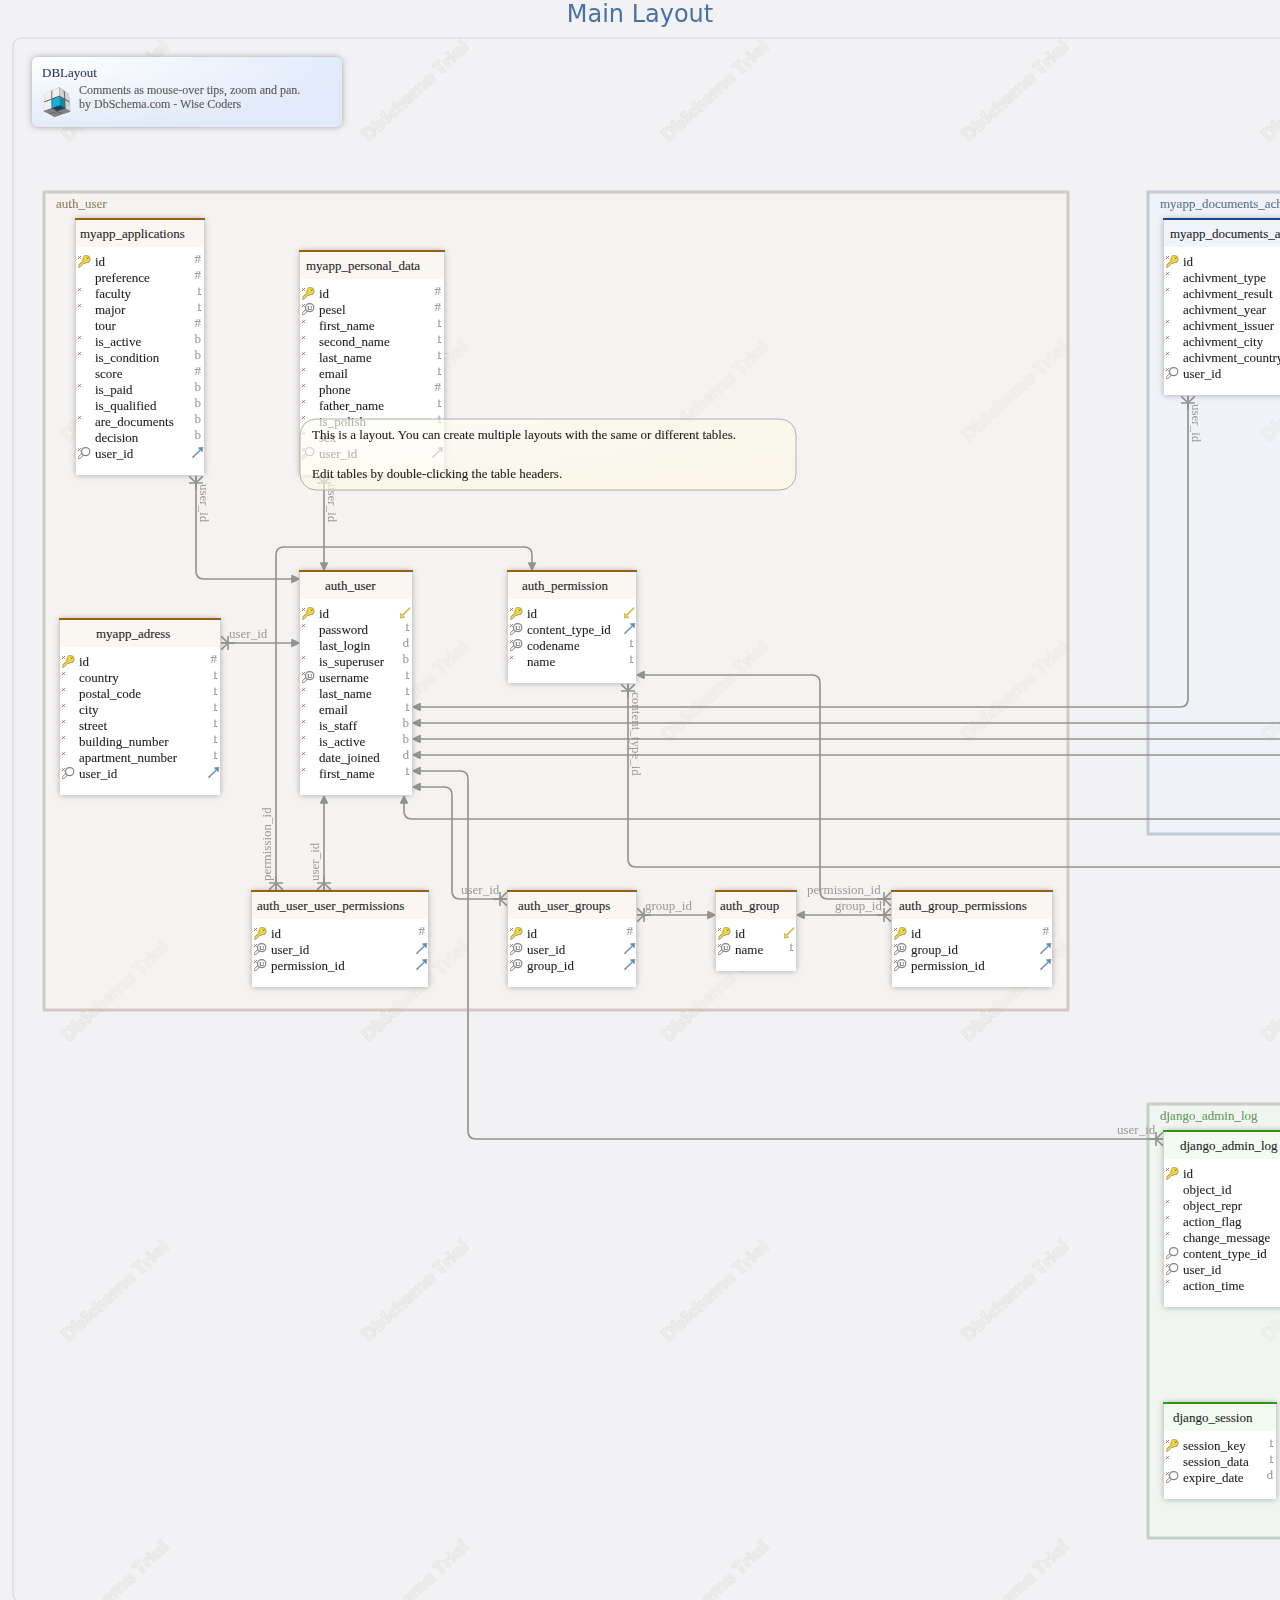
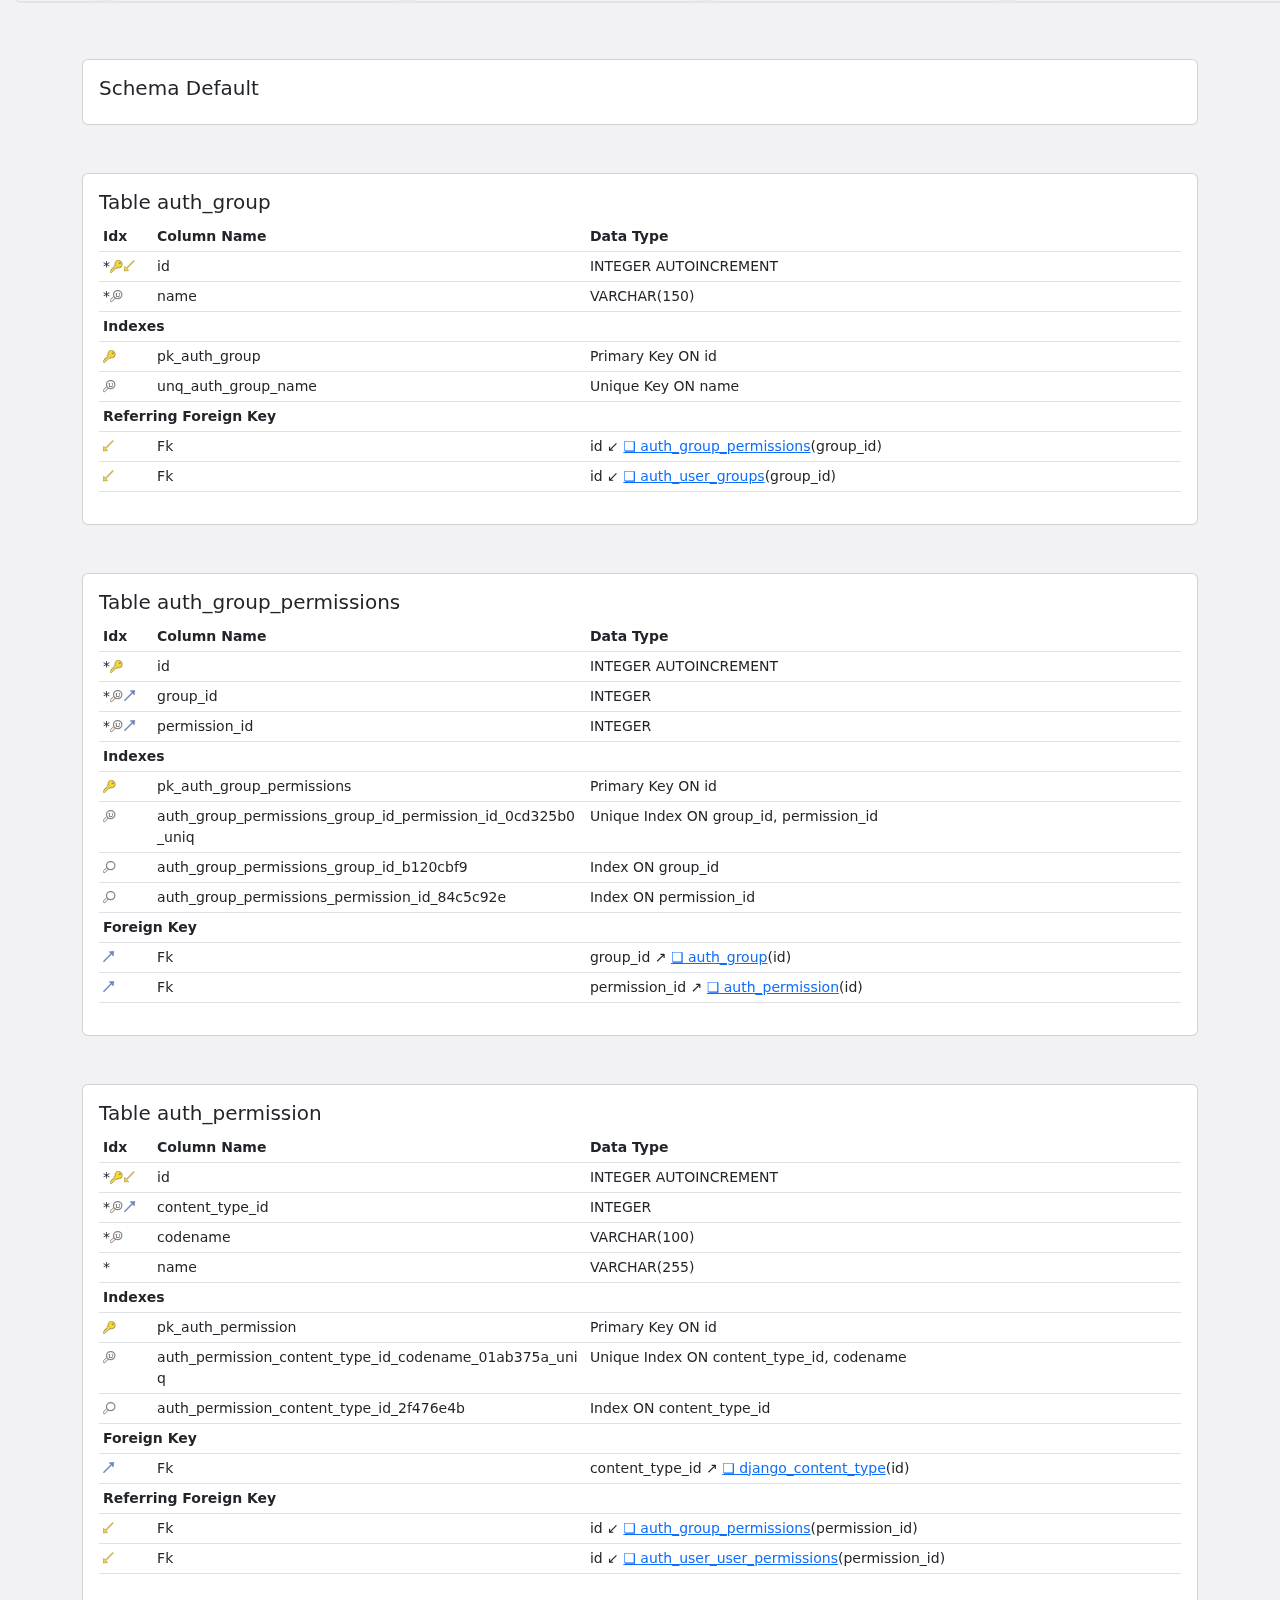
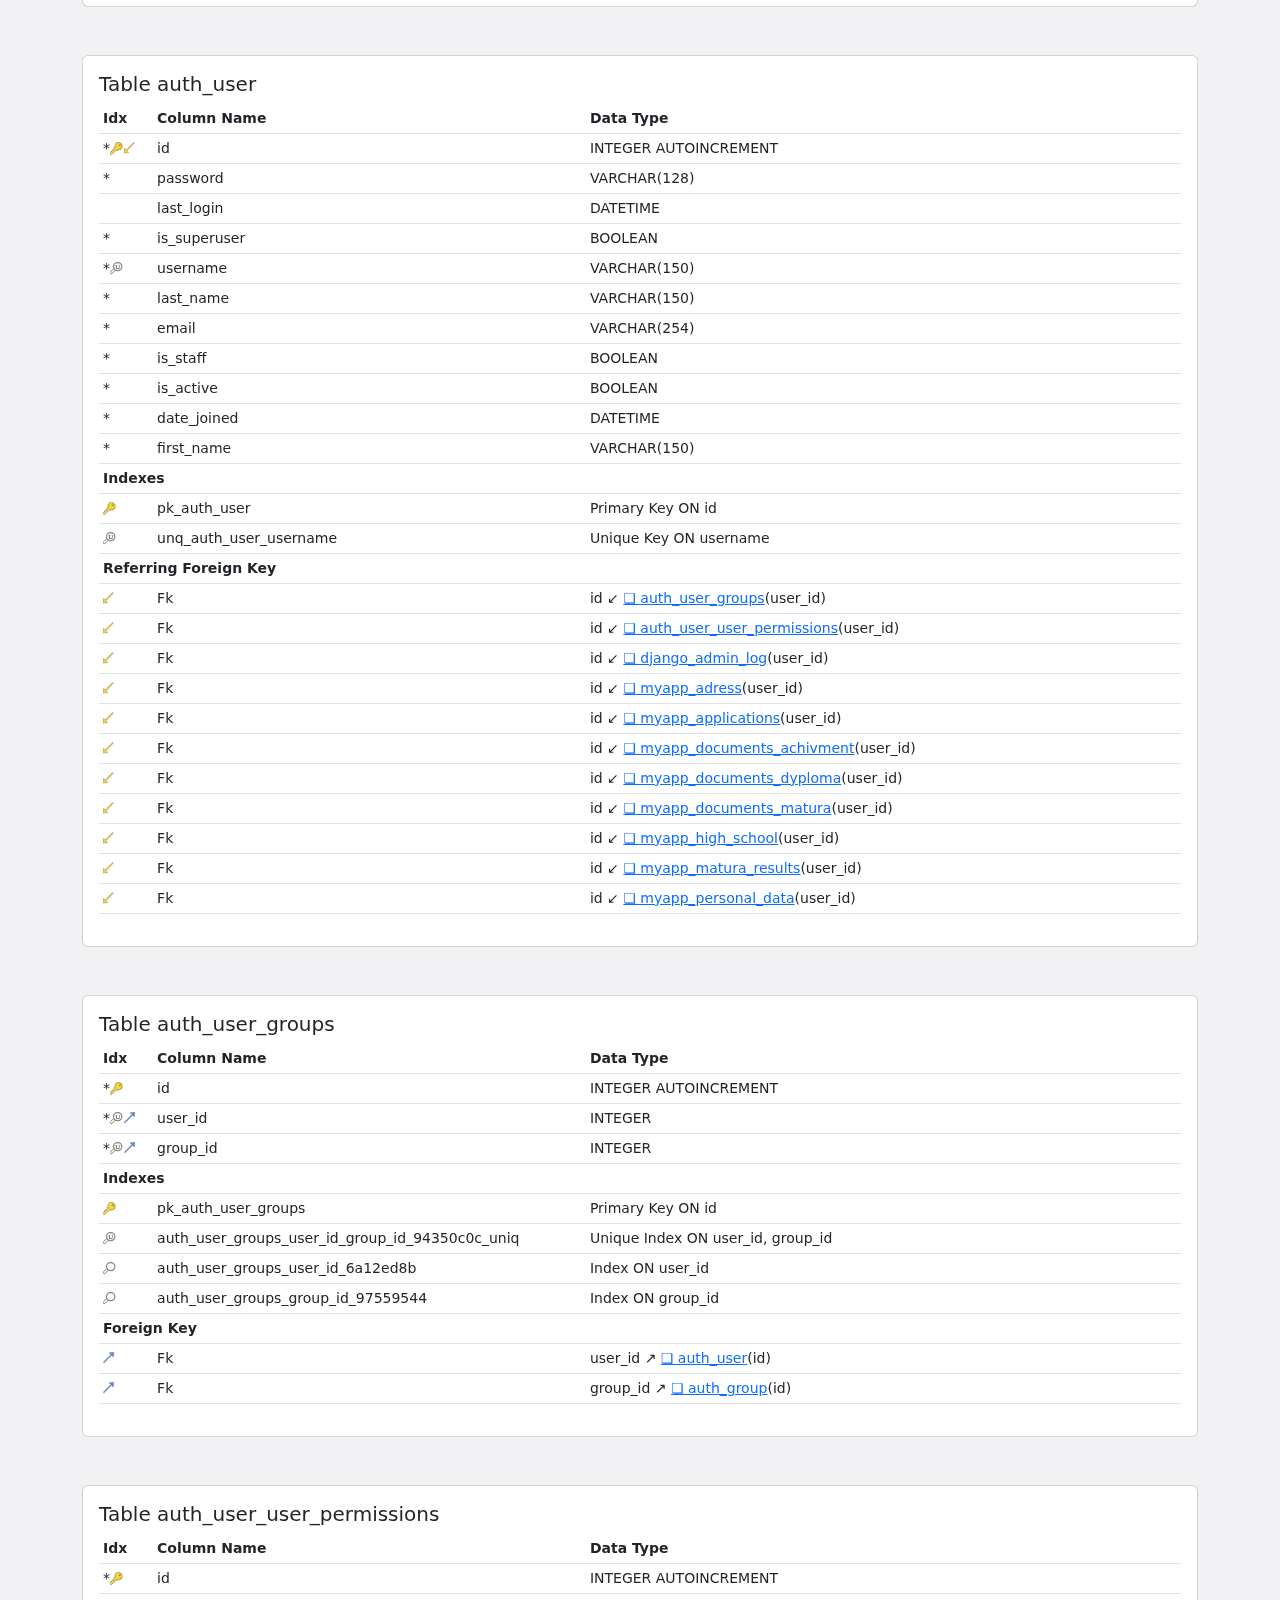
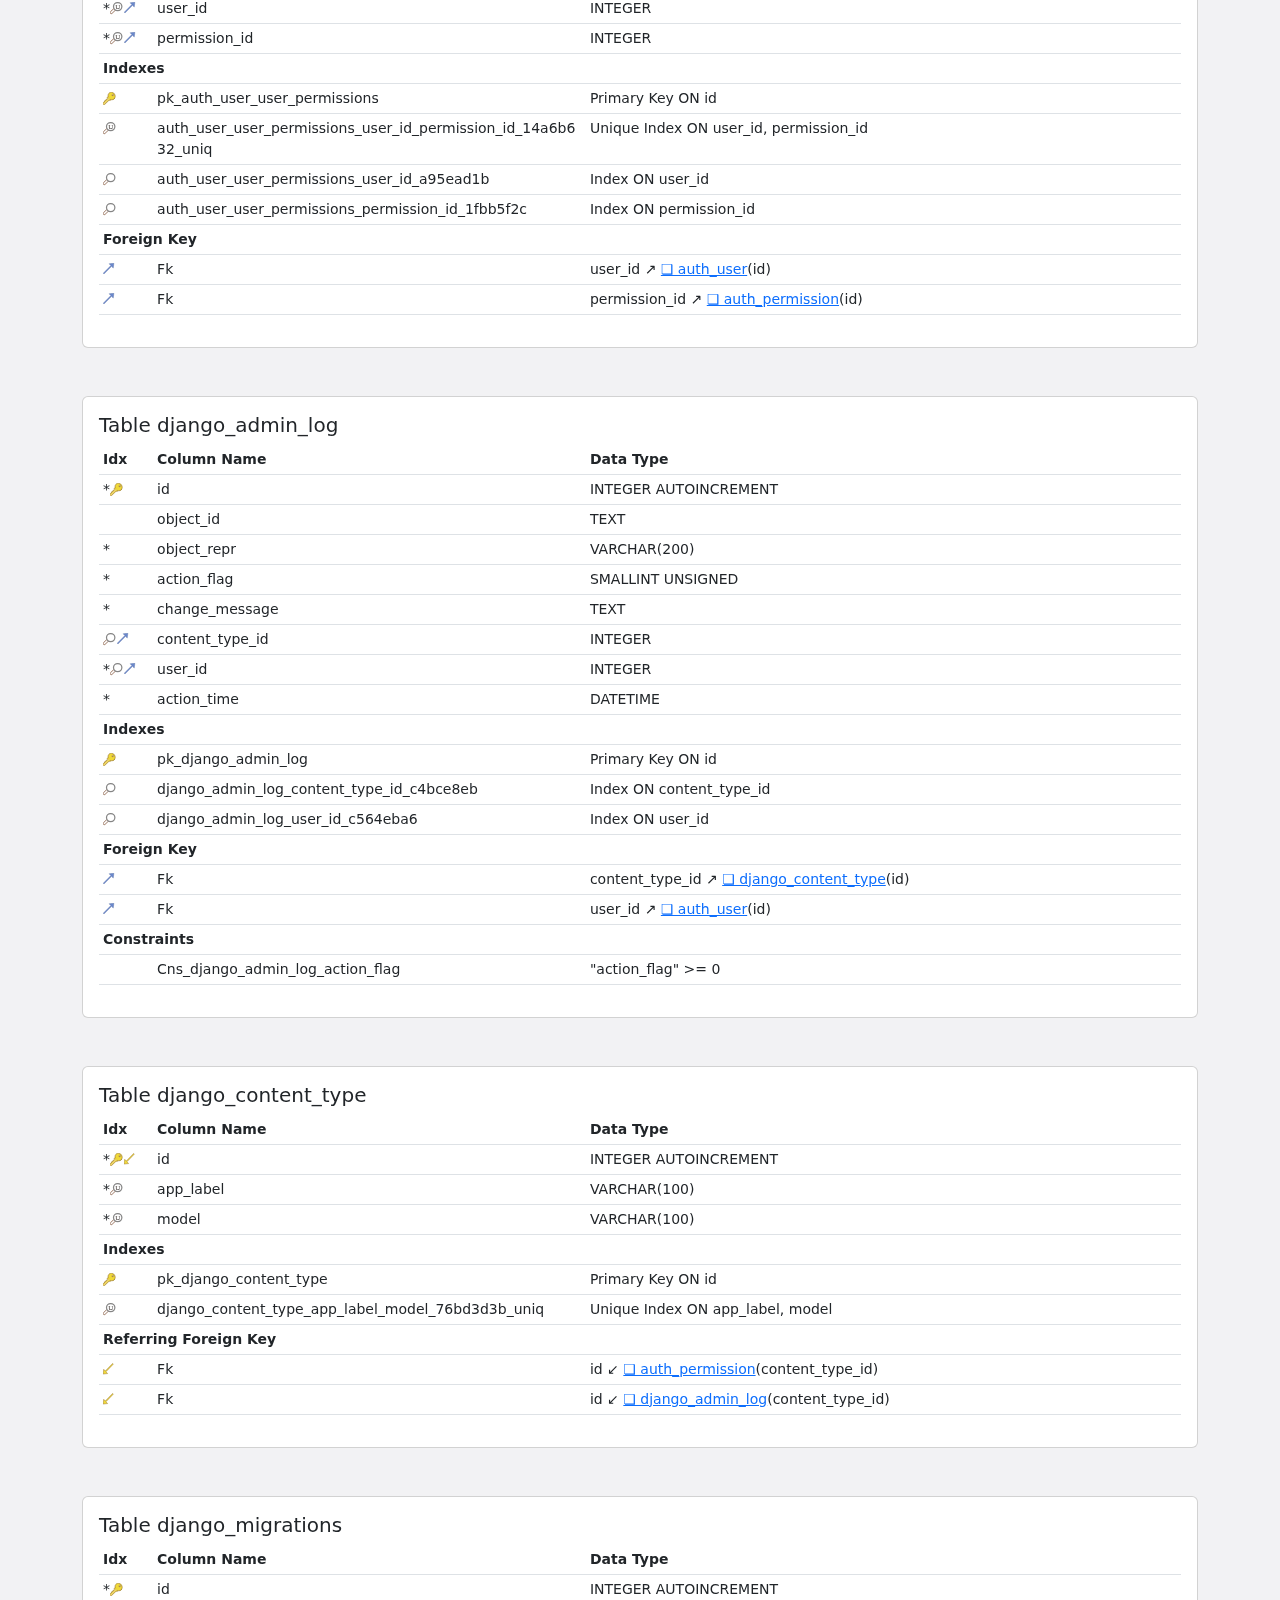
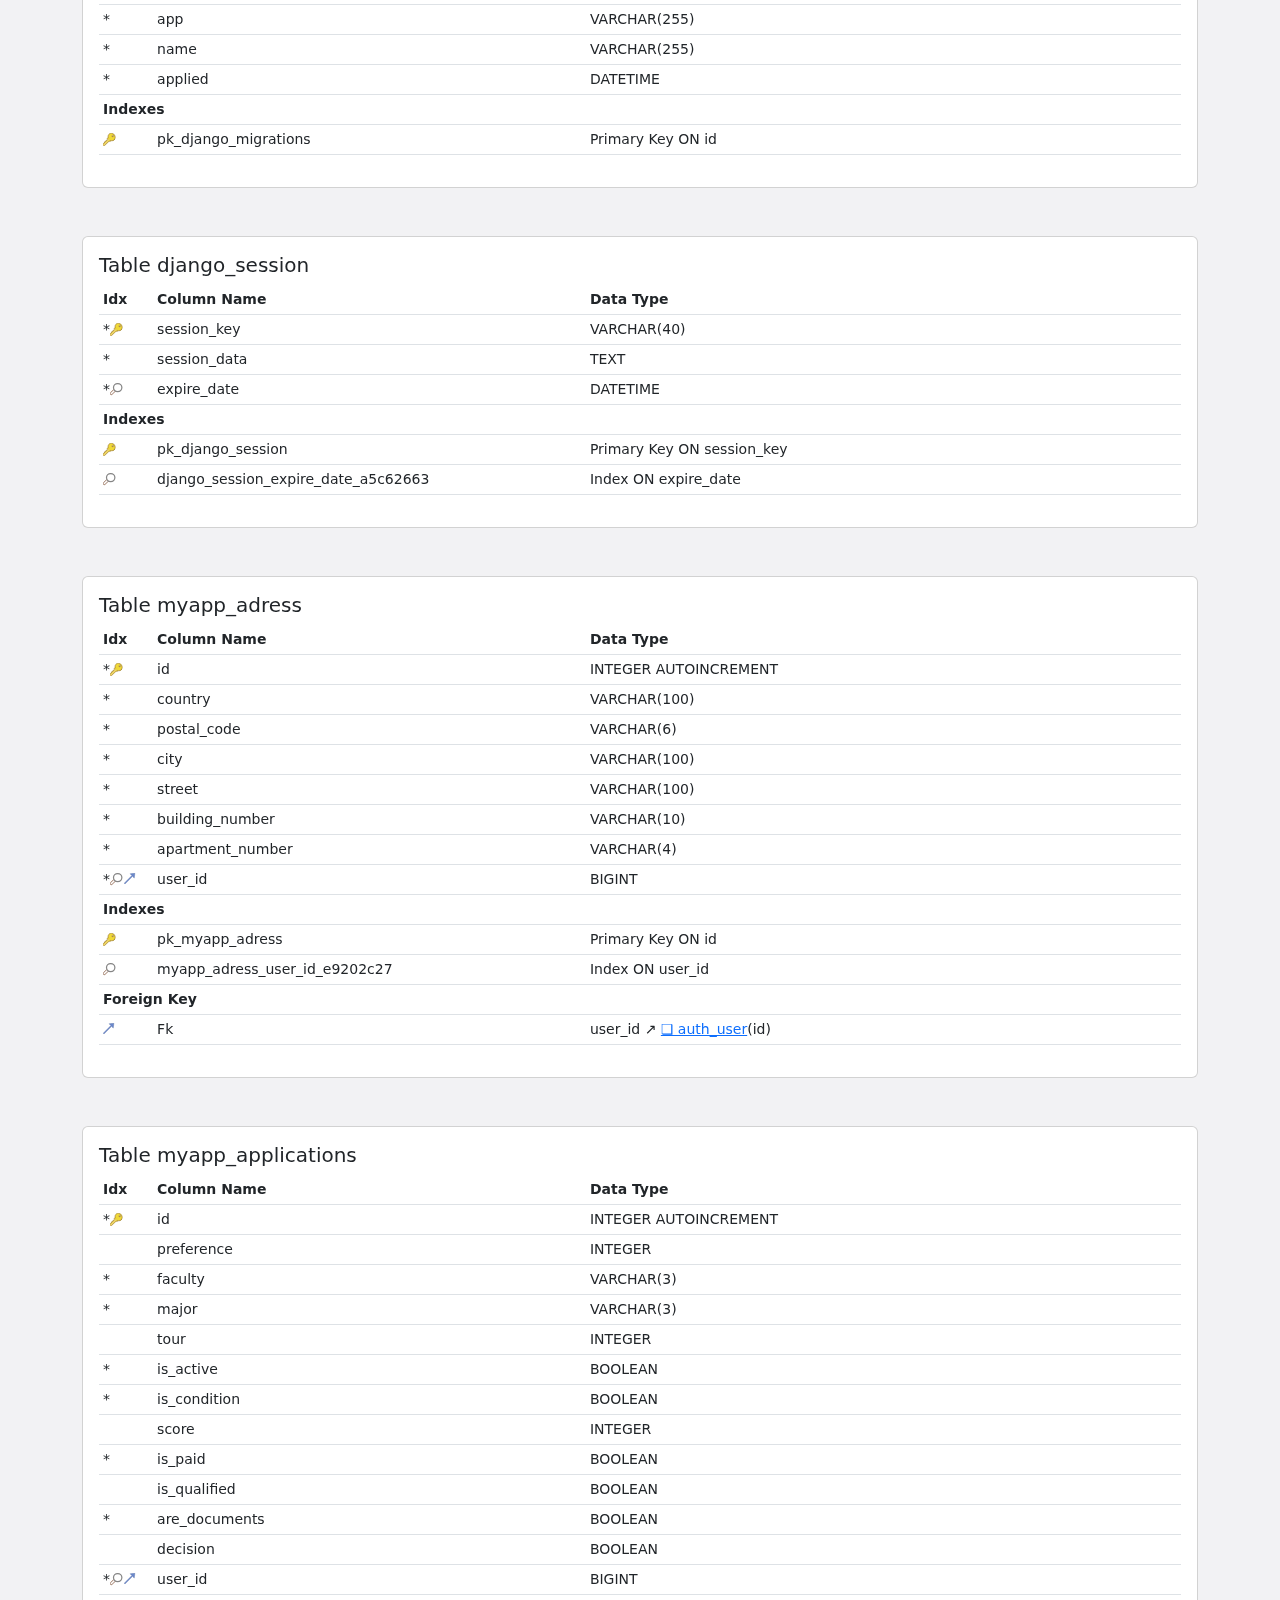
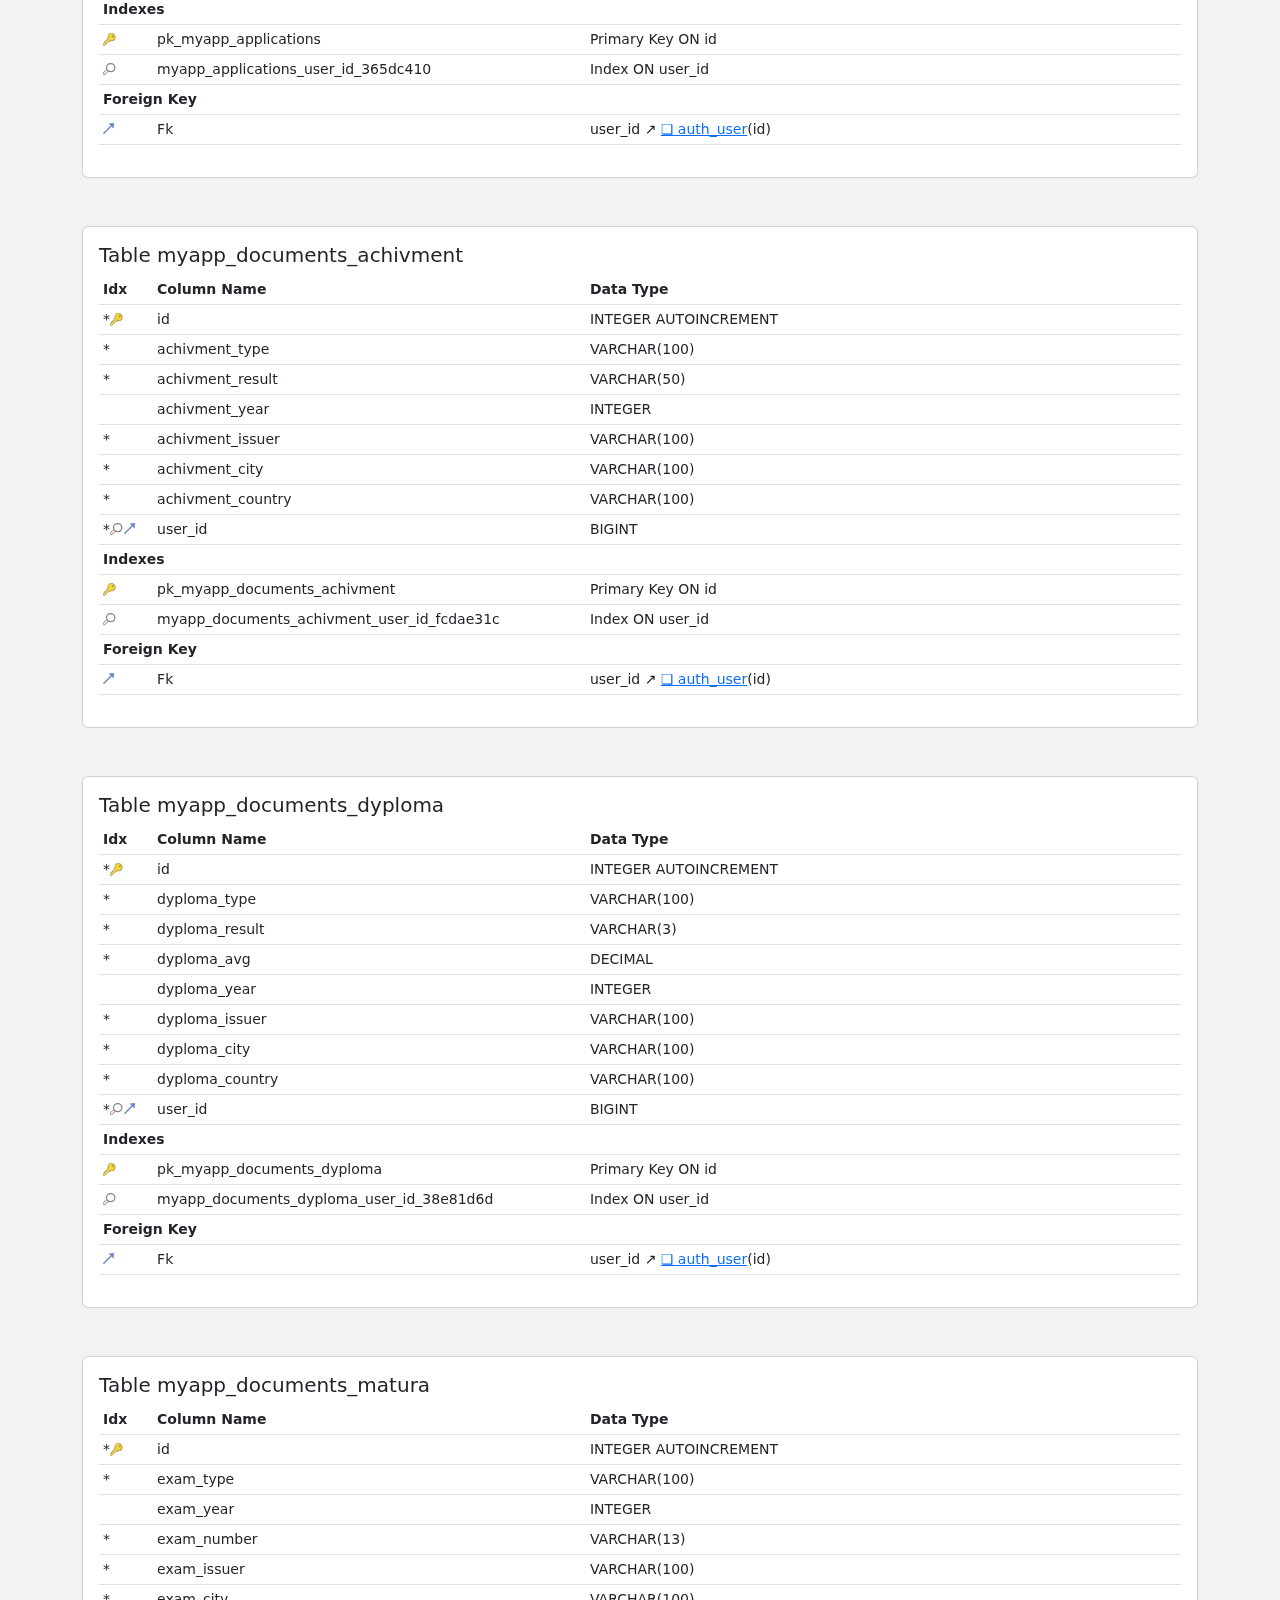
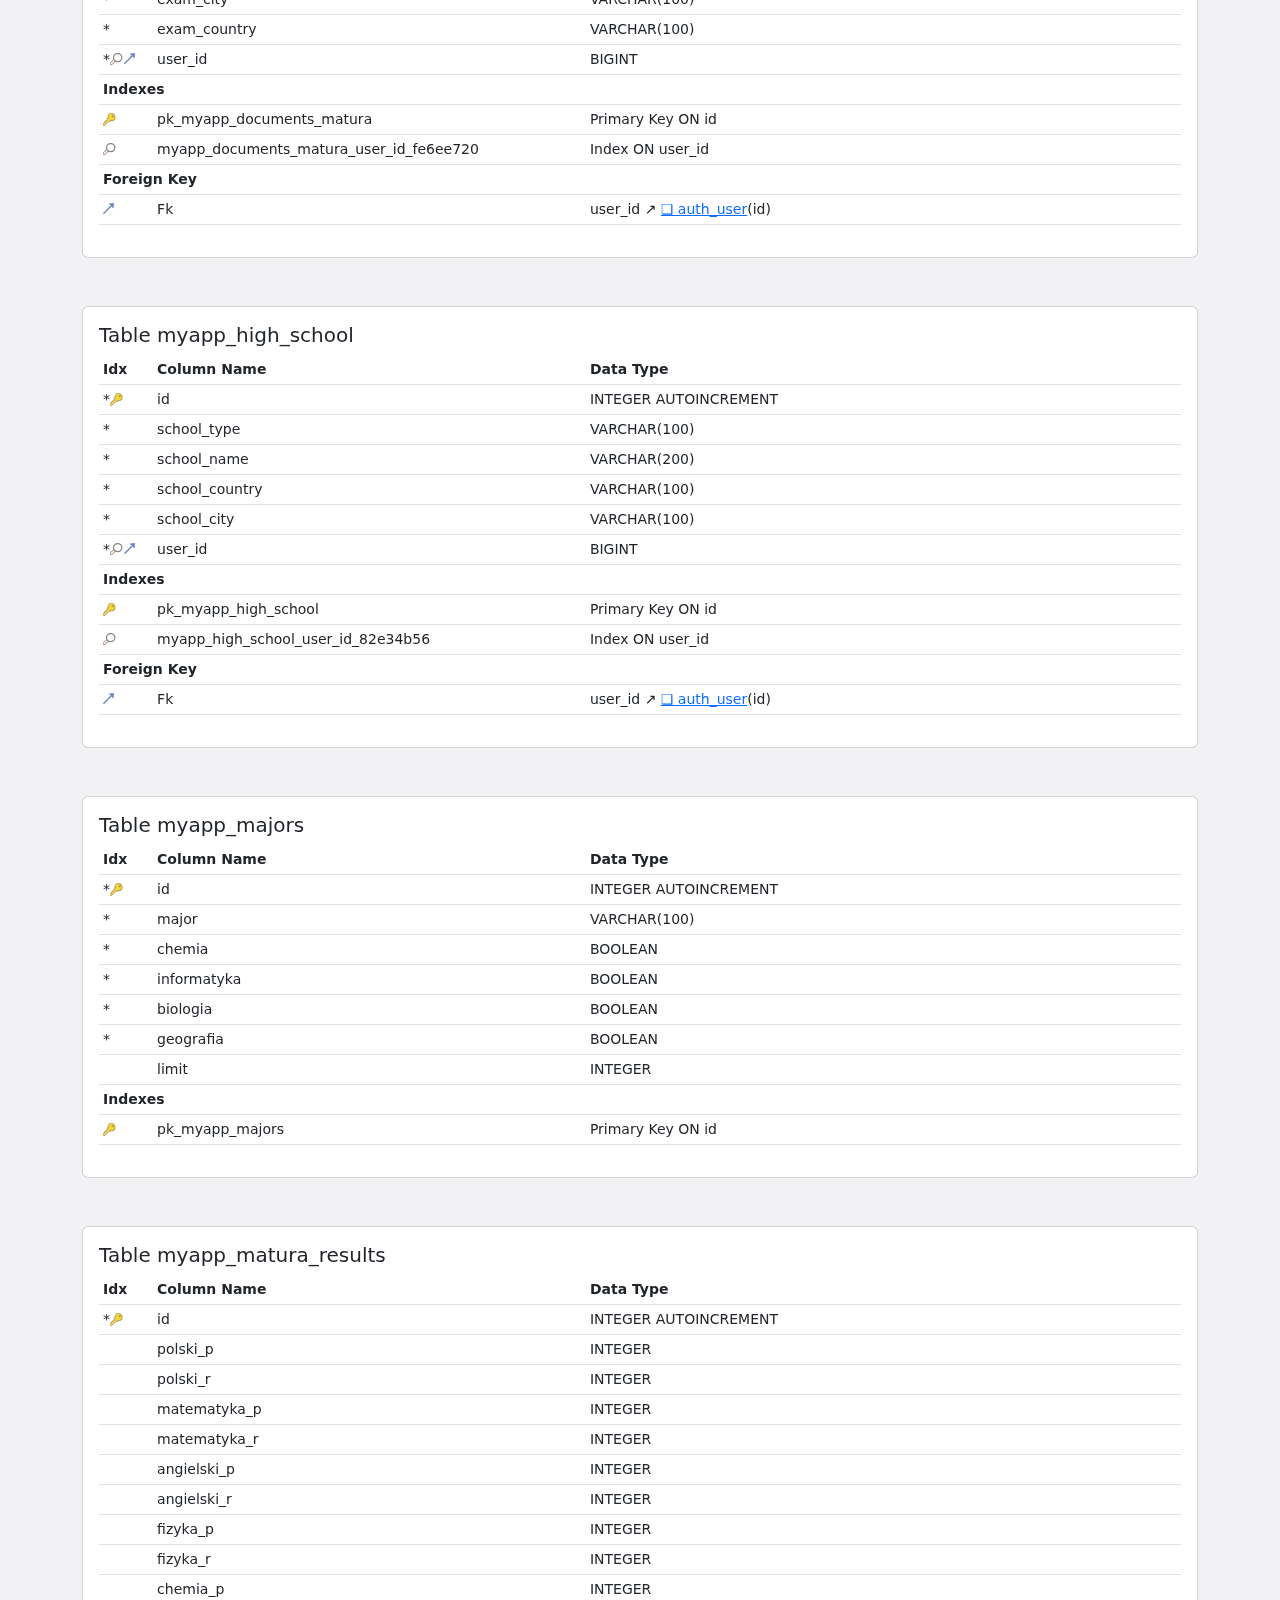
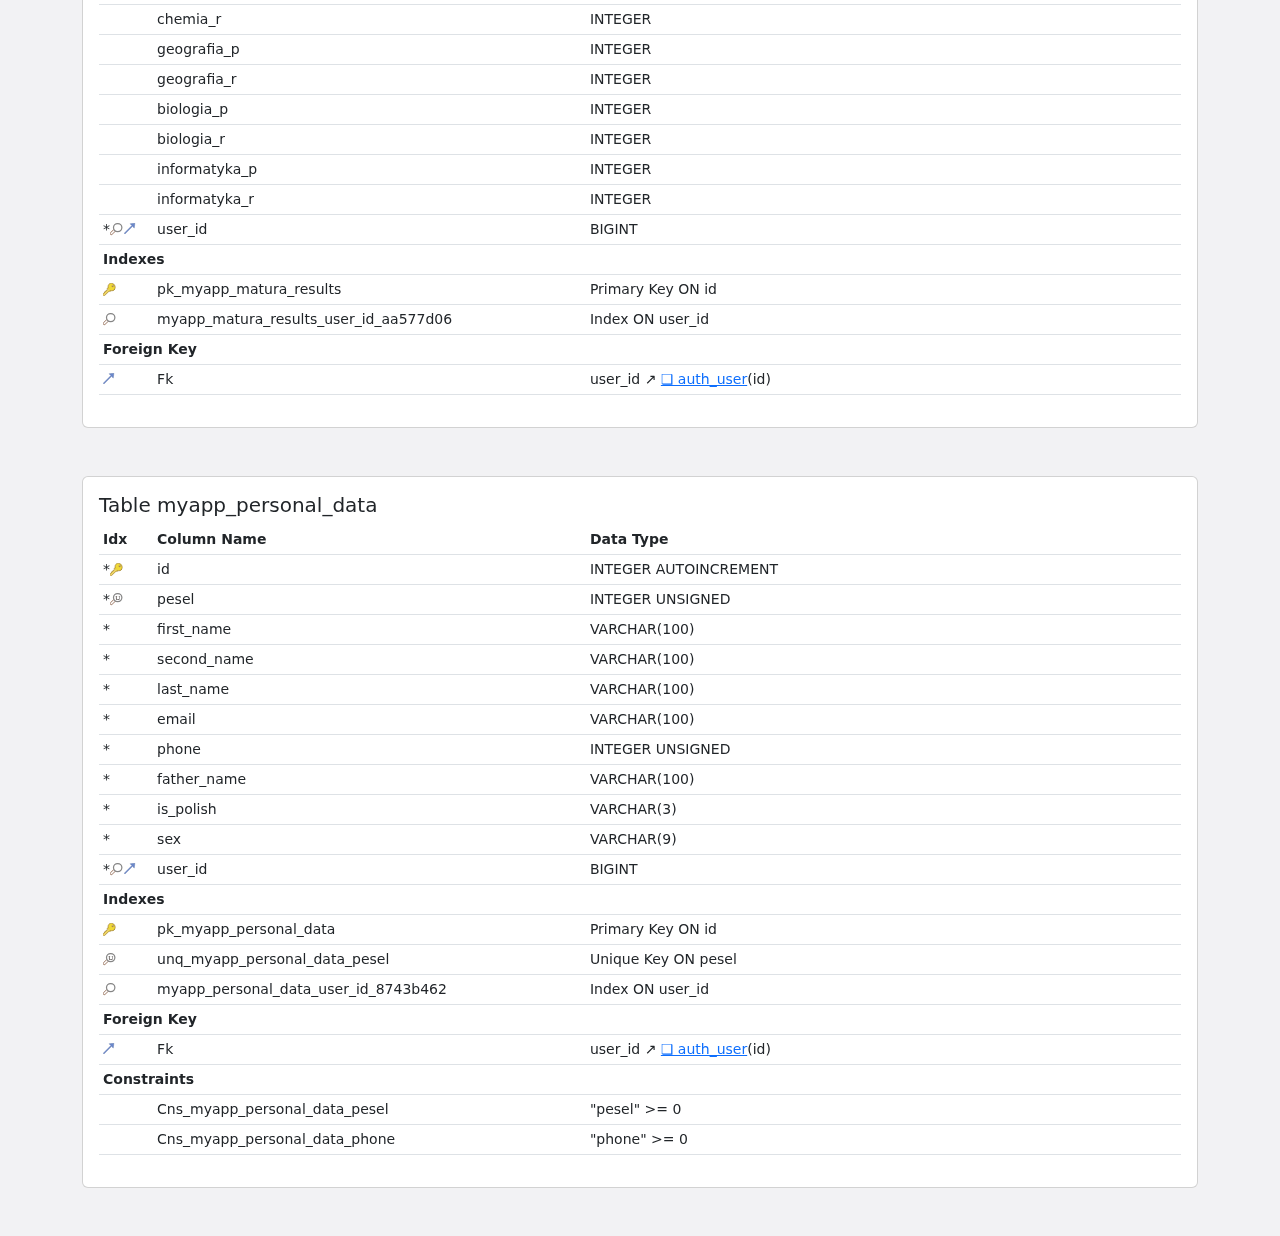
<file: Praca/Grafiki/schema.html>
<?xml version='1.0' encoding='UTF-8' standalone='yes'?>
<!DOCTYPE html>
<html lang='en-us' xmlns='http://www.w3.org/1999/xhtml'  >
<head>
<title>DBLayout</title>
<meta http-equiv='Content-Type' content='text/html; charset=UTF-8'/>
<meta name='viewport' content='width=device-width, initial-scale=1, shrink-to-fit=no' />
<link rel='shortcut icon' href='https://dbschema.com/img/favicons/favicon.ico'>
<style>
@charset "UTF-8";/*!
 * Bootstrap  v5.3.0 (https://getbootstrap.com/)
 * Copyright 2011-2023 The Bootstrap Authors
 * Licensed under MIT (https://github.com/twbs/bootstrap/blob/main/LICENSE)
 */:root,[data-bs-theme=light]{--bs-blue:#0d6efd;--bs-indigo:#6610f2;--bs-purple:#6f42c1;--bs-pink:#d63384;--bs-red:#dc3545;--bs-orange:#fd7e14;--bs-yellow:#ffc107;--bs-green:#198754;--bs-teal:#20c997;--bs-cyan:#0dcaf0;--bs-black:#000;--bs-white:#fff;--bs-gray:#6c757d;--bs-gray-dark:#343a40;--bs-gray-100:#f8f9fa;--bs-gray-200:#e9ecef;--bs-gray-300:#dee2e6;--bs-gray-400:#ced4da;--bs-gray-500:#adb5bd;--bs-gray-600:#6c757d;--bs-gray-700:#495057;--bs-gray-800:#343a40;--bs-gray-900:#212529;--bs-primary:#0d6efd;--bs-secondary:#6c757d;--bs-success:#198754;--bs-info:#0dcaf0;--bs-warning:#ffc107;--bs-danger:#dc3545;--bs-light:#f8f9fa;--bs-dark:#212529;--bs-primary-rgb:13,110,253;--bs-secondary-rgb:108,117,125;--bs-success-rgb:25,135,84;--bs-info-rgb:13,202,240;--bs-warning-rgb:255,193,7;--bs-danger-rgb:220,53,69;--bs-light-rgb:248,249,250;--bs-dark-rgb:33,37,41;--bs-primary-text-emphasis:#052c65;--bs-secondary-text-emphasis:#2b2f32;--bs-success-text-emphasis:#0a3622;--bs-info-text-emphasis:#055160;--bs-warning-text-emphasis:#664d03;--bs-danger-text-emphasis:#58151c;--bs-light-text-emphasis:#495057;--bs-dark-text-emphasis:#495057;--bs-primary-bg-subtle:#cfe2ff;--bs-secondary-bg-subtle:#e2e3e5;--bs-success-bg-subtle:#d1e7dd;--bs-info-bg-subtle:#cff4fc;--bs-warning-bg-subtle:#fff3cd;--bs-danger-bg-subtle:#f8d7da;--bs-light-bg-subtle:#fcfcfd;--bs-dark-bg-subtle:#ced4da;--bs-primary-border-subtle:#9ec5fe;--bs-secondary-border-subtle:#c4c8cb;--bs-success-border-subtle:#a3cfbb;--bs-info-border-subtle:#9eeaf9;--bs-warning-border-subtle:#ffe69c;--bs-danger-border-subtle:#f1aeb5;--bs-light-border-subtle:#e9ecef;--bs-dark-border-subtle:#adb5bd;--bs-white-rgb:255,255,255;--bs-black-rgb:0,0,0;--bs-font-sans-serif:system-ui,-apple-system,"Segoe UI",Roboto,"Helvetica Neue","Noto Sans","Liberation Sans",Arial,sans-serif,"Apple Color Emoji","Segoe UI Emoji","Segoe UI Symbol","Noto Color Emoji";--bs-font-monospace:SFMono-Regular,Menlo,Monaco,Consolas,"Liberation Mono","Courier New",monospace;--bs-gradient:linear-gradient(180deg, rgba(255, 255, 255, 0.15), rgba(255, 255, 255, 0));--bs-body-font-family:var(--bs-font-sans-serif);--bs-body-font-size:1rem;--bs-body-font-weight:400;--bs-body-line-height:1.5;--bs-body-color:#212529;--bs-body-color-rgb:33,37,41;--bs-body-bg:#fff;--bs-body-bg-rgb:255,255,255;--bs-emphasis-color:#000;--bs-emphasis-color-rgb:0,0,0;--bs-secondary-color:rgba(33, 37, 41, 0.75);--bs-secondary-color-rgb:33,37,41;--bs-secondary-bg:#e9ecef;--bs-secondary-bg-rgb:233,236,239;--bs-tertiary-color:rgba(33, 37, 41, 0.5);--bs-tertiary-color-rgb:33,37,41;--bs-tertiary-bg:#f8f9fa;--bs-tertiary-bg-rgb:248,249,250;--bs-heading-color:inherit;--bs-link-color:#0d6efd;--bs-link-color-rgb:13,110,253;--bs-link-decoration:underline;--bs-link-hover-color:#0a58ca;--bs-link-hover-color-rgb:10,88,202;--bs-code-color:#d63384;--bs-highlight-bg:#fff3cd;--bs-border-width:1px;--bs-border-style:solid;--bs-border-color:#dee2e6;--bs-border-color-translucent:rgba(0, 0, 0, 0.175);--bs-border-radius:0.375rem;--bs-border-radius-sm:0.25rem;--bs-border-radius-lg:0.5rem;--bs-border-radius-xl:1rem;--bs-border-radius-xxl:2rem;--bs-border-radius-2xl:var(--bs-border-radius-xxl);--bs-border-radius-pill:50rem;--bs-box-shadow:0 0.5rem 1rem rgba(0, 0, 0, 0.15);--bs-box-shadow-sm:0 0.125rem 0.25rem rgba(0, 0, 0, 0.075);--bs-box-shadow-lg:0 1rem 3rem rgba(0, 0, 0, 0.175);--bs-box-shadow-inset:inset 0 1px 2px rgba(0, 0, 0, 0.075);--bs-focus-ring-width:0.25rem;--bs-focus-ring-opacity:0.25;--bs-focus-ring-color:rgba(13, 110, 253, 0.25);--bs-form-valid-color:#198754;--bs-form-valid-border-color:#198754;--bs-form-invalid-color:#dc3545;--bs-form-invalid-border-color:#dc3545}[data-bs-theme=dark]{color-scheme:dark;--bs-body-color:#adb5bd;--bs-body-color-rgb:173,181,189;--bs-body-bg:#212529;--bs-body-bg-rgb:33,37,41;--bs-emphasis-color:#fff;--bs-emphasis-color-rgb:255,255,255;--bs-secondary-color:rgba(173, 181, 189, 0.75);--bs-secondary-color-rgb:173,181,189;--bs-secondary-bg:#343a40;--bs-secondary-bg-rgb:52,58,64;--bs-tertiary-color:rgba(173, 181, 189, 0.5);--bs-tertiary-color-rgb:173,181,189;--bs-tertiary-bg:#2b3035;--bs-tertiary-bg-rgb:43,48,53;--bs-primary-text-emphasis:#6ea8fe;--bs-secondary-text-emphasis:#a7acb1;--bs-success-text-emphasis:#75b798;--bs-info-text-emphasis:#6edff6;--bs-warning-text-emphasis:#ffda6a;--bs-danger-text-emphasis:#ea868f;--bs-light-text-emphasis:#f8f9fa;--bs-dark-text-emphasis:#dee2e6;--bs-primary-bg-subtle:#031633;--bs-secondary-bg-subtle:#161719;--bs-success-bg-subtle:#051b11;--bs-info-bg-subtle:#032830;--bs-warning-bg-subtle:#332701;--bs-danger-bg-subtle:#2c0b0e;--bs-light-bg-subtle:#343a40;--bs-dark-bg-subtle:#1a1d20;--bs-primary-border-subtle:#084298;--bs-secondary-border-subtle:#41464b;--bs-success-border-subtle:#0f5132;--bs-info-border-subtle:#087990;--bs-warning-border-subtle:#997404;--bs-danger-border-subtle:#842029;--bs-light-border-subtle:#495057;--bs-dark-border-subtle:#343a40;--bs-heading-color:inherit;--bs-link-color:#6ea8fe;--bs-link-hover-color:#8bb9fe;--bs-link-color-rgb:110,168,254;--bs-link-hover-color-rgb:139,185,254;--bs-code-color:#e685b5;--bs-border-color:#495057;--bs-border-color-translucent:rgba(255, 255, 255, 0.15);--bs-form-valid-color:#75b798;--bs-form-valid-border-color:#75b798;--bs-form-invalid-color:#ea868f;--bs-form-invalid-border-color:#ea868f}*,::after,::before{box-sizing:border-box}@media (prefers-reduced-motion:no-preference){:root{scroll-behavior:smooth}}body{margin:0;font-family:var(--bs-body-font-family);font-size:var(--bs-body-font-size);font-weight:var(--bs-body-font-weight);line-height:var(--bs-body-line-height);color:var(--bs-body-color);text-align:var(--bs-body-text-align);background-color:var(--bs-body-bg);-webkit-text-size-adjust:100%;-webkit-tap-highlight-color:transparent}hr{margin:1rem 0;color:inherit;border:0;border-top:var(--bs-border-width) solid;opacity:.25}.h1,.h2,.h3,.h4,.h5,.h6,h1,h2,h3,h4,h5,h6{margin-top:0;margin-bottom:.5rem;font-weight:500;line-height:1.2;color:var(--bs-heading-color)}.h1,h1{font-size:calc(1.375rem + 1.5vw)}@media (min-width:1200px){.h1,h1{font-size:2.5rem}}.h2,h2{font-size:calc(1.325rem + .9vw)}@media (min-width:1200px){.h2,h2{font-size:2rem}}.h3,h3{font-size:calc(1.3rem + .6vw)}@media (min-width:1200px){.h3,h3{font-size:1.75rem}}.h4,h4{font-size:calc(1.275rem + .3vw)}@media (min-width:1200px){.h4,h4{font-size:1.5rem}}.h5,h5{font-size:1.25rem}.h6,h6{font-size:1rem}p{margin-top:0;margin-bottom:1rem}abbr[title]{-webkit-text-decoration:underline dotted;text-decoration:underline dotted;cursor:help;-webkit-text-decoration-skip-ink:none;text-decoration-skip-ink:none}address{margin-bottom:1rem;font-style:normal;line-height:inherit}ol,ul{padding-left:2rem}dl,ol,ul{margin-top:0;margin-bottom:1rem}ol ol,ol ul,ul ol,ul ul{margin-bottom:0}dt{font-weight:700}dd{margin-bottom:.5rem;margin-left:0}blockquote{margin:0 0 1rem}b,strong{font-weight:bolder}.small,small{font-size:.875em}.mark,mark{padding:.1875em;background-color:var(--bs-highlight-bg)}sub,sup{position:relative;font-size:.75em;line-height:0;vertical-align:baseline}sub{bottom:-.25em}sup{top:-.5em}a{color:rgba(var(--bs-link-color-rgb),var(--bs-link-opacity,1));text-decoration:underline}a:hover{--bs-link-color-rgb:var(--bs-link-hover-color-rgb)}a:not([href]):not([class]),a:not([href]):not([class]):hover{color:inherit;text-decoration:none}code,kbd,pre,samp{font-family:var(--bs-font-monospace);font-size:1em}pre{display:block;margin-top:0;margin-bottom:1rem;overflow:auto;font-size:.875em}pre code{font-size:inherit;color:inherit;word-break:normal}code{font-size:.875em;color:var(--bs-code-color);word-wrap:break-word}a>code{color:inherit}kbd{padding:.1875rem .375rem;font-size:.875em;color:var(--bs-body-bg);background-color:var(--bs-body-color);border-radius:.25rem}kbd kbd{padding:0;font-size:1em}figure{margin:0 0 1rem}img,svg{vertical-align:middle}table{caption-side:bottom;border-collapse:collapse}caption{padding-top:.5rem;padding-bottom:.5rem;color:var(--bs-secondary-color);text-align:left}th{text-align:inherit;text-align:-webkit-match-parent}tbody,td,tfoot,th,thead,tr{border-color:inherit;border-style:solid;border-width:0}label{display:inline-block}button{border-radius:0}button:focus:not(:focus-visible){outline:0}button,input,optgroup,select,textarea{margin:0;font-family:inherit;font-size:inherit;line-height:inherit}button,select{text-transform:none}[role=button]{cursor:pointer}select{word-wrap:normal}select:disabled{opacity:1}[list]:not([type=date]):not([type=datetime-local]):not([type=month]):not([type=week]):not([type=time])::-webkit-calendar-picker-indicator{display:none!important}[type=button],[type=reset],[type=submit],button{-webkit-appearance:button}[type=button]:not(:disabled),[type=reset]:not(:disabled),[type=submit]:not(:disabled),button:not(:disabled){cursor:pointer}::-moz-focus-inner{padding:0;border-style:none}textarea{resize:vertical}fieldset{min-width:0;padding:0;margin:0;border:0}legend{float:left;width:100%;padding:0;margin-bottom:.5rem;font-size:calc(1.275rem + .3vw);line-height:inherit}@media (min-width:1200px){legend{font-size:1.5rem}}legend+*{clear:left}::-webkit-datetime-edit-day-field,::-webkit-datetime-edit-fields-wrapper,::-webkit-datetime-edit-hour-field,::-webkit-datetime-edit-minute,::-webkit-datetime-edit-month-field,::-webkit-datetime-edit-text,::-webkit-datetime-edit-year-field{padding:0}::-webkit-inner-spin-button{height:auto}[type=search]{outline-offset:-2px;-webkit-appearance:textfield}::-webkit-search-decoration{-webkit-appearance:none}::-webkit-color-swatch-wrapper{padding:0}::-webkit-file-upload-button{font:inherit;-webkit-appearance:button}::file-selector-button{font:inherit;-webkit-appearance:button}output{display:inline-block}iframe{border:0}summary{display:list-item;cursor:pointer}progress{vertical-align:baseline}[hidden]{display:none!important}.lead{font-size:1.25rem;font-weight:300}.display-1{font-size:calc(1.625rem + 4.5vw);font-weight:300;line-height:1.2}@media (min-width:1200px){.display-1{font-size:5rem}}.display-2{font-size:calc(1.575rem + 3.9vw);font-weight:300;line-height:1.2}@media (min-width:1200px){.display-2{font-size:4.5rem}}.display-3{font-size:calc(1.525rem + 3.3vw);font-weight:300;line-height:1.2}@media (min-width:1200px){.display-3{font-size:4rem}}.display-4{font-size:calc(1.475rem + 2.7vw);font-weight:300;line-height:1.2}@media (min-width:1200px){.display-4{font-size:3.5rem}}.display-5{font-size:calc(1.425rem + 2.1vw);font-weight:300;line-height:1.2}@media (min-width:1200px){.display-5{font-size:3rem}}.display-6{font-size:calc(1.375rem + 1.5vw);font-weight:300;line-height:1.2}@media (min-width:1200px){.display-6{font-size:2.5rem}}.list-unstyled{padding-left:0;list-style:none}.list-inline{padding-left:0;list-style:none}.list-inline-item{display:inline-block}.list-inline-item:not(:last-child){margin-right:.5rem}.initialism{font-size:.875em;text-transform:uppercase}.blockquote{margin-bottom:1rem;font-size:1.25rem}.blockquote>:last-child{margin-bottom:0}.blockquote-footer{margin-top:-1rem;margin-bottom:1rem;font-size:.875em;color:#6c757d}.blockquote-footer::before{content:"— "}.img-fluid{max-width:100%;height:auto}.img-thumbnail{padding:.25rem;background-color:var(--bs-body-bg);border:var(--bs-border-width) solid var(--bs-border-color);border-radius:var(--bs-border-radius);max-width:100%;height:auto}.figure{display:inline-block}.figure-img{margin-bottom:.5rem;line-height:1}.figure-caption{font-size:.875em;color:var(--bs-secondary-color)}.container,.container-fluid,.container-lg,.container-md,.container-sm,.container-xl,.container-xxl{--bs-gutter-x:1.5rem;--bs-gutter-y:0;width:100%;padding-right:calc(var(--bs-gutter-x) * .5);padding-left:calc(var(--bs-gutter-x) * .5);margin-right:auto;margin-left:auto}@media (min-width:576px){.container,.container-sm{max-width:540px}}@media (min-width:768px){.container,.container-md,.container-sm{max-width:720px}}@media (min-width:992px){.container,.container-lg,.container-md,.container-sm{max-width:960px}}@media (min-width:1200px){.container,.container-lg,.container-md,.container-sm,.container-xl{max-width:1140px}}@media (min-width:1400px){.container,.container-lg,.container-md,.container-sm,.container-xl,.container-xxl{max-width:1320px}}:root{--bs-breakpoint-xs:0;--bs-breakpoint-sm:576px;--bs-breakpoint-md:768px;--bs-breakpoint-lg:992px;--bs-breakpoint-xl:1200px;--bs-breakpoint-xxl:1400px}.row{--bs-gutter-x:1.5rem;--bs-gutter-y:0;display:flex;flex-wrap:wrap;margin-top:calc(-1 * var(--bs-gutter-y));margin-right:calc(-.5 * var(--bs-gutter-x));margin-left:calc(-.5 * var(--bs-gutter-x))}.row>*{flex-shrink:0;width:100%;max-width:100%;padding-right:calc(var(--bs-gutter-x) * .5);padding-left:calc(var(--bs-gutter-x) * .5);margin-top:var(--bs-gutter-y)}.col{flex:1 0 0%}.row-cols-auto>*{flex:0 0 auto;width:auto}.row-cols-1>*{flex:0 0 auto;width:100%}.row-cols-2>*{flex:0 0 auto;width:50%}.row-cols-3>*{flex:0 0 auto;width:33.3333333333%}.row-cols-4>*{flex:0 0 auto;width:25%}.row-cols-5>*{flex:0 0 auto;width:20%}.row-cols-6>*{flex:0 0 auto;width:16.6666666667%}.col-auto{flex:0 0 auto;width:auto}.col-1{flex:0 0 auto;width:8.33333333%}.col-2{flex:0 0 auto;width:16.66666667%}.col-3{flex:0 0 auto;width:25%}.col-4{flex:0 0 auto;width:33.33333333%}.col-5{flex:0 0 auto;width:41.66666667%}.col-6{flex:0 0 auto;width:50%}.col-7{flex:0 0 auto;width:58.33333333%}.col-8{flex:0 0 auto;width:66.66666667%}.col-9{flex:0 0 auto;width:75%}.col-10{flex:0 0 auto;width:83.33333333%}.col-11{flex:0 0 auto;width:91.66666667%}.col-12{flex:0 0 auto;width:100%}.offset-1{margin-left:8.33333333%}.offset-2{margin-left:16.66666667%}.offset-3{margin-left:25%}.offset-4{margin-left:33.33333333%}.offset-5{margin-left:41.66666667%}.offset-6{margin-left:50%}.offset-7{margin-left:58.33333333%}.offset-8{margin-left:66.66666667%}.offset-9{margin-left:75%}.offset-10{margin-left:83.33333333%}.offset-11{margin-left:91.66666667%}.g-0,.gx-0{--bs-gutter-x:0}.g-0,.gy-0{--bs-gutter-y:0}.g-1,.gx-1{--bs-gutter-x:0.25rem}.g-1,.gy-1{--bs-gutter-y:0.25rem}.g-2,.gx-2{--bs-gutter-x:0.5rem}.g-2,.gy-2{--bs-gutter-y:0.5rem}.g-3,.gx-3{--bs-gutter-x:1rem}.g-3,.gy-3{--bs-gutter-y:1rem}.g-4,.gx-4{--bs-gutter-x:1.5rem}.g-4,.gy-4{--bs-gutter-y:1.5rem}.g-5,.gx-5{--bs-gutter-x:3rem}.g-5,.gy-5{--bs-gutter-y:3rem}@media (min-width:576px){.col-sm{flex:1 0 0%}.row-cols-sm-auto>*{flex:0 0 auto;width:auto}.row-cols-sm-1>*{flex:0 0 auto;width:100%}.row-cols-sm-2>*{flex:0 0 auto;width:50%}.row-cols-sm-3>*{flex:0 0 auto;width:33.3333333333%}.row-cols-sm-4>*{flex:0 0 auto;width:25%}.row-cols-sm-5>*{flex:0 0 auto;width:20%}.row-cols-sm-6>*{flex:0 0 auto;width:16.6666666667%}.col-sm-auto{flex:0 0 auto;width:auto}.col-sm-1{flex:0 0 auto;width:8.33333333%}.col-sm-2{flex:0 0 auto;width:16.66666667%}.col-sm-3{flex:0 0 auto;width:25%}.col-sm-4{flex:0 0 auto;width:33.33333333%}.col-sm-5{flex:0 0 auto;width:41.66666667%}.col-sm-6{flex:0 0 auto;width:50%}.col-sm-7{flex:0 0 auto;width:58.33333333%}.col-sm-8{flex:0 0 auto;width:66.66666667%}.col-sm-9{flex:0 0 auto;width:75%}.col-sm-10{flex:0 0 auto;width:83.33333333%}.col-sm-11{flex:0 0 auto;width:91.66666667%}.col-sm-12{flex:0 0 auto;width:100%}.offset-sm-0{margin-left:0}.offset-sm-1{margin-left:8.33333333%}.offset-sm-2{margin-left:16.66666667%}.offset-sm-3{margin-left:25%}.offset-sm-4{margin-left:33.33333333%}.offset-sm-5{margin-left:41.66666667%}.offset-sm-6{margin-left:50%}.offset-sm-7{margin-left:58.33333333%}.offset-sm-8{margin-left:66.66666667%}.offset-sm-9{margin-left:75%}.offset-sm-10{margin-left:83.33333333%}.offset-sm-11{margin-left:91.66666667%}.g-sm-0,.gx-sm-0{--bs-gutter-x:0}.g-sm-0,.gy-sm-0{--bs-gutter-y:0}.g-sm-1,.gx-sm-1{--bs-gutter-x:0.25rem}.g-sm-1,.gy-sm-1{--bs-gutter-y:0.25rem}.g-sm-2,.gx-sm-2{--bs-gutter-x:0.5rem}.g-sm-2,.gy-sm-2{--bs-gutter-y:0.5rem}.g-sm-3,.gx-sm-3{--bs-gutter-x:1rem}.g-sm-3,.gy-sm-3{--bs-gutter-y:1rem}.g-sm-4,.gx-sm-4{--bs-gutter-x:1.5rem}.g-sm-4,.gy-sm-4{--bs-gutter-y:1.5rem}.g-sm-5,.gx-sm-5{--bs-gutter-x:3rem}.g-sm-5,.gy-sm-5{--bs-gutter-y:3rem}}@media (min-width:768px){.col-md{flex:1 0 0%}.row-cols-md-auto>*{flex:0 0 auto;width:auto}.row-cols-md-1>*{flex:0 0 auto;width:100%}.row-cols-md-2>*{flex:0 0 auto;width:50%}.row-cols-md-3>*{flex:0 0 auto;width:33.3333333333%}.row-cols-md-4>*{flex:0 0 auto;width:25%}.row-cols-md-5>*{flex:0 0 auto;width:20%}.row-cols-md-6>*{flex:0 0 auto;width:16.6666666667%}.col-md-auto{flex:0 0 auto;width:auto}.col-md-1{flex:0 0 auto;width:8.33333333%}.col-md-2{flex:0 0 auto;width:16.66666667%}.col-md-3{flex:0 0 auto;width:25%}.col-md-4{flex:0 0 auto;width:33.33333333%}.col-md-5{flex:0 0 auto;width:41.66666667%}.col-md-6{flex:0 0 auto;width:50%}.col-md-7{flex:0 0 auto;width:58.33333333%}.col-md-8{flex:0 0 auto;width:66.66666667%}.col-md-9{flex:0 0 auto;width:75%}.col-md-10{flex:0 0 auto;width:83.33333333%}.col-md-11{flex:0 0 auto;width:91.66666667%}.col-md-12{flex:0 0 auto;width:100%}.offset-md-0{margin-left:0}.offset-md-1{margin-left:8.33333333%}.offset-md-2{margin-left:16.66666667%}.offset-md-3{margin-left:25%}.offset-md-4{margin-left:33.33333333%}.offset-md-5{margin-left:41.66666667%}.offset-md-6{margin-left:50%}.offset-md-7{margin-left:58.33333333%}.offset-md-8{margin-left:66.66666667%}.offset-md-9{margin-left:75%}.offset-md-10{margin-left:83.33333333%}.offset-md-11{margin-left:91.66666667%}.g-md-0,.gx-md-0{--bs-gutter-x:0}.g-md-0,.gy-md-0{--bs-gutter-y:0}.g-md-1,.gx-md-1{--bs-gutter-x:0.25rem}.g-md-1,.gy-md-1{--bs-gutter-y:0.25rem}.g-md-2,.gx-md-2{--bs-gutter-x:0.5rem}.g-md-2,.gy-md-2{--bs-gutter-y:0.5rem}.g-md-3,.gx-md-3{--bs-gutter-x:1rem}.g-md-3,.gy-md-3{--bs-gutter-y:1rem}.g-md-4,.gx-md-4{--bs-gutter-x:1.5rem}.g-md-4,.gy-md-4{--bs-gutter-y:1.5rem}.g-md-5,.gx-md-5{--bs-gutter-x:3rem}.g-md-5,.gy-md-5{--bs-gutter-y:3rem}}@media (min-width:992px){.col-lg{flex:1 0 0%}.row-cols-lg-auto>*{flex:0 0 auto;width:auto}.row-cols-lg-1>*{flex:0 0 auto;width:100%}.row-cols-lg-2>*{flex:0 0 auto;width:50%}.row-cols-lg-3>*{flex:0 0 auto;width:33.3333333333%}.row-cols-lg-4>*{flex:0 0 auto;width:25%}.row-cols-lg-5>*{flex:0 0 auto;width:20%}.row-cols-lg-6>*{flex:0 0 auto;width:16.6666666667%}.col-lg-auto{flex:0 0 auto;width:auto}.col-lg-1{flex:0 0 auto;width:8.33333333%}.col-lg-2{flex:0 0 auto;width:16.66666667%}.col-lg-3{flex:0 0 auto;width:25%}.col-lg-4{flex:0 0 auto;width:33.33333333%}.col-lg-5{flex:0 0 auto;width:41.66666667%}.col-lg-6{flex:0 0 auto;width:50%}.col-lg-7{flex:0 0 auto;width:58.33333333%}.col-lg-8{flex:0 0 auto;width:66.66666667%}.col-lg-9{flex:0 0 auto;width:75%}.col-lg-10{flex:0 0 auto;width:83.33333333%}.col-lg-11{flex:0 0 auto;width:91.66666667%}.col-lg-12{flex:0 0 auto;width:100%}.offset-lg-0{margin-left:0}.offset-lg-1{margin-left:8.33333333%}.offset-lg-2{margin-left:16.66666667%}.offset-lg-3{margin-left:25%}.offset-lg-4{margin-left:33.33333333%}.offset-lg-5{margin-left:41.66666667%}.offset-lg-6{margin-left:50%}.offset-lg-7{margin-left:58.33333333%}.offset-lg-8{margin-left:66.66666667%}.offset-lg-9{margin-left:75%}.offset-lg-10{margin-left:83.33333333%}.offset-lg-11{margin-left:91.66666667%}.g-lg-0,.gx-lg-0{--bs-gutter-x:0}.g-lg-0,.gy-lg-0{--bs-gutter-y:0}.g-lg-1,.gx-lg-1{--bs-gutter-x:0.25rem}.g-lg-1,.gy-lg-1{--bs-gutter-y:0.25rem}.g-lg-2,.gx-lg-2{--bs-gutter-x:0.5rem}.g-lg-2,.gy-lg-2{--bs-gutter-y:0.5rem}.g-lg-3,.gx-lg-3{--bs-gutter-x:1rem}.g-lg-3,.gy-lg-3{--bs-gutter-y:1rem}.g-lg-4,.gx-lg-4{--bs-gutter-x:1.5rem}.g-lg-4,.gy-lg-4{--bs-gutter-y:1.5rem}.g-lg-5,.gx-lg-5{--bs-gutter-x:3rem}.g-lg-5,.gy-lg-5{--bs-gutter-y:3rem}}@media (min-width:1200px){.col-xl{flex:1 0 0%}.row-cols-xl-auto>*{flex:0 0 auto;width:auto}.row-cols-xl-1>*{flex:0 0 auto;width:100%}.row-cols-xl-2>*{flex:0 0 auto;width:50%}.row-cols-xl-3>*{flex:0 0 auto;width:33.3333333333%}.row-cols-xl-4>*{flex:0 0 auto;width:25%}.row-cols-xl-5>*{flex:0 0 auto;width:20%}.row-cols-xl-6>*{flex:0 0 auto;width:16.6666666667%}.col-xl-auto{flex:0 0 auto;width:auto}.col-xl-1{flex:0 0 auto;width:8.33333333%}.col-xl-2{flex:0 0 auto;width:16.66666667%}.col-xl-3{flex:0 0 auto;width:25%}.col-xl-4{flex:0 0 auto;width:33.33333333%}.col-xl-5{flex:0 0 auto;width:41.66666667%}.col-xl-6{flex:0 0 auto;width:50%}.col-xl-7{flex:0 0 auto;width:58.33333333%}.col-xl-8{flex:0 0 auto;width:66.66666667%}.col-xl-9{flex:0 0 auto;width:75%}.col-xl-10{flex:0 0 auto;width:83.33333333%}.col-xl-11{flex:0 0 auto;width:91.66666667%}.col-xl-12{flex:0 0 auto;width:100%}.offset-xl-0{margin-left:0}.offset-xl-1{margin-left:8.33333333%}.offset-xl-2{margin-left:16.66666667%}.offset-xl-3{margin-left:25%}.offset-xl-4{margin-left:33.33333333%}.offset-xl-5{margin-left:41.66666667%}.offset-xl-6{margin-left:50%}.offset-xl-7{margin-left:58.33333333%}.offset-xl-8{margin-left:66.66666667%}.offset-xl-9{margin-left:75%}.offset-xl-10{margin-left:83.33333333%}.offset-xl-11{margin-left:91.66666667%}.g-xl-0,.gx-xl-0{--bs-gutter-x:0}.g-xl-0,.gy-xl-0{--bs-gutter-y:0}.g-xl-1,.gx-xl-1{--bs-gutter-x:0.25rem}.g-xl-1,.gy-xl-1{--bs-gutter-y:0.25rem}.g-xl-2,.gx-xl-2{--bs-gutter-x:0.5rem}.g-xl-2,.gy-xl-2{--bs-gutter-y:0.5rem}.g-xl-3,.gx-xl-3{--bs-gutter-x:1rem}.g-xl-3,.gy-xl-3{--bs-gutter-y:1rem}.g-xl-4,.gx-xl-4{--bs-gutter-x:1.5rem}.g-xl-4,.gy-xl-4{--bs-gutter-y:1.5rem}.g-xl-5,.gx-xl-5{--bs-gutter-x:3rem}.g-xl-5,.gy-xl-5{--bs-gutter-y:3rem}}@media (min-width:1400px){.col-xxl{flex:1 0 0%}.row-cols-xxl-auto>*{flex:0 0 auto;width:auto}.row-cols-xxl-1>*{flex:0 0 auto;width:100%}.row-cols-xxl-2>*{flex:0 0 auto;width:50%}.row-cols-xxl-3>*{flex:0 0 auto;width:33.3333333333%}.row-cols-xxl-4>*{flex:0 0 auto;width:25%}.row-cols-xxl-5>*{flex:0 0 auto;width:20%}.row-cols-xxl-6>*{flex:0 0 auto;width:16.6666666667%}.col-xxl-auto{flex:0 0 auto;width:auto}.col-xxl-1{flex:0 0 auto;width:8.33333333%}.col-xxl-2{flex:0 0 auto;width:16.66666667%}.col-xxl-3{flex:0 0 auto;width:25%}.col-xxl-4{flex:0 0 auto;width:33.33333333%}.col-xxl-5{flex:0 0 auto;width:41.66666667%}.col-xxl-6{flex:0 0 auto;width:50%}.col-xxl-7{flex:0 0 auto;width:58.33333333%}.col-xxl-8{flex:0 0 auto;width:66.66666667%}.col-xxl-9{flex:0 0 auto;width:75%}.col-xxl-10{flex:0 0 auto;width:83.33333333%}.col-xxl-11{flex:0 0 auto;width:91.66666667%}.col-xxl-12{flex:0 0 auto;width:100%}.offset-xxl-0{margin-left:0}.offset-xxl-1{margin-left:8.33333333%}.offset-xxl-2{margin-left:16.66666667%}.offset-xxl-3{margin-left:25%}.offset-xxl-4{margin-left:33.33333333%}.offset-xxl-5{margin-left:41.66666667%}.offset-xxl-6{margin-left:50%}.offset-xxl-7{margin-left:58.33333333%}.offset-xxl-8{margin-left:66.66666667%}.offset-xxl-9{margin-left:75%}.offset-xxl-10{margin-left:83.33333333%}.offset-xxl-11{margin-left:91.66666667%}.g-xxl-0,.gx-xxl-0{--bs-gutter-x:0}.g-xxl-0,.gy-xxl-0{--bs-gutter-y:0}.g-xxl-1,.gx-xxl-1{--bs-gutter-x:0.25rem}.g-xxl-1,.gy-xxl-1{--bs-gutter-y:0.25rem}.g-xxl-2,.gx-xxl-2{--bs-gutter-x:0.5rem}.g-xxl-2,.gy-xxl-2{--bs-gutter-y:0.5rem}.g-xxl-3,.gx-xxl-3{--bs-gutter-x:1rem}.g-xxl-3,.gy-xxl-3{--bs-gutter-y:1rem}.g-xxl-4,.gx-xxl-4{--bs-gutter-x:1.5rem}.g-xxl-4,.gy-xxl-4{--bs-gutter-y:1.5rem}.g-xxl-5,.gx-xxl-5{--bs-gutter-x:3rem}.g-xxl-5,.gy-xxl-5{--bs-gutter-y:3rem}}.table{--bs-table-color-type:initial;--bs-table-bg-type:initial;--bs-table-color-state:initial;--bs-table-bg-state:initial;--bs-table-color:var(--bs-body-color);--bs-table-bg:var(--bs-body-bg);--bs-table-border-color:var(--bs-border-color);--bs-table-accent-bg:transparent;--bs-table-striped-color:var(--bs-body-color);--bs-table-striped-bg:rgba(0, 0, 0, 0.05);--bs-table-active-color:var(--bs-body-color);--bs-table-active-bg:rgba(0, 0, 0, 0.1);--bs-table-hover-color:var(--bs-body-color);--bs-table-hover-bg:rgba(0, 0, 0, 0.075);width:100%;margin-bottom:1rem;vertical-align:top;border-color:var(--bs-table-border-color)}.table>:not(caption)>*>*{padding:.5rem .5rem;color:var(--bs-table-color-state,var(--bs-table-color-type,var(--bs-table-color)));background-color:var(--bs-table-bg);border-bottom-width:var(--bs-border-width);box-shadow:inset 0 0 0 9999px var(--bs-table-bg-state,var(--bs-table-bg-type,var(--bs-table-accent-bg)))}.table>tbody{vertical-align:inherit}.table>thead{vertical-align:bottom}.table-group-divider{border-top:calc(var(--bs-border-width) * 2) solid currentcolor}.caption-top{caption-side:top}.table-sm>:not(caption)>*>*{padding:.25rem .25rem}.table-bordered>:not(caption)>*{border-width:var(--bs-border-width) 0}.table-bordered>:not(caption)>*>*{border-width:0 var(--bs-border-width)}.table-borderless>:not(caption)>*>*{border-bottom-width:0}.table-borderless>:not(:first-child){border-top-width:0}.table-striped>tbody>tr:nth-of-type(odd)>*{--bs-table-color-type:var(--bs-table-striped-color);--bs-table-bg-type:var(--bs-table-striped-bg)}.table-striped-columns>:not(caption)>tr>:nth-child(2n){--bs-table-color-type:var(--bs-table-striped-color);--bs-table-bg-type:var(--bs-table-striped-bg)}.table-active{--bs-table-color-state:var(--bs-table-active-color);--bs-table-bg-state:var(--bs-table-active-bg)}.table-hover>tbody>tr:hover>*{--bs-table-color-state:var(--bs-table-hover-color);--bs-table-bg-state:var(--bs-table-hover-bg)}.table-primary{--bs-table-color:#000;--bs-table-bg:#cfe2ff;--bs-table-border-color:#bacbe6;--bs-table-striped-bg:#c5d7f2;--bs-table-striped-color:#000;--bs-table-active-bg:#bacbe6;--bs-table-active-color:#000;--bs-table-hover-bg:#bfd1ec;--bs-table-hover-color:#000;color:var(--bs-table-color);border-color:var(--bs-table-border-color)}.table-secondary{--bs-table-color:#000;--bs-table-bg:#e2e3e5;--bs-table-border-color:#cbccce;--bs-table-striped-bg:#d7d8da;--bs-table-striped-color:#000;--bs-table-active-bg:#cbccce;--bs-table-active-color:#000;--bs-table-hover-bg:#d1d2d4;--bs-table-hover-color:#000;color:var(--bs-table-color);border-color:var(--bs-table-border-color)}.table-success{--bs-table-color:#000;--bs-table-bg:#d1e7dd;--bs-table-border-color:#bcd0c7;--bs-table-striped-bg:#c7dbd2;--bs-table-striped-color:#000;--bs-table-active-bg:#bcd0c7;--bs-table-active-color:#000;--bs-table-hover-bg:#c1d6cc;--bs-table-hover-color:#000;color:var(--bs-table-color);border-color:var(--bs-table-border-color)}.table-info{--bs-table-color:#000;--bs-table-bg:#cff4fc;--bs-table-border-color:#badce3;--bs-table-striped-bg:#c5e8ef;--bs-table-striped-color:#000;--bs-table-active-bg:#badce3;--bs-table-active-color:#000;--bs-table-hover-bg:#bfe2e9;--bs-table-hover-color:#000;color:var(--bs-table-color);border-color:var(--bs-table-border-color)}.table-warning{--bs-table-color:#000;--bs-table-bg:#fff3cd;--bs-table-border-color:#e6dbb9;--bs-table-striped-bg:#f2e7c3;--bs-table-striped-color:#000;--bs-table-active-bg:#e6dbb9;--bs-table-active-color:#000;--bs-table-hover-bg:#ece1be;--bs-table-hover-color:#000;color:var(--bs-table-color);border-color:var(--bs-table-border-color)}.table-danger{--bs-table-color:#000;--bs-table-bg:#f8d7da;--bs-table-border-color:#dfc2c4;--bs-table-striped-bg:#eccccf;--bs-table-striped-color:#000;--bs-table-active-bg:#dfc2c4;--bs-table-active-color:#000;--bs-table-hover-bg:#e5c7ca;--bs-table-hover-color:#000;color:var(--bs-table-color);border-color:var(--bs-table-border-color)}.table-light{--bs-table-color:#000;--bs-table-bg:#f8f9fa;--bs-table-border-color:#dfe0e1;--bs-table-striped-bg:#ecedee;--bs-table-striped-color:#000;--bs-table-active-bg:#dfe0e1;--bs-table-active-color:#000;--bs-table-hover-bg:#e5e6e7;--bs-table-hover-color:#000;color:var(--bs-table-color);border-color:var(--bs-table-border-color)}.table-dark{--bs-table-color:#fff;--bs-table-bg:#212529;--bs-table-border-color:#373b3e;--bs-table-striped-bg:#2c3034;--bs-table-striped-color:#fff;--bs-table-active-bg:#373b3e;--bs-table-active-color:#fff;--bs-table-hover-bg:#323539;--bs-table-hover-color:#fff;color:var(--bs-table-color);border-color:var(--bs-table-border-color)}.table-responsive{overflow-x:auto;-webkit-overflow-scrolling:touch}@media (max-width:575.98px){.table-responsive-sm{overflow-x:auto;-webkit-overflow-scrolling:touch}}@media (max-width:767.98px){.table-responsive-md{overflow-x:auto;-webkit-overflow-scrolling:touch}}@media (max-width:991.98px){.table-responsive-lg{overflow-x:auto;-webkit-overflow-scrolling:touch}}@media (max-width:1199.98px){.table-responsive-xl{overflow-x:auto;-webkit-overflow-scrolling:touch}}@media (max-width:1399.98px){.table-responsive-xxl{overflow-x:auto;-webkit-overflow-scrolling:touch}}.form-label{margin-bottom:.5rem}.col-form-label{padding-top:calc(.375rem + var(--bs-border-width));padding-bottom:calc(.375rem + var(--bs-border-width));margin-bottom:0;font-size:inherit;line-height:1.5}.col-form-label-lg{padding-top:calc(.5rem + var(--bs-border-width));padding-bottom:calc(.5rem + var(--bs-border-width));font-size:1.25rem}.col-form-label-sm{padding-top:calc(.25rem + var(--bs-border-width));padding-bottom:calc(.25rem + var(--bs-border-width));font-size:.875rem}.form-text{margin-top:.25rem;font-size:.875em;color:var(--bs-secondary-color)}.form-control{display:block;width:100%;padding:.375rem .75rem;font-size:1rem;font-weight:400;line-height:1.5;color:var(--bs-body-color);background-color:var(--bs-body-bg);background-clip:padding-box;border:var(--bs-border-width) solid var(--bs-border-color);-webkit-appearance:none;-moz-appearance:none;appearance:none;border-radius:var(--bs-border-radius);transition:border-color .15s ease-in-out,box-shadow .15s ease-in-out}@media (prefers-reduced-motion:reduce){.form-control{transition:none}}.form-control[type=file]{overflow:hidden}.form-control[type=file]:not(:disabled):not([readonly]){cursor:pointer}.form-control:focus{color:var(--bs-body-color);background-color:var(--bs-body-bg);border-color:#86b7fe;outline:0;box-shadow:0 0 0 .25rem rgba(13,110,253,.25)}.form-control::-webkit-date-and-time-value{min-width:85px;height:1.5em;margin:0}.form-control::-webkit-datetime-edit{display:block;padding:0}.form-control::-moz-placeholder{color:var(--bs-secondary-color);opacity:1}.form-control::placeholder{color:var(--bs-secondary-color);opacity:1}.form-control:disabled{background-color:var(--bs-secondary-bg);opacity:1}.form-control::-webkit-file-upload-button{padding:.375rem .75rem;margin:-.375rem -.75rem;-webkit-margin-end:.75rem;margin-inline-end:.75rem;color:var(--bs-body-color);background-color:var(--bs-tertiary-bg);pointer-events:none;border-color:inherit;border-style:solid;border-width:0;border-inline-end-width:var(--bs-border-width);border-radius:0;-webkit-transition:color .15s ease-in-out,background-color .15s ease-in-out,border-color .15s ease-in-out,box-shadow .15s ease-in-out;transition:color .15s ease-in-out,background-color .15s ease-in-out,border-color .15s ease-in-out,box-shadow .15s ease-in-out}.form-control::file-selector-button{padding:.375rem .75rem;margin:-.375rem -.75rem;-webkit-margin-end:.75rem;margin-inline-end:.75rem;color:var(--bs-body-color);background-color:var(--bs-tertiary-bg);pointer-events:none;border-color:inherit;border-style:solid;border-width:0;border-inline-end-width:var(--bs-border-width);border-radius:0;transition:color .15s ease-in-out,background-color .15s ease-in-out,border-color .15s ease-in-out,box-shadow .15s ease-in-out}@media (prefers-reduced-motion:reduce){.form-control::-webkit-file-upload-button{-webkit-transition:none;transition:none}.form-control::file-selector-button{transition:none}}.form-control:hover:not(:disabled):not([readonly])::-webkit-file-upload-button{background-color:var(--bs-secondary-bg)}.form-control:hover:not(:disabled):not([readonly])::file-selector-button{background-color:var(--bs-secondary-bg)}.form-control-plaintext{display:block;width:100%;padding:.375rem 0;margin-bottom:0;line-height:1.5;color:var(--bs-body-color);background-color:transparent;border:solid transparent;border-width:var(--bs-border-width) 0}.form-control-plaintext:focus{outline:0}.form-control-plaintext.form-control-lg,.form-control-plaintext.form-control-sm{padding-right:0;padding-left:0}.form-control-sm{min-height:calc(1.5em + .5rem + calc(var(--bs-border-width) * 2));padding:.25rem .5rem;font-size:.875rem;border-radius:var(--bs-border-radius-sm)}.form-control-sm::-webkit-file-upload-button{padding:.25rem .5rem;margin:-.25rem -.5rem;-webkit-margin-end:.5rem;margin-inline-end:.5rem}.form-control-sm::file-selector-button{padding:.25rem .5rem;margin:-.25rem -.5rem;-webkit-margin-end:.5rem;margin-inline-end:.5rem}.form-control-lg{min-height:calc(1.5em + 1rem + calc(var(--bs-border-width) * 2));padding:.5rem 1rem;font-size:1.25rem;border-radius:var(--bs-border-radius-lg)}.form-control-lg::-webkit-file-upload-button{padding:.5rem 1rem;margin:-.5rem -1rem;-webkit-margin-end:1rem;margin-inline-end:1rem}.form-control-lg::file-selector-button{padding:.5rem 1rem;margin:-.5rem -1rem;-webkit-margin-end:1rem;margin-inline-end:1rem}textarea.form-control{min-height:calc(1.5em + .75rem + calc(var(--bs-border-width) * 2))}textarea.form-control-sm{min-height:calc(1.5em + .5rem + calc(var(--bs-border-width) * 2))}textarea.form-control-lg{min-height:calc(1.5em + 1rem + calc(var(--bs-border-width) * 2))}.form-control-color{width:3rem;height:calc(1.5em + .75rem + calc(var(--bs-border-width) * 2));padding:.375rem}.form-control-color:not(:disabled):not([readonly]){cursor:pointer}.form-control-color::-moz-color-swatch{border:0!important;border-radius:var(--bs-border-radius)}.form-control-color::-webkit-color-swatch{border:0!important;border-radius:var(--bs-border-radius)}.form-control-color.form-control-sm{height:calc(1.5em + .5rem + calc(var(--bs-border-width) * 2))}.form-control-color.form-control-lg{height:calc(1.5em + 1rem + calc(var(--bs-border-width) * 2))}.form-select{--bs-form-select-bg-img:url("data:image/svg+xml,%3csvg xmlns='http://www.w3.org/2000/svg' viewBox='0 0 16 16'%3e%3cpath fill='none' stroke='%23343a40' stroke-linecap='round' stroke-linejoin='round' stroke-width='2' d='m2 5 6 6 6-6'/%3e%3c/svg%3e");display:block;width:100%;padding:.375rem 2.25rem .375rem .75rem;font-size:1rem;font-weight:400;line-height:1.5;color:var(--bs-body-color);background-color:var(--bs-body-bg);background-image:var(--bs-form-select-bg-img),var(--bs-form-select-bg-icon,none);background-repeat:no-repeat;background-position:right .75rem center;background-size:16px 12px;border:var(--bs-border-width) solid var(--bs-border-color);border-radius:var(--bs-border-radius);transition:border-color .15s ease-in-out,box-shadow .15s ease-in-out;-webkit-appearance:none;-moz-appearance:none;appearance:none}@media (prefers-reduced-motion:reduce){.form-select{transition:none}}.form-select:focus{border-color:#86b7fe;outline:0;box-shadow:0 0 0 .25rem rgba(13,110,253,.25)}.form-select[multiple],.form-select[size]:not([size="1"]){padding-right:.75rem;background-image:none}.form-select:disabled{background-color:var(--bs-secondary-bg)}.form-select:-moz-focusring{color:transparent;text-shadow:0 0 0 var(--bs-body-color)}.form-select-sm{padding-top:.25rem;padding-bottom:.25rem;padding-left:.5rem;font-size:.875rem;border-radius:var(--bs-border-radius-sm)}.form-select-lg{padding-top:.5rem;padding-bottom:.5rem;padding-left:1rem;font-size:1.25rem;border-radius:var(--bs-border-radius-lg)}[data-bs-theme=dark] .form-select{--bs-form-select-bg-img:url("data:image/svg+xml,%3csvg xmlns='http://www.w3.org/2000/svg' viewBox='0 0 16 16'%3e%3cpath fill='none' stroke='%23adb5bd' stroke-linecap='round' stroke-linejoin='round' stroke-width='2' d='m2 5 6 6 6-6'/%3e%3c/svg%3e")}.form-check{display:block;min-height:1.5rem;padding-left:1.5em;margin-bottom:.125rem}.form-check .form-check-input{float:left;margin-left:-1.5em}.form-check-reverse{padding-right:1.5em;padding-left:0;text-align:right}.form-check-reverse .form-check-input{float:right;margin-right:-1.5em;margin-left:0}.form-check-input{--bs-form-check-bg:var(--bs-body-bg);width:1em;height:1em;margin-top:.25em;vertical-align:top;background-color:var(--bs-form-check-bg);background-image:var(--bs-form-check-bg-image);background-repeat:no-repeat;background-position:center;background-size:contain;border:var(--bs-border-width) solid var(--bs-border-color);-webkit-appearance:none;-moz-appearance:none;appearance:none;-webkit-print-color-adjust:exact;color-adjust:exact;print-color-adjust:exact}.form-check-input[type=checkbox]{border-radius:.25em}.form-check-input[type=radio]{border-radius:50%}.form-check-input:active{filter:brightness(90%)}.form-check-input:focus{border-color:#86b7fe;outline:0;box-shadow:0 0 0 .25rem rgba(13,110,253,.25)}.form-check-input:checked{background-color:#0d6efd;border-color:#0d6efd}.form-check-input:checked[type=checkbox]{--bs-form-check-bg-image:url("data:image/svg+xml,%3csvg xmlns='http://www.w3.org/2000/svg' viewBox='0 0 20 20'%3e%3cpath fill='none' stroke='%23fff' stroke-linecap='round' stroke-linejoin='round' stroke-width='3' d='m6 10 3 3 6-6'/%3e%3c/svg%3e")}.form-check-input:checked[type=radio]{--bs-form-check-bg-image:url("data:image/svg+xml,%3csvg xmlns='http://www.w3.org/2000/svg' viewBox='-4 -4 8 8'%3e%3ccircle r='2' fill='%23fff'/%3e%3c/svg%3e")}.form-check-input[type=checkbox]:indeterminate{background-color:#0d6efd;border-color:#0d6efd;--bs-form-check-bg-image:url("data:image/svg+xml,%3csvg xmlns='http://www.w3.org/2000/svg' viewBox='0 0 20 20'%3e%3cpath fill='none' stroke='%23fff' stroke-linecap='round' stroke-linejoin='round' stroke-width='3' d='M6 10h8'/%3e%3c/svg%3e")}.form-check-input:disabled{pointer-events:none;filter:none;opacity:.5}.form-check-input:disabled~.form-check-label,.form-check-input[disabled]~.form-check-label{cursor:default;opacity:.5}.form-switch{padding-left:2.5em}.form-switch .form-check-input{--bs-form-switch-bg:url("data:image/svg+xml,%3csvg xmlns='http://www.w3.org/2000/svg' viewBox='-4 -4 8 8'%3e%3ccircle r='3' fill='rgba%280, 0, 0, 0.25%29'/%3e%3c/svg%3e");width:2em;margin-left:-2.5em;background-image:var(--bs-form-switch-bg);background-position:left center;border-radius:2em;transition:background-position .15s ease-in-out}@media (prefers-reduced-motion:reduce){.form-switch .form-check-input{transition:none}}.form-switch .form-check-input:focus{--bs-form-switch-bg:url("data:image/svg+xml,%3csvg xmlns='http://www.w3.org/2000/svg' viewBox='-4 -4 8 8'%3e%3ccircle r='3' fill='%2386b7fe'/%3e%3c/svg%3e")}.form-switch .form-check-input:checked{background-position:right center;--bs-form-switch-bg:url("data:image/svg+xml,%3csvg xmlns='http://www.w3.org/2000/svg' viewBox='-4 -4 8 8'%3e%3ccircle r='3' fill='%23fff'/%3e%3c/svg%3e")}.form-switch.form-check-reverse{padding-right:2.5em;padding-left:0}.form-switch.form-check-reverse .form-check-input{margin-right:-2.5em;margin-left:0}.form-check-inline{display:inline-block;margin-right:1rem}.btn-check{position:absolute;clip:rect(0,0,0,0);pointer-events:none}.btn-check:disabled+.btn,.btn-check[disabled]+.btn{pointer-events:none;filter:none;opacity:.65}[data-bs-theme=dark] .form-switch .form-check-input:not(:checked):not(:focus){--bs-form-switch-bg:url("data:image/svg+xml,%3csvg xmlns='http://www.w3.org/2000/svg' viewBox='-4 -4 8 8'%3e%3ccircle r='3' fill='rgba%28255, 255, 255, 0.25%29'/%3e%3c/svg%3e")}.form-range{width:100%;height:1.5rem;padding:0;background-color:transparent;-webkit-appearance:none;-moz-appearance:none;appearance:none}.form-range:focus{outline:0}.form-range:focus::-webkit-slider-thumb{box-shadow:0 0 0 1px #fff,0 0 0 .25rem rgba(13,110,253,.25)}.form-range:focus::-moz-range-thumb{box-shadow:0 0 0 1px #fff,0 0 0 .25rem rgba(13,110,253,.25)}.form-range::-moz-focus-outer{border:0}.form-range::-webkit-slider-thumb{width:1rem;height:1rem;margin-top:-.25rem;background-color:#0d6efd;border:0;border-radius:1rem;-webkit-transition:background-color .15s ease-in-out,border-color .15s ease-in-out,box-shadow .15s ease-in-out;transition:background-color .15s ease-in-out,border-color .15s ease-in-out,box-shadow .15s ease-in-out;-webkit-appearance:none;appearance:none}@media (prefers-reduced-motion:reduce){.form-range::-webkit-slider-thumb{-webkit-transition:none;transition:none}}.form-range::-webkit-slider-thumb:active{background-color:#b6d4fe}.form-range::-webkit-slider-runnable-track{width:100%;height:.5rem;color:transparent;cursor:pointer;background-color:var(--bs-tertiary-bg);border-color:transparent;border-radius:1rem}.form-range::-moz-range-thumb{width:1rem;height:1rem;background-color:#0d6efd;border:0;border-radius:1rem;-moz-transition:background-color .15s ease-in-out,border-color .15s ease-in-out,box-shadow .15s ease-in-out;transition:background-color .15s ease-in-out,border-color .15s ease-in-out,box-shadow .15s ease-in-out;-moz-appearance:none;appearance:none}@media (prefers-reduced-motion:reduce){.form-range::-moz-range-thumb{-moz-transition:none;transition:none}}.form-range::-moz-range-thumb:active{background-color:#b6d4fe}.form-range::-moz-range-track{width:100%;height:.5rem;color:transparent;cursor:pointer;background-color:var(--bs-tertiary-bg);border-color:transparent;border-radius:1rem}.form-range:disabled{pointer-events:none}.form-range:disabled::-webkit-slider-thumb{background-color:var(--bs-secondary-color)}.form-range:disabled::-moz-range-thumb{background-color:var(--bs-secondary-color)}.form-floating{position:relative}.form-floating>.form-control,.form-floating>.form-control-plaintext,.form-floating>.form-select{height:calc(3.5rem + calc(var(--bs-border-width) * 2));min-height:calc(3.5rem + calc(var(--bs-border-width) * 2));line-height:1.25}.form-floating>label{position:absolute;top:0;left:0;z-index:2;height:100%;padding:1rem .75rem;overflow:hidden;text-align:start;text-overflow:ellipsis;white-space:nowrap;pointer-events:none;border:var(--bs-border-width) solid transparent;transform-origin:0 0;transition:opacity .1s ease-in-out,transform .1s ease-in-out}@media (prefers-reduced-motion:reduce){.form-floating>label{transition:none}}.form-floating>.form-control,.form-floating>.form-control-plaintext{padding:1rem .75rem}.form-floating>.form-control-plaintext::-moz-placeholder,.form-floating>.form-control::-moz-placeholder{color:transparent}.form-floating>.form-control-plaintext::placeholder,.form-floating>.form-control::placeholder{color:transparent}.form-floating>.form-control-plaintext:not(:-moz-placeholder-shown),.form-floating>.form-control:not(:-moz-placeholder-shown){padding-top:1.625rem;padding-bottom:.625rem}.form-floating>.form-control-plaintext:focus,.form-floating>.form-control-plaintext:not(:placeholder-shown),.form-floating>.form-control:focus,.form-floating>.form-control:not(:placeholder-shown){padding-top:1.625rem;padding-bottom:.625rem}.form-floating>.form-control-plaintext:-webkit-autofill,.form-floating>.form-control:-webkit-autofill{padding-top:1.625rem;padding-bottom:.625rem}.form-floating>.form-select{padding-top:1.625rem;padding-bottom:.625rem}.form-floating>.form-control:not(:-moz-placeholder-shown)~label{color:rgba(var(--bs-body-color-rgb),.65);transform:scale(.85) translateY(-.5rem) translateX(.15rem)}.form-floating>.form-control-plaintext~label,.form-floating>.form-control:focus~label,.form-floating>.form-control:not(:placeholder-shown)~label,.form-floating>.form-select~label{color:rgba(var(--bs-body-color-rgb),.65);transform:scale(.85) translateY(-.5rem) translateX(.15rem)}.form-floating>.form-control:not(:-moz-placeholder-shown)~label::after{position:absolute;inset:1rem 0.375rem;z-index:-1;height:1.5em;content:"";background-color:var(--bs-body-bg);border-radius:var(--bs-border-radius)}.form-floating>.form-control-plaintext~label::after,.form-floating>.form-control:focus~label::after,.form-floating>.form-control:not(:placeholder-shown)~label::after,.form-floating>.form-select~label::after{position:absolute;inset:1rem 0.375rem;z-index:-1;height:1.5em;content:"";background-color:var(--bs-body-bg);border-radius:var(--bs-border-radius)}.form-floating>.form-control:-webkit-autofill~label{color:rgba(var(--bs-body-color-rgb),.65);transform:scale(.85) translateY(-.5rem) translateX(.15rem)}.form-floating>.form-control-plaintext~label{border-width:var(--bs-border-width) 0}.form-floating>:disabled~label{color:#6c757d}.form-floating>:disabled~label::after{background-color:var(--bs-secondary-bg)}.input-group{position:relative;display:flex;flex-wrap:wrap;align-items:stretch;width:100%}.input-group>.form-control,.input-group>.form-floating,.input-group>.form-select{position:relative;flex:1 1 auto;width:1%;min-width:0}.input-group>.form-control:focus,.input-group>.form-floating:focus-within,.input-group>.form-select:focus{z-index:5}.input-group .btn{position:relative;z-index:2}.input-group .btn:focus{z-index:5}.input-group-text{display:flex;align-items:center;padding:.375rem .75rem;font-size:1rem;font-weight:400;line-height:1.5;color:var(--bs-body-color);text-align:center;white-space:nowrap;background-color:var(--bs-tertiary-bg);border:var(--bs-border-width) solid var(--bs-border-color);border-radius:var(--bs-border-radius)}.input-group-lg>.btn,.input-group-lg>.form-control,.input-group-lg>.form-select,.input-group-lg>.input-group-text{padding:.5rem 1rem;font-size:1.25rem;border-radius:var(--bs-border-radius-lg)}.input-group-sm>.btn,.input-group-sm>.form-control,.input-group-sm>.form-select,.input-group-sm>.input-group-text{padding:.25rem .5rem;font-size:.875rem;border-radius:var(--bs-border-radius-sm)}.input-group-lg>.form-select,.input-group-sm>.form-select{padding-right:3rem}.input-group:not(.has-validation)>.dropdown-toggle:nth-last-child(n+3),.input-group:not(.has-validation)>.form-floating:not(:last-child)>.form-control,.input-group:not(.has-validation)>.form-floating:not(:last-child)>.form-select,.input-group:not(.has-validation)>:not(:last-child):not(.dropdown-toggle):not(.dropdown-menu):not(.form-floating){border-top-right-radius:0;border-bottom-right-radius:0}.input-group.has-validation>.dropdown-toggle:nth-last-child(n+4),.input-group.has-validation>.form-floating:nth-last-child(n+3)>.form-control,.input-group.has-validation>.form-floating:nth-last-child(n+3)>.form-select,.input-group.has-validation>:nth-last-child(n+3):not(.dropdown-toggle):not(.dropdown-menu):not(.form-floating){border-top-right-radius:0;border-bottom-right-radius:0}.input-group>:not(:first-child):not(.dropdown-menu):not(.valid-tooltip):not(.valid-feedback):not(.invalid-tooltip):not(.invalid-feedback){margin-left:calc(var(--bs-border-width) * -1);border-top-left-radius:0;border-bottom-left-radius:0}.input-group>.form-floating:not(:first-child)>.form-control,.input-group>.form-floating:not(:first-child)>.form-select{border-top-left-radius:0;border-bottom-left-radius:0}.valid-feedback{display:none;width:100%;margin-top:.25rem;font-size:.875em;color:var(--bs-form-valid-color)}.valid-tooltip{position:absolute;top:100%;z-index:5;display:none;max-width:100%;padding:.25rem .5rem;margin-top:.1rem;font-size:.875rem;color:#fff;background-color:var(--bs-success);border-radius:var(--bs-border-radius)}.is-valid~.valid-feedback,.is-valid~.valid-tooltip,.was-validated :valid~.valid-feedback,.was-validated :valid~.valid-tooltip{display:block}.form-control.is-valid,.was-validated .form-control:valid{border-color:var(--bs-form-valid-border-color);padding-right:calc(1.5em + .75rem);background-image:url("data:image/svg+xml,%3csvg xmlns='http://www.w3.org/2000/svg' viewBox='0 0 8 8'%3e%3cpath fill='%23198754' d='M2.3 6.73.6 4.53c-.4-1.04.46-1.4 1.1-.8l1.1 1.4 3.4-3.8c.6-.63 1.6-.27 1.2.7l-4 4.6c-.43.5-.8.4-1.1.1z'/%3e%3c/svg%3e");background-repeat:no-repeat;background-position:right calc(.375em + .1875rem) center;background-size:calc(.75em + .375rem) calc(.75em + .375rem)}.form-control.is-valid:focus,.was-validated .form-control:valid:focus{border-color:var(--bs-form-valid-border-color);box-shadow:0 0 0 .25rem rgba(var(--bs-success-rgb),.25)}.was-validated textarea.form-control:valid,textarea.form-control.is-valid{padding-right:calc(1.5em + .75rem);background-position:top calc(.375em + .1875rem) right calc(.375em + .1875rem)}.form-select.is-valid,.was-validated .form-select:valid{border-color:var(--bs-form-valid-border-color)}.form-select.is-valid:not([multiple]):not([size]),.form-select.is-valid:not([multiple])[size="1"],.was-validated .form-select:valid:not([multiple]):not([size]),.was-validated .form-select:valid:not([multiple])[size="1"]{--bs-form-select-bg-icon:url("data:image/svg+xml,%3csvg xmlns='http://www.w3.org/2000/svg' viewBox='0 0 8 8'%3e%3cpath fill='%23198754' d='M2.3 6.73.6 4.53c-.4-1.04.46-1.4 1.1-.8l1.1 1.4 3.4-3.8c.6-.63 1.6-.27 1.2.7l-4 4.6c-.43.5-.8.4-1.1.1z'/%3e%3c/svg%3e");padding-right:4.125rem;background-position:right .75rem center,center right 2.25rem;background-size:16px 12px,calc(.75em + .375rem) calc(.75em + .375rem)}.form-select.is-valid:focus,.was-validated .form-select:valid:focus{border-color:var(--bs-form-valid-border-color);box-shadow:0 0 0 .25rem rgba(var(--bs-success-rgb),.25)}.form-control-color.is-valid,.was-validated .form-control-color:valid{width:calc(3rem + calc(1.5em + .75rem))}.form-check-input.is-valid,.was-validated .form-check-input:valid{border-color:var(--bs-form-valid-border-color)}.form-check-input.is-valid:checked,.was-validated .form-check-input:valid:checked{background-color:var(--bs-form-valid-color)}.form-check-input.is-valid:focus,.was-validated .form-check-input:valid:focus{box-shadow:0 0 0 .25rem rgba(var(--bs-success-rgb),.25)}.form-check-input.is-valid~.form-check-label,.was-validated .form-check-input:valid~.form-check-label{color:var(--bs-form-valid-color)}.form-check-inline .form-check-input~.valid-feedback{margin-left:.5em}.input-group>.form-control:not(:focus).is-valid,.input-group>.form-floating:not(:focus-within).is-valid,.input-group>.form-select:not(:focus).is-valid,.was-validated .input-group>.form-control:not(:focus):valid,.was-validated .input-group>.form-floating:not(:focus-within):valid,.was-validated .input-group>.form-select:not(:focus):valid{z-index:3}.invalid-feedback{display:none;width:100%;margin-top:.25rem;font-size:.875em;color:var(--bs-form-invalid-color)}.invalid-tooltip{position:absolute;top:100%;z-index:5;display:none;max-width:100%;padding:.25rem .5rem;margin-top:.1rem;font-size:.875rem;color:#fff;background-color:var(--bs-danger);border-radius:var(--bs-border-radius)}.is-invalid~.invalid-feedback,.is-invalid~.invalid-tooltip,.was-validated :invalid~.invalid-feedback,.was-validated :invalid~.invalid-tooltip{display:block}.form-control.is-invalid,.was-validated .form-control:invalid{border-color:var(--bs-form-invalid-border-color);padding-right:calc(1.5em + .75rem);background-image:url("data:image/svg+xml,%3csvg xmlns='http://www.w3.org/2000/svg' viewBox='0 0 12 12' width='12' height='12' fill='none' stroke='%23dc3545'%3e%3ccircle cx='6' cy='6' r='4.5'/%3e%3cpath stroke-linejoin='round' d='M5.8 3.6h.4L6 6.5z'/%3e%3ccircle cx='6' cy='8.2' r='.6' fill='%23dc3545' stroke='none'/%3e%3c/svg%3e");background-repeat:no-repeat;background-position:right calc(.375em + .1875rem) center;background-size:calc(.75em + .375rem) calc(.75em + .375rem)}.form-control.is-invalid:focus,.was-validated .form-control:invalid:focus{border-color:var(--bs-form-invalid-border-color);box-shadow:0 0 0 .25rem rgba(var(--bs-danger-rgb),.25)}.was-validated textarea.form-control:invalid,textarea.form-control.is-invalid{padding-right:calc(1.5em + .75rem);background-position:top calc(.375em + .1875rem) right calc(.375em + .1875rem)}.form-select.is-invalid,.was-validated .form-select:invalid{border-color:var(--bs-form-invalid-border-color)}.form-select.is-invalid:not([multiple]):not([size]),.form-select.is-invalid:not([multiple])[size="1"],.was-validated .form-select:invalid:not([multiple]):not([size]),.was-validated .form-select:invalid:not([multiple])[size="1"]{--bs-form-select-bg-icon:url("data:image/svg+xml,%3csvg xmlns='http://www.w3.org/2000/svg' viewBox='0 0 12 12' width='12' height='12' fill='none' stroke='%23dc3545'%3e%3ccircle cx='6' cy='6' r='4.5'/%3e%3cpath stroke-linejoin='round' d='M5.8 3.6h.4L6 6.5z'/%3e%3ccircle cx='6' cy='8.2' r='.6' fill='%23dc3545' stroke='none'/%3e%3c/svg%3e");padding-right:4.125rem;background-position:right .75rem center,center right 2.25rem;background-size:16px 12px,calc(.75em + .375rem) calc(.75em + .375rem)}.form-select.is-invalid:focus,.was-validated .form-select:invalid:focus{border-color:var(--bs-form-invalid-border-color);box-shadow:0 0 0 .25rem rgba(var(--bs-danger-rgb),.25)}.form-control-color.is-invalid,.was-validated .form-control-color:invalid{width:calc(3rem + calc(1.5em + .75rem))}.form-check-input.is-invalid,.was-validated .form-check-input:invalid{border-color:var(--bs-form-invalid-border-color)}.form-check-input.is-invalid:checked,.was-validated .form-check-input:invalid:checked{background-color:var(--bs-form-invalid-color)}.form-check-input.is-invalid:focus,.was-validated .form-check-input:invalid:focus{box-shadow:0 0 0 .25rem rgba(var(--bs-danger-rgb),.25)}.form-check-input.is-invalid~.form-check-label,.was-validated .form-check-input:invalid~.form-check-label{color:var(--bs-form-invalid-color)}.form-check-inline .form-check-input~.invalid-feedback{margin-left:.5em}.input-group>.form-control:not(:focus).is-invalid,.input-group>.form-floating:not(:focus-within).is-invalid,.input-group>.form-select:not(:focus).is-invalid,.was-validated .input-group>.form-control:not(:focus):invalid,.was-validated .input-group>.form-floating:not(:focus-within):invalid,.was-validated .input-group>.form-select:not(:focus):invalid{z-index:4}.btn{--bs-btn-padding-x:0.75rem;--bs-btn-padding-y:0.375rem;--bs-btn-font-family: ;--bs-btn-font-size:1rem;--bs-btn-font-weight:400;--bs-btn-line-height:1.5;--bs-btn-color:var(--bs-body-color);--bs-btn-bg:transparent;--bs-btn-border-width:var(--bs-border-width);--bs-btn-border-color:transparent;--bs-btn-border-radius:var(--bs-border-radius);--bs-btn-hover-border-color:transparent;--bs-btn-box-shadow:inset 0 1px 0 rgba(255, 255, 255, 0.15),0 1px 1px rgba(0, 0, 0, 0.075);--bs-btn-disabled-opacity:0.65;--bs-btn-focus-box-shadow:0 0 0 0.25rem rgba(var(--bs-btn-focus-shadow-rgb), .5);display:inline-block;padding:var(--bs-btn-padding-y) var(--bs-btn-padding-x);font-family:var(--bs-btn-font-family);font-size:var(--bs-btn-font-size);font-weight:var(--bs-btn-font-weight);line-height:var(--bs-btn-line-height);color:var(--bs-btn-color);text-align:center;text-decoration:none;vertical-align:middle;cursor:pointer;-webkit-user-select:none;-moz-user-select:none;user-select:none;border:var(--bs-btn-border-width) solid var(--bs-btn-border-color);border-radius:var(--bs-btn-border-radius);background-color:var(--bs-btn-bg);transition:color .15s ease-in-out,background-color .15s ease-in-out,border-color .15s ease-in-out,box-shadow .15s ease-in-out}@media (prefers-reduced-motion:reduce){.btn{transition:none}}.btn:hover{color:var(--bs-btn-hover-color);background-color:var(--bs-btn-hover-bg);border-color:var(--bs-btn-hover-border-color)}.btn-check+.btn:hover{color:var(--bs-btn-color);background-color:var(--bs-btn-bg);border-color:var(--bs-btn-border-color)}.btn:focus-visible{color:var(--bs-btn-hover-color);background-color:var(--bs-btn-hover-bg);border-color:var(--bs-btn-hover-border-color);outline:0;box-shadow:var(--bs-btn-focus-box-shadow)}.btn-check:focus-visible+.btn{border-color:var(--bs-btn-hover-border-color);outline:0;box-shadow:var(--bs-btn-focus-box-shadow)}.btn-check:checked+.btn,.btn.active,.btn.show,.btn:first-child:active,:not(.btn-check)+.btn:active{color:var(--bs-btn-active-color);background-color:var(--bs-btn-active-bg);border-color:var(--bs-btn-active-border-color)}.btn-check:checked+.btn:focus-visible,.btn.active:focus-visible,.btn.show:focus-visible,.btn:first-child:active:focus-visible,:not(.btn-check)+.btn:active:focus-visible{box-shadow:var(--bs-btn-focus-box-shadow)}.btn.disabled,.btn:disabled,fieldset:disabled .btn{color:var(--bs-btn-disabled-color);pointer-events:none;background-color:var(--bs-btn-disabled-bg);border-color:var(--bs-btn-disabled-border-color);opacity:var(--bs-btn-disabled-opacity)}.btn-primary{--bs-btn-color:#fff;--bs-btn-bg:#0d6efd;--bs-btn-border-color:#0d6efd;--bs-btn-hover-color:#fff;--bs-btn-hover-bg:#0b5ed7;--bs-btn-hover-border-color:#0a58ca;--bs-btn-focus-shadow-rgb:49,132,253;--bs-btn-active-color:#fff;--bs-btn-active-bg:#0a58ca;--bs-btn-active-border-color:#0a53be;--bs-btn-active-shadow:inset 0 3px 5px rgba(0, 0, 0, 0.125);--bs-btn-disabled-color:#fff;--bs-btn-disabled-bg:#0d6efd;--bs-btn-disabled-border-color:#0d6efd}.btn-secondary{--bs-btn-color:#fff;--bs-btn-bg:#6c757d;--bs-btn-border-color:#6c757d;--bs-btn-hover-color:#fff;--bs-btn-hover-bg:#5c636a;--bs-btn-hover-border-color:#565e64;--bs-btn-focus-shadow-rgb:130,138,145;--bs-btn-active-color:#fff;--bs-btn-active-bg:#565e64;--bs-btn-active-border-color:#51585e;--bs-btn-active-shadow:inset 0 3px 5px rgba(0, 0, 0, 0.125);--bs-btn-disabled-color:#fff;--bs-btn-disabled-bg:#6c757d;--bs-btn-disabled-border-color:#6c757d}.btn-success{--bs-btn-color:#fff;--bs-btn-bg:#198754;--bs-btn-border-color:#198754;--bs-btn-hover-color:#fff;--bs-btn-hover-bg:#157347;--bs-btn-hover-border-color:#146c43;--bs-btn-focus-shadow-rgb:60,153,110;--bs-btn-active-color:#fff;--bs-btn-active-bg:#146c43;--bs-btn-active-border-color:#13653f;--bs-btn-active-shadow:inset 0 3px 5px rgba(0, 0, 0, 0.125);--bs-btn-disabled-color:#fff;--bs-btn-disabled-bg:#198754;--bs-btn-disabled-border-color:#198754}.btn-info{--bs-btn-color:#000;--bs-btn-bg:#0dcaf0;--bs-btn-border-color:#0dcaf0;--bs-btn-hover-color:#000;--bs-btn-hover-bg:#31d2f2;--bs-btn-hover-border-color:#25cff2;--bs-btn-focus-shadow-rgb:11,172,204;--bs-btn-active-color:#000;--bs-btn-active-bg:#3dd5f3;--bs-btn-active-border-color:#25cff2;--bs-btn-active-shadow:inset 0 3px 5px rgba(0, 0, 0, 0.125);--bs-btn-disabled-color:#000;--bs-btn-disabled-bg:#0dcaf0;--bs-btn-disabled-border-color:#0dcaf0}.btn-warning{--bs-btn-color:#000;--bs-btn-bg:#ffc107;--bs-btn-border-color:#ffc107;--bs-btn-hover-color:#000;--bs-btn-hover-bg:#ffca2c;--bs-btn-hover-border-color:#ffc720;--bs-btn-focus-shadow-rgb:217,164,6;--bs-btn-active-color:#000;--bs-btn-active-bg:#ffcd39;--bs-btn-active-border-color:#ffc720;--bs-btn-active-shadow:inset 0 3px 5px rgba(0, 0, 0, 0.125);--bs-btn-disabled-color:#000;--bs-btn-disabled-bg:#ffc107;--bs-btn-disabled-border-color:#ffc107}.btn-danger{--bs-btn-color:#fff;--bs-btn-bg:#dc3545;--bs-btn-border-color:#dc3545;--bs-btn-hover-color:#fff;--bs-btn-hover-bg:#bb2d3b;--bs-btn-hover-border-color:#b02a37;--bs-btn-focus-shadow-rgb:225,83,97;--bs-btn-active-color:#fff;--bs-btn-active-bg:#b02a37;--bs-btn-active-border-color:#a52834;--bs-btn-active-shadow:inset 0 3px 5px rgba(0, 0, 0, 0.125);--bs-btn-disabled-color:#fff;--bs-btn-disabled-bg:#dc3545;--bs-btn-disabled-border-color:#dc3545}.btn-light{--bs-btn-color:#000;--bs-btn-bg:#f8f9fa;--bs-btn-border-color:#f8f9fa;--bs-btn-hover-color:#000;--bs-btn-hover-bg:#d3d4d5;--bs-btn-hover-border-color:#c6c7c8;--bs-btn-focus-shadow-rgb:211,212,213;--bs-btn-active-color:#000;--bs-btn-active-bg:#c6c7c8;--bs-btn-active-border-color:#babbbc;--bs-btn-active-shadow:inset 0 3px 5px rgba(0, 0, 0, 0.125);--bs-btn-disabled-color:#000;--bs-btn-disabled-bg:#f8f9fa;--bs-btn-disabled-border-color:#f8f9fa}.btn-dark{--bs-btn-color:#fff;--bs-btn-bg:#212529;--bs-btn-border-color:#212529;--bs-btn-hover-color:#fff;--bs-btn-hover-bg:#424649;--bs-btn-hover-border-color:#373b3e;--bs-btn-focus-shadow-rgb:66,70,73;--bs-btn-active-color:#fff;--bs-btn-active-bg:#4d5154;--bs-btn-active-border-color:#373b3e;--bs-btn-active-shadow:inset 0 3px 5px rgba(0, 0, 0, 0.125);--bs-btn-disabled-color:#fff;--bs-btn-disabled-bg:#212529;--bs-btn-disabled-border-color:#212529}.btn-outline-primary{--bs-btn-color:#0d6efd;--bs-btn-border-color:#0d6efd;--bs-btn-hover-color:#fff;--bs-btn-hover-bg:#0d6efd;--bs-btn-hover-border-color:#0d6efd;--bs-btn-focus-shadow-rgb:13,110,253;--bs-btn-active-color:#fff;--bs-btn-active-bg:#0d6efd;--bs-btn-active-border-color:#0d6efd;--bs-btn-active-shadow:inset 0 3px 5px rgba(0, 0, 0, 0.125);--bs-btn-disabled-color:#0d6efd;--bs-btn-disabled-bg:transparent;--bs-btn-disabled-border-color:#0d6efd;--bs-gradient:none}.btn-outline-secondary{--bs-btn-color:#6c757d;--bs-btn-border-color:#6c757d;--bs-btn-hover-color:#fff;--bs-btn-hover-bg:#6c757d;--bs-btn-hover-border-color:#6c757d;--bs-btn-focus-shadow-rgb:108,117,125;--bs-btn-active-color:#fff;--bs-btn-active-bg:#6c757d;--bs-btn-active-border-color:#6c757d;--bs-btn-active-shadow:inset 0 3px 5px rgba(0, 0, 0, 0.125);--bs-btn-disabled-color:#6c757d;--bs-btn-disabled-bg:transparent;--bs-btn-disabled-border-color:#6c757d;--bs-gradient:none}.btn-outline-success{--bs-btn-color:#198754;--bs-btn-border-color:#198754;--bs-btn-hover-color:#fff;--bs-btn-hover-bg:#198754;--bs-btn-hover-border-color:#198754;--bs-btn-focus-shadow-rgb:25,135,84;--bs-btn-active-color:#fff;--bs-btn-active-bg:#198754;--bs-btn-active-border-color:#198754;--bs-btn-active-shadow:inset 0 3px 5px rgba(0, 0, 0, 0.125);--bs-btn-disabled-color:#198754;--bs-btn-disabled-bg:transparent;--bs-btn-disabled-border-color:#198754;--bs-gradient:none}.btn-outline-info{--bs-btn-color:#0dcaf0;--bs-btn-border-color:#0dcaf0;--bs-btn-hover-color:#000;--bs-btn-hover-bg:#0dcaf0;--bs-btn-hover-border-color:#0dcaf0;--bs-btn-focus-shadow-rgb:13,202,240;--bs-btn-active-color:#000;--bs-btn-active-bg:#0dcaf0;--bs-btn-active-border-color:#0dcaf0;--bs-btn-active-shadow:inset 0 3px 5px rgba(0, 0, 0, 0.125);--bs-btn-disabled-color:#0dcaf0;--bs-btn-disabled-bg:transparent;--bs-btn-disabled-border-color:#0dcaf0;--bs-gradient:none}.btn-outline-warning{--bs-btn-color:#ffc107;--bs-btn-border-color:#ffc107;--bs-btn-hover-color:#000;--bs-btn-hover-bg:#ffc107;--bs-btn-hover-border-color:#ffc107;--bs-btn-focus-shadow-rgb:255,193,7;--bs-btn-active-color:#000;--bs-btn-active-bg:#ffc107;--bs-btn-active-border-color:#ffc107;--bs-btn-active-shadow:inset 0 3px 5px rgba(0, 0, 0, 0.125);--bs-btn-disabled-color:#ffc107;--bs-btn-disabled-bg:transparent;--bs-btn-disabled-border-color:#ffc107;--bs-gradient:none}.btn-outline-danger{--bs-btn-color:#dc3545;--bs-btn-border-color:#dc3545;--bs-btn-hover-color:#fff;--bs-btn-hover-bg:#dc3545;--bs-btn-hover-border-color:#dc3545;--bs-btn-focus-shadow-rgb:220,53,69;--bs-btn-active-color:#fff;--bs-btn-active-bg:#dc3545;--bs-btn-active-border-color:#dc3545;--bs-btn-active-shadow:inset 0 3px 5px rgba(0, 0, 0, 0.125);--bs-btn-disabled-color:#dc3545;--bs-btn-disabled-bg:transparent;--bs-btn-disabled-border-color:#dc3545;--bs-gradient:none}.btn-outline-light{--bs-btn-color:#f8f9fa;--bs-btn-border-color:#f8f9fa;--bs-btn-hover-color:#000;--bs-btn-hover-bg:#f8f9fa;--bs-btn-hover-border-color:#f8f9fa;--bs-btn-focus-shadow-rgb:248,249,250;--bs-btn-active-color:#000;--bs-btn-active-bg:#f8f9fa;--bs-btn-active-border-color:#f8f9fa;--bs-btn-active-shadow:inset 0 3px 5px rgba(0, 0, 0, 0.125);--bs-btn-disabled-color:#f8f9fa;--bs-btn-disabled-bg:transparent;--bs-btn-disabled-border-color:#f8f9fa;--bs-gradient:none}.btn-outline-dark{--bs-btn-color:#212529;--bs-btn-border-color:#212529;--bs-btn-hover-color:#fff;--bs-btn-hover-bg:#212529;--bs-btn-hover-border-color:#212529;--bs-btn-focus-shadow-rgb:33,37,41;--bs-btn-active-color:#fff;--bs-btn-active-bg:#212529;--bs-btn-active-border-color:#212529;--bs-btn-active-shadow:inset 0 3px 5px rgba(0, 0, 0, 0.125);--bs-btn-disabled-color:#212529;--bs-btn-disabled-bg:transparent;--bs-btn-disabled-border-color:#212529;--bs-gradient:none}.btn-link{--bs-btn-font-weight:400;--bs-btn-color:var(--bs-link-color);--bs-btn-bg:transparent;--bs-btn-border-color:transparent;--bs-btn-hover-color:var(--bs-link-hover-color);--bs-btn-hover-border-color:transparent;--bs-btn-active-color:var(--bs-link-hover-color);--bs-btn-active-border-color:transparent;--bs-btn-disabled-color:#6c757d;--bs-btn-disabled-border-color:transparent;--bs-btn-box-shadow:0 0 0 #000;--bs-btn-focus-shadow-rgb:49,132,253;text-decoration:underline}.btn-link:focus-visible{color:var(--bs-btn-color)}.btn-link:hover{color:var(--bs-btn-hover-color)}.btn-group-lg>.btn,.btn-lg{--bs-btn-padding-y:0.5rem;--bs-btn-padding-x:1rem;--bs-btn-font-size:1.25rem;--bs-btn-border-radius:var(--bs-border-radius-lg)}.btn-group-sm>.btn,.btn-sm{--bs-btn-padding-y:0.25rem;--bs-btn-padding-x:0.5rem;--bs-btn-font-size:0.875rem;--bs-btn-border-radius:var(--bs-border-radius-sm)}.fade{transition:opacity .15s linear}@media (prefers-reduced-motion:reduce){.fade{transition:none}}.fade:not(.show){opacity:0}.collapse:not(.show){display:none}.collapsing{height:0;overflow:hidden;transition:height .35s ease}@media (prefers-reduced-motion:reduce){.collapsing{transition:none}}.collapsing.collapse-horizontal{width:0;height:auto;transition:width .35s ease}@media (prefers-reduced-motion:reduce){.collapsing.collapse-horizontal{transition:none}}.dropdown,.dropdown-center,.dropend,.dropstart,.dropup,.dropup-center{position:relative}.dropdown-toggle{white-space:nowrap}.dropdown-toggle::after{display:inline-block;margin-left:.255em;vertical-align:.255em;content:"";border-top:.3em solid;border-right:.3em solid transparent;border-bottom:0;border-left:.3em solid transparent}.dropdown-toggle:empty::after{margin-left:0}.dropdown-menu{--bs-dropdown-zindex:1000;--bs-dropdown-min-width:10rem;--bs-dropdown-padding-x:0;--bs-dropdown-padding-y:0.5rem;--bs-dropdown-spacer:0.125rem;--bs-dropdown-font-size:1rem;--bs-dropdown-color:var(--bs-body-color);--bs-dropdown-bg:var(--bs-body-bg);--bs-dropdown-border-color:var(--bs-border-color-translucent);--bs-dropdown-border-radius:var(--bs-border-radius);--bs-dropdown-border-width:var(--bs-border-width);--bs-dropdown-inner-border-radius:calc(var(--bs-border-radius) - var(--bs-border-width));--bs-dropdown-divider-bg:var(--bs-border-color-translucent);--bs-dropdown-divider-margin-y:0.5rem;--bs-dropdown-box-shadow:0 0.5rem 1rem rgba(0, 0, 0, 0.15);--bs-dropdown-link-color:var(--bs-body-color);--bs-dropdown-link-hover-color:var(--bs-body-color);--bs-dropdown-link-hover-bg:var(--bs-tertiary-bg);--bs-dropdown-link-active-color:#fff;--bs-dropdown-link-active-bg:#0d6efd;--bs-dropdown-link-disabled-color:var(--bs-tertiary-color);--bs-dropdown-item-padding-x:1rem;--bs-dropdown-item-padding-y:0.25rem;--bs-dropdown-header-color:#6c757d;--bs-dropdown-header-padding-x:1rem;--bs-dropdown-header-padding-y:0.5rem;position:absolute;z-index:var(--bs-dropdown-zindex);display:none;min-width:var(--bs-dropdown-min-width);padding:var(--bs-dropdown-padding-y) var(--bs-dropdown-padding-x);margin:0;font-size:var(--bs-dropdown-font-size);color:var(--bs-dropdown-color);text-align:left;list-style:none;background-color:var(--bs-dropdown-bg);background-clip:padding-box;border:var(--bs-dropdown-border-width) solid var(--bs-dropdown-border-color);border-radius:var(--bs-dropdown-border-radius)}.dropdown-menu[data-bs-popper]{top:100%;left:0;margin-top:var(--bs-dropdown-spacer)}.dropdown-menu-start{--bs-position:start}.dropdown-menu-start[data-bs-popper]{right:auto;left:0}.dropdown-menu-end{--bs-position:end}.dropdown-menu-end[data-bs-popper]{right:0;left:auto}@media (min-width:576px){.dropdown-menu-sm-start{--bs-position:start}.dropdown-menu-sm-start[data-bs-popper]{right:auto;left:0}.dropdown-menu-sm-end{--bs-position:end}.dropdown-menu-sm-end[data-bs-popper]{right:0;left:auto}}@media (min-width:768px){.dropdown-menu-md-start{--bs-position:start}.dropdown-menu-md-start[data-bs-popper]{right:auto;left:0}.dropdown-menu-md-end{--bs-position:end}.dropdown-menu-md-end[data-bs-popper]{right:0;left:auto}}@media (min-width:992px){.dropdown-menu-lg-start{--bs-position:start}.dropdown-menu-lg-start[data-bs-popper]{right:auto;left:0}.dropdown-menu-lg-end{--bs-position:end}.dropdown-menu-lg-end[data-bs-popper]{right:0;left:auto}}@media (min-width:1200px){.dropdown-menu-xl-start{--bs-position:start}.dropdown-menu-xl-start[data-bs-popper]{right:auto;left:0}.dropdown-menu-xl-end{--bs-position:end}.dropdown-menu-xl-end[data-bs-popper]{right:0;left:auto}}@media (min-width:1400px){.dropdown-menu-xxl-start{--bs-position:start}.dropdown-menu-xxl-start[data-bs-popper]{right:auto;left:0}.dropdown-menu-xxl-end{--bs-position:end}.dropdown-menu-xxl-end[data-bs-popper]{right:0;left:auto}}.dropup .dropdown-menu[data-bs-popper]{top:auto;bottom:100%;margin-top:0;margin-bottom:var(--bs-dropdown-spacer)}.dropup .dropdown-toggle::after{display:inline-block;margin-left:.255em;vertical-align:.255em;content:"";border-top:0;border-right:.3em solid transparent;border-bottom:.3em solid;border-left:.3em solid transparent}.dropup .dropdown-toggle:empty::after{margin-left:0}.dropend .dropdown-menu[data-bs-popper]{top:0;right:auto;left:100%;margin-top:0;margin-left:var(--bs-dropdown-spacer)}.dropend .dropdown-toggle::after{display:inline-block;margin-left:.255em;vertical-align:.255em;content:"";border-top:.3em solid transparent;border-right:0;border-bottom:.3em solid transparent;border-left:.3em solid}.dropend .dropdown-toggle:empty::after{margin-left:0}.dropend .dropdown-toggle::after{vertical-align:0}.dropstart .dropdown-menu[data-bs-popper]{top:0;right:100%;left:auto;margin-top:0;margin-right:var(--bs-dropdown-spacer)}.dropstart .dropdown-toggle::after{display:inline-block;margin-left:.255em;vertical-align:.255em;content:""}.dropstart .dropdown-toggle::after{display:none}.dropstart .dropdown-toggle::before{display:inline-block;margin-right:.255em;vertical-align:.255em;content:"";border-top:.3em solid transparent;border-right:.3em solid;border-bottom:.3em solid transparent}.dropstart .dropdown-toggle:empty::after{margin-left:0}.dropstart .dropdown-toggle::before{vertical-align:0}.dropdown-divider{height:0;margin:var(--bs-dropdown-divider-margin-y) 0;overflow:hidden;border-top:1px solid var(--bs-dropdown-divider-bg);opacity:1}.dropdown-item{display:block;width:100%;padding:var(--bs-dropdown-item-padding-y) var(--bs-dropdown-item-padding-x);clear:both;font-weight:400;color:var(--bs-dropdown-link-color);text-align:inherit;text-decoration:none;white-space:nowrap;background-color:transparent;border:0;border-radius:var(--bs-dropdown-item-border-radius,0)}.dropdown-item:focus,.dropdown-item:hover{color:var(--bs-dropdown-link-hover-color);background-color:var(--bs-dropdown-link-hover-bg)}.dropdown-item.active,.dropdown-item:active{color:var(--bs-dropdown-link-active-color);text-decoration:none;background-color:var(--bs-dropdown-link-active-bg)}.dropdown-item.disabled,.dropdown-item:disabled{color:var(--bs-dropdown-link-disabled-color);pointer-events:none;background-color:transparent}.dropdown-menu.show{display:block}.dropdown-header{display:block;padding:var(--bs-dropdown-header-padding-y) var(--bs-dropdown-header-padding-x);margin-bottom:0;font-size:.875rem;color:var(--bs-dropdown-header-color);white-space:nowrap}.dropdown-item-text{display:block;padding:var(--bs-dropdown-item-padding-y) var(--bs-dropdown-item-padding-x);color:var(--bs-dropdown-link-color)}.dropdown-menu-dark{--bs-dropdown-color:#dee2e6;--bs-dropdown-bg:#343a40;--bs-dropdown-border-color:var(--bs-border-color-translucent);--bs-dropdown-box-shadow: ;--bs-dropdown-link-color:#dee2e6;--bs-dropdown-link-hover-color:#fff;--bs-dropdown-divider-bg:var(--bs-border-color-translucent);--bs-dropdown-link-hover-bg:rgba(255, 255, 255, 0.15);--bs-dropdown-link-active-color:#fff;--bs-dropdown-link-active-bg:#0d6efd;--bs-dropdown-link-disabled-color:#adb5bd;--bs-dropdown-header-color:#adb5bd}.btn-group,.btn-group-vertical{position:relative;display:inline-flex;vertical-align:middle}.btn-group-vertical>.btn,.btn-group>.btn{position:relative;flex:1 1 auto}.btn-group-vertical>.btn-check:checked+.btn,.btn-group-vertical>.btn-check:focus+.btn,.btn-group-vertical>.btn.active,.btn-group-vertical>.btn:active,.btn-group-vertical>.btn:focus,.btn-group-vertical>.btn:hover,.btn-group>.btn-check:checked+.btn,.btn-group>.btn-check:focus+.btn,.btn-group>.btn.active,.btn-group>.btn:active,.btn-group>.btn:focus,.btn-group>.btn:hover{z-index:1}.btn-toolbar{display:flex;flex-wrap:wrap;justify-content:flex-start}.btn-toolbar .input-group{width:auto}.btn-group{border-radius:var(--bs-border-radius)}.btn-group>.btn-group:not(:first-child),.btn-group>:not(.btn-check:first-child)+.btn{margin-left:calc(var(--bs-border-width) * -1)}.btn-group>.btn-group:not(:last-child)>.btn,.btn-group>.btn.dropdown-toggle-split:first-child,.btn-group>.btn:not(:last-child):not(.dropdown-toggle){border-top-right-radius:0;border-bottom-right-radius:0}.btn-group>.btn-group:not(:first-child)>.btn,.btn-group>.btn:nth-child(n+3),.btn-group>:not(.btn-check)+.btn{border-top-left-radius:0;border-bottom-left-radius:0}.dropdown-toggle-split{padding-right:.5625rem;padding-left:.5625rem}.dropdown-toggle-split::after,.dropend .dropdown-toggle-split::after,.dropup .dropdown-toggle-split::after{margin-left:0}.dropstart .dropdown-toggle-split::before{margin-right:0}.btn-group-sm>.btn+.dropdown-toggle-split,.btn-sm+.dropdown-toggle-split{padding-right:.375rem;padding-left:.375rem}.btn-group-lg>.btn+.dropdown-toggle-split,.btn-lg+.dropdown-toggle-split{padding-right:.75rem;padding-left:.75rem}.btn-group-vertical{flex-direction:column;align-items:flex-start;justify-content:center}.btn-group-vertical>.btn,.btn-group-vertical>.btn-group{width:100%}.btn-group-vertical>.btn-group:not(:first-child),.btn-group-vertical>.btn:not(:first-child){margin-top:calc(var(--bs-border-width) * -1)}.btn-group-vertical>.btn-group:not(:last-child)>.btn,.btn-group-vertical>.btn:not(:last-child):not(.dropdown-toggle){border-bottom-right-radius:0;border-bottom-left-radius:0}.btn-group-vertical>.btn-group:not(:first-child)>.btn,.btn-group-vertical>.btn~.btn{border-top-left-radius:0;border-top-right-radius:0}.nav{--bs-nav-link-padding-x:1rem;--bs-nav-link-padding-y:0.5rem;--bs-nav-link-font-weight: ;--bs-nav-link-color:var(--bs-link-color);--bs-nav-link-hover-color:var(--bs-link-hover-color);--bs-nav-link-disabled-color:var(--bs-secondary-color);display:flex;flex-wrap:wrap;padding-left:0;margin-bottom:0;list-style:none}.nav-link{display:block;padding:var(--bs-nav-link-padding-y) var(--bs-nav-link-padding-x);font-size:var(--bs-nav-link-font-size);font-weight:var(--bs-nav-link-font-weight);color:var(--bs-nav-link-color);text-decoration:none;background:0 0;border:0;transition:color .15s ease-in-out,background-color .15s ease-in-out,border-color .15s ease-in-out}@media (prefers-reduced-motion:reduce){.nav-link{transition:none}}.nav-link:focus,.nav-link:hover{color:var(--bs-nav-link-hover-color)}.nav-link:focus-visible{outline:0;box-shadow:0 0 0 .25rem rgba(13,110,253,.25)}.nav-link.disabled{color:var(--bs-nav-link-disabled-color);pointer-events:none;cursor:default}.nav-tabs{--bs-nav-tabs-border-width:var(--bs-border-width);--bs-nav-tabs-border-color:var(--bs-border-color);--bs-nav-tabs-border-radius:var(--bs-border-radius);--bs-nav-tabs-link-hover-border-color:var(--bs-secondary-bg) var(--bs-secondary-bg) var(--bs-border-color);--bs-nav-tabs-link-active-color:var(--bs-emphasis-color);--bs-nav-tabs-link-active-bg:var(--bs-body-bg);--bs-nav-tabs-link-active-border-color:var(--bs-border-color) var(--bs-border-color) var(--bs-body-bg);border-bottom:var(--bs-nav-tabs-border-width) solid var(--bs-nav-tabs-border-color)}.nav-tabs .nav-link{margin-bottom:calc(-1 * var(--bs-nav-tabs-border-width));border:var(--bs-nav-tabs-border-width) solid transparent;border-top-left-radius:var(--bs-nav-tabs-border-radius);border-top-right-radius:var(--bs-nav-tabs-border-radius)}.nav-tabs .nav-link:focus,.nav-tabs .nav-link:hover{isolation:isolate;border-color:var(--bs-nav-tabs-link-hover-border-color)}.nav-tabs .nav-link.disabled,.nav-tabs .nav-link:disabled{color:var(--bs-nav-link-disabled-color);background-color:transparent;border-color:transparent}.nav-tabs .nav-item.show .nav-link,.nav-tabs .nav-link.active{color:var(--bs-nav-tabs-link-active-color);background-color:var(--bs-nav-tabs-link-active-bg);border-color:var(--bs-nav-tabs-link-active-border-color)}.nav-tabs .dropdown-menu{margin-top:calc(-1 * var(--bs-nav-tabs-border-width));border-top-left-radius:0;border-top-right-radius:0}.nav-pills{--bs-nav-pills-border-radius:var(--bs-border-radius);--bs-nav-pills-link-active-color:#fff;--bs-nav-pills-link-active-bg:#0d6efd}.nav-pills .nav-link{border-radius:var(--bs-nav-pills-border-radius)}.nav-pills .nav-link:disabled{color:var(--bs-nav-link-disabled-color);background-color:transparent;border-color:transparent}.nav-pills .nav-link.active,.nav-pills .show>.nav-link{color:var(--bs-nav-pills-link-active-color);background-color:var(--bs-nav-pills-link-active-bg)}.nav-underline{--bs-nav-underline-gap:1rem;--bs-nav-underline-border-width:0.125rem;--bs-nav-underline-link-active-color:var(--bs-emphasis-color);gap:var(--bs-nav-underline-gap)}.nav-underline .nav-link{padding-right:0;padding-left:0;border-bottom:var(--bs-nav-underline-border-width) solid transparent}.nav-underline .nav-link:focus,.nav-underline .nav-link:hover{border-bottom-color:currentcolor}.nav-underline .nav-link.active,.nav-underline .show>.nav-link{font-weight:700;color:var(--bs-nav-underline-link-active-color);border-bottom-color:currentcolor}.nav-fill .nav-item,.nav-fill>.nav-link{flex:1 1 auto;text-align:center}.nav-justified .nav-item,.nav-justified>.nav-link{flex-basis:0;flex-grow:1;text-align:center}.nav-fill .nav-item .nav-link,.nav-justified .nav-item .nav-link{width:100%}.tab-content>.tab-pane{display:none}.tab-content>.active{display:block}.navbar{--bs-navbar-padding-x:0;--bs-navbar-padding-y:0.5rem;--bs-navbar-color:rgba(var(--bs-emphasis-color-rgb), 0.65);--bs-navbar-hover-color:rgba(var(--bs-emphasis-color-rgb), 0.8);--bs-navbar-disabled-color:rgba(var(--bs-emphasis-color-rgb), 0.3);--bs-navbar-active-color:rgba(var(--bs-emphasis-color-rgb), 1);--bs-navbar-brand-padding-y:0.3125rem;--bs-navbar-brand-margin-end:1rem;--bs-navbar-brand-font-size:1.25rem;--bs-navbar-brand-color:rgba(var(--bs-emphasis-color-rgb), 1);--bs-navbar-brand-hover-color:rgba(var(--bs-emphasis-color-rgb), 1);--bs-navbar-nav-link-padding-x:0.5rem;--bs-navbar-toggler-padding-y:0.25rem;--bs-navbar-toggler-padding-x:0.75rem;--bs-navbar-toggler-font-size:1.25rem;--bs-navbar-toggler-icon-bg:url("data:image/svg+xml,%3csvg xmlns='http://www.w3.org/2000/svg' viewBox='0 0 30 30'%3e%3cpath stroke='rgba%2833, 37, 41, 0.75%29' stroke-linecap='round' stroke-miterlimit='10' stroke-width='2' d='M4 7h22M4 15h22M4 23h22'/%3e%3c/svg%3e");--bs-navbar-toggler-border-color:rgba(var(--bs-emphasis-color-rgb), 0.15);--bs-navbar-toggler-border-radius:var(--bs-border-radius);--bs-navbar-toggler-focus-width:0.25rem;--bs-navbar-toggler-transition:box-shadow 0.15s ease-in-out;position:relative;display:flex;flex-wrap:wrap;align-items:center;justify-content:space-between;padding:var(--bs-navbar-padding-y) var(--bs-navbar-padding-x)}.navbar>.container,.navbar>.container-fluid,.navbar>.container-lg,.navbar>.container-md,.navbar>.container-sm,.navbar>.container-xl,.navbar>.container-xxl{display:flex;flex-wrap:inherit;align-items:center;justify-content:space-between}.navbar-brand{padding-top:var(--bs-navbar-brand-padding-y);padding-bottom:var(--bs-navbar-brand-padding-y);margin-right:var(--bs-navbar-brand-margin-end);font-size:var(--bs-navbar-brand-font-size);color:var(--bs-navbar-brand-color);text-decoration:none;white-space:nowrap}.navbar-brand:focus,.navbar-brand:hover{color:var(--bs-navbar-brand-hover-color)}.navbar-nav{--bs-nav-link-padding-x:0;--bs-nav-link-padding-y:0.5rem;--bs-nav-link-font-weight: ;--bs-nav-link-color:var(--bs-navbar-color);--bs-nav-link-hover-color:var(--bs-navbar-hover-color);--bs-nav-link-disabled-color:var(--bs-navbar-disabled-color);display:flex;flex-direction:column;padding-left:0;margin-bottom:0;list-style:none}.navbar-nav .nav-link.active,.navbar-nav .nav-link.show{color:var(--bs-navbar-active-color)}.navbar-nav .dropdown-menu{position:static}.navbar-text{padding-top:.5rem;padding-bottom:.5rem;color:var(--bs-navbar-color)}.navbar-text a,.navbar-text a:focus,.navbar-text a:hover{color:var(--bs-navbar-active-color)}.navbar-collapse{flex-basis:100%;flex-grow:1;align-items:center}.navbar-toggler{padding:var(--bs-navbar-toggler-padding-y) var(--bs-navbar-toggler-padding-x);font-size:var(--bs-navbar-toggler-font-size);line-height:1;color:var(--bs-navbar-color);background-color:transparent;border:var(--bs-border-width) solid var(--bs-navbar-toggler-border-color);border-radius:var(--bs-navbar-toggler-border-radius);transition:var(--bs-navbar-toggler-transition)}@media (prefers-reduced-motion:reduce){.navbar-toggler{transition:none}}.navbar-toggler:hover{text-decoration:none}.navbar-toggler:focus{text-decoration:none;outline:0;box-shadow:0 0 0 var(--bs-navbar-toggler-focus-width)}.navbar-toggler-icon{display:inline-block;width:1.5em;height:1.5em;vertical-align:middle;background-image:var(--bs-navbar-toggler-icon-bg);background-repeat:no-repeat;background-position:center;background-size:100%}.navbar-nav-scroll{max-height:var(--bs-scroll-height,75vh);overflow-y:auto}@media (min-width:576px){.navbar-expand-sm{flex-wrap:nowrap;justify-content:flex-start}.navbar-expand-sm .navbar-nav{flex-direction:row}.navbar-expand-sm .navbar-nav .dropdown-menu{position:absolute}.navbar-expand-sm .navbar-nav .nav-link{padding-right:var(--bs-navbar-nav-link-padding-x);padding-left:var(--bs-navbar-nav-link-padding-x)}.navbar-expand-sm .navbar-nav-scroll{overflow:visible}.navbar-expand-sm .navbar-collapse{display:flex!important;flex-basis:auto}.navbar-expand-sm .navbar-toggler{display:none}.navbar-expand-sm .offcanvas{position:static;z-index:auto;flex-grow:1;width:auto!important;height:auto!important;visibility:visible!important;background-color:transparent!important;border:0!important;transform:none!important;transition:none}.navbar-expand-sm .offcanvas .offcanvas-header{display:none}.navbar-expand-sm .offcanvas .offcanvas-body{display:flex;flex-grow:0;padding:0;overflow-y:visible}}@media (min-width:768px){.navbar-expand-md{flex-wrap:nowrap;justify-content:flex-start}.navbar-expand-md .navbar-nav{flex-direction:row}.navbar-expand-md .navbar-nav .dropdown-menu{position:absolute}.navbar-expand-md .navbar-nav .nav-link{padding-right:var(--bs-navbar-nav-link-padding-x);padding-left:var(--bs-navbar-nav-link-padding-x)}.navbar-expand-md .navbar-nav-scroll{overflow:visible}.navbar-expand-md .navbar-collapse{display:flex!important;flex-basis:auto}.navbar-expand-md .navbar-toggler{display:none}.navbar-expand-md .offcanvas{position:static;z-index:auto;flex-grow:1;width:auto!important;height:auto!important;visibility:visible!important;background-color:transparent!important;border:0!important;transform:none!important;transition:none}.navbar-expand-md .offcanvas .offcanvas-header{display:none}.navbar-expand-md .offcanvas .offcanvas-body{display:flex;flex-grow:0;padding:0;overflow-y:visible}}@media (min-width:992px){.navbar-expand-lg{flex-wrap:nowrap;justify-content:flex-start}.navbar-expand-lg .navbar-nav{flex-direction:row}.navbar-expand-lg .navbar-nav .dropdown-menu{position:absolute}.navbar-expand-lg .navbar-nav .nav-link{padding-right:var(--bs-navbar-nav-link-padding-x);padding-left:var(--bs-navbar-nav-link-padding-x)}.navbar-expand-lg .navbar-nav-scroll{overflow:visible}.navbar-expand-lg .navbar-collapse{display:flex!important;flex-basis:auto}.navbar-expand-lg .navbar-toggler{display:none}.navbar-expand-lg .offcanvas{position:static;z-index:auto;flex-grow:1;width:auto!important;height:auto!important;visibility:visible!important;background-color:transparent!important;border:0!important;transform:none!important;transition:none}.navbar-expand-lg .offcanvas .offcanvas-header{display:none}.navbar-expand-lg .offcanvas .offcanvas-body{display:flex;flex-grow:0;padding:0;overflow-y:visible}}@media (min-width:1200px){.navbar-expand-xl{flex-wrap:nowrap;justify-content:flex-start}.navbar-expand-xl .navbar-nav{flex-direction:row}.navbar-expand-xl .navbar-nav .dropdown-menu{position:absolute}.navbar-expand-xl .navbar-nav .nav-link{padding-right:var(--bs-navbar-nav-link-padding-x);padding-left:var(--bs-navbar-nav-link-padding-x)}.navbar-expand-xl .navbar-nav-scroll{overflow:visible}.navbar-expand-xl .navbar-collapse{display:flex!important;flex-basis:auto}.navbar-expand-xl .navbar-toggler{display:none}.navbar-expand-xl .offcanvas{position:static;z-index:auto;flex-grow:1;width:auto!important;height:auto!important;visibility:visible!important;background-color:transparent!important;border:0!important;transform:none!important;transition:none}.navbar-expand-xl .offcanvas .offcanvas-header{display:none}.navbar-expand-xl .offcanvas .offcanvas-body{display:flex;flex-grow:0;padding:0;overflow-y:visible}}@media (min-width:1400px){.navbar-expand-xxl{flex-wrap:nowrap;justify-content:flex-start}.navbar-expand-xxl .navbar-nav{flex-direction:row}.navbar-expand-xxl .navbar-nav .dropdown-menu{position:absolute}.navbar-expand-xxl .navbar-nav .nav-link{padding-right:var(--bs-navbar-nav-link-padding-x);padding-left:var(--bs-navbar-nav-link-padding-x)}.navbar-expand-xxl .navbar-nav-scroll{overflow:visible}.navbar-expand-xxl .navbar-collapse{display:flex!important;flex-basis:auto}.navbar-expand-xxl .navbar-toggler{display:none}.navbar-expand-xxl .offcanvas{position:static;z-index:auto;flex-grow:1;width:auto!important;height:auto!important;visibility:visible!important;background-color:transparent!important;border:0!important;transform:none!important;transition:none}.navbar-expand-xxl .offcanvas .offcanvas-header{display:none}.navbar-expand-xxl .offcanvas .offcanvas-body{display:flex;flex-grow:0;padding:0;overflow-y:visible}}.navbar-expand{flex-wrap:nowrap;justify-content:flex-start}.navbar-expand .navbar-nav{flex-direction:row}.navbar-expand .navbar-nav .dropdown-menu{position:absolute}.navbar-expand .navbar-nav .nav-link{padding-right:var(--bs-navbar-nav-link-padding-x);padding-left:var(--bs-navbar-nav-link-padding-x)}.navbar-expand .navbar-nav-scroll{overflow:visible}.navbar-expand .navbar-collapse{display:flex!important;flex-basis:auto}.navbar-expand .navbar-toggler{display:none}.navbar-expand .offcanvas{position:static;z-index:auto;flex-grow:1;width:auto!important;height:auto!important;visibility:visible!important;background-color:transparent!important;border:0!important;transform:none!important;transition:none}.navbar-expand .offcanvas .offcanvas-header{display:none}.navbar-expand .offcanvas .offcanvas-body{display:flex;flex-grow:0;padding:0;overflow-y:visible}.navbar-dark,.navbar[data-bs-theme=dark]{--bs-navbar-color:rgba(255, 255, 255, 0.55);--bs-navbar-hover-color:rgba(255, 255, 255, 0.75);--bs-navbar-disabled-color:rgba(255, 255, 255, 0.25);--bs-navbar-active-color:#fff;--bs-navbar-brand-color:#fff;--bs-navbar-brand-hover-color:#fff;--bs-navbar-toggler-border-color:rgba(255, 255, 255, 0.1);--bs-navbar-toggler-icon-bg:url("data:image/svg+xml,%3csvg xmlns='http://www.w3.org/2000/svg' viewBox='0 0 30 30'%3e%3cpath stroke='rgba%28255, 255, 255, 0.55%29' stroke-linecap='round' stroke-miterlimit='10' stroke-width='2' d='M4 7h22M4 15h22M4 23h22'/%3e%3c/svg%3e")}[data-bs-theme=dark] .navbar-toggler-icon{--bs-navbar-toggler-icon-bg:url("data:image/svg+xml,%3csvg xmlns='http://www.w3.org/2000/svg' viewBox='0 0 30 30'%3e%3cpath stroke='rgba%28255, 255, 255, 0.55%29' stroke-linecap='round' stroke-miterlimit='10' stroke-width='2' d='M4 7h22M4 15h22M4 23h22'/%3e%3c/svg%3e")}.card{--bs-card-spacer-y:1rem;--bs-card-spacer-x:1rem;--bs-card-title-spacer-y:0.5rem;--bs-card-title-color: ;--bs-card-subtitle-color: ;--bs-card-border-width:var(--bs-border-width);--bs-card-border-color:var(--bs-border-color-translucent);--bs-card-border-radius:var(--bs-border-radius);--bs-card-box-shadow: ;--bs-card-inner-border-radius:calc(var(--bs-border-radius) - (var(--bs-border-width)));--bs-card-cap-padding-y:0.5rem;--bs-card-cap-padding-x:1rem;--bs-card-cap-bg:rgba(var(--bs-body-color-rgb), 0.03);--bs-card-cap-color: ;--bs-card-height: ;--bs-card-color: ;--bs-card-bg:var(--bs-body-bg);--bs-card-img-overlay-padding:1rem;--bs-card-group-margin:0.75rem;position:relative;display:flex;flex-direction:column;min-width:0;height:var(--bs-card-height);color:var(--bs-body-color);word-wrap:break-word;background-color:var(--bs-card-bg);background-clip:border-box;border:var(--bs-card-border-width) solid var(--bs-card-border-color);border-radius:var(--bs-card-border-radius)}.card>hr{margin-right:0;margin-left:0}.card>.list-group{border-top:inherit;border-bottom:inherit}.card>.list-group:first-child{border-top-width:0;border-top-left-radius:var(--bs-card-inner-border-radius);border-top-right-radius:var(--bs-card-inner-border-radius)}.card>.list-group:last-child{border-bottom-width:0;border-bottom-right-radius:var(--bs-card-inner-border-radius);border-bottom-left-radius:var(--bs-card-inner-border-radius)}.card>.card-header+.list-group,.card>.list-group+.card-footer{border-top:0}.card-body{flex:1 1 auto;padding:var(--bs-card-spacer-y) var(--bs-card-spacer-x);color:var(--bs-card-color)}.card-title{margin-bottom:var(--bs-card-title-spacer-y);color:var(--bs-card-title-color)}.card-subtitle{margin-top:calc(-.5 * var(--bs-card-title-spacer-y));margin-bottom:0;color:var(--bs-card-subtitle-color)}.card-text:last-child{margin-bottom:0}.card-link+.card-link{margin-left:var(--bs-card-spacer-x)}.card-header{padding:var(--bs-card-cap-padding-y) var(--bs-card-cap-padding-x);margin-bottom:0;color:var(--bs-card-cap-color);background-color:var(--bs-card-cap-bg);border-bottom:var(--bs-card-border-width) solid var(--bs-card-border-color)}.card-header:first-child{border-radius:var(--bs-card-inner-border-radius) var(--bs-card-inner-border-radius) 0 0}.card-footer{padding:var(--bs-card-cap-padding-y) var(--bs-card-cap-padding-x);color:var(--bs-card-cap-color);background-color:var(--bs-card-cap-bg);border-top:var(--bs-card-border-width) solid var(--bs-card-border-color)}.card-footer:last-child{border-radius:0 0 var(--bs-card-inner-border-radius) var(--bs-card-inner-border-radius)}.card-header-tabs{margin-right:calc(-.5 * var(--bs-card-cap-padding-x));margin-bottom:calc(-1 * var(--bs-card-cap-padding-y));margin-left:calc(-.5 * var(--bs-card-cap-padding-x));border-bottom:0}.card-header-tabs .nav-link.active{background-color:var(--bs-card-bg);border-bottom-color:var(--bs-card-bg)}.card-header-pills{margin-right:calc(-.5 * var(--bs-card-cap-padding-x));margin-left:calc(-.5 * var(--bs-card-cap-padding-x))}.card-img-overlay{position:absolute;top:0;right:0;bottom:0;left:0;padding:var(--bs-card-img-overlay-padding);border-radius:var(--bs-card-inner-border-radius)}.card-img,.card-img-bottom,.card-img-top{width:100%}.card-img,.card-img-top{border-top-left-radius:var(--bs-card-inner-border-radius);border-top-right-radius:var(--bs-card-inner-border-radius)}.card-img,.card-img-bottom{border-bottom-right-radius:var(--bs-card-inner-border-radius);border-bottom-left-radius:var(--bs-card-inner-border-radius)}.card-group>.card{margin-bottom:var(--bs-card-group-margin)}@media (min-width:576px){.card-group{display:flex;flex-flow:row wrap}.card-group>.card{flex:1 0 0%;margin-bottom:0}.card-group>.card+.card{margin-left:0;border-left:0}.card-group>.card:not(:last-child){border-top-right-radius:0;border-bottom-right-radius:0}.card-group>.card:not(:last-child) .card-header,.card-group>.card:not(:last-child) .card-img-top{border-top-right-radius:0}.card-group>.card:not(:last-child) .card-footer,.card-group>.card:not(:last-child) .card-img-bottom{border-bottom-right-radius:0}.card-group>.card:not(:first-child){border-top-left-radius:0;border-bottom-left-radius:0}.card-group>.card:not(:first-child) .card-header,.card-group>.card:not(:first-child) .card-img-top{border-top-left-radius:0}.card-group>.card:not(:first-child) .card-footer,.card-group>.card:not(:first-child) .card-img-bottom{border-bottom-left-radius:0}}.accordion{--bs-accordion-color:var(--bs-body-color);--bs-accordion-bg:var(--bs-body-bg);--bs-accordion-transition:color 0.15s ease-in-out,background-color 0.15s ease-in-out,border-color 0.15s ease-in-out,box-shadow 0.15s ease-in-out,border-radius 0.15s ease;--bs-accordion-border-color:var(--bs-border-color);--bs-accordion-border-width:var(--bs-border-width);--bs-accordion-border-radius:var(--bs-border-radius);--bs-accordion-inner-border-radius:calc(var(--bs-border-radius) - (var(--bs-border-width)));--bs-accordion-btn-padding-x:1.25rem;--bs-accordion-btn-padding-y:1rem;--bs-accordion-btn-color:var(--bs-body-color);--bs-accordion-btn-bg:var(--bs-accordion-bg);--bs-accordion-btn-icon:url("data:image/svg+xml,%3csvg xmlns='http://www.w3.org/2000/svg' viewBox='0 0 16 16' fill='%23212529'%3e%3cpath fill-rule='evenodd' d='M1.646 4.646a.5.5 0 0 1 .708 0L8 10.293l5.646-5.647a.5.5 0 0 1 .708.708l-6 6a.5.5 0 0 1-.708 0l-6-6a.5.5 0 0 1 0-.708z'/%3e%3c/svg%3e");--bs-accordion-btn-icon-width:1.25rem;--bs-accordion-btn-icon-transform:rotate(-180deg);--bs-accordion-btn-icon-transition:transform 0.2s ease-in-out;--bs-accordion-btn-active-icon:url("data:image/svg+xml,%3csvg xmlns='http://www.w3.org/2000/svg' viewBox='0 0 16 16' fill='%23052c65'%3e%3cpath fill-rule='evenodd' d='M1.646 4.646a.5.5 0 0 1 .708 0L8 10.293l5.646-5.647a.5.5 0 0 1 .708.708l-6 6a.5.5 0 0 1-.708 0l-6-6a.5.5 0 0 1 0-.708z'/%3e%3c/svg%3e");--bs-accordion-btn-focus-border-color:#86b7fe;--bs-accordion-btn-focus-box-shadow:0 0 0 0.25rem rgba(13, 110, 253, 0.25);--bs-accordion-body-padding-x:1.25rem;--bs-accordion-body-padding-y:1rem;--bs-accordion-active-color:var(--bs-primary-text-emphasis);--bs-accordion-active-bg:var(--bs-primary-bg-subtle)}.accordion-button{position:relative;display:flex;align-items:center;width:100%;padding:var(--bs-accordion-btn-padding-y) var(--bs-accordion-btn-padding-x);font-size:1rem;color:var(--bs-accordion-btn-color);text-align:left;background-color:var(--bs-accordion-btn-bg);border:0;border-radius:0;overflow-anchor:none;transition:var(--bs-accordion-transition)}@media (prefers-reduced-motion:reduce){.accordion-button{transition:none}}.accordion-button:not(.collapsed){color:var(--bs-accordion-active-color);background-color:var(--bs-accordion-active-bg);box-shadow:inset 0 calc(-1 * var(--bs-accordion-border-width)) 0 var(--bs-accordion-border-color)}.accordion-button:not(.collapsed)::after{background-image:var(--bs-accordion-btn-active-icon);transform:var(--bs-accordion-btn-icon-transform)}.accordion-button::after{flex-shrink:0;width:var(--bs-accordion-btn-icon-width);height:var(--bs-accordion-btn-icon-width);margin-left:auto;content:"";background-image:var(--bs-accordion-btn-icon);background-repeat:no-repeat;background-size:var(--bs-accordion-btn-icon-width);transition:var(--bs-accordion-btn-icon-transition)}@media (prefers-reduced-motion:reduce){.accordion-button::after{transition:none}}.accordion-button:hover{z-index:2}.accordion-button:focus{z-index:3;border-color:var(--bs-accordion-btn-focus-border-color);outline:0;box-shadow:var(--bs-accordion-btn-focus-box-shadow)}.accordion-header{margin-bottom:0}.accordion-item{color:var(--bs-accordion-color);background-color:var(--bs-accordion-bg);border:var(--bs-accordion-border-width) solid var(--bs-accordion-border-color)}.accordion-item:first-of-type{border-top-left-radius:var(--bs-accordion-border-radius);border-top-right-radius:var(--bs-accordion-border-radius)}.accordion-item:first-of-type .accordion-button{border-top-left-radius:var(--bs-accordion-inner-border-radius);border-top-right-radius:var(--bs-accordion-inner-border-radius)}.accordion-item:not(:first-of-type){border-top:0}.accordion-item:last-of-type{border-bottom-right-radius:var(--bs-accordion-border-radius);border-bottom-left-radius:var(--bs-accordion-border-radius)}.accordion-item:last-of-type .accordion-button.collapsed{border-bottom-right-radius:var(--bs-accordion-inner-border-radius);border-bottom-left-radius:var(--bs-accordion-inner-border-radius)}.accordion-item:last-of-type .accordion-collapse{border-bottom-right-radius:var(--bs-accordion-border-radius);border-bottom-left-radius:var(--bs-accordion-border-radius)}.accordion-body{padding:var(--bs-accordion-body-padding-y) var(--bs-accordion-body-padding-x)}.accordion-flush .accordion-collapse{border-width:0}.accordion-flush .accordion-item{border-right:0;border-left:0;border-radius:0}.accordion-flush .accordion-item:first-child{border-top:0}.accordion-flush .accordion-item:last-child{border-bottom:0}.accordion-flush .accordion-item .accordion-button,.accordion-flush .accordion-item .accordion-button.collapsed{border-radius:0}[data-bs-theme=dark] .accordion-button::after{--bs-accordion-btn-icon:url("data:image/svg+xml,%3csvg xmlns='http://www.w3.org/2000/svg' viewBox='0 0 16 16' fill='%236ea8fe'%3e%3cpath fill-rule='evenodd' d='M1.646 4.646a.5.5 0 0 1 .708 0L8 10.293l5.646-5.647a.5.5 0 0 1 .708.708l-6 6a.5.5 0 0 1-.708 0l-6-6a.5.5 0 0 1 0-.708z'/%3e%3c/svg%3e");--bs-accordion-btn-active-icon:url("data:image/svg+xml,%3csvg xmlns='http://www.w3.org/2000/svg' viewBox='0 0 16 16' fill='%236ea8fe'%3e%3cpath fill-rule='evenodd' d='M1.646 4.646a.5.5 0 0 1 .708 0L8 10.293l5.646-5.647a.5.5 0 0 1 .708.708l-6 6a.5.5 0 0 1-.708 0l-6-6a.5.5 0 0 1 0-.708z'/%3e%3c/svg%3e")}.breadcrumb{--bs-breadcrumb-padding-x:0;--bs-breadcrumb-padding-y:0;--bs-breadcrumb-margin-bottom:1rem;--bs-breadcrumb-bg: ;--bs-breadcrumb-border-radius: ;--bs-breadcrumb-divider-color:var(--bs-secondary-color);--bs-breadcrumb-item-padding-x:0.5rem;--bs-breadcrumb-item-active-color:var(--bs-secondary-color);display:flex;flex-wrap:wrap;padding:var(--bs-breadcrumb-padding-y) var(--bs-breadcrumb-padding-x);margin-bottom:var(--bs-breadcrumb-margin-bottom);font-size:var(--bs-breadcrumb-font-size);list-style:none;background-color:var(--bs-breadcrumb-bg);border-radius:var(--bs-breadcrumb-border-radius)}.breadcrumb-item+.breadcrumb-item{padding-left:var(--bs-breadcrumb-item-padding-x)}.breadcrumb-item+.breadcrumb-item::before{float:left;padding-right:var(--bs-breadcrumb-item-padding-x);color:var(--bs-breadcrumb-divider-color);content:var(--bs-breadcrumb-divider, "/")}.breadcrumb-item.active{color:var(--bs-breadcrumb-item-active-color)}.pagination{--bs-pagination-padding-x:0.75rem;--bs-pagination-padding-y:0.375rem;--bs-pagination-font-size:1rem;--bs-pagination-color:var(--bs-link-color);--bs-pagination-bg:var(--bs-body-bg);--bs-pagination-border-width:var(--bs-border-width);--bs-pagination-border-color:var(--bs-border-color);--bs-pagination-border-radius:var(--bs-border-radius);--bs-pagination-hover-color:var(--bs-link-hover-color);--bs-pagination-hover-bg:var(--bs-tertiary-bg);--bs-pagination-hover-border-color:var(--bs-border-color);--bs-pagination-focus-color:var(--bs-link-hover-color);--bs-pagination-focus-bg:var(--bs-secondary-bg);--bs-pagination-focus-box-shadow:0 0 0 0.25rem rgba(13, 110, 253, 0.25);--bs-pagination-active-color:#fff;--bs-pagination-active-bg:#0d6efd;--bs-pagination-active-border-color:#0d6efd;--bs-pagination-disabled-color:var(--bs-secondary-color);--bs-pagination-disabled-bg:var(--bs-secondary-bg);--bs-pagination-disabled-border-color:var(--bs-border-color);display:flex;padding-left:0;list-style:none}.page-link{position:relative;display:block;padding:var(--bs-pagination-padding-y) var(--bs-pagination-padding-x);font-size:var(--bs-pagination-font-size);color:var(--bs-pagination-color);text-decoration:none;background-color:var(--bs-pagination-bg);border:var(--bs-pagination-border-width) solid var(--bs-pagination-border-color);transition:color .15s ease-in-out,background-color .15s ease-in-out,border-color .15s ease-in-out,box-shadow .15s ease-in-out}@media (prefers-reduced-motion:reduce){.page-link{transition:none}}.page-link:hover{z-index:2;color:var(--bs-pagination-hover-color);background-color:var(--bs-pagination-hover-bg);border-color:var(--bs-pagination-hover-border-color)}.page-link:focus{z-index:3;color:var(--bs-pagination-focus-color);background-color:var(--bs-pagination-focus-bg);outline:0;box-shadow:var(--bs-pagination-focus-box-shadow)}.active>.page-link,.page-link.active{z-index:3;color:var(--bs-pagination-active-color);background-color:var(--bs-pagination-active-bg);border-color:var(--bs-pagination-active-border-color)}.disabled>.page-link,.page-link.disabled{color:var(--bs-pagination-disabled-color);pointer-events:none;background-color:var(--bs-pagination-disabled-bg);border-color:var(--bs-pagination-disabled-border-color)}.page-item:not(:first-child) .page-link{margin-left:calc(var(--bs-border-width) * -1)}.page-item:first-child .page-link{border-top-left-radius:var(--bs-pagination-border-radius);border-bottom-left-radius:var(--bs-pagination-border-radius)}.page-item:last-child .page-link{border-top-right-radius:var(--bs-pagination-border-radius);border-bottom-right-radius:var(--bs-pagination-border-radius)}.pagination-lg{--bs-pagination-padding-x:1.5rem;--bs-pagination-padding-y:0.75rem;--bs-pagination-font-size:1.25rem;--bs-pagination-border-radius:var(--bs-border-radius-lg)}.pagination-sm{--bs-pagination-padding-x:0.5rem;--bs-pagination-padding-y:0.25rem;--bs-pagination-font-size:0.875rem;--bs-pagination-border-radius:var(--bs-border-radius-sm)}.badge{--bs-badge-padding-x:0.65em;--bs-badge-padding-y:0.35em;--bs-badge-font-size:0.75em;--bs-badge-font-weight:700;--bs-badge-color:#fff;--bs-badge-border-radius:var(--bs-border-radius);display:inline-block;padding:var(--bs-badge-padding-y) var(--bs-badge-padding-x);font-size:var(--bs-badge-font-size);font-weight:var(--bs-badge-font-weight);line-height:1;color:var(--bs-badge-color);text-align:center;white-space:nowrap;vertical-align:baseline;border-radius:var(--bs-badge-border-radius)}.badge:empty{display:none}.btn .badge{position:relative;top:-1px}.alert{--bs-alert-bg:transparent;--bs-alert-padding-x:1rem;--bs-alert-padding-y:1rem;--bs-alert-margin-bottom:1rem;--bs-alert-color:inherit;--bs-alert-border-color:transparent;--bs-alert-border:var(--bs-border-width) solid var(--bs-alert-border-color);--bs-alert-border-radius:var(--bs-border-radius);--bs-alert-link-color:inherit;position:relative;padding:var(--bs-alert-padding-y) var(--bs-alert-padding-x);margin-bottom:var(--bs-alert-margin-bottom);color:var(--bs-alert-color);background-color:var(--bs-alert-bg);border:var(--bs-alert-border);border-radius:var(--bs-alert-border-radius)}.alert-heading{color:inherit}.alert-link{font-weight:700;color:var(--bs-alert-link-color)}.alert-dismissible{padding-right:3rem}.alert-dismissible .btn-close{position:absolute;top:0;right:0;z-index:2;padding:1.25rem 1rem}.alert-primary{--bs-alert-color:var(--bs-primary-text-emphasis);--bs-alert-bg:var(--bs-primary-bg-subtle);--bs-alert-border-color:var(--bs-primary-border-subtle);--bs-alert-link-color:var(--bs-primary-text-emphasis)}.alert-secondary{--bs-alert-color:var(--bs-secondary-text-emphasis);--bs-alert-bg:var(--bs-secondary-bg-subtle);--bs-alert-border-color:var(--bs-secondary-border-subtle);--bs-alert-link-color:var(--bs-secondary-text-emphasis)}.alert-success{--bs-alert-color:var(--bs-success-text-emphasis);--bs-alert-bg:var(--bs-success-bg-subtle);--bs-alert-border-color:var(--bs-success-border-subtle);--bs-alert-link-color:var(--bs-success-text-emphasis)}.alert-info{--bs-alert-color:var(--bs-info-text-emphasis);--bs-alert-bg:var(--bs-info-bg-subtle);--bs-alert-border-color:var(--bs-info-border-subtle);--bs-alert-link-color:var(--bs-info-text-emphasis)}.alert-warning{--bs-alert-color:var(--bs-warning-text-emphasis);--bs-alert-bg:var(--bs-warning-bg-subtle);--bs-alert-border-color:var(--bs-warning-border-subtle);--bs-alert-link-color:var(--bs-warning-text-emphasis)}.alert-danger{--bs-alert-color:var(--bs-danger-text-emphasis);--bs-alert-bg:var(--bs-danger-bg-subtle);--bs-alert-border-color:var(--bs-danger-border-subtle);--bs-alert-link-color:var(--bs-danger-text-emphasis)}.alert-light{--bs-alert-color:var(--bs-light-text-emphasis);--bs-alert-bg:var(--bs-light-bg-subtle);--bs-alert-border-color:var(--bs-light-border-subtle);--bs-alert-link-color:var(--bs-light-text-emphasis)}.alert-dark{--bs-alert-color:var(--bs-dark-text-emphasis);--bs-alert-bg:var(--bs-dark-bg-subtle);--bs-alert-border-color:var(--bs-dark-border-subtle);--bs-alert-link-color:var(--bs-dark-text-emphasis)}@keyframes progress-bar-stripes{0%{background-position-x:1rem}}.progress,.progress-stacked{--bs-progress-height:1rem;--bs-progress-font-size:0.75rem;--bs-progress-bg:var(--bs-secondary-bg);--bs-progress-border-radius:var(--bs-border-radius);--bs-progress-box-shadow:var(--bs-box-shadow-inset);--bs-progress-bar-color:#fff;--bs-progress-bar-bg:#0d6efd;--bs-progress-bar-transition:width 0.6s ease;display:flex;height:var(--bs-progress-height);overflow:hidden;font-size:var(--bs-progress-font-size);background-color:var(--bs-progress-bg);border-radius:var(--bs-progress-border-radius)}.progress-bar{display:flex;flex-direction:column;justify-content:center;overflow:hidden;color:var(--bs-progress-bar-color);text-align:center;white-space:nowrap;background-color:var(--bs-progress-bar-bg);transition:var(--bs-progress-bar-transition)}@media (prefers-reduced-motion:reduce){.progress-bar{transition:none}}.progress-bar-striped{background-image:linear-gradient(45deg,rgba(255,255,255,.15) 25%,transparent 25%,transparent 50%,rgba(255,255,255,.15) 50%,rgba(255,255,255,.15) 75%,transparent 75%,transparent);background-size:var(--bs-progress-height) var(--bs-progress-height)}.progress-stacked>.progress{overflow:visible}.progress-stacked>.progress>.progress-bar{width:100%}.progress-bar-animated{animation:1s linear infinite progress-bar-stripes}@media (prefers-reduced-motion:reduce){.progress-bar-animated{animation:none}}.list-group{--bs-list-group-color:var(--bs-body-color);--bs-list-group-bg:var(--bs-body-bg);--bs-list-group-border-color:var(--bs-border-color);--bs-list-group-border-width:var(--bs-border-width);--bs-list-group-border-radius:var(--bs-border-radius);--bs-list-group-item-padding-x:1rem;--bs-list-group-item-padding-y:0.5rem;--bs-list-group-action-color:var(--bs-secondary-color);--bs-list-group-action-hover-color:var(--bs-emphasis-color);--bs-list-group-action-hover-bg:var(--bs-tertiary-bg);--bs-list-group-action-active-color:var(--bs-body-color);--bs-list-group-action-active-bg:var(--bs-secondary-bg);--bs-list-group-disabled-color:var(--bs-secondary-color);--bs-list-group-disabled-bg:var(--bs-body-bg);--bs-list-group-active-color:#fff;--bs-list-group-active-bg:#0d6efd;--bs-list-group-active-border-color:#0d6efd;display:flex;flex-direction:column;padding-left:0;margin-bottom:0;border-radius:var(--bs-list-group-border-radius)}.list-group-numbered{list-style-type:none;counter-reset:section}.list-group-numbered>.list-group-item::before{content:counters(section, ".") ". ";counter-increment:section}.list-group-item-action{width:100%;color:var(--bs-list-group-action-color);text-align:inherit}.list-group-item-action:focus,.list-group-item-action:hover{z-index:1;color:var(--bs-list-group-action-hover-color);text-decoration:none;background-color:var(--bs-list-group-action-hover-bg)}.list-group-item-action:active{color:var(--bs-list-group-action-active-color);background-color:var(--bs-list-group-action-active-bg)}.list-group-item{position:relative;display:block;padding:var(--bs-list-group-item-padding-y) var(--bs-list-group-item-padding-x);color:var(--bs-list-group-color);text-decoration:none;background-color:var(--bs-list-group-bg);border:var(--bs-list-group-border-width) solid var(--bs-list-group-border-color)}.list-group-item:first-child{border-top-left-radius:inherit;border-top-right-radius:inherit}.list-group-item:last-child{border-bottom-right-radius:inherit;border-bottom-left-radius:inherit}.list-group-item.disabled,.list-group-item:disabled{color:var(--bs-list-group-disabled-color);pointer-events:none;background-color:var(--bs-list-group-disabled-bg)}.list-group-item.active{z-index:2;color:var(--bs-list-group-active-color);background-color:var(--bs-list-group-active-bg);border-color:var(--bs-list-group-active-border-color)}.list-group-item+.list-group-item{border-top-width:0}.list-group-item+.list-group-item.active{margin-top:calc(-1 * var(--bs-list-group-border-width));border-top-width:var(--bs-list-group-border-width)}.list-group-horizontal{flex-direction:row}.list-group-horizontal>.list-group-item:first-child:not(:last-child){border-bottom-left-radius:var(--bs-list-group-border-radius);border-top-right-radius:0}.list-group-horizontal>.list-group-item:last-child:not(:first-child){border-top-right-radius:var(--bs-list-group-border-radius);border-bottom-left-radius:0}.list-group-horizontal>.list-group-item.active{margin-top:0}.list-group-horizontal>.list-group-item+.list-group-item{border-top-width:var(--bs-list-group-border-width);border-left-width:0}.list-group-horizontal>.list-group-item+.list-group-item.active{margin-left:calc(-1 * var(--bs-list-group-border-width));border-left-width:var(--bs-list-group-border-width)}@media (min-width:576px){.list-group-horizontal-sm{flex-direction:row}.list-group-horizontal-sm>.list-group-item:first-child:not(:last-child){border-bottom-left-radius:var(--bs-list-group-border-radius);border-top-right-radius:0}.list-group-horizontal-sm>.list-group-item:last-child:not(:first-child){border-top-right-radius:var(--bs-list-group-border-radius);border-bottom-left-radius:0}.list-group-horizontal-sm>.list-group-item.active{margin-top:0}.list-group-horizontal-sm>.list-group-item+.list-group-item{border-top-width:var(--bs-list-group-border-width);border-left-width:0}.list-group-horizontal-sm>.list-group-item+.list-group-item.active{margin-left:calc(-1 * var(--bs-list-group-border-width));border-left-width:var(--bs-list-group-border-width)}}@media (min-width:768px){.list-group-horizontal-md{flex-direction:row}.list-group-horizontal-md>.list-group-item:first-child:not(:last-child){border-bottom-left-radius:var(--bs-list-group-border-radius);border-top-right-radius:0}.list-group-horizontal-md>.list-group-item:last-child:not(:first-child){border-top-right-radius:var(--bs-list-group-border-radius);border-bottom-left-radius:0}.list-group-horizontal-md>.list-group-item.active{margin-top:0}.list-group-horizontal-md>.list-group-item+.list-group-item{border-top-width:var(--bs-list-group-border-width);border-left-width:0}.list-group-horizontal-md>.list-group-item+.list-group-item.active{margin-left:calc(-1 * var(--bs-list-group-border-width));border-left-width:var(--bs-list-group-border-width)}}@media (min-width:992px){.list-group-horizontal-lg{flex-direction:row}.list-group-horizontal-lg>.list-group-item:first-child:not(:last-child){border-bottom-left-radius:var(--bs-list-group-border-radius);border-top-right-radius:0}.list-group-horizontal-lg>.list-group-item:last-child:not(:first-child){border-top-right-radius:var(--bs-list-group-border-radius);border-bottom-left-radius:0}.list-group-horizontal-lg>.list-group-item.active{margin-top:0}.list-group-horizontal-lg>.list-group-item+.list-group-item{border-top-width:var(--bs-list-group-border-width);border-left-width:0}.list-group-horizontal-lg>.list-group-item+.list-group-item.active{margin-left:calc(-1 * var(--bs-list-group-border-width));border-left-width:var(--bs-list-group-border-width)}}@media (min-width:1200px){.list-group-horizontal-xl{flex-direction:row}.list-group-horizontal-xl>.list-group-item:first-child:not(:last-child){border-bottom-left-radius:var(--bs-list-group-border-radius);border-top-right-radius:0}.list-group-horizontal-xl>.list-group-item:last-child:not(:first-child){border-top-right-radius:var(--bs-list-group-border-radius);border-bottom-left-radius:0}.list-group-horizontal-xl>.list-group-item.active{margin-top:0}.list-group-horizontal-xl>.list-group-item+.list-group-item{border-top-width:var(--bs-list-group-border-width);border-left-width:0}.list-group-horizontal-xl>.list-group-item+.list-group-item.active{margin-left:calc(-1 * var(--bs-list-group-border-width));border-left-width:var(--bs-list-group-border-width)}}@media (min-width:1400px){.list-group-horizontal-xxl{flex-direction:row}.list-group-horizontal-xxl>.list-group-item:first-child:not(:last-child){border-bottom-left-radius:var(--bs-list-group-border-radius);border-top-right-radius:0}.list-group-horizontal-xxl>.list-group-item:last-child:not(:first-child){border-top-right-radius:var(--bs-list-group-border-radius);border-bottom-left-radius:0}.list-group-horizontal-xxl>.list-group-item.active{margin-top:0}.list-group-horizontal-xxl>.list-group-item+.list-group-item{border-top-width:var(--bs-list-group-border-width);border-left-width:0}.list-group-horizontal-xxl>.list-group-item+.list-group-item.active{margin-left:calc(-1 * var(--bs-list-group-border-width));border-left-width:var(--bs-list-group-border-width)}}.list-group-flush{border-radius:0}.list-group-flush>.list-group-item{border-width:0 0 var(--bs-list-group-border-width)}.list-group-flush>.list-group-item:last-child{border-bottom-width:0}.list-group-item-primary{--bs-list-group-color:var(--bs-primary-text-emphasis);--bs-list-group-bg:var(--bs-primary-bg-subtle);--bs-list-group-border-color:var(--bs-primary-border-subtle);--bs-list-group-action-hover-color:var(--bs-emphasis-color);--bs-list-group-action-hover-bg:var(--bs-primary-border-subtle);--bs-list-group-action-active-color:var(--bs-emphasis-color);--bs-list-group-action-active-bg:var(--bs-primary-border-subtle);--bs-list-group-active-color:var(--bs-primary-bg-subtle);--bs-list-group-active-bg:var(--bs-primary-text-emphasis);--bs-list-group-active-border-color:var(--bs-primary-text-emphasis)}.list-group-item-secondary{--bs-list-group-color:var(--bs-secondary-text-emphasis);--bs-list-group-bg:var(--bs-secondary-bg-subtle);--bs-list-group-border-color:var(--bs-secondary-border-subtle);--bs-list-group-action-hover-color:var(--bs-emphasis-color);--bs-list-group-action-hover-bg:var(--bs-secondary-border-subtle);--bs-list-group-action-active-color:var(--bs-emphasis-color);--bs-list-group-action-active-bg:var(--bs-secondary-border-subtle);--bs-list-group-active-color:var(--bs-secondary-bg-subtle);--bs-list-group-active-bg:var(--bs-secondary-text-emphasis);--bs-list-group-active-border-color:var(--bs-secondary-text-emphasis)}.list-group-item-success{--bs-list-group-color:var(--bs-success-text-emphasis);--bs-list-group-bg:var(--bs-success-bg-subtle);--bs-list-group-border-color:var(--bs-success-border-subtle);--bs-list-group-action-hover-color:var(--bs-emphasis-color);--bs-list-group-action-hover-bg:var(--bs-success-border-subtle);--bs-list-group-action-active-color:var(--bs-emphasis-color);--bs-list-group-action-active-bg:var(--bs-success-border-subtle);--bs-list-group-active-color:var(--bs-success-bg-subtle);--bs-list-group-active-bg:var(--bs-success-text-emphasis);--bs-list-group-active-border-color:var(--bs-success-text-emphasis)}.list-group-item-info{--bs-list-group-color:var(--bs-info-text-emphasis);--bs-list-group-bg:var(--bs-info-bg-subtle);--bs-list-group-border-color:var(--bs-info-border-subtle);--bs-list-group-action-hover-color:var(--bs-emphasis-color);--bs-list-group-action-hover-bg:var(--bs-info-border-subtle);--bs-list-group-action-active-color:var(--bs-emphasis-color);--bs-list-group-action-active-bg:var(--bs-info-border-subtle);--bs-list-group-active-color:var(--bs-info-bg-subtle);--bs-list-group-active-bg:var(--bs-info-text-emphasis);--bs-list-group-active-border-color:var(--bs-info-text-emphasis)}.list-group-item-warning{--bs-list-group-color:var(--bs-warning-text-emphasis);--bs-list-group-bg:var(--bs-warning-bg-subtle);--bs-list-group-border-color:var(--bs-warning-border-subtle);--bs-list-group-action-hover-color:var(--bs-emphasis-color);--bs-list-group-action-hover-bg:var(--bs-warning-border-subtle);--bs-list-group-action-active-color:var(--bs-emphasis-color);--bs-list-group-action-active-bg:var(--bs-warning-border-subtle);--bs-list-group-active-color:var(--bs-warning-bg-subtle);--bs-list-group-active-bg:var(--bs-warning-text-emphasis);--bs-list-group-active-border-color:var(--bs-warning-text-emphasis)}.list-group-item-danger{--bs-list-group-color:var(--bs-danger-text-emphasis);--bs-list-group-bg:var(--bs-danger-bg-subtle);--bs-list-group-border-color:var(--bs-danger-border-subtle);--bs-list-group-action-hover-color:var(--bs-emphasis-color);--bs-list-group-action-hover-bg:var(--bs-danger-border-subtle);--bs-list-group-action-active-color:var(--bs-emphasis-color);--bs-list-group-action-active-bg:var(--bs-danger-border-subtle);--bs-list-group-active-color:var(--bs-danger-bg-subtle);--bs-list-group-active-bg:var(--bs-danger-text-emphasis);--bs-list-group-active-border-color:var(--bs-danger-text-emphasis)}.list-group-item-light{--bs-list-group-color:var(--bs-light-text-emphasis);--bs-list-group-bg:var(--bs-light-bg-subtle);--bs-list-group-border-color:var(--bs-light-border-subtle);--bs-list-group-action-hover-color:var(--bs-emphasis-color);--bs-list-group-action-hover-bg:var(--bs-light-border-subtle);--bs-list-group-action-active-color:var(--bs-emphasis-color);--bs-list-group-action-active-bg:var(--bs-light-border-subtle);--bs-list-group-active-color:var(--bs-light-bg-subtle);--bs-list-group-active-bg:var(--bs-light-text-emphasis);--bs-list-group-active-border-color:var(--bs-light-text-emphasis)}.list-group-item-dark{--bs-list-group-color:var(--bs-dark-text-emphasis);--bs-list-group-bg:var(--bs-dark-bg-subtle);--bs-list-group-border-color:var(--bs-dark-border-subtle);--bs-list-group-action-hover-color:var(--bs-emphasis-color);--bs-list-group-action-hover-bg:var(--bs-dark-border-subtle);--bs-list-group-action-active-color:var(--bs-emphasis-color);--bs-list-group-action-active-bg:var(--bs-dark-border-subtle);--bs-list-group-active-color:var(--bs-dark-bg-subtle);--bs-list-group-active-bg:var(--bs-dark-text-emphasis);--bs-list-group-active-border-color:var(--bs-dark-text-emphasis)}.btn-close{--bs-btn-close-color:#000;--bs-btn-close-bg:url("data:image/svg+xml,%3csvg xmlns='http://www.w3.org/2000/svg' viewBox='0 0 16 16' fill='%23000'%3e%3cpath d='M.293.293a1 1 0 0 1 1.414 0L8 6.586 14.293.293a1 1 0 1 1 1.414 1.414L9.414 8l6.293 6.293a1 1 0 0 1-1.414 1.414L8 9.414l-6.293 6.293a1 1 0 0 1-1.414-1.414L6.586 8 .293 1.707a1 1 0 0 1 0-1.414z'/%3e%3c/svg%3e");--bs-btn-close-opacity:0.5;--bs-btn-close-hover-opacity:0.75;--bs-btn-close-focus-shadow:0 0 0 0.25rem rgba(13, 110, 253, 0.25);--bs-btn-close-focus-opacity:1;--bs-btn-close-disabled-opacity:0.25;--bs-btn-close-white-filter:invert(1) grayscale(100%) brightness(200%);box-sizing:content-box;width:1em;height:1em;padding:.25em .25em;color:var(--bs-btn-close-color);background:transparent var(--bs-btn-close-bg) center/1em auto no-repeat;border:0;border-radius:.375rem;opacity:var(--bs-btn-close-opacity)}.btn-close:hover{color:var(--bs-btn-close-color);text-decoration:none;opacity:var(--bs-btn-close-hover-opacity)}.btn-close:focus{outline:0;box-shadow:var(--bs-btn-close-focus-shadow);opacity:var(--bs-btn-close-focus-opacity)}.btn-close.disabled,.btn-close:disabled{pointer-events:none;-webkit-user-select:none;-moz-user-select:none;user-select:none;opacity:var(--bs-btn-close-disabled-opacity)}.btn-close-white{filter:var(--bs-btn-close-white-filter)}[data-bs-theme=dark] .btn-close{filter:var(--bs-btn-close-white-filter)}.toast{--bs-toast-zindex:1090;--bs-toast-padding-x:0.75rem;--bs-toast-padding-y:0.5rem;--bs-toast-spacing:1.5rem;--bs-toast-max-width:350px;--bs-toast-font-size:0.875rem;--bs-toast-color: ;--bs-toast-bg:rgba(var(--bs-body-bg-rgb), 0.85);--bs-toast-border-width:var(--bs-border-width);--bs-toast-border-color:var(--bs-border-color-translucent);--bs-toast-border-radius:var(--bs-border-radius);--bs-toast-box-shadow:var(--bs-box-shadow);--bs-toast-header-color:var(--bs-secondary-color);--bs-toast-header-bg:rgba(var(--bs-body-bg-rgb), 0.85);--bs-toast-header-border-color:var(--bs-border-color-translucent);width:var(--bs-toast-max-width);max-width:100%;font-size:var(--bs-toast-font-size);color:var(--bs-toast-color);pointer-events:auto;background-color:var(--bs-toast-bg);background-clip:padding-box;border:var(--bs-toast-border-width) solid var(--bs-toast-border-color);box-shadow:var(--bs-toast-box-shadow);border-radius:var(--bs-toast-border-radius)}.toast.showing{opacity:0}.toast:not(.show){display:none}.toast-container{--bs-toast-zindex:1090;position:absolute;z-index:var(--bs-toast-zindex);width:-webkit-max-content;width:-moz-max-content;width:max-content;max-width:100%;pointer-events:none}.toast-container>:not(:last-child){margin-bottom:var(--bs-toast-spacing)}.toast-header{display:flex;align-items:center;padding:var(--bs-toast-padding-y) var(--bs-toast-padding-x);color:var(--bs-toast-header-color);background-color:var(--bs-toast-header-bg);background-clip:padding-box;border-bottom:var(--bs-toast-border-width) solid var(--bs-toast-header-border-color);border-top-left-radius:calc(var(--bs-toast-border-radius) - var(--bs-toast-border-width));border-top-right-radius:calc(var(--bs-toast-border-radius) - var(--bs-toast-border-width))}.toast-header .btn-close{margin-right:calc(-.5 * var(--bs-toast-padding-x));margin-left:var(--bs-toast-padding-x)}.toast-body{padding:var(--bs-toast-padding-x);word-wrap:break-word}.modal{--bs-modal-zindex:1055;--bs-modal-width:500px;--bs-modal-padding:1rem;--bs-modal-margin:0.5rem;--bs-modal-color: ;--bs-modal-bg:var(--bs-body-bg);--bs-modal-border-color:var(--bs-border-color-translucent);--bs-modal-border-width:var(--bs-border-width);--bs-modal-border-radius:var(--bs-border-radius-lg);--bs-modal-box-shadow:0 0.125rem 0.25rem rgba(0, 0, 0, 0.075);--bs-modal-inner-border-radius:calc(var(--bs-border-radius-lg) - (var(--bs-border-width)));--bs-modal-header-padding-x:1rem;--bs-modal-header-padding-y:1rem;--bs-modal-header-padding:1rem 1rem;--bs-modal-header-border-color:var(--bs-border-color);--bs-modal-header-border-width:var(--bs-border-width);--bs-modal-title-line-height:1.5;--bs-modal-footer-gap:0.5rem;--bs-modal-footer-bg: ;--bs-modal-footer-border-color:var(--bs-border-color);--bs-modal-footer-border-width:var(--bs-border-width);position:fixed;top:0;left:0;z-index:var(--bs-modal-zindex);display:none;width:100%;height:100%;overflow-x:hidden;overflow-y:auto;outline:0}.modal-dialog{position:relative;width:auto;margin:var(--bs-modal-margin);pointer-events:none}.modal.fade .modal-dialog{transition:transform .3s ease-out;transform:translate(0,-50px)}@media (prefers-reduced-motion:reduce){.modal.fade .modal-dialog{transition:none}}.modal.show .modal-dialog{transform:none}.modal.modal-static .modal-dialog{transform:scale(1.02)}.modal-dialog-scrollable{height:calc(100% - var(--bs-modal-margin) * 2)}.modal-dialog-scrollable .modal-content{max-height:100%;overflow:hidden}.modal-dialog-scrollable .modal-body{overflow-y:auto}.modal-dialog-centered{display:flex;align-items:center;min-height:calc(100% - var(--bs-modal-margin) * 2)}.modal-content{position:relative;display:flex;flex-direction:column;width:100%;color:var(--bs-modal-color);pointer-events:auto;background-color:var(--bs-modal-bg);background-clip:padding-box;border:var(--bs-modal-border-width) solid var(--bs-modal-border-color);border-radius:var(--bs-modal-border-radius);outline:0}.modal-backdrop{--bs-backdrop-zindex:1050;--bs-backdrop-bg:#000;--bs-backdrop-opacity:0.5;position:fixed;top:0;left:0;z-index:var(--bs-backdrop-zindex);width:100vw;height:100vh;background-color:var(--bs-backdrop-bg)}.modal-backdrop.fade{opacity:0}.modal-backdrop.show{opacity:var(--bs-backdrop-opacity)}.modal-header{display:flex;flex-shrink:0;align-items:center;justify-content:space-between;padding:var(--bs-modal-header-padding);border-bottom:var(--bs-modal-header-border-width) solid var(--bs-modal-header-border-color);border-top-left-radius:var(--bs-modal-inner-border-radius);border-top-right-radius:var(--bs-modal-inner-border-radius)}.modal-header .btn-close{padding:calc(var(--bs-modal-header-padding-y) * .5) calc(var(--bs-modal-header-padding-x) * .5);margin:calc(-.5 * var(--bs-modal-header-padding-y)) calc(-.5 * var(--bs-modal-header-padding-x)) calc(-.5 * var(--bs-modal-header-padding-y)) auto}.modal-title{margin-bottom:0;line-height:var(--bs-modal-title-line-height)}.modal-body{position:relative;flex:1 1 auto;padding:var(--bs-modal-padding)}.modal-footer{display:flex;flex-shrink:0;flex-wrap:wrap;align-items:center;justify-content:flex-end;padding:calc(var(--bs-modal-padding) - var(--bs-modal-footer-gap) * .5);background-color:var(--bs-modal-footer-bg);border-top:var(--bs-modal-footer-border-width) solid var(--bs-modal-footer-border-color);border-bottom-right-radius:var(--bs-modal-inner-border-radius);border-bottom-left-radius:var(--bs-modal-inner-border-radius)}.modal-footer>*{margin:calc(var(--bs-modal-footer-gap) * .5)}@media (min-width:576px){.modal{--bs-modal-margin:1.75rem;--bs-modal-box-shadow:0 0.5rem 1rem rgba(0, 0, 0, 0.15)}.modal-dialog{max-width:var(--bs-modal-width);margin-right:auto;margin-left:auto}.modal-sm{--bs-modal-width:300px}}@media (min-width:992px){.modal-lg,.modal-xl{--bs-modal-width:800px}}@media (min-width:1200px){.modal-xl{--bs-modal-width:1140px}}.modal-fullscreen{width:100vw;max-width:none;height:100%;margin:0}.modal-fullscreen .modal-content{height:100%;border:0;border-radius:0}.modal-fullscreen .modal-footer,.modal-fullscreen .modal-header{border-radius:0}.modal-fullscreen .modal-body{overflow-y:auto}@media (max-width:575.98px){.modal-fullscreen-sm-down{width:100vw;max-width:none;height:100%;margin:0}.modal-fullscreen-sm-down .modal-content{height:100%;border:0;border-radius:0}.modal-fullscreen-sm-down .modal-footer,.modal-fullscreen-sm-down .modal-header{border-radius:0}.modal-fullscreen-sm-down .modal-body{overflow-y:auto}}@media (max-width:767.98px){.modal-fullscreen-md-down{width:100vw;max-width:none;height:100%;margin:0}.modal-fullscreen-md-down .modal-content{height:100%;border:0;border-radius:0}.modal-fullscreen-md-down .modal-footer,.modal-fullscreen-md-down .modal-header{border-radius:0}.modal-fullscreen-md-down .modal-body{overflow-y:auto}}@media (max-width:991.98px){.modal-fullscreen-lg-down{width:100vw;max-width:none;height:100%;margin:0}.modal-fullscreen-lg-down .modal-content{height:100%;border:0;border-radius:0}.modal-fullscreen-lg-down .modal-footer,.modal-fullscreen-lg-down .modal-header{border-radius:0}.modal-fullscreen-lg-down .modal-body{overflow-y:auto}}@media (max-width:1199.98px){.modal-fullscreen-xl-down{width:100vw;max-width:none;height:100%;margin:0}.modal-fullscreen-xl-down .modal-content{height:100%;border:0;border-radius:0}.modal-fullscreen-xl-down .modal-footer,.modal-fullscreen-xl-down .modal-header{border-radius:0}.modal-fullscreen-xl-down .modal-body{overflow-y:auto}}@media (max-width:1399.98px){.modal-fullscreen-xxl-down{width:100vw;max-width:none;height:100%;margin:0}.modal-fullscreen-xxl-down .modal-content{height:100%;border:0;border-radius:0}.modal-fullscreen-xxl-down .modal-footer,.modal-fullscreen-xxl-down .modal-header{border-radius:0}.modal-fullscreen-xxl-down .modal-body{overflow-y:auto}}.tooltip{--bs-tooltip-zindex:1080;--bs-tooltip-max-width:200px;--bs-tooltip-padding-x:0.5rem;--bs-tooltip-padding-y:0.25rem;--bs-tooltip-margin: ;--bs-tooltip-font-size:0.875rem;--bs-tooltip-color:var(--bs-body-bg);--bs-tooltip-bg:var(--bs-emphasis-color);--bs-tooltip-border-radius:var(--bs-border-radius);--bs-tooltip-opacity:0.9;--bs-tooltip-arrow-width:0.8rem;--bs-tooltip-arrow-height:0.4rem;z-index:var(--bs-tooltip-zindex);display:block;margin:var(--bs-tooltip-margin);font-family:var(--bs-font-sans-serif);font-style:normal;font-weight:400;line-height:1.5;text-align:left;text-align:start;text-decoration:none;text-shadow:none;text-transform:none;letter-spacing:normal;word-break:normal;white-space:normal;word-spacing:normal;line-break:auto;font-size:var(--bs-tooltip-font-size);word-wrap:break-word;opacity:0}.tooltip.show{opacity:var(--bs-tooltip-opacity)}.tooltip .tooltip-arrow{display:block;width:var(--bs-tooltip-arrow-width);height:var(--bs-tooltip-arrow-height)}.tooltip .tooltip-arrow::before{position:absolute;content:"";border-color:transparent;border-style:solid}.bs-tooltip-auto[data-popper-placement^=top] .tooltip-arrow,.bs-tooltip-top .tooltip-arrow{bottom:calc(-1 * var(--bs-tooltip-arrow-height))}.bs-tooltip-auto[data-popper-placement^=top] .tooltip-arrow::before,.bs-tooltip-top .tooltip-arrow::before{top:-1px;border-width:var(--bs-tooltip-arrow-height) calc(var(--bs-tooltip-arrow-width) * .5) 0;border-top-color:var(--bs-tooltip-bg)}.bs-tooltip-auto[data-popper-placement^=right] .tooltip-arrow,.bs-tooltip-end .tooltip-arrow{left:calc(-1 * var(--bs-tooltip-arrow-height));width:var(--bs-tooltip-arrow-height);height:var(--bs-tooltip-arrow-width)}.bs-tooltip-auto[data-popper-placement^=right] .tooltip-arrow::before,.bs-tooltip-end .tooltip-arrow::before{right:-1px;border-width:calc(var(--bs-tooltip-arrow-width) * .5) var(--bs-tooltip-arrow-height) calc(var(--bs-tooltip-arrow-width) * .5) 0;border-right-color:var(--bs-tooltip-bg)}.bs-tooltip-auto[data-popper-placement^=bottom] .tooltip-arrow,.bs-tooltip-bottom .tooltip-arrow{top:calc(-1 * var(--bs-tooltip-arrow-height))}.bs-tooltip-auto[data-popper-placement^=bottom] .tooltip-arrow::before,.bs-tooltip-bottom .tooltip-arrow::before{bottom:-1px;border-width:0 calc(var(--bs-tooltip-arrow-width) * .5) var(--bs-tooltip-arrow-height);border-bottom-color:var(--bs-tooltip-bg)}.bs-tooltip-auto[data-popper-placement^=left] .tooltip-arrow,.bs-tooltip-start .tooltip-arrow{right:calc(-1 * var(--bs-tooltip-arrow-height));width:var(--bs-tooltip-arrow-height);height:var(--bs-tooltip-arrow-width)}.bs-tooltip-auto[data-popper-placement^=left] .tooltip-arrow::before,.bs-tooltip-start .tooltip-arrow::before{left:-1px;border-width:calc(var(--bs-tooltip-arrow-width) * .5) 0 calc(var(--bs-tooltip-arrow-width) * .5) var(--bs-tooltip-arrow-height);border-left-color:var(--bs-tooltip-bg)}.tooltip-inner{max-width:var(--bs-tooltip-max-width);padding:var(--bs-tooltip-padding-y) var(--bs-tooltip-padding-x);color:var(--bs-tooltip-color);text-align:center;background-color:var(--bs-tooltip-bg);border-radius:var(--bs-tooltip-border-radius)}.popover{--bs-popover-zindex:1070;--bs-popover-max-width:276px;--bs-popover-font-size:0.875rem;--bs-popover-bg:var(--bs-body-bg);--bs-popover-border-width:var(--bs-border-width);--bs-popover-border-color:var(--bs-border-color-translucent);--bs-popover-border-radius:var(--bs-border-radius-lg);--bs-popover-inner-border-radius:calc(var(--bs-border-radius-lg) - var(--bs-border-width));--bs-popover-box-shadow:0 0.5rem 1rem rgba(0, 0, 0, 0.15);--bs-popover-header-padding-x:1rem;--bs-popover-header-padding-y:0.5rem;--bs-popover-header-font-size:1rem;--bs-popover-header-color:inherit;--bs-popover-header-bg:var(--bs-secondary-bg);--bs-popover-body-padding-x:1rem;--bs-popover-body-padding-y:1rem;--bs-popover-body-color:var(--bs-body-color);--bs-popover-arrow-width:1rem;--bs-popover-arrow-height:0.5rem;--bs-popover-arrow-border:var(--bs-popover-border-color);z-index:var(--bs-popover-zindex);display:block;max-width:var(--bs-popover-max-width);font-family:var(--bs-font-sans-serif);font-style:normal;font-weight:400;line-height:1.5;text-align:left;text-align:start;text-decoration:none;text-shadow:none;text-transform:none;letter-spacing:normal;word-break:normal;white-space:normal;word-spacing:normal;line-break:auto;font-size:var(--bs-popover-font-size);word-wrap:break-word;background-color:var(--bs-popover-bg);background-clip:padding-box;border:var(--bs-popover-border-width) solid var(--bs-popover-border-color);border-radius:var(--bs-popover-border-radius)}.popover .popover-arrow{display:block;width:var(--bs-popover-arrow-width);height:var(--bs-popover-arrow-height)}.popover .popover-arrow::after,.popover .popover-arrow::before{position:absolute;display:block;content:"";border-color:transparent;border-style:solid;border-width:0}.bs-popover-auto[data-popper-placement^=top]>.popover-arrow,.bs-popover-top>.popover-arrow{bottom:calc(-1 * (var(--bs-popover-arrow-height)) - var(--bs-popover-border-width))}.bs-popover-auto[data-popper-placement^=top]>.popover-arrow::after,.bs-popover-auto[data-popper-placement^=top]>.popover-arrow::before,.bs-popover-top>.popover-arrow::after,.bs-popover-top>.popover-arrow::before{border-width:var(--bs-popover-arrow-height) calc(var(--bs-popover-arrow-width) * .5) 0}.bs-popover-auto[data-popper-placement^=top]>.popover-arrow::before,.bs-popover-top>.popover-arrow::before{bottom:0;border-top-color:var(--bs-popover-arrow-border)}.bs-popover-auto[data-popper-placement^=top]>.popover-arrow::after,.bs-popover-top>.popover-arrow::after{bottom:var(--bs-popover-border-width);border-top-color:var(--bs-popover-bg)}.bs-popover-auto[data-popper-placement^=right]>.popover-arrow,.bs-popover-end>.popover-arrow{left:calc(-1 * (var(--bs-popover-arrow-height)) - var(--bs-popover-border-width));width:var(--bs-popover-arrow-height);height:var(--bs-popover-arrow-width)}.bs-popover-auto[data-popper-placement^=right]>.popover-arrow::after,.bs-popover-auto[data-popper-placement^=right]>.popover-arrow::before,.bs-popover-end>.popover-arrow::after,.bs-popover-end>.popover-arrow::before{border-width:calc(var(--bs-popover-arrow-width) * .5) var(--bs-popover-arrow-height) calc(var(--bs-popover-arrow-width) * .5) 0}.bs-popover-auto[data-popper-placement^=right]>.popover-arrow::before,.bs-popover-end>.popover-arrow::before{left:0;border-right-color:var(--bs-popover-arrow-border)}.bs-popover-auto[data-popper-placement^=right]>.popover-arrow::after,.bs-popover-end>.popover-arrow::after{left:var(--bs-popover-border-width);border-right-color:var(--bs-popover-bg)}.bs-popover-auto[data-popper-placement^=bottom]>.popover-arrow,.bs-popover-bottom>.popover-arrow{top:calc(-1 * (var(--bs-popover-arrow-height)) - var(--bs-popover-border-width))}.bs-popover-auto[data-popper-placement^=bottom]>.popover-arrow::after,.bs-popover-auto[data-popper-placement^=bottom]>.popover-arrow::before,.bs-popover-bottom>.popover-arrow::after,.bs-popover-bottom>.popover-arrow::before{border-width:0 calc(var(--bs-popover-arrow-width) * .5) var(--bs-popover-arrow-height)}.bs-popover-auto[data-popper-placement^=bottom]>.popover-arrow::before,.bs-popover-bottom>.popover-arrow::before{top:0;border-bottom-color:var(--bs-popover-arrow-border)}.bs-popover-auto[data-popper-placement^=bottom]>.popover-arrow::after,.bs-popover-bottom>.popover-arrow::after{top:var(--bs-popover-border-width);border-bottom-color:var(--bs-popover-bg)}.bs-popover-auto[data-popper-placement^=bottom] .popover-header::before,.bs-popover-bottom .popover-header::before{position:absolute;top:0;left:50%;display:block;width:var(--bs-popover-arrow-width);margin-left:calc(-.5 * var(--bs-popover-arrow-width));content:"";border-bottom:var(--bs-popover-border-width) solid var(--bs-popover-header-bg)}.bs-popover-auto[data-popper-placement^=left]>.popover-arrow,.bs-popover-start>.popover-arrow{right:calc(-1 * (var(--bs-popover-arrow-height)) - var(--bs-popover-border-width));width:var(--bs-popover-arrow-height);height:var(--bs-popover-arrow-width)}.bs-popover-auto[data-popper-placement^=left]>.popover-arrow::after,.bs-popover-auto[data-popper-placement^=left]>.popover-arrow::before,.bs-popover-start>.popover-arrow::after,.bs-popover-start>.popover-arrow::before{border-width:calc(var(--bs-popover-arrow-width) * .5) 0 calc(var(--bs-popover-arrow-width) * .5) var(--bs-popover-arrow-height)}.bs-popover-auto[data-popper-placement^=left]>.popover-arrow::before,.bs-popover-start>.popover-arrow::before{right:0;border-left-color:var(--bs-popover-arrow-border)}.bs-popover-auto[data-popper-placement^=left]>.popover-arrow::after,.bs-popover-start>.popover-arrow::after{right:var(--bs-popover-border-width);border-left-color:var(--bs-popover-bg)}.popover-header{padding:var(--bs-popover-header-padding-y) var(--bs-popover-header-padding-x);margin-bottom:0;font-size:var(--bs-popover-header-font-size);color:var(--bs-popover-header-color);background-color:var(--bs-popover-header-bg);border-bottom:var(--bs-popover-border-width) solid var(--bs-popover-border-color);border-top-left-radius:var(--bs-popover-inner-border-radius);border-top-right-radius:var(--bs-popover-inner-border-radius)}.popover-header:empty{display:none}.popover-body{padding:var(--bs-popover-body-padding-y) var(--bs-popover-body-padding-x);color:var(--bs-popover-body-color)}.carousel{position:relative}.carousel.pointer-event{touch-action:pan-y}.carousel-inner{position:relative;width:100%;overflow:hidden}.carousel-inner::after{display:block;clear:both;content:""}.carousel-item{position:relative;display:none;float:left;width:100%;margin-right:-100%;-webkit-backface-visibility:hidden;backface-visibility:hidden;transition:transform .6s ease-in-out}@media (prefers-reduced-motion:reduce){.carousel-item{transition:none}}.carousel-item-next,.carousel-item-prev,.carousel-item.active{display:block}.active.carousel-item-end,.carousel-item-next:not(.carousel-item-start){transform:translateX(100%)}.active.carousel-item-start,.carousel-item-prev:not(.carousel-item-end){transform:translateX(-100%)}.carousel-fade .carousel-item{opacity:0;transition-property:opacity;transform:none}.carousel-fade .carousel-item-next.carousel-item-start,.carousel-fade .carousel-item-prev.carousel-item-end,.carousel-fade .carousel-item.active{z-index:1;opacity:1}.carousel-fade .active.carousel-item-end,.carousel-fade .active.carousel-item-start{z-index:0;opacity:0;transition:opacity 0s .6s}@media (prefers-reduced-motion:reduce){.carousel-fade .active.carousel-item-end,.carousel-fade .active.carousel-item-start{transition:none}}.carousel-control-next,.carousel-control-prev{position:absolute;top:0;bottom:0;z-index:1;display:flex;align-items:center;justify-content:center;width:15%;padding:0;color:#fff;text-align:center;background:0 0;border:0;opacity:.5;transition:opacity .15s ease}@media (prefers-reduced-motion:reduce){.carousel-control-next,.carousel-control-prev{transition:none}}.carousel-control-next:focus,.carousel-control-next:hover,.carousel-control-prev:focus,.carousel-control-prev:hover{color:#fff;text-decoration:none;outline:0;opacity:.9}.carousel-control-prev{left:0}.carousel-control-next{right:0}.carousel-control-next-icon,.carousel-control-prev-icon{display:inline-block;width:2rem;height:2rem;background-repeat:no-repeat;background-position:50%;background-size:100% 100%}.carousel-control-prev-icon{background-image:url("data:image/svg+xml,%3csvg xmlns='http://www.w3.org/2000/svg' viewBox='0 0 16 16' fill='%23fff'%3e%3cpath d='M11.354 1.646a.5.5 0 0 1 0 .708L5.707 8l5.647 5.646a.5.5 0 0 1-.708.708l-6-6a.5.5 0 0 1 0-.708l6-6a.5.5 0 0 1 .708 0z'/%3e%3c/svg%3e")}.carousel-control-next-icon{background-image:url("data:image/svg+xml,%3csvg xmlns='http://www.w3.org/2000/svg' viewBox='0 0 16 16' fill='%23fff'%3e%3cpath d='M4.646 1.646a.5.5 0 0 1 .708 0l6 6a.5.5 0 0 1 0 .708l-6 6a.5.5 0 0 1-.708-.708L10.293 8 4.646 2.354a.5.5 0 0 1 0-.708z'/%3e%3c/svg%3e")}.carousel-indicators{position:absolute;right:0;bottom:0;left:0;z-index:2;display:flex;justify-content:center;padding:0;margin-right:15%;margin-bottom:1rem;margin-left:15%}.carousel-indicators [data-bs-target]{box-sizing:content-box;flex:0 1 auto;width:30px;height:3px;padding:0;margin-right:3px;margin-left:3px;text-indent:-999px;cursor:pointer;background-color:#fff;background-clip:padding-box;border:0;border-top:10px solid transparent;border-bottom:10px solid transparent;opacity:.5;transition:opacity .6s ease}@media (prefers-reduced-motion:reduce){.carousel-indicators [data-bs-target]{transition:none}}.carousel-indicators .active{opacity:1}.carousel-caption{position:absolute;right:15%;bottom:1.25rem;left:15%;padding-top:1.25rem;padding-bottom:1.25rem;color:#fff;text-align:center}.carousel-dark .carousel-control-next-icon,.carousel-dark .carousel-control-prev-icon{filter:invert(1) grayscale(100)}.carousel-dark .carousel-indicators [data-bs-target]{background-color:#000}.carousel-dark .carousel-caption{color:#000}[data-bs-theme=dark] .carousel .carousel-control-next-icon,[data-bs-theme=dark] .carousel .carousel-control-prev-icon,[data-bs-theme=dark].carousel .carousel-control-next-icon,[data-bs-theme=dark].carousel .carousel-control-prev-icon{filter:invert(1) grayscale(100)}[data-bs-theme=dark] .carousel .carousel-indicators [data-bs-target],[data-bs-theme=dark].carousel .carousel-indicators [data-bs-target]{background-color:#000}[data-bs-theme=dark] .carousel .carousel-caption,[data-bs-theme=dark].carousel .carousel-caption{color:#000}.spinner-border,.spinner-grow{display:inline-block;width:var(--bs-spinner-width);height:var(--bs-spinner-height);vertical-align:var(--bs-spinner-vertical-align);border-radius:50%;animation:var(--bs-spinner-animation-speed) linear infinite var(--bs-spinner-animation-name)}@keyframes spinner-border{to{transform:rotate(360deg)}}.spinner-border{--bs-spinner-width:2rem;--bs-spinner-height:2rem;--bs-spinner-vertical-align:-0.125em;--bs-spinner-border-width:0.25em;--bs-spinner-animation-speed:0.75s;--bs-spinner-animation-name:spinner-border;border:var(--bs-spinner-border-width) solid currentcolor;border-right-color:transparent}.spinner-border-sm{--bs-spinner-width:1rem;--bs-spinner-height:1rem;--bs-spinner-border-width:0.2em}@keyframes spinner-grow{0%{transform:scale(0)}50%{opacity:1;transform:none}}.spinner-grow{--bs-spinner-width:2rem;--bs-spinner-height:2rem;--bs-spinner-vertical-align:-0.125em;--bs-spinner-animation-speed:0.75s;--bs-spinner-animation-name:spinner-grow;background-color:currentcolor;opacity:0}.spinner-grow-sm{--bs-spinner-width:1rem;--bs-spinner-height:1rem}@media (prefers-reduced-motion:reduce){.spinner-border,.spinner-grow{--bs-spinner-animation-speed:1.5s}}.offcanvas,.offcanvas-lg,.offcanvas-md,.offcanvas-sm,.offcanvas-xl,.offcanvas-xxl{--bs-offcanvas-zindex:1045;--bs-offcanvas-width:400px;--bs-offcanvas-height:30vh;--bs-offcanvas-padding-x:1rem;--bs-offcanvas-padding-y:1rem;--bs-offcanvas-color:var(--bs-body-color);--bs-offcanvas-bg:var(--bs-body-bg);--bs-offcanvas-border-width:var(--bs-border-width);--bs-offcanvas-border-color:var(--bs-border-color-translucent);--bs-offcanvas-box-shadow:0 0.125rem 0.25rem rgba(0, 0, 0, 0.075);--bs-offcanvas-transition:transform 0.3s ease-in-out;--bs-offcanvas-title-line-height:1.5}@media (max-width:575.98px){.offcanvas-sm{position:fixed;bottom:0;z-index:var(--bs-offcanvas-zindex);display:flex;flex-direction:column;max-width:100%;color:var(--bs-offcanvas-color);visibility:hidden;background-color:var(--bs-offcanvas-bg);background-clip:padding-box;outline:0;transition:var(--bs-offcanvas-transition)}}@media (max-width:575.98px) and (prefers-reduced-motion:reduce){.offcanvas-sm{transition:none}}@media (max-width:575.98px){.offcanvas-sm.offcanvas-start{top:0;left:0;width:var(--bs-offcanvas-width);border-right:var(--bs-offcanvas-border-width) solid var(--bs-offcanvas-border-color);transform:translateX(-100%)}.offcanvas-sm.offcanvas-end{top:0;right:0;width:var(--bs-offcanvas-width);border-left:var(--bs-offcanvas-border-width) solid var(--bs-offcanvas-border-color);transform:translateX(100%)}.offcanvas-sm.offcanvas-top{top:0;right:0;left:0;height:var(--bs-offcanvas-height);max-height:100%;border-bottom:var(--bs-offcanvas-border-width) solid var(--bs-offcanvas-border-color);transform:translateY(-100%)}.offcanvas-sm.offcanvas-bottom{right:0;left:0;height:var(--bs-offcanvas-height);max-height:100%;border-top:var(--bs-offcanvas-border-width) solid var(--bs-offcanvas-border-color);transform:translateY(100%)}.offcanvas-sm.show:not(.hiding),.offcanvas-sm.showing{transform:none}.offcanvas-sm.hiding,.offcanvas-sm.show,.offcanvas-sm.showing{visibility:visible}}@media (min-width:576px){.offcanvas-sm{--bs-offcanvas-height:auto;--bs-offcanvas-border-width:0;background-color:transparent!important}.offcanvas-sm .offcanvas-header{display:none}.offcanvas-sm .offcanvas-body{display:flex;flex-grow:0;padding:0;overflow-y:visible;background-color:transparent!important}}@media (max-width:767.98px){.offcanvas-md{position:fixed;bottom:0;z-index:var(--bs-offcanvas-zindex);display:flex;flex-direction:column;max-width:100%;color:var(--bs-offcanvas-color);visibility:hidden;background-color:var(--bs-offcanvas-bg);background-clip:padding-box;outline:0;transition:var(--bs-offcanvas-transition)}}@media (max-width:767.98px) and (prefers-reduced-motion:reduce){.offcanvas-md{transition:none}}@media (max-width:767.98px){.offcanvas-md.offcanvas-start{top:0;left:0;width:var(--bs-offcanvas-width);border-right:var(--bs-offcanvas-border-width) solid var(--bs-offcanvas-border-color);transform:translateX(-100%)}.offcanvas-md.offcanvas-end{top:0;right:0;width:var(--bs-offcanvas-width);border-left:var(--bs-offcanvas-border-width) solid var(--bs-offcanvas-border-color);transform:translateX(100%)}.offcanvas-md.offcanvas-top{top:0;right:0;left:0;height:var(--bs-offcanvas-height);max-height:100%;border-bottom:var(--bs-offcanvas-border-width) solid var(--bs-offcanvas-border-color);transform:translateY(-100%)}.offcanvas-md.offcanvas-bottom{right:0;left:0;height:var(--bs-offcanvas-height);max-height:100%;border-top:var(--bs-offcanvas-border-width) solid var(--bs-offcanvas-border-color);transform:translateY(100%)}.offcanvas-md.show:not(.hiding),.offcanvas-md.showing{transform:none}.offcanvas-md.hiding,.offcanvas-md.show,.offcanvas-md.showing{visibility:visible}}@media (min-width:768px){.offcanvas-md{--bs-offcanvas-height:auto;--bs-offcanvas-border-width:0;background-color:transparent!important}.offcanvas-md .offcanvas-header{display:none}.offcanvas-md .offcanvas-body{display:flex;flex-grow:0;padding:0;overflow-y:visible;background-color:transparent!important}}@media (max-width:991.98px){.offcanvas-lg{position:fixed;bottom:0;z-index:var(--bs-offcanvas-zindex);display:flex;flex-direction:column;max-width:100%;color:var(--bs-offcanvas-color);visibility:hidden;background-color:var(--bs-offcanvas-bg);background-clip:padding-box;outline:0;transition:var(--bs-offcanvas-transition)}}@media (max-width:991.98px) and (prefers-reduced-motion:reduce){.offcanvas-lg{transition:none}}@media (max-width:991.98px){.offcanvas-lg.offcanvas-start{top:0;left:0;width:var(--bs-offcanvas-width);border-right:var(--bs-offcanvas-border-width) solid var(--bs-offcanvas-border-color);transform:translateX(-100%)}.offcanvas-lg.offcanvas-end{top:0;right:0;width:var(--bs-offcanvas-width);border-left:var(--bs-offcanvas-border-width) solid var(--bs-offcanvas-border-color);transform:translateX(100%)}.offcanvas-lg.offcanvas-top{top:0;right:0;left:0;height:var(--bs-offcanvas-height);max-height:100%;border-bottom:var(--bs-offcanvas-border-width) solid var(--bs-offcanvas-border-color);transform:translateY(-100%)}.offcanvas-lg.offcanvas-bottom{right:0;left:0;height:var(--bs-offcanvas-height);max-height:100%;border-top:var(--bs-offcanvas-border-width) solid var(--bs-offcanvas-border-color);transform:translateY(100%)}.offcanvas-lg.show:not(.hiding),.offcanvas-lg.showing{transform:none}.offcanvas-lg.hiding,.offcanvas-lg.show,.offcanvas-lg.showing{visibility:visible}}@media (min-width:992px){.offcanvas-lg{--bs-offcanvas-height:auto;--bs-offcanvas-border-width:0;background-color:transparent!important}.offcanvas-lg .offcanvas-header{display:none}.offcanvas-lg .offcanvas-body{display:flex;flex-grow:0;padding:0;overflow-y:visible;background-color:transparent!important}}@media (max-width:1199.98px){.offcanvas-xl{position:fixed;bottom:0;z-index:var(--bs-offcanvas-zindex);display:flex;flex-direction:column;max-width:100%;color:var(--bs-offcanvas-color);visibility:hidden;background-color:var(--bs-offcanvas-bg);background-clip:padding-box;outline:0;transition:var(--bs-offcanvas-transition)}}@media (max-width:1199.98px) and (prefers-reduced-motion:reduce){.offcanvas-xl{transition:none}}@media (max-width:1199.98px){.offcanvas-xl.offcanvas-start{top:0;left:0;width:var(--bs-offcanvas-width);border-right:var(--bs-offcanvas-border-width) solid var(--bs-offcanvas-border-color);transform:translateX(-100%)}.offcanvas-xl.offcanvas-end{top:0;right:0;width:var(--bs-offcanvas-width);border-left:var(--bs-offcanvas-border-width) solid var(--bs-offcanvas-border-color);transform:translateX(100%)}.offcanvas-xl.offcanvas-top{top:0;right:0;left:0;height:var(--bs-offcanvas-height);max-height:100%;border-bottom:var(--bs-offcanvas-border-width) solid var(--bs-offcanvas-border-color);transform:translateY(-100%)}.offcanvas-xl.offcanvas-bottom{right:0;left:0;height:var(--bs-offcanvas-height);max-height:100%;border-top:var(--bs-offcanvas-border-width) solid var(--bs-offcanvas-border-color);transform:translateY(100%)}.offcanvas-xl.show:not(.hiding),.offcanvas-xl.showing{transform:none}.offcanvas-xl.hiding,.offcanvas-xl.show,.offcanvas-xl.showing{visibility:visible}}@media (min-width:1200px){.offcanvas-xl{--bs-offcanvas-height:auto;--bs-offcanvas-border-width:0;background-color:transparent!important}.offcanvas-xl .offcanvas-header{display:none}.offcanvas-xl .offcanvas-body{display:flex;flex-grow:0;padding:0;overflow-y:visible;background-color:transparent!important}}@media (max-width:1399.98px){.offcanvas-xxl{position:fixed;bottom:0;z-index:var(--bs-offcanvas-zindex);display:flex;flex-direction:column;max-width:100%;color:var(--bs-offcanvas-color);visibility:hidden;background-color:var(--bs-offcanvas-bg);background-clip:padding-box;outline:0;transition:var(--bs-offcanvas-transition)}}@media (max-width:1399.98px) and (prefers-reduced-motion:reduce){.offcanvas-xxl{transition:none}}@media (max-width:1399.98px){.offcanvas-xxl.offcanvas-start{top:0;left:0;width:var(--bs-offcanvas-width);border-right:var(--bs-offcanvas-border-width) solid var(--bs-offcanvas-border-color);transform:translateX(-100%)}.offcanvas-xxl.offcanvas-end{top:0;right:0;width:var(--bs-offcanvas-width);border-left:var(--bs-offcanvas-border-width) solid var(--bs-offcanvas-border-color);transform:translateX(100%)}.offcanvas-xxl.offcanvas-top{top:0;right:0;left:0;height:var(--bs-offcanvas-height);max-height:100%;border-bottom:var(--bs-offcanvas-border-width) solid var(--bs-offcanvas-border-color);transform:translateY(-100%)}.offcanvas-xxl.offcanvas-bottom{right:0;left:0;height:var(--bs-offcanvas-height);max-height:100%;border-top:var(--bs-offcanvas-border-width) solid var(--bs-offcanvas-border-color);transform:translateY(100%)}.offcanvas-xxl.show:not(.hiding),.offcanvas-xxl.showing{transform:none}.offcanvas-xxl.hiding,.offcanvas-xxl.show,.offcanvas-xxl.showing{visibility:visible}}@media (min-width:1400px){.offcanvas-xxl{--bs-offcanvas-height:auto;--bs-offcanvas-border-width:0;background-color:transparent!important}.offcanvas-xxl .offcanvas-header{display:none}.offcanvas-xxl .offcanvas-body{display:flex;flex-grow:0;padding:0;overflow-y:visible;background-color:transparent!important}}.offcanvas{position:fixed;bottom:0;z-index:var(--bs-offcanvas-zindex);display:flex;flex-direction:column;max-width:100%;color:var(--bs-offcanvas-color);visibility:hidden;background-color:var(--bs-offcanvas-bg);background-clip:padding-box;outline:0;transition:var(--bs-offcanvas-transition)}@media (prefers-reduced-motion:reduce){.offcanvas{transition:none}}.offcanvas.offcanvas-start{top:0;left:0;width:var(--bs-offcanvas-width);border-right:var(--bs-offcanvas-border-width) solid var(--bs-offcanvas-border-color);transform:translateX(-100%)}.offcanvas.offcanvas-end{top:0;right:0;width:var(--bs-offcanvas-width);border-left:var(--bs-offcanvas-border-width) solid var(--bs-offcanvas-border-color);transform:translateX(100%)}.offcanvas.offcanvas-top{top:0;right:0;left:0;height:var(--bs-offcanvas-height);max-height:100%;border-bottom:var(--bs-offcanvas-border-width) solid var(--bs-offcanvas-border-color);transform:translateY(-100%)}.offcanvas.offcanvas-bottom{right:0;left:0;height:var(--bs-offcanvas-height);max-height:100%;border-top:var(--bs-offcanvas-border-width) solid var(--bs-offcanvas-border-color);transform:translateY(100%)}.offcanvas.show:not(.hiding),.offcanvas.showing{transform:none}.offcanvas.hiding,.offcanvas.show,.offcanvas.showing{visibility:visible}.offcanvas-backdrop{position:fixed;top:0;left:0;z-index:1040;width:100vw;height:100vh;background-color:#000}.offcanvas-backdrop.fade{opacity:0}.offcanvas-backdrop.show{opacity:.5}.offcanvas-header{display:flex;align-items:center;justify-content:space-between;padding:var(--bs-offcanvas-padding-y) var(--bs-offcanvas-padding-x)}.offcanvas-header .btn-close{padding:calc(var(--bs-offcanvas-padding-y) * .5) calc(var(--bs-offcanvas-padding-x) * .5);margin-top:calc(-.5 * var(--bs-offcanvas-padding-y));margin-right:calc(-.5 * var(--bs-offcanvas-padding-x));margin-bottom:calc(-.5 * var(--bs-offcanvas-padding-y))}.offcanvas-title{margin-bottom:0;line-height:var(--bs-offcanvas-title-line-height)}.offcanvas-body{flex-grow:1;padding:var(--bs-offcanvas-padding-y) var(--bs-offcanvas-padding-x);overflow-y:auto}.placeholder{display:inline-block;min-height:1em;vertical-align:middle;cursor:wait;background-color:currentcolor;opacity:.5}.placeholder.btn::before{display:inline-block;content:""}.placeholder-xs{min-height:.6em}.placeholder-sm{min-height:.8em}.placeholder-lg{min-height:1.2em}.placeholder-glow .placeholder{animation:placeholder-glow 2s ease-in-out infinite}@keyframes placeholder-glow{50%{opacity:.2}}.placeholder-wave{-webkit-mask-image:linear-gradient(130deg,#000 55%,rgba(0,0,0,0.8) 75%,#000 95%);mask-image:linear-gradient(130deg,#000 55%,rgba(0,0,0,0.8) 75%,#000 95%);-webkit-mask-size:200% 100%;mask-size:200% 100%;animation:placeholder-wave 2s linear infinite}@keyframes placeholder-wave{100%{-webkit-mask-position:-200% 0%;mask-position:-200% 0%}}.clearfix::after{display:block;clear:both;content:""}.text-bg-primary{color:#fff!important;background-color:RGBA(13,110,253,var(--bs-bg-opacity,1))!important}.text-bg-secondary{color:#fff!important;background-color:RGBA(108,117,125,var(--bs-bg-opacity,1))!important}.text-bg-success{color:#fff!important;background-color:RGBA(25,135,84,var(--bs-bg-opacity,1))!important}.text-bg-info{color:#000!important;background-color:RGBA(13,202,240,var(--bs-bg-opacity,1))!important}.text-bg-warning{color:#000!important;background-color:RGBA(255,193,7,var(--bs-bg-opacity,1))!important}.text-bg-danger{color:#fff!important;background-color:RGBA(220,53,69,var(--bs-bg-opacity,1))!important}.text-bg-light{color:#000!important;background-color:RGBA(248,249,250,var(--bs-bg-opacity,1))!important}.text-bg-dark{color:#fff!important;background-color:RGBA(33,37,41,var(--bs-bg-opacity,1))!important}.link-primary{color:RGBA(var(--bs-primary-rgb),var(--bs-link-opacity,1))!important;-webkit-text-decoration-color:RGBA(var(--bs-primary-rgb),var(--bs-link-underline-opacity,1))!important;text-decoration-color:RGBA(var(--bs-primary-rgb),var(--bs-link-underline-opacity,1))!important}.link-primary:focus,.link-primary:hover{color:RGBA(10,88,202,var(--bs-link-opacity,1))!important;-webkit-text-decoration-color:RGBA(10,88,202,var(--bs-link-underline-opacity,1))!important;text-decoration-color:RGBA(10,88,202,var(--bs-link-underline-opacity,1))!important}.link-secondary{color:RGBA(var(--bs-secondary-rgb),var(--bs-link-opacity,1))!important;-webkit-text-decoration-color:RGBA(var(--bs-secondary-rgb),var(--bs-link-underline-opacity,1))!important;text-decoration-color:RGBA(var(--bs-secondary-rgb),var(--bs-link-underline-opacity,1))!important}.link-secondary:focus,.link-secondary:hover{color:RGBA(86,94,100,var(--bs-link-opacity,1))!important;-webkit-text-decoration-color:RGBA(86,94,100,var(--bs-link-underline-opacity,1))!important;text-decoration-color:RGBA(86,94,100,var(--bs-link-underline-opacity,1))!important}.link-success{color:RGBA(var(--bs-success-rgb),var(--bs-link-opacity,1))!important;-webkit-text-decoration-color:RGBA(var(--bs-success-rgb),var(--bs-link-underline-opacity,1))!important;text-decoration-color:RGBA(var(--bs-success-rgb),var(--bs-link-underline-opacity,1))!important}.link-success:focus,.link-success:hover{color:RGBA(20,108,67,var(--bs-link-opacity,1))!important;-webkit-text-decoration-color:RGBA(20,108,67,var(--bs-link-underline-opacity,1))!important;text-decoration-color:RGBA(20,108,67,var(--bs-link-underline-opacity,1))!important}.link-info{color:RGBA(var(--bs-info-rgb),var(--bs-link-opacity,1))!important;-webkit-text-decoration-color:RGBA(var(--bs-info-rgb),var(--bs-link-underline-opacity,1))!important;text-decoration-color:RGBA(var(--bs-info-rgb),var(--bs-link-underline-opacity,1))!important}.link-info:focus,.link-info:hover{color:RGBA(61,213,243,var(--bs-link-opacity,1))!important;-webkit-text-decoration-color:RGBA(61,213,243,var(--bs-link-underline-opacity,1))!important;text-decoration-color:RGBA(61,213,243,var(--bs-link-underline-opacity,1))!important}.link-warning{color:RGBA(var(--bs-warning-rgb),var(--bs-link-opacity,1))!important;-webkit-text-decoration-color:RGBA(var(--bs-warning-rgb),var(--bs-link-underline-opacity,1))!important;text-decoration-color:RGBA(var(--bs-warning-rgb),var(--bs-link-underline-opacity,1))!important}.link-warning:focus,.link-warning:hover{color:RGBA(255,205,57,var(--bs-link-opacity,1))!important;-webkit-text-decoration-color:RGBA(255,205,57,var(--bs-link-underline-opacity,1))!important;text-decoration-color:RGBA(255,205,57,var(--bs-link-underline-opacity,1))!important}.link-danger{color:RGBA(var(--bs-danger-rgb),var(--bs-link-opacity,1))!important;-webkit-text-decoration-color:RGBA(var(--bs-danger-rgb),var(--bs-link-underline-opacity,1))!important;text-decoration-color:RGBA(var(--bs-danger-rgb),var(--bs-link-underline-opacity,1))!important}.link-danger:focus,.link-danger:hover{color:RGBA(176,42,55,var(--bs-link-opacity,1))!important;-webkit-text-decoration-color:RGBA(176,42,55,var(--bs-link-underline-opacity,1))!important;text-decoration-color:RGBA(176,42,55,var(--bs-link-underline-opacity,1))!important}.link-light{color:RGBA(var(--bs-light-rgb),var(--bs-link-opacity,1))!important;-webkit-text-decoration-color:RGBA(var(--bs-light-rgb),var(--bs-link-underline-opacity,1))!important;text-decoration-color:RGBA(var(--bs-light-rgb),var(--bs-link-underline-opacity,1))!important}.link-light:focus,.link-light:hover{color:RGBA(249,250,251,var(--bs-link-opacity,1))!important;-webkit-text-decoration-color:RGBA(249,250,251,var(--bs-link-underline-opacity,1))!important;text-decoration-color:RGBA(249,250,251,var(--bs-link-underline-opacity,1))!important}.link-dark{color:RGBA(var(--bs-dark-rgb),var(--bs-link-opacity,1))!important;-webkit-text-decoration-color:RGBA(var(--bs-dark-rgb),var(--bs-link-underline-opacity,1))!important;text-decoration-color:RGBA(var(--bs-dark-rgb),var(--bs-link-underline-opacity,1))!important}.link-dark:focus,.link-dark:hover{color:RGBA(26,30,33,var(--bs-link-opacity,1))!important;-webkit-text-decoration-color:RGBA(26,30,33,var(--bs-link-underline-opacity,1))!important;text-decoration-color:RGBA(26,30,33,var(--bs-link-underline-opacity,1))!important}.link-body-emphasis{color:RGBA(var(--bs-emphasis-color-rgb),var(--bs-link-opacity,1))!important;-webkit-text-decoration-color:RGBA(var(--bs-emphasis-color-rgb),var(--bs-link-underline-opacity,1))!important;text-decoration-color:RGBA(var(--bs-emphasis-color-rgb),var(--bs-link-underline-opacity,1))!important}.link-body-emphasis:focus,.link-body-emphasis:hover{color:RGBA(var(--bs-emphasis-color-rgb),var(--bs-link-opacity,.75))!important;-webkit-text-decoration-color:RGBA(var(--bs-emphasis-color-rgb),var(--bs-link-underline-opacity,0.75))!important;text-decoration-color:RGBA(var(--bs-emphasis-color-rgb),var(--bs-link-underline-opacity,0.75))!important}.focus-ring:focus{outline:0;box-shadow:var(--bs-focus-ring-x,0) var(--bs-focus-ring-y,0) var(--bs-focus-ring-blur,0) var(--bs-focus-ring-width) var(--bs-focus-ring-color)}.icon-link{display:inline-flex;gap:.375rem;align-items:center;-webkit-text-decoration-color:rgba(var(--bs-link-color-rgb),var(--bs-link-opacity,0.5));text-decoration-color:rgba(var(--bs-link-color-rgb),var(--bs-link-opacity,0.5));text-underline-offset:0.25em;-webkit-backface-visibility:hidden;backface-visibility:hidden}.icon-link>.bi{flex-shrink:0;width:1em;height:1em;fill:currentcolor;transition:.2s ease-in-out transform}@media (prefers-reduced-motion:reduce){.icon-link>.bi{transition:none}}.icon-link-hover:focus-visible>.bi,.icon-link-hover:hover>.bi{transform:var(--bs-icon-link-transform,translate3d(.25em,0,0))}.ratio{position:relative;width:100%}.ratio::before{display:block;padding-top:var(--bs-aspect-ratio);content:""}.ratio>*{position:absolute;top:0;left:0;width:100%;height:100%}.ratio-1x1{--bs-aspect-ratio:100%}.ratio-4x3{--bs-aspect-ratio:75%}.ratio-16x9{--bs-aspect-ratio:56.25%}.ratio-21x9{--bs-aspect-ratio:42.8571428571%}.fixed-top{position:fixed;top:0;right:0;left:0;z-index:1030}.fixed-bottom{position:fixed;right:0;bottom:0;left:0;z-index:1030}.sticky-top{position:-webkit-sticky;position:sticky;top:0;z-index:1020}.sticky-bottom{position:-webkit-sticky;position:sticky;bottom:0;z-index:1020}@media (min-width:576px){.sticky-sm-top{position:-webkit-sticky;position:sticky;top:0;z-index:1020}.sticky-sm-bottom{position:-webkit-sticky;position:sticky;bottom:0;z-index:1020}}@media (min-width:768px){.sticky-md-top{position:-webkit-sticky;position:sticky;top:0;z-index:1020}.sticky-md-bottom{position:-webkit-sticky;position:sticky;bottom:0;z-index:1020}}@media (min-width:992px){.sticky-lg-top{position:-webkit-sticky;position:sticky;top:0;z-index:1020}.sticky-lg-bottom{position:-webkit-sticky;position:sticky;bottom:0;z-index:1020}}@media (min-width:1200px){.sticky-xl-top{position:-webkit-sticky;position:sticky;top:0;z-index:1020}.sticky-xl-bottom{position:-webkit-sticky;position:sticky;bottom:0;z-index:1020}}@media (min-width:1400px){.sticky-xxl-top{position:-webkit-sticky;position:sticky;top:0;z-index:1020}.sticky-xxl-bottom{position:-webkit-sticky;position:sticky;bottom:0;z-index:1020}}.hstack{display:flex;flex-direction:row;align-items:center;align-self:stretch}.vstack{display:flex;flex:1 1 auto;flex-direction:column;align-self:stretch}.visually-hidden,.visually-hidden-focusable:not(:focus):not(:focus-within){width:1px!important;height:1px!important;padding:0!important;margin:-1px!important;overflow:hidden!important;clip:rect(0,0,0,0)!important;white-space:nowrap!important;border:0!important}.visually-hidden-focusable:not(:focus):not(:focus-within):not(caption),.visually-hidden:not(caption){position:absolute!important}.stretched-link::after{position:absolute;top:0;right:0;bottom:0;left:0;z-index:1;content:""}.text-truncate{overflow:hidden;text-overflow:ellipsis;white-space:nowrap}.vr{display:inline-block;align-self:stretch;width:1px;min-height:1em;background-color:currentcolor;opacity:.25}.align-baseline{vertical-align:baseline!important}.align-top{vertical-align:top!important}.align-middle{vertical-align:middle!important}.align-bottom{vertical-align:bottom!important}.align-text-bottom{vertical-align:text-bottom!important}.align-text-top{vertical-align:text-top!important}.float-start{float:left!important}.float-end{float:right!important}.float-none{float:none!important}.object-fit-contain{-o-object-fit:contain!important;object-fit:contain!important}.object-fit-cover{-o-object-fit:cover!important;object-fit:cover!important}.object-fit-fill{-o-object-fit:fill!important;object-fit:fill!important}.object-fit-scale{-o-object-fit:scale-down!important;object-fit:scale-down!important}.object-fit-none{-o-object-fit:none!important;object-fit:none!important}.opacity-0{opacity:0!important}.opacity-25{opacity:.25!important}.opacity-50{opacity:.5!important}.opacity-75{opacity:.75!important}.opacity-100{opacity:1!important}.overflow-auto{overflow:auto!important}.overflow-hidden{overflow:hidden!important}.overflow-visible{overflow:visible!important}.overflow-scroll{overflow:scroll!important}.overflow-x-auto{overflow-x:auto!important}.overflow-x-hidden{overflow-x:hidden!important}.overflow-x-visible{overflow-x:visible!important}.overflow-x-scroll{overflow-x:scroll!important}.overflow-y-auto{overflow-y:auto!important}.overflow-y-hidden{overflow-y:hidden!important}.overflow-y-visible{overflow-y:visible!important}.overflow-y-scroll{overflow-y:scroll!important}.d-inline{display:inline!important}.d-inline-block{display:inline-block!important}.d-block{display:block!important}.d-grid{display:grid!important}.d-inline-grid{display:inline-grid!important}.d-table{display:table!important}.d-table-row{display:table-row!important}.d-table-cell{display:table-cell!important}.d-flex{display:flex!important}.d-inline-flex{display:inline-flex!important}.d-none{display:none!important}.shadow{box-shadow:0 .5rem 1rem rgba(0,0,0,.15)!important}.shadow-sm{box-shadow:0 .125rem .25rem rgba(0,0,0,.075)!important}.shadow-lg{box-shadow:0 1rem 3rem rgba(0,0,0,.175)!important}.shadow-none{box-shadow:none!important}.focus-ring-primary{--bs-focus-ring-color:rgba(var(--bs-primary-rgb), var(--bs-focus-ring-opacity))}.focus-ring-secondary{--bs-focus-ring-color:rgba(var(--bs-secondary-rgb), var(--bs-focus-ring-opacity))}.focus-ring-success{--bs-focus-ring-color:rgba(var(--bs-success-rgb), var(--bs-focus-ring-opacity))}.focus-ring-info{--bs-focus-ring-color:rgba(var(--bs-info-rgb), var(--bs-focus-ring-opacity))}.focus-ring-warning{--bs-focus-ring-color:rgba(var(--bs-warning-rgb), var(--bs-focus-ring-opacity))}.focus-ring-danger{--bs-focus-ring-color:rgba(var(--bs-danger-rgb), var(--bs-focus-ring-opacity))}.focus-ring-light{--bs-focus-ring-color:rgba(var(--bs-light-rgb), var(--bs-focus-ring-opacity))}.focus-ring-dark{--bs-focus-ring-color:rgba(var(--bs-dark-rgb), var(--bs-focus-ring-opacity))}.position-static{position:static!important}.position-relative{position:relative!important}.position-absolute{position:absolute!important}.position-fixed{position:fixed!important}.position-sticky{position:-webkit-sticky!important;position:sticky!important}.top-0{top:0!important}.top-50{top:50%!important}.top-100{top:100%!important}.bottom-0{bottom:0!important}.bottom-50{bottom:50%!important}.bottom-100{bottom:100%!important}.start-0{left:0!important}.start-50{left:50%!important}.start-100{left:100%!important}.end-0{right:0!important}.end-50{right:50%!important}.end-100{right:100%!important}.translate-middle{transform:translate(-50%,-50%)!important}.translate-middle-x{transform:translateX(-50%)!important}.translate-middle-y{transform:translateY(-50%)!important}.border{border:var(--bs-border-width) var(--bs-border-style) var(--bs-border-color)!important}.border-0{border:0!important}.border-top{border-top:var(--bs-border-width) var(--bs-border-style) var(--bs-border-color)!important}.border-top-0{border-top:0!important}.border-end{border-right:var(--bs-border-width) var(--bs-border-style) var(--bs-border-color)!important}.border-end-0{border-right:0!important}.border-bottom{border-bottom:var(--bs-border-width) var(--bs-border-style) var(--bs-border-color)!important}.border-bottom-0{border-bottom:0!important}.border-start{border-left:var(--bs-border-width) var(--bs-border-style) var(--bs-border-color)!important}.border-start-0{border-left:0!important}.border-primary{--bs-border-opacity:1;border-color:rgba(var(--bs-primary-rgb),var(--bs-border-opacity))!important}.border-secondary{--bs-border-opacity:1;border-color:rgba(var(--bs-secondary-rgb),var(--bs-border-opacity))!important}.border-success{--bs-border-opacity:1;border-color:rgba(var(--bs-success-rgb),var(--bs-border-opacity))!important}.border-info{--bs-border-opacity:1;border-color:rgba(var(--bs-info-rgb),var(--bs-border-opacity))!important}.border-warning{--bs-border-opacity:1;border-color:rgba(var(--bs-warning-rgb),var(--bs-border-opacity))!important}.border-danger{--bs-border-opacity:1;border-color:rgba(var(--bs-danger-rgb),var(--bs-border-opacity))!important}.border-light{--bs-border-opacity:1;border-color:rgba(var(--bs-light-rgb),var(--bs-border-opacity))!important}.border-dark{--bs-border-opacity:1;border-color:rgba(var(--bs-dark-rgb),var(--bs-border-opacity))!important}.border-black{--bs-border-opacity:1;border-color:rgba(var(--bs-black-rgb),var(--bs-border-opacity))!important}.border-white{--bs-border-opacity:1;border-color:rgba(var(--bs-white-rgb),var(--bs-border-opacity))!important}.border-primary-subtle{border-color:var(--bs-primary-border-subtle)!important}.border-secondary-subtle{border-color:var(--bs-secondary-border-subtle)!important}.border-success-subtle{border-color:var(--bs-success-border-subtle)!important}.border-info-subtle{border-color:var(--bs-info-border-subtle)!important}.border-warning-subtle{border-color:var(--bs-warning-border-subtle)!important}.border-danger-subtle{border-color:var(--bs-danger-border-subtle)!important}.border-light-subtle{border-color:var(--bs-light-border-subtle)!important}.border-dark-subtle{border-color:var(--bs-dark-border-subtle)!important}.border-1{border-width:1px!important}.border-2{border-width:2px!important}.border-3{border-width:3px!important}.border-4{border-width:4px!important}.border-5{border-width:5px!important}.border-opacity-10{--bs-border-opacity:0.1}.border-opacity-25{--bs-border-opacity:0.25}.border-opacity-50{--bs-border-opacity:0.5}.border-opacity-75{--bs-border-opacity:0.75}.border-opacity-100{--bs-border-opacity:1}.w-25{width:25%!important}.w-50{width:50%!important}.w-75{width:75%!important}.w-100{width:100%!important}.w-auto{width:auto!important}.mw-100{max-width:100%!important}.vw-100{width:100vw!important}.min-vw-100{min-width:100vw!important}.h-25{height:25%!important}.h-50{height:50%!important}.h-75{height:75%!important}.h-100{height:100%!important}.h-auto{height:auto!important}.mh-100{max-height:100%!important}.vh-100{height:100vh!important}.min-vh-100{min-height:100vh!important}.flex-fill{flex:1 1 auto!important}.flex-row{flex-direction:row!important}.flex-column{flex-direction:column!important}.flex-row-reverse{flex-direction:row-reverse!important}.flex-column-reverse{flex-direction:column-reverse!important}.flex-grow-0{flex-grow:0!important}.flex-grow-1{flex-grow:1!important}.flex-shrink-0{flex-shrink:0!important}.flex-shrink-1{flex-shrink:1!important}.flex-wrap{flex-wrap:wrap!important}.flex-nowrap{flex-wrap:nowrap!important}.flex-wrap-reverse{flex-wrap:wrap-reverse!important}.justify-content-start{justify-content:flex-start!important}.justify-content-end{justify-content:flex-end!important}.justify-content-center{justify-content:center!important}.justify-content-between{justify-content:space-between!important}.justify-content-around{justify-content:space-around!important}.justify-content-evenly{justify-content:space-evenly!important}.align-items-start{align-items:flex-start!important}.align-items-end{align-items:flex-end!important}.align-items-center{align-items:center!important}.align-items-baseline{align-items:baseline!important}.align-items-stretch{align-items:stretch!important}.align-content-start{align-content:flex-start!important}.align-content-end{align-content:flex-end!important}.align-content-center{align-content:center!important}.align-content-between{align-content:space-between!important}.align-content-around{align-content:space-around!important}.align-content-stretch{align-content:stretch!important}.align-self-auto{align-self:auto!important}.align-self-start{align-self:flex-start!important}.align-self-end{align-self:flex-end!important}.align-self-center{align-self:center!important}.align-self-baseline{align-self:baseline!important}.align-self-stretch{align-self:stretch!important}.order-first{order:-1!important}.order-0{order:0!important}.order-1{order:1!important}.order-2{order:2!important}.order-3{order:3!important}.order-4{order:4!important}.order-5{order:5!important}.order-last{order:6!important}.m-0{margin:0!important}.m-1{margin:.25rem!important}.m-2{margin:.5rem!important}.m-3{margin:1rem!important}.m-4{margin:1.5rem!important}.m-5{margin:3rem!important}.m-auto{margin:auto!important}.mx-0{margin-right:0!important;margin-left:0!important}.mx-1{margin-right:.25rem!important;margin-left:.25rem!important}.mx-2{margin-right:.5rem!important;margin-left:.5rem!important}.mx-3{margin-right:1rem!important;margin-left:1rem!important}.mx-4{margin-right:1.5rem!important;margin-left:1.5rem!important}.mx-5{margin-right:3rem!important;margin-left:3rem!important}.mx-auto{margin-right:auto!important;margin-left:auto!important}.my-0{margin-top:0!important;margin-bottom:0!important}.my-1{margin-top:.25rem!important;margin-bottom:.25rem!important}.my-2{margin-top:.5rem!important;margin-bottom:.5rem!important}.my-3{margin-top:1rem!important;margin-bottom:1rem!important}.my-4{margin-top:1.5rem!important;margin-bottom:1.5rem!important}.my-5{margin-top:3rem!important;margin-bottom:3rem!important}.my-auto{margin-top:auto!important;margin-bottom:auto!important}.mt-0{margin-top:0!important}.mt-1{margin-top:.25rem!important}.mt-2{margin-top:.5rem!important}.mt-3{margin-top:1rem!important}.mt-4{margin-top:1.5rem!important}.mt-5{margin-top:3rem!important}.mt-auto{margin-top:auto!important}.me-0{margin-right:0!important}.me-1{margin-right:.25rem!important}.me-2{margin-right:.5rem!important}.me-3{margin-right:1rem!important}.me-4{margin-right:1.5rem!important}.me-5{margin-right:3rem!important}.me-auto{margin-right:auto!important}.mb-0{margin-bottom:0!important}.mb-1{margin-bottom:.25rem!important}.mb-2{margin-bottom:.5rem!important}.mb-3{margin-bottom:1rem!important}.mb-4{margin-bottom:1.5rem!important}.mb-5{margin-bottom:3rem!important}.mb-auto{margin-bottom:auto!important}.ms-0{margin-left:0!important}.ms-1{margin-left:.25rem!important}.ms-2{margin-left:.5rem!important}.ms-3{margin-left:1rem!important}.ms-4{margin-left:1.5rem!important}.ms-5{margin-left:3rem!important}.ms-auto{margin-left:auto!important}.p-0{padding:0!important}.p-1{padding:.25rem!important}.p-2{padding:.5rem!important}.p-3{padding:1rem!important}.p-4{padding:1.5rem!important}.p-5{padding:3rem!important}.px-0{padding-right:0!important;padding-left:0!important}.px-1{padding-right:.25rem!important;padding-left:.25rem!important}.px-2{padding-right:.5rem!important;padding-left:.5rem!important}.px-3{padding-right:1rem!important;padding-left:1rem!important}.px-4{padding-right:1.5rem!important;padding-left:1.5rem!important}.px-5{padding-right:3rem!important;padding-left:3rem!important}.py-0{padding-top:0!important;padding-bottom:0!important}.py-1{padding-top:.25rem!important;padding-bottom:.25rem!important}.py-2{padding-top:.5rem!important;padding-bottom:.5rem!important}.py-3{padding-top:1rem!important;padding-bottom:1rem!important}.py-4{padding-top:1.5rem!important;padding-bottom:1.5rem!important}.py-5{padding-top:3rem!important;padding-bottom:3rem!important}.pt-0{padding-top:0!important}.pt-1{padding-top:.25rem!important}.pt-2{padding-top:.5rem!important}.pt-3{padding-top:1rem!important}.pt-4{padding-top:1.5rem!important}.pt-5{padding-top:3rem!important}.pe-0{padding-right:0!important}.pe-1{padding-right:.25rem!important}.pe-2{padding-right:.5rem!important}.pe-3{padding-right:1rem!important}.pe-4{padding-right:1.5rem!important}.pe-5{padding-right:3rem!important}.pb-0{padding-bottom:0!important}.pb-1{padding-bottom:.25rem!important}.pb-2{padding-bottom:.5rem!important}.pb-3{padding-bottom:1rem!important}.pb-4{padding-bottom:1.5rem!important}.pb-5{padding-bottom:3rem!important}.ps-0{padding-left:0!important}.ps-1{padding-left:.25rem!important}.ps-2{padding-left:.5rem!important}.ps-3{padding-left:1rem!important}.ps-4{padding-left:1.5rem!important}.ps-5{padding-left:3rem!important}.gap-0{gap:0!important}.gap-1{gap:.25rem!important}.gap-2{gap:.5rem!important}.gap-3{gap:1rem!important}.gap-4{gap:1.5rem!important}.gap-5{gap:3rem!important}.row-gap-0{row-gap:0!important}.row-gap-1{row-gap:.25rem!important}.row-gap-2{row-gap:.5rem!important}.row-gap-3{row-gap:1rem!important}.row-gap-4{row-gap:1.5rem!important}.row-gap-5{row-gap:3rem!important}.column-gap-0{-moz-column-gap:0!important;column-gap:0!important}.column-gap-1{-moz-column-gap:0.25rem!important;column-gap:.25rem!important}.column-gap-2{-moz-column-gap:0.5rem!important;column-gap:.5rem!important}.column-gap-3{-moz-column-gap:1rem!important;column-gap:1rem!important}.column-gap-4{-moz-column-gap:1.5rem!important;column-gap:1.5rem!important}.column-gap-5{-moz-column-gap:3rem!important;column-gap:3rem!important}.font-monospace{font-family:var(--bs-font-monospace)!important}.fs-1{font-size:calc(1.375rem + 1.5vw)!important}.fs-2{font-size:calc(1.325rem + .9vw)!important}.fs-3{font-size:calc(1.3rem + .6vw)!important}.fs-4{font-size:calc(1.275rem + .3vw)!important}.fs-5{font-size:1.25rem!important}.fs-6{font-size:1rem!important}.fst-italic{font-style:italic!important}.fst-normal{font-style:normal!important}.fw-lighter{font-weight:lighter!important}.fw-light{font-weight:300!important}.fw-normal{font-weight:400!important}.fw-medium{font-weight:500!important}.fw-semibold{font-weight:600!important}.fw-bold{font-weight:700!important}.fw-bolder{font-weight:bolder!important}.lh-1{line-height:1!important}.lh-sm{line-height:1.25!important}.lh-base{line-height:1.5!important}.lh-lg{line-height:2!important}.text-start{text-align:left!important}.text-end{text-align:right!important}.text-center{text-align:center!important}.text-decoration-none{text-decoration:none!important}.text-decoration-underline{text-decoration:underline!important}.text-decoration-line-through{text-decoration:line-through!important}.text-lowercase{text-transform:lowercase!important}.text-uppercase{text-transform:uppercase!important}.text-capitalize{text-transform:capitalize!important}.text-wrap{white-space:normal!important}.text-nowrap{white-space:nowrap!important}.text-break{word-wrap:break-word!important;word-break:break-word!important}.text-primary{--bs-text-opacity:1;color:rgba(var(--bs-primary-rgb),var(--bs-text-opacity))!important}.text-secondary{--bs-text-opacity:1;color:rgba(var(--bs-secondary-rgb),var(--bs-text-opacity))!important}.text-success{--bs-text-opacity:1;color:rgba(var(--bs-success-rgb),var(--bs-text-opacity))!important}.text-info{--bs-text-opacity:1;color:rgba(var(--bs-info-rgb),var(--bs-text-opacity))!important}.text-warning{--bs-text-opacity:1;color:rgba(var(--bs-warning-rgb),var(--bs-text-opacity))!important}.text-danger{--bs-text-opacity:1;color:rgba(var(--bs-danger-rgb),var(--bs-text-opacity))!important}.text-light{--bs-text-opacity:1;color:rgba(var(--bs-light-rgb),var(--bs-text-opacity))!important}.text-dark{--bs-text-opacity:1;color:rgba(var(--bs-dark-rgb),var(--bs-text-opacity))!important}.text-black{--bs-text-opacity:1;color:rgba(var(--bs-black-rgb),var(--bs-text-opacity))!important}.text-white{--bs-text-opacity:1;color:rgba(var(--bs-white-rgb),var(--bs-text-opacity))!important}.text-body{--bs-text-opacity:1;color:rgba(var(--bs-body-color-rgb),var(--bs-text-opacity))!important}.text-muted{--bs-text-opacity:1;color:var(--bs-secondary-color)!important}.text-black-50{--bs-text-opacity:1;color:rgba(0,0,0,.5)!important}.text-white-50{--bs-text-opacity:1;color:rgba(255,255,255,.5)!important}.text-body-secondary{--bs-text-opacity:1;color:var(--bs-secondary-color)!important}.text-body-tertiary{--bs-text-opacity:1;color:var(--bs-tertiary-color)!important}.text-body-emphasis{--bs-text-opacity:1;color:var(--bs-emphasis-color)!important}.text-reset{--bs-text-opacity:1;color:inherit!important}.text-opacity-25{--bs-text-opacity:0.25}.text-opacity-50{--bs-text-opacity:0.5}.text-opacity-75{--bs-text-opacity:0.75}.text-opacity-100{--bs-text-opacity:1}.text-primary-emphasis{color:var(--bs-primary-text-emphasis)!important}.text-secondary-emphasis{color:var(--bs-secondary-text-emphasis)!important}.text-success-emphasis{color:var(--bs-success-text-emphasis)!important}.text-info-emphasis{color:var(--bs-info-text-emphasis)!important}.text-warning-emphasis{color:var(--bs-warning-text-emphasis)!important}.text-danger-emphasis{color:var(--bs-danger-text-emphasis)!important}.text-light-emphasis{color:var(--bs-light-text-emphasis)!important}.text-dark-emphasis{color:var(--bs-dark-text-emphasis)!important}.link-opacity-10{--bs-link-opacity:0.1}.link-opacity-10-hover:hover{--bs-link-opacity:0.1}.link-opacity-25{--bs-link-opacity:0.25}.link-opacity-25-hover:hover{--bs-link-opacity:0.25}.link-opacity-50{--bs-link-opacity:0.5}.link-opacity-50-hover:hover{--bs-link-opacity:0.5}.link-opacity-75{--bs-link-opacity:0.75}.link-opacity-75-hover:hover{--bs-link-opacity:0.75}.link-opacity-100{--bs-link-opacity:1}.link-opacity-100-hover:hover{--bs-link-opacity:1}.link-offset-1{text-underline-offset:0.125em!important}.link-offset-1-hover:hover{text-underline-offset:0.125em!important}.link-offset-2{text-underline-offset:0.25em!important}.link-offset-2-hover:hover{text-underline-offset:0.25em!important}.link-offset-3{text-underline-offset:0.375em!important}.link-offset-3-hover:hover{text-underline-offset:0.375em!important}.link-underline-primary{--bs-link-underline-opacity:1;-webkit-text-decoration-color:rgba(var(--bs-primary-rgb),var(--bs-link-underline-opacity))!important;text-decoration-color:rgba(var(--bs-primary-rgb),var(--bs-link-underline-opacity))!important}.link-underline-secondary{--bs-link-underline-opacity:1;-webkit-text-decoration-color:rgba(var(--bs-secondary-rgb),var(--bs-link-underline-opacity))!important;text-decoration-color:rgba(var(--bs-secondary-rgb),var(--bs-link-underline-opacity))!important}.link-underline-success{--bs-link-underline-opacity:1;-webkit-text-decoration-color:rgba(var(--bs-success-rgb),var(--bs-link-underline-opacity))!important;text-decoration-color:rgba(var(--bs-success-rgb),var(--bs-link-underline-opacity))!important}.link-underline-info{--bs-link-underline-opacity:1;-webkit-text-decoration-color:rgba(var(--bs-info-rgb),var(--bs-link-underline-opacity))!important;text-decoration-color:rgba(var(--bs-info-rgb),var(--bs-link-underline-opacity))!important}.link-underline-warning{--bs-link-underline-opacity:1;-webkit-text-decoration-color:rgba(var(--bs-warning-rgb),var(--bs-link-underline-opacity))!important;text-decoration-color:rgba(var(--bs-warning-rgb),var(--bs-link-underline-opacity))!important}.link-underline-danger{--bs-link-underline-opacity:1;-webkit-text-decoration-color:rgba(var(--bs-danger-rgb),var(--bs-link-underline-opacity))!important;text-decoration-color:rgba(var(--bs-danger-rgb),var(--bs-link-underline-opacity))!important}.link-underline-light{--bs-link-underline-opacity:1;-webkit-text-decoration-color:rgba(var(--bs-light-rgb),var(--bs-link-underline-opacity))!important;text-decoration-color:rgba(var(--bs-light-rgb),var(--bs-link-underline-opacity))!important}.link-underline-dark{--bs-link-underline-opacity:1;-webkit-text-decoration-color:rgba(var(--bs-dark-rgb),var(--bs-link-underline-opacity))!important;text-decoration-color:rgba(var(--bs-dark-rgb),var(--bs-link-underline-opacity))!important}.link-underline{--bs-link-underline-opacity:1;-webkit-text-decoration-color:rgba(var(--bs-link-color-rgb),var(--bs-link-underline-opacity,1))!important;text-decoration-color:rgba(var(--bs-link-color-rgb),var(--bs-link-underline-opacity,1))!important}.link-underline-opacity-0{--bs-link-underline-opacity:0}.link-underline-opacity-0-hover:hover{--bs-link-underline-opacity:0}.link-underline-opacity-10{--bs-link-underline-opacity:0.1}.link-underline-opacity-10-hover:hover{--bs-link-underline-opacity:0.1}.link-underline-opacity-25{--bs-link-underline-opacity:0.25}.link-underline-opacity-25-hover:hover{--bs-link-underline-opacity:0.25}.link-underline-opacity-50{--bs-link-underline-opacity:0.5}.link-underline-opacity-50-hover:hover{--bs-link-underline-opacity:0.5}.link-underline-opacity-75{--bs-link-underline-opacity:0.75}.link-underline-opacity-75-hover:hover{--bs-link-underline-opacity:0.75}.link-underline-opacity-100{--bs-link-underline-opacity:1}.link-underline-opacity-100-hover:hover{--bs-link-underline-opacity:1}.bg-primary{--bs-bg-opacity:1;background-color:rgba(var(--bs-primary-rgb),var(--bs-bg-opacity))!important}.bg-secondary{--bs-bg-opacity:1;background-color:rgba(var(--bs-secondary-rgb),var(--bs-bg-opacity))!important}.bg-success{--bs-bg-opacity:1;background-color:rgba(var(--bs-success-rgb),var(--bs-bg-opacity))!important}.bg-info{--bs-bg-opacity:1;background-color:rgba(var(--bs-info-rgb),var(--bs-bg-opacity))!important}.bg-warning{--bs-bg-opacity:1;background-color:rgba(var(--bs-warning-rgb),var(--bs-bg-opacity))!important}.bg-danger{--bs-bg-opacity:1;background-color:rgba(var(--bs-danger-rgb),var(--bs-bg-opacity))!important}.bg-light{--bs-bg-opacity:1;background-color:rgba(var(--bs-light-rgb),var(--bs-bg-opacity))!important}.bg-dark{--bs-bg-opacity:1;background-color:rgba(var(--bs-dark-rgb),var(--bs-bg-opacity))!important}.bg-black{--bs-bg-opacity:1;background-color:rgba(var(--bs-black-rgb),var(--bs-bg-opacity))!important}.bg-white{--bs-bg-opacity:1;background-color:rgba(var(--bs-white-rgb),var(--bs-bg-opacity))!important}.bg-body{--bs-bg-opacity:1;background-color:rgba(var(--bs-body-bg-rgb),var(--bs-bg-opacity))!important}.bg-transparent{--bs-bg-opacity:1;background-color:transparent!important}.bg-body-secondary{--bs-bg-opacity:1;background-color:rgba(var(--bs-secondary-bg-rgb),var(--bs-bg-opacity))!important}.bg-body-tertiary{--bs-bg-opacity:1;background-color:rgba(var(--bs-tertiary-bg-rgb),var(--bs-bg-opacity))!important}.bg-opacity-10{--bs-bg-opacity:0.1}.bg-opacity-25{--bs-bg-opacity:0.25}.bg-opacity-50{--bs-bg-opacity:0.5}.bg-opacity-75{--bs-bg-opacity:0.75}.bg-opacity-100{--bs-bg-opacity:1}.bg-primary-subtle{background-color:var(--bs-primary-bg-subtle)!important}.bg-secondary-subtle{background-color:var(--bs-secondary-bg-subtle)!important}.bg-success-subtle{background-color:var(--bs-success-bg-subtle)!important}.bg-info-subtle{background-color:var(--bs-info-bg-subtle)!important}.bg-warning-subtle{background-color:var(--bs-warning-bg-subtle)!important}.bg-danger-subtle{background-color:var(--bs-danger-bg-subtle)!important}.bg-light-subtle{background-color:var(--bs-light-bg-subtle)!important}.bg-dark-subtle{background-color:var(--bs-dark-bg-subtle)!important}.bg-gradient{background-image:var(--bs-gradient)!important}.user-select-all{-webkit-user-select:all!important;-moz-user-select:all!important;user-select:all!important}.user-select-auto{-webkit-user-select:auto!important;-moz-user-select:auto!important;user-select:auto!important}.user-select-none{-webkit-user-select:none!important;-moz-user-select:none!important;user-select:none!important}.pe-none{pointer-events:none!important}.pe-auto{pointer-events:auto!important}.rounded{border-radius:var(--bs-border-radius)!important}.rounded-0{border-radius:0!important}.rounded-1{border-radius:var(--bs-border-radius-sm)!important}.rounded-2{border-radius:var(--bs-border-radius)!important}.rounded-3{border-radius:var(--bs-border-radius-lg)!important}.rounded-4{border-radius:var(--bs-border-radius-xl)!important}.rounded-5{border-radius:var(--bs-border-radius-xxl)!important}.rounded-circle{border-radius:50%!important}.rounded-pill{border-radius:var(--bs-border-radius-pill)!important}.rounded-top{border-top-left-radius:var(--bs-border-radius)!important;border-top-right-radius:var(--bs-border-radius)!important}.rounded-top-0{border-top-left-radius:0!important;border-top-right-radius:0!important}.rounded-top-1{border-top-left-radius:var(--bs-border-radius-sm)!important;border-top-right-radius:var(--bs-border-radius-sm)!important}.rounded-top-2{border-top-left-radius:var(--bs-border-radius)!important;border-top-right-radius:var(--bs-border-radius)!important}.rounded-top-3{border-top-left-radius:var(--bs-border-radius-lg)!important;border-top-right-radius:var(--bs-border-radius-lg)!important}.rounded-top-4{border-top-left-radius:var(--bs-border-radius-xl)!important;border-top-right-radius:var(--bs-border-radius-xl)!important}.rounded-top-5{border-top-left-radius:var(--bs-border-radius-xxl)!important;border-top-right-radius:var(--bs-border-radius-xxl)!important}.rounded-top-circle{border-top-left-radius:50%!important;border-top-right-radius:50%!important}.rounded-top-pill{border-top-left-radius:var(--bs-border-radius-pill)!important;border-top-right-radius:var(--bs-border-radius-pill)!important}.rounded-end{border-top-right-radius:var(--bs-border-radius)!important;border-bottom-right-radius:var(--bs-border-radius)!important}.rounded-end-0{border-top-right-radius:0!important;border-bottom-right-radius:0!important}.rounded-end-1{border-top-right-radius:var(--bs-border-radius-sm)!important;border-bottom-right-radius:var(--bs-border-radius-sm)!important}.rounded-end-2{border-top-right-radius:var(--bs-border-radius)!important;border-bottom-right-radius:var(--bs-border-radius)!important}.rounded-end-3{border-top-right-radius:var(--bs-border-radius-lg)!important;border-bottom-right-radius:var(--bs-border-radius-lg)!important}.rounded-end-4{border-top-right-radius:var(--bs-border-radius-xl)!important;border-bottom-right-radius:var(--bs-border-radius-xl)!important}.rounded-end-5{border-top-right-radius:var(--bs-border-radius-xxl)!important;border-bottom-right-radius:var(--bs-border-radius-xxl)!important}.rounded-end-circle{border-top-right-radius:50%!important;border-bottom-right-radius:50%!important}.rounded-end-pill{border-top-right-radius:var(--bs-border-radius-pill)!important;border-bottom-right-radius:var(--bs-border-radius-pill)!important}.rounded-bottom{border-bottom-right-radius:var(--bs-border-radius)!important;border-bottom-left-radius:var(--bs-border-radius)!important}.rounded-bottom-0{border-bottom-right-radius:0!important;border-bottom-left-radius:0!important}.rounded-bottom-1{border-bottom-right-radius:var(--bs-border-radius-sm)!important;border-bottom-left-radius:var(--bs-border-radius-sm)!important}.rounded-bottom-2{border-bottom-right-radius:var(--bs-border-radius)!important;border-bottom-left-radius:var(--bs-border-radius)!important}.rounded-bottom-3{border-bottom-right-radius:var(--bs-border-radius-lg)!important;border-bottom-left-radius:var(--bs-border-radius-lg)!important}.rounded-bottom-4{border-bottom-right-radius:var(--bs-border-radius-xl)!important;border-bottom-left-radius:var(--bs-border-radius-xl)!important}.rounded-bottom-5{border-bottom-right-radius:var(--bs-border-radius-xxl)!important;border-bottom-left-radius:var(--bs-border-radius-xxl)!important}.rounded-bottom-circle{border-bottom-right-radius:50%!important;border-bottom-left-radius:50%!important}.rounded-bottom-pill{border-bottom-right-radius:var(--bs-border-radius-pill)!important;border-bottom-left-radius:var(--bs-border-radius-pill)!important}.rounded-start{border-bottom-left-radius:var(--bs-border-radius)!important;border-top-left-radius:var(--bs-border-radius)!important}.rounded-start-0{border-bottom-left-radius:0!important;border-top-left-radius:0!important}.rounded-start-1{border-bottom-left-radius:var(--bs-border-radius-sm)!important;border-top-left-radius:var(--bs-border-radius-sm)!important}.rounded-start-2{border-bottom-left-radius:var(--bs-border-radius)!important;border-top-left-radius:var(--bs-border-radius)!important}.rounded-start-3{border-bottom-left-radius:var(--bs-border-radius-lg)!important;border-top-left-radius:var(--bs-border-radius-lg)!important}.rounded-start-4{border-bottom-left-radius:var(--bs-border-radius-xl)!important;border-top-left-radius:var(--bs-border-radius-xl)!important}.rounded-start-5{border-bottom-left-radius:var(--bs-border-radius-xxl)!important;border-top-left-radius:var(--bs-border-radius-xxl)!important}.rounded-start-circle{border-bottom-left-radius:50%!important;border-top-left-radius:50%!important}.rounded-start-pill{border-bottom-left-radius:var(--bs-border-radius-pill)!important;border-top-left-radius:var(--bs-border-radius-pill)!important}.visible{visibility:visible!important}.invisible{visibility:hidden!important}.z-n1{z-index:-1!important}.z-0{z-index:0!important}.z-1{z-index:1!important}.z-2{z-index:2!important}.z-3{z-index:3!important}@media (min-width:576px){.float-sm-start{float:left!important}.float-sm-end{float:right!important}.float-sm-none{float:none!important}.object-fit-sm-contain{-o-object-fit:contain!important;object-fit:contain!important}.object-fit-sm-cover{-o-object-fit:cover!important;object-fit:cover!important}.object-fit-sm-fill{-o-object-fit:fill!important;object-fit:fill!important}.object-fit-sm-scale{-o-object-fit:scale-down!important;object-fit:scale-down!important}.object-fit-sm-none{-o-object-fit:none!important;object-fit:none!important}.d-sm-inline{display:inline!important}.d-sm-inline-block{display:inline-block!important}.d-sm-block{display:block!important}.d-sm-grid{display:grid!important}.d-sm-inline-grid{display:inline-grid!important}.d-sm-table{display:table!important}.d-sm-table-row{display:table-row!important}.d-sm-table-cell{display:table-cell!important}.d-sm-flex{display:flex!important}.d-sm-inline-flex{display:inline-flex!important}.d-sm-none{display:none!important}.flex-sm-fill{flex:1 1 auto!important}.flex-sm-row{flex-direction:row!important}.flex-sm-column{flex-direction:column!important}.flex-sm-row-reverse{flex-direction:row-reverse!important}.flex-sm-column-reverse{flex-direction:column-reverse!important}.flex-sm-grow-0{flex-grow:0!important}.flex-sm-grow-1{flex-grow:1!important}.flex-sm-shrink-0{flex-shrink:0!important}.flex-sm-shrink-1{flex-shrink:1!important}.flex-sm-wrap{flex-wrap:wrap!important}.flex-sm-nowrap{flex-wrap:nowrap!important}.flex-sm-wrap-reverse{flex-wrap:wrap-reverse!important}.justify-content-sm-start{justify-content:flex-start!important}.justify-content-sm-end{justify-content:flex-end!important}.justify-content-sm-center{justify-content:center!important}.justify-content-sm-between{justify-content:space-between!important}.justify-content-sm-around{justify-content:space-around!important}.justify-content-sm-evenly{justify-content:space-evenly!important}.align-items-sm-start{align-items:flex-start!important}.align-items-sm-end{align-items:flex-end!important}.align-items-sm-center{align-items:center!important}.align-items-sm-baseline{align-items:baseline!important}.align-items-sm-stretch{align-items:stretch!important}.align-content-sm-start{align-content:flex-start!important}.align-content-sm-end{align-content:flex-end!important}.align-content-sm-center{align-content:center!important}.align-content-sm-between{align-content:space-between!important}.align-content-sm-around{align-content:space-around!important}.align-content-sm-stretch{align-content:stretch!important}.align-self-sm-auto{align-self:auto!important}.align-self-sm-start{align-self:flex-start!important}.align-self-sm-end{align-self:flex-end!important}.align-self-sm-center{align-self:center!important}.align-self-sm-baseline{align-self:baseline!important}.align-self-sm-stretch{align-self:stretch!important}.order-sm-first{order:-1!important}.order-sm-0{order:0!important}.order-sm-1{order:1!important}.order-sm-2{order:2!important}.order-sm-3{order:3!important}.order-sm-4{order:4!important}.order-sm-5{order:5!important}.order-sm-last{order:6!important}.m-sm-0{margin:0!important}.m-sm-1{margin:.25rem!important}.m-sm-2{margin:.5rem!important}.m-sm-3{margin:1rem!important}.m-sm-4{margin:1.5rem!important}.m-sm-5{margin:3rem!important}.m-sm-auto{margin:auto!important}.mx-sm-0{margin-right:0!important;margin-left:0!important}.mx-sm-1{margin-right:.25rem!important;margin-left:.25rem!important}.mx-sm-2{margin-right:.5rem!important;margin-left:.5rem!important}.mx-sm-3{margin-right:1rem!important;margin-left:1rem!important}.mx-sm-4{margin-right:1.5rem!important;margin-left:1.5rem!important}.mx-sm-5{margin-right:3rem!important;margin-left:3rem!important}.mx-sm-auto{margin-right:auto!important;margin-left:auto!important}.my-sm-0{margin-top:0!important;margin-bottom:0!important}.my-sm-1{margin-top:.25rem!important;margin-bottom:.25rem!important}.my-sm-2{margin-top:.5rem!important;margin-bottom:.5rem!important}.my-sm-3{margin-top:1rem!important;margin-bottom:1rem!important}.my-sm-4{margin-top:1.5rem!important;margin-bottom:1.5rem!important}.my-sm-5{margin-top:3rem!important;margin-bottom:3rem!important}.my-sm-auto{margin-top:auto!important;margin-bottom:auto!important}.mt-sm-0{margin-top:0!important}.mt-sm-1{margin-top:.25rem!important}.mt-sm-2{margin-top:.5rem!important}.mt-sm-3{margin-top:1rem!important}.mt-sm-4{margin-top:1.5rem!important}.mt-sm-5{margin-top:3rem!important}.mt-sm-auto{margin-top:auto!important}.me-sm-0{margin-right:0!important}.me-sm-1{margin-right:.25rem!important}.me-sm-2{margin-right:.5rem!important}.me-sm-3{margin-right:1rem!important}.me-sm-4{margin-right:1.5rem!important}.me-sm-5{margin-right:3rem!important}.me-sm-auto{margin-right:auto!important}.mb-sm-0{margin-bottom:0!important}.mb-sm-1{margin-bottom:.25rem!important}.mb-sm-2{margin-bottom:.5rem!important}.mb-sm-3{margin-bottom:1rem!important}.mb-sm-4{margin-bottom:1.5rem!important}.mb-sm-5{margin-bottom:3rem!important}.mb-sm-auto{margin-bottom:auto!important}.ms-sm-0{margin-left:0!important}.ms-sm-1{margin-left:.25rem!important}.ms-sm-2{margin-left:.5rem!important}.ms-sm-3{margin-left:1rem!important}.ms-sm-4{margin-left:1.5rem!important}.ms-sm-5{margin-left:3rem!important}.ms-sm-auto{margin-left:auto!important}.p-sm-0{padding:0!important}.p-sm-1{padding:.25rem!important}.p-sm-2{padding:.5rem!important}.p-sm-3{padding:1rem!important}.p-sm-4{padding:1.5rem!important}.p-sm-5{padding:3rem!important}.px-sm-0{padding-right:0!important;padding-left:0!important}.px-sm-1{padding-right:.25rem!important;padding-left:.25rem!important}.px-sm-2{padding-right:.5rem!important;padding-left:.5rem!important}.px-sm-3{padding-right:1rem!important;padding-left:1rem!important}.px-sm-4{padding-right:1.5rem!important;padding-left:1.5rem!important}.px-sm-5{padding-right:3rem!important;padding-left:3rem!important}.py-sm-0{padding-top:0!important;padding-bottom:0!important}.py-sm-1{padding-top:.25rem!important;padding-bottom:.25rem!important}.py-sm-2{padding-top:.5rem!important;padding-bottom:.5rem!important}.py-sm-3{padding-top:1rem!important;padding-bottom:1rem!important}.py-sm-4{padding-top:1.5rem!important;padding-bottom:1.5rem!important}.py-sm-5{padding-top:3rem!important;padding-bottom:3rem!important}.pt-sm-0{padding-top:0!important}.pt-sm-1{padding-top:.25rem!important}.pt-sm-2{padding-top:.5rem!important}.pt-sm-3{padding-top:1rem!important}.pt-sm-4{padding-top:1.5rem!important}.pt-sm-5{padding-top:3rem!important}.pe-sm-0{padding-right:0!important}.pe-sm-1{padding-right:.25rem!important}.pe-sm-2{padding-right:.5rem!important}.pe-sm-3{padding-right:1rem!important}.pe-sm-4{padding-right:1.5rem!important}.pe-sm-5{padding-right:3rem!important}.pb-sm-0{padding-bottom:0!important}.pb-sm-1{padding-bottom:.25rem!important}.pb-sm-2{padding-bottom:.5rem!important}.pb-sm-3{padding-bottom:1rem!important}.pb-sm-4{padding-bottom:1.5rem!important}.pb-sm-5{padding-bottom:3rem!important}.ps-sm-0{padding-left:0!important}.ps-sm-1{padding-left:.25rem!important}.ps-sm-2{padding-left:.5rem!important}.ps-sm-3{padding-left:1rem!important}.ps-sm-4{padding-left:1.5rem!important}.ps-sm-5{padding-left:3rem!important}.gap-sm-0{gap:0!important}.gap-sm-1{gap:.25rem!important}.gap-sm-2{gap:.5rem!important}.gap-sm-3{gap:1rem!important}.gap-sm-4{gap:1.5rem!important}.gap-sm-5{gap:3rem!important}.row-gap-sm-0{row-gap:0!important}.row-gap-sm-1{row-gap:.25rem!important}.row-gap-sm-2{row-gap:.5rem!important}.row-gap-sm-3{row-gap:1rem!important}.row-gap-sm-4{row-gap:1.5rem!important}.row-gap-sm-5{row-gap:3rem!important}.column-gap-sm-0{-moz-column-gap:0!important;column-gap:0!important}.column-gap-sm-1{-moz-column-gap:0.25rem!important;column-gap:.25rem!important}.column-gap-sm-2{-moz-column-gap:0.5rem!important;column-gap:.5rem!important}.column-gap-sm-3{-moz-column-gap:1rem!important;column-gap:1rem!important}.column-gap-sm-4{-moz-column-gap:1.5rem!important;column-gap:1.5rem!important}.column-gap-sm-5{-moz-column-gap:3rem!important;column-gap:3rem!important}.text-sm-start{text-align:left!important}.text-sm-end{text-align:right!important}.text-sm-center{text-align:center!important}}@media (min-width:768px){.float-md-start{float:left!important}.float-md-end{float:right!important}.float-md-none{float:none!important}.object-fit-md-contain{-o-object-fit:contain!important;object-fit:contain!important}.object-fit-md-cover{-o-object-fit:cover!important;object-fit:cover!important}.object-fit-md-fill{-o-object-fit:fill!important;object-fit:fill!important}.object-fit-md-scale{-o-object-fit:scale-down!important;object-fit:scale-down!important}.object-fit-md-none{-o-object-fit:none!important;object-fit:none!important}.d-md-inline{display:inline!important}.d-md-inline-block{display:inline-block!important}.d-md-block{display:block!important}.d-md-grid{display:grid!important}.d-md-inline-grid{display:inline-grid!important}.d-md-table{display:table!important}.d-md-table-row{display:table-row!important}.d-md-table-cell{display:table-cell!important}.d-md-flex{display:flex!important}.d-md-inline-flex{display:inline-flex!important}.d-md-none{display:none!important}.flex-md-fill{flex:1 1 auto!important}.flex-md-row{flex-direction:row!important}.flex-md-column{flex-direction:column!important}.flex-md-row-reverse{flex-direction:row-reverse!important}.flex-md-column-reverse{flex-direction:column-reverse!important}.flex-md-grow-0{flex-grow:0!important}.flex-md-grow-1{flex-grow:1!important}.flex-md-shrink-0{flex-shrink:0!important}.flex-md-shrink-1{flex-shrink:1!important}.flex-md-wrap{flex-wrap:wrap!important}.flex-md-nowrap{flex-wrap:nowrap!important}.flex-md-wrap-reverse{flex-wrap:wrap-reverse!important}.justify-content-md-start{justify-content:flex-start!important}.justify-content-md-end{justify-content:flex-end!important}.justify-content-md-center{justify-content:center!important}.justify-content-md-between{justify-content:space-between!important}.justify-content-md-around{justify-content:space-around!important}.justify-content-md-evenly{justify-content:space-evenly!important}.align-items-md-start{align-items:flex-start!important}.align-items-md-end{align-items:flex-end!important}.align-items-md-center{align-items:center!important}.align-items-md-baseline{align-items:baseline!important}.align-items-md-stretch{align-items:stretch!important}.align-content-md-start{align-content:flex-start!important}.align-content-md-end{align-content:flex-end!important}.align-content-md-center{align-content:center!important}.align-content-md-between{align-content:space-between!important}.align-content-md-around{align-content:space-around!important}.align-content-md-stretch{align-content:stretch!important}.align-self-md-auto{align-self:auto!important}.align-self-md-start{align-self:flex-start!important}.align-self-md-end{align-self:flex-end!important}.align-self-md-center{align-self:center!important}.align-self-md-baseline{align-self:baseline!important}.align-self-md-stretch{align-self:stretch!important}.order-md-first{order:-1!important}.order-md-0{order:0!important}.order-md-1{order:1!important}.order-md-2{order:2!important}.order-md-3{order:3!important}.order-md-4{order:4!important}.order-md-5{order:5!important}.order-md-last{order:6!important}.m-md-0{margin:0!important}.m-md-1{margin:.25rem!important}.m-md-2{margin:.5rem!important}.m-md-3{margin:1rem!important}.m-md-4{margin:1.5rem!important}.m-md-5{margin:3rem!important}.m-md-auto{margin:auto!important}.mx-md-0{margin-right:0!important;margin-left:0!important}.mx-md-1{margin-right:.25rem!important;margin-left:.25rem!important}.mx-md-2{margin-right:.5rem!important;margin-left:.5rem!important}.mx-md-3{margin-right:1rem!important;margin-left:1rem!important}.mx-md-4{margin-right:1.5rem!important;margin-left:1.5rem!important}.mx-md-5{margin-right:3rem!important;margin-left:3rem!important}.mx-md-auto{margin-right:auto!important;margin-left:auto!important}.my-md-0{margin-top:0!important;margin-bottom:0!important}.my-md-1{margin-top:.25rem!important;margin-bottom:.25rem!important}.my-md-2{margin-top:.5rem!important;margin-bottom:.5rem!important}.my-md-3{margin-top:1rem!important;margin-bottom:1rem!important}.my-md-4{margin-top:1.5rem!important;margin-bottom:1.5rem!important}.my-md-5{margin-top:3rem!important;margin-bottom:3rem!important}.my-md-auto{margin-top:auto!important;margin-bottom:auto!important}.mt-md-0{margin-top:0!important}.mt-md-1{margin-top:.25rem!important}.mt-md-2{margin-top:.5rem!important}.mt-md-3{margin-top:1rem!important}.mt-md-4{margin-top:1.5rem!important}.mt-md-5{margin-top:3rem!important}.mt-md-auto{margin-top:auto!important}.me-md-0{margin-right:0!important}.me-md-1{margin-right:.25rem!important}.me-md-2{margin-right:.5rem!important}.me-md-3{margin-right:1rem!important}.me-md-4{margin-right:1.5rem!important}.me-md-5{margin-right:3rem!important}.me-md-auto{margin-right:auto!important}.mb-md-0{margin-bottom:0!important}.mb-md-1{margin-bottom:.25rem!important}.mb-md-2{margin-bottom:.5rem!important}.mb-md-3{margin-bottom:1rem!important}.mb-md-4{margin-bottom:1.5rem!important}.mb-md-5{margin-bottom:3rem!important}.mb-md-auto{margin-bottom:auto!important}.ms-md-0{margin-left:0!important}.ms-md-1{margin-left:.25rem!important}.ms-md-2{margin-left:.5rem!important}.ms-md-3{margin-left:1rem!important}.ms-md-4{margin-left:1.5rem!important}.ms-md-5{margin-left:3rem!important}.ms-md-auto{margin-left:auto!important}.p-md-0{padding:0!important}.p-md-1{padding:.25rem!important}.p-md-2{padding:.5rem!important}.p-md-3{padding:1rem!important}.p-md-4{padding:1.5rem!important}.p-md-5{padding:3rem!important}.px-md-0{padding-right:0!important;padding-left:0!important}.px-md-1{padding-right:.25rem!important;padding-left:.25rem!important}.px-md-2{padding-right:.5rem!important;padding-left:.5rem!important}.px-md-3{padding-right:1rem!important;padding-left:1rem!important}.px-md-4{padding-right:1.5rem!important;padding-left:1.5rem!important}.px-md-5{padding-right:3rem!important;padding-left:3rem!important}.py-md-0{padding-top:0!important;padding-bottom:0!important}.py-md-1{padding-top:.25rem!important;padding-bottom:.25rem!important}.py-md-2{padding-top:.5rem!important;padding-bottom:.5rem!important}.py-md-3{padding-top:1rem!important;padding-bottom:1rem!important}.py-md-4{padding-top:1.5rem!important;padding-bottom:1.5rem!important}.py-md-5{padding-top:3rem!important;padding-bottom:3rem!important}.pt-md-0{padding-top:0!important}.pt-md-1{padding-top:.25rem!important}.pt-md-2{padding-top:.5rem!important}.pt-md-3{padding-top:1rem!important}.pt-md-4{padding-top:1.5rem!important}.pt-md-5{padding-top:3rem!important}.pe-md-0{padding-right:0!important}.pe-md-1{padding-right:.25rem!important}.pe-md-2{padding-right:.5rem!important}.pe-md-3{padding-right:1rem!important}.pe-md-4{padding-right:1.5rem!important}.pe-md-5{padding-right:3rem!important}.pb-md-0{padding-bottom:0!important}.pb-md-1{padding-bottom:.25rem!important}.pb-md-2{padding-bottom:.5rem!important}.pb-md-3{padding-bottom:1rem!important}.pb-md-4{padding-bottom:1.5rem!important}.pb-md-5{padding-bottom:3rem!important}.ps-md-0{padding-left:0!important}.ps-md-1{padding-left:.25rem!important}.ps-md-2{padding-left:.5rem!important}.ps-md-3{padding-left:1rem!important}.ps-md-4{padding-left:1.5rem!important}.ps-md-5{padding-left:3rem!important}.gap-md-0{gap:0!important}.gap-md-1{gap:.25rem!important}.gap-md-2{gap:.5rem!important}.gap-md-3{gap:1rem!important}.gap-md-4{gap:1.5rem!important}.gap-md-5{gap:3rem!important}.row-gap-md-0{row-gap:0!important}.row-gap-md-1{row-gap:.25rem!important}.row-gap-md-2{row-gap:.5rem!important}.row-gap-md-3{row-gap:1rem!important}.row-gap-md-4{row-gap:1.5rem!important}.row-gap-md-5{row-gap:3rem!important}.column-gap-md-0{-moz-column-gap:0!important;column-gap:0!important}.column-gap-md-1{-moz-column-gap:0.25rem!important;column-gap:.25rem!important}.column-gap-md-2{-moz-column-gap:0.5rem!important;column-gap:.5rem!important}.column-gap-md-3{-moz-column-gap:1rem!important;column-gap:1rem!important}.column-gap-md-4{-moz-column-gap:1.5rem!important;column-gap:1.5rem!important}.column-gap-md-5{-moz-column-gap:3rem!important;column-gap:3rem!important}.text-md-start{text-align:left!important}.text-md-end{text-align:right!important}.text-md-center{text-align:center!important}}@media (min-width:992px){.float-lg-start{float:left!important}.float-lg-end{float:right!important}.float-lg-none{float:none!important}.object-fit-lg-contain{-o-object-fit:contain!important;object-fit:contain!important}.object-fit-lg-cover{-o-object-fit:cover!important;object-fit:cover!important}.object-fit-lg-fill{-o-object-fit:fill!important;object-fit:fill!important}.object-fit-lg-scale{-o-object-fit:scale-down!important;object-fit:scale-down!important}.object-fit-lg-none{-o-object-fit:none!important;object-fit:none!important}.d-lg-inline{display:inline!important}.d-lg-inline-block{display:inline-block!important}.d-lg-block{display:block!important}.d-lg-grid{display:grid!important}.d-lg-inline-grid{display:inline-grid!important}.d-lg-table{display:table!important}.d-lg-table-row{display:table-row!important}.d-lg-table-cell{display:table-cell!important}.d-lg-flex{display:flex!important}.d-lg-inline-flex{display:inline-flex!important}.d-lg-none{display:none!important}.flex-lg-fill{flex:1 1 auto!important}.flex-lg-row{flex-direction:row!important}.flex-lg-column{flex-direction:column!important}.flex-lg-row-reverse{flex-direction:row-reverse!important}.flex-lg-column-reverse{flex-direction:column-reverse!important}.flex-lg-grow-0{flex-grow:0!important}.flex-lg-grow-1{flex-grow:1!important}.flex-lg-shrink-0{flex-shrink:0!important}.flex-lg-shrink-1{flex-shrink:1!important}.flex-lg-wrap{flex-wrap:wrap!important}.flex-lg-nowrap{flex-wrap:nowrap!important}.flex-lg-wrap-reverse{flex-wrap:wrap-reverse!important}.justify-content-lg-start{justify-content:flex-start!important}.justify-content-lg-end{justify-content:flex-end!important}.justify-content-lg-center{justify-content:center!important}.justify-content-lg-between{justify-content:space-between!important}.justify-content-lg-around{justify-content:space-around!important}.justify-content-lg-evenly{justify-content:space-evenly!important}.align-items-lg-start{align-items:flex-start!important}.align-items-lg-end{align-items:flex-end!important}.align-items-lg-center{align-items:center!important}.align-items-lg-baseline{align-items:baseline!important}.align-items-lg-stretch{align-items:stretch!important}.align-content-lg-start{align-content:flex-start!important}.align-content-lg-end{align-content:flex-end!important}.align-content-lg-center{align-content:center!important}.align-content-lg-between{align-content:space-between!important}.align-content-lg-around{align-content:space-around!important}.align-content-lg-stretch{align-content:stretch!important}.align-self-lg-auto{align-self:auto!important}.align-self-lg-start{align-self:flex-start!important}.align-self-lg-end{align-self:flex-end!important}.align-self-lg-center{align-self:center!important}.align-self-lg-baseline{align-self:baseline!important}.align-self-lg-stretch{align-self:stretch!important}.order-lg-first{order:-1!important}.order-lg-0{order:0!important}.order-lg-1{order:1!important}.order-lg-2{order:2!important}.order-lg-3{order:3!important}.order-lg-4{order:4!important}.order-lg-5{order:5!important}.order-lg-last{order:6!important}.m-lg-0{margin:0!important}.m-lg-1{margin:.25rem!important}.m-lg-2{margin:.5rem!important}.m-lg-3{margin:1rem!important}.m-lg-4{margin:1.5rem!important}.m-lg-5{margin:3rem!important}.m-lg-auto{margin:auto!important}.mx-lg-0{margin-right:0!important;margin-left:0!important}.mx-lg-1{margin-right:.25rem!important;margin-left:.25rem!important}.mx-lg-2{margin-right:.5rem!important;margin-left:.5rem!important}.mx-lg-3{margin-right:1rem!important;margin-left:1rem!important}.mx-lg-4{margin-right:1.5rem!important;margin-left:1.5rem!important}.mx-lg-5{margin-right:3rem!important;margin-left:3rem!important}.mx-lg-auto{margin-right:auto!important;margin-left:auto!important}.my-lg-0{margin-top:0!important;margin-bottom:0!important}.my-lg-1{margin-top:.25rem!important;margin-bottom:.25rem!important}.my-lg-2{margin-top:.5rem!important;margin-bottom:.5rem!important}.my-lg-3{margin-top:1rem!important;margin-bottom:1rem!important}.my-lg-4{margin-top:1.5rem!important;margin-bottom:1.5rem!important}.my-lg-5{margin-top:3rem!important;margin-bottom:3rem!important}.my-lg-auto{margin-top:auto!important;margin-bottom:auto!important}.mt-lg-0{margin-top:0!important}.mt-lg-1{margin-top:.25rem!important}.mt-lg-2{margin-top:.5rem!important}.mt-lg-3{margin-top:1rem!important}.mt-lg-4{margin-top:1.5rem!important}.mt-lg-5{margin-top:3rem!important}.mt-lg-auto{margin-top:auto!important}.me-lg-0{margin-right:0!important}.me-lg-1{margin-right:.25rem!important}.me-lg-2{margin-right:.5rem!important}.me-lg-3{margin-right:1rem!important}.me-lg-4{margin-right:1.5rem!important}.me-lg-5{margin-right:3rem!important}.me-lg-auto{margin-right:auto!important}.mb-lg-0{margin-bottom:0!important}.mb-lg-1{margin-bottom:.25rem!important}.mb-lg-2{margin-bottom:.5rem!important}.mb-lg-3{margin-bottom:1rem!important}.mb-lg-4{margin-bottom:1.5rem!important}.mb-lg-5{margin-bottom:3rem!important}.mb-lg-auto{margin-bottom:auto!important}.ms-lg-0{margin-left:0!important}.ms-lg-1{margin-left:.25rem!important}.ms-lg-2{margin-left:.5rem!important}.ms-lg-3{margin-left:1rem!important}.ms-lg-4{margin-left:1.5rem!important}.ms-lg-5{margin-left:3rem!important}.ms-lg-auto{margin-left:auto!important}.p-lg-0{padding:0!important}.p-lg-1{padding:.25rem!important}.p-lg-2{padding:.5rem!important}.p-lg-3{padding:1rem!important}.p-lg-4{padding:1.5rem!important}.p-lg-5{padding:3rem!important}.px-lg-0{padding-right:0!important;padding-left:0!important}.px-lg-1{padding-right:.25rem!important;padding-left:.25rem!important}.px-lg-2{padding-right:.5rem!important;padding-left:.5rem!important}.px-lg-3{padding-right:1rem!important;padding-left:1rem!important}.px-lg-4{padding-right:1.5rem!important;padding-left:1.5rem!important}.px-lg-5{padding-right:3rem!important;padding-left:3rem!important}.py-lg-0{padding-top:0!important;padding-bottom:0!important}.py-lg-1{padding-top:.25rem!important;padding-bottom:.25rem!important}.py-lg-2{padding-top:.5rem!important;padding-bottom:.5rem!important}.py-lg-3{padding-top:1rem!important;padding-bottom:1rem!important}.py-lg-4{padding-top:1.5rem!important;padding-bottom:1.5rem!important}.py-lg-5{padding-top:3rem!important;padding-bottom:3rem!important}.pt-lg-0{padding-top:0!important}.pt-lg-1{padding-top:.25rem!important}.pt-lg-2{padding-top:.5rem!important}.pt-lg-3{padding-top:1rem!important}.pt-lg-4{padding-top:1.5rem!important}.pt-lg-5{padding-top:3rem!important}.pe-lg-0{padding-right:0!important}.pe-lg-1{padding-right:.25rem!important}.pe-lg-2{padding-right:.5rem!important}.pe-lg-3{padding-right:1rem!important}.pe-lg-4{padding-right:1.5rem!important}.pe-lg-5{padding-right:3rem!important}.pb-lg-0{padding-bottom:0!important}.pb-lg-1{padding-bottom:.25rem!important}.pb-lg-2{padding-bottom:.5rem!important}.pb-lg-3{padding-bottom:1rem!important}.pb-lg-4{padding-bottom:1.5rem!important}.pb-lg-5{padding-bottom:3rem!important}.ps-lg-0{padding-left:0!important}.ps-lg-1{padding-left:.25rem!important}.ps-lg-2{padding-left:.5rem!important}.ps-lg-3{padding-left:1rem!important}.ps-lg-4{padding-left:1.5rem!important}.ps-lg-5{padding-left:3rem!important}.gap-lg-0{gap:0!important}.gap-lg-1{gap:.25rem!important}.gap-lg-2{gap:.5rem!important}.gap-lg-3{gap:1rem!important}.gap-lg-4{gap:1.5rem!important}.gap-lg-5{gap:3rem!important}.row-gap-lg-0{row-gap:0!important}.row-gap-lg-1{row-gap:.25rem!important}.row-gap-lg-2{row-gap:.5rem!important}.row-gap-lg-3{row-gap:1rem!important}.row-gap-lg-4{row-gap:1.5rem!important}.row-gap-lg-5{row-gap:3rem!important}.column-gap-lg-0{-moz-column-gap:0!important;column-gap:0!important}.column-gap-lg-1{-moz-column-gap:0.25rem!important;column-gap:.25rem!important}.column-gap-lg-2{-moz-column-gap:0.5rem!important;column-gap:.5rem!important}.column-gap-lg-3{-moz-column-gap:1rem!important;column-gap:1rem!important}.column-gap-lg-4{-moz-column-gap:1.5rem!important;column-gap:1.5rem!important}.column-gap-lg-5{-moz-column-gap:3rem!important;column-gap:3rem!important}.text-lg-start{text-align:left!important}.text-lg-end{text-align:right!important}.text-lg-center{text-align:center!important}}@media (min-width:1200px){.float-xl-start{float:left!important}.float-xl-end{float:right!important}.float-xl-none{float:none!important}.object-fit-xl-contain{-o-object-fit:contain!important;object-fit:contain!important}.object-fit-xl-cover{-o-object-fit:cover!important;object-fit:cover!important}.object-fit-xl-fill{-o-object-fit:fill!important;object-fit:fill!important}.object-fit-xl-scale{-o-object-fit:scale-down!important;object-fit:scale-down!important}.object-fit-xl-none{-o-object-fit:none!important;object-fit:none!important}.d-xl-inline{display:inline!important}.d-xl-inline-block{display:inline-block!important}.d-xl-block{display:block!important}.d-xl-grid{display:grid!important}.d-xl-inline-grid{display:inline-grid!important}.d-xl-table{display:table!important}.d-xl-table-row{display:table-row!important}.d-xl-table-cell{display:table-cell!important}.d-xl-flex{display:flex!important}.d-xl-inline-flex{display:inline-flex!important}.d-xl-none{display:none!important}.flex-xl-fill{flex:1 1 auto!important}.flex-xl-row{flex-direction:row!important}.flex-xl-column{flex-direction:column!important}.flex-xl-row-reverse{flex-direction:row-reverse!important}.flex-xl-column-reverse{flex-direction:column-reverse!important}.flex-xl-grow-0{flex-grow:0!important}.flex-xl-grow-1{flex-grow:1!important}.flex-xl-shrink-0{flex-shrink:0!important}.flex-xl-shrink-1{flex-shrink:1!important}.flex-xl-wrap{flex-wrap:wrap!important}.flex-xl-nowrap{flex-wrap:nowrap!important}.flex-xl-wrap-reverse{flex-wrap:wrap-reverse!important}.justify-content-xl-start{justify-content:flex-start!important}.justify-content-xl-end{justify-content:flex-end!important}.justify-content-xl-center{justify-content:center!important}.justify-content-xl-between{justify-content:space-between!important}.justify-content-xl-around{justify-content:space-around!important}.justify-content-xl-evenly{justify-content:space-evenly!important}.align-items-xl-start{align-items:flex-start!important}.align-items-xl-end{align-items:flex-end!important}.align-items-xl-center{align-items:center!important}.align-items-xl-baseline{align-items:baseline!important}.align-items-xl-stretch{align-items:stretch!important}.align-content-xl-start{align-content:flex-start!important}.align-content-xl-end{align-content:flex-end!important}.align-content-xl-center{align-content:center!important}.align-content-xl-between{align-content:space-between!important}.align-content-xl-around{align-content:space-around!important}.align-content-xl-stretch{align-content:stretch!important}.align-self-xl-auto{align-self:auto!important}.align-self-xl-start{align-self:flex-start!important}.align-self-xl-end{align-self:flex-end!important}.align-self-xl-center{align-self:center!important}.align-self-xl-baseline{align-self:baseline!important}.align-self-xl-stretch{align-self:stretch!important}.order-xl-first{order:-1!important}.order-xl-0{order:0!important}.order-xl-1{order:1!important}.order-xl-2{order:2!important}.order-xl-3{order:3!important}.order-xl-4{order:4!important}.order-xl-5{order:5!important}.order-xl-last{order:6!important}.m-xl-0{margin:0!important}.m-xl-1{margin:.25rem!important}.m-xl-2{margin:.5rem!important}.m-xl-3{margin:1rem!important}.m-xl-4{margin:1.5rem!important}.m-xl-5{margin:3rem!important}.m-xl-auto{margin:auto!important}.mx-xl-0{margin-right:0!important;margin-left:0!important}.mx-xl-1{margin-right:.25rem!important;margin-left:.25rem!important}.mx-xl-2{margin-right:.5rem!important;margin-left:.5rem!important}.mx-xl-3{margin-right:1rem!important;margin-left:1rem!important}.mx-xl-4{margin-right:1.5rem!important;margin-left:1.5rem!important}.mx-xl-5{margin-right:3rem!important;margin-left:3rem!important}.mx-xl-auto{margin-right:auto!important;margin-left:auto!important}.my-xl-0{margin-top:0!important;margin-bottom:0!important}.my-xl-1{margin-top:.25rem!important;margin-bottom:.25rem!important}.my-xl-2{margin-top:.5rem!important;margin-bottom:.5rem!important}.my-xl-3{margin-top:1rem!important;margin-bottom:1rem!important}.my-xl-4{margin-top:1.5rem!important;margin-bottom:1.5rem!important}.my-xl-5{margin-top:3rem!important;margin-bottom:3rem!important}.my-xl-auto{margin-top:auto!important;margin-bottom:auto!important}.mt-xl-0{margin-top:0!important}.mt-xl-1{margin-top:.25rem!important}.mt-xl-2{margin-top:.5rem!important}.mt-xl-3{margin-top:1rem!important}.mt-xl-4{margin-top:1.5rem!important}.mt-xl-5{margin-top:3rem!important}.mt-xl-auto{margin-top:auto!important}.me-xl-0{margin-right:0!important}.me-xl-1{margin-right:.25rem!important}.me-xl-2{margin-right:.5rem!important}.me-xl-3{margin-right:1rem!important}.me-xl-4{margin-right:1.5rem!important}.me-xl-5{margin-right:3rem!important}.me-xl-auto{margin-right:auto!important}.mb-xl-0{margin-bottom:0!important}.mb-xl-1{margin-bottom:.25rem!important}.mb-xl-2{margin-bottom:.5rem!important}.mb-xl-3{margin-bottom:1rem!important}.mb-xl-4{margin-bottom:1.5rem!important}.mb-xl-5{margin-bottom:3rem!important}.mb-xl-auto{margin-bottom:auto!important}.ms-xl-0{margin-left:0!important}.ms-xl-1{margin-left:.25rem!important}.ms-xl-2{margin-left:.5rem!important}.ms-xl-3{margin-left:1rem!important}.ms-xl-4{margin-left:1.5rem!important}.ms-xl-5{margin-left:3rem!important}.ms-xl-auto{margin-left:auto!important}.p-xl-0{padding:0!important}.p-xl-1{padding:.25rem!important}.p-xl-2{padding:.5rem!important}.p-xl-3{padding:1rem!important}.p-xl-4{padding:1.5rem!important}.p-xl-5{padding:3rem!important}.px-xl-0{padding-right:0!important;padding-left:0!important}.px-xl-1{padding-right:.25rem!important;padding-left:.25rem!important}.px-xl-2{padding-right:.5rem!important;padding-left:.5rem!important}.px-xl-3{padding-right:1rem!important;padding-left:1rem!important}.px-xl-4{padding-right:1.5rem!important;padding-left:1.5rem!important}.px-xl-5{padding-right:3rem!important;padding-left:3rem!important}.py-xl-0{padding-top:0!important;padding-bottom:0!important}.py-xl-1{padding-top:.25rem!important;padding-bottom:.25rem!important}.py-xl-2{padding-top:.5rem!important;padding-bottom:.5rem!important}.py-xl-3{padding-top:1rem!important;padding-bottom:1rem!important}.py-xl-4{padding-top:1.5rem!important;padding-bottom:1.5rem!important}.py-xl-5{padding-top:3rem!important;padding-bottom:3rem!important}.pt-xl-0{padding-top:0!important}.pt-xl-1{padding-top:.25rem!important}.pt-xl-2{padding-top:.5rem!important}.pt-xl-3{padding-top:1rem!important}.pt-xl-4{padding-top:1.5rem!important}.pt-xl-5{padding-top:3rem!important}.pe-xl-0{padding-right:0!important}.pe-xl-1{padding-right:.25rem!important}.pe-xl-2{padding-right:.5rem!important}.pe-xl-3{padding-right:1rem!important}.pe-xl-4{padding-right:1.5rem!important}.pe-xl-5{padding-right:3rem!important}.pb-xl-0{padding-bottom:0!important}.pb-xl-1{padding-bottom:.25rem!important}.pb-xl-2{padding-bottom:.5rem!important}.pb-xl-3{padding-bottom:1rem!important}.pb-xl-4{padding-bottom:1.5rem!important}.pb-xl-5{padding-bottom:3rem!important}.ps-xl-0{padding-left:0!important}.ps-xl-1{padding-left:.25rem!important}.ps-xl-2{padding-left:.5rem!important}.ps-xl-3{padding-left:1rem!important}.ps-xl-4{padding-left:1.5rem!important}.ps-xl-5{padding-left:3rem!important}.gap-xl-0{gap:0!important}.gap-xl-1{gap:.25rem!important}.gap-xl-2{gap:.5rem!important}.gap-xl-3{gap:1rem!important}.gap-xl-4{gap:1.5rem!important}.gap-xl-5{gap:3rem!important}.row-gap-xl-0{row-gap:0!important}.row-gap-xl-1{row-gap:.25rem!important}.row-gap-xl-2{row-gap:.5rem!important}.row-gap-xl-3{row-gap:1rem!important}.row-gap-xl-4{row-gap:1.5rem!important}.row-gap-xl-5{row-gap:3rem!important}.column-gap-xl-0{-moz-column-gap:0!important;column-gap:0!important}.column-gap-xl-1{-moz-column-gap:0.25rem!important;column-gap:.25rem!important}.column-gap-xl-2{-moz-column-gap:0.5rem!important;column-gap:.5rem!important}.column-gap-xl-3{-moz-column-gap:1rem!important;column-gap:1rem!important}.column-gap-xl-4{-moz-column-gap:1.5rem!important;column-gap:1.5rem!important}.column-gap-xl-5{-moz-column-gap:3rem!important;column-gap:3rem!important}.text-xl-start{text-align:left!important}.text-xl-end{text-align:right!important}.text-xl-center{text-align:center!important}}@media (min-width:1400px){.float-xxl-start{float:left!important}.float-xxl-end{float:right!important}.float-xxl-none{float:none!important}.object-fit-xxl-contain{-o-object-fit:contain!important;object-fit:contain!important}.object-fit-xxl-cover{-o-object-fit:cover!important;object-fit:cover!important}.object-fit-xxl-fill{-o-object-fit:fill!important;object-fit:fill!important}.object-fit-xxl-scale{-o-object-fit:scale-down!important;object-fit:scale-down!important}.object-fit-xxl-none{-o-object-fit:none!important;object-fit:none!important}.d-xxl-inline{display:inline!important}.d-xxl-inline-block{display:inline-block!important}.d-xxl-block{display:block!important}.d-xxl-grid{display:grid!important}.d-xxl-inline-grid{display:inline-grid!important}.d-xxl-table{display:table!important}.d-xxl-table-row{display:table-row!important}.d-xxl-table-cell{display:table-cell!important}.d-xxl-flex{display:flex!important}.d-xxl-inline-flex{display:inline-flex!important}.d-xxl-none{display:none!important}.flex-xxl-fill{flex:1 1 auto!important}.flex-xxl-row{flex-direction:row!important}.flex-xxl-column{flex-direction:column!important}.flex-xxl-row-reverse{flex-direction:row-reverse!important}.flex-xxl-column-reverse{flex-direction:column-reverse!important}.flex-xxl-grow-0{flex-grow:0!important}.flex-xxl-grow-1{flex-grow:1!important}.flex-xxl-shrink-0{flex-shrink:0!important}.flex-xxl-shrink-1{flex-shrink:1!important}.flex-xxl-wrap{flex-wrap:wrap!important}.flex-xxl-nowrap{flex-wrap:nowrap!important}.flex-xxl-wrap-reverse{flex-wrap:wrap-reverse!important}.justify-content-xxl-start{justify-content:flex-start!important}.justify-content-xxl-end{justify-content:flex-end!important}.justify-content-xxl-center{justify-content:center!important}.justify-content-xxl-between{justify-content:space-between!important}.justify-content-xxl-around{justify-content:space-around!important}.justify-content-xxl-evenly{justify-content:space-evenly!important}.align-items-xxl-start{align-items:flex-start!important}.align-items-xxl-end{align-items:flex-end!important}.align-items-xxl-center{align-items:center!important}.align-items-xxl-baseline{align-items:baseline!important}.align-items-xxl-stretch{align-items:stretch!important}.align-content-xxl-start{align-content:flex-start!important}.align-content-xxl-end{align-content:flex-end!important}.align-content-xxl-center{align-content:center!important}.align-content-xxl-between{align-content:space-between!important}.align-content-xxl-around{align-content:space-around!important}.align-content-xxl-stretch{align-content:stretch!important}.align-self-xxl-auto{align-self:auto!important}.align-self-xxl-start{align-self:flex-start!important}.align-self-xxl-end{align-self:flex-end!important}.align-self-xxl-center{align-self:center!important}.align-self-xxl-baseline{align-self:baseline!important}.align-self-xxl-stretch{align-self:stretch!important}.order-xxl-first{order:-1!important}.order-xxl-0{order:0!important}.order-xxl-1{order:1!important}.order-xxl-2{order:2!important}.order-xxl-3{order:3!important}.order-xxl-4{order:4!important}.order-xxl-5{order:5!important}.order-xxl-last{order:6!important}.m-xxl-0{margin:0!important}.m-xxl-1{margin:.25rem!important}.m-xxl-2{margin:.5rem!important}.m-xxl-3{margin:1rem!important}.m-xxl-4{margin:1.5rem!important}.m-xxl-5{margin:3rem!important}.m-xxl-auto{margin:auto!important}.mx-xxl-0{margin-right:0!important;margin-left:0!important}.mx-xxl-1{margin-right:.25rem!important;margin-left:.25rem!important}.mx-xxl-2{margin-right:.5rem!important;margin-left:.5rem!important}.mx-xxl-3{margin-right:1rem!important;margin-left:1rem!important}.mx-xxl-4{margin-right:1.5rem!important;margin-left:1.5rem!important}.mx-xxl-5{margin-right:3rem!important;margin-left:3rem!important}.mx-xxl-auto{margin-right:auto!important;margin-left:auto!important}.my-xxl-0{margin-top:0!important;margin-bottom:0!important}.my-xxl-1{margin-top:.25rem!important;margin-bottom:.25rem!important}.my-xxl-2{margin-top:.5rem!important;margin-bottom:.5rem!important}.my-xxl-3{margin-top:1rem!important;margin-bottom:1rem!important}.my-xxl-4{margin-top:1.5rem!important;margin-bottom:1.5rem!important}.my-xxl-5{margin-top:3rem!important;margin-bottom:3rem!important}.my-xxl-auto{margin-top:auto!important;margin-bottom:auto!important}.mt-xxl-0{margin-top:0!important}.mt-xxl-1{margin-top:.25rem!important}.mt-xxl-2{margin-top:.5rem!important}.mt-xxl-3{margin-top:1rem!important}.mt-xxl-4{margin-top:1.5rem!important}.mt-xxl-5{margin-top:3rem!important}.mt-xxl-auto{margin-top:auto!important}.me-xxl-0{margin-right:0!important}.me-xxl-1{margin-right:.25rem!important}.me-xxl-2{margin-right:.5rem!important}.me-xxl-3{margin-right:1rem!important}.me-xxl-4{margin-right:1.5rem!important}.me-xxl-5{margin-right:3rem!important}.me-xxl-auto{margin-right:auto!important}.mb-xxl-0{margin-bottom:0!important}.mb-xxl-1{margin-bottom:.25rem!important}.mb-xxl-2{margin-bottom:.5rem!important}.mb-xxl-3{margin-bottom:1rem!important}.mb-xxl-4{margin-bottom:1.5rem!important}.mb-xxl-5{margin-bottom:3rem!important}.mb-xxl-auto{margin-bottom:auto!important}.ms-xxl-0{margin-left:0!important}.ms-xxl-1{margin-left:.25rem!important}.ms-xxl-2{margin-left:.5rem!important}.ms-xxl-3{margin-left:1rem!important}.ms-xxl-4{margin-left:1.5rem!important}.ms-xxl-5{margin-left:3rem!important}.ms-xxl-auto{margin-left:auto!important}.p-xxl-0{padding:0!important}.p-xxl-1{padding:.25rem!important}.p-xxl-2{padding:.5rem!important}.p-xxl-3{padding:1rem!important}.p-xxl-4{padding:1.5rem!important}.p-xxl-5{padding:3rem!important}.px-xxl-0{padding-right:0!important;padding-left:0!important}.px-xxl-1{padding-right:.25rem!important;padding-left:.25rem!important}.px-xxl-2{padding-right:.5rem!important;padding-left:.5rem!important}.px-xxl-3{padding-right:1rem!important;padding-left:1rem!important}.px-xxl-4{padding-right:1.5rem!important;padding-left:1.5rem!important}.px-xxl-5{padding-right:3rem!important;padding-left:3rem!important}.py-xxl-0{padding-top:0!important;padding-bottom:0!important}.py-xxl-1{padding-top:.25rem!important;padding-bottom:.25rem!important}.py-xxl-2{padding-top:.5rem!important;padding-bottom:.5rem!important}.py-xxl-3{padding-top:1rem!important;padding-bottom:1rem!important}.py-xxl-4{padding-top:1.5rem!important;padding-bottom:1.5rem!important}.py-xxl-5{padding-top:3rem!important;padding-bottom:3rem!important}.pt-xxl-0{padding-top:0!important}.pt-xxl-1{padding-top:.25rem!important}.pt-xxl-2{padding-top:.5rem!important}.pt-xxl-3{padding-top:1rem!important}.pt-xxl-4{padding-top:1.5rem!important}.pt-xxl-5{padding-top:3rem!important}.pe-xxl-0{padding-right:0!important}.pe-xxl-1{padding-right:.25rem!important}.pe-xxl-2{padding-right:.5rem!important}.pe-xxl-3{padding-right:1rem!important}.pe-xxl-4{padding-right:1.5rem!important}.pe-xxl-5{padding-right:3rem!important}.pb-xxl-0{padding-bottom:0!important}.pb-xxl-1{padding-bottom:.25rem!important}.pb-xxl-2{padding-bottom:.5rem!important}.pb-xxl-3{padding-bottom:1rem!important}.pb-xxl-4{padding-bottom:1.5rem!important}.pb-xxl-5{padding-bottom:3rem!important}.ps-xxl-0{padding-left:0!important}.ps-xxl-1{padding-left:.25rem!important}.ps-xxl-2{padding-left:.5rem!important}.ps-xxl-3{padding-left:1rem!important}.ps-xxl-4{padding-left:1.5rem!important}.ps-xxl-5{padding-left:3rem!important}.gap-xxl-0{gap:0!important}.gap-xxl-1{gap:.25rem!important}.gap-xxl-2{gap:.5rem!important}.gap-xxl-3{gap:1rem!important}.gap-xxl-4{gap:1.5rem!important}.gap-xxl-5{gap:3rem!important}.row-gap-xxl-0{row-gap:0!important}.row-gap-xxl-1{row-gap:.25rem!important}.row-gap-xxl-2{row-gap:.5rem!important}.row-gap-xxl-3{row-gap:1rem!important}.row-gap-xxl-4{row-gap:1.5rem!important}.row-gap-xxl-5{row-gap:3rem!important}.column-gap-xxl-0{-moz-column-gap:0!important;column-gap:0!important}.column-gap-xxl-1{-moz-column-gap:0.25rem!important;column-gap:.25rem!important}.column-gap-xxl-2{-moz-column-gap:0.5rem!important;column-gap:.5rem!important}.column-gap-xxl-3{-moz-column-gap:1rem!important;column-gap:1rem!important}.column-gap-xxl-4{-moz-column-gap:1.5rem!important;column-gap:1.5rem!important}.column-gap-xxl-5{-moz-column-gap:3rem!important;column-gap:3rem!important}.text-xxl-start{text-align:left!important}.text-xxl-end{text-align:right!important}.text-xxl-center{text-align:center!important}}@media (min-width:1200px){.fs-1{font-size:2.5rem!important}.fs-2{font-size:2rem!important}.fs-3{font-size:1.75rem!important}.fs-4{font-size:1.5rem!important}}@media print{.d-print-inline{display:inline!important}.d-print-inline-block{display:inline-block!important}.d-print-block{display:block!important}.d-print-grid{display:grid!important}.d-print-inline-grid{display:inline-grid!important}.d-print-table{display:table!important}.d-print-table-row{display:table-row!important}.d-print-table-cell{display:table-cell!important}.d-print-flex{display:flex!important}.d-print-inline-flex{display:inline-flex!important}.d-print-none{display:none!important}}
/*# sourceMappingURL=bootstrap.min.css.map */
.bg-light {
    background-color: #f2f2f4!important;
}
h4, h5 {
  color: #4b70a4;
}

th {
  color: #4b70a4;
}

tr:nth-child(even) {
   background-color: #fbfbfb;
}
</style>

</head>

<body class='bg-light'>
<div class='container-fluid' style='text-align: center;'>



<a name='layout1' style='position:sticky; top:0;'/><h4>Main Layout</h4>
<div class='svgContainer'>
<svg xmlns='http://www.w3.org/2000/svg' xmlns:xlink='http://www.w3.org/1999/xlink'   width='2368' height='1566' viewBox='0 0 2368 1566' >
  <script type='text/ecmascript'>
  <![CDATA[
  function hghl(el) { for ( var i in el ){ var elem = document.getElementById(el[i]); if ( elem != null ) elem.setAttribute('class','highlight');  }  }
  function uhghl(el) { for ( var i in el ){ var elem = document.getElementById(el[i]); if ( elem != null ) elem.setAttribute('class','unhighlight'); }  } 
  ]]>
  </script> 

<style type='text/css'>
  text                { fill:#1c1d1f; font-weight:normal;stroke:#2a2b2c;stroke-width:.1px; font-family: Segoe UI, 'Segoe UI', Dialog; font-size:13.0px; }
  a text:hover        { font-weight:500; }
  text.highlight      { font-weight:500; }
  text.white          { fill:#ffffff; }
  text.colType        { fill:#b3b3b3; }
  text.relName        { fill:#9c9a9a; stroke-width:0; }
  text.legendTitle    { fill:#2b3b64; font-weight:500; }
  text.legendSubTitle { fill:#616161; font-size:12px; }
  path, circle        { stroke:#939391; stroke-width:1.65; fill:none; stroke-linecap:round; stroke-linejoin:round; }
  .filled             { fill:#939391; }
  path.virtual        { stroke:#6e377e; }
  path.logo           { fill:#fbeac0;fill-opacity:1;stroke-width:0.3;stroke:#222222; }
  path.dotted         { stroke-dasharray:3,3; }
  path.unhighlight    { stroke-width:5; opacity:0; pointer-events:all; }
  path.highlight      { stroke-width:3; stroke:#a19f9b; opacity:0.8; pointer-events:all; }
  path.line           { stroke-width:10; stroke-linecap:round; stroke-linejoin:round; }
  rect.entity         { fill:#ffffff; stroke-width:0; shape-rendering:crispEdges;  filter:url(#shadow); }
  line.delim          { stroke-width:1px; shape-rendering:crispEdges; }
  line.topLine        { stroke-width:2.5px; shape-rendering:crispEdges; }
  text.callout        { fill:#201a10; font-family: Segoe UI, 'Segoe UI', Dialog; font-size:13.0px; }
  rect.callout        { fill:url(#calloutGradient); stroke-width:1px; stroke:#b0b0b0; }
  rect.shape          { stroke:#bebdbd; stroke-width:0.5; }
  text.grp            { fill:#b1b1b1; }
  rect.grp            { stroke:#919171; stroke-width:3; opacity:0.34; }
  path.bgPattern      { fill:none;stroke-width:0.6;stroke:#e5e9ee; }
  path.eval           { fill:#ececec;fill-opacity:1;stroke-width:0.6;stroke:#dddddd; }
  rect.palpable       { fill:#fffbe5; }
</style>
<defs>
  <pattern id="layoutBgA" width="60" height="34.64" patternUnits="userSpaceOnUse">
    <rect x="0" y="0"  width="60" height="34.64" fill="#f2f2f4" />
  </pattern>
  <pattern id='layoutBgEval'  width='300' height='300' x='0' y='0' patternUnits="userSpaceOnUse">
    <path class='eval' d='m 62.011835,91.267143 c 3.536475,3.175214 2.262669,8.705999 -1.637711,11.015197 -3.594697,5.8423 -6.34682,-2.892623 -9.715478,-4.653898 -5.609222,-2.838926 2.050802,-6.680123 4.77004,-8.319046 2.334696,-0.724067 4.935143,0.312302 6.583149,1.957747 z m -2.720492,2.538595 c -2.698397,-3.517732 -9.282815,1.269287 -3.69635,3.568637 2.765331,5.605665 7.052809,-0.56184 3.69635,-3.568637 z' />
    <path class='eval' d='m 72.25864,84.624638 c 4.108046,3.143003 -0.737059,6.895259 -1.994918,8.323564 -3.586718,5.561143 -6.495079,-4.197379 -10.07759,-5.582178 -4.443422,-1.088878 1.349298,-7.249213 2.503526,-2.503449 2.464639,4.517161 2.304019,-3.70697 6.291113,-1.995914 1.280083,0.137865 2.410691,0.864819 3.277869,1.757977 z m -2.646109,2.323242 c -4.797162,-3.078383 -2.810517,6.305507 0.515161,1.990646 0.296432,-0.688582 0.01209,-1.493412 -0.515161,-1.990646 z' />
    <path class='eval' d='m 78.230641,79.436735 c 4.142121,3.027466 -2.020102,10.435276 -3.450543,5.477315 3.306312,-5.248112 -9.186019,-2.220094 -5.805994,-8.77679 -0.544141,-3.93011 6.797826,-2.102227 3.386015,0.245477 -0.181085,2.915838 4.637371,1.019311 5.870522,3.053982 z' />
    <path class='eval' d='m 82.744502,72.597397 c -4.901605,1.926521 1.146497,6.285555 2.559694,2.225783 6.21817,3.539297 -6.640186,8.416664 -7.590325,1.997457 -2.24365,-2.914883 4.026676,-10.148618 5.030631,-4.22324 z' />
    <path class='eval' d='m 90.727458,64.259158 c 1.583987,1.690029 3.321317,3.2696 4.81267,5.026353 -2.535706,6.849794 -6.445583,-5.918773 -8.388458,-0.167017 0.782768,2.03426 5.877405,3.752079 2.670979,5.711199 -3.315119,1.519161 -5.782422,-5.157931 -8.858893,-6.780537 -4.229842,-1.139816 1.510134,-7.074128 2.586227,-2.385939 3.141198,5.495193 1.840537,-5.598295 7.177489,-1.404062 z' />
    <path class='eval' d='m 99.622027,58.374253 c 1.493293,1.9548 -6.281936,7.024659 -0.885258,4.740447 0.386238,-4.434477 6.131941,-1.133173 2.175851,1.618005 -4.421491,6.12739 -13.666659,-3.151506 -7.058299,-7.136537 1.785129,-1.119329 4.348209,-0.743179 5.767706,0.778085 z m -2.900824,1.89746 c -3.608188,-2.208543 -2.280489,5.00803 -0.12563,0.329531 z' />
    <path class='eval' d='m 115.18023,50.570441 c -1.61703,5.201678 -4.6204,-0.364502 -7.01598,-1.749619 -4.40977,2.122562 4.89641,4.913939 1.89606,7.018157 -2.48061,3.877635 -4.11404,-4.060614 -7.01192,-2.6391 -1.76318,3.107252 7.28394,6.252304 0.87346,7.876177 -1.74515,-2.956649 -9.055498,-5.610518 -3.950378,-8.66062 1.696478,1.897023 1.770418,-5.43503 5.347308,-3.072411 -0.44014,-5.474701 6.11995,-4.950882 7.7846,-0.815355 0.69076,0.682329 1.39587,1.351469 2.07685,2.042771 z' />
    <path class='eval' d='m 120.54891,39.417125 c 2.50681,1.334124 4.80466,4.941837 0.75044,5.297362 -0.46414,1.89865 -5.25369,5.602652 -8.01742,1.815475 -3.87345,-2.809139 -0.0676,-7.603869 2.3036,-8.133924 1.6795,-3.853018 3.16703,-1.199465 4.96338,1.021087 z m -2.2464,2.175828 c -4.8049,-2.992167 -3.08987,6.380358 0.42374,2.036159 0.33052,-0.677508 0.12099,-1.525836 -0.42374,-2.036159 z' />
    <path class='eval' d='m 128.50836,24.06821 c -5.10403,3.035506 3.20535,6.383175 5.05938,9.450276 -0.91853,2.95886 -4.06493,3.650723 -5.34691,0.265618 -2.25715,-2.089033 -4.65672,-6.948595 -7.07024,-2.584686 -4.71758,-3.764394 3.81217,-5.812054 5.12382,-9.226328 0.75738,0.677487 1.38637,1.498638 2.23389,2.095175 z' />
    <path class='eval' d='m 137.14366,22.299812 c -3.09615,2.259885 0.71537,4.412454 1.99042,6.435866 -3.08975,5.080354 -5.91384,-2.98648 -8.92144,-4.094939 1.44369,-3.219573 3.3497,-1.335928 4.27156,-4.41058 0.97822,-0.894325 1.75044,1.871047 2.65946,2.069653 z' />
    <path class='eval' d='m 136.85093,14.890174 c 2.31562,5.283511 -7.17975,1.771993 -1.29675,-0.475107 l 0.7108,0.08973 z m 4.867,5.317354 c 2.56912,1.439678 4.26517,4.725219 0.30678,5.233637 -1.56592,-3.098864 -9.51683,-5.749448 -3.64502,-8.633714 1.17746,0.325095 2.15375,2.591149 3.33824,3.400077 z' />
    <path class='eval' d='m 149.95578,11.976423 c 2.50679,1.334142 4.80455,4.94192 0.75041,5.297394 -0.4641,1.898604 -5.25368,5.602645 -8.0174,1.81545 -3.87347,-2.80918 -0.0676,-7.603844 2.30366,-8.133968 1.67949,-3.8530525 3.16695,-1.1993573 4.96333,1.021124 z m -2.24641,2.175828 c -4.80489,-2.992177 -3.08986,6.380343 0.42374,2.036167 0.33055,-0.677518 0.121,-1.52585 -0.42374,-2.036167 z' />
    <path class='eval' d='m 153.26135,7.538431 c 2.60497,1.5799548 6.03999,5.944272 1.08117,6.050232 -2.53319,-3.231828 -7.20316,-6.4304525 -8.84748,-9.4582682 1.89121,-2.8664883 3.78452,-2.247699 5.38514,0.8929426 0.78017,0.8503859 1.57195,1.6911437 2.38118,2.5150667 z' />
  </pattern>
  <!-- https://norbat.de/svg-pattern-3d-webmuster/ -->
  <radialGradient id='calloutGradient' cx='25%' cy='20%' r='80%' fx='10%' fy='10%'>
    <stop offset='0%' stop-color='#fefdf7aa' />
    <stop offset='100%' stop-color='#fcf9e7aa' />
  </radialGradient>
  <filter id="shadow">
    <feDropShadow dx="0" dy="0" stdDeviation="3" flood-color="#707070" flood-opacity="0.6" />
  </filter>
  <!--
  <filter id='shadow2' width='120%' height='120%'>
    <feOffset result='offOut' in='SourceGraphic' dx='0' dy='0' />
    <feColorMatrix result='matrixOut' in='offOut'
                   values='0.5 0 0 0 0 0 0.5 0 0 0 0 0 0.5 0 0 0 0 0 0.5 0' />
    <feGaussianBlur result='blurOut' in='matrixOut' stdDeviation='3' />
    <feBlend in='SourceGraphic' in2='blurOut' />
  </filter>
  -->
  <filter id='fkShadow' height='130%'>
    <feGaussianBlur in='SourceAlpha' stdDeviation='1.5'/> <!-- stdDeviation is how much to blur -->
    <feOffset dx='1.2' dy='1.2' result='offsetblur'/> <!-- how much to offset -->
    <feMerge>
      <feMergeNode/> <!-- this contains the offset blurred image -->
      <feMergeNode in='SourceGraphic'/> <!-- this contains the element that the filter is applied to -->
    </feMerge>
  </filter>
  <radialGradient id='legendGradient' cx='5%' cy='5%' r='100%' >
    <stop offset='0%' stop-color='#fdfeff' stop-opacity='1'/>
    <stop offset='100%' stop-color='#e1eafa' stop-opacity='1' />
  </radialGradient>
  <symbol id='calloutArrowDown' >
    <path d='M 0,0 L 8,12 L 16,0 z' style='fill:#f8f6d1;stroke:none; filter: url(#shadow);' />
    <path d='M 0,0 L 8,12 L 16,0' style='stroke:#bebdbd; stroke-width:0.5;' />
  </symbol>
  <symbol id='calloutArrowUp' >
    <path d='M 0,16 L 8,4 L 16,16 z' style='fill:#ffffff; stroke:none; filter: url(#shadow);' />
    <path d='M 0,16 L 8,4 L 16,16' style='stroke:#bebdbd; stroke-width:0.5;' />
  </symbol>
  <symbol id='pk' width="13" height="13">
    <g transform='scale(0.99)'>
      <path style='fill:#f0d938;stroke:#906b25;stroke-width:0.6;stroke-linecap:round;stroke-linejoin:round;'
            d='M 9.3678877,3.5695485 C 9.1030218,3.2729386 9.0796382,2.7628519 9.3396185,2.4517097 9.5449651,2.1956495 9.9040386,2.0980533 10.199638,2.2169415 10.533525,2.3415459 10.775153,2.706942 10.750675,3.0842709 10.737029,3.3980003 10.541153,3.699122 10.258248,3.8066067 9.966649,3.9250429 9.6169668,3.8418805 9.4008073,3.6062324 9.3894892,3.5943518 9.3785264,3.582104 9.3678886,3.5695487 z M 11.226617,6.9916004 C 11.888137,6.3548946 12.293488,5.4172188 12.311087,4.442353 12.378144,2.7379364 11.248678,1.0541269 9.7322318,0.44767357 8.3887112,-0.1280313 6.7865012,0.26822889 5.8918395,1.4007929 5.080823,2.3839145 4.9336815,3.8452096 5.3635544,5.101615 L 4.3670905,5.315913 C 4.0664984,5.3682645 4.0967703,5.6316724 4.2574957,5.8208829 L 4.9124,6.5655244 4.1543436,7.2512357 3.2136002,7.2163506 3.1674775,8.5586827 2.0406832,8.5086512 1.5965306,8.9299953 1.5471661,10.179833 0.75616674,10.195223 0.2112857,10.758575 0.15354288,11.735988 0.07199052,12.765553 c 0.36440953,0.238225 0.79006967,0.195492 1.44938278,-0.02675 L 6.3033562,8.1282037 6.8217102,8.6765688 C 6.9985465,8.8799427 7.3003699,8.7497574 7.358381,8.5016252 L 7.4938877,7.5084164 c 0.8537488,0.3985387 1.8303125,0.4711541 2.6851793,0.1427713 0.393927,-0.1407258 0.746858,-0.3701772 1.04755,-0.6595873 z'/>
      <path d='M 6.8014948,6.3102123 0.15369063,13.024481 0.21560535,12.141962 6.0062342,6.2683782 z'
            style='fill:#ffe5a5;fill-opacity:1;stroke:#906b25;stroke-width:0.06912433;stroke-linecap:round;stroke-linejoin:round;stroke-miterlimit:4;stroke-opacity:1;stroke-dasharray:none;stroke-dashoffset:3.00300009'/>
    </g>
  </symbol>
  <symbol id='idx1' width="13" height="13">
    <g transform='scale(0.99)'>
      <rect width='4' height='4' x='7' y='1' style='fill:#ffff3f;stroke:#b48333;stroke-width:0.6;' ry='0.83'/>
      <rect width='4' height='4' x='1' y='7' style='fill:#ffff3f;stroke:#b48333;stroke-width:0.6;' ry='0.832'/>
      <rect width='4' height='4' x='7' y='7' style='fill:#ffff3f;stroke:#b48333;stroke-width:0.6;' ry='0.832'/>
    </g>
  </symbol>
  <symbol id='idx2' width="13" height="13">
    <g transform='scale(0.99)'>
      <rect width='4' height='3' x='6' y='1' style='fill:#7fc8e9;stroke:#2f6f8c;stroke-width:0.6;' ry='0.83'/>
      <rect width='7' height='3' x='3' y='6' style='fill:#7fc8e9;stroke:#2f6f8c;stroke-width:0.6;' ry='0.832'/>
    </g>
  </symbol>
  <symbol id='unq' width="13" height="13">
    <g transform='scale(0.99)'>
      <rect style='fill:none;stroke:#7e4d31;stroke-width:0.71934468;stroke-linecap:round;stroke-linejoin:round;'
            width='2.29' height='8.43' x='7.48' y='-0.76' ry='1.14' transform='matrix(0.701,0.713,-0.727,0.685,0,0)' />
      <path style='fill:white;stroke:#858585;stroke-width:1.2;stroke-linecap:round;stroke-linejoin:round;stroke-miterlimit:4;'
            d='m 26.04,8.64 a 4.13,4.13 0 1 1 -8.26,0 4.13,4.13 0 1 1 8.26,0 z'
            transform='matrix(1.025,0,0,0.987,-14.690,-3.862)' />
      <text x='5.4' y='7.2' style='font-size:7px;fill:#655c59;'>U</text>
    </g>
  </symbol>
  <symbol id='idx' width="13" height="13">
    <g transform='scale(0.99)'>
      <rect style='fill:none;stroke:#7e4d31;stroke-width:0.71934468;stroke-linecap:round;stroke-linejoin:round;'
            width='2.29' height='8.43' x='7.48' y='-0.76' ry='1.14' transform='matrix(0.701,0.713,-0.727,0.685,0,0)' />
      <path style='fill:white;stroke:#858585;stroke-width:1.2;stroke-linecap:round;stroke-linejoin:round;stroke-miterlimit:4;'
            d='m 26.04,8.64 a 4.13,4.13 0 1 1 -8.26,0 4.13,4.13 0 1 1 8.26,0 z'
            transform='matrix(1.025,0,0,0.987,-14.690,-3.862)' />
    </g>
  </symbol>
  <symbol id='fk' width="13" height="13">
    <g transform='scale(0.87)'>
      <path style='fill:#6a88cd;stroke:#5a72a8;stroke-width:0.5;stroke-linecap:butt;stroke-linejoin:round;stroke-miterlimit:4;'
            d='M 12.48,0.33 7.07,0.89 9.067,2.974 0.329,11.731 1.073,12.597 9.811,3.841 11.77,5.78 z' />
    </g>
  </symbol>
  <symbol id='ref' width="13" height="13">
    <g transform='scale(0.87)'>
      <path style='fill:#f0d938;stroke:#906b25;stroke-width:0.5;stroke-linecap:butt;stroke-linejoin:round;stroke-miterlimit:4;'
            d='M 0.10,12.70 5.31,12.15 3.40,10.06 11.82,1.32 11.11,0.45 2.68,9.19 0.80,7.24 z'/>
    </g>
  </symbol>
  <symbol id='flag0' width="13" height="13">
    <g transform='scale(0.92)'>
      <path style='fill:#b7d0f6;stroke:#000000;stroke-width:0.5;stroke-linecap:butt;stroke-linejoin:round;stroke-miterlimit:4;'
            d='M 0.12,12.67 0.16,7.22 C 2.59,7.22 4.13,8.78 9.22,4.22 5.68,4.98 2.53,4.50 0.09,1.80 z'/>
    </g>
  </symbol>
  <symbol id='flag1' width="13" height="13">
    <g transform='scale(0.92)'>
      <path style='fill:#f4a393;stroke:#000000;stroke-width:0.5;stroke-linecap:butt;stroke-linejoin:round;stroke-miterlimit:4;'
            d='M 0.12,12.67 0.16,7.22 C 2.59,7.22 4.13,8.78 9.22,4.22 5.68,4.98 2.53,4.50 0.09,1.80 z'/>
    </g>
  </symbol>
  <symbol id='flag2' width="13" height="13">
    <g transform='scale(0.92)'>
      <path style='fill:#77ec8b;stroke:#000000;stroke-width:0.5;stroke-linecap:butt;stroke-linejoin:round;stroke-miterlimit:4;'
            d='M 0.12,12.67 0.16,7.22 C 2.59,7.22 4.13,8.78 9.22,4.22 5.68,4.98 2.53,4.50 0.09,1.80 z'/>
    </g>
  </symbol>
  <symbol id='nn' width="3" height="3">
    <path style='stroke:#9b3e50;stroke-width:0.5;stroke-linecap:butt;stroke-linejoin:round;stroke-miterlimit:4;'
          d='M 0,0 3,3 M 0,3 3,0 z'/>
  </symbol>
  <symbol id='virtual' width="13" height="13">
    <circle cx='6' cy='6.5' r='5.5' fill='#a3dda3' stroke='#4c6a4c' stroke-width='0.5'/>
    <path style='stroke:#ffffff;stroke-width:1.5;stroke-linecap:butt;stroke-linejoin:round;stroke-miterlimit:4;'
          d='M 3,4 6,10 9,4'/>
  </symbol>
  <symbol id='view' width="13" height="13">
    <g transform='scale(0.99)'>
      <line x1='12' y1='6' x2='19' y2='0' stroke='black' stroke-width='0.5' />
      <line x1='0' y1='6' x2='7' y2='0' stroke='black' stroke-width='0.5' />
      <circle cx='3' cy='6' r='3' fill='#f9ebbc' stroke='black' stroke-width='0.5'/>
      <circle cx='10' cy='6' r='3' fill='#f9ebbc' stroke='black' stroke-width='0.5'/>
    </g>
  </symbol>
  <symbol id='logo' width="100" height="100">
    <path style='stroke:none;fill:#5d5d5d' d='M2.41,6.80 17.39,0.35 26.83,7.21 28.32,24.45 12.62,29.77 1.74,23.96'/>
    <path style='stroke:none;fill:#efefef' d='M 2.21, 6.45  9.36, 3.49  9.42,11.63  2.04,14.42'/>
    <path style='stroke:none;fill:#efefef' d='M10.23, 3.14 17.39, 0.17 17.68, 8.59 10.29,11.28'/>
    <path style='stroke:none;fill:#d2d2d2' d='M17.44, 0.17 21.59, 3.55 22.36,11.43 17.76,8.63'/>
    <path style='stroke:none;fill:#d2d2d2' d='M22.67, 4.33 26.98, 7.06 27.65,14.77 23.20,11.77'/>
    <path style='stroke:none;fill:#efefef' d='M1.89,15.58  9.39,12.65  9.48,21.14  1.57,24.10'/>
    <path style='stroke:none;fill:#17afde' d='M10.38,12.36 17.70, 9.51 18.11,18.37 10.32 20.96'/>
    <path style='stroke:none;fill:#1389ad' d='M17.73, 9.59 22.41,12.47 22.82,21.14 18.05,18.34'/>
    <path style='stroke:none;fill:#d2d2d2' d='M23.26,12.94 27.62,15.70 28.42,24.54 23.69,21.60'/>
    <path style='stroke:none;fill:#828282' d='M1.57,24.19  9.45,21.22 14.30,24.40  6.80,26.80'/>
    <path style='stroke:none;fill:#0c485c' d='M10.47,20.90 18.11,18.32 22.82,21.19 15.20,23.81'/>
    <path style='stroke:none;fill:#828282' d='M23.69,21.63 28.32,24.65 20.87,27.07 15.84,24.30'/>
    <path style='stroke:none;fill:#828282' d='M14.94,24.68 19.80,27.41 12.59,29.97  7.73,27.21'/>
  </symbol>

</defs>

<defs>  <marker id='ZeroMore' viewBox='0 0 8.00 8.00' refX='4.00' refY='4.00' markerWidth='8.00' markerHeight='8.00' orient='auto-start-reverse'>
    <circle cx='2.00' cy='4.00' r='2.00' style='stroke-width:1;' />
    <path d='M 8.00,0.00 L 4.00,4.00 L 8.00,8.00' style='stroke-width:1;'/>
    <path d='M 0.00,4.00 L 8.00,4.00 z' style='stroke-width:1;'/>
  </marker>
  <marker id='ZeroOne' viewBox='0 0 8.00 8.00' refX='4.00' refY='4.00' markerWidth='8.00' markerHeight='8.00' orient='auto-start-reverse'>
    <path d='M 0.00,4.00 L 8.00,4.00 z' style='stroke-width:1;'/>
    <circle cx='2.00' cy='4.00' r='2.00' style='stroke-width:1;' />
    <path d='M 4.00,0.00 L 4.00, 8.00 z' style='stroke-width:1;'/>
  </marker>
  <marker id='OneMore' viewBox='0 0 8.00 8.00' refX='4.00' refY='4.00' markerWidth='8.00' markerHeight='8.00' orient='auto-start-reverse'>
    <path d='M 0.00,4.00 L 8.00,4.00 z' style='stroke-width:1;'/>
    <path d='M 4.00,0.00 L 4.00, 8.00 z' style='stroke-width:1;'/>
    <path d='M 8.00,0.00 L 4.00,4.00 L 8.00,8.00' style='stroke-width:1;'/>
    <path d='M 0.00,4.00 L 8.00,4.00 z' style='stroke-width:1;'/>
  </marker>
  <marker id='One' viewBox='0 0 8.00 8.00' refX='4.00' refY='4.00' markerWidth='8.00' markerHeight='8.00' orient='auto-start-reverse'>
    <path d='M 0.00,4.00 L 8.00,4.00 z' style='stroke-width:1;'/>
    <path d='M 4.00,0.00 L 4.00, 8.00 z' style='stroke-width:1;'/>
  </marker>
  <marker id='Range' viewBox='0 0 8.00 8.00' refX='4.00' refY='4.00' markerWidth='8.00' markerHeight='8.00' orient='auto-start-reverse'>
    <path d='M 0.00,4.00 L 8.00,4.00 z' style='stroke-width:1;'/>
  </marker>
  <marker id='Arrow' viewBox='0 0 8.00 8.00' refX='4.00' refY='4.00' markerWidth='8.00' markerHeight='8.00' orient='auto-start-reverse'>
    <path d='M 4.000,2.000 L 8.000,4.000 L 4.000,6.000 z' style='stroke-width:1;' class='filled'/>
  </marker>
  <linearGradient id='tbg_F4DDBE' x1='0%' y1='0%' x2='0%' y2='100%' >
     <stop offset='0%' stop-color='#FFFEFE' /> 
     <stop offset='75%' stop-color='#FDF0DF' /> 
     <stop offset='100%' stop-color='#FEE0BA' /> 
  </linearGradient>
  <linearGradient id='tbg_C7F4BE' x1='0%' y1='0%' x2='0%' y2='100%' >
     <stop offset='0%' stop-color='#FEFFFE' /> 
     <stop offset='75%' stop-color='#E4FDDF' /> 
     <stop offset='100%' stop-color='#C5FEBA' /> 
  </linearGradient>
  <linearGradient id='tbg_BED3F4' x1='0%' y1='0%' x2='0%' y2='100%' >
     <stop offset='0%' stop-color='#FEFEFF' /> 
     <stop offset='75%' stop-color='#DFEAFD' /> 
     <stop offset='100%' stop-color='#BAD4FE' /> 
  </linearGradient>
</defs>

<!-- == Shape Colors == -->
<!-- == Desktop == -->
<rect x='1' y='1' width='2366' height='1564' rx='8' ry='8' style='fill:url(#layoutBgA); stroke:#ccc; stroke-width:.7px; cursor:move;' />
<rect x='1' y='1' width='2366' height='1564' rx='8' ry='8' style='fill:url(#layoutBgEval);' />

<!-- == Legend == -->
<g transform='translate(10,10)'>
  <rect x='10' y='10' width='310' height='70' rx='6' ry='6' style='fill:url(#legendGradient);filter:url(#shadow);'/> 
  <use id='logo' x='20' y='40' xlink:href='#logo'><title>DbSchema Database Designer </title></use>  <text x='20' y='30' class='legendTitle' >DBLayout</text> 
  <text x='57' y='47' class='legendSubTitle'><tspan>Comments as mouse-over tips, zoom and pan.<title>Read column and table comments by hovering the columns and tables.
Zoom with CTRL+whell mouse button, pan by dragging the diagram with the right-mouse button</title></tspan></text> 
  <a xlink:href='https%3A%2F%2Fdbschema.com'><text x='57' y='61' class='legendSubTitle'><tspan>by DbSchema.com - Wise Coders<title>DbSchema is an universal database designer.
DbSchema has a free Community Edition.</title></tspan></text></a> 
</g>

<g transform='translate(0,110)'>
<!-- == Group 'django_admin_log' == -->
<rect class='grp' style='fill:#EEFDEC;stroke:#769171' x='1136' y='957' width='400' height='434' />
<text x='1148' y='973' style='fill:#71AC66;'>django&#95;admin&#95;log</text>
<!-- == Group 'myapp_documents_achivment' == -->
<rect class='grp' style='fill:#ECF2FD;stroke:#717D91' x='1136' y='45' width='1200' height='642' />
<text x='1148' y='61' style='fill:#6680AC;'>myapp&#95;documents&#95;achivment</text>
<!-- == Group 'auth_user' == -->
<rect class='grp' style='fill:#FDF5EC;stroke:#918371' x='32' y='45' width='1024' height='818' />
<text x='44' y='61' style='fill:#AC8D66;'>auth&#95;user</text>
<!-- == Fk 'auth_group_permissions_Fk' == -->
<path id='auth_group_permissions_Fk'  onmouseover="hghl(['auth_group_permissions_Fk','Default.auth_group_permissions.group_id','Default.auth_group.id'])" onmouseout="uhghl(['auth_group_permissions_Fk','Default.auth_group_permissions.group_id','Default.auth_group.id'])" transform='translate(8,0)' class='unhighlight' d='M 864,768L 784,768' >
	<title>&#x1F517;  Foreign Key Fk
auth_group_permissions ref auth_group ( group_id -&gt; id )</title>
</path>
<path transform='translate(8,0)' marker-start='url(#OneMore)' marker-end='url(#Arrow)'    d='M 864,768L 784,768' ><title>&#x1F517;  Foreign Key Fk
auth_group_permissions ref auth_group ( group_id -&gt; id )</title></path>
<text x='823' y='763' transform='rotate(0 823,763)' class='relName'>group&#95;id</text>
<!-- == Fk 'auth_group_permissions_Fk' == -->
<path id='auth_group_permissions_Fk'  onmouseover="hghl(['auth_group_permissions_Fk','Default.auth_group_permissions.permission_id','Default.auth_permission.id'])" onmouseout="uhghl(['auth_group_permissions_Fk','Default.auth_group_permissions.permission_id','Default.auth_permission.id'])" transform='translate(8,0)' class='unhighlight' d='M 864,752L 808,752Q 800,752 800,744L 800,536Q 800,528 792,528L 624,528' >
	<title>&#x1F517;  Foreign Key Fk
auth_group_permissions ref auth_permission ( permission_id -&gt; id )</title>
</path>
<path transform='translate(8,0)' marker-start='url(#OneMore)' marker-end='url(#Arrow)'    d='M 864,752L 808,752Q 800,752 800,744L 800,536Q 800,528 792,528L 624,528' ><title>&#x1F517;  Foreign Key Fk
auth_group_permissions ref auth_permission ( permission_id -&gt; id )</title></path>
<text x='795' y='747' transform='rotate(0 795,747)' class='relName'>permission&#95;id</text>
<!-- == Fk 'auth_permission_Fk' == -->
<path id='auth_permission_Fk'  onmouseover="hghl(['auth_permission_Fk','Default.auth_permission.content_type_id','Default.django_content_type.id'])" onmouseout="uhghl(['auth_permission_Fk','Default.auth_permission.content_type_id','Default.django_content_type.id'])" transform='translate(8,0)' class='unhighlight' d='M 608,544L 608,712Q 608,720 616,720L 1384,720Q 1392,720 1392,728L 1392,976' >
	<title>&#x1F517;  Foreign Key Fk
auth_permission ref django_content_type ( content_type_id -&gt; id )</title>
</path>
<path transform='translate(8,0)' marker-start='url(#OneMore)' marker-end='url(#Arrow)'    d='M 608,544L 608,712Q 608,720 616,720L 1384,720Q 1392,720 1392,728L 1392,976' ><title>&#x1F517;  Foreign Key Fk
auth_permission ref django_content_type ( content_type_id -&gt; id )</title></path>
<text x='620' y='545' transform='rotate(90 620,545)' class='relName'>content&#95;type&#95;id</text>
<!-- == Fk 'auth_user_groups_Fk' == -->
<path id='auth_user_groups_Fk'  onmouseover="hghl(['auth_user_groups_Fk','Default.auth_user_groups.user_id','Default.auth_user.id'])" onmouseout="uhghl(['auth_user_groups_Fk','Default.auth_user_groups.user_id','Default.auth_user.id'])" transform='translate(8,0)' class='unhighlight' d='M 480,752L 440,752Q 432,752 432,744L 432,648Q 432,640 424,640L 400,640' >
	<title>&#x1F517;  Foreign Key Fk
auth_user_groups ref auth_user ( user_id -&gt; id )</title>
</path>
<path transform='translate(8,0)' marker-start='url(#OneMore)' marker-end='url(#Arrow)'    d='M 480,752L 440,752Q 432,752 432,744L 432,648Q 432,640 424,640L 400,640' ><title>&#x1F517;  Foreign Key Fk
auth_user_groups ref auth_user ( user_id -&gt; id )</title></path>
<text x='449' y='747' transform='rotate(0 449,747)' class='relName'>user&#95;id</text>
<!-- == Fk 'auth_user_groups_Fk' == -->
<path id='auth_user_groups_Fk'  onmouseover="hghl(['auth_user_groups_Fk','Default.auth_user_groups.group_id','Default.auth_group.id'])" onmouseout="uhghl(['auth_user_groups_Fk','Default.auth_user_groups.group_id','Default.auth_group.id'])" transform='translate(8,0)' class='unhighlight' d='M 624,768L 688,768' >
	<title>&#x1F517;  Foreign Key Fk
auth_user_groups ref auth_group ( group_id -&gt; id )</title>
</path>
<path transform='translate(8,0)' marker-start='url(#OneMore)' marker-end='url(#Arrow)'    d='M 624,768L 688,768' ><title>&#x1F517;  Foreign Key Fk
auth_user_groups ref auth_group ( group_id -&gt; id )</title></path>
<text x='633' y='763' transform='rotate(0 633,763)' class='relName'>group&#95;id</text>
<!-- == Fk 'auth_user_user_permissions_Fk' == -->
<path id='auth_user_user_permissions_Fk'  onmouseover="hghl(['auth_user_user_permissions_Fk','Default.auth_user_user_permissions.user_id','Default.auth_user.id'])" onmouseout="uhghl(['auth_user_user_permissions_Fk','Default.auth_user_user_permissions.user_id','Default.auth_user.id'])" transform='translate(8,0)' class='unhighlight' d='M 304,736L 304,656' >
	<title>&#x1F517;  Foreign Key Fk
auth_user_user_permissions ref auth_user ( user_id -&gt; id )</title>
</path>
<path transform='translate(8,0)' marker-start='url(#OneMore)' marker-end='url(#Arrow)'    d='M 304,736L 304,656' ><title>&#x1F517;  Foreign Key Fk
auth_user_user_permissions ref auth_user ( user_id -&gt; id )</title></path>
<text x='307' y='734' transform='rotate(270 307,734)' class='relName'>user&#95;id</text>
<!-- == Fk 'auth_user_user_permissions_Fk' == -->
<path id='auth_user_user_permissions_Fk'  onmouseover="hghl(['auth_user_user_permissions_Fk','Default.auth_user_user_permissions.permission_id','Default.auth_permission.id'])" onmouseout="uhghl(['auth_user_user_permissions_Fk','Default.auth_user_user_permissions.permission_id','Default.auth_permission.id'])" transform='translate(8,0)' class='unhighlight' d='M 256,736L 256,408Q 256,400 264,400L 504,400Q 512,400 512,408L 512,416' >
	<title>&#x1F517;  Foreign Key Fk
auth_user_user_permissions ref auth_permission ( permission_id -&gt; id )</title>
</path>
<path transform='translate(8,0)' marker-start='url(#OneMore)' marker-end='url(#Arrow)'    d='M 256,736L 256,408Q 256,400 264,400L 504,400Q 512,400 512,408L 512,416' ><title>&#x1F517;  Foreign Key Fk
auth_user_user_permissions ref auth_permission ( permission_id -&gt; id )</title></path>
<text x='259' y='734' transform='rotate(270 259,734)' class='relName'>permission&#95;id</text>
<!-- == Fk 'django_admin_log_Fk' == -->
<path id='django_admin_log_Fk'  onmouseover="hghl(['django_admin_log_Fk','Default.django_admin_log.content_type_id','Default.django_content_type.id'])" onmouseout="uhghl(['django_admin_log_Fk','Default.django_admin_log.content_type_id','Default.django_content_type.id'])" transform='translate(8,0)' class='unhighlight' d='M 1296,1008L 1360,1008' >
	<title>&#x1F517;  Foreign Key Fk
django_admin_log ref django_content_type ( content_type_id -&gt; id )</title>
</path>
<path transform='translate(8,0)' marker-start='url(#ZeroMore)' marker-end='url(#Arrow)'  class='dotted '  d='M 1296,1008L 1360,1008' ><title>&#x1F517;  Foreign Key Fk
django_admin_log ref django_content_type ( content_type_id -&gt; id )</title></path>
<text x='1305' y='1003' transform='rotate(0 1305,1003)' class='relName'>content&#95;type&#95;id</text>
<!-- == Fk 'django_admin_log_Fk' == -->
<path id='django_admin_log_Fk'  onmouseover="hghl(['django_admin_log_Fk','Default.django_admin_log.user_id','Default.auth_user.id'])" onmouseout="uhghl(['django_admin_log_Fk','Default.django_admin_log.user_id','Default.auth_user.id'])" transform='translate(8,0)' class='unhighlight' d='M 1136,992L 456,992Q 448,992 448,984L 448,632Q 448,624 440,624L 400,624' >
	<title>&#x1F517;  Foreign Key Fk
django_admin_log ref auth_user ( user_id -&gt; id )</title>
</path>
<path transform='translate(8,0)' marker-start='url(#OneMore)' marker-end='url(#Arrow)'    d='M 1136,992L 456,992Q 448,992 448,984L 448,632Q 448,624 440,624L 400,624' ><title>&#x1F517;  Foreign Key Fk
django_admin_log ref auth_user ( user_id -&gt; id )</title></path>
<text x='1105' y='987' transform='rotate(0 1105,987)' class='relName'>user&#95;id</text>
<!-- == Fk 'myapp_adress_Fk' == -->
<path id='myapp_adress_Fk'  onmouseover="hghl(['myapp_adress_Fk','Default.myapp_adress.user_id','Default.auth_user.id'])" onmouseout="uhghl(['myapp_adress_Fk','Default.myapp_adress.user_id','Default.auth_user.id'])" transform='translate(8,0)' class='unhighlight' d='M 208,496L 272,496' >
	<title>&#x1F517;  Foreign Key Fk
myapp_adress ref auth_user ( user_id -&gt; id )</title>
</path>
<path transform='translate(8,0)' marker-start='url(#OneMore)' marker-end='url(#Arrow)'    d='M 208,496L 272,496' ><title>&#x1F517;  Foreign Key Fk
myapp_adress ref auth_user ( user_id -&gt; id )</title></path>
<text x='217' y='491' transform='rotate(0 217,491)' class='relName'>user&#95;id</text>
<!-- == Fk 'myapp_applications_Fk' == -->
<path id='myapp_applications_Fk'  onmouseover="hghl(['myapp_applications_Fk','Default.myapp_applications.user_id','Default.auth_user.id'])" onmouseout="uhghl(['myapp_applications_Fk','Default.myapp_applications.user_id','Default.auth_user.id'])" transform='translate(8,0)' class='unhighlight' d='M 176,336L 176,424Q 176,432 184,432L 272,432' >
	<title>&#x1F517;  Foreign Key Fk
myapp_applications ref auth_user ( user_id -&gt; id )</title>
</path>
<path transform='translate(8,0)' marker-start='url(#OneMore)' marker-end='url(#Arrow)'    d='M 176,336L 176,424Q 176,432 184,432L 272,432' ><title>&#x1F517;  Foreign Key Fk
myapp_applications ref auth_user ( user_id -&gt; id )</title></path>
<text x='188' y='337' transform='rotate(90 188,337)' class='relName'>user&#95;id</text>
<!-- == Fk 'myapp_documents_achivment_Fk' == -->
<path id='myapp_documents_achivment_Fk'  onmouseover="hghl(['myapp_documents_achivment_Fk','Default.myapp_documents_achivment.user_id','Default.auth_user.id'])" onmouseout="uhghl(['myapp_documents_achivment_Fk','Default.myapp_documents_achivment.user_id','Default.auth_user.id'])" transform='translate(8,0)' class='unhighlight' d='M 1168,256L 1168,552Q 1168,560 1160,560L 400,560' >
	<title>&#x1F517;  Foreign Key Fk
myapp_documents_achivment ref auth_user ( user_id -&gt; id )</title>
</path>
<path transform='translate(8,0)' marker-start='url(#OneMore)' marker-end='url(#Arrow)'    d='M 1168,256L 1168,552Q 1168,560 1160,560L 400,560' ><title>&#x1F517;  Foreign Key Fk
myapp_documents_achivment ref auth_user ( user_id -&gt; id )</title></path>
<text x='1180' y='257' transform='rotate(90 1180,257)' class='relName'>user&#95;id</text>
<!-- == Fk 'myapp_documents_dyploma_Fk' == -->
<path id='myapp_documents_dyploma_Fk'  onmouseover="hghl(['myapp_documents_dyploma_Fk','Default.myapp_documents_dyploma.user_id','Default.auth_user.id'])" onmouseout="uhghl(['myapp_documents_dyploma_Fk','Default.myapp_documents_dyploma.user_id','Default.auth_user.id'])" transform='translate(8,0)' class='unhighlight' d='M 1440,272L 1440,568Q 1440,576 1432,576L 400,576' >
	<title>&#x1F517;  Foreign Key Fk
myapp_documents_dyploma ref auth_user ( user_id -&gt; id )</title>
</path>
<path transform='translate(8,0)' marker-start='url(#OneMore)' marker-end='url(#Arrow)'    d='M 1440,272L 1440,568Q 1440,576 1432,576L 400,576' ><title>&#x1F517;  Foreign Key Fk
myapp_documents_dyploma ref auth_user ( user_id -&gt; id )</title></path>
<text x='1452' y='273' transform='rotate(90 1452,273)' class='relName'>user&#95;id</text>
<!-- == Fk 'myapp_documents_matura_Fk' == -->
<path id='myapp_documents_matura_Fk'  onmouseover="hghl(['myapp_documents_matura_Fk','Default.myapp_documents_matura.user_id','Default.auth_user.id'])" onmouseout="uhghl(['myapp_documents_matura_Fk','Default.myapp_documents_matura.user_id','Default.auth_user.id'])" transform='translate(8,0)' class='unhighlight' d='M 1712,256L 1712,584Q 1712,592 1704,592L 400,592' >
	<title>&#x1F517;  Foreign Key Fk
myapp_documents_matura ref auth_user ( user_id -&gt; id )</title>
</path>
<path transform='translate(8,0)' marker-start='url(#OneMore)' marker-end='url(#Arrow)'    d='M 1712,256L 1712,584Q 1712,592 1704,592L 400,592' ><title>&#x1F517;  Foreign Key Fk
myapp_documents_matura ref auth_user ( user_id -&gt; id )</title></path>
<text x='1724' y='257' transform='rotate(90 1724,257)' class='relName'>user&#95;id</text>
<!-- == Fk 'myapp_high_school_Fk' == -->
<path id='myapp_high_school_Fk'  onmouseover="hghl(['myapp_high_school_Fk','Default.myapp_high_school.user_id','Default.auth_user.id'])" onmouseout="uhghl(['myapp_high_school_Fk','Default.myapp_high_school.user_id','Default.auth_user.id'])" transform='translate(8,0)' class='unhighlight' d='M 2208,224L 2208,472Q 2208,480 2200,480L 2120,480Q 2112,480 2112,488L 2112,600Q 2112,608 2104,608L 400,608' >
	<title>&#x1F517;  Foreign Key Fk
myapp_high_school ref auth_user ( user_id -&gt; id )</title>
</path>
<path transform='translate(8,0)' marker-start='url(#OneMore)' marker-end='url(#Arrow)'    d='M 2208,224L 2208,472Q 2208,480 2200,480L 2120,480Q 2112,480 2112,488L 2112,600Q 2112,608 2104,608L 400,608' ><title>&#x1F517;  Foreign Key Fk
myapp_high_school ref auth_user ( user_id -&gt; id )</title></path>
<text x='2220' y='225' transform='rotate(90 2220,225)' class='relName'>user&#95;id</text>
<!-- == Fk 'myapp_matura_results_Fk' == -->
<path id='myapp_matura_results_Fk'  onmouseover="hghl(['myapp_matura_results_Fk','Default.myapp_matura_results.user_id','Default.auth_user.id'])" onmouseout="uhghl(['myapp_matura_results_Fk','Default.myapp_matura_results.user_id','Default.auth_user.id'])" transform='translate(8,0)' class='unhighlight' d='M 1968,416L 1968,664Q 1968,672 1960,672L 392,672Q 384,672 384,664L 384,656' >
	<title>&#x1F517;  Foreign Key Fk
myapp_matura_results ref auth_user ( user_id -&gt; id )</title>
</path>
<path transform='translate(8,0)' marker-start='url(#OneMore)' marker-end='url(#Arrow)'    d='M 1968,416L 1968,664Q 1968,672 1960,672L 392,672Q 384,672 384,664L 384,656' ><title>&#x1F517;  Foreign Key Fk
myapp_matura_results ref auth_user ( user_id -&gt; id )</title></path>
<text x='1980' y='417' transform='rotate(90 1980,417)' class='relName'>user&#95;id</text>
<!-- == Fk 'myapp_personal_data_Fk' == -->
<path id='myapp_personal_data_Fk'  onmouseover="hghl(['myapp_personal_data_Fk','Default.myapp_personal_data.user_id','Default.auth_user.id'])" onmouseout="uhghl(['myapp_personal_data_Fk','Default.myapp_personal_data.user_id','Default.auth_user.id'])" transform='translate(8,0)' class='unhighlight' d='M 304,336L 304,416' >
	<title>&#x1F517;  Foreign Key Fk
myapp_personal_data ref auth_user ( user_id -&gt; id )</title>
</path>
<path transform='translate(8,0)' marker-start='url(#OneMore)' marker-end='url(#Arrow)'    d='M 304,336L 304,416' ><title>&#x1F517;  Foreign Key Fk
myapp_personal_data ref auth_user ( user_id -&gt; id )</title></path>
<text x='316' y='337' transform='rotate(90 316,337)' class='relName'>user&#95;id</text>
<!-- == Table 'auth_group' == -->
<rect id='depict_Default&#46;auth&#95;group' class='entity' style='stroke:#B99B76' x='704' y='744' width='80' height='80' />
<rect x='704' y='744' width='80' height='28' style='stroke-width:0; fill:#FAF6F1'/>
<line class='topLine' style='stroke:#986017;' stroke-linecap='round' x1='704' y1='744' x2='784' y2='744'/>
<a xlink:href='#Default.auth_group'><text x='708' y='763' >auth&#95;group</text><title>Table Default.auth_group</title></a>
  <use id='nn' x='706' y='781' xlink:href='#nn'/><use id='pk' x='706' y='780' xlink:href='#pk'><title>&#x1F511;  Pk pk_auth_group ( id ) </title></use><a xlink:href='#Default.auth_group_id'><text id='Default&#46;auth&#95;group&#46;id' x='723' y='791' onmouseover="hghl(['auth_group_permissions_Fk','Default.auth_group_permissions.group_id','auth_user_groups_Fk','Default.auth_user_groups.group_id'])" onmouseout="uhghl(['auth_group_permissions_Fk','Default.auth_group_permissions.group_id','auth_user_groups_Fk','Default.auth_user_groups.group_id'])">id</text><title>&#10697;  id
     * integer
 &#8601; auth_group_permissions( id )
 &#8601; auth_user_groups( id )</title></a>
<a xlink:href='#Default.auth_group.id'><use id='ref' x='772' y='780' xlink:href='#ref'/><title>&#x1F517;  Referred by auth_group_permissions ( group_id -&gt; id ) 
Referred by auth_user_groups ( group_id -&gt; id ) </title></a>
  <use id='nn' x='706' y='797' xlink:href='#nn'/><use id='unq' x='706' y='796' xlink:href='#unq'><title>&#x1F50D;  Unq unq_auth_group_name ( name ) </title></use><a xlink:href='#Default.auth_group_name'><text id='Default&#46;auth&#95;group&#46;name' x='723' y='807'>name</text><title>&#10697;  name
     * varchar(150)</title></a>
<text x='781' y='804' text-anchor='end' class='colType'>t</text>
<!-- == Table 'auth_group_permissions' == -->
<rect id='depict_Default&#46;auth&#95;group&#95;permissions' class='entity' style='stroke:#B99B76' x='880' y='744' width='160' height='96' />
<rect x='880' y='744' width='160' height='28' style='stroke-width:0; fill:#FAF6F1'/>
<line class='topLine' style='stroke:#986017;' stroke-linecap='round' x1='880' y1='744' x2='1040' y2='744'/>
<a xlink:href='#Default.auth_group_permissions'><text x='887' y='763' >auth&#95;group&#95;permissions</text><title>Table Default.auth_group_permissions</title></a>
  <use id='nn' x='882' y='781' xlink:href='#nn'/><use id='pk' x='882' y='780' xlink:href='#pk'><title>&#x1F511;  Pk pk_auth_group_permissions ( id ) </title></use><a xlink:href='#Default.auth_group_permissions_id'><text id='Default&#46;auth&#95;group&#95;permissions&#46;id' x='899' y='791'>id</text><title>&#10697;  id
     * integer</title></a>
<text x='1037' y='788' text-anchor='end' class='colType'>&#35;</text>  <use id='nn' x='882' y='797' xlink:href='#nn'/><use id='unq' x='882' y='796' xlink:href='#unq'><title>&#x1F50D;  Unq auth_group_permissions_group_id_permission_id_0cd325b0_uniq ( group_id, permission_id ) &#x1F50D;  auth_group_permissions_group_id_b120cbf9 ( group_id ) </title></use><a xlink:href='#Default.auth_group_permissions_group_id'><text id='Default&#46;auth&#95;group&#95;permissions&#46;group&#95;id' x='899' y='807' onmouseover="hghl(['auth_group_permissions_Fk','Default.auth_group.id'])" onmouseout="uhghl(['auth_group_permissions_Fk','Default.auth_group.id'])">group&#95;id</text><title>&#10697;  group_id
     * integer
 &#8599; auth_group_permissions( id )</title></a>
<a xlink:href='#Default.auth_group_permissions.group_id'><use id='fk' x='1028' y='796' xlink:href='#fk'/><title>&#x1F517;  References auth_group ( group_id -&gt; id ) </title></a>
  <use id='nn' x='882' y='813' xlink:href='#nn'/><use id='unq' x='882' y='812' xlink:href='#unq'><title>&#x1F50D;  Unq auth_group_permissions_group_id_permission_id_0cd325b0_uniq ( group_id, permission_id ) &#x1F50D;  auth_group_permissions_permission_id_84c5c92e ( permission_id ) </title></use><a xlink:href='#Default.auth_group_permissions_permission_id'><text id='Default&#46;auth&#95;group&#95;permissions&#46;permission&#95;id' x='899' y='823' onmouseover="hghl(['auth_group_permissions_Fk','Default.auth_permission.id'])" onmouseout="uhghl(['auth_group_permissions_Fk','Default.auth_permission.id'])">permission&#95;id</text><title>&#10697;  permission_id
     * integer
 &#8599; auth_group_permissions( id )</title></a>
<a xlink:href='#Default.auth_group_permissions.permission_id'><use id='fk' x='1028' y='812' xlink:href='#fk'/><title>&#x1F517;  References auth_permission ( permission_id -&gt; id ) </title></a>

<!-- == Table 'auth_permission' == -->
<rect id='depict_Default&#46;auth&#95;permission' class='entity' style='stroke:#B99B76' x='496' y='424' width='128' height='112' />
<rect x='496' y='424' width='128' height='28' style='stroke-width:0; fill:#FAF6F1'/>
<line class='topLine' style='stroke:#986017;' stroke-linecap='round' x1='496' y1='424' x2='624' y2='424'/>
<a xlink:href='#Default.auth_permission'><text x='510' y='443' >auth&#95;permission</text><title>Table Default.auth_permission</title></a>
  <use id='nn' x='498' y='461' xlink:href='#nn'/><use id='pk' x='498' y='460' xlink:href='#pk'><title>&#x1F511;  Pk pk_auth_permission ( id ) </title></use><a xlink:href='#Default.auth_permission_id'><text id='Default&#46;auth&#95;permission&#46;id' x='515' y='471' onmouseover="hghl(['auth_group_permissions_Fk','Default.auth_group_permissions.permission_id','auth_user_user_permissions_Fk','Default.auth_user_user_permissions.permission_id'])" onmouseout="uhghl(['auth_group_permissions_Fk','Default.auth_group_permissions.permission_id','auth_user_user_permissions_Fk','Default.auth_user_user_permissions.permission_id'])">id</text><title>&#10697;  id
     * integer
 &#8601; auth_group_permissions( id )
 &#8601; auth_user_user_permissions( id )</title></a>
<a xlink:href='#Default.auth_permission.id'><use id='ref' x='612' y='460' xlink:href='#ref'/><title>&#x1F517;  Referred by auth_group_permissions ( permission_id -&gt; id ) 
Referred by auth_user_user_permissions ( permission_id -&gt; id ) </title></a>
  <use id='nn' x='498' y='477' xlink:href='#nn'/><use id='unq' x='498' y='476' xlink:href='#unq'><title>&#x1F50D;  Unq auth_permission_content_type_id_codename_01ab375a_uniq ( content_type_id, codename ) &#x1F50D;  auth_permission_content_type_id_2f476e4b ( content_type_id ) </title></use><a xlink:href='#Default.auth_permission_content_type_id'><text id='Default&#46;auth&#95;permission&#46;content&#95;type&#95;id' x='515' y='487' onmouseover="hghl(['auth_permission_Fk','Default.django_content_type.id'])" onmouseout="uhghl(['auth_permission_Fk','Default.django_content_type.id'])">content&#95;type&#95;id</text><title>&#10697;  content_type_id
     * integer
 &#8599; auth_permission( id )</title></a>
<a xlink:href='#Default.auth_permission.content_type_id'><use id='fk' x='612' y='476' xlink:href='#fk'/><title>&#x1F517;  References django_content_type ( content_type_id -&gt; id ) </title></a>
  <use id='nn' x='498' y='493' xlink:href='#nn'/><use id='unq' x='498' y='492' xlink:href='#unq'><title>&#x1F50D;  Unq auth_permission_content_type_id_codename_01ab375a_uniq ( content_type_id, codename ) </title></use><a xlink:href='#Default.auth_permission_codename'><text id='Default&#46;auth&#95;permission&#46;codename' x='515' y='503'>codename</text><title>&#10697;  codename
     * varchar(100)</title></a>
<text x='621' y='500' text-anchor='end' class='colType'>t</text>  <use id='nn' x='498' y='509' xlink:href='#nn'/><a xlink:href='#Default.auth_permission_name'><text id='Default&#46;auth&#95;permission&#46;name' x='515' y='519'>name</text><title>&#10697;  name
     * varchar(255)</title></a>
<text x='621' y='516' text-anchor='end' class='colType'>t</text>
<!-- == Table 'auth_user' == -->
<rect id='depict_Default&#46;auth&#95;user' class='entity' style='stroke:#B99B76' x='288' y='424' width='112' height='224' />
<rect x='288' y='424' width='112' height='28' style='stroke-width:0; fill:#FAF6F1'/>
<line class='topLine' style='stroke:#986017;' stroke-linecap='round' x1='288' y1='424' x2='400' y2='424'/>
<a xlink:href='#Default.auth_user'><text x='313' y='443' >auth&#95;user</text><title>Table Default.auth_user</title></a>
  <use id='nn' x='290' y='461' xlink:href='#nn'/><use id='pk' x='290' y='460' xlink:href='#pk'><title>&#x1F511;  Pk pk_auth_user ( id ) </title></use><a xlink:href='#Default.auth_user_id'><text id='Default&#46;auth&#95;user&#46;id' x='307' y='471' onmouseover="hghl(['auth_user_groups_Fk','Default.auth_user_groups.user_id','auth_user_user_permissions_Fk','Default.auth_user_user_permissions.user_id','django_admin_log_Fk','Default.django_admin_log.user_id','myapp_adress_Fk','Default.myapp_adress.user_id','myapp_applications_Fk','Default.myapp_applications.user_id','myapp_documents_achivment_Fk','Default.myapp_documents_achivment.user_id','myapp_documents_dyploma_Fk','Default.myapp_documents_dyploma.user_id','myapp_documents_matura_Fk','Default.myapp_documents_matura.user_id','myapp_high_school_Fk','Default.myapp_high_school.user_id','myapp_matura_results_Fk','Default.myapp_matura_results.user_id','myapp_personal_data_Fk','Default.myapp_personal_data.user_id'])" onmouseout="uhghl(['auth_user_groups_Fk','Default.auth_user_groups.user_id','auth_user_user_permissions_Fk','Default.auth_user_user_permissions.user_id','django_admin_log_Fk','Default.django_admin_log.user_id','myapp_adress_Fk','Default.myapp_adress.user_id','myapp_applications_Fk','Default.myapp_applications.user_id','myapp_documents_achivment_Fk','Default.myapp_documents_achivment.user_id','myapp_documents_dyploma_Fk','Default.myapp_documents_dyploma.user_id','myapp_documents_matura_Fk','Default.myapp_documents_matura.user_id','myapp_high_school_Fk','Default.myapp_high_school.user_id','myapp_matura_results_Fk','Default.myapp_matura_results.user_id','myapp_personal_data_Fk','Default.myapp_personal_data.user_id'])">id</text><title>&#10697;  id
     * integer
 &#8601; auth_user_groups( id )
 &#8601; auth_user_user_permissions( id )
 &#8601; django_admin_log( id )
 &#8601; myapp_adress( id )
 &#8601; myapp_applications( id )
 &#8601; myapp_documents_achivment( id )
 &#8601; myapp_documents_dyploma( id )
 &#8601; myapp_documents_matura( id )
 &#8601; myapp_high_school( id )
 &#8601; myapp_matura_results( id )
 &#8601; myapp_personal_data( id )</title></a>
<a xlink:href='#Default.auth_user.id'><use id='ref' x='388' y='460' xlink:href='#ref'/><title>&#x1F517;  Referred by auth_user_groups ( user_id -&gt; id ) 
Referred by auth_user_user_permissions ( user_id -&gt; id ) 
Referred by django_admin_log ( user_id -&gt; id ) 
Referred by myapp_adress ( user_id -&gt; id ) 
Referred by myapp_applications ( user_id -&gt; id ) 
Referred by myapp_documents_achivment ( user_id -&gt; id ) 
Referred by myapp_documents_dyploma ( user_id -&gt; id ) 
Referred by myapp_documents_matura ( user_id -&gt; id ) 
Referred by myapp_high_school ( user_id -&gt; id ) 
Referred by myapp_matura_results ( user_id -&gt; id ) 
Referred by myapp_personal_data ( user_id -&gt; id ) </title></a>
  <use id='nn' x='290' y='477' xlink:href='#nn'/><a xlink:href='#Default.auth_user_password'><text id='Default&#46;auth&#95;user&#46;password' x='307' y='487'>password</text><title>&#10697;  password
     * varchar(128)</title></a>
<text x='397' y='484' text-anchor='end' class='colType'>t</text>  <a xlink:href='#Default.auth_user_last_login'><text id='Default&#46;auth&#95;user&#46;last&#95;login' x='307' y='503'>last&#95;login</text><title>&#10697;  last_login
     datetime</title></a>
<text x='397' y='500' text-anchor='end' class='colType'>d</text>  <use id='nn' x='290' y='509' xlink:href='#nn'/><a xlink:href='#Default.auth_user_is_superuser'><text id='Default&#46;auth&#95;user&#46;is&#95;superuser' x='307' y='519'>is&#95;superuser</text><title>&#10697;  is_superuser
     * boolean</title></a>
<text x='397' y='516' text-anchor='end' class='colType'>b</text>  <use id='nn' x='290' y='525' xlink:href='#nn'/><use id='unq' x='290' y='524' xlink:href='#unq'><title>&#x1F50D;  Unq unq_auth_user_username ( username ) </title></use><a xlink:href='#Default.auth_user_username'><text id='Default&#46;auth&#95;user&#46;username' x='307' y='535'>username</text><title>&#10697;  username
     * varchar(150)</title></a>
<text x='397' y='532' text-anchor='end' class='colType'>t</text>  <use id='nn' x='290' y='541' xlink:href='#nn'/><a xlink:href='#Default.auth_user_last_name'><text id='Default&#46;auth&#95;user&#46;last&#95;name' x='307' y='551'>last&#95;name</text><title>&#10697;  last_name
     * varchar(150)</title></a>
<text x='397' y='548' text-anchor='end' class='colType'>t</text>  <use id='nn' x='290' y='557' xlink:href='#nn'/><a xlink:href='#Default.auth_user_email'><text id='Default&#46;auth&#95;user&#46;email' x='307' y='567'>email</text><title>&#10697;  email
     * varchar(254)</title></a>
<text x='397' y='564' text-anchor='end' class='colType'>t</text>  <use id='nn' x='290' y='573' xlink:href='#nn'/><a xlink:href='#Default.auth_user_is_staff'><text id='Default&#46;auth&#95;user&#46;is&#95;staff' x='307' y='583'>is&#95;staff</text><title>&#10697;  is_staff
     * boolean</title></a>
<text x='397' y='580' text-anchor='end' class='colType'>b</text>  <use id='nn' x='290' y='589' xlink:href='#nn'/><a xlink:href='#Default.auth_user_is_active'><text id='Default&#46;auth&#95;user&#46;is&#95;active' x='307' y='599'>is&#95;active</text><title>&#10697;  is_active
     * boolean</title></a>
<text x='397' y='596' text-anchor='end' class='colType'>b</text>  <use id='nn' x='290' y='605' xlink:href='#nn'/><a xlink:href='#Default.auth_user_date_joined'><text id='Default&#46;auth&#95;user&#46;date&#95;joined' x='307' y='615'>date&#95;joined</text><title>&#10697;  date_joined
     * datetime</title></a>
<text x='397' y='612' text-anchor='end' class='colType'>d</text>  <use id='nn' x='290' y='621' xlink:href='#nn'/><a xlink:href='#Default.auth_user_first_name'><text id='Default&#46;auth&#95;user&#46;first&#95;name' x='307' y='631'>first&#95;name</text><title>&#10697;  first_name
     * varchar(150)</title></a>
<text x='397' y='628' text-anchor='end' class='colType'>t</text>
<!-- == Table 'auth_user_groups' == -->
<rect id='depict_Default&#46;auth&#95;user&#95;groups' class='entity' style='stroke:#B99B76' x='496' y='744' width='128' height='96' />
<rect x='496' y='744' width='128' height='28' style='stroke-width:0; fill:#FAF6F1'/>
<line class='topLine' style='stroke:#986017;' stroke-linecap='round' x1='496' y1='744' x2='624' y2='744'/>
<a xlink:href='#Default.auth_user_groups'><text x='506' y='763' >auth&#95;user&#95;groups</text><title>Table Default.auth_user_groups</title></a>
  <use id='nn' x='498' y='781' xlink:href='#nn'/><use id='pk' x='498' y='780' xlink:href='#pk'><title>&#x1F511;  Pk pk_auth_user_groups ( id ) </title></use><a xlink:href='#Default.auth_user_groups_id'><text id='Default&#46;auth&#95;user&#95;groups&#46;id' x='515' y='791'>id</text><title>&#10697;  id
     * integer</title></a>
<text x='621' y='788' text-anchor='end' class='colType'>&#35;</text>  <use id='nn' x='498' y='797' xlink:href='#nn'/><use id='unq' x='498' y='796' xlink:href='#unq'><title>&#x1F50D;  Unq auth_user_groups_user_id_group_id_94350c0c_uniq ( user_id, group_id ) &#x1F50D;  auth_user_groups_user_id_6a12ed8b ( user_id ) </title></use><a xlink:href='#Default.auth_user_groups_user_id'><text id='Default&#46;auth&#95;user&#95;groups&#46;user&#95;id' x='515' y='807' onmouseover="hghl(['auth_user_groups_Fk','Default.auth_user.id'])" onmouseout="uhghl(['auth_user_groups_Fk','Default.auth_user.id'])">user&#95;id</text><title>&#10697;  user_id
     * integer
 &#8599; auth_user_groups( id )</title></a>
<a xlink:href='#Default.auth_user_groups.user_id'><use id='fk' x='612' y='796' xlink:href='#fk'/><title>&#x1F517;  References auth_user ( user_id -&gt; id ) </title></a>
  <use id='nn' x='498' y='813' xlink:href='#nn'/><use id='unq' x='498' y='812' xlink:href='#unq'><title>&#x1F50D;  Unq auth_user_groups_user_id_group_id_94350c0c_uniq ( user_id, group_id ) &#x1F50D;  auth_user_groups_group_id_97559544 ( group_id ) </title></use><a xlink:href='#Default.auth_user_groups_group_id'><text id='Default&#46;auth&#95;user&#95;groups&#46;group&#95;id' x='515' y='823' onmouseover="hghl(['auth_user_groups_Fk','Default.auth_group.id'])" onmouseout="uhghl(['auth_user_groups_Fk','Default.auth_group.id'])">group&#95;id</text><title>&#10697;  group_id
     * integer
 &#8599; auth_user_groups( id )</title></a>
<a xlink:href='#Default.auth_user_groups.group_id'><use id='fk' x='612' y='812' xlink:href='#fk'/><title>&#x1F517;  References auth_group ( group_id -&gt; id ) </title></a>

<!-- == Table 'auth_user_user_permissions' == -->
<rect id='depict_Default&#46;auth&#95;user&#95;user&#95;permissions' class='entity' style='stroke:#B99B76' x='240' y='744' width='176' height='96' />
<rect x='240' y='744' width='176' height='28' style='stroke-width:0; fill:#FAF6F1'/>
<line class='topLine' style='stroke:#986017;' stroke-linecap='round' x1='240' y1='744' x2='416' y2='744'/>
<a xlink:href='#Default.auth_user_user_permissions'><text x='245' y='763' >auth&#95;user&#95;user&#95;permissions</text><title>Table Default.auth_user_user_permissions</title></a>
  <use id='nn' x='242' y='781' xlink:href='#nn'/><use id='pk' x='242' y='780' xlink:href='#pk'><title>&#x1F511;  Pk pk_auth_user_user_permissions ( id ) </title></use><a xlink:href='#Default.auth_user_user_permissions_id'><text id='Default&#46;auth&#95;user&#95;user&#95;permissions&#46;id' x='259' y='791'>id</text><title>&#10697;  id
     * integer</title></a>
<text x='413' y='788' text-anchor='end' class='colType'>&#35;</text>  <use id='nn' x='242' y='797' xlink:href='#nn'/><use id='unq' x='242' y='796' xlink:href='#unq'><title>&#x1F50D;  Unq auth_user_user_permissions_user_id_permission_id_14a6b632_uniq ( user_id, permission_id ) &#x1F50D;  auth_user_user_permissions_user_id_a95ead1b ( user_id ) </title></use><a xlink:href='#Default.auth_user_user_permissions_user_id'><text id='Default&#46;auth&#95;user&#95;user&#95;permissions&#46;user&#95;id' x='259' y='807' onmouseover="hghl(['auth_user_user_permissions_Fk','Default.auth_user.id'])" onmouseout="uhghl(['auth_user_user_permissions_Fk','Default.auth_user.id'])">user&#95;id</text><title>&#10697;  user_id
     * integer
 &#8599; auth_user_user_permissions( id )</title></a>
<a xlink:href='#Default.auth_user_user_permissions.user_id'><use id='fk' x='404' y='796' xlink:href='#fk'/><title>&#x1F517;  References auth_user ( user_id -&gt; id ) </title></a>
  <use id='nn' x='242' y='813' xlink:href='#nn'/><use id='unq' x='242' y='812' xlink:href='#unq'><title>&#x1F50D;  Unq auth_user_user_permissions_user_id_permission_id_14a6b632_uniq ( user_id, permission_id ) &#x1F50D;  auth_user_user_permissions_permission_id_1fbb5f2c ( permission_id ) </title></use><a xlink:href='#Default.auth_user_user_permissions_permission_id'><text id='Default&#46;auth&#95;user&#95;user&#95;permissions&#46;permission&#95;id' x='259' y='823' onmouseover="hghl(['auth_user_user_permissions_Fk','Default.auth_permission.id'])" onmouseout="uhghl(['auth_user_user_permissions_Fk','Default.auth_permission.id'])">permission&#95;id</text><title>&#10697;  permission_id
     * integer
 &#8599; auth_user_user_permissions( id )</title></a>
<a xlink:href='#Default.auth_user_user_permissions.permission_id'><use id='fk' x='404' y='812' xlink:href='#fk'/><title>&#x1F517;  References auth_permission ( permission_id -&gt; id ) </title></a>

<!-- == Table 'django_admin_log' == -->
<rect id='depict_Default&#46;django&#95;admin&#95;log' class='entity' style='stroke:#81B976' x='1152' y='984' width='144' height='176' />
<rect x='1152' y='984' width='144' height='28' style='stroke-width:0; fill:#F2FAF1'/>
<line class='topLine' style='stroke:#2C9817;' stroke-linecap='round' x1='1152' y1='984' x2='1296' y2='984'/>
<a xlink:href='#Default.django_admin_log'><text x='1168' y='1003' >django&#95;admin&#95;log</text><title>Table Default.django_admin_log</title></a>
  <use id='nn' x='1154' y='1021' xlink:href='#nn'/><use id='pk' x='1154' y='1020' xlink:href='#pk'><title>&#x1F511;  Pk pk_django_admin_log ( id ) </title></use><a xlink:href='#Default.django_admin_log_id'><text id='Default&#46;django&#95;admin&#95;log&#46;id' x='1171' y='1031'>id</text><title>&#10697;  id
     * integer</title></a>
<text x='1293' y='1028' text-anchor='end' class='colType'>&#35;</text>  <a xlink:href='#Default.django_admin_log_object_id'><text id='Default&#46;django&#95;admin&#95;log&#46;object&#95;id' x='1171' y='1047'>object&#95;id</text><title>&#10697;  object_id
     text</title></a>
<text x='1293' y='1044' text-anchor='end' class='colType'>t</text>  <use id='nn' x='1154' y='1053' xlink:href='#nn'/><a xlink:href='#Default.django_admin_log_object_repr'><text id='Default&#46;django&#95;admin&#95;log&#46;object&#95;repr' x='1171' y='1063'>object&#95;repr</text><title>&#10697;  object_repr
     * varchar(200)</title></a>
<text x='1293' y='1060' text-anchor='end' class='colType'>t</text>  <use id='nn' x='1154' y='1069' xlink:href='#nn'/><a xlink:href='#Default.django_admin_log_action_flag'><text id='Default&#46;django&#95;admin&#95;log&#46;action&#95;flag' x='1171' y='1079'>action&#95;flag</text><title>&#10697;  action_flag
     * smallint</title></a>
<text x='1293' y='1076' text-anchor='end' class='colType'>&#35;</text>  <use id='nn' x='1154' y='1085' xlink:href='#nn'/><a xlink:href='#Default.django_admin_log_change_message'><text id='Default&#46;django&#95;admin&#95;log&#46;change&#95;message' x='1171' y='1095'>change&#95;message</text><title>&#10697;  change_message
     * text</title></a>
<text x='1293' y='1092' text-anchor='end' class='colType'>t</text>  <use id='idx' x='1154' y='1100' xlink:href='#idx'><title>&#x1F50D;  django_admin_log_content_type_id_c4bce8eb ( content_type_id ) </title></use><a xlink:href='#Default.django_admin_log_content_type_id'><text id='Default&#46;django&#95;admin&#95;log&#46;content&#95;type&#95;id' x='1171' y='1111' onmouseover="hghl(['django_admin_log_Fk','Default.django_content_type.id'])" onmouseout="uhghl(['django_admin_log_Fk','Default.django_content_type.id'])">content&#95;type&#95;id</text><title>&#10697;  content_type_id
     integer
 &#8599; django_admin_log( id )</title></a>
<a xlink:href='#Default.django_admin_log.content_type_id'><use id='fk' x='1284' y='1100' xlink:href='#fk'/><title>&#x1F517;  References django_content_type ( content_type_id -&gt; id ) </title></a>
  <use id='nn' x='1154' y='1117' xlink:href='#nn'/><use id='idx' x='1154' y='1116' xlink:href='#idx'><title>&#x1F50D;  django_admin_log_user_id_c564eba6 ( user_id ) </title></use><a xlink:href='#Default.django_admin_log_user_id'><text id='Default&#46;django&#95;admin&#95;log&#46;user&#95;id' x='1171' y='1127' onmouseover="hghl(['django_admin_log_Fk','Default.auth_user.id'])" onmouseout="uhghl(['django_admin_log_Fk','Default.auth_user.id'])">user&#95;id</text><title>&#10697;  user_id
     * integer
 &#8599; django_admin_log( id )</title></a>
<a xlink:href='#Default.django_admin_log.user_id'><use id='fk' x='1284' y='1116' xlink:href='#fk'/><title>&#x1F517;  References auth_user ( user_id -&gt; id ) </title></a>
  <use id='nn' x='1154' y='1133' xlink:href='#nn'/><a xlink:href='#Default.django_admin_log_action_time'><text id='Default&#46;django&#95;admin&#95;log&#46;action&#95;time' x='1171' y='1143'>action&#95;time</text><title>&#10697;  action_time
     * datetime</title></a>
<text x='1293' y='1140' text-anchor='end' class='colType'>d</text>
<!-- == Table 'django_content_type' == -->
<rect id='depict_Default&#46;django&#95;content&#95;type' class='entity' style='stroke:#81B976' x='1376' y='984' width='144' height='96' />
<rect x='1376' y='984' width='144' height='28' style='stroke-width:0; fill:#F2FAF1'/>
<line class='topLine' style='stroke:#2C9817;' stroke-linecap='round' x1='1376' y1='984' x2='1520' y2='984'/>
<a xlink:href='#Default.django_content_type'><text x='1385' y='1003' >django&#95;content&#95;type</text><title>Table Default.django_content_type</title></a>
  <use id='nn' x='1378' y='1021' xlink:href='#nn'/><use id='pk' x='1378' y='1020' xlink:href='#pk'><title>&#x1F511;  Pk pk_django_content_type ( id ) </title></use><a xlink:href='#Default.django_content_type_id'><text id='Default&#46;django&#95;content&#95;type&#46;id' x='1395' y='1031' onmouseover="hghl(['auth_permission_Fk','Default.auth_permission.content_type_id','django_admin_log_Fk','Default.django_admin_log.content_type_id'])" onmouseout="uhghl(['auth_permission_Fk','Default.auth_permission.content_type_id','django_admin_log_Fk','Default.django_admin_log.content_type_id'])">id</text><title>&#10697;  id
     * integer
 &#8601; auth_permission( id )
 &#8601; django_admin_log( id )</title></a>
<a xlink:href='#Default.django_content_type.id'><use id='ref' x='1508' y='1020' xlink:href='#ref'/><title>&#x1F517;  Referred by auth_permission ( content_type_id -&gt; id ) 
Referred by django_admin_log ( content_type_id -&gt; id ) </title></a>
  <use id='nn' x='1378' y='1037' xlink:href='#nn'/><use id='unq' x='1378' y='1036' xlink:href='#unq'><title>&#x1F50D;  Unq django_content_type_app_label_model_76bd3d3b_uniq ( app_label, model ) </title></use><a xlink:href='#Default.django_content_type_app_label'><text id='Default&#46;django&#95;content&#95;type&#46;app&#95;label' x='1395' y='1047'>app&#95;label</text><title>&#10697;  app_label
     * varchar(100)</title></a>
<text x='1517' y='1044' text-anchor='end' class='colType'>t</text>  <use id='nn' x='1378' y='1053' xlink:href='#nn'/><use id='unq' x='1378' y='1052' xlink:href='#unq'><title>&#x1F50D;  Unq django_content_type_app_label_model_76bd3d3b_uniq ( app_label, model ) </title></use><a xlink:href='#Default.django_content_type_model'><text id='Default&#46;django&#95;content&#95;type&#46;model' x='1395' y='1063'>model</text><title>&#10697;  model
     * varchar(100)</title></a>
<text x='1517' y='1060' text-anchor='end' class='colType'>t</text>
<!-- == Table 'django_migrations' == -->
<rect id='depict_Default&#46;django&#95;migrations' class='entity' style='stroke:#81B976' x='1376' y='1256' width='128' height='112' />
<rect x='1376' y='1256' width='128' height='28' style='stroke-width:0; fill:#F2FAF1'/>
<line class='topLine' style='stroke:#2C9817;' stroke-linecap='round' x1='1376' y1='1256' x2='1504' y2='1256'/>
<a xlink:href='#Default.django_migrations'><text x='1383' y='1275' >django&#95;migrations</text><title>Table Default.django_migrations</title></a>
  <use id='nn' x='1378' y='1293' xlink:href='#nn'/><use id='pk' x='1378' y='1292' xlink:href='#pk'><title>&#x1F511;  Pk pk_django_migrations ( id ) </title></use><a xlink:href='#Default.django_migrations_id'><text id='Default&#46;django&#95;migrations&#46;id' x='1395' y='1303'>id</text><title>&#10697;  id
     * integer</title></a>
<text x='1501' y='1300' text-anchor='end' class='colType'>&#35;</text>  <use id='nn' x='1378' y='1309' xlink:href='#nn'/><a xlink:href='#Default.django_migrations_app'><text id='Default&#46;django&#95;migrations&#46;app' x='1395' y='1319'>app</text><title>&#10697;  app
     * varchar(255)</title></a>
<text x='1501' y='1316' text-anchor='end' class='colType'>t</text>  <use id='nn' x='1378' y='1325' xlink:href='#nn'/><a xlink:href='#Default.django_migrations_name'><text id='Default&#46;django&#95;migrations&#46;name' x='1395' y='1335'>name</text><title>&#10697;  name
     * varchar(255)</title></a>
<text x='1501' y='1332' text-anchor='end' class='colType'>t</text>  <use id='nn' x='1378' y='1341' xlink:href='#nn'/><a xlink:href='#Default.django_migrations_applied'><text id='Default&#46;django&#95;migrations&#46;applied' x='1395' y='1351'>applied</text><title>&#10697;  applied
     * datetime</title></a>
<text x='1501' y='1348' text-anchor='end' class='colType'>d</text>
<!-- == Table 'django_session' == -->
<rect id='depict_Default&#46;django&#95;session' class='entity' style='stroke:#81B976' x='1152' y='1256' width='112' height='96' />
<rect x='1152' y='1256' width='112' height='28' style='stroke-width:0; fill:#F2FAF1'/>
<line class='topLine' style='stroke:#2C9817;' stroke-linecap='round' x1='1152' y1='1256' x2='1264' y2='1256'/>
<a xlink:href='#Default.django_session'><text x='1161' y='1275' >django&#95;session</text><title>Table Default.django_session</title></a>
  <use id='nn' x='1154' y='1293' xlink:href='#nn'/><use id='pk' x='1154' y='1292' xlink:href='#pk'><title>&#x1F511;  Pk pk_django_session ( session_key ) </title></use><a xlink:href='#Default.django_session_session_key'><text id='Default&#46;django&#95;session&#46;session&#95;key' x='1171' y='1303'>session&#95;key</text><title>&#10697;  session_key
     * varchar(40)</title></a>
<text x='1261' y='1300' text-anchor='end' class='colType'>t</text>  <use id='nn' x='1154' y='1309' xlink:href='#nn'/><a xlink:href='#Default.django_session_session_data'><text id='Default&#46;django&#95;session&#46;session&#95;data' x='1171' y='1319'>session&#95;data</text><title>&#10697;  session_data
     * text</title></a>
<text x='1261' y='1316' text-anchor='end' class='colType'>t</text>  <use id='nn' x='1154' y='1325' xlink:href='#nn'/><use id='idx' x='1154' y='1324' xlink:href='#idx'><title>&#x1F50D;  django_session_expire_date_a5c62663 ( expire_date ) </title></use><a xlink:href='#Default.django_session_expire_date'><text id='Default&#46;django&#95;session&#46;expire&#95;date' x='1171' y='1335'>expire&#95;date</text><title>&#10697;  expire_date
     * datetime</title></a>
<text x='1261' y='1332' text-anchor='end' class='colType'>d</text>
<!-- == Table 'myapp_adress' == -->
<rect id='depict_Default&#46;myapp&#95;adress' class='entity' style='stroke:#B99B76' x='48' y='472' width='160' height='176' />
<rect x='48' y='472' width='160' height='28' style='stroke-width:0; fill:#FAF6F1'/>
<line class='topLine' style='stroke:#986017;' stroke-linecap='round' x1='48' y1='472' x2='208' y2='472'/>
<a xlink:href='#Default.myapp_adress'><text x='84' y='491' >myapp&#95;adress</text><title>Table Default.myapp_adress</title></a>
  <use id='nn' x='50' y='509' xlink:href='#nn'/><use id='pk' x='50' y='508' xlink:href='#pk'><title>&#x1F511;  Pk pk_myapp_adress ( id ) </title></use><a xlink:href='#Default.myapp_adress_id'><text id='Default&#46;myapp&#95;adress&#46;id' x='67' y='519'>id</text><title>&#10697;  id
     * integer</title></a>
<text x='205' y='516' text-anchor='end' class='colType'>&#35;</text>  <use id='nn' x='50' y='525' xlink:href='#nn'/><a xlink:href='#Default.myapp_adress_country'><text id='Default&#46;myapp&#95;adress&#46;country' x='67' y='535'>country</text><title>&#10697;  country
     * varchar(100)</title></a>
<text x='205' y='532' text-anchor='end' class='colType'>t</text>  <use id='nn' x='50' y='541' xlink:href='#nn'/><a xlink:href='#Default.myapp_adress_postal_code'><text id='Default&#46;myapp&#95;adress&#46;postal&#95;code' x='67' y='551'>postal&#95;code</text><title>&#10697;  postal_code
     * varchar(6)</title></a>
<text x='205' y='548' text-anchor='end' class='colType'>t</text>  <use id='nn' x='50' y='557' xlink:href='#nn'/><a xlink:href='#Default.myapp_adress_city'><text id='Default&#46;myapp&#95;adress&#46;city' x='67' y='567'>city</text><title>&#10697;  city
     * varchar(100)</title></a>
<text x='205' y='564' text-anchor='end' class='colType'>t</text>  <use id='nn' x='50' y='573' xlink:href='#nn'/><a xlink:href='#Default.myapp_adress_street'><text id='Default&#46;myapp&#95;adress&#46;street' x='67' y='583'>street</text><title>&#10697;  street
     * varchar(100)</title></a>
<text x='205' y='580' text-anchor='end' class='colType'>t</text>  <use id='nn' x='50' y='589' xlink:href='#nn'/><a xlink:href='#Default.myapp_adress_building_number'><text id='Default&#46;myapp&#95;adress&#46;building&#95;number' x='67' y='599'>building&#95;number</text><title>&#10697;  building_number
     * varchar(10)</title></a>
<text x='205' y='596' text-anchor='end' class='colType'>t</text>  <use id='nn' x='50' y='605' xlink:href='#nn'/><a xlink:href='#Default.myapp_adress_apartment_number'><text id='Default&#46;myapp&#95;adress&#46;apartment&#95;number' x='67' y='615'>apartment&#95;number</text><title>&#10697;  apartment_number
     * varchar(4)</title></a>
<text x='205' y='612' text-anchor='end' class='colType'>t</text>  <use id='nn' x='50' y='621' xlink:href='#nn'/><use id='idx' x='50' y='620' xlink:href='#idx'><title>&#x1F50D;  myapp_adress_user_id_e9202c27 ( user_id ) </title></use><a xlink:href='#Default.myapp_adress_user_id'><text id='Default&#46;myapp&#95;adress&#46;user&#95;id' x='67' y='631' onmouseover="hghl(['myapp_adress_Fk','Default.auth_user.id'])" onmouseout="uhghl(['myapp_adress_Fk','Default.auth_user.id'])">user&#95;id</text><title>&#10697;  user_id
     * bigint
 &#8599; myapp_adress( id )</title></a>
<a xlink:href='#Default.myapp_adress.user_id'><use id='fk' x='196' y='620' xlink:href='#fk'/><title>&#x1F517;  References auth_user ( user_id -&gt; id ) </title></a>

<!-- == Table 'myapp_applications' == -->
<rect id='depict_Default&#46;myapp&#95;applications' class='entity' style='stroke:#B99B76' x='64' y='72' width='128' height='256' />
<rect x='64' y='72' width='128' height='28' style='stroke-width:0; fill:#FAF6F1'/>
<line class='topLine' style='stroke:#986017;' stroke-linecap='round' x1='64' y1='72' x2='192' y2='72'/>
<a xlink:href='#Default.myapp_applications'><text x='68' y='91' >myapp&#95;applications</text><title>Table Default.myapp_applications</title></a>
  <use id='nn' x='66' y='109' xlink:href='#nn'/><use id='pk' x='66' y='108' xlink:href='#pk'><title>&#x1F511;  Pk pk_myapp_applications ( id ) </title></use><a xlink:href='#Default.myapp_applications_id'><text id='Default&#46;myapp&#95;applications&#46;id' x='83' y='119'>id</text><title>&#10697;  id
     * integer</title></a>
<text x='189' y='116' text-anchor='end' class='colType'>&#35;</text>  <a xlink:href='#Default.myapp_applications_preference'><text id='Default&#46;myapp&#95;applications&#46;preference' x='83' y='135'>preference</text><title>&#10697;  preference
     integer</title></a>
<text x='189' y='132' text-anchor='end' class='colType'>&#35;</text>  <use id='nn' x='66' y='141' xlink:href='#nn'/><a xlink:href='#Default.myapp_applications_faculty'><text id='Default&#46;myapp&#95;applications&#46;faculty' x='83' y='151'>faculty</text><title>&#10697;  faculty
     * varchar(3)</title></a>
<text x='189' y='148' text-anchor='end' class='colType'>t</text>  <use id='nn' x='66' y='157' xlink:href='#nn'/><a xlink:href='#Default.myapp_applications_major'><text id='Default&#46;myapp&#95;applications&#46;major' x='83' y='167'>major</text><title>&#10697;  major
     * varchar(3)</title></a>
<text x='189' y='164' text-anchor='end' class='colType'>t</text>  <a xlink:href='#Default.myapp_applications_tour'><text id='Default&#46;myapp&#95;applications&#46;tour' x='83' y='183'>tour</text><title>&#10697;  tour
     integer</title></a>
<text x='189' y='180' text-anchor='end' class='colType'>&#35;</text>  <use id='nn' x='66' y='189' xlink:href='#nn'/><a xlink:href='#Default.myapp_applications_is_active'><text id='Default&#46;myapp&#95;applications&#46;is&#95;active' x='83' y='199'>is&#95;active</text><title>&#10697;  is_active
     * boolean</title></a>
<text x='189' y='196' text-anchor='end' class='colType'>b</text>  <use id='nn' x='66' y='205' xlink:href='#nn'/><a xlink:href='#Default.myapp_applications_is_condition'><text id='Default&#46;myapp&#95;applications&#46;is&#95;condition' x='83' y='215'>is&#95;condition</text><title>&#10697;  is_condition
     * boolean</title></a>
<text x='189' y='212' text-anchor='end' class='colType'>b</text>  <a xlink:href='#Default.myapp_applications_score'><text id='Default&#46;myapp&#95;applications&#46;score' x='83' y='231'>score</text><title>&#10697;  score
     integer</title></a>
<text x='189' y='228' text-anchor='end' class='colType'>&#35;</text>  <use id='nn' x='66' y='237' xlink:href='#nn'/><a xlink:href='#Default.myapp_applications_is_paid'><text id='Default&#46;myapp&#95;applications&#46;is&#95;paid' x='83' y='247'>is&#95;paid</text><title>&#10697;  is_paid
     * boolean</title></a>
<text x='189' y='244' text-anchor='end' class='colType'>b</text>  <a xlink:href='#Default.myapp_applications_is_qualified'><text id='Default&#46;myapp&#95;applications&#46;is&#95;qualified' x='83' y='263'>is&#95;qualified</text><title>&#10697;  is_qualified
     boolean</title></a>
<text x='189' y='260' text-anchor='end' class='colType'>b</text>  <use id='nn' x='66' y='269' xlink:href='#nn'/><a xlink:href='#Default.myapp_applications_are_documents'><text id='Default&#46;myapp&#95;applications&#46;are&#95;documents' x='83' y='279'>are&#95;documents</text><title>&#10697;  are_documents
     * boolean</title></a>
<text x='189' y='276' text-anchor='end' class='colType'>b</text>  <a xlink:href='#Default.myapp_applications_decision'><text id='Default&#46;myapp&#95;applications&#46;decision' x='83' y='295'>decision</text><title>&#10697;  decision
     boolean</title></a>
<text x='189' y='292' text-anchor='end' class='colType'>b</text>  <use id='nn' x='66' y='301' xlink:href='#nn'/><use id='idx' x='66' y='300' xlink:href='#idx'><title>&#x1F50D;  myapp_applications_user_id_365dc410 ( user_id ) </title></use><a xlink:href='#Default.myapp_applications_user_id'><text id='Default&#46;myapp&#95;applications&#46;user&#95;id' x='83' y='311' onmouseover="hghl(['myapp_applications_Fk','Default.auth_user.id'])" onmouseout="uhghl(['myapp_applications_Fk','Default.auth_user.id'])">user&#95;id</text><title>&#10697;  user_id
     * bigint
 &#8599; myapp_applications( id )</title></a>
<a xlink:href='#Default.myapp_applications.user_id'><use id='fk' x='180' y='300' xlink:href='#fk'/><title>&#x1F517;  References auth_user ( user_id -&gt; id ) </title></a>

<!-- == Table 'myapp_documents_achivment' == -->
<rect id='depict_Default&#46;myapp&#95;documents&#95;achivment' class='entity' style='stroke:#768FB9' x='1152' y='72' width='192' height='176' />
<rect x='1152' y='72' width='192' height='28' style='stroke-width:0; fill:#F1F4FA'/>
<line class='topLine' style='stroke:#174898;' stroke-linecap='round' x1='1152' y1='72' x2='1344' y2='72'/>
<a xlink:href='#Default.myapp_documents_achivment'><text x='1158' y='91' >myapp&#95;documents&#95;achivment</text><title>Table Default.myapp_documents_achivment</title></a>
  <use id='nn' x='1154' y='109' xlink:href='#nn'/><use id='pk' x='1154' y='108' xlink:href='#pk'><title>&#x1F511;  Pk pk_myapp_documents_achivment ( id ) </title></use><a xlink:href='#Default.myapp_documents_achivment_id'><text id='Default&#46;myapp&#95;documents&#95;achivment&#46;id' x='1171' y='119'>id</text><title>&#10697;  id
     * integer</title></a>
<text x='1341' y='116' text-anchor='end' class='colType'>&#35;</text>  <use id='nn' x='1154' y='125' xlink:href='#nn'/><a xlink:href='#Default.myapp_documents_achivment_achivment_type'><text id='Default&#46;myapp&#95;documents&#95;achivment&#46;achivment&#95;type' x='1171' y='135'>achivment&#95;type</text><title>&#10697;  achivment_type
     * varchar(100)</title></a>
<text x='1341' y='132' text-anchor='end' class='colType'>t</text>  <use id='nn' x='1154' y='141' xlink:href='#nn'/><a xlink:href='#Default.myapp_documents_achivment_achivment_result'><text id='Default&#46;myapp&#95;documents&#95;achivment&#46;achivment&#95;result' x='1171' y='151'>achivment&#95;result</text><title>&#10697;  achivment_result
     * varchar(50)</title></a>
<text x='1341' y='148' text-anchor='end' class='colType'>t</text>  <a xlink:href='#Default.myapp_documents_achivment_achivment_year'><text id='Default&#46;myapp&#95;documents&#95;achivment&#46;achivment&#95;year' x='1171' y='167'>achivment&#95;year</text><title>&#10697;  achivment_year
     integer</title></a>
<text x='1341' y='164' text-anchor='end' class='colType'>&#35;</text>  <use id='nn' x='1154' y='173' xlink:href='#nn'/><a xlink:href='#Default.myapp_documents_achivment_achivment_issuer'><text id='Default&#46;myapp&#95;documents&#95;achivment&#46;achivment&#95;issuer' x='1171' y='183'>achivment&#95;issuer</text><title>&#10697;  achivment_issuer
     * varchar(100)</title></a>
<text x='1341' y='180' text-anchor='end' class='colType'>t</text>  <use id='nn' x='1154' y='189' xlink:href='#nn'/><a xlink:href='#Default.myapp_documents_achivment_achivment_city'><text id='Default&#46;myapp&#95;documents&#95;achivment&#46;achivment&#95;city' x='1171' y='199'>achivment&#95;city</text><title>&#10697;  achivment_city
     * varchar(100)</title></a>
<text x='1341' y='196' text-anchor='end' class='colType'>t</text>  <use id='nn' x='1154' y='205' xlink:href='#nn'/><a xlink:href='#Default.myapp_documents_achivment_achivment_country'><text id='Default&#46;myapp&#95;documents&#95;achivment&#46;achivment&#95;country' x='1171' y='215'>achivment&#95;country</text><title>&#10697;  achivment_country
     * varchar(100)</title></a>
<text x='1341' y='212' text-anchor='end' class='colType'>t</text>  <use id='nn' x='1154' y='221' xlink:href='#nn'/><use id='idx' x='1154' y='220' xlink:href='#idx'><title>&#x1F50D;  myapp_documents_achivment_user_id_fcdae31c ( user_id ) </title></use><a xlink:href='#Default.myapp_documents_achivment_user_id'><text id='Default&#46;myapp&#95;documents&#95;achivment&#46;user&#95;id' x='1171' y='231' onmouseover="hghl(['myapp_documents_achivment_Fk','Default.auth_user.id'])" onmouseout="uhghl(['myapp_documents_achivment_Fk','Default.auth_user.id'])">user&#95;id</text><title>&#10697;  user_id
     * bigint
 &#8599; myapp_documents_achivment( id )</title></a>
<a xlink:href='#Default.myapp_documents_achivment.user_id'><use id='fk' x='1332' y='220' xlink:href='#fk'/><title>&#x1F517;  References auth_user ( user_id -&gt; id ) </title></a>

<!-- == Table 'myapp_documents_dyploma' == -->
<rect id='depict_Default&#46;myapp&#95;documents&#95;dyploma' class='entity' style='stroke:#768FB9' x='1424' y='72' width='192' height='192' />
<rect x='1424' y='72' width='192' height='28' style='stroke-width:0; fill:#F1F4FA'/>
<line class='topLine' style='stroke:#174898;' stroke-linecap='round' x1='1424' y1='72' x2='1616' y2='72'/>
<a xlink:href='#Default.myapp_documents_dyploma'><text x='1434' y='91' >myapp&#95;documents&#95;dyploma</text><title>Table Default.myapp_documents_dyploma</title></a>
  <use id='nn' x='1426' y='109' xlink:href='#nn'/><use id='pk' x='1426' y='108' xlink:href='#pk'><title>&#x1F511;  Pk pk_myapp_documents_dyploma ( id ) </title></use><a xlink:href='#Default.myapp_documents_dyploma_id'><text id='Default&#46;myapp&#95;documents&#95;dyploma&#46;id' x='1443' y='119'>id</text><title>&#10697;  id
     * integer</title></a>
<text x='1613' y='116' text-anchor='end' class='colType'>&#35;</text>  <use id='nn' x='1426' y='125' xlink:href='#nn'/><a xlink:href='#Default.myapp_documents_dyploma_dyploma_type'><text id='Default&#46;myapp&#95;documents&#95;dyploma&#46;dyploma&#95;type' x='1443' y='135'>dyploma&#95;type</text><title>&#10697;  dyploma_type
     * varchar(100)</title></a>
<text x='1613' y='132' text-anchor='end' class='colType'>t</text>  <use id='nn' x='1426' y='141' xlink:href='#nn'/><a xlink:href='#Default.myapp_documents_dyploma_dyploma_result'><text id='Default&#46;myapp&#95;documents&#95;dyploma&#46;dyploma&#95;result' x='1443' y='151'>dyploma&#95;result</text><title>&#10697;  dyploma_result
     * varchar(3)</title></a>
<text x='1613' y='148' text-anchor='end' class='colType'>t</text>  <use id='nn' x='1426' y='157' xlink:href='#nn'/><a xlink:href='#Default.myapp_documents_dyploma_dyploma_avg'><text id='Default&#46;myapp&#95;documents&#95;dyploma&#46;dyploma&#95;avg' x='1443' y='167'>dyploma&#95;avg</text><title>&#10697;  dyploma_avg
     * decimal</title></a>
<text x='1613' y='164' text-anchor='end' class='colType'>&#35;</text>  <a xlink:href='#Default.myapp_documents_dyploma_dyploma_year'><text id='Default&#46;myapp&#95;documents&#95;dyploma&#46;dyploma&#95;year' x='1443' y='183'>dyploma&#95;year</text><title>&#10697;  dyploma_year
     integer</title></a>
<text x='1613' y='180' text-anchor='end' class='colType'>&#35;</text>  <use id='nn' x='1426' y='189' xlink:href='#nn'/><a xlink:href='#Default.myapp_documents_dyploma_dyploma_issuer'><text id='Default&#46;myapp&#95;documents&#95;dyploma&#46;dyploma&#95;issuer' x='1443' y='199'>dyploma&#95;issuer</text><title>&#10697;  dyploma_issuer
     * varchar(100)</title></a>
<text x='1613' y='196' text-anchor='end' class='colType'>t</text>  <use id='nn' x='1426' y='205' xlink:href='#nn'/><a xlink:href='#Default.myapp_documents_dyploma_dyploma_city'><text id='Default&#46;myapp&#95;documents&#95;dyploma&#46;dyploma&#95;city' x='1443' y='215'>dyploma&#95;city</text><title>&#10697;  dyploma_city
     * varchar(100)</title></a>
<text x='1613' y='212' text-anchor='end' class='colType'>t</text>  <use id='nn' x='1426' y='221' xlink:href='#nn'/><a xlink:href='#Default.myapp_documents_dyploma_dyploma_country'><text id='Default&#46;myapp&#95;documents&#95;dyploma&#46;dyploma&#95;country' x='1443' y='231'>dyploma&#95;country</text><title>&#10697;  dyploma_country
     * varchar(100)</title></a>
<text x='1613' y='228' text-anchor='end' class='colType'>t</text>  <use id='nn' x='1426' y='237' xlink:href='#nn'/><use id='idx' x='1426' y='236' xlink:href='#idx'><title>&#x1F50D;  myapp_documents_dyploma_user_id_38e81d6d ( user_id ) </title></use><a xlink:href='#Default.myapp_documents_dyploma_user_id'><text id='Default&#46;myapp&#95;documents&#95;dyploma&#46;user&#95;id' x='1443' y='247' onmouseover="hghl(['myapp_documents_dyploma_Fk','Default.auth_user.id'])" onmouseout="uhghl(['myapp_documents_dyploma_Fk','Default.auth_user.id'])">user&#95;id</text><title>&#10697;  user_id
     * bigint
 &#8599; myapp_documents_dyploma( id )</title></a>
<a xlink:href='#Default.myapp_documents_dyploma.user_id'><use id='fk' x='1604' y='236' xlink:href='#fk'/><title>&#x1F517;  References auth_user ( user_id -&gt; id ) </title></a>

<!-- == Table 'myapp_documents_matura' == -->
<rect id='depict_Default&#46;myapp&#95;documents&#95;matura' class='entity' style='stroke:#768FB9' x='1696' y='72' width='176' height='176' />
<rect x='1696' y='72' width='176' height='28' style='stroke-width:0; fill:#F1F4FA'/>
<line class='topLine' style='stroke:#174898;' stroke-linecap='round' x1='1696' y1='72' x2='1872' y2='72'/>
<a xlink:href='#Default.myapp_documents_matura'><text x='1703' y='91' >myapp&#95;documents&#95;matura</text><title>Table Default.myapp_documents_matura</title></a>
  <use id='nn' x='1698' y='109' xlink:href='#nn'/><use id='pk' x='1698' y='108' xlink:href='#pk'><title>&#x1F511;  Pk pk_myapp_documents_matura ( id ) </title></use><a xlink:href='#Default.myapp_documents_matura_id'><text id='Default&#46;myapp&#95;documents&#95;matura&#46;id' x='1715' y='119'>id</text><title>&#10697;  id
     * integer</title></a>
<text x='1869' y='116' text-anchor='end' class='colType'>&#35;</text>  <use id='nn' x='1698' y='125' xlink:href='#nn'/><a xlink:href='#Default.myapp_documents_matura_exam_type'><text id='Default&#46;myapp&#95;documents&#95;matura&#46;exam&#95;type' x='1715' y='135'>exam&#95;type</text><title>&#10697;  exam_type
     * varchar(100)</title></a>
<text x='1869' y='132' text-anchor='end' class='colType'>t</text>  <a xlink:href='#Default.myapp_documents_matura_exam_year'><text id='Default&#46;myapp&#95;documents&#95;matura&#46;exam&#95;year' x='1715' y='151'>exam&#95;year</text><title>&#10697;  exam_year
     integer</title></a>
<text x='1869' y='148' text-anchor='end' class='colType'>&#35;</text>  <use id='nn' x='1698' y='157' xlink:href='#nn'/><a xlink:href='#Default.myapp_documents_matura_exam_number'><text id='Default&#46;myapp&#95;documents&#95;matura&#46;exam&#95;number' x='1715' y='167'>exam&#95;number</text><title>&#10697;  exam_number
     * varchar(13)</title></a>
<text x='1869' y='164' text-anchor='end' class='colType'>t</text>  <use id='nn' x='1698' y='173' xlink:href='#nn'/><a xlink:href='#Default.myapp_documents_matura_exam_issuer'><text id='Default&#46;myapp&#95;documents&#95;matura&#46;exam&#95;issuer' x='1715' y='183'>exam&#95;issuer</text><title>&#10697;  exam_issuer
     * varchar(100)</title></a>
<text x='1869' y='180' text-anchor='end' class='colType'>t</text>  <use id='nn' x='1698' y='189' xlink:href='#nn'/><a xlink:href='#Default.myapp_documents_matura_exam_city'><text id='Default&#46;myapp&#95;documents&#95;matura&#46;exam&#95;city' x='1715' y='199'>exam&#95;city</text><title>&#10697;  exam_city
     * varchar(100)</title></a>
<text x='1869' y='196' text-anchor='end' class='colType'>t</text>  <use id='nn' x='1698' y='205' xlink:href='#nn'/><a xlink:href='#Default.myapp_documents_matura_exam_country'><text id='Default&#46;myapp&#95;documents&#95;matura&#46;exam&#95;country' x='1715' y='215'>exam&#95;country</text><title>&#10697;  exam_country
     * varchar(100)</title></a>
<text x='1869' y='212' text-anchor='end' class='colType'>t</text>  <use id='nn' x='1698' y='221' xlink:href='#nn'/><use id='idx' x='1698' y='220' xlink:href='#idx'><title>&#x1F50D;  myapp_documents_matura_user_id_fe6ee720 ( user_id ) </title></use><a xlink:href='#Default.myapp_documents_matura_user_id'><text id='Default&#46;myapp&#95;documents&#95;matura&#46;user&#95;id' x='1715' y='231' onmouseover="hghl(['myapp_documents_matura_Fk','Default.auth_user.id'])" onmouseout="uhghl(['myapp_documents_matura_Fk','Default.auth_user.id'])">user&#95;id</text><title>&#10697;  user_id
     * bigint
 &#8599; myapp_documents_matura( id )</title></a>
<a xlink:href='#Default.myapp_documents_matura.user_id'><use id='fk' x='1860' y='220' xlink:href='#fk'/><title>&#x1F517;  References auth_user ( user_id -&gt; id ) </title></a>

<!-- == Table 'myapp_high_school' == -->
<rect id='depict_Default&#46;myapp&#95;high&#95;school' class='entity' style='stroke:#768FB9' x='2192' y='72' width='128' height='144' />
<rect x='2192' y='72' width='128' height='28' style='stroke-width:0; fill:#F1F4FA'/>
<line class='topLine' style='stroke:#174898;' stroke-linecap='round' x1='2192' y1='72' x2='2320' y2='72'/>
<a xlink:href='#Default.myapp_high_school'><text x='2196' y='91' >myapp&#95;high&#95;school</text><title>Table Default.myapp_high_school</title></a>
  <use id='nn' x='2194' y='109' xlink:href='#nn'/><use id='pk' x='2194' y='108' xlink:href='#pk'><title>&#x1F511;  Pk pk_myapp_high_school ( id ) </title></use><a xlink:href='#Default.myapp_high_school_id'><text id='Default&#46;myapp&#95;high&#95;school&#46;id' x='2211' y='119'>id</text><title>&#10697;  id
     * integer</title></a>
<text x='2317' y='116' text-anchor='end' class='colType'>&#35;</text>  <use id='nn' x='2194' y='125' xlink:href='#nn'/><a xlink:href='#Default.myapp_high_school_school_type'><text id='Default&#46;myapp&#95;high&#95;school&#46;school&#95;type' x='2211' y='135'>school&#95;type</text><title>&#10697;  school_type
     * varchar(100)</title></a>
<text x='2317' y='132' text-anchor='end' class='colType'>t</text>  <use id='nn' x='2194' y='141' xlink:href='#nn'/><a xlink:href='#Default.myapp_high_school_school_name'><text id='Default&#46;myapp&#95;high&#95;school&#46;school&#95;name' x='2211' y='151'>school&#95;name</text><title>&#10697;  school_name
     * varchar(200)</title></a>
<text x='2317' y='148' text-anchor='end' class='colType'>t</text>  <use id='nn' x='2194' y='157' xlink:href='#nn'/><a xlink:href='#Default.myapp_high_school_school_country'><text id='Default&#46;myapp&#95;high&#95;school&#46;school&#95;country' x='2211' y='167'>school&#95;country</text><title>&#10697;  school_country
     * varchar(100)</title></a>
<text x='2317' y='164' text-anchor='end' class='colType'>t</text>  <use id='nn' x='2194' y='173' xlink:href='#nn'/><a xlink:href='#Default.myapp_high_school_school_city'><text id='Default&#46;myapp&#95;high&#95;school&#46;school&#95;city' x='2211' y='183'>school&#95;city</text><title>&#10697;  school_city
     * varchar(100)</title></a>
<text x='2317' y='180' text-anchor='end' class='colType'>t</text>  <use id='nn' x='2194' y='189' xlink:href='#nn'/><use id='idx' x='2194' y='188' xlink:href='#idx'><title>&#x1F50D;  myapp_high_school_user_id_82e34b56 ( user_id ) </title></use><a xlink:href='#Default.myapp_high_school_user_id'><text id='Default&#46;myapp&#95;high&#95;school&#46;user&#95;id' x='2211' y='199' onmouseover="hghl(['myapp_high_school_Fk','Default.auth_user.id'])" onmouseout="uhghl(['myapp_high_school_Fk','Default.auth_user.id'])">user&#95;id</text><title>&#10697;  user_id
     * bigint
 &#8599; myapp_high_school( id )</title></a>
<a xlink:href='#Default.myapp_high_school.user_id'><use id='fk' x='2308' y='188' xlink:href='#fk'/><title>&#x1F517;  References auth_user ( user_id -&gt; id ) </title></a>

<!-- == Table 'myapp_majors' == -->
<rect id='depict_Default&#46;myapp&#95;majors' class='entity' style='stroke:#768FB9' x='2192' y='504' width='112' height='160' />
<rect x='2192' y='504' width='112' height='28' style='stroke-width:0; fill:#F1F4FA'/>
<line class='topLine' style='stroke:#174898;' stroke-linecap='round' x1='2192' y1='504' x2='2304' y2='504'/>
<a xlink:href='#Default.myapp_majors'><text x='2203' y='523' >myapp&#95;majors</text><title>Table Default.myapp_majors</title></a>
  <use id='nn' x='2194' y='541' xlink:href='#nn'/><use id='pk' x='2194' y='540' xlink:href='#pk'><title>&#x1F511;  Pk pk_myapp_majors ( id ) </title></use><a xlink:href='#Default.myapp_majors_id'><text id='Default&#46;myapp&#95;majors&#46;id' x='2211' y='551'>id</text><title>&#10697;  id
     * integer</title></a>
<text x='2301' y='548' text-anchor='end' class='colType'>&#35;</text>  <use id='nn' x='2194' y='557' xlink:href='#nn'/><a xlink:href='#Default.myapp_majors_major'><text id='Default&#46;myapp&#95;majors&#46;major' x='2211' y='567'>major</text><title>&#10697;  major
     * varchar(100)</title></a>
<text x='2301' y='564' text-anchor='end' class='colType'>t</text>  <use id='nn' x='2194' y='573' xlink:href='#nn'/><a xlink:href='#Default.myapp_majors_chemia'><text id='Default&#46;myapp&#95;majors&#46;chemia' x='2211' y='583'>chemia</text><title>&#10697;  chemia
     * boolean</title></a>
<text x='2301' y='580' text-anchor='end' class='colType'>b</text>  <use id='nn' x='2194' y='589' xlink:href='#nn'/><a xlink:href='#Default.myapp_majors_informatyka'><text id='Default&#46;myapp&#95;majors&#46;informatyka' x='2211' y='599'>informatyka</text><title>&#10697;  informatyka
     * boolean</title></a>
<text x='2301' y='596' text-anchor='end' class='colType'>b</text>  <use id='nn' x='2194' y='605' xlink:href='#nn'/><a xlink:href='#Default.myapp_majors_biologia'><text id='Default&#46;myapp&#95;majors&#46;biologia' x='2211' y='615'>biologia</text><title>&#10697;  biologia
     * boolean</title></a>
<text x='2301' y='612' text-anchor='end' class='colType'>b</text>  <use id='nn' x='2194' y='621' xlink:href='#nn'/><a xlink:href='#Default.myapp_majors_geografia'><text id='Default&#46;myapp&#95;majors&#46;geografia' x='2211' y='631'>geografia</text><title>&#10697;  geografia
     * boolean</title></a>
<text x='2301' y='628' text-anchor='end' class='colType'>b</text>  <a xlink:href='#Default.myapp_majors_limit'><text id='Default&#46;myapp&#95;majors&#46;limit' x='2211' y='647'>limit</text><title>&#10697;  limit
     integer</title></a>
<text x='2301' y='644' text-anchor='end' class='colType'>&#35;</text>
<!-- == Table 'myapp_matura_results' == -->
<rect id='depict_Default&#46;myapp&#95;matura&#95;results' class='entity' style='stroke:#768FB9' x='1952' y='72' width='144' height='336' />
<rect x='1952' y='72' width='144' height='28' style='stroke-width:0; fill:#F1F4FA'/>
<line class='topLine' style='stroke:#174898;' stroke-linecap='round' x1='1952' y1='72' x2='2096' y2='72'/>
<a xlink:href='#Default.myapp_matura_results'><text x='1956' y='91' >myapp&#95;matura&#95;results</text><title>Table Default.myapp_matura_results</title></a>
  <use id='nn' x='1954' y='109' xlink:href='#nn'/><use id='pk' x='1954' y='108' xlink:href='#pk'><title>&#x1F511;  Pk pk_myapp_matura_results ( id ) </title></use><a xlink:href='#Default.myapp_matura_results_id'><text id='Default&#46;myapp&#95;matura&#95;results&#46;id' x='1971' y='119'>id</text><title>&#10697;  id
     * integer</title></a>
<text x='2093' y='116' text-anchor='end' class='colType'>&#35;</text>  <a xlink:href='#Default.myapp_matura_results_polski_p'><text id='Default&#46;myapp&#95;matura&#95;results&#46;polski&#95;p' x='1971' y='135'>polski&#95;p</text><title>&#10697;  polski_p
     integer</title></a>
<text x='2093' y='132' text-anchor='end' class='colType'>&#35;</text>  <a xlink:href='#Default.myapp_matura_results_polski_r'><text id='Default&#46;myapp&#95;matura&#95;results&#46;polski&#95;r' x='1971' y='151'>polski&#95;r</text><title>&#10697;  polski_r
     integer</title></a>
<text x='2093' y='148' text-anchor='end' class='colType'>&#35;</text>  <a xlink:href='#Default.myapp_matura_results_matematyka_p'><text id='Default&#46;myapp&#95;matura&#95;results&#46;matematyka&#95;p' x='1971' y='167'>matematyka&#95;p</text><title>&#10697;  matematyka_p
     integer</title></a>
<text x='2093' y='164' text-anchor='end' class='colType'>&#35;</text>  <a xlink:href='#Default.myapp_matura_results_matematyka_r'><text id='Default&#46;myapp&#95;matura&#95;results&#46;matematyka&#95;r' x='1971' y='183'>matematyka&#95;r</text><title>&#10697;  matematyka_r
     integer</title></a>
<text x='2093' y='180' text-anchor='end' class='colType'>&#35;</text>  <a xlink:href='#Default.myapp_matura_results_angielski_p'><text id='Default&#46;myapp&#95;matura&#95;results&#46;angielski&#95;p' x='1971' y='199'>angielski&#95;p</text><title>&#10697;  angielski_p
     integer</title></a>
<text x='2093' y='196' text-anchor='end' class='colType'>&#35;</text>  <a xlink:href='#Default.myapp_matura_results_angielski_r'><text id='Default&#46;myapp&#95;matura&#95;results&#46;angielski&#95;r' x='1971' y='215'>angielski&#95;r</text><title>&#10697;  angielski_r
     integer</title></a>
<text x='2093' y='212' text-anchor='end' class='colType'>&#35;</text>  <a xlink:href='#Default.myapp_matura_results_fizyka_p'><text id='Default&#46;myapp&#95;matura&#95;results&#46;fizyka&#95;p' x='1971' y='231'>fizyka&#95;p</text><title>&#10697;  fizyka_p
     integer</title></a>
<text x='2093' y='228' text-anchor='end' class='colType'>&#35;</text>  <a xlink:href='#Default.myapp_matura_results_fizyka_r'><text id='Default&#46;myapp&#95;matura&#95;results&#46;fizyka&#95;r' x='1971' y='247'>fizyka&#95;r</text><title>&#10697;  fizyka_r
     integer</title></a>
<text x='2093' y='244' text-anchor='end' class='colType'>&#35;</text>  <a xlink:href='#Default.myapp_matura_results_chemia_p'><text id='Default&#46;myapp&#95;matura&#95;results&#46;chemia&#95;p' x='1971' y='263'>chemia&#95;p</text><title>&#10697;  chemia_p
     integer</title></a>
<text x='2093' y='260' text-anchor='end' class='colType'>&#35;</text>  <a xlink:href='#Default.myapp_matura_results_chemia_r'><text id='Default&#46;myapp&#95;matura&#95;results&#46;chemia&#95;r' x='1971' y='279'>chemia&#95;r</text><title>&#10697;  chemia_r
     integer</title></a>
<text x='2093' y='276' text-anchor='end' class='colType'>&#35;</text>  <a xlink:href='#Default.myapp_matura_results_geografia_p'><text id='Default&#46;myapp&#95;matura&#95;results&#46;geografia&#95;p' x='1971' y='295'>geografia&#95;p</text><title>&#10697;  geografia_p
     integer</title></a>
<text x='2093' y='292' text-anchor='end' class='colType'>&#35;</text>  <a xlink:href='#Default.myapp_matura_results_geografia_r'><text id='Default&#46;myapp&#95;matura&#95;results&#46;geografia&#95;r' x='1971' y='311'>geografia&#95;r</text><title>&#10697;  geografia_r
     integer</title></a>
<text x='2093' y='308' text-anchor='end' class='colType'>&#35;</text>  <a xlink:href='#Default.myapp_matura_results_biologia_p'><text id='Default&#46;myapp&#95;matura&#95;results&#46;biologia&#95;p' x='1971' y='327'>biologia&#95;p</text><title>&#10697;  biologia_p
     integer</title></a>
<text x='2093' y='324' text-anchor='end' class='colType'>&#35;</text>  <a xlink:href='#Default.myapp_matura_results_biologia_r'><text id='Default&#46;myapp&#95;matura&#95;results&#46;biologia&#95;r' x='1971' y='343'>biologia&#95;r</text><title>&#10697;  biologia_r
     integer</title></a>
<text x='2093' y='340' text-anchor='end' class='colType'>&#35;</text>  <a xlink:href='#Default.myapp_matura_results_informatyka_p'><text id='Default&#46;myapp&#95;matura&#95;results&#46;informatyka&#95;p' x='1971' y='359'>informatyka&#95;p</text><title>&#10697;  informatyka_p
     integer</title></a>
<text x='2093' y='356' text-anchor='end' class='colType'>&#35;</text>  <a xlink:href='#Default.myapp_matura_results_informatyka_r'><text id='Default&#46;myapp&#95;matura&#95;results&#46;informatyka&#95;r' x='1971' y='375'>informatyka&#95;r</text><title>&#10697;  informatyka_r
     integer</title></a>
<text x='2093' y='372' text-anchor='end' class='colType'>&#35;</text>  <use id='nn' x='1954' y='381' xlink:href='#nn'/><use id='idx' x='1954' y='380' xlink:href='#idx'><title>&#x1F50D;  myapp_matura_results_user_id_aa577d06 ( user_id ) </title></use><a xlink:href='#Default.myapp_matura_results_user_id'><text id='Default&#46;myapp&#95;matura&#95;results&#46;user&#95;id' x='1971' y='391' onmouseover="hghl(['myapp_matura_results_Fk','Default.auth_user.id'])" onmouseout="uhghl(['myapp_matura_results_Fk','Default.auth_user.id'])">user&#95;id</text><title>&#10697;  user_id
     * bigint
 &#8599; myapp_matura_results( id )</title></a>
<a xlink:href='#Default.myapp_matura_results.user_id'><use id='fk' x='2084' y='380' xlink:href='#fk'/><title>&#x1F517;  References auth_user ( user_id -&gt; id ) </title></a>

<!-- == Table 'myapp_personal_data' == -->
<rect id='depict_Default&#46;myapp&#95;personal&#95;data' class='entity' style='stroke:#B99B76' x='288' y='104' width='144' height='224' />
<rect x='288' y='104' width='144' height='28' style='stroke-width:0; fill:#FAF6F1'/>
<line class='topLine' style='stroke:#986017;' stroke-linecap='round' x1='288' y1='104' x2='432' y2='104'/>
<a xlink:href='#Default.myapp_personal_data'><text x='294' y='123' >myapp&#95;personal&#95;data</text><title>Table Default.myapp_personal_data</title></a>
  <use id='nn' x='290' y='141' xlink:href='#nn'/><use id='pk' x='290' y='140' xlink:href='#pk'><title>&#x1F511;  Pk pk_myapp_personal_data ( id ) </title></use><a xlink:href='#Default.myapp_personal_data_id'><text id='Default&#46;myapp&#95;personal&#95;data&#46;id' x='307' y='151'>id</text><title>&#10697;  id
     * integer</title></a>
<text x='429' y='148' text-anchor='end' class='colType'>&#35;</text>  <use id='nn' x='290' y='157' xlink:href='#nn'/><use id='unq' x='290' y='156' xlink:href='#unq'><title>&#x1F50D;  Unq unq_myapp_personal_data_pesel ( pesel ) </title></use><a xlink:href='#Default.myapp_personal_data_pesel'><text id='Default&#46;myapp&#95;personal&#95;data&#46;pesel' x='307' y='167'>pesel</text><title>&#10697;  pesel
     * integer</title></a>
<text x='429' y='164' text-anchor='end' class='colType'>&#35;</text>  <use id='nn' x='290' y='173' xlink:href='#nn'/><a xlink:href='#Default.myapp_personal_data_first_name'><text id='Default&#46;myapp&#95;personal&#95;data&#46;first&#95;name' x='307' y='183'>first&#95;name</text><title>&#10697;  first_name
     * varchar(100)</title></a>
<text x='429' y='180' text-anchor='end' class='colType'>t</text>  <use id='nn' x='290' y='189' xlink:href='#nn'/><a xlink:href='#Default.myapp_personal_data_second_name'><text id='Default&#46;myapp&#95;personal&#95;data&#46;second&#95;name' x='307' y='199'>second&#95;name</text><title>&#10697;  second_name
     * varchar(100)</title></a>
<text x='429' y='196' text-anchor='end' class='colType'>t</text>  <use id='nn' x='290' y='205' xlink:href='#nn'/><a xlink:href='#Default.myapp_personal_data_last_name'><text id='Default&#46;myapp&#95;personal&#95;data&#46;last&#95;name' x='307' y='215'>last&#95;name</text><title>&#10697;  last_name
     * varchar(100)</title></a>
<text x='429' y='212' text-anchor='end' class='colType'>t</text>  <use id='nn' x='290' y='221' xlink:href='#nn'/><a xlink:href='#Default.myapp_personal_data_email'><text id='Default&#46;myapp&#95;personal&#95;data&#46;email' x='307' y='231'>email</text><title>&#10697;  email
     * varchar(100)</title></a>
<text x='429' y='228' text-anchor='end' class='colType'>t</text>  <use id='nn' x='290' y='237' xlink:href='#nn'/><a xlink:href='#Default.myapp_personal_data_phone'><text id='Default&#46;myapp&#95;personal&#95;data&#46;phone' x='307' y='247'>phone</text><title>&#10697;  phone
     * integer</title></a>
<text x='429' y='244' text-anchor='end' class='colType'>&#35;</text>  <use id='nn' x='290' y='253' xlink:href='#nn'/><a xlink:href='#Default.myapp_personal_data_father_name'><text id='Default&#46;myapp&#95;personal&#95;data&#46;father&#95;name' x='307' y='263'>father&#95;name</text><title>&#10697;  father_name
     * varchar(100)</title></a>
<text x='429' y='260' text-anchor='end' class='colType'>t</text>  <use id='nn' x='290' y='269' xlink:href='#nn'/><a xlink:href='#Default.myapp_personal_data_is_polish'><text id='Default&#46;myapp&#95;personal&#95;data&#46;is&#95;polish' x='307' y='279'>is&#95;polish</text><title>&#10697;  is_polish
     * varchar(3)</title></a>
<text x='429' y='276' text-anchor='end' class='colType'>t</text>  <use id='nn' x='290' y='285' xlink:href='#nn'/><a xlink:href='#Default.myapp_personal_data_sex'><text id='Default&#46;myapp&#95;personal&#95;data&#46;sex' x='307' y='295'>sex</text><title>&#10697;  sex
     * varchar(9)</title></a>
<text x='429' y='292' text-anchor='end' class='colType'>t</text>  <use id='nn' x='290' y='301' xlink:href='#nn'/><use id='idx' x='290' y='300' xlink:href='#idx'><title>&#x1F50D;  myapp_personal_data_user_id_8743b462 ( user_id ) </title></use><a xlink:href='#Default.myapp_personal_data_user_id'><text id='Default&#46;myapp&#95;personal&#95;data&#46;user&#95;id' x='307' y='311' onmouseover="hghl(['myapp_personal_data_Fk','Default.auth_user.id'])" onmouseout="uhghl(['myapp_personal_data_Fk','Default.auth_user.id'])">user&#95;id</text><title>&#10697;  user_id
     * bigint
 &#8599; myapp_personal_data( id )</title></a>
<a xlink:href='#Default.myapp_personal_data.user_id'><use id='fk' x='420' y='300' xlink:href='#fk'/><title>&#x1F517;  References auth_user ( user_id -&gt; id ) </title></a>

<!-- == Callout == -->
<rect class='callout' x='288' y='272' width='496' height='71' rx='16' ry='16'  />
<text x='312' y='272' class='callout'>
    <tspan x='292.000000' dx='8' dy='20'>This is a layout&#46; You can create multiple layouts with the same or different tables&#46; </tspan>
    <tspan x='292.000000' dx='8' dy='39'>Edit tables by double&#45;clicking the table headers&#46;</tspan>
</text>
</g></svg></div>
<script type='text/javascript'>
var svgContainers = document.getElementsByClassName("svgContainer");
for (let i = 0; i < svgContainers.length; i++) {
  installListeners( svgContainers[i], svgContainers[i].getElementsByTagName('svg')[0] ) ;
}

document.addEventListener('keydown', function(event) {
  if (event.ctrlKey && event.key === '0') {
    var svgContainers = document.getElementsByClassName("svgContainer");
    for (let i = 0; i < svgContainers.length; i++) {
      var svgImage = svgContainers[i].getElementsByTagName('svg')[0]
      viewBox = {x:0,y:0,w:svgImage.clientWidth,h:svgImage.clientHeight};
      svgImage.setAttribute('viewBox', `${viewBox.x} ${viewBox.y} ${viewBox.w} ${viewBox.h}`);
    }
  }
});

function installListeners( svgContainer, svgImage ){

    var viewBox = {x:0,y:0,w:svgImage.clientWidth,h:svgImage.clientHeight};
    svgImage.setAttribute('viewBox', `${viewBox.x} ${viewBox.y} ${viewBox.w} ${viewBox.h}`);
    const svgSize = {w:svgImage.clientWidth,h:svgImage.clientHeight};
    var isPanning = false;
    var startPoint = {x:0,y:0};
    var endPoint = {x:0,y:0};;
    var scale = 1;

    svgContainer.onmousewheel = function(e) {
        if(e.ctrlKey == true) {
            e.preventDefault();
            var w = viewBox.w;
            var h = viewBox.h;
            var mx = e.offsetX;//mouse x
            var my = e.offsetY;
            var dw = w*Math.sign(e.deltaY)*0.05;
            var dh = h*Math.sign(e.deltaY)*0.05;
            var dx = dw*mx/svgSize.w;
            var dy = dh*my/svgSize.h;
            viewBox = {x:viewBox.x+dx,y:viewBox.y+dy,w:viewBox.w-dw,h:viewBox.h-dh};
            scale = svgSize.w/viewBox.w;
            svgImage.setAttribute('viewBox', `${viewBox.x} ${viewBox.y} ${viewBox.w} ${viewBox.h}`);
        }
    }


    svgContainer.onmousedown = function(e){
        isPanning = true;
        startPoint = {x:e.x,y:e.y};
    }

    svgContainer.onmousemove = function(e){
        if (isPanning){
            endPoint = {x:e.x,y:e.y};
            var dx = (startPoint.x - endPoint.x)/scale;
            var dy = (startPoint.y - endPoint.y)/scale;
            var movedViewBox = {x:viewBox.x+dx,y:viewBox.y+dy,w:viewBox.w,h:viewBox.h};
            svgImage.setAttribute('viewBox', `${movedViewBox.x} ${movedViewBox.y} ${movedViewBox.w} ${movedViewBox.h}`);
        }
    }

    svgContainer.onmouseup = function(e){
        if (isPanning){
            endPoint = {x:e.x,y:e.y};
            var dx = (startPoint.x - endPoint.x)/scale;
            var dy = (startPoint.y - endPoint.y)/scale;
            viewBox = {x:viewBox.x+dx,y:viewBox.y+dy,w:viewBox.w,h:viewBox.h};
            svgImage.setAttribute('viewBox', `${viewBox.x} ${viewBox.y} ${viewBox.w} ${viewBox.h}`);
            isPanning = false;
        }
    }

    svgContainer.onmouseleave = function(e){
      isPanning = false;
    }
}
</script>
</div>
<div class='container pt-2'>

<br><br>
<div class='card'><div class='card-body'><a name='Default' style='cursor:pointer;'><h5 class='card-title'>Schema Default</h5></div></div>

<br><br>
<div class='card'><div class='card-body'><a name='Default.auth_group'  onclick="window.scrollTo(504, 752);var nodes = document.getElementsByClassName('palpable');for (var i = 0; i < nodes.length; i++) { nodes[i].classList.remove('palpable');}; document.getElementById('depict_Default.auth_group').classList.add('palpable'); return false;" style='cursor:pointer;'><h5 class='card-title'>Table auth_group</h5></a>
<table class='table table-sm small' style='table-layout: fixed; word-wrap: break-word;'>
<thead>
<tr><th style='width:5%'>Idx</th><th style='width:40%'>Column Name</th><th>Data Type</th></tr>
</thead>
<tbody>
	<tr>
		<td>*<svg width='14' height='14'><use xlink:href='#pk'/></svg><svg width='14' height='14'><use xlink:href='#ref'/></svg></td>
		<td><a name='Default.auth_group_id'>id</a></td>
		<td> INTEGER AUTOINCREMENT </td>
	</tr>
	<tr>
		<td>*<svg width='14' height='14'><use xlink:href='#unq'/></svg></td>
		<td><a name='Default.auth_group_name'>name</a></td>
		<td> VARCHAR&#40;150&#41;  </td>
	</tr>
<tr><th colspan='3'>Indexes</th></tr>
	<tr>		<td><svg width='14' height='14'><use xlink:href='#pk'/></svg></td><td>pk&#95;auth&#95;group</td>
		<td>Primary Key ON id</td>
	</tr>
	<tr>		<td><svg width='14' height='14'><use xlink:href='#unq'/></svg></td><td>unq&#95;auth&#95;group&#95;name</td>
		<td>Unique Key ON name</td>
	</tr>
<tr><th colspan='3'>Referring Foreign Key</th></tr>
	<tr>
		<td><svg width='14' height='14'><use xlink:href='#ref'/></svg></td><td>Fk</td>
		<td > id &#8601; <a href='#Default&#46;auth&#95;group&#95;permissions'  onclick="window.scrollTo(680, 752);var nodes = document.getElementsByClassName('palpable');for (var i = 0; i < nodes.length; i++) { nodes[i].classList.remove('palpable');}; document.getElementById('depict_Default.auth_group_permissions').classList.add('palpable'); return false;">&#10063; auth&#95;group&#95;permissions</a>(group&#95;id) </td>
	</tr>
	<tr>
		<td><svg width='14' height='14'><use xlink:href='#ref'/></svg></td><td>Fk</td>
		<td > id &#8601; <a href='#Default&#46;auth&#95;user&#95;groups'  onclick="window.scrollTo(296, 752);var nodes = document.getElementsByClassName('palpable');for (var i = 0; i < nodes.length; i++) { nodes[i].classList.remove('palpable');}; document.getElementById('depict_Default.auth_user_groups').classList.add('palpable'); return false;">&#10063; auth&#95;user&#95;groups</a>(group&#95;id) </td>
	</tr>
</tbody>
</table></div></div>

<br><br>
<div class='card'><div class='card-body'><a name='Default.auth_group_permissions'  onclick="window.scrollTo(680, 752);var nodes = document.getElementsByClassName('palpable');for (var i = 0; i < nodes.length; i++) { nodes[i].classList.remove('palpable');}; document.getElementById('depict_Default.auth_group_permissions').classList.add('palpable'); return false;" style='cursor:pointer;'><h5 class='card-title'>Table auth_group_permissions</h5></a>
<table class='table table-sm small' style='table-layout: fixed; word-wrap: break-word;'>
<thead>
<tr><th style='width:5%'>Idx</th><th style='width:40%'>Column Name</th><th>Data Type</th></tr>
</thead>
<tbody>
	<tr>
		<td>*<svg width='14' height='14'><use xlink:href='#pk'/></svg></td>
		<td><a name='Default.auth_group_permissions_id'>id</a></td>
		<td> INTEGER AUTOINCREMENT </td>
	</tr>
	<tr>
		<td>*<svg width='14' height='14'><use xlink:href='#unq'/></svg><svg width='14' height='14'><use xlink:href='#fk'/></svg></td>
		<td><a name='Default.auth_group_permissions_group_id'>group&#95;id</a></td>
		<td> INTEGER  </td>
	</tr>
	<tr>
		<td>*<svg width='14' height='14'><use xlink:href='#unq'/></svg><svg width='14' height='14'><use xlink:href='#fk'/></svg></td>
		<td><a name='Default.auth_group_permissions_permission_id'>permission&#95;id</a></td>
		<td> INTEGER  </td>
	</tr>
<tr><th colspan='3'>Indexes</th></tr>
	<tr>		<td><svg width='14' height='14'><use xlink:href='#pk'/></svg></td><td>pk&#95;auth&#95;group&#95;permissions</td>
		<td>Primary Key ON id</td>
	</tr>
	<tr>		<td><svg width='14' height='14'><use xlink:href='#unq'/></svg></td><td>auth&#95;group&#95;permissions&#95;group&#95;id&#95;permission&#95;id&#95;0cd325b0&#95;uniq</td>
		<td>Unique Index ON group&#95;id&#44; permission&#95;id</td>
	</tr>
	<tr>		<td><svg width='14' height='14'><use xlink:href='#idx'/></svg></td><td>auth&#95;group&#95;permissions&#95;group&#95;id&#95;b120cbf9</td>
		<td>Index ON group&#95;id</td>
	</tr>
	<tr>		<td><svg width='14' height='14'><use xlink:href='#idx'/></svg></td><td>auth&#95;group&#95;permissions&#95;permission&#95;id&#95;84c5c92e</td>
		<td>Index ON permission&#95;id</td>
	</tr>
<tr><th colspan='3'>Foreign Key</th></tr>
	<tr>
		<td><svg width='14' height='14'><use xlink:href='#fk'/></svg></td><td>Fk</td>
		<td > group&#95;id &#8599; <a href='#Default&#46;auth&#95;group'  onclick="window.scrollTo(504, 752);var nodes = document.getElementsByClassName('palpable');for (var i = 0; i < nodes.length; i++) { nodes[i].classList.remove('palpable');}; document.getElementById('depict_Default.auth_group').classList.add('palpable'); return false;">&#10063; auth&#95;group</a>(id) </td>
	</tr>
	<tr>
		<td><svg width='14' height='14'><use xlink:href='#fk'/></svg></td><td>Fk</td>
		<td > permission&#95;id &#8599; <a href='#Default&#46;auth&#95;permission'  onclick="window.scrollTo(296, 432);var nodes = document.getElementsByClassName('palpable');for (var i = 0; i < nodes.length; i++) { nodes[i].classList.remove('palpable');}; document.getElementById('depict_Default.auth_permission').classList.add('palpable'); return false;">&#10063; auth&#95;permission</a>(id) </td>
	</tr>
</tbody>
</table></div></div>

<br><br>
<div class='card'><div class='card-body'><a name='Default.auth_permission'  onclick="window.scrollTo(296, 432);var nodes = document.getElementsByClassName('palpable');for (var i = 0; i < nodes.length; i++) { nodes[i].classList.remove('palpable');}; document.getElementById('depict_Default.auth_permission').classList.add('palpable'); return false;" style='cursor:pointer;'><h5 class='card-title'>Table auth_permission</h5></a>
<table class='table table-sm small' style='table-layout: fixed; word-wrap: break-word;'>
<thead>
<tr><th style='width:5%'>Idx</th><th style='width:40%'>Column Name</th><th>Data Type</th></tr>
</thead>
<tbody>
	<tr>
		<td>*<svg width='14' height='14'><use xlink:href='#pk'/></svg><svg width='14' height='14'><use xlink:href='#ref'/></svg></td>
		<td><a name='Default.auth_permission_id'>id</a></td>
		<td> INTEGER AUTOINCREMENT </td>
	</tr>
	<tr>
		<td>*<svg width='14' height='14'><use xlink:href='#unq'/></svg><svg width='14' height='14'><use xlink:href='#fk'/></svg></td>
		<td><a name='Default.auth_permission_content_type_id'>content&#95;type&#95;id</a></td>
		<td> INTEGER  </td>
	</tr>
	<tr>
		<td>*<svg width='14' height='14'><use xlink:href='#unq'/></svg></td>
		<td><a name='Default.auth_permission_codename'>codename</a></td>
		<td> VARCHAR&#40;100&#41;  </td>
	</tr>
	<tr>
		<td>*</td>
		<td><a name='Default.auth_permission_name'>name</a></td>
		<td> VARCHAR&#40;255&#41;  </td>
	</tr>
<tr><th colspan='3'>Indexes</th></tr>
	<tr>		<td><svg width='14' height='14'><use xlink:href='#pk'/></svg></td><td>pk&#95;auth&#95;permission</td>
		<td>Primary Key ON id</td>
	</tr>
	<tr>		<td><svg width='14' height='14'><use xlink:href='#unq'/></svg></td><td>auth&#95;permission&#95;content&#95;type&#95;id&#95;codename&#95;01ab375a&#95;uniq</td>
		<td>Unique Index ON content&#95;type&#95;id&#44; codename</td>
	</tr>
	<tr>		<td><svg width='14' height='14'><use xlink:href='#idx'/></svg></td><td>auth&#95;permission&#95;content&#95;type&#95;id&#95;2f476e4b</td>
		<td>Index ON content&#95;type&#95;id</td>
	</tr>
<tr><th colspan='3'>Foreign Key</th></tr>
	<tr>
		<td><svg width='14' height='14'><use xlink:href='#fk'/></svg></td><td>Fk</td>
		<td > content&#95;type&#95;id &#8599; <a href='#Default&#46;django&#95;content&#95;type'  onclick="window.scrollTo(1176, 992);var nodes = document.getElementsByClassName('palpable');for (var i = 0; i < nodes.length; i++) { nodes[i].classList.remove('palpable');}; document.getElementById('depict_Default.django_content_type').classList.add('palpable'); return false;">&#10063; django&#95;content&#95;type</a>(id) </td>
	</tr>
<tr><th colspan='3'>Referring Foreign Key</th></tr>
	<tr>
		<td><svg width='14' height='14'><use xlink:href='#ref'/></svg></td><td>Fk</td>
		<td > id &#8601; <a href='#Default&#46;auth&#95;group&#95;permissions'  onclick="window.scrollTo(680, 752);var nodes = document.getElementsByClassName('palpable');for (var i = 0; i < nodes.length; i++) { nodes[i].classList.remove('palpable');}; document.getElementById('depict_Default.auth_group_permissions').classList.add('palpable'); return false;">&#10063; auth&#95;group&#95;permissions</a>(permission&#95;id) </td>
	</tr>
	<tr>
		<td><svg width='14' height='14'><use xlink:href='#ref'/></svg></td><td>Fk</td>
		<td > id &#8601; <a href='#Default&#46;auth&#95;user&#95;user&#95;permissions'  onclick="window.scrollTo(60, 752);var nodes = document.getElementsByClassName('palpable');for (var i = 0; i < nodes.length; i++) { nodes[i].classList.remove('palpable');}; document.getElementById('depict_Default.auth_user_user_permissions').classList.add('palpable'); return false;">&#10063; auth&#95;user&#95;user&#95;permissions</a>(permission&#95;id) </td>
	</tr>
</tbody>
</table></div></div>

<br><br>
<div class='card'><div class='card-body'><a name='Default.auth_user'  onclick="window.scrollTo(88, 432);var nodes = document.getElementsByClassName('palpable');for (var i = 0; i < nodes.length; i++) { nodes[i].classList.remove('palpable');}; document.getElementById('depict_Default.auth_user').classList.add('palpable'); return false;" style='cursor:pointer;'><h5 class='card-title'>Table auth_user</h5></a>
<table class='table table-sm small' style='table-layout: fixed; word-wrap: break-word;'>
<thead>
<tr><th style='width:5%'>Idx</th><th style='width:40%'>Column Name</th><th>Data Type</th></tr>
</thead>
<tbody>
	<tr>
		<td>*<svg width='14' height='14'><use xlink:href='#pk'/></svg><svg width='14' height='14'><use xlink:href='#ref'/></svg></td>
		<td><a name='Default.auth_user_id'>id</a></td>
		<td> INTEGER AUTOINCREMENT </td>
	</tr>
	<tr>
		<td>*</td>
		<td><a name='Default.auth_user_password'>password</a></td>
		<td> VARCHAR&#40;128&#41;  </td>
	</tr>
	<tr>
		<td>&nbsp;</td>
		<td><a name='Default.auth_user_last_login'>last&#95;login</a></td>
		<td> DATETIME  </td>
	</tr>
	<tr>
		<td>*</td>
		<td><a name='Default.auth_user_is_superuser'>is&#95;superuser</a></td>
		<td> BOOLEAN  </td>
	</tr>
	<tr>
		<td>*<svg width='14' height='14'><use xlink:href='#unq'/></svg></td>
		<td><a name='Default.auth_user_username'>username</a></td>
		<td> VARCHAR&#40;150&#41;  </td>
	</tr>
	<tr>
		<td>*</td>
		<td><a name='Default.auth_user_last_name'>last&#95;name</a></td>
		<td> VARCHAR&#40;150&#41;  </td>
	</tr>
	<tr>
		<td>*</td>
		<td><a name='Default.auth_user_email'>email</a></td>
		<td> VARCHAR&#40;254&#41;  </td>
	</tr>
	<tr>
		<td>*</td>
		<td><a name='Default.auth_user_is_staff'>is&#95;staff</a></td>
		<td> BOOLEAN  </td>
	</tr>
	<tr>
		<td>*</td>
		<td><a name='Default.auth_user_is_active'>is&#95;active</a></td>
		<td> BOOLEAN  </td>
	</tr>
	<tr>
		<td>*</td>
		<td><a name='Default.auth_user_date_joined'>date&#95;joined</a></td>
		<td> DATETIME  </td>
	</tr>
	<tr>
		<td>*</td>
		<td><a name='Default.auth_user_first_name'>first&#95;name</a></td>
		<td> VARCHAR&#40;150&#41;  </td>
	</tr>
<tr><th colspan='3'>Indexes</th></tr>
	<tr>		<td><svg width='14' height='14'><use xlink:href='#pk'/></svg></td><td>pk&#95;auth&#95;user</td>
		<td>Primary Key ON id</td>
	</tr>
	<tr>		<td><svg width='14' height='14'><use xlink:href='#unq'/></svg></td><td>unq&#95;auth&#95;user&#95;username</td>
		<td>Unique Key ON username</td>
	</tr>
<tr><th colspan='3'>Referring Foreign Key</th></tr>
	<tr>
		<td><svg width='14' height='14'><use xlink:href='#ref'/></svg></td><td>Fk</td>
		<td > id &#8601; <a href='#Default&#46;auth&#95;user&#95;groups'  onclick="window.scrollTo(296, 752);var nodes = document.getElementsByClassName('palpable');for (var i = 0; i < nodes.length; i++) { nodes[i].classList.remove('palpable');}; document.getElementById('depict_Default.auth_user_groups').classList.add('palpable'); return false;">&#10063; auth&#95;user&#95;groups</a>(user&#95;id) </td>
	</tr>
	<tr>
		<td><svg width='14' height='14'><use xlink:href='#ref'/></svg></td><td>Fk</td>
		<td > id &#8601; <a href='#Default&#46;auth&#95;user&#95;user&#95;permissions'  onclick="window.scrollTo(60, 752);var nodes = document.getElementsByClassName('palpable');for (var i = 0; i < nodes.length; i++) { nodes[i].classList.remove('palpable');}; document.getElementById('depict_Default.auth_user_user_permissions').classList.add('palpable'); return false;">&#10063; auth&#95;user&#95;user&#95;permissions</a>(user&#95;id) </td>
	</tr>
	<tr>
		<td><svg width='14' height='14'><use xlink:href='#ref'/></svg></td><td>Fk</td>
		<td > id &#8601; <a href='#Default&#46;django&#95;admin&#95;log'  onclick="window.scrollTo(952, 992);var nodes = document.getElementsByClassName('palpable');for (var i = 0; i < nodes.length; i++) { nodes[i].classList.remove('palpable');}; document.getElementById('depict_Default.django_admin_log').classList.add('palpable'); return false;">&#10063; django&#95;admin&#95;log</a>(user&#95;id) </td>
	</tr>
	<tr>
		<td><svg width='14' height='14'><use xlink:href='#ref'/></svg></td><td>Fk</td>
		<td > id &#8601; <a href='#Default&#46;myapp&#95;adress'  onclick="window.scrollTo(60, 480);var nodes = document.getElementsByClassName('palpable');for (var i = 0; i < nodes.length; i++) { nodes[i].classList.remove('palpable');}; document.getElementById('depict_Default.myapp_adress').classList.add('palpable'); return false;">&#10063; myapp&#95;adress</a>(user&#95;id) </td>
	</tr>
	<tr>
		<td><svg width='14' height='14'><use xlink:href='#ref'/></svg></td><td>Fk</td>
		<td > id &#8601; <a href='#Default&#46;myapp&#95;applications'  onclick="window.scrollTo(60, 80);var nodes = document.getElementsByClassName('palpable');for (var i = 0; i < nodes.length; i++) { nodes[i].classList.remove('palpable');}; document.getElementById('depict_Default.myapp_applications').classList.add('palpable'); return false;">&#10063; myapp&#95;applications</a>(user&#95;id) </td>
	</tr>
	<tr>
		<td><svg width='14' height='14'><use xlink:href='#ref'/></svg></td><td>Fk</td>
		<td > id &#8601; <a href='#Default&#46;myapp&#95;documents&#95;achivment'  onclick="window.scrollTo(952, 80);var nodes = document.getElementsByClassName('palpable');for (var i = 0; i < nodes.length; i++) { nodes[i].classList.remove('palpable');}; document.getElementById('depict_Default.myapp_documents_achivment').classList.add('palpable'); return false;">&#10063; myapp&#95;documents&#95;achivment</a>(user&#95;id) </td>
	</tr>
	<tr>
		<td><svg width='14' height='14'><use xlink:href='#ref'/></svg></td><td>Fk</td>
		<td > id &#8601; <a href='#Default&#46;myapp&#95;documents&#95;dyploma'  onclick="window.scrollTo(1224, 80);var nodes = document.getElementsByClassName('palpable');for (var i = 0; i < nodes.length; i++) { nodes[i].classList.remove('palpable');}; document.getElementById('depict_Default.myapp_documents_dyploma').classList.add('palpable'); return false;">&#10063; myapp&#95;documents&#95;dyploma</a>(user&#95;id) </td>
	</tr>
	<tr>
		<td><svg width='14' height='14'><use xlink:href='#ref'/></svg></td><td>Fk</td>
		<td > id &#8601; <a href='#Default&#46;myapp&#95;documents&#95;matura'  onclick="window.scrollTo(1496, 80);var nodes = document.getElementsByClassName('palpable');for (var i = 0; i < nodes.length; i++) { nodes[i].classList.remove('palpable');}; document.getElementById('depict_Default.myapp_documents_matura').classList.add('palpable'); return false;">&#10063; myapp&#95;documents&#95;matura</a>(user&#95;id) </td>
	</tr>
	<tr>
		<td><svg width='14' height='14'><use xlink:href='#ref'/></svg></td><td>Fk</td>
		<td > id &#8601; <a href='#Default&#46;myapp&#95;high&#95;school'  onclick="window.scrollTo(1992, 80);var nodes = document.getElementsByClassName('palpable');for (var i = 0; i < nodes.length; i++) { nodes[i].classList.remove('palpable');}; document.getElementById('depict_Default.myapp_high_school').classList.add('palpable'); return false;">&#10063; myapp&#95;high&#95;school</a>(user&#95;id) </td>
	</tr>
	<tr>
		<td><svg width='14' height='14'><use xlink:href='#ref'/></svg></td><td>Fk</td>
		<td > id &#8601; <a href='#Default&#46;myapp&#95;matura&#95;results'  onclick="window.scrollTo(1752, 80);var nodes = document.getElementsByClassName('palpable');for (var i = 0; i < nodes.length; i++) { nodes[i].classList.remove('palpable');}; document.getElementById('depict_Default.myapp_matura_results').classList.add('palpable'); return false;">&#10063; myapp&#95;matura&#95;results</a>(user&#95;id) </td>
	</tr>
	<tr>
		<td><svg width='14' height='14'><use xlink:href='#ref'/></svg></td><td>Fk</td>
		<td > id &#8601; <a href='#Default&#46;myapp&#95;personal&#95;data'  onclick="window.scrollTo(88, 112);var nodes = document.getElementsByClassName('palpable');for (var i = 0; i < nodes.length; i++) { nodes[i].classList.remove('palpable');}; document.getElementById('depict_Default.myapp_personal_data').classList.add('palpable'); return false;">&#10063; myapp&#95;personal&#95;data</a>(user&#95;id) </td>
	</tr>
</tbody>
</table></div></div>

<br><br>
<div class='card'><div class='card-body'><a name='Default.auth_user_groups'  onclick="window.scrollTo(296, 752);var nodes = document.getElementsByClassName('palpable');for (var i = 0; i < nodes.length; i++) { nodes[i].classList.remove('palpable');}; document.getElementById('depict_Default.auth_user_groups').classList.add('palpable'); return false;" style='cursor:pointer;'><h5 class='card-title'>Table auth_user_groups</h5></a>
<table class='table table-sm small' style='table-layout: fixed; word-wrap: break-word;'>
<thead>
<tr><th style='width:5%'>Idx</th><th style='width:40%'>Column Name</th><th>Data Type</th></tr>
</thead>
<tbody>
	<tr>
		<td>*<svg width='14' height='14'><use xlink:href='#pk'/></svg></td>
		<td><a name='Default.auth_user_groups_id'>id</a></td>
		<td> INTEGER AUTOINCREMENT </td>
	</tr>
	<tr>
		<td>*<svg width='14' height='14'><use xlink:href='#unq'/></svg><svg width='14' height='14'><use xlink:href='#fk'/></svg></td>
		<td><a name='Default.auth_user_groups_user_id'>user&#95;id</a></td>
		<td> INTEGER  </td>
	</tr>
	<tr>
		<td>*<svg width='14' height='14'><use xlink:href='#unq'/></svg><svg width='14' height='14'><use xlink:href='#fk'/></svg></td>
		<td><a name='Default.auth_user_groups_group_id'>group&#95;id</a></td>
		<td> INTEGER  </td>
	</tr>
<tr><th colspan='3'>Indexes</th></tr>
	<tr>		<td><svg width='14' height='14'><use xlink:href='#pk'/></svg></td><td>pk&#95;auth&#95;user&#95;groups</td>
		<td>Primary Key ON id</td>
	</tr>
	<tr>		<td><svg width='14' height='14'><use xlink:href='#unq'/></svg></td><td>auth&#95;user&#95;groups&#95;user&#95;id&#95;group&#95;id&#95;94350c0c&#95;uniq</td>
		<td>Unique Index ON user&#95;id&#44; group&#95;id</td>
	</tr>
	<tr>		<td><svg width='14' height='14'><use xlink:href='#idx'/></svg></td><td>auth&#95;user&#95;groups&#95;user&#95;id&#95;6a12ed8b</td>
		<td>Index ON user&#95;id</td>
	</tr>
	<tr>		<td><svg width='14' height='14'><use xlink:href='#idx'/></svg></td><td>auth&#95;user&#95;groups&#95;group&#95;id&#95;97559544</td>
		<td>Index ON group&#95;id</td>
	</tr>
<tr><th colspan='3'>Foreign Key</th></tr>
	<tr>
		<td><svg width='14' height='14'><use xlink:href='#fk'/></svg></td><td>Fk</td>
		<td > user&#95;id &#8599; <a href='#Default&#46;auth&#95;user'  onclick="window.scrollTo(88, 432);var nodes = document.getElementsByClassName('palpable');for (var i = 0; i < nodes.length; i++) { nodes[i].classList.remove('palpable');}; document.getElementById('depict_Default.auth_user').classList.add('palpable'); return false;">&#10063; auth&#95;user</a>(id) </td>
	</tr>
	<tr>
		<td><svg width='14' height='14'><use xlink:href='#fk'/></svg></td><td>Fk</td>
		<td > group&#95;id &#8599; <a href='#Default&#46;auth&#95;group'  onclick="window.scrollTo(504, 752);var nodes = document.getElementsByClassName('palpable');for (var i = 0; i < nodes.length; i++) { nodes[i].classList.remove('palpable');}; document.getElementById('depict_Default.auth_group').classList.add('palpable'); return false;">&#10063; auth&#95;group</a>(id) </td>
	</tr>
</tbody>
</table></div></div>

<br><br>
<div class='card'><div class='card-body'><a name='Default.auth_user_user_permissions'  onclick="window.scrollTo(60, 752);var nodes = document.getElementsByClassName('palpable');for (var i = 0; i < nodes.length; i++) { nodes[i].classList.remove('palpable');}; document.getElementById('depict_Default.auth_user_user_permissions').classList.add('palpable'); return false;" style='cursor:pointer;'><h5 class='card-title'>Table auth_user_user_permissions</h5></a>
<table class='table table-sm small' style='table-layout: fixed; word-wrap: break-word;'>
<thead>
<tr><th style='width:5%'>Idx</th><th style='width:40%'>Column Name</th><th>Data Type</th></tr>
</thead>
<tbody>
	<tr>
		<td>*<svg width='14' height='14'><use xlink:href='#pk'/></svg></td>
		<td><a name='Default.auth_user_user_permissions_id'>id</a></td>
		<td> INTEGER AUTOINCREMENT </td>
	</tr>
	<tr>
		<td>*<svg width='14' height='14'><use xlink:href='#unq'/></svg><svg width='14' height='14'><use xlink:href='#fk'/></svg></td>
		<td><a name='Default.auth_user_user_permissions_user_id'>user&#95;id</a></td>
		<td> INTEGER  </td>
	</tr>
	<tr>
		<td>*<svg width='14' height='14'><use xlink:href='#unq'/></svg><svg width='14' height='14'><use xlink:href='#fk'/></svg></td>
		<td><a name='Default.auth_user_user_permissions_permission_id'>permission&#95;id</a></td>
		<td> INTEGER  </td>
	</tr>
<tr><th colspan='3'>Indexes</th></tr>
	<tr>		<td><svg width='14' height='14'><use xlink:href='#pk'/></svg></td><td>pk&#95;auth&#95;user&#95;user&#95;permissions</td>
		<td>Primary Key ON id</td>
	</tr>
	<tr>		<td><svg width='14' height='14'><use xlink:href='#unq'/></svg></td><td>auth&#95;user&#95;user&#95;permissions&#95;user&#95;id&#95;permission&#95;id&#95;14a6b632&#95;uniq</td>
		<td>Unique Index ON user&#95;id&#44; permission&#95;id</td>
	</tr>
	<tr>		<td><svg width='14' height='14'><use xlink:href='#idx'/></svg></td><td>auth&#95;user&#95;user&#95;permissions&#95;user&#95;id&#95;a95ead1b</td>
		<td>Index ON user&#95;id</td>
	</tr>
	<tr>		<td><svg width='14' height='14'><use xlink:href='#idx'/></svg></td><td>auth&#95;user&#95;user&#95;permissions&#95;permission&#95;id&#95;1fbb5f2c</td>
		<td>Index ON permission&#95;id</td>
	</tr>
<tr><th colspan='3'>Foreign Key</th></tr>
	<tr>
		<td><svg width='14' height='14'><use xlink:href='#fk'/></svg></td><td>Fk</td>
		<td > user&#95;id &#8599; <a href='#Default&#46;auth&#95;user'  onclick="window.scrollTo(88, 432);var nodes = document.getElementsByClassName('palpable');for (var i = 0; i < nodes.length; i++) { nodes[i].classList.remove('palpable');}; document.getElementById('depict_Default.auth_user').classList.add('palpable'); return false;">&#10063; auth&#95;user</a>(id) </td>
	</tr>
	<tr>
		<td><svg width='14' height='14'><use xlink:href='#fk'/></svg></td><td>Fk</td>
		<td > permission&#95;id &#8599; <a href='#Default&#46;auth&#95;permission'  onclick="window.scrollTo(296, 432);var nodes = document.getElementsByClassName('palpable');for (var i = 0; i < nodes.length; i++) { nodes[i].classList.remove('palpable');}; document.getElementById('depict_Default.auth_permission').classList.add('palpable'); return false;">&#10063; auth&#95;permission</a>(id) </td>
	</tr>
</tbody>
</table></div></div>

<br><br>
<div class='card'><div class='card-body'><a name='Default.django_admin_log'  onclick="window.scrollTo(952, 992);var nodes = document.getElementsByClassName('palpable');for (var i = 0; i < nodes.length; i++) { nodes[i].classList.remove('palpable');}; document.getElementById('depict_Default.django_admin_log').classList.add('palpable'); return false;" style='cursor:pointer;'><h5 class='card-title'>Table django_admin_log</h5></a>
<table class='table table-sm small' style='table-layout: fixed; word-wrap: break-word;'>
<thead>
<tr><th style='width:5%'>Idx</th><th style='width:40%'>Column Name</th><th>Data Type</th></tr>
</thead>
<tbody>
	<tr>
		<td>*<svg width='14' height='14'><use xlink:href='#pk'/></svg></td>
		<td><a name='Default.django_admin_log_id'>id</a></td>
		<td> INTEGER AUTOINCREMENT </td>
	</tr>
	<tr>
		<td>&nbsp;</td>
		<td><a name='Default.django_admin_log_object_id'>object&#95;id</a></td>
		<td> TEXT  </td>
	</tr>
	<tr>
		<td>*</td>
		<td><a name='Default.django_admin_log_object_repr'>object&#95;repr</a></td>
		<td> VARCHAR&#40;200&#41;  </td>
	</tr>
	<tr>
		<td>*</td>
		<td><a name='Default.django_admin_log_action_flag'>action&#95;flag</a></td>
		<td> SMALLINT UNSIGNED  </td>
	</tr>
	<tr>
		<td>*</td>
		<td><a name='Default.django_admin_log_change_message'>change&#95;message</a></td>
		<td> TEXT  </td>
	</tr>
	<tr>
		<td><svg width='14' height='14'><use xlink:href='#idx'/></svg><svg width='14' height='14'><use xlink:href='#fk'/></svg></td>
		<td><a name='Default.django_admin_log_content_type_id'>content&#95;type&#95;id</a></td>
		<td> INTEGER  </td>
	</tr>
	<tr>
		<td>*<svg width='14' height='14'><use xlink:href='#idx'/></svg><svg width='14' height='14'><use xlink:href='#fk'/></svg></td>
		<td><a name='Default.django_admin_log_user_id'>user&#95;id</a></td>
		<td> INTEGER  </td>
	</tr>
	<tr>
		<td>*</td>
		<td><a name='Default.django_admin_log_action_time'>action&#95;time</a></td>
		<td> DATETIME  </td>
	</tr>
<tr><th colspan='3'>Indexes</th></tr>
	<tr>		<td><svg width='14' height='14'><use xlink:href='#pk'/></svg></td><td>pk&#95;django&#95;admin&#95;log</td>
		<td>Primary Key ON id</td>
	</tr>
	<tr>		<td><svg width='14' height='14'><use xlink:href='#idx'/></svg></td><td>django&#95;admin&#95;log&#95;content&#95;type&#95;id&#95;c4bce8eb</td>
		<td>Index ON content&#95;type&#95;id</td>
	</tr>
	<tr>		<td><svg width='14' height='14'><use xlink:href='#idx'/></svg></td><td>django&#95;admin&#95;log&#95;user&#95;id&#95;c564eba6</td>
		<td>Index ON user&#95;id</td>
	</tr>
<tr><th colspan='3'>Foreign Key</th></tr>
	<tr>
		<td><svg width='14' height='14'><use xlink:href='#fk'/></svg></td><td>Fk</td>
		<td > content&#95;type&#95;id &#8599; <a href='#Default&#46;django&#95;content&#95;type'  onclick="window.scrollTo(1176, 992);var nodes = document.getElementsByClassName('palpable');for (var i = 0; i < nodes.length; i++) { nodes[i].classList.remove('palpable');}; document.getElementById('depict_Default.django_content_type').classList.add('palpable'); return false;">&#10063; django&#95;content&#95;type</a>(id) </td>
	</tr>
	<tr>
		<td><svg width='14' height='14'><use xlink:href='#fk'/></svg></td><td>Fk</td>
		<td > user&#95;id &#8599; <a href='#Default&#46;auth&#95;user'  onclick="window.scrollTo(88, 432);var nodes = document.getElementsByClassName('palpable');for (var i = 0; i < nodes.length; i++) { nodes[i].classList.remove('palpable');}; document.getElementById('depict_Default.auth_user').classList.add('palpable'); return false;">&#10063; auth&#95;user</a>(id) </td>
	</tr>
<tr><th colspan='3'>Constraints</th></tr>
	<tr>
		<td>&nbsp;</td><td> Cns_django_admin_log_action_flag </td><td> &quot;action&#95;flag&quot; &gt;&#61; 0 </td>	</tr>
</tbody>
</table></div></div>

<br><br>
<div class='card'><div class='card-body'><a name='Default.django_content_type'  onclick="window.scrollTo(1176, 992);var nodes = document.getElementsByClassName('palpable');for (var i = 0; i < nodes.length; i++) { nodes[i].classList.remove('palpable');}; document.getElementById('depict_Default.django_content_type').classList.add('palpable'); return false;" style='cursor:pointer;'><h5 class='card-title'>Table django_content_type</h5></a>
<table class='table table-sm small' style='table-layout: fixed; word-wrap: break-word;'>
<thead>
<tr><th style='width:5%'>Idx</th><th style='width:40%'>Column Name</th><th>Data Type</th></tr>
</thead>
<tbody>
	<tr>
		<td>*<svg width='14' height='14'><use xlink:href='#pk'/></svg><svg width='14' height='14'><use xlink:href='#ref'/></svg></td>
		<td><a name='Default.django_content_type_id'>id</a></td>
		<td> INTEGER AUTOINCREMENT </td>
	</tr>
	<tr>
		<td>*<svg width='14' height='14'><use xlink:href='#unq'/></svg></td>
		<td><a name='Default.django_content_type_app_label'>app&#95;label</a></td>
		<td> VARCHAR&#40;100&#41;  </td>
	</tr>
	<tr>
		<td>*<svg width='14' height='14'><use xlink:href='#unq'/></svg></td>
		<td><a name='Default.django_content_type_model'>model</a></td>
		<td> VARCHAR&#40;100&#41;  </td>
	</tr>
<tr><th colspan='3'>Indexes</th></tr>
	<tr>		<td><svg width='14' height='14'><use xlink:href='#pk'/></svg></td><td>pk&#95;django&#95;content&#95;type</td>
		<td>Primary Key ON id</td>
	</tr>
	<tr>		<td><svg width='14' height='14'><use xlink:href='#unq'/></svg></td><td>django&#95;content&#95;type&#95;app&#95;label&#95;model&#95;76bd3d3b&#95;uniq</td>
		<td>Unique Index ON app&#95;label&#44; model</td>
	</tr>
<tr><th colspan='3'>Referring Foreign Key</th></tr>
	<tr>
		<td><svg width='14' height='14'><use xlink:href='#ref'/></svg></td><td>Fk</td>
		<td > id &#8601; <a href='#Default&#46;auth&#95;permission'  onclick="window.scrollTo(296, 432);var nodes = document.getElementsByClassName('palpable');for (var i = 0; i < nodes.length; i++) { nodes[i].classList.remove('palpable');}; document.getElementById('depict_Default.auth_permission').classList.add('palpable'); return false;">&#10063; auth&#95;permission</a>(content&#95;type&#95;id) </td>
	</tr>
	<tr>
		<td><svg width='14' height='14'><use xlink:href='#ref'/></svg></td><td>Fk</td>
		<td > id &#8601; <a href='#Default&#46;django&#95;admin&#95;log'  onclick="window.scrollTo(952, 992);var nodes = document.getElementsByClassName('palpable');for (var i = 0; i < nodes.length; i++) { nodes[i].classList.remove('palpable');}; document.getElementById('depict_Default.django_admin_log').classList.add('palpable'); return false;">&#10063; django&#95;admin&#95;log</a>(content&#95;type&#95;id) </td>
	</tr>
</tbody>
</table></div></div>

<br><br>
<div class='card'><div class='card-body'><a name='Default.django_migrations'  onclick="window.scrollTo(1176, 1264);var nodes = document.getElementsByClassName('palpable');for (var i = 0; i < nodes.length; i++) { nodes[i].classList.remove('palpable');}; document.getElementById('depict_Default.django_migrations').classList.add('palpable'); return false;" style='cursor:pointer;'><h5 class='card-title'>Table django_migrations</h5></a>
<table class='table table-sm small' style='table-layout: fixed; word-wrap: break-word;'>
<thead>
<tr><th style='width:5%'>Idx</th><th style='width:40%'>Column Name</th><th>Data Type</th></tr>
</thead>
<tbody>
	<tr>
		<td>*<svg width='14' height='14'><use xlink:href='#pk'/></svg></td>
		<td><a name='Default.django_migrations_id'>id</a></td>
		<td> INTEGER AUTOINCREMENT </td>
	</tr>
	<tr>
		<td>*</td>
		<td><a name='Default.django_migrations_app'>app</a></td>
		<td> VARCHAR&#40;255&#41;  </td>
	</tr>
	<tr>
		<td>*</td>
		<td><a name='Default.django_migrations_name'>name</a></td>
		<td> VARCHAR&#40;255&#41;  </td>
	</tr>
	<tr>
		<td>*</td>
		<td><a name='Default.django_migrations_applied'>applied</a></td>
		<td> DATETIME  </td>
	</tr>
<tr><th colspan='3'>Indexes</th></tr>
	<tr>		<td><svg width='14' height='14'><use xlink:href='#pk'/></svg></td><td>pk&#95;django&#95;migrations</td>
		<td>Primary Key ON id</td>
	</tr>
</tbody>
</table></div></div>

<br><br>
<div class='card'><div class='card-body'><a name='Default.django_session'  onclick="window.scrollTo(952, 1264);var nodes = document.getElementsByClassName('palpable');for (var i = 0; i < nodes.length; i++) { nodes[i].classList.remove('palpable');}; document.getElementById('depict_Default.django_session').classList.add('palpable'); return false;" style='cursor:pointer;'><h5 class='card-title'>Table django_session</h5></a>
<table class='table table-sm small' style='table-layout: fixed; word-wrap: break-word;'>
<thead>
<tr><th style='width:5%'>Idx</th><th style='width:40%'>Column Name</th><th>Data Type</th></tr>
</thead>
<tbody>
	<tr>
		<td>*<svg width='14' height='14'><use xlink:href='#pk'/></svg></td>
		<td><a name='Default.django_session_session_key'>session&#95;key</a></td>
		<td> VARCHAR&#40;40&#41;  </td>
	</tr>
	<tr>
		<td>*</td>
		<td><a name='Default.django_session_session_data'>session&#95;data</a></td>
		<td> TEXT  </td>
	</tr>
	<tr>
		<td>*<svg width='14' height='14'><use xlink:href='#idx'/></svg></td>
		<td><a name='Default.django_session_expire_date'>expire&#95;date</a></td>
		<td> DATETIME  </td>
	</tr>
<tr><th colspan='3'>Indexes</th></tr>
	<tr>		<td><svg width='14' height='14'><use xlink:href='#pk'/></svg></td><td>pk&#95;django&#95;session</td>
		<td>Primary Key ON session&#95;key</td>
	</tr>
	<tr>		<td><svg width='14' height='14'><use xlink:href='#idx'/></svg></td><td>django&#95;session&#95;expire&#95;date&#95;a5c62663</td>
		<td>Index ON expire&#95;date</td>
	</tr>
</tbody>
</table></div></div>

<br><br>
<div class='card'><div class='card-body'><a name='Default.myapp_adress'  onclick="window.scrollTo(60, 480);var nodes = document.getElementsByClassName('palpable');for (var i = 0; i < nodes.length; i++) { nodes[i].classList.remove('palpable');}; document.getElementById('depict_Default.myapp_adress').classList.add('palpable'); return false;" style='cursor:pointer;'><h5 class='card-title'>Table myapp_adress</h5></a>
<table class='table table-sm small' style='table-layout: fixed; word-wrap: break-word;'>
<thead>
<tr><th style='width:5%'>Idx</th><th style='width:40%'>Column Name</th><th>Data Type</th></tr>
</thead>
<tbody>
	<tr>
		<td>*<svg width='14' height='14'><use xlink:href='#pk'/></svg></td>
		<td><a name='Default.myapp_adress_id'>id</a></td>
		<td> INTEGER AUTOINCREMENT </td>
	</tr>
	<tr>
		<td>*</td>
		<td><a name='Default.myapp_adress_country'>country</a></td>
		<td> VARCHAR&#40;100&#41;  </td>
	</tr>
	<tr>
		<td>*</td>
		<td><a name='Default.myapp_adress_postal_code'>postal&#95;code</a></td>
		<td> VARCHAR&#40;6&#41;  </td>
	</tr>
	<tr>
		<td>*</td>
		<td><a name='Default.myapp_adress_city'>city</a></td>
		<td> VARCHAR&#40;100&#41;  </td>
	</tr>
	<tr>
		<td>*</td>
		<td><a name='Default.myapp_adress_street'>street</a></td>
		<td> VARCHAR&#40;100&#41;  </td>
	</tr>
	<tr>
		<td>*</td>
		<td><a name='Default.myapp_adress_building_number'>building&#95;number</a></td>
		<td> VARCHAR&#40;10&#41;  </td>
	</tr>
	<tr>
		<td>*</td>
		<td><a name='Default.myapp_adress_apartment_number'>apartment&#95;number</a></td>
		<td> VARCHAR&#40;4&#41;  </td>
	</tr>
	<tr>
		<td>*<svg width='14' height='14'><use xlink:href='#idx'/></svg><svg width='14' height='14'><use xlink:href='#fk'/></svg></td>
		<td><a name='Default.myapp_adress_user_id'>user&#95;id</a></td>
		<td> BIGINT  </td>
	</tr>
<tr><th colspan='3'>Indexes</th></tr>
	<tr>		<td><svg width='14' height='14'><use xlink:href='#pk'/></svg></td><td>pk&#95;myapp&#95;adress</td>
		<td>Primary Key ON id</td>
	</tr>
	<tr>		<td><svg width='14' height='14'><use xlink:href='#idx'/></svg></td><td>myapp&#95;adress&#95;user&#95;id&#95;e9202c27</td>
		<td>Index ON user&#95;id</td>
	</tr>
<tr><th colspan='3'>Foreign Key</th></tr>
	<tr>
		<td><svg width='14' height='14'><use xlink:href='#fk'/></svg></td><td>Fk</td>
		<td > user&#95;id &#8599; <a href='#Default&#46;auth&#95;user'  onclick="window.scrollTo(88, 432);var nodes = document.getElementsByClassName('palpable');for (var i = 0; i < nodes.length; i++) { nodes[i].classList.remove('palpable');}; document.getElementById('depict_Default.auth_user').classList.add('palpable'); return false;">&#10063; auth&#95;user</a>(id) </td>
	</tr>
</tbody>
</table></div></div>

<br><br>
<div class='card'><div class='card-body'><a name='Default.myapp_applications'  onclick="window.scrollTo(60, 80);var nodes = document.getElementsByClassName('palpable');for (var i = 0; i < nodes.length; i++) { nodes[i].classList.remove('palpable');}; document.getElementById('depict_Default.myapp_applications').classList.add('palpable'); return false;" style='cursor:pointer;'><h5 class='card-title'>Table myapp_applications</h5></a>
<table class='table table-sm small' style='table-layout: fixed; word-wrap: break-word;'>
<thead>
<tr><th style='width:5%'>Idx</th><th style='width:40%'>Column Name</th><th>Data Type</th></tr>
</thead>
<tbody>
	<tr>
		<td>*<svg width='14' height='14'><use xlink:href='#pk'/></svg></td>
		<td><a name='Default.myapp_applications_id'>id</a></td>
		<td> INTEGER AUTOINCREMENT </td>
	</tr>
	<tr>
		<td>&nbsp;</td>
		<td><a name='Default.myapp_applications_preference'>preference</a></td>
		<td> INTEGER  </td>
	</tr>
	<tr>
		<td>*</td>
		<td><a name='Default.myapp_applications_faculty'>faculty</a></td>
		<td> VARCHAR&#40;3&#41;  </td>
	</tr>
	<tr>
		<td>*</td>
		<td><a name='Default.myapp_applications_major'>major</a></td>
		<td> VARCHAR&#40;3&#41;  </td>
	</tr>
	<tr>
		<td>&nbsp;</td>
		<td><a name='Default.myapp_applications_tour'>tour</a></td>
		<td> INTEGER  </td>
	</tr>
	<tr>
		<td>*</td>
		<td><a name='Default.myapp_applications_is_active'>is&#95;active</a></td>
		<td> BOOLEAN  </td>
	</tr>
	<tr>
		<td>*</td>
		<td><a name='Default.myapp_applications_is_condition'>is&#95;condition</a></td>
		<td> BOOLEAN  </td>
	</tr>
	<tr>
		<td>&nbsp;</td>
		<td><a name='Default.myapp_applications_score'>score</a></td>
		<td> INTEGER  </td>
	</tr>
	<tr>
		<td>*</td>
		<td><a name='Default.myapp_applications_is_paid'>is&#95;paid</a></td>
		<td> BOOLEAN  </td>
	</tr>
	<tr>
		<td>&nbsp;</td>
		<td><a name='Default.myapp_applications_is_qualified'>is&#95;qualified</a></td>
		<td> BOOLEAN  </td>
	</tr>
	<tr>
		<td>*</td>
		<td><a name='Default.myapp_applications_are_documents'>are&#95;documents</a></td>
		<td> BOOLEAN  </td>
	</tr>
	<tr>
		<td>&nbsp;</td>
		<td><a name='Default.myapp_applications_decision'>decision</a></td>
		<td> BOOLEAN  </td>
	</tr>
	<tr>
		<td>*<svg width='14' height='14'><use xlink:href='#idx'/></svg><svg width='14' height='14'><use xlink:href='#fk'/></svg></td>
		<td><a name='Default.myapp_applications_user_id'>user&#95;id</a></td>
		<td> BIGINT  </td>
	</tr>
<tr><th colspan='3'>Indexes</th></tr>
	<tr>		<td><svg width='14' height='14'><use xlink:href='#pk'/></svg></td><td>pk&#95;myapp&#95;applications</td>
		<td>Primary Key ON id</td>
	</tr>
	<tr>		<td><svg width='14' height='14'><use xlink:href='#idx'/></svg></td><td>myapp&#95;applications&#95;user&#95;id&#95;365dc410</td>
		<td>Index ON user&#95;id</td>
	</tr>
<tr><th colspan='3'>Foreign Key</th></tr>
	<tr>
		<td><svg width='14' height='14'><use xlink:href='#fk'/></svg></td><td>Fk</td>
		<td > user&#95;id &#8599; <a href='#Default&#46;auth&#95;user'  onclick="window.scrollTo(88, 432);var nodes = document.getElementsByClassName('palpable');for (var i = 0; i < nodes.length; i++) { nodes[i].classList.remove('palpable');}; document.getElementById('depict_Default.auth_user').classList.add('palpable'); return false;">&#10063; auth&#95;user</a>(id) </td>
	</tr>
</tbody>
</table></div></div>

<br><br>
<div class='card'><div class='card-body'><a name='Default.myapp_documents_achivment'  onclick="window.scrollTo(952, 80);var nodes = document.getElementsByClassName('palpable');for (var i = 0; i < nodes.length; i++) { nodes[i].classList.remove('palpable');}; document.getElementById('depict_Default.myapp_documents_achivment').classList.add('palpable'); return false;" style='cursor:pointer;'><h5 class='card-title'>Table myapp_documents_achivment</h5></a>
<table class='table table-sm small' style='table-layout: fixed; word-wrap: break-word;'>
<thead>
<tr><th style='width:5%'>Idx</th><th style='width:40%'>Column Name</th><th>Data Type</th></tr>
</thead>
<tbody>
	<tr>
		<td>*<svg width='14' height='14'><use xlink:href='#pk'/></svg></td>
		<td><a name='Default.myapp_documents_achivment_id'>id</a></td>
		<td> INTEGER AUTOINCREMENT </td>
	</tr>
	<tr>
		<td>*</td>
		<td><a name='Default.myapp_documents_achivment_achivment_type'>achivment&#95;type</a></td>
		<td> VARCHAR&#40;100&#41;  </td>
	</tr>
	<tr>
		<td>*</td>
		<td><a name='Default.myapp_documents_achivment_achivment_result'>achivment&#95;result</a></td>
		<td> VARCHAR&#40;50&#41;  </td>
	</tr>
	<tr>
		<td>&nbsp;</td>
		<td><a name='Default.myapp_documents_achivment_achivment_year'>achivment&#95;year</a></td>
		<td> INTEGER  </td>
	</tr>
	<tr>
		<td>*</td>
		<td><a name='Default.myapp_documents_achivment_achivment_issuer'>achivment&#95;issuer</a></td>
		<td> VARCHAR&#40;100&#41;  </td>
	</tr>
	<tr>
		<td>*</td>
		<td><a name='Default.myapp_documents_achivment_achivment_city'>achivment&#95;city</a></td>
		<td> VARCHAR&#40;100&#41;  </td>
	</tr>
	<tr>
		<td>*</td>
		<td><a name='Default.myapp_documents_achivment_achivment_country'>achivment&#95;country</a></td>
		<td> VARCHAR&#40;100&#41;  </td>
	</tr>
	<tr>
		<td>*<svg width='14' height='14'><use xlink:href='#idx'/></svg><svg width='14' height='14'><use xlink:href='#fk'/></svg></td>
		<td><a name='Default.myapp_documents_achivment_user_id'>user&#95;id</a></td>
		<td> BIGINT  </td>
	</tr>
<tr><th colspan='3'>Indexes</th></tr>
	<tr>		<td><svg width='14' height='14'><use xlink:href='#pk'/></svg></td><td>pk&#95;myapp&#95;documents&#95;achivment</td>
		<td>Primary Key ON id</td>
	</tr>
	<tr>		<td><svg width='14' height='14'><use xlink:href='#idx'/></svg></td><td>myapp&#95;documents&#95;achivment&#95;user&#95;id&#95;fcdae31c</td>
		<td>Index ON user&#95;id</td>
	</tr>
<tr><th colspan='3'>Foreign Key</th></tr>
	<tr>
		<td><svg width='14' height='14'><use xlink:href='#fk'/></svg></td><td>Fk</td>
		<td > user&#95;id &#8599; <a href='#Default&#46;auth&#95;user'  onclick="window.scrollTo(88, 432);var nodes = document.getElementsByClassName('palpable');for (var i = 0; i < nodes.length; i++) { nodes[i].classList.remove('palpable');}; document.getElementById('depict_Default.auth_user').classList.add('palpable'); return false;">&#10063; auth&#95;user</a>(id) </td>
	</tr>
</tbody>
</table></div></div>

<br><br>
<div class='card'><div class='card-body'><a name='Default.myapp_documents_dyploma'  onclick="window.scrollTo(1224, 80);var nodes = document.getElementsByClassName('palpable');for (var i = 0; i < nodes.length; i++) { nodes[i].classList.remove('palpable');}; document.getElementById('depict_Default.myapp_documents_dyploma').classList.add('palpable'); return false;" style='cursor:pointer;'><h5 class='card-title'>Table myapp_documents_dyploma</h5></a>
<table class='table table-sm small' style='table-layout: fixed; word-wrap: break-word;'>
<thead>
<tr><th style='width:5%'>Idx</th><th style='width:40%'>Column Name</th><th>Data Type</th></tr>
</thead>
<tbody>
	<tr>
		<td>*<svg width='14' height='14'><use xlink:href='#pk'/></svg></td>
		<td><a name='Default.myapp_documents_dyploma_id'>id</a></td>
		<td> INTEGER AUTOINCREMENT </td>
	</tr>
	<tr>
		<td>*</td>
		<td><a name='Default.myapp_documents_dyploma_dyploma_type'>dyploma&#95;type</a></td>
		<td> VARCHAR&#40;100&#41;  </td>
	</tr>
	<tr>
		<td>*</td>
		<td><a name='Default.myapp_documents_dyploma_dyploma_result'>dyploma&#95;result</a></td>
		<td> VARCHAR&#40;3&#41;  </td>
	</tr>
	<tr>
		<td>*</td>
		<td><a name='Default.myapp_documents_dyploma_dyploma_avg'>dyploma&#95;avg</a></td>
		<td> DECIMAL  </td>
	</tr>
	<tr>
		<td>&nbsp;</td>
		<td><a name='Default.myapp_documents_dyploma_dyploma_year'>dyploma&#95;year</a></td>
		<td> INTEGER  </td>
	</tr>
	<tr>
		<td>*</td>
		<td><a name='Default.myapp_documents_dyploma_dyploma_issuer'>dyploma&#95;issuer</a></td>
		<td> VARCHAR&#40;100&#41;  </td>
	</tr>
	<tr>
		<td>*</td>
		<td><a name='Default.myapp_documents_dyploma_dyploma_city'>dyploma&#95;city</a></td>
		<td> VARCHAR&#40;100&#41;  </td>
	</tr>
	<tr>
		<td>*</td>
		<td><a name='Default.myapp_documents_dyploma_dyploma_country'>dyploma&#95;country</a></td>
		<td> VARCHAR&#40;100&#41;  </td>
	</tr>
	<tr>
		<td>*<svg width='14' height='14'><use xlink:href='#idx'/></svg><svg width='14' height='14'><use xlink:href='#fk'/></svg></td>
		<td><a name='Default.myapp_documents_dyploma_user_id'>user&#95;id</a></td>
		<td> BIGINT  </td>
	</tr>
<tr><th colspan='3'>Indexes</th></tr>
	<tr>		<td><svg width='14' height='14'><use xlink:href='#pk'/></svg></td><td>pk&#95;myapp&#95;documents&#95;dyploma</td>
		<td>Primary Key ON id</td>
	</tr>
	<tr>		<td><svg width='14' height='14'><use xlink:href='#idx'/></svg></td><td>myapp&#95;documents&#95;dyploma&#95;user&#95;id&#95;38e81d6d</td>
		<td>Index ON user&#95;id</td>
	</tr>
<tr><th colspan='3'>Foreign Key</th></tr>
	<tr>
		<td><svg width='14' height='14'><use xlink:href='#fk'/></svg></td><td>Fk</td>
		<td > user&#95;id &#8599; <a href='#Default&#46;auth&#95;user'  onclick="window.scrollTo(88, 432);var nodes = document.getElementsByClassName('palpable');for (var i = 0; i < nodes.length; i++) { nodes[i].classList.remove('palpable');}; document.getElementById('depict_Default.auth_user').classList.add('palpable'); return false;">&#10063; auth&#95;user</a>(id) </td>
	</tr>
</tbody>
</table></div></div>

<br><br>
<div class='card'><div class='card-body'><a name='Default.myapp_documents_matura'  onclick="window.scrollTo(1496, 80);var nodes = document.getElementsByClassName('palpable');for (var i = 0; i < nodes.length; i++) { nodes[i].classList.remove('palpable');}; document.getElementById('depict_Default.myapp_documents_matura').classList.add('palpable'); return false;" style='cursor:pointer;'><h5 class='card-title'>Table myapp_documents_matura</h5></a>
<table class='table table-sm small' style='table-layout: fixed; word-wrap: break-word;'>
<thead>
<tr><th style='width:5%'>Idx</th><th style='width:40%'>Column Name</th><th>Data Type</th></tr>
</thead>
<tbody>
	<tr>
		<td>*<svg width='14' height='14'><use xlink:href='#pk'/></svg></td>
		<td><a name='Default.myapp_documents_matura_id'>id</a></td>
		<td> INTEGER AUTOINCREMENT </td>
	</tr>
	<tr>
		<td>*</td>
		<td><a name='Default.myapp_documents_matura_exam_type'>exam&#95;type</a></td>
		<td> VARCHAR&#40;100&#41;  </td>
	</tr>
	<tr>
		<td>&nbsp;</td>
		<td><a name='Default.myapp_documents_matura_exam_year'>exam&#95;year</a></td>
		<td> INTEGER  </td>
	</tr>
	<tr>
		<td>*</td>
		<td><a name='Default.myapp_documents_matura_exam_number'>exam&#95;number</a></td>
		<td> VARCHAR&#40;13&#41;  </td>
	</tr>
	<tr>
		<td>*</td>
		<td><a name='Default.myapp_documents_matura_exam_issuer'>exam&#95;issuer</a></td>
		<td> VARCHAR&#40;100&#41;  </td>
	</tr>
	<tr>
		<td>*</td>
		<td><a name='Default.myapp_documents_matura_exam_city'>exam&#95;city</a></td>
		<td> VARCHAR&#40;100&#41;  </td>
	</tr>
	<tr>
		<td>*</td>
		<td><a name='Default.myapp_documents_matura_exam_country'>exam&#95;country</a></td>
		<td> VARCHAR&#40;100&#41;  </td>
	</tr>
	<tr>
		<td>*<svg width='14' height='14'><use xlink:href='#idx'/></svg><svg width='14' height='14'><use xlink:href='#fk'/></svg></td>
		<td><a name='Default.myapp_documents_matura_user_id'>user&#95;id</a></td>
		<td> BIGINT  </td>
	</tr>
<tr><th colspan='3'>Indexes</th></tr>
	<tr>		<td><svg width='14' height='14'><use xlink:href='#pk'/></svg></td><td>pk&#95;myapp&#95;documents&#95;matura</td>
		<td>Primary Key ON id</td>
	</tr>
	<tr>		<td><svg width='14' height='14'><use xlink:href='#idx'/></svg></td><td>myapp&#95;documents&#95;matura&#95;user&#95;id&#95;fe6ee720</td>
		<td>Index ON user&#95;id</td>
	</tr>
<tr><th colspan='3'>Foreign Key</th></tr>
	<tr>
		<td><svg width='14' height='14'><use xlink:href='#fk'/></svg></td><td>Fk</td>
		<td > user&#95;id &#8599; <a href='#Default&#46;auth&#95;user'  onclick="window.scrollTo(88, 432);var nodes = document.getElementsByClassName('palpable');for (var i = 0; i < nodes.length; i++) { nodes[i].classList.remove('palpable');}; document.getElementById('depict_Default.auth_user').classList.add('palpable'); return false;">&#10063; auth&#95;user</a>(id) </td>
	</tr>
</tbody>
</table></div></div>

<br><br>
<div class='card'><div class='card-body'><a name='Default.myapp_high_school'  onclick="window.scrollTo(1992, 80);var nodes = document.getElementsByClassName('palpable');for (var i = 0; i < nodes.length; i++) { nodes[i].classList.remove('palpable');}; document.getElementById('depict_Default.myapp_high_school').classList.add('palpable'); return false;" style='cursor:pointer;'><h5 class='card-title'>Table myapp_high_school</h5></a>
<table class='table table-sm small' style='table-layout: fixed; word-wrap: break-word;'>
<thead>
<tr><th style='width:5%'>Idx</th><th style='width:40%'>Column Name</th><th>Data Type</th></tr>
</thead>
<tbody>
	<tr>
		<td>*<svg width='14' height='14'><use xlink:href='#pk'/></svg></td>
		<td><a name='Default.myapp_high_school_id'>id</a></td>
		<td> INTEGER AUTOINCREMENT </td>
	</tr>
	<tr>
		<td>*</td>
		<td><a name='Default.myapp_high_school_school_type'>school&#95;type</a></td>
		<td> VARCHAR&#40;100&#41;  </td>
	</tr>
	<tr>
		<td>*</td>
		<td><a name='Default.myapp_high_school_school_name'>school&#95;name</a></td>
		<td> VARCHAR&#40;200&#41;  </td>
	</tr>
	<tr>
		<td>*</td>
		<td><a name='Default.myapp_high_school_school_country'>school&#95;country</a></td>
		<td> VARCHAR&#40;100&#41;  </td>
	</tr>
	<tr>
		<td>*</td>
		<td><a name='Default.myapp_high_school_school_city'>school&#95;city</a></td>
		<td> VARCHAR&#40;100&#41;  </td>
	</tr>
	<tr>
		<td>*<svg width='14' height='14'><use xlink:href='#idx'/></svg><svg width='14' height='14'><use xlink:href='#fk'/></svg></td>
		<td><a name='Default.myapp_high_school_user_id'>user&#95;id</a></td>
		<td> BIGINT  </td>
	</tr>
<tr><th colspan='3'>Indexes</th></tr>
	<tr>		<td><svg width='14' height='14'><use xlink:href='#pk'/></svg></td><td>pk&#95;myapp&#95;high&#95;school</td>
		<td>Primary Key ON id</td>
	</tr>
	<tr>		<td><svg width='14' height='14'><use xlink:href='#idx'/></svg></td><td>myapp&#95;high&#95;school&#95;user&#95;id&#95;82e34b56</td>
		<td>Index ON user&#95;id</td>
	</tr>
<tr><th colspan='3'>Foreign Key</th></tr>
	<tr>
		<td><svg width='14' height='14'><use xlink:href='#fk'/></svg></td><td>Fk</td>
		<td > user&#95;id &#8599; <a href='#Default&#46;auth&#95;user'  onclick="window.scrollTo(88, 432);var nodes = document.getElementsByClassName('palpable');for (var i = 0; i < nodes.length; i++) { nodes[i].classList.remove('palpable');}; document.getElementById('depict_Default.auth_user').classList.add('palpable'); return false;">&#10063; auth&#95;user</a>(id) </td>
	</tr>
</tbody>
</table></div></div>

<br><br>
<div class='card'><div class='card-body'><a name='Default.myapp_majors'  onclick="window.scrollTo(1992, 512);var nodes = document.getElementsByClassName('palpable');for (var i = 0; i < nodes.length; i++) { nodes[i].classList.remove('palpable');}; document.getElementById('depict_Default.myapp_majors').classList.add('palpable'); return false;" style='cursor:pointer;'><h5 class='card-title'>Table myapp_majors</h5></a>
<table class='table table-sm small' style='table-layout: fixed; word-wrap: break-word;'>
<thead>
<tr><th style='width:5%'>Idx</th><th style='width:40%'>Column Name</th><th>Data Type</th></tr>
</thead>
<tbody>
	<tr>
		<td>*<svg width='14' height='14'><use xlink:href='#pk'/></svg></td>
		<td><a name='Default.myapp_majors_id'>id</a></td>
		<td> INTEGER AUTOINCREMENT </td>
	</tr>
	<tr>
		<td>*</td>
		<td><a name='Default.myapp_majors_major'>major</a></td>
		<td> VARCHAR&#40;100&#41;  </td>
	</tr>
	<tr>
		<td>*</td>
		<td><a name='Default.myapp_majors_chemia'>chemia</a></td>
		<td> BOOLEAN  </td>
	</tr>
	<tr>
		<td>*</td>
		<td><a name='Default.myapp_majors_informatyka'>informatyka</a></td>
		<td> BOOLEAN  </td>
	</tr>
	<tr>
		<td>*</td>
		<td><a name='Default.myapp_majors_biologia'>biologia</a></td>
		<td> BOOLEAN  </td>
	</tr>
	<tr>
		<td>*</td>
		<td><a name='Default.myapp_majors_geografia'>geografia</a></td>
		<td> BOOLEAN  </td>
	</tr>
	<tr>
		<td>&nbsp;</td>
		<td><a name='Default.myapp_majors_limit'>limit</a></td>
		<td> INTEGER  </td>
	</tr>
<tr><th colspan='3'>Indexes</th></tr>
	<tr>		<td><svg width='14' height='14'><use xlink:href='#pk'/></svg></td><td>pk&#95;myapp&#95;majors</td>
		<td>Primary Key ON id</td>
	</tr>
</tbody>
</table></div></div>

<br><br>
<div class='card'><div class='card-body'><a name='Default.myapp_matura_results'  onclick="window.scrollTo(1752, 80);var nodes = document.getElementsByClassName('palpable');for (var i = 0; i < nodes.length; i++) { nodes[i].classList.remove('palpable');}; document.getElementById('depict_Default.myapp_matura_results').classList.add('palpable'); return false;" style='cursor:pointer;'><h5 class='card-title'>Table myapp_matura_results</h5></a>
<table class='table table-sm small' style='table-layout: fixed; word-wrap: break-word;'>
<thead>
<tr><th style='width:5%'>Idx</th><th style='width:40%'>Column Name</th><th>Data Type</th></tr>
</thead>
<tbody>
	<tr>
		<td>*<svg width='14' height='14'><use xlink:href='#pk'/></svg></td>
		<td><a name='Default.myapp_matura_results_id'>id</a></td>
		<td> INTEGER AUTOINCREMENT </td>
	</tr>
	<tr>
		<td>&nbsp;</td>
		<td><a name='Default.myapp_matura_results_polski_p'>polski&#95;p</a></td>
		<td> INTEGER  </td>
	</tr>
	<tr>
		<td>&nbsp;</td>
		<td><a name='Default.myapp_matura_results_polski_r'>polski&#95;r</a></td>
		<td> INTEGER  </td>
	</tr>
	<tr>
		<td>&nbsp;</td>
		<td><a name='Default.myapp_matura_results_matematyka_p'>matematyka&#95;p</a></td>
		<td> INTEGER  </td>
	</tr>
	<tr>
		<td>&nbsp;</td>
		<td><a name='Default.myapp_matura_results_matematyka_r'>matematyka&#95;r</a></td>
		<td> INTEGER  </td>
	</tr>
	<tr>
		<td>&nbsp;</td>
		<td><a name='Default.myapp_matura_results_angielski_p'>angielski&#95;p</a></td>
		<td> INTEGER  </td>
	</tr>
	<tr>
		<td>&nbsp;</td>
		<td><a name='Default.myapp_matura_results_angielski_r'>angielski&#95;r</a></td>
		<td> INTEGER  </td>
	</tr>
	<tr>
		<td>&nbsp;</td>
		<td><a name='Default.myapp_matura_results_fizyka_p'>fizyka&#95;p</a></td>
		<td> INTEGER  </td>
	</tr>
	<tr>
		<td>&nbsp;</td>
		<td><a name='Default.myapp_matura_results_fizyka_r'>fizyka&#95;r</a></td>
		<td> INTEGER  </td>
	</tr>
	<tr>
		<td>&nbsp;</td>
		<td><a name='Default.myapp_matura_results_chemia_p'>chemia&#95;p</a></td>
		<td> INTEGER  </td>
	</tr>
	<tr>
		<td>&nbsp;</td>
		<td><a name='Default.myapp_matura_results_chemia_r'>chemia&#95;r</a></td>
		<td> INTEGER  </td>
	</tr>
	<tr>
		<td>&nbsp;</td>
		<td><a name='Default.myapp_matura_results_geografia_p'>geografia&#95;p</a></td>
		<td> INTEGER  </td>
	</tr>
	<tr>
		<td>&nbsp;</td>
		<td><a name='Default.myapp_matura_results_geografia_r'>geografia&#95;r</a></td>
		<td> INTEGER  </td>
	</tr>
	<tr>
		<td>&nbsp;</td>
		<td><a name='Default.myapp_matura_results_biologia_p'>biologia&#95;p</a></td>
		<td> INTEGER  </td>
	</tr>
	<tr>
		<td>&nbsp;</td>
		<td><a name='Default.myapp_matura_results_biologia_r'>biologia&#95;r</a></td>
		<td> INTEGER  </td>
	</tr>
	<tr>
		<td>&nbsp;</td>
		<td><a name='Default.myapp_matura_results_informatyka_p'>informatyka&#95;p</a></td>
		<td> INTEGER  </td>
	</tr>
	<tr>
		<td>&nbsp;</td>
		<td><a name='Default.myapp_matura_results_informatyka_r'>informatyka&#95;r</a></td>
		<td> INTEGER  </td>
	</tr>
	<tr>
		<td>*<svg width='14' height='14'><use xlink:href='#idx'/></svg><svg width='14' height='14'><use xlink:href='#fk'/></svg></td>
		<td><a name='Default.myapp_matura_results_user_id'>user&#95;id</a></td>
		<td> BIGINT  </td>
	</tr>
<tr><th colspan='3'>Indexes</th></tr>
	<tr>		<td><svg width='14' height='14'><use xlink:href='#pk'/></svg></td><td>pk&#95;myapp&#95;matura&#95;results</td>
		<td>Primary Key ON id</td>
	</tr>
	<tr>		<td><svg width='14' height='14'><use xlink:href='#idx'/></svg></td><td>myapp&#95;matura&#95;results&#95;user&#95;id&#95;aa577d06</td>
		<td>Index ON user&#95;id</td>
	</tr>
<tr><th colspan='3'>Foreign Key</th></tr>
	<tr>
		<td><svg width='14' height='14'><use xlink:href='#fk'/></svg></td><td>Fk</td>
		<td > user&#95;id &#8599; <a href='#Default&#46;auth&#95;user'  onclick="window.scrollTo(88, 432);var nodes = document.getElementsByClassName('palpable');for (var i = 0; i < nodes.length; i++) { nodes[i].classList.remove('palpable');}; document.getElementById('depict_Default.auth_user').classList.add('palpable'); return false;">&#10063; auth&#95;user</a>(id) </td>
	</tr>
</tbody>
</table></div></div>

<br><br>
<div class='card'><div class='card-body'><a name='Default.myapp_personal_data'  onclick="window.scrollTo(88, 112);var nodes = document.getElementsByClassName('palpable');for (var i = 0; i < nodes.length; i++) { nodes[i].classList.remove('palpable');}; document.getElementById('depict_Default.myapp_personal_data').classList.add('palpable'); return false;" style='cursor:pointer;'><h5 class='card-title'>Table myapp_personal_data</h5></a>
<table class='table table-sm small' style='table-layout: fixed; word-wrap: break-word;'>
<thead>
<tr><th style='width:5%'>Idx</th><th style='width:40%'>Column Name</th><th>Data Type</th></tr>
</thead>
<tbody>
	<tr>
		<td>*<svg width='14' height='14'><use xlink:href='#pk'/></svg></td>
		<td><a name='Default.myapp_personal_data_id'>id</a></td>
		<td> INTEGER AUTOINCREMENT </td>
	</tr>
	<tr>
		<td>*<svg width='14' height='14'><use xlink:href='#unq'/></svg></td>
		<td><a name='Default.myapp_personal_data_pesel'>pesel</a></td>
		<td> INTEGER UNSIGNED  </td>
	</tr>
	<tr>
		<td>*</td>
		<td><a name='Default.myapp_personal_data_first_name'>first&#95;name</a></td>
		<td> VARCHAR&#40;100&#41;  </td>
	</tr>
	<tr>
		<td>*</td>
		<td><a name='Default.myapp_personal_data_second_name'>second&#95;name</a></td>
		<td> VARCHAR&#40;100&#41;  </td>
	</tr>
	<tr>
		<td>*</td>
		<td><a name='Default.myapp_personal_data_last_name'>last&#95;name</a></td>
		<td> VARCHAR&#40;100&#41;  </td>
	</tr>
	<tr>
		<td>*</td>
		<td><a name='Default.myapp_personal_data_email'>email</a></td>
		<td> VARCHAR&#40;100&#41;  </td>
	</tr>
	<tr>
		<td>*</td>
		<td><a name='Default.myapp_personal_data_phone'>phone</a></td>
		<td> INTEGER UNSIGNED  </td>
	</tr>
	<tr>
		<td>*</td>
		<td><a name='Default.myapp_personal_data_father_name'>father&#95;name</a></td>
		<td> VARCHAR&#40;100&#41;  </td>
	</tr>
	<tr>
		<td>*</td>
		<td><a name='Default.myapp_personal_data_is_polish'>is&#95;polish</a></td>
		<td> VARCHAR&#40;3&#41;  </td>
	</tr>
	<tr>
		<td>*</td>
		<td><a name='Default.myapp_personal_data_sex'>sex</a></td>
		<td> VARCHAR&#40;9&#41;  </td>
	</tr>
	<tr>
		<td>*<svg width='14' height='14'><use xlink:href='#idx'/></svg><svg width='14' height='14'><use xlink:href='#fk'/></svg></td>
		<td><a name='Default.myapp_personal_data_user_id'>user&#95;id</a></td>
		<td> BIGINT  </td>
	</tr>
<tr><th colspan='3'>Indexes</th></tr>
	<tr>		<td><svg width='14' height='14'><use xlink:href='#pk'/></svg></td><td>pk&#95;myapp&#95;personal&#95;data</td>
		<td>Primary Key ON id</td>
	</tr>
	<tr>		<td><svg width='14' height='14'><use xlink:href='#unq'/></svg></td><td>unq&#95;myapp&#95;personal&#95;data&#95;pesel</td>
		<td>Unique Key ON pesel</td>
	</tr>
	<tr>		<td><svg width='14' height='14'><use xlink:href='#idx'/></svg></td><td>myapp&#95;personal&#95;data&#95;user&#95;id&#95;8743b462</td>
		<td>Index ON user&#95;id</td>
	</tr>
<tr><th colspan='3'>Foreign Key</th></tr>
	<tr>
		<td><svg width='14' height='14'><use xlink:href='#fk'/></svg></td><td>Fk</td>
		<td > user&#95;id &#8599; <a href='#Default&#46;auth&#95;user'  onclick="window.scrollTo(88, 432);var nodes = document.getElementsByClassName('palpable');for (var i = 0; i < nodes.length; i++) { nodes[i].classList.remove('palpable');}; document.getElementById('depict_Default.auth_user').classList.add('palpable'); return false;">&#10063; auth&#95;user</a>(id) </td>
	</tr>
<tr><th colspan='3'>Constraints</th></tr>
	<tr>
		<td>&nbsp;</td><td> Cns_myapp_personal_data_pesel </td><td> &quot;pesel&quot; &gt;&#61; 0 </td>	</tr>
	<tr>
		<td>&nbsp;</td><td> Cns_myapp_personal_data_phone </td><td> &quot;phone&quot; &gt;&#61; 0 </td>	</tr>
</tbody>
</table></div></div>

</div>
<br><br></body></html>
</file>
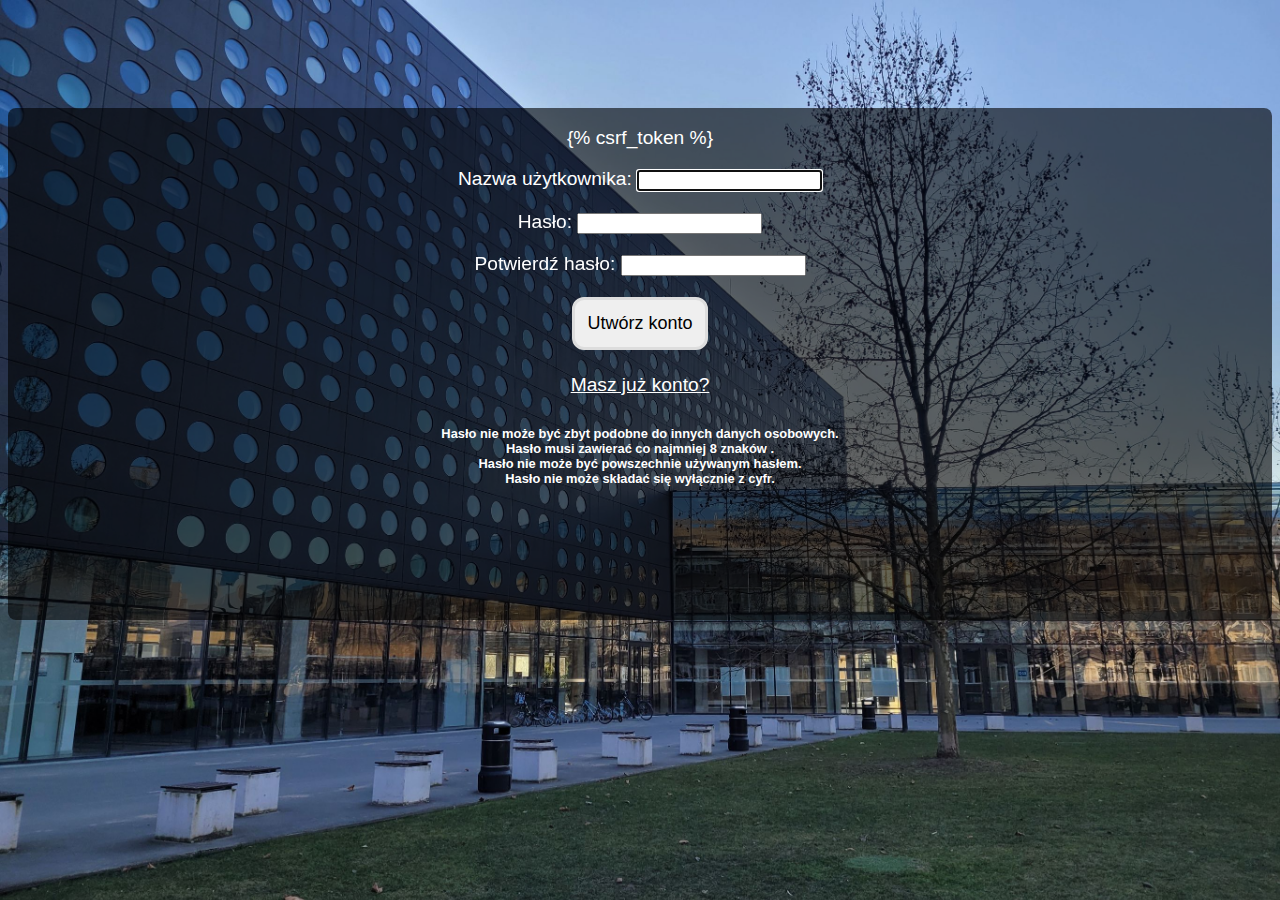
<file: project/rekrutacja/myapp/templates/signup.html>
<!DOCTYPE html>
<html lang="pl">
  <head>
    <meta charset="UTF-8" />
    <link rel="stylesheet" type="text/css" href="../static/styles.css" />
    <title>Signup Page</title>
  </head>
  <body
    style="background-image: url('../static/img/Politechnika_Wroclawska.jpg')"
  >
    <div class="container">
      <div class="content">
        <form method="POST" class="login-form">
          {% csrf_token %}
          <p>
            <label for="id_username">Nazwa użytkownika:</label>
            <input
              type="text"
              name="username"
              maxlength="150"
              autocapitalize="none"
              autocomplete="username"
              autofocus=""
              required=""
              id="id_username"
            />
          </p>

          <p>
            <label for="id_password1">Hasło:</label>
            <input
              type="password"
              name="password1"
              autocomplete="new-password"
              required=""
              id="id_password1"
            />
          </p>

          <p>
            <label for="id_password2">Potwierdź hasło:</label>
            <input
              type="password"
              name="password2"
              autocomplete="new-password"
              required=""
              id="id_password2"
            />
          </p>
          <button class="button" type="submit">Utwórz konto</button><br /><br />
          <a href="/login/">Masz już konto?</a>
        </form>
        <h6>Hasło nie może być zbyt podobne do innych danych osobowych.<br />
          Hasło musi zawierać co najmniej 8 znaków  .<br />
          Hasło nie może być powszechnie używanym hasłem.<br />
          Hasło nie może składać się wyłącznie z cyfr.</h6>
      </div>
    </div>
  </body>
</html>
</file>
<file: project/rekrutacja/myapp/static/styles.css>
.title,
.text,
.container .content,
.pre,
.col,
a:link,
a:visited {
  color: white;
}

* {
  box-sizing: border-box;
}

/* Applies to all html files in body */
body {
  font-family: "Helvetica", Sans-Serif;
  background-image: url("../img/Politechnika_Wroclawska.jpg");
  background-size: cover;
  background-repeat: no-repeat;
  background-attachment: fixed;
  color: white;
}

a:hover {
  color: red;
}

.pre {
  overflow: auto;
  max-height: 16vw;
}

.container {
  text-align: center;
  position: relative;
  margin: 0;
}

.container .content {
  text-align: center;
  position: absolute;
  border-radius: 8px;
  top: 100px;
  /* left: 40%; */
  background: #111810;
  background: rgba(0, 0, 0, 0.6);
  /* width: 20%; */
  width: 100%;
  height: 40vw;
  overflow: auto;
  padding: 1.5vw;
  font-size: 1.5vw;
}

.button {
  border: 3px solid #ddd;
  border-radius: 12px;
  color: black;
  padding: 1vw 1vw;
  text-align: center;
  text-decoration: none;
  display: inline-block;
  font-size: large;
  margin: 2px 2px;
  cursor: pointer;
}

/* Top navigation */
.topnav {
  overflow: hidden;
}

.topnav a {
  float: left;
  align-items: right;
  color: black;
  font-weight: bold;
  text-align: center;
  padding: 14px 16px;
  text-decoration: none;
  font-size: 17px;
  display: block;
  flex: 1;
  /* border: 2px solid black;
    border-radius: 10px; */
}

.topnav a:hover,
.topnav a.active,
.dropdown-content a:hover {
  background-color: #585353;
  color: black;
  font-weight: bold;

}

/* Rozwijane Menu */
.dropdown {
  float: left;
  overflow: hidden;
}

.dropdown .dropbtn {
  font-size: 16px;
  border: none;
  outline: none;
  color: black;
  font-weight: bold;
  background-color: inherit;
  margin: 0;
  padding: 14px 16px;
  text-align: center;
}

.dropdown-content {
  display: none;
  position: absolute;
  background-color: white;
  min-width: 160px;
  z-index: 1;
}

.dropdown-content a {
  float: none;
  color: black;
  padding: 12px 16px;
  text-decoration: none;
  display: block;
  text-align: left;
}

.dropdown:hover .dropdown-content {
  display: block;
  position: fixed;
  z-index: 9999;
}

/* Kolumny i rzędy dla contentu */
.col {
  float: center;
  padding: 2.5vw;
  text-align: center;
}

.row {
  display: flex;
  justify-content: center;
  align-items: center;
  width: 100%;
  font-size: 1.5vw;
}

.row::after {
  content: "";
  clear: both;
  display: table;
  text-align: center;
}

/* Styl dla inputu formularzy */
.input {
  border-radius: 5px;
  padding: 10px;
  margin-bottom: 10px;
}

.tile {
  width: 300px;
  margin: 10px;
  border: 1px solid #ccc;
  box-shadow: 0 0 10px rgba(0, 0, 0, 0.1);
  transition: height 0.3s ease-in-out;
}

.name {
  background-color: #3498db;
  color: #fff;
  padding: 10px;
  cursor: pointer;
}

.description {
  padding: 10px;
  max-height: 0;
  overflow: hidden;
  transition: max-height 0.3s ease-in-out;
}
</file>
